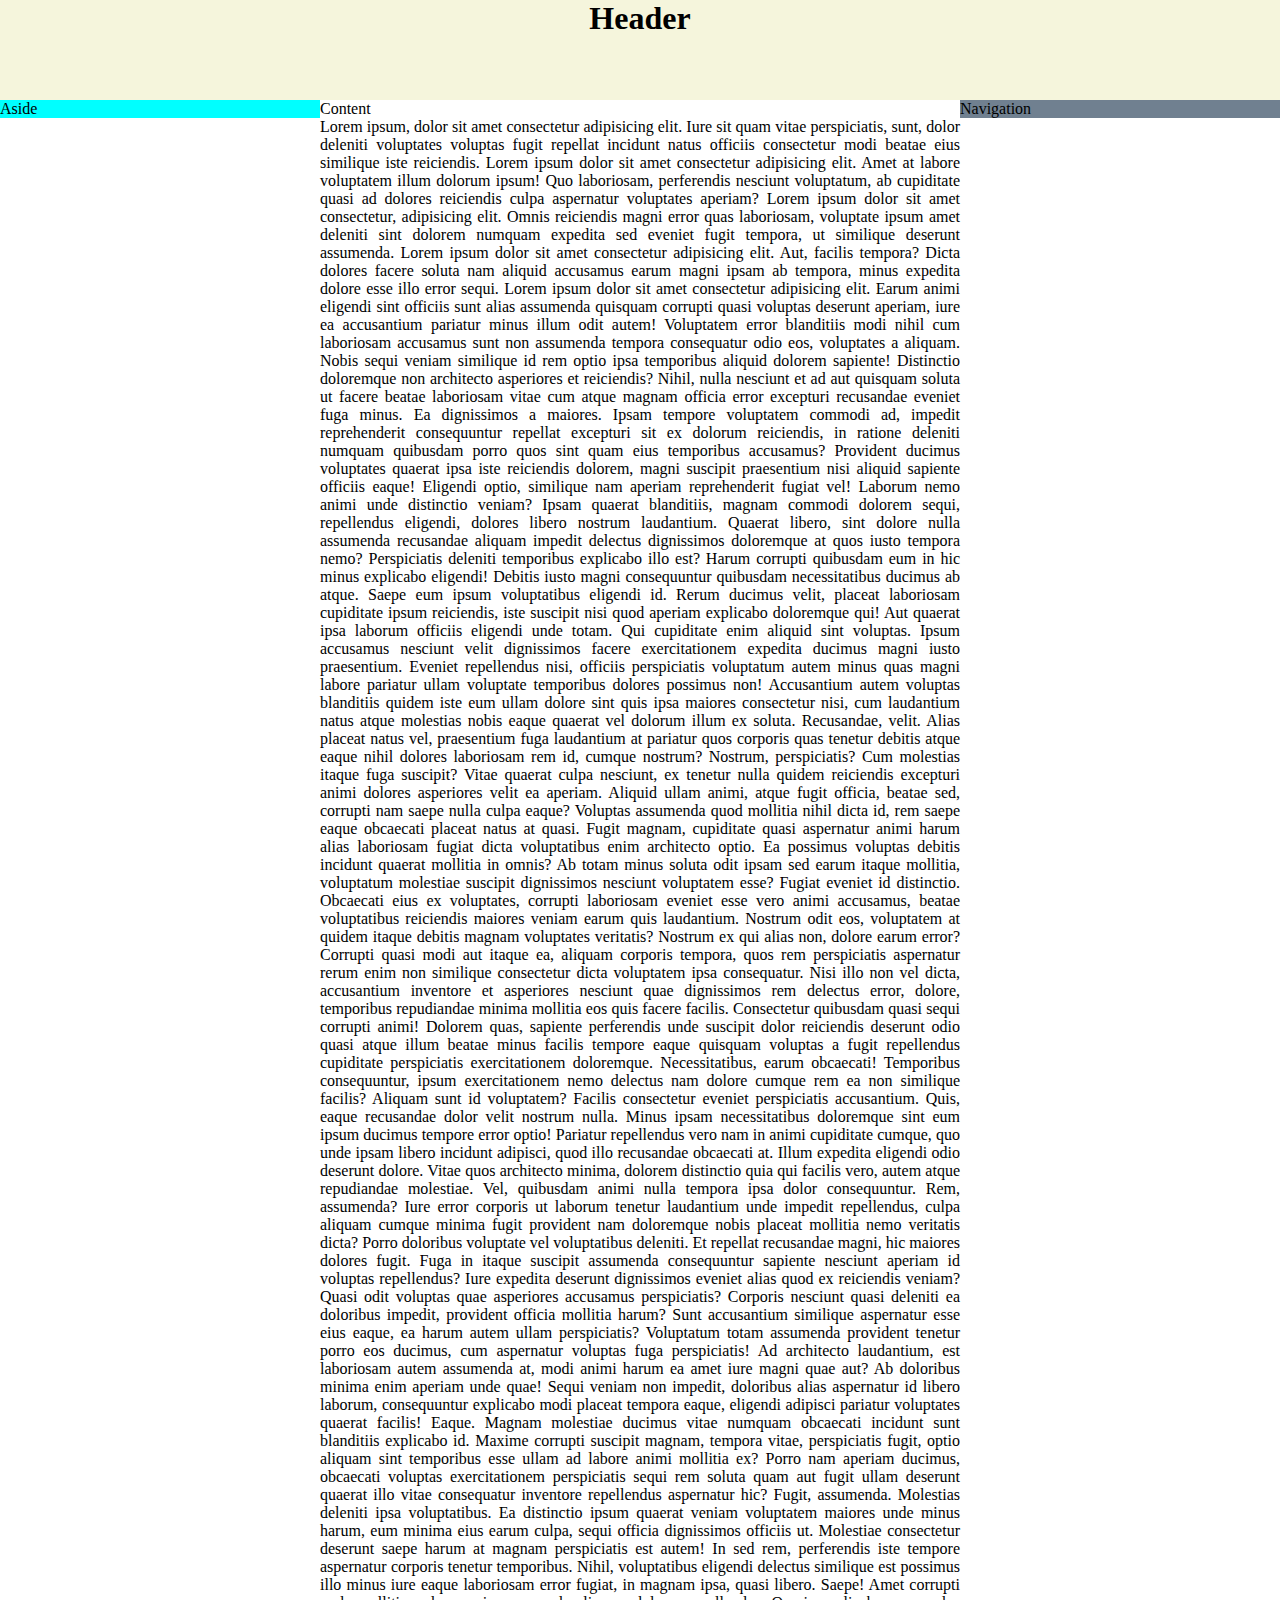
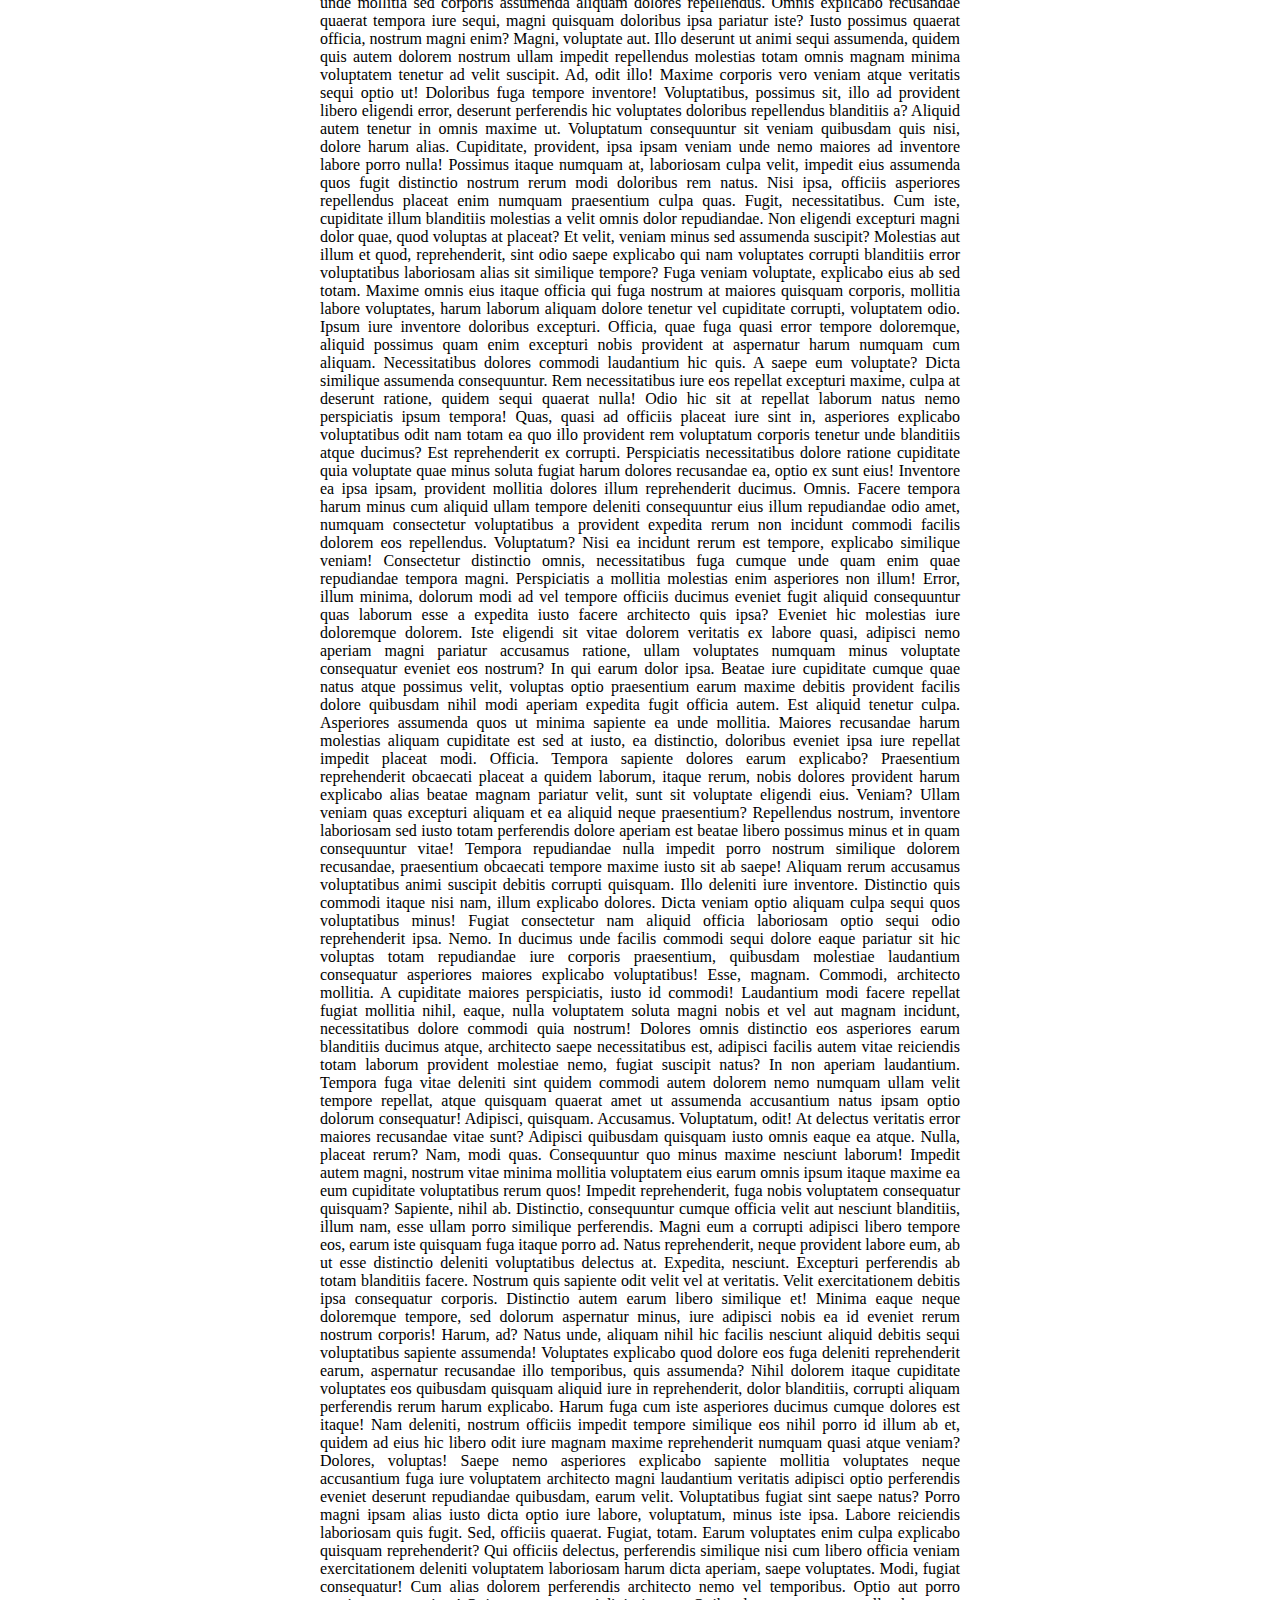
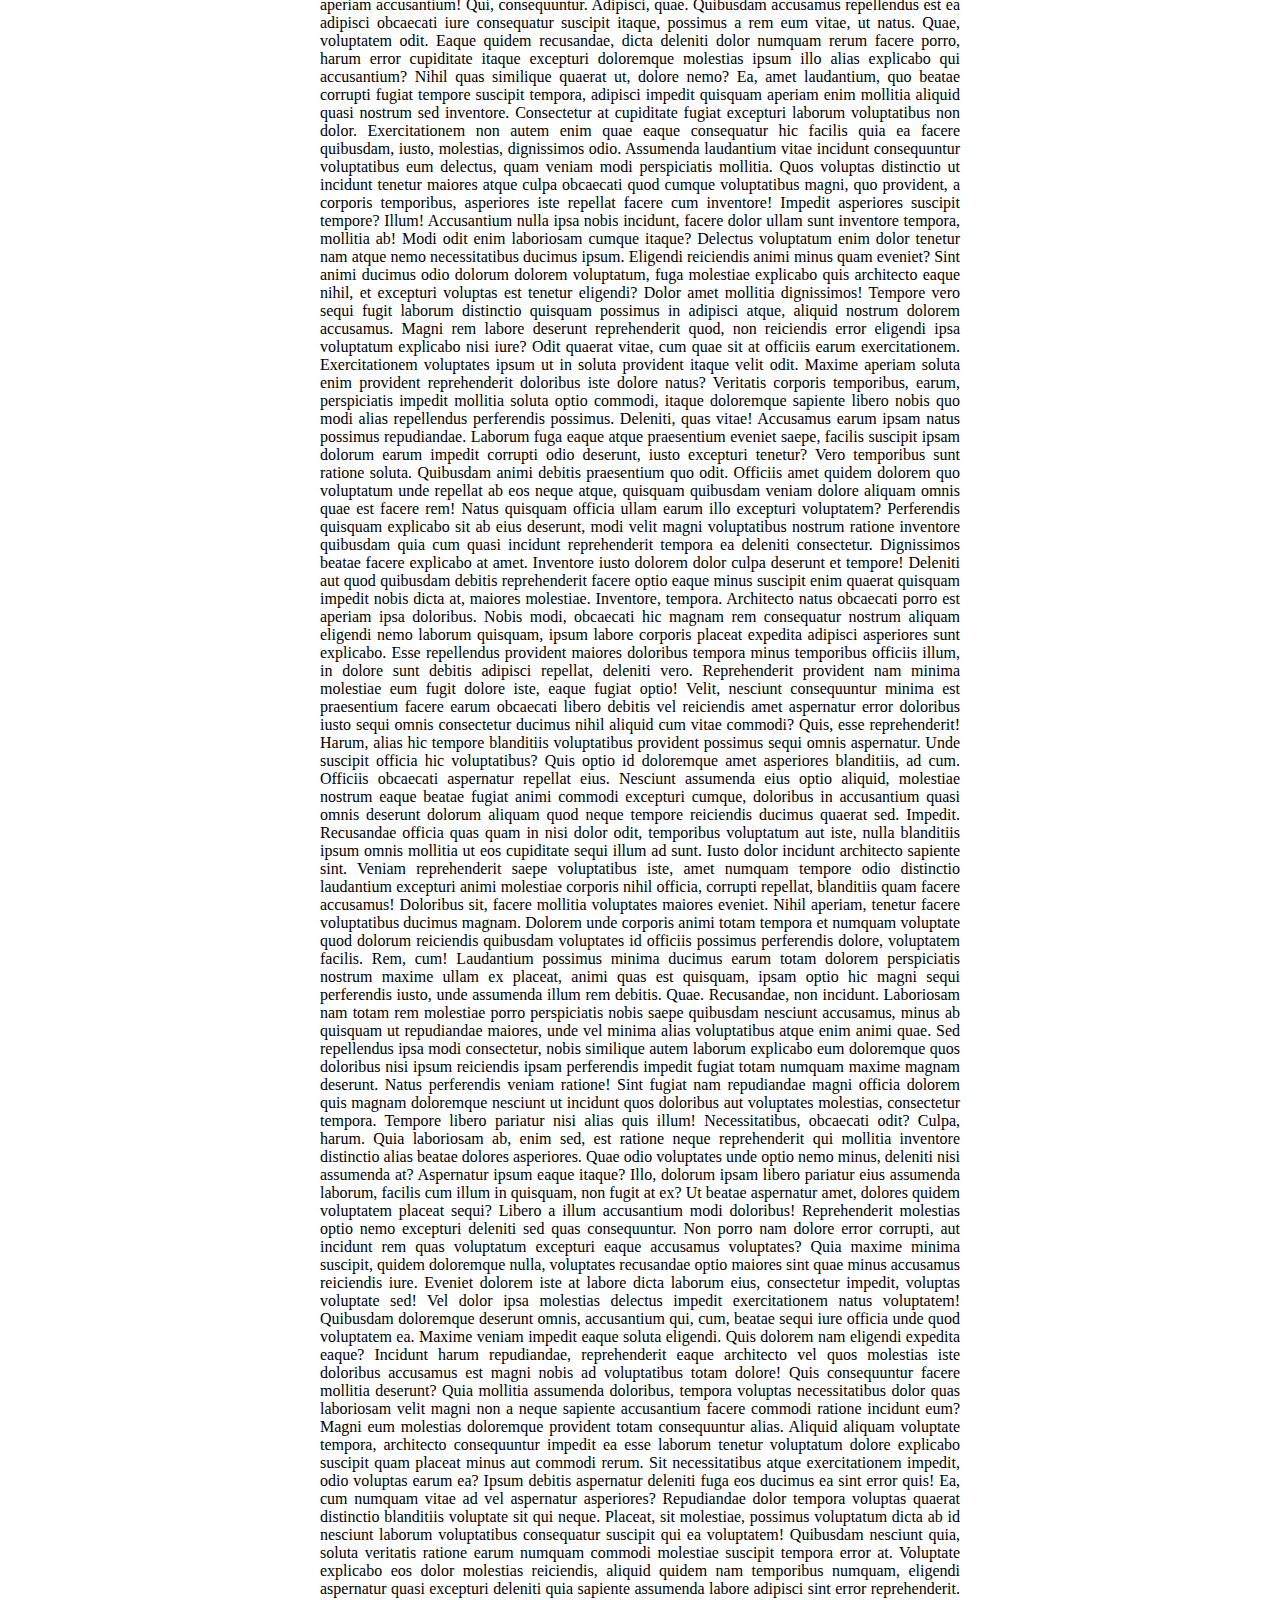
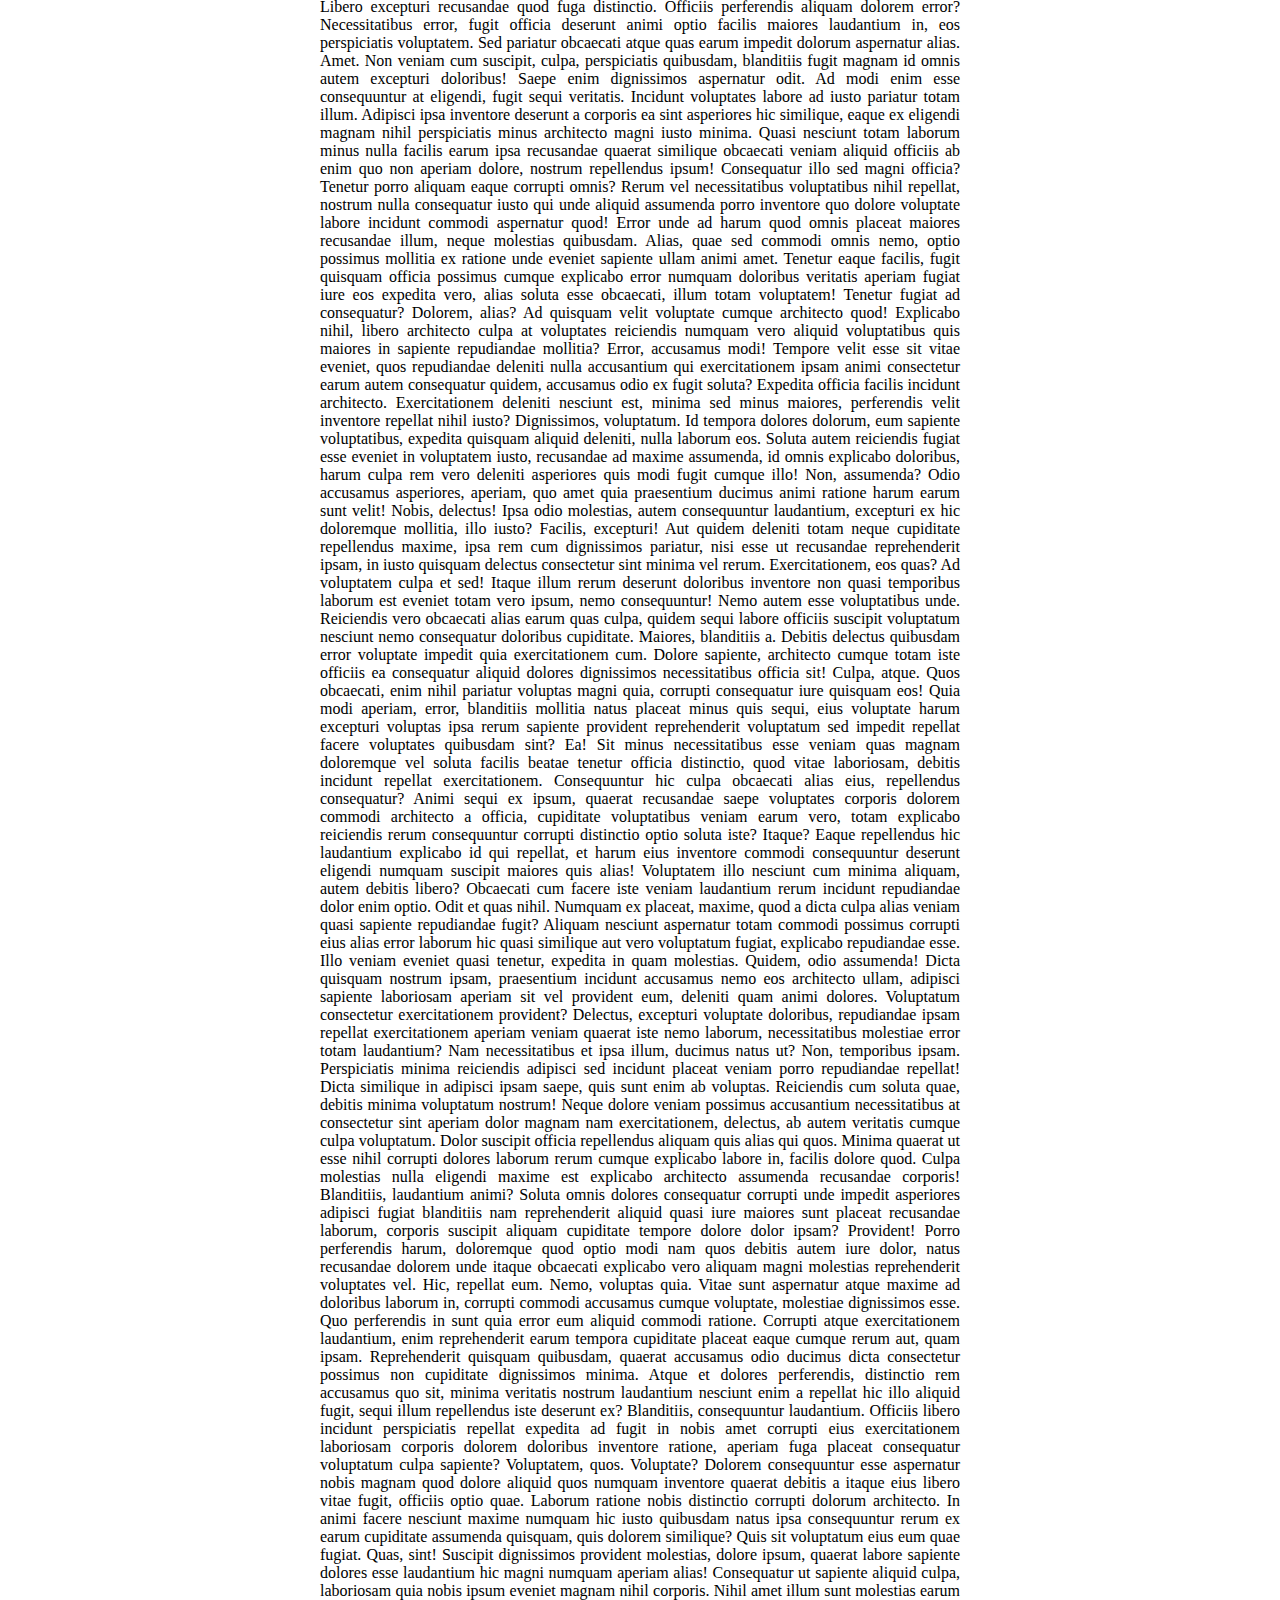
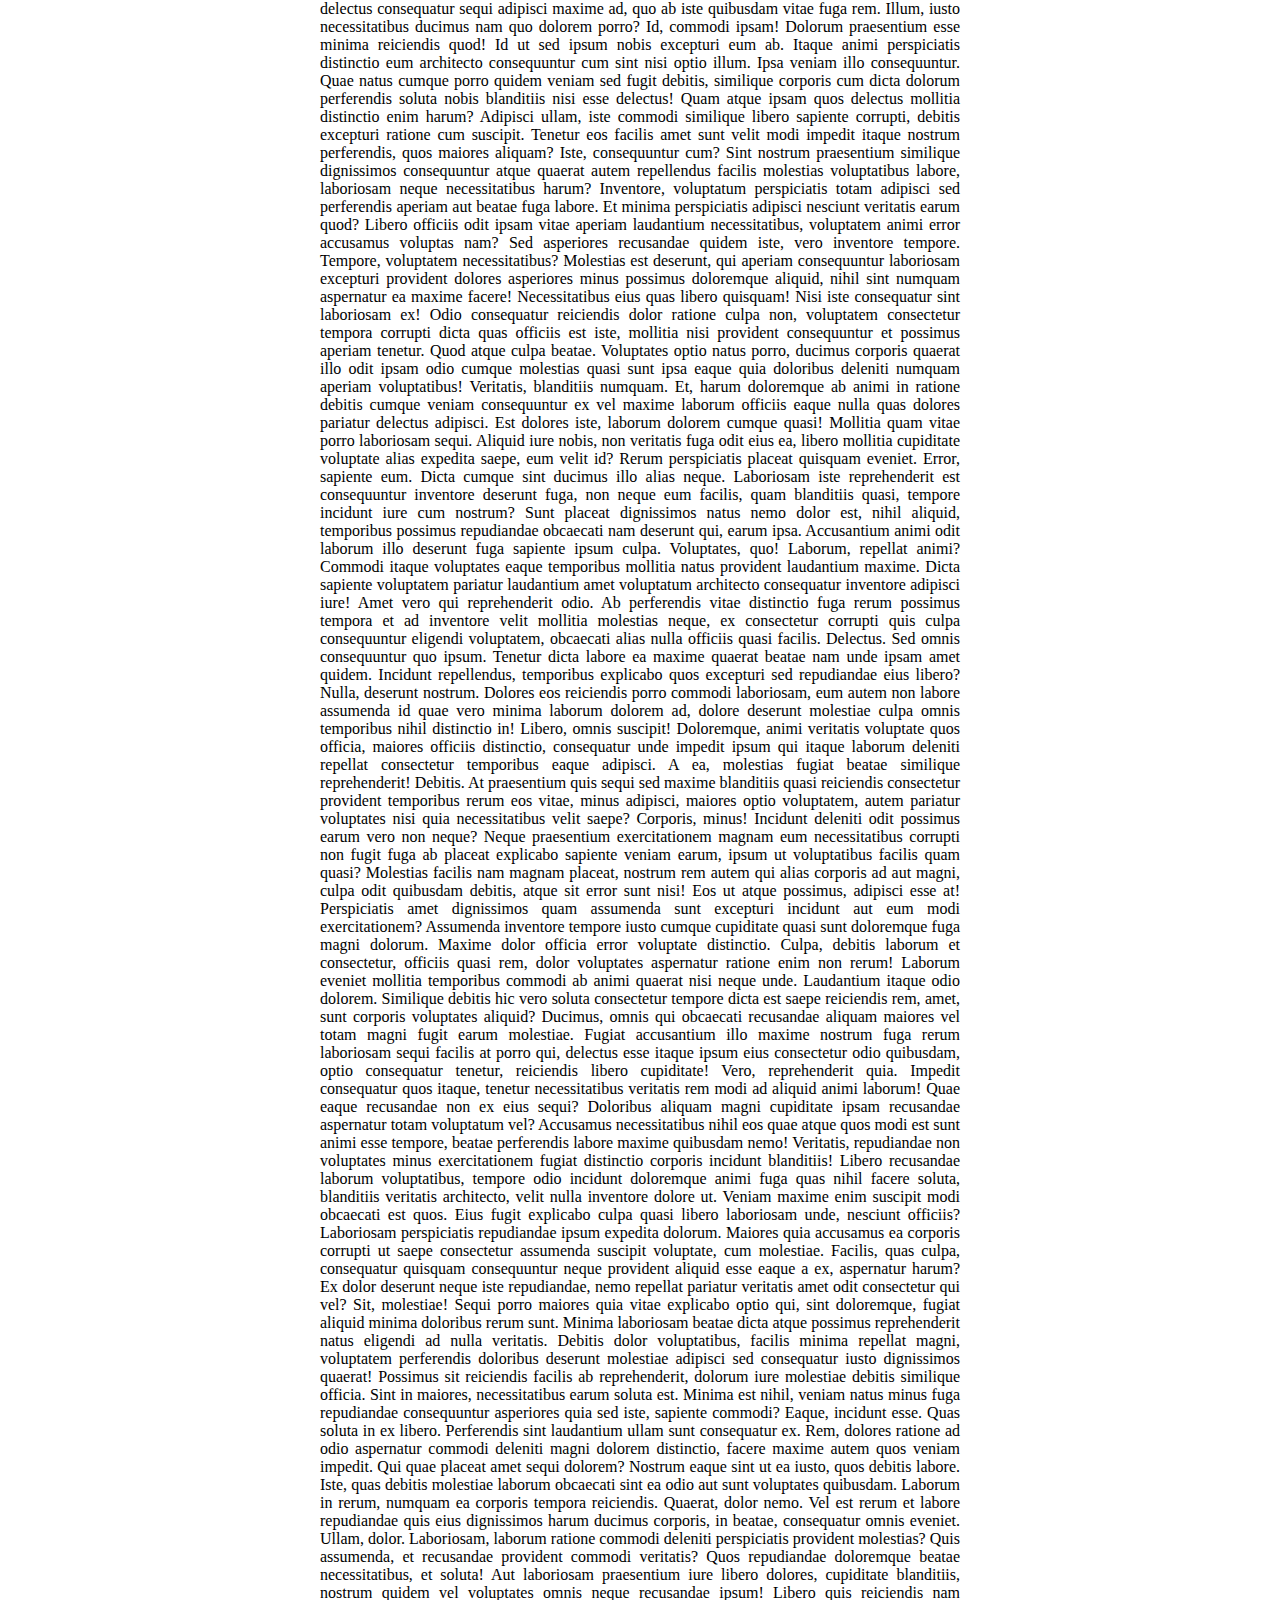
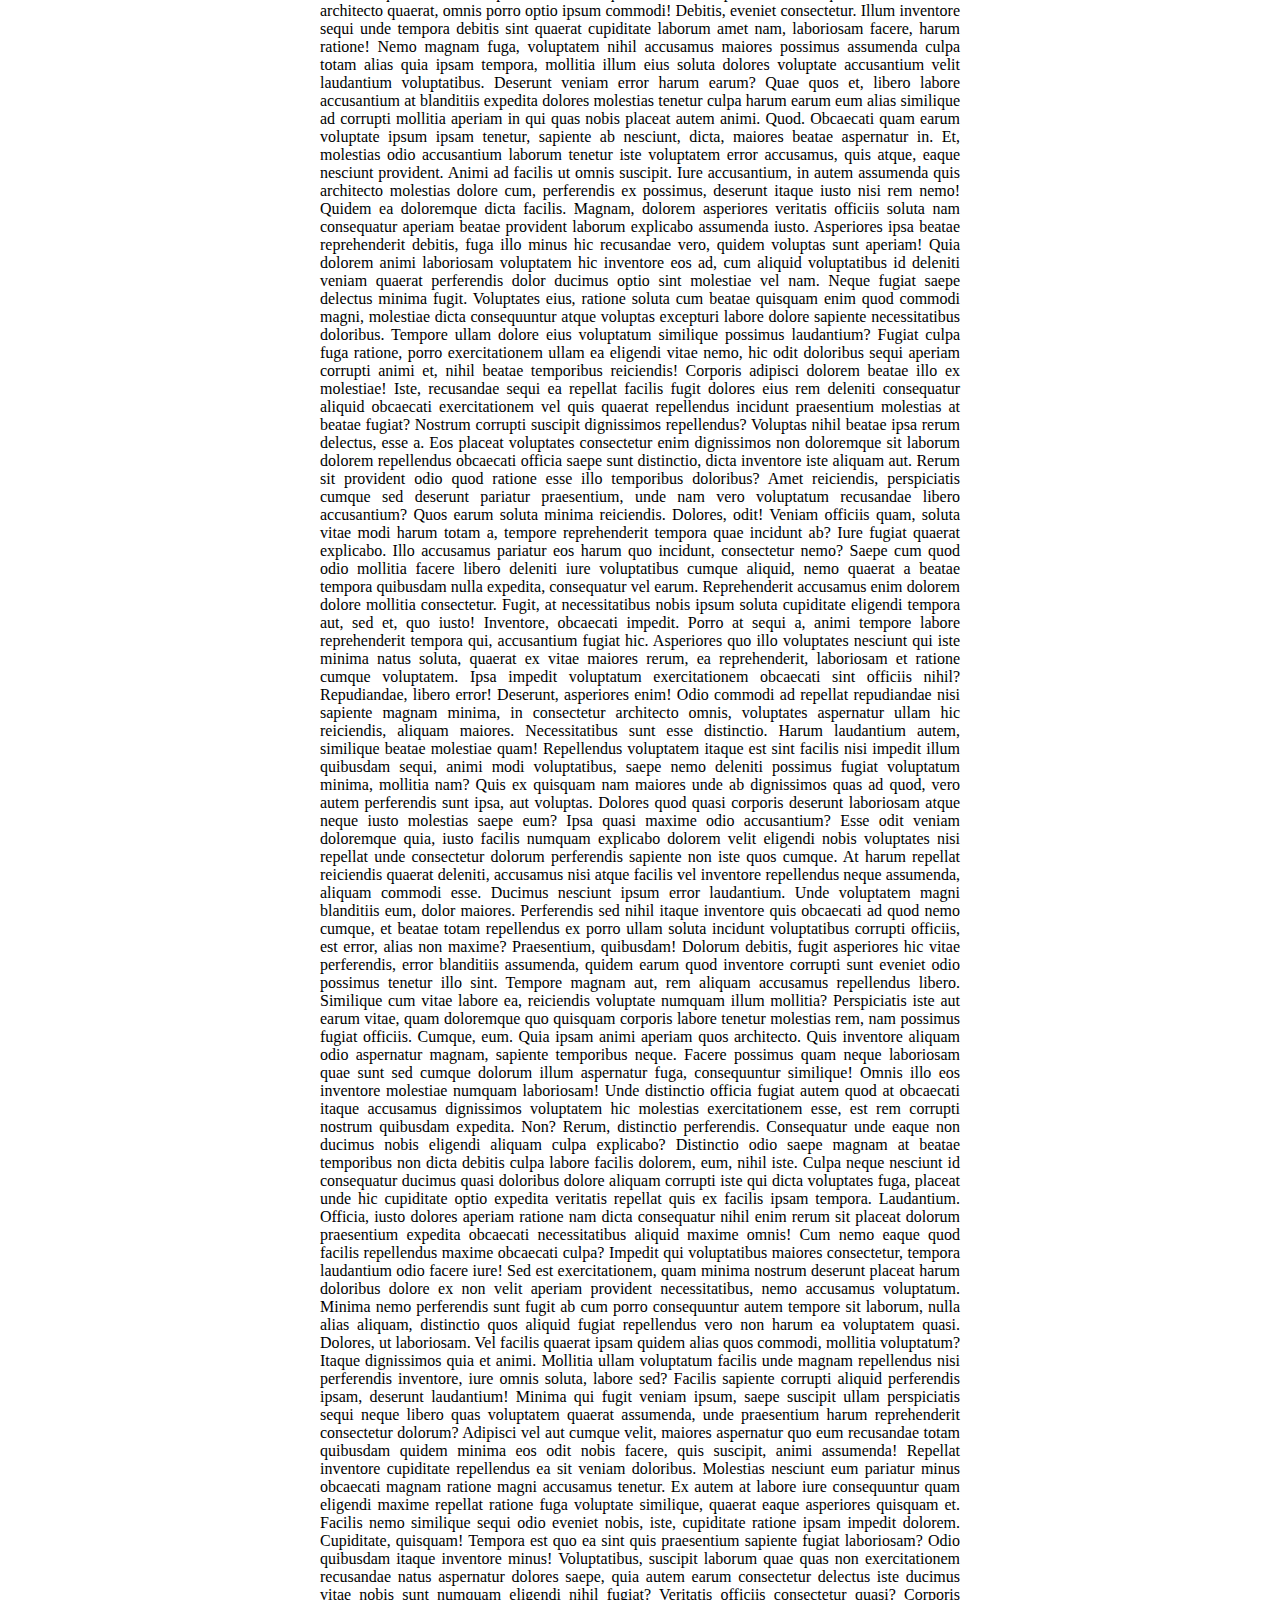
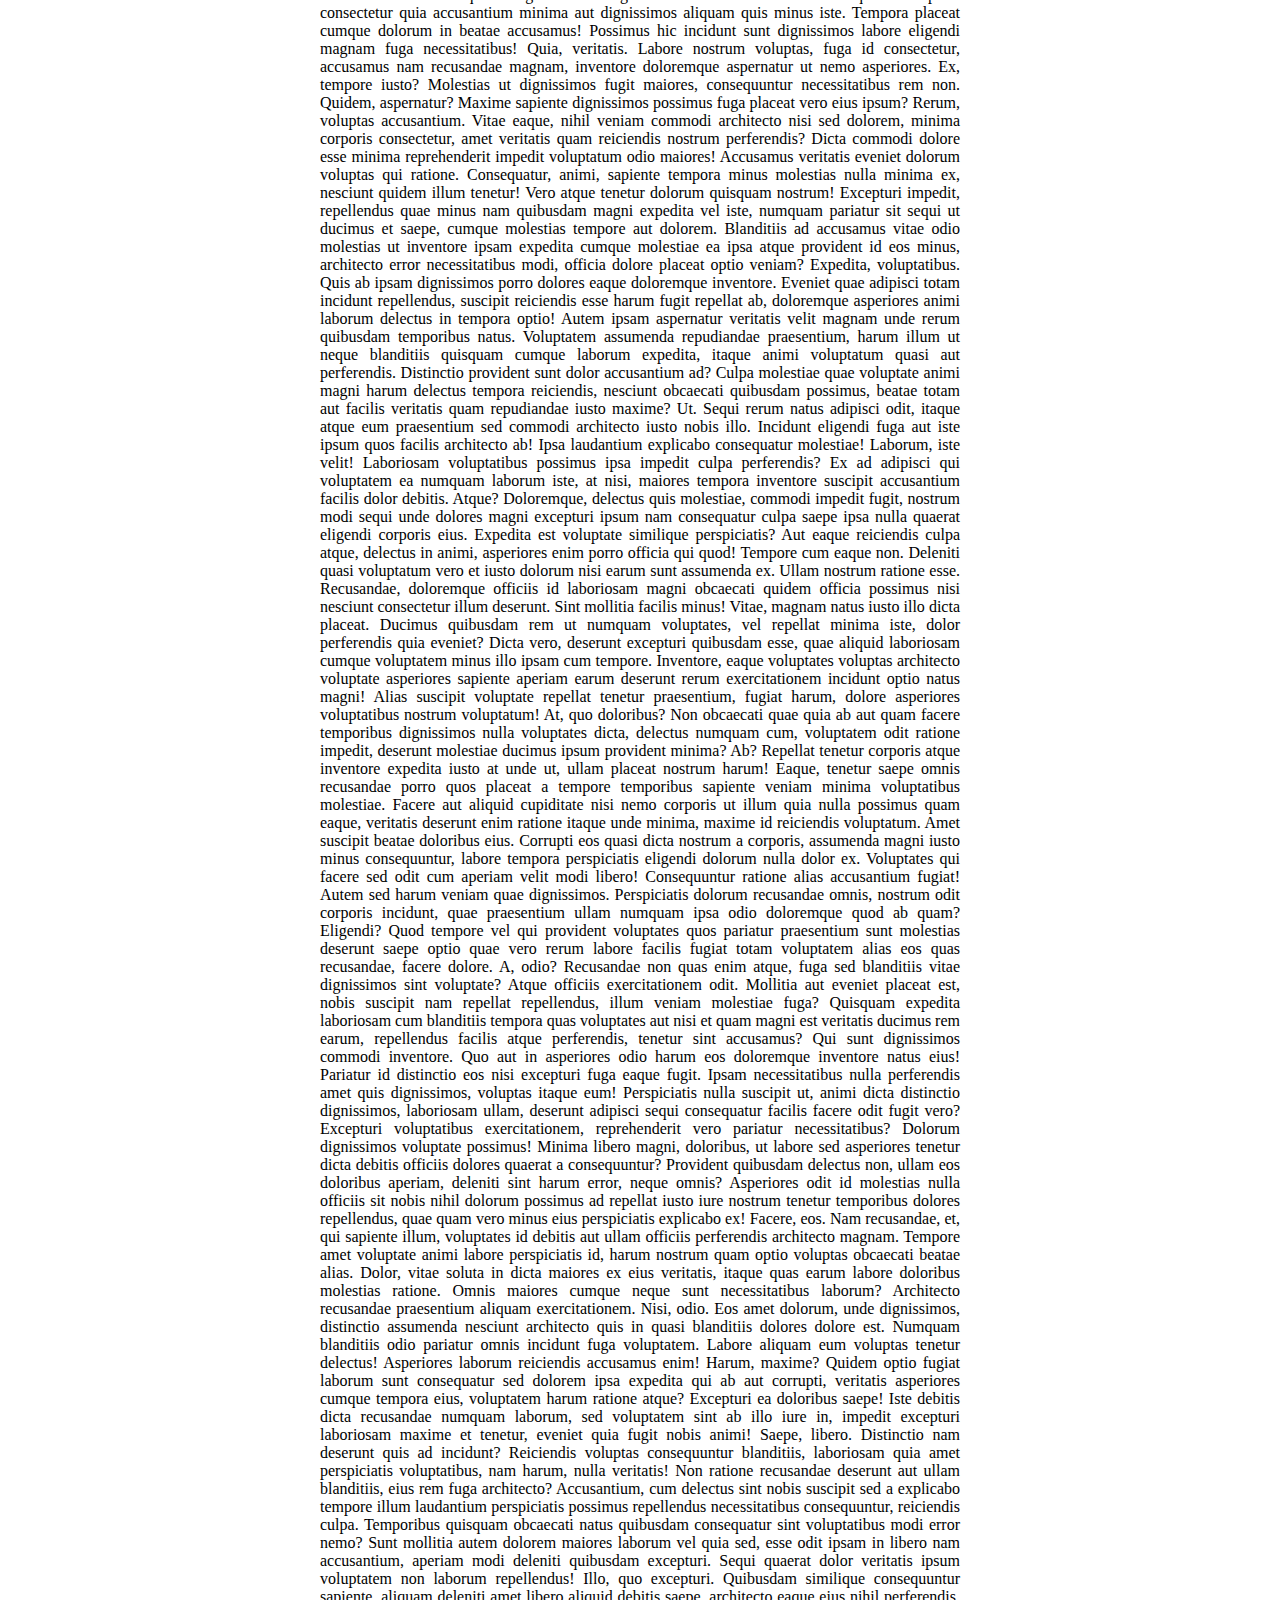
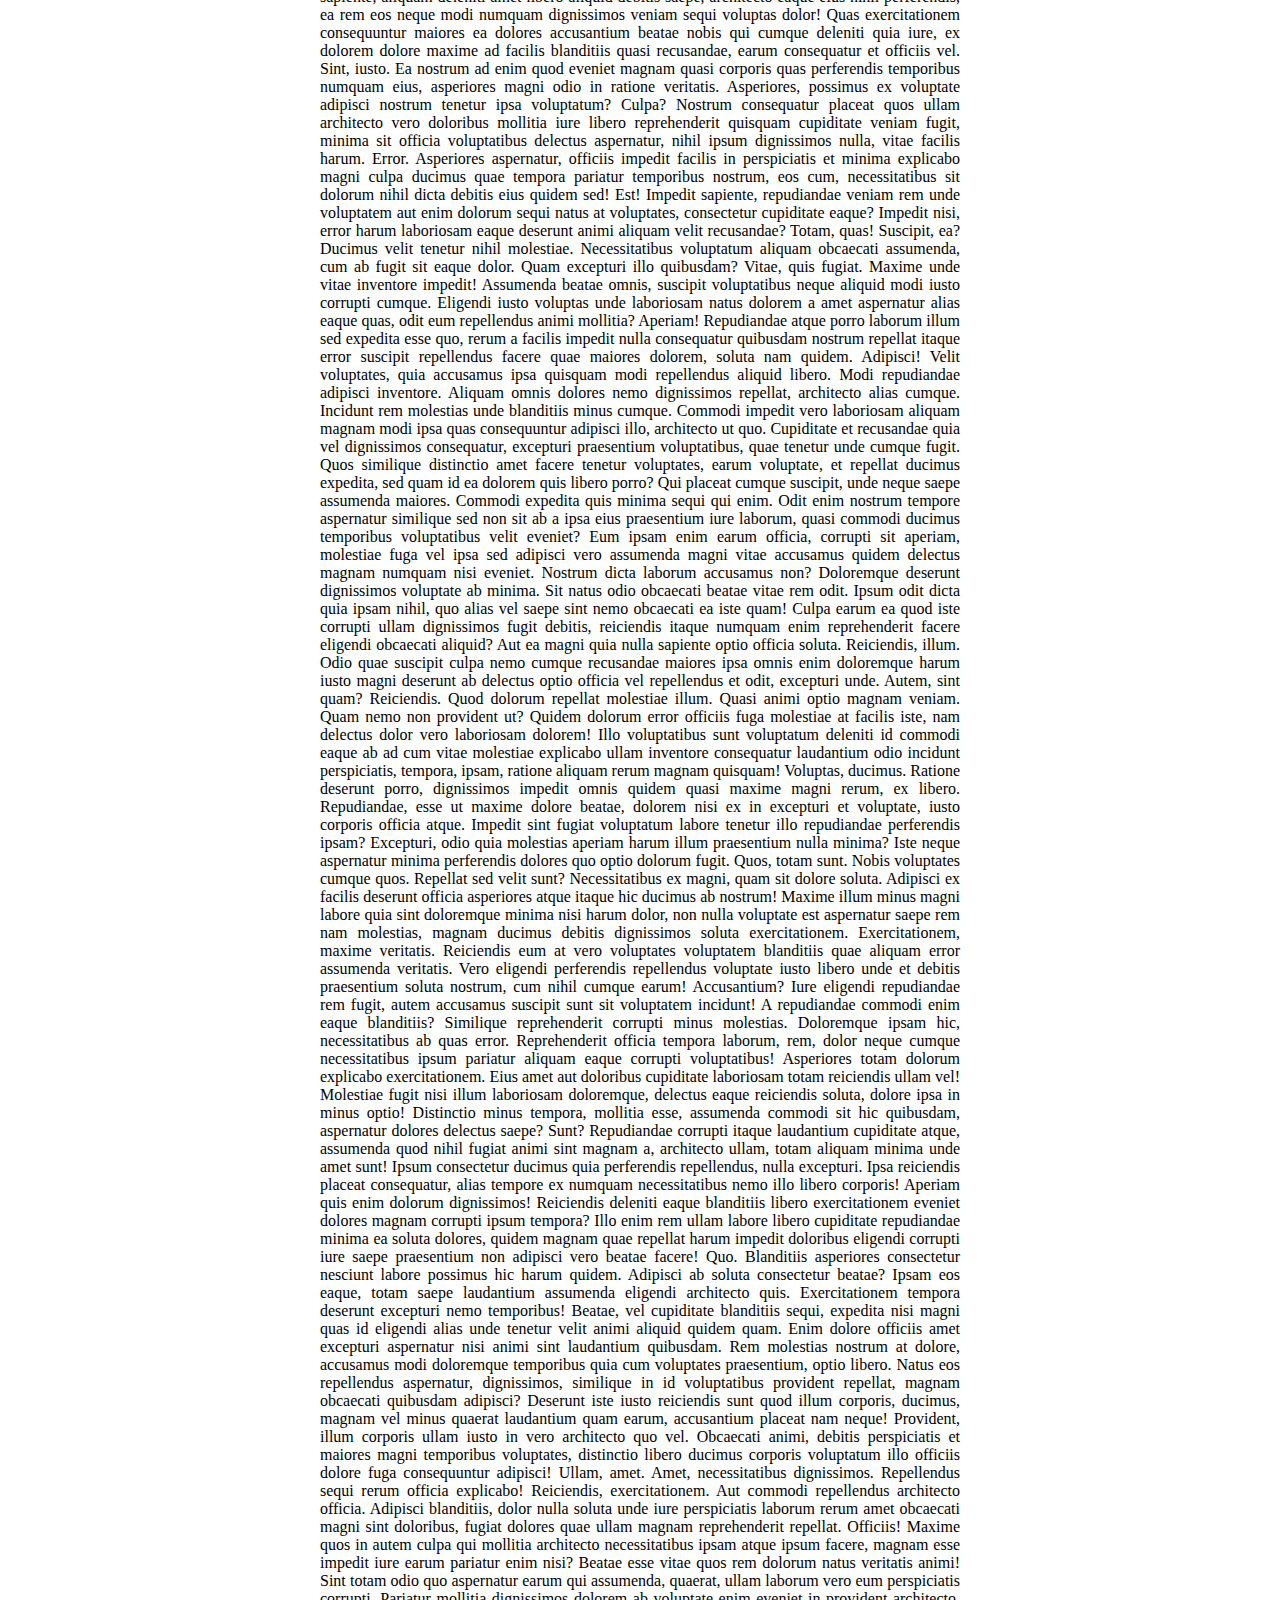
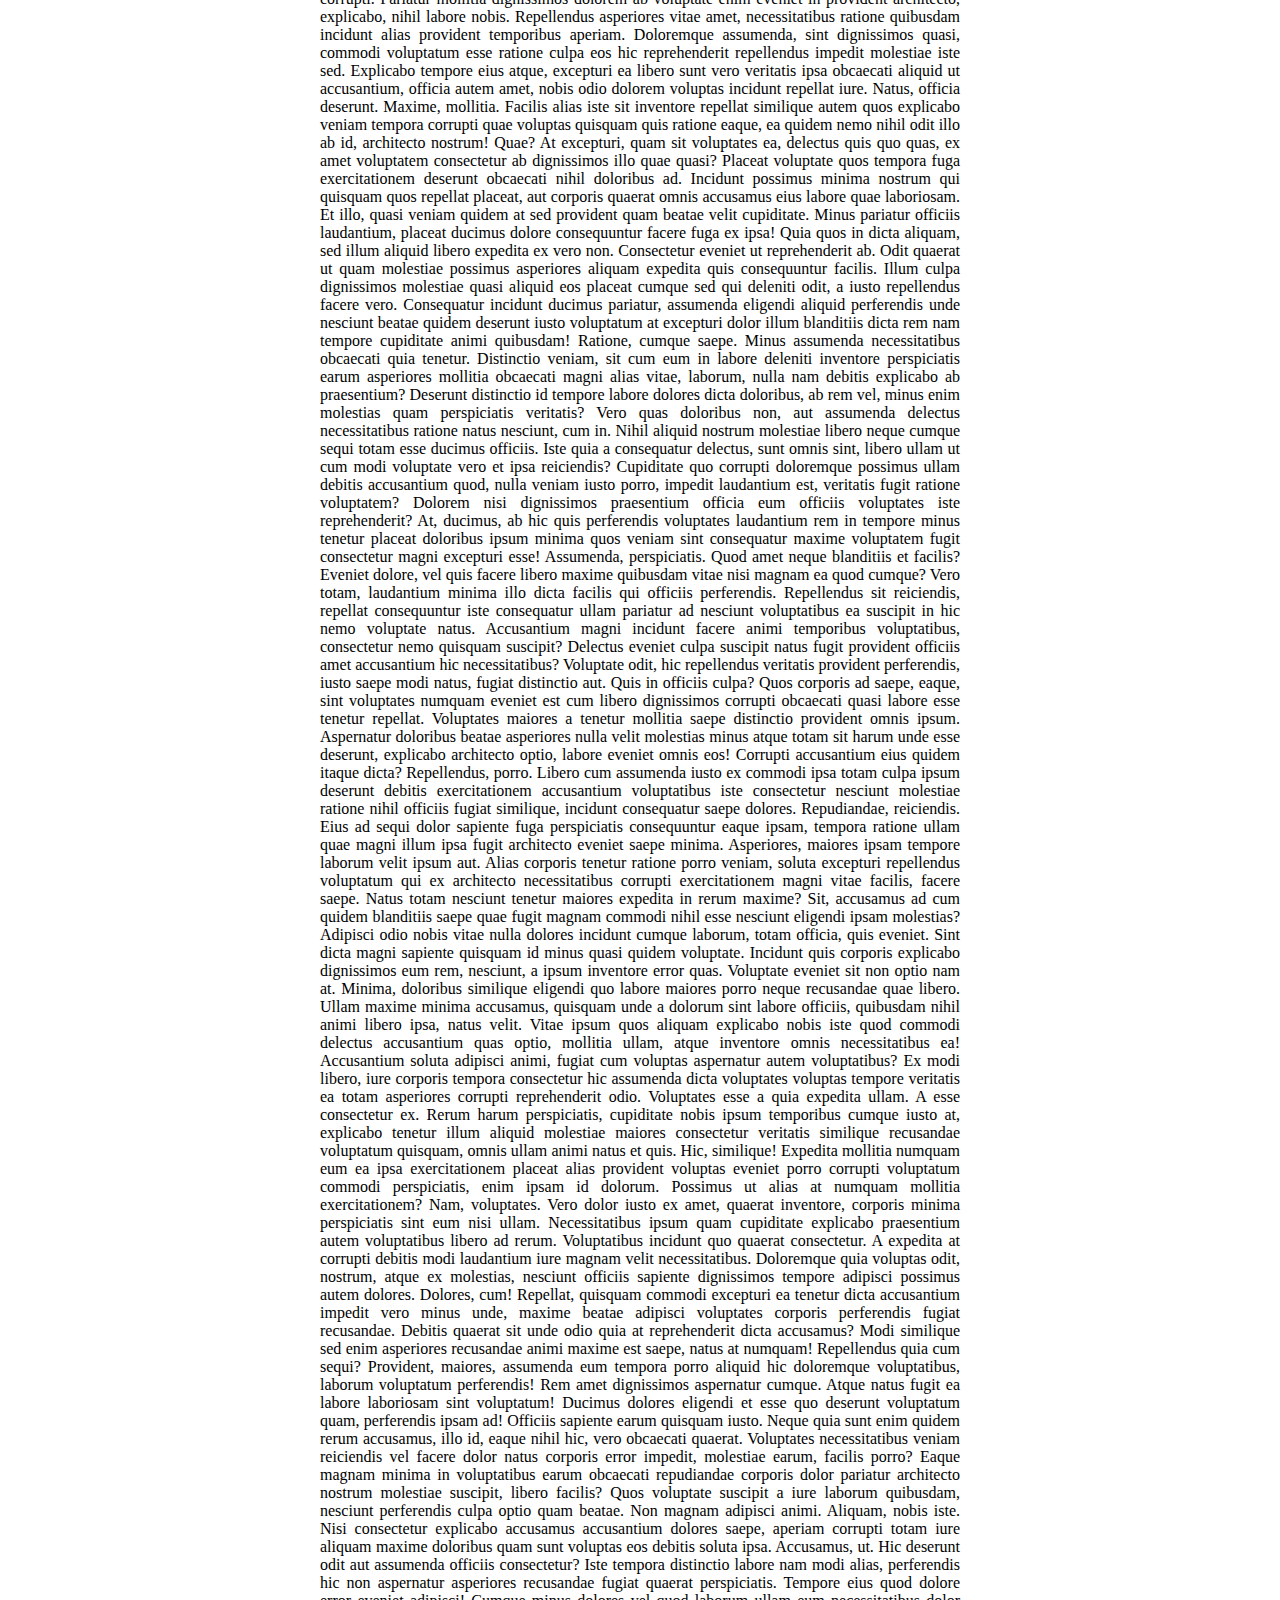
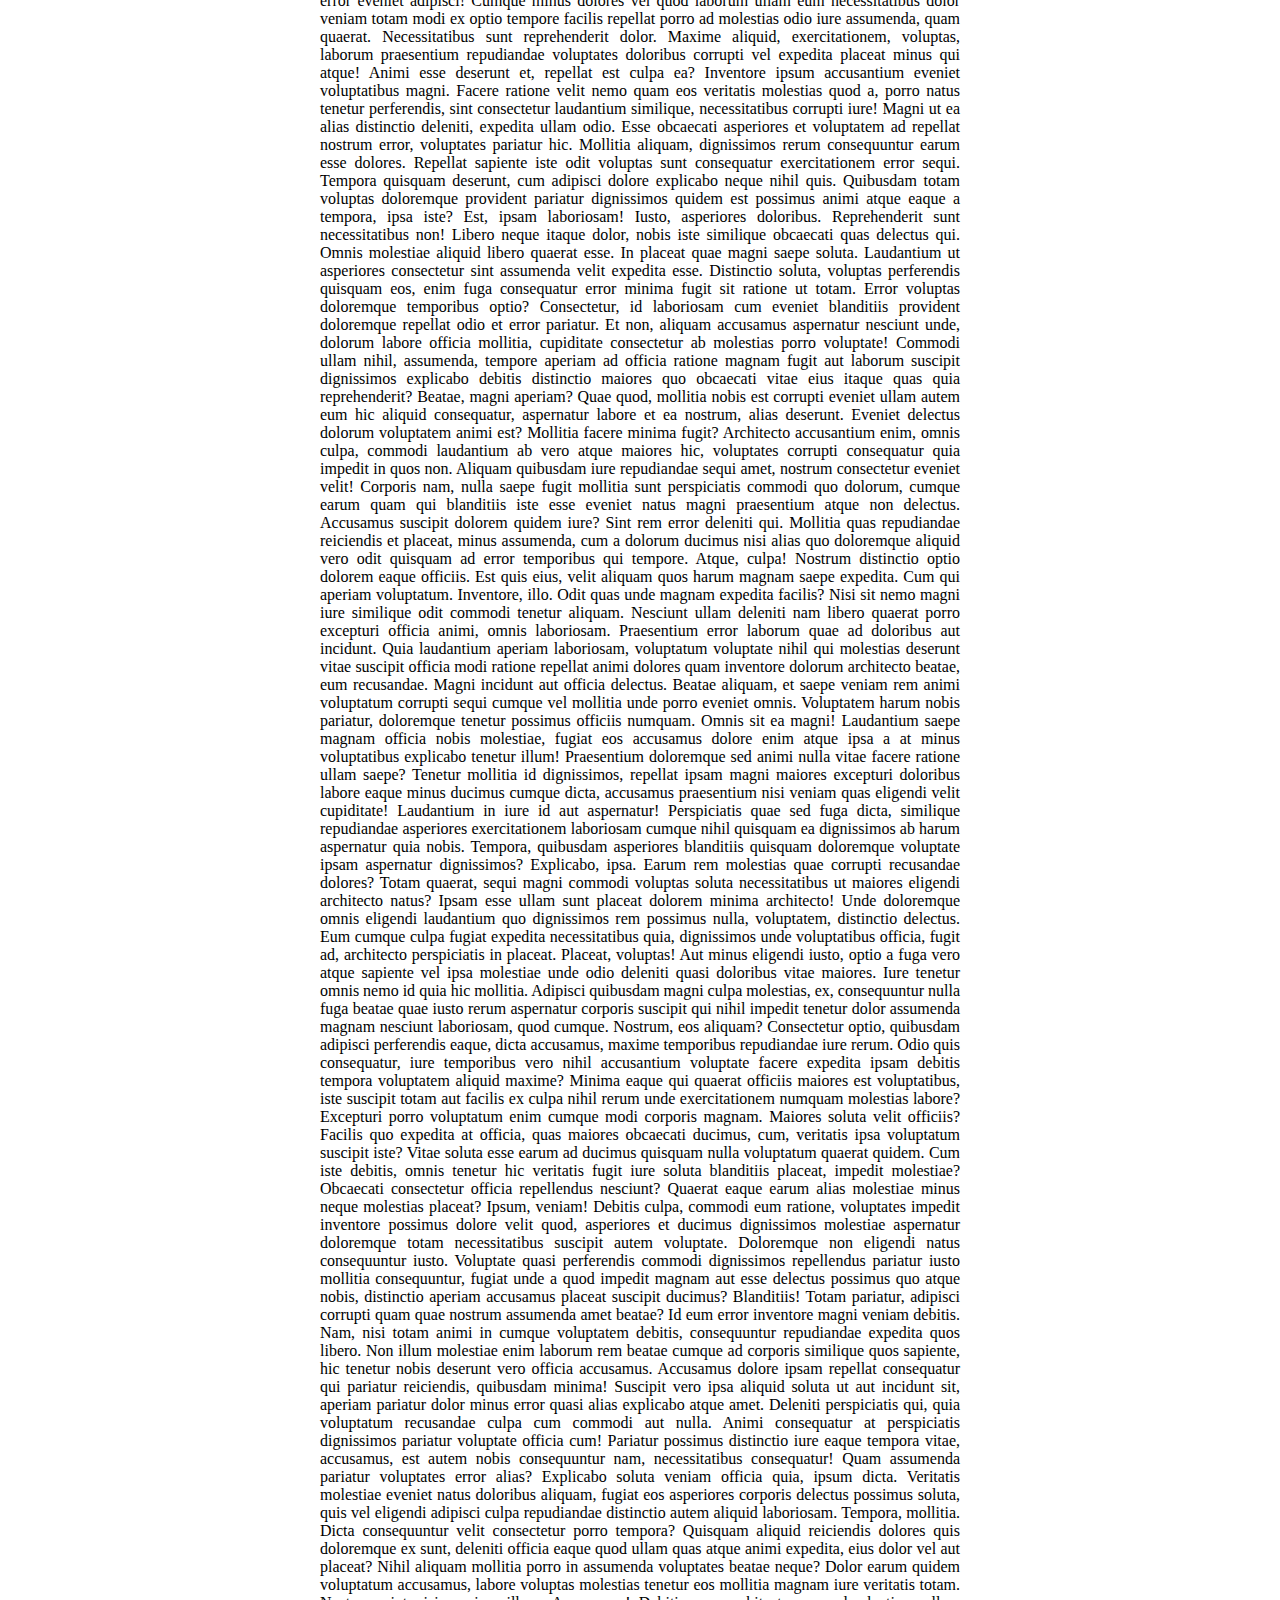
<file: index.html>
<!DOCTYPE html>
<html lang="en">
<head>
    <meta charset="UTF-8">
    <meta name="viewport" content="width=device-width, initial-scale=1.0">
    <title>Document</title>
    <link rel="stylesheet" href="style.css">
    <link rel="stylesheet" href="maket2.css">
</head>
<body>
    <header><h1>Header</h1></header>
    <main>
        <div id="content">
            <p>Content</p>
            <p>Lorem ipsum, dolor sit amet consectetur adipisicing elit. Iure sit quam vitae perspiciatis, sunt, dolor deleniti voluptates voluptas fugit repellat incidunt natus officiis consectetur modi beatae eius similique iste reiciendis. Lorem ipsum dolor sit amet consectetur adipisicing elit. Amet at labore voluptatem illum dolorum ipsum! Quo laboriosam, perferendis nesciunt voluptatum, ab cupiditate quasi ad dolores reiciendis culpa aspernatur voluptates aperiam? Lorem ipsum dolor sit amet consectetur, adipisicing elit. Omnis reiciendis magni error quas laboriosam, voluptate ipsum amet deleniti sint dolorem numquam expedita sed eveniet fugit tempora, ut similique deserunt assumenda. Lorem ipsum dolor sit amet consectetur adipisicing elit. Aut, facilis tempora? Dicta dolores facere soluta nam aliquid accusamus earum magni ipsam ab tempora, minus expedita dolore esse illo error sequi. Lorem ipsum dolor sit amet consectetur adipisicing elit. Earum animi eligendi sint officiis sunt alias assumenda quisquam corrupti quasi voluptas deserunt aperiam, iure ea accusantium pariatur minus illum odit autem!
            Voluptatem error blanditiis modi nihil cum laboriosam accusamus sunt non assumenda tempora consequatur odio eos, voluptates a aliquam. Nobis sequi veniam similique id rem optio ipsa temporibus aliquid dolorem sapiente!
            Distinctio doloremque non architecto asperiores et reiciendis? Nihil, nulla nesciunt et ad aut quisquam soluta ut facere beatae laboriosam vitae cum atque magnam officia error excepturi recusandae eveniet fuga minus.
            Ea dignissimos a maiores. Ipsam tempore voluptatem commodi ad, impedit reprehenderit consequuntur repellat excepturi sit ex dolorum reiciendis, in ratione deleniti numquam quibusdam porro quos sint quam eius temporibus accusamus?
            Provident ducimus voluptates quaerat ipsa iste reiciendis dolorem, magni suscipit praesentium nisi aliquid sapiente officiis eaque! Eligendi optio, similique nam aperiam reprehenderit fugiat vel! Laborum nemo animi unde distinctio veniam?
            Ipsam quaerat blanditiis, magnam commodi dolorem sequi, repellendus eligendi, dolores libero nostrum laudantium. Quaerat libero, sint dolore nulla assumenda recusandae aliquam impedit delectus dignissimos doloremque at quos iusto tempora nemo?
            Perspiciatis deleniti temporibus explicabo illo est? Harum corrupti quibusdam eum in hic minus explicabo eligendi! Debitis iusto magni consequuntur quibusdam necessitatibus ducimus ab atque. Saepe eum ipsum voluptatibus eligendi id.
            Rerum ducimus velit, placeat laboriosam cupiditate ipsum reiciendis, iste suscipit nisi quod aperiam explicabo doloremque qui! Aut quaerat ipsa laborum officiis eligendi unde totam. Qui cupiditate enim aliquid sint voluptas.
            Ipsum accusamus nesciunt velit dignissimos facere exercitationem expedita ducimus magni iusto praesentium. Eveniet repellendus nisi, officiis perspiciatis voluptatum autem minus quas magni labore pariatur ullam voluptate temporibus dolores possimus non!
            Accusantium autem voluptas blanditiis quidem iste eum ullam dolore sint quis ipsa maiores consectetur nisi, cum laudantium natus atque molestias nobis eaque quaerat vel dolorum illum ex soluta. Recusandae, velit.
            Alias placeat natus vel, praesentium fuga laudantium at pariatur quos corporis quas tenetur debitis atque eaque nihil dolores laboriosam rem id, cumque nostrum? Nostrum, perspiciatis? Cum molestias itaque fuga suscipit?
            Vitae quaerat culpa nesciunt, ex tenetur nulla quidem reiciendis excepturi animi dolores asperiores velit ea aperiam. Aliquid ullam animi, atque fugit officia, beatae sed, corrupti nam saepe nulla culpa eaque?
            Voluptas assumenda quod mollitia nihil dicta id, rem saepe eaque obcaecati placeat natus at quasi. Fugit magnam, cupiditate quasi aspernatur animi harum alias laboriosam fugiat dicta voluptatibus enim architecto optio.
            Ea possimus voluptas debitis incidunt quaerat mollitia in omnis? Ab totam minus soluta odit ipsam sed earum itaque mollitia, voluptatum molestiae suscipit dignissimos nesciunt voluptatem esse? Fugiat eveniet id distinctio.
            Obcaecati eius ex voluptates, corrupti laboriosam eveniet esse vero animi accusamus, beatae voluptatibus reiciendis maiores veniam earum quis laudantium. Nostrum odit eos, voluptatem at quidem itaque debitis magnam voluptates veritatis?
            Nostrum ex qui alias non, dolore earum error? Corrupti quasi modi aut itaque ea, aliquam corporis tempora, quos rem perspiciatis aspernatur rerum enim non similique consectetur dicta voluptatem ipsa consequatur.
            Nisi illo non vel dicta, accusantium inventore et asperiores nesciunt quae dignissimos rem delectus error, dolore, temporibus repudiandae minima mollitia eos quis facere facilis. Consectetur quibusdam quasi sequi corrupti animi!
            Dolorem quas, sapiente perferendis unde suscipit dolor reiciendis deserunt odio quasi atque illum beatae minus facilis tempore eaque quisquam voluptas a fugit repellendus cupiditate perspiciatis exercitationem doloremque. Necessitatibus, earum obcaecati!
            Temporibus consequuntur, ipsum exercitationem nemo delectus nam dolore cumque rem ea non similique facilis? Aliquam sunt id voluptatem? Facilis consectetur eveniet perspiciatis accusantium. Quis, eaque recusandae dolor velit nostrum nulla.
            Minus ipsam necessitatibus doloremque sint eum ipsum ducimus tempore error optio! Pariatur repellendus vero nam in animi cupiditate cumque, quo unde ipsam libero incidunt adipisci, quod illo recusandae obcaecati at.
            Illum expedita eligendi odio deserunt dolore. Vitae quos architecto minima, dolorem distinctio quia qui facilis vero, autem atque repudiandae molestiae. Vel, quibusdam animi nulla tempora ipsa dolor consequuntur. Rem, assumenda?
            Iure error corporis ut laborum tenetur laudantium unde impedit repellendus, culpa aliquam cumque minima fugit provident nam doloremque nobis placeat mollitia nemo veritatis dicta? Porro doloribus voluptate vel voluptatibus deleniti.
            Et repellat recusandae magni, hic maiores dolores fugit. Fuga in itaque suscipit assumenda consequuntur sapiente nesciunt aperiam id voluptas repellendus? Iure expedita deserunt dignissimos eveniet alias quod ex reiciendis veniam?
            Quasi odit voluptas quae asperiores accusamus perspiciatis? Corporis nesciunt quasi deleniti ea doloribus impedit, provident officia mollitia harum? Sunt accusantium similique aspernatur esse eius eaque, ea harum autem ullam perspiciatis?
            Voluptatum totam assumenda provident tenetur porro eos ducimus, cum aspernatur voluptas fuga perspiciatis! Ad architecto laudantium, est laboriosam autem assumenda at, modi animi harum ea amet iure magni quae aut?
            Ab doloribus minima enim aperiam unde quae! Sequi veniam non impedit, doloribus alias aspernatur id libero laborum, consequuntur explicabo modi placeat tempora eaque, eligendi adipisci pariatur voluptates quaerat facilis! Eaque.
            Magnam molestiae ducimus vitae numquam obcaecati incidunt sunt blanditiis explicabo id. Maxime corrupti suscipit magnam, tempora vitae, perspiciatis fugit, optio aliquam sint temporibus esse ullam ad labore animi mollitia ex?
            Porro nam aperiam ducimus, obcaecati voluptas exercitationem perspiciatis sequi rem soluta quam aut fugit ullam deserunt quaerat illo vitae consequatur inventore repellendus aspernatur hic? Fugit, assumenda. Molestias deleniti ipsa voluptatibus.
            Ea distinctio ipsum quaerat veniam voluptatem maiores unde minus harum, eum minima eius earum culpa, sequi officia dignissimos officiis ut. Molestiae consectetur deserunt saepe harum at magnam perspiciatis est autem!
            In sed rem, perferendis iste tempore aspernatur corporis tenetur temporibus. Nihil, voluptatibus eligendi delectus similique est possimus illo minus iure eaque laboriosam error fugiat, in magnam ipsa, quasi libero. Saepe!
            Amet corrupti unde mollitia sed corporis assumenda aliquam dolores repellendus. Omnis explicabo recusandae quaerat tempora iure sequi, magni quisquam doloribus ipsa pariatur iste? Iusto possimus quaerat officia, nostrum magni enim?
            Magni, voluptate aut. Illo deserunt ut animi sequi assumenda, quidem quis autem dolorem nostrum ullam impedit repellendus molestias totam omnis magnam minima voluptatem tenetur ad velit suscipit. Ad, odit illo!
            Maxime corporis vero veniam atque veritatis sequi optio ut! Doloribus fuga tempore inventore! Voluptatibus, possimus sit, illo ad provident libero eligendi error, deserunt perferendis hic voluptates doloribus repellendus blanditiis a?
            Aliquid autem tenetur in omnis maxime ut. Voluptatum consequuntur sit veniam quibusdam quis nisi, dolore harum alias. Cupiditate, provident, ipsa ipsam veniam unde nemo maiores ad inventore labore porro nulla!
            Possimus itaque numquam at, laboriosam culpa velit, impedit eius assumenda quos fugit distinctio nostrum rerum modi doloribus rem natus. Nisi ipsa, officiis asperiores repellendus placeat enim numquam praesentium culpa quas.
            Fugit, necessitatibus. Cum iste, cupiditate illum blanditiis molestias a velit omnis dolor repudiandae. Non eligendi excepturi magni dolor quae, quod voluptas at placeat? Et velit, veniam minus sed assumenda suscipit?
            Molestias aut illum et quod, reprehenderit, sint odio saepe explicabo qui nam voluptates corrupti blanditiis error voluptatibus laboriosam alias sit similique tempore? Fuga veniam voluptate, explicabo eius ab sed totam.
            Maxime omnis eius itaque officia qui fuga nostrum at maiores quisquam corporis, mollitia labore voluptates, harum laborum aliquam dolore tenetur vel cupiditate corrupti, voluptatem odio. Ipsum iure inventore doloribus excepturi.
            Officia, quae fuga quasi error tempore doloremque, aliquid possimus quam enim excepturi nobis provident at aspernatur harum numquam cum aliquam. Necessitatibus dolores commodi laudantium hic quis. A saepe eum voluptate?
            Dicta similique assumenda consequuntur. Rem necessitatibus iure eos repellat excepturi maxime, culpa at deserunt ratione, quidem sequi quaerat nulla! Odio hic sit at repellat laborum natus nemo perspiciatis ipsum tempora!
            Quas, quasi ad officiis placeat iure sint in, asperiores explicabo voluptatibus odit nam totam ea quo illo provident rem voluptatum corporis tenetur unde blanditiis atque ducimus? Est reprehenderit ex corrupti.
            Perspiciatis necessitatibus dolore ratione cupiditate quia voluptate quae minus soluta fugiat harum dolores recusandae ea, optio ex sunt eius! Inventore ea ipsa ipsam, provident mollitia dolores illum reprehenderit ducimus. Omnis.
            Facere tempora harum minus cum aliquid ullam tempore deleniti consequuntur eius illum repudiandae odio amet, numquam consectetur voluptatibus a provident expedita rerum non incidunt commodi facilis dolorem eos repellendus. Voluptatum?
            Nisi ea incidunt rerum est tempore, explicabo similique veniam! Consectetur distinctio omnis, necessitatibus fuga cumque unde quam enim quae repudiandae tempora magni. Perspiciatis a mollitia molestias enim asperiores non illum!
            Error, illum minima, dolorum modi ad vel tempore officiis ducimus eveniet fugit aliquid consequuntur quas laborum esse a expedita iusto facere architecto quis ipsa? Eveniet hic molestias iure doloremque dolorem.
            Iste eligendi sit vitae dolorem veritatis ex labore quasi, adipisci nemo aperiam magni pariatur accusamus ratione, ullam voluptates numquam minus voluptate consequatur eveniet eos nostrum? In qui earum dolor ipsa.
            Beatae iure cupiditate cumque quae natus atque possimus velit, voluptas optio praesentium earum maxime debitis provident facilis dolore quibusdam nihil modi aperiam expedita fugit officia autem. Est aliquid tenetur culpa.
            Asperiores assumenda quos ut minima sapiente ea unde mollitia. Maiores recusandae harum molestias aliquam cupiditate est sed at iusto, ea distinctio, doloribus eveniet ipsa iure repellat impedit placeat modi. Officia.
            Tempora sapiente dolores earum explicabo? Praesentium reprehenderit obcaecati placeat a quidem laborum, itaque rerum, nobis dolores provident harum explicabo alias beatae magnam pariatur velit, sunt sit voluptate eligendi eius. Veniam?
            Ullam veniam quas excepturi aliquam et ea aliquid neque praesentium? Repellendus nostrum, inventore laboriosam sed iusto totam perferendis dolore aperiam est beatae libero possimus minus et in quam consequuntur vitae!
            Tempora repudiandae nulla impedit porro nostrum similique dolorem recusandae, praesentium obcaecati tempore maxime iusto sit ab saepe! Aliquam rerum accusamus voluptatibus animi suscipit debitis corrupti quisquam. Illo deleniti iure inventore.
            Distinctio quis commodi itaque nisi nam, illum explicabo dolores. Dicta veniam optio aliquam culpa sequi quos voluptatibus minus! Fugiat consectetur nam aliquid officia laboriosam optio sequi odio reprehenderit ipsa. Nemo.
            In ducimus unde facilis commodi sequi dolore eaque pariatur sit hic voluptas totam repudiandae iure corporis praesentium, quibusdam molestiae laudantium consequatur asperiores maiores explicabo voluptatibus! Esse, magnam. Commodi, architecto mollitia.
            A cupiditate maiores perspiciatis, iusto id commodi! Laudantium modi facere repellat fugiat mollitia nihil, eaque, nulla voluptatem soluta magni nobis et vel aut magnam incidunt, necessitatibus dolore commodi quia nostrum!
            Dolores omnis distinctio eos asperiores earum blanditiis ducimus atque, architecto saepe necessitatibus est, adipisci facilis autem vitae reiciendis totam laborum provident molestiae nemo, fugiat suscipit natus? In non aperiam laudantium.
            Tempora fuga vitae deleniti sint quidem commodi autem dolorem nemo numquam ullam velit tempore repellat, atque quisquam quaerat amet ut assumenda accusantium natus ipsam optio dolorum consequatur! Adipisci, quisquam. Accusamus.
            Voluptatum, odit! At delectus veritatis error maiores recusandae vitae sunt? Adipisci quibusdam quisquam iusto omnis eaque ea atque. Nulla, placeat rerum? Nam, modi quas. Consequuntur quo minus maxime nesciunt laborum!
            Impedit autem magni, nostrum vitae minima mollitia voluptatem eius earum omnis ipsum itaque maxime ea eum cupiditate voluptatibus rerum quos! Impedit reprehenderit, fuga nobis voluptatem consequatur quisquam? Sapiente, nihil ab.
            Distinctio, consequuntur cumque officia velit aut nesciunt blanditiis, illum nam, esse ullam porro similique perferendis. Magni eum a corrupti adipisci libero tempore eos, earum iste quisquam fuga itaque porro ad.
            Natus reprehenderit, neque provident labore eum, ab ut esse distinctio deleniti voluptatibus delectus at. Expedita, nesciunt. Excepturi perferendis ab totam blanditiis facere. Nostrum quis sapiente odit velit vel at veritatis.
            Velit exercitationem debitis ipsa consequatur corporis. Distinctio autem earum libero similique et! Minima eaque neque doloremque tempore, sed dolorum aspernatur minus, iure adipisci nobis ea id eveniet rerum nostrum corporis!
            Harum, ad? Natus unde, aliquam nihil hic facilis nesciunt aliquid debitis sequi voluptatibus sapiente assumenda! Voluptates explicabo quod dolore eos fuga deleniti reprehenderit earum, aspernatur recusandae illo temporibus, quis assumenda?
            Nihil dolorem itaque cupiditate voluptates eos quibusdam quisquam aliquid iure in reprehenderit, dolor blanditiis, corrupti aliquam perferendis rerum harum explicabo. Harum fuga cum iste asperiores ducimus cumque dolores est itaque!
            Nam deleniti, nostrum officiis impedit tempore similique eos nihil porro id illum ab et, quidem ad eius hic libero odit iure magnam maxime reprehenderit numquam quasi atque veniam? Dolores, voluptas!
            Saepe nemo asperiores explicabo sapiente mollitia voluptates neque accusantium fuga iure voluptatem architecto magni laudantium veritatis adipisci optio perferendis eveniet deserunt repudiandae quibusdam, earum velit. Voluptatibus fugiat sint saepe natus?
            Porro magni ipsam alias iusto dicta optio iure labore, voluptatum, minus iste ipsa. Labore reiciendis laboriosam quis fugit. Sed, officiis quaerat. Fugiat, totam. Earum voluptates enim culpa explicabo quisquam reprehenderit?
            Qui officiis delectus, perferendis similique nisi cum libero officia veniam exercitationem deleniti voluptatem laboriosam harum dicta aperiam, saepe voluptates. Modi, fugiat consequatur! Cum alias dolorem perferendis architecto nemo vel temporibus.
            Optio aut porro aperiam accusantium! Qui, consequuntur. Adipisci, quae. Quibusdam accusamus repellendus est ea adipisci obcaecati iure consequatur suscipit itaque, possimus a rem eum vitae, ut natus. Quae, voluptatem odit.
            Eaque quidem recusandae, dicta deleniti dolor numquam rerum facere porro, harum error cupiditate itaque excepturi doloremque molestias ipsum illo alias explicabo qui accusantium? Nihil quas similique quaerat ut, dolore nemo?
            Ea, amet laudantium, quo beatae corrupti fugiat tempore suscipit tempora, adipisci impedit quisquam aperiam enim mollitia aliquid quasi nostrum sed inventore. Consectetur at cupiditate fugiat excepturi laborum voluptatibus non dolor.
            Exercitationem non autem enim quae eaque consequatur hic facilis quia ea facere quibusdam, iusto, molestias, dignissimos odio. Assumenda laudantium vitae incidunt consequuntur voluptatibus eum delectus, quam veniam modi perspiciatis mollitia.
            Quos voluptas distinctio ut incidunt tenetur maiores atque culpa obcaecati quod cumque voluptatibus magni, quo provident, a corporis temporibus, asperiores iste repellat facere cum inventore! Impedit asperiores suscipit tempore? Illum!
            Accusantium nulla ipsa nobis incidunt, facere dolor ullam sunt inventore tempora, mollitia ab! Modi odit enim laboriosam cumque itaque? Delectus voluptatum enim dolor tenetur nam atque nemo necessitatibus ducimus ipsum.
            Eligendi reiciendis animi minus quam eveniet? Sint animi ducimus odio dolorum dolorem voluptatum, fuga molestiae explicabo quis architecto eaque nihil, et excepturi voluptas est tenetur eligendi? Dolor amet mollitia dignissimos!
            Tempore vero sequi fugit laborum distinctio quisquam possimus in adipisci atque, aliquid nostrum dolorem accusamus. Magni rem labore deserunt reprehenderit quod, non reiciendis error eligendi ipsa voluptatum explicabo nisi iure?
            Odit quaerat vitae, cum quae sit at officiis earum exercitationem. Exercitationem voluptates ipsum ut in soluta provident itaque velit odit. Maxime aperiam soluta enim provident reprehenderit doloribus iste dolore natus?
            Veritatis corporis temporibus, earum, perspiciatis impedit mollitia soluta optio commodi, itaque doloremque sapiente libero nobis quo modi alias repellendus perferendis possimus. Deleniti, quas vitae! Accusamus earum ipsam natus possimus repudiandae.
            Laborum fuga eaque atque praesentium eveniet saepe, facilis suscipit ipsam dolorum earum impedit corrupti odio deserunt, iusto excepturi tenetur? Vero temporibus sunt ratione soluta. Quibusdam animi debitis praesentium quo odit.
            Officiis amet quidem dolorem quo voluptatum unde repellat ab eos neque atque, quisquam quibusdam veniam dolore aliquam omnis quae est facere rem! Natus quisquam officia ullam earum illo excepturi voluptatem?
            Perferendis quisquam explicabo sit ab eius deserunt, modi velit magni voluptatibus nostrum ratione inventore quibusdam quia cum quasi incidunt reprehenderit tempora ea deleniti consectetur. Dignissimos beatae facere explicabo at amet.
            Inventore iusto dolorem dolor culpa deserunt et tempore! Deleniti aut quod quibusdam debitis reprehenderit facere optio eaque minus suscipit enim quaerat quisquam impedit nobis dicta at, maiores molestiae. Inventore, tempora.
            Architecto natus obcaecati porro est aperiam ipsa doloribus. Nobis modi, obcaecati hic magnam rem consequatur nostrum aliquam eligendi nemo laborum quisquam, ipsum labore corporis placeat expedita adipisci asperiores sunt explicabo.
            Esse repellendus provident maiores doloribus tempora minus temporibus officiis illum, in dolore sunt debitis adipisci repellat, deleniti vero. Reprehenderit provident nam minima molestiae eum fugit dolore iste, eaque fugiat optio!
            Velit, nesciunt consequuntur minima est praesentium facere earum obcaecati libero debitis vel reiciendis amet aspernatur error doloribus iusto sequi omnis consectetur ducimus nihil aliquid cum vitae commodi? Quis, esse reprehenderit!
            Harum, alias hic tempore blanditiis voluptatibus provident possimus sequi omnis aspernatur. Unde suscipit officia hic voluptatibus? Quis optio id doloremque amet asperiores blanditiis, ad cum. Officiis obcaecati aspernatur repellat eius.
            Nesciunt assumenda eius optio aliquid, molestiae nostrum eaque beatae fugiat animi commodi excepturi cumque, doloribus in accusantium quasi omnis deserunt dolorum aliquam quod neque tempore reiciendis ducimus quaerat sed. Impedit.
            Recusandae officia quas quam in nisi dolor odit, temporibus voluptatum aut iste, nulla blanditiis ipsum omnis mollitia ut eos cupiditate sequi illum ad sunt. Iusto dolor incidunt architecto sapiente sint.
            Veniam reprehenderit saepe voluptatibus iste, amet numquam tempore odio distinctio laudantium excepturi animi molestiae corporis nihil officia, corrupti repellat, blanditiis quam facere accusamus! Doloribus sit, facere mollitia voluptates maiores eveniet.
            Nihil aperiam, tenetur facere voluptatibus ducimus magnam. Dolorem unde corporis animi totam tempora et numquam voluptate quod dolorum reiciendis quibusdam voluptates id officiis possimus perferendis dolore, voluptatem facilis. Rem, cum!
            Laudantium possimus minima ducimus earum totam dolorem perspiciatis nostrum maxime ullam ex placeat, animi quas est quisquam, ipsam optio hic magni sequi perferendis iusto, unde assumenda illum rem debitis. Quae.
            Recusandae, non incidunt. Laboriosam nam totam rem molestiae porro perspiciatis nobis saepe quibusdam nesciunt accusamus, minus ab quisquam ut repudiandae maiores, unde vel minima alias voluptatibus atque enim animi quae.
            Sed repellendus ipsa modi consectetur, nobis similique autem laborum explicabo eum doloremque quos doloribus nisi ipsum reiciendis ipsam perferendis impedit fugiat totam numquam maxime magnam deserunt. Natus perferendis veniam ratione!
            Sint fugiat nam repudiandae magni officia dolorem quis magnam doloremque nesciunt ut incidunt quos doloribus aut voluptates molestias, consectetur tempora. Tempore libero pariatur nisi alias quis illum! Necessitatibus, obcaecati odit?
            Culpa, harum. Quia laboriosam ab, enim sed, est ratione neque reprehenderit qui mollitia inventore distinctio alias beatae dolores asperiores. Quae odio voluptates unde optio nemo minus, deleniti nisi assumenda at?
            Aspernatur ipsum eaque itaque? Illo, dolorum ipsam libero pariatur eius assumenda laborum, facilis cum illum in quisquam, non fugit at ex? Ut beatae aspernatur amet, dolores quidem voluptatem placeat sequi?
            Libero a illum accusantium modi doloribus! Reprehenderit molestias optio nemo excepturi deleniti sed quas consequuntur. Non porro nam dolore error corrupti, aut incidunt rem quas voluptatum excepturi eaque accusamus voluptates?
            Quia maxime minima suscipit, quidem doloremque nulla, voluptates recusandae optio maiores sint quae minus accusamus reiciendis iure. Eveniet dolorem iste at labore dicta laborum eius, consectetur impedit, voluptas voluptate sed!
            Vel dolor ipsa molestias delectus impedit exercitationem natus voluptatem! Quibusdam doloremque deserunt omnis, accusantium qui, cum, beatae sequi iure officia unde quod voluptatem ea. Maxime veniam impedit eaque soluta eligendi.
            Quis dolorem nam eligendi expedita eaque? Incidunt harum repudiandae, reprehenderit eaque architecto vel quos molestias iste doloribus accusamus est magni nobis ad voluptatibus totam dolore! Quis consequuntur facere mollitia deserunt?
            Quia mollitia assumenda doloribus, tempora voluptas necessitatibus dolor quas laboriosam velit magni non a neque sapiente accusantium facere commodi ratione incidunt eum? Magni eum molestias doloremque provident totam consequuntur alias.
            Aliquid aliquam voluptate tempora, architecto consequuntur impedit ea esse laborum tenetur voluptatum dolore explicabo suscipit quam placeat minus aut commodi rerum. Sit necessitatibus atque exercitationem impedit, odio voluptas earum ea?
            Ipsum debitis aspernatur deleniti fuga eos ducimus ea sint error quis! Ea, cum numquam vitae ad vel aspernatur asperiores? Repudiandae dolor tempora voluptas quaerat distinctio blanditiis voluptate sit qui neque.
            Placeat, sit molestiae, possimus voluptatum dicta ab id nesciunt laborum voluptatibus consequatur suscipit qui ea voluptatem! Quibusdam nesciunt quia, soluta veritatis ratione earum numquam commodi molestiae suscipit tempora error at.
            Voluptate explicabo eos dolor molestias reiciendis, aliquid quidem nam temporibus numquam, eligendi aspernatur quasi excepturi deleniti quia sapiente assumenda labore adipisci sint error reprehenderit. Libero excepturi recusandae quod fuga distinctio.
            Officiis perferendis aliquam dolorem error? Necessitatibus error, fugit officia deserunt animi optio facilis maiores laudantium in, eos perspiciatis voluptatem. Sed pariatur obcaecati atque quas earum impedit dolorum aspernatur alias. Amet.
            Non veniam cum suscipit, culpa, perspiciatis quibusdam, blanditiis fugit magnam id omnis autem excepturi doloribus! Saepe enim dignissimos aspernatur odit. Ad modi enim esse consequuntur at eligendi, fugit sequi veritatis.
            Incidunt voluptates labore ad iusto pariatur totam illum. Adipisci ipsa inventore deserunt a corporis ea sint asperiores hic similique, eaque ex eligendi magnam nihil perspiciatis minus architecto magni iusto minima.
            Quasi nesciunt totam laborum minus nulla facilis earum ipsa recusandae quaerat similique obcaecati veniam aliquid officiis ab enim quo non aperiam dolore, nostrum repellendus ipsum! Consequatur illo sed magni officia?
            Tenetur porro aliquam eaque corrupti omnis? Rerum vel necessitatibus voluptatibus nihil repellat, nostrum nulla consequatur iusto qui unde aliquid assumenda porro inventore quo dolore voluptate labore incidunt commodi aspernatur quod!
            Error unde ad harum quod omnis placeat maiores recusandae illum, neque molestias quibusdam. Alias, quae sed commodi omnis nemo, optio possimus mollitia ex ratione unde eveniet sapiente ullam animi amet.
            Tenetur eaque facilis, fugit quisquam officia possimus cumque explicabo error numquam doloribus veritatis aperiam fugiat iure eos expedita vero, alias soluta esse obcaecati, illum totam voluptatem! Tenetur fugiat ad consequatur?
            Dolorem, alias? Ad quisquam velit voluptate cumque architecto quod! Explicabo nihil, libero architecto culpa at voluptates reiciendis numquam vero aliquid voluptatibus quis maiores in sapiente repudiandae mollitia? Error, accusamus modi!
            Tempore velit esse sit vitae eveniet, quos repudiandae deleniti nulla accusantium qui exercitationem ipsam animi consectetur earum autem consequatur quidem, accusamus odio ex fugit soluta? Expedita officia facilis incidunt architecto.
            Exercitationem deleniti nesciunt est, minima sed minus maiores, perferendis velit inventore repellat nihil iusto? Dignissimos, voluptatum. Id tempora dolores dolorum, eum sapiente voluptatibus, expedita quisquam aliquid deleniti, nulla laborum eos.
            Soluta autem reiciendis fugiat esse eveniet in voluptatem iusto, recusandae ad maxime assumenda, id omnis explicabo doloribus, harum culpa rem vero deleniti asperiores quis modi fugit cumque illo! Non, assumenda?
            Odio accusamus asperiores, aperiam, quo amet quia praesentium ducimus animi ratione harum earum sunt velit! Nobis, delectus! Ipsa odio molestias, autem consequuntur laudantium, excepturi ex hic doloremque mollitia, illo iusto?
            Facilis, excepturi! Aut quidem deleniti totam neque cupiditate repellendus maxime, ipsa rem cum dignissimos pariatur, nisi esse ut recusandae reprehenderit ipsam, in iusto quisquam delectus consectetur sint minima vel rerum.
            Exercitationem, eos quas? Ad voluptatem culpa et sed! Itaque illum rerum deserunt doloribus inventore non quasi temporibus laborum est eveniet totam vero ipsum, nemo consequuntur! Nemo autem esse voluptatibus unde.
            Reiciendis vero obcaecati alias earum quas culpa, quidem sequi labore officiis suscipit voluptatum nesciunt nemo consequatur doloribus cupiditate. Maiores, blanditiis a. Debitis delectus quibusdam error voluptate impedit quia exercitationem cum.
            Dolore sapiente, architecto cumque totam iste officiis ea consequatur aliquid dolores dignissimos necessitatibus officia sit! Culpa, atque. Quos obcaecati, enim nihil pariatur voluptas magni quia, corrupti consequatur iure quisquam eos!
            Quia modi aperiam, error, blanditiis mollitia natus placeat minus quis sequi, eius voluptate harum excepturi voluptas ipsa rerum sapiente provident reprehenderit voluptatum sed impedit repellat facere voluptates quibusdam sint? Ea!
            Sit minus necessitatibus esse veniam quas magnam doloremque vel soluta facilis beatae tenetur officia distinctio, quod vitae laboriosam, debitis incidunt repellat exercitationem. Consequuntur hic culpa obcaecati alias eius, repellendus consequatur?
            Animi sequi ex ipsum, quaerat recusandae saepe voluptates corporis dolorem commodi architecto a officia, cupiditate voluptatibus veniam earum vero, totam explicabo reiciendis rerum consequuntur corrupti distinctio optio soluta iste? Itaque?
            Eaque repellendus hic laudantium explicabo id qui repellat, et harum eius inventore commodi consequuntur deserunt eligendi numquam suscipit maiores quis alias! Voluptatem illo nesciunt cum minima aliquam, autem debitis libero?
            Obcaecati cum facere iste veniam laudantium rerum incidunt repudiandae dolor enim optio. Odit et quas nihil. Numquam ex placeat, maxime, quod a dicta culpa alias veniam quasi sapiente repudiandae fugit?
            Aliquam nesciunt aspernatur totam commodi possimus corrupti eius alias error laborum hic quasi similique aut vero voluptatum fugiat, explicabo repudiandae esse. Illo veniam eveniet quasi tenetur, expedita in quam molestias.
            Quidem, odio assumenda! Dicta quisquam nostrum ipsam, praesentium incidunt accusamus nemo eos architecto ullam, adipisci sapiente laboriosam aperiam sit vel provident eum, deleniti quam animi dolores. Voluptatum consectetur exercitationem provident?
            Delectus, excepturi voluptate doloribus, repudiandae ipsam repellat exercitationem aperiam veniam quaerat iste nemo laborum, necessitatibus molestiae error totam laudantium? Nam necessitatibus et ipsa illum, ducimus natus ut? Non, temporibus ipsam.
            Perspiciatis minima reiciendis adipisci sed incidunt placeat veniam porro repudiandae repellat! Dicta similique in adipisci ipsam saepe, quis sunt enim ab voluptas. Reiciendis cum soluta quae, debitis minima voluptatum nostrum!
            Neque dolore veniam possimus accusantium necessitatibus at consectetur sint aperiam dolor magnam nam exercitationem, delectus, ab autem veritatis cumque culpa voluptatum. Dolor suscipit officia repellendus aliquam quis alias qui quos.
            Minima quaerat ut esse nihil corrupti dolores laborum rerum cumque explicabo labore in, facilis dolore quod. Culpa molestias nulla eligendi maxime est explicabo architecto assumenda recusandae corporis! Blanditiis, laudantium animi?
            Soluta omnis dolores consequatur corrupti unde impedit asperiores adipisci fugiat blanditiis nam reprehenderit aliquid quasi iure maiores sunt placeat recusandae laborum, corporis suscipit aliquam cupiditate tempore dolore dolor ipsam? Provident!
            Porro perferendis harum, doloremque quod optio modi nam quos debitis autem iure dolor, natus recusandae dolorem unde itaque obcaecati explicabo vero aliquam magni molestias reprehenderit voluptates vel. Hic, repellat eum.
            Nemo, voluptas quia. Vitae sunt aspernatur atque maxime ad doloribus laborum in, corrupti commodi accusamus cumque voluptate, molestiae dignissimos esse. Quo perferendis in sunt quia error eum aliquid commodi ratione.
            Corrupti atque exercitationem laudantium, enim reprehenderit earum tempora cupiditate placeat eaque cumque rerum aut, quam ipsam. Reprehenderit quisquam quibusdam, quaerat accusamus odio ducimus dicta consectetur possimus non cupiditate dignissimos minima.
            Atque et dolores perferendis, distinctio rem accusamus quo sit, minima veritatis nostrum laudantium nesciunt enim a repellat hic illo aliquid fugit, sequi illum repellendus iste deserunt ex? Blanditiis, consequuntur laudantium.
            Officiis libero incidunt perspiciatis repellat expedita ad fugit in nobis amet corrupti eius exercitationem laboriosam corporis dolorem doloribus inventore ratione, aperiam fuga placeat consequatur voluptatum culpa sapiente? Voluptatem, quos. Voluptate?
            Dolorem consequuntur esse aspernatur nobis magnam quod dolore aliquid quos numquam inventore quaerat debitis a itaque eius libero vitae fugit, officiis optio quae. Laborum ratione nobis distinctio corrupti dolorum architecto.
            In animi facere nesciunt maxime numquam hic iusto quibusdam natus ipsa consequuntur rerum ex earum cupiditate assumenda quisquam, quis dolorem similique? Quis sit voluptatum eius eum quae fugiat. Quas, sint!
            Suscipit dignissimos provident molestias, dolore ipsum, quaerat labore sapiente dolores esse laudantium hic magni numquam aperiam alias! Consequatur ut sapiente aliquid culpa, laboriosam quia nobis ipsum eveniet magnam nihil corporis.
            Nihil amet illum sunt molestias earum delectus consequatur sequi adipisci maxime ad, quo ab iste quibusdam vitae fuga rem. Illum, iusto necessitatibus ducimus nam quo dolorem porro? Id, commodi ipsam!
            Dolorum praesentium esse minima reiciendis quod! Id ut sed ipsum nobis excepturi eum ab. Itaque animi perspiciatis distinctio eum architecto consequuntur cum sint nisi optio illum. Ipsa veniam illo consequuntur.
            Quae natus cumque porro quidem veniam sed fugit debitis, similique corporis cum dicta dolorum perferendis soluta nobis blanditiis nisi esse delectus! Quam atque ipsam quos delectus mollitia distinctio enim harum?
            Adipisci ullam, iste commodi similique libero sapiente corrupti, debitis excepturi ratione cum suscipit. Tenetur eos facilis amet sunt velit modi impedit itaque nostrum perferendis, quos maiores aliquam? Iste, consequuntur cum?
            Sint nostrum praesentium similique dignissimos consequuntur atque quaerat autem repellendus facilis molestias voluptatibus labore, laboriosam neque necessitatibus harum? Inventore, voluptatum perspiciatis totam adipisci sed perferendis aperiam aut beatae fuga labore.
            Et minima perspiciatis adipisci nesciunt veritatis earum quod? Libero officiis odit ipsam vitae aperiam laudantium necessitatibus, voluptatem animi error accusamus voluptas nam? Sed asperiores recusandae quidem iste, vero inventore tempore.
            Tempore, voluptatem necessitatibus? Molestias est deserunt, qui aperiam consequuntur laboriosam excepturi provident dolores asperiores minus possimus doloremque aliquid, nihil sint numquam aspernatur ea maxime facere! Necessitatibus eius quas libero quisquam!
            Nisi iste consequatur sint laboriosam ex! Odio consequatur reiciendis dolor ratione culpa non, voluptatem consectetur tempora corrupti dicta quas officiis est iste, mollitia nisi provident consequuntur et possimus aperiam tenetur.
            Quod atque culpa beatae. Voluptates optio natus porro, ducimus corporis quaerat illo odit ipsam odio cumque molestias quasi sunt ipsa eaque quia doloribus deleniti numquam aperiam voluptatibus! Veritatis, blanditiis numquam.
            Et, harum doloremque ab animi in ratione debitis cumque veniam consequuntur ex vel maxime laborum officiis eaque nulla quas dolores pariatur delectus adipisci. Est dolores iste, laborum dolorem cumque quasi!
            Mollitia quam vitae porro laboriosam sequi. Aliquid iure nobis, non veritatis fuga odit eius ea, libero mollitia cupiditate voluptate alias expedita saepe, eum velit id? Rerum perspiciatis placeat quisquam eveniet.
            Error, sapiente eum. Dicta cumque sint ducimus illo alias neque. Laboriosam iste reprehenderit est consequuntur inventore deserunt fuga, non neque eum facilis, quam blanditiis quasi, tempore incidunt iure cum nostrum?
            Sunt placeat dignissimos natus nemo dolor est, nihil aliquid, temporibus possimus repudiandae obcaecati nam deserunt qui, earum ipsa. Accusantium animi odit laborum illo deserunt fuga sapiente ipsum culpa. Voluptates, quo!
            Laborum, repellat animi? Commodi itaque voluptates eaque temporibus mollitia natus provident laudantium maxime. Dicta sapiente voluptatem pariatur laudantium amet voluptatum architecto consequatur inventore adipisci iure! Amet vero qui reprehenderit odio.
            Ab perferendis vitae distinctio fuga rerum possimus tempora et ad inventore velit mollitia molestias neque, ex consectetur corrupti quis culpa consequuntur eligendi voluptatem, obcaecati alias nulla officiis quasi facilis. Delectus.
            Sed omnis consequuntur quo ipsum. Tenetur dicta labore ea maxime quaerat beatae nam unde ipsam amet quidem. Incidunt repellendus, temporibus explicabo quos excepturi sed repudiandae eius libero? Nulla, deserunt nostrum.
            Dolores eos reiciendis porro commodi laboriosam, eum autem non labore assumenda id quae vero minima laborum dolorem ad, dolore deserunt molestiae culpa omnis temporibus nihil distinctio in! Libero, omnis suscipit!
            Doloremque, animi veritatis voluptate quos officia, maiores officiis distinctio, consequatur unde impedit ipsum qui itaque laborum deleniti repellat consectetur temporibus eaque adipisci. A ea, molestias fugiat beatae similique reprehenderit! Debitis.
            At praesentium quis sequi sed maxime blanditiis quasi reiciendis consectetur provident temporibus rerum eos vitae, minus adipisci, maiores optio voluptatem, autem pariatur voluptates nisi quia necessitatibus velit saepe? Corporis, minus!
            Incidunt deleniti odit possimus earum vero non neque? Neque praesentium exercitationem magnam eum necessitatibus corrupti non fugit fuga ab placeat explicabo sapiente veniam earum, ipsum ut voluptatibus facilis quam quasi?
            Molestias facilis nam magnam placeat, nostrum rem autem qui alias corporis ad aut magni, culpa odit quibusdam debitis, atque sit error sunt nisi! Eos ut atque possimus, adipisci esse at!
            Perspiciatis amet dignissimos quam assumenda sunt excepturi incidunt aut eum modi exercitationem? Assumenda inventore tempore iusto cumque cupiditate quasi sunt doloremque fuga magni dolorum. Maxime dolor officia error voluptate distinctio.
            Culpa, debitis laborum et consectetur, officiis quasi rem, dolor voluptates aspernatur ratione enim non rerum! Laborum eveniet mollitia temporibus commodi ab animi quaerat nisi neque unde. Laudantium itaque odio dolorem.
            Similique debitis hic vero soluta consectetur tempore dicta est saepe reiciendis rem, amet, sunt corporis voluptates aliquid? Ducimus, omnis qui obcaecati recusandae aliquam maiores vel totam magni fugit earum molestiae.
            Fugiat accusantium illo maxime nostrum fuga rerum laboriosam sequi facilis at porro qui, delectus esse itaque ipsum eius consectetur odio quibusdam, optio consequatur tenetur, reiciendis libero cupiditate! Vero, reprehenderit quia.
            Impedit consequatur quos itaque, tenetur necessitatibus veritatis rem modi ad aliquid animi laborum! Quae eaque recusandae non ex eius sequi? Doloribus aliquam magni cupiditate ipsam recusandae aspernatur totam voluptatum vel?
            Accusamus necessitatibus nihil eos quae atque quos modi est sunt animi esse tempore, beatae perferendis labore maxime quibusdam nemo! Veritatis, repudiandae non voluptates minus exercitationem fugiat distinctio corporis incidunt blanditiis!
            Libero recusandae laborum voluptatibus, tempore odio incidunt doloremque animi fuga quas nihil facere soluta, blanditiis veritatis architecto, velit nulla inventore dolore ut. Veniam maxime enim suscipit modi obcaecati est quos.
            Eius fugit explicabo culpa quasi libero laboriosam unde, nesciunt officiis? Laboriosam perspiciatis repudiandae ipsum expedita dolorum. Maiores quia accusamus ea corporis corrupti ut saepe consectetur assumenda suscipit voluptate, cum molestiae.
            Facilis, quas culpa, consequatur quisquam consequuntur neque provident aliquid esse eaque a ex, aspernatur harum? Ex dolor deserunt neque iste repudiandae, nemo repellat pariatur veritatis amet odit consectetur qui vel?
            Sit, molestiae! Sequi porro maiores quia vitae explicabo optio qui, sint doloremque, fugiat aliquid minima doloribus rerum sunt. Minima laboriosam beatae dicta atque possimus reprehenderit natus eligendi ad nulla veritatis.
            Debitis dolor voluptatibus, facilis minima repellat magni, voluptatem perferendis doloribus deserunt molestiae adipisci sed consequatur iusto dignissimos quaerat! Possimus sit reiciendis facilis ab reprehenderit, dolorum iure molestiae debitis similique officia.
            Sint in maiores, necessitatibus earum soluta est. Minima est nihil, veniam natus minus fuga repudiandae consequuntur asperiores quia sed iste, sapiente commodi? Eaque, incidunt esse. Quas soluta in ex libero.
            Perferendis sint laudantium ullam sunt consequatur ex. Rem, dolores ratione ad odio aspernatur commodi deleniti magni dolorem distinctio, facere maxime autem quos veniam impedit. Qui quae placeat amet sequi dolorem?
            Nostrum eaque sint ut ea iusto, quos debitis labore. Iste, quas debitis molestiae laborum obcaecati sint ea odio aut sunt voluptates quibusdam. Laborum in rerum, numquam ea corporis tempora reiciendis.
            Quaerat, dolor nemo. Vel est rerum et labore repudiandae quis eius dignissimos harum ducimus corporis, in beatae, consequatur omnis eveniet. Ullam, dolor. Laboriosam, laborum ratione commodi deleniti perspiciatis provident molestias?
            Quis assumenda, et recusandae provident commodi veritatis? Quos repudiandae doloremque beatae necessitatibus, et soluta! Aut laboriosam praesentium iure libero dolores, cupiditate blanditiis, nostrum quidem vel voluptates omnis neque recusandae ipsum!
            Libero quis reiciendis nam architecto quaerat, omnis porro optio ipsum commodi! Debitis, eveniet consectetur. Illum inventore sequi unde tempora debitis sint quaerat cupiditate laborum amet nam, laboriosam facere, harum ratione!
            Nemo magnam fuga, voluptatem nihil accusamus maiores possimus assumenda culpa totam alias quia ipsam tempora, mollitia illum eius soluta dolores voluptate accusantium velit laudantium voluptatibus. Deserunt veniam error harum earum?
            Quae quos et, libero labore accusantium at blanditiis expedita dolores molestias tenetur culpa harum earum eum alias similique ad corrupti mollitia aperiam in qui quas nobis placeat autem animi. Quod.
            Obcaecati quam earum voluptate ipsum ipsam tenetur, sapiente ab nesciunt, dicta, maiores beatae aspernatur in. Et, molestias odio accusantium laborum tenetur iste voluptatem error accusamus, quis atque, eaque nesciunt provident.
            Animi ad facilis ut omnis suscipit. Iure accusantium, in autem assumenda quis architecto molestias dolore cum, perferendis ex possimus, deserunt itaque iusto nisi rem nemo! Quidem ea doloremque dicta facilis.
            Magnam, dolorem asperiores veritatis officiis soluta nam consequatur aperiam beatae provident laborum explicabo assumenda iusto. Asperiores ipsa beatae reprehenderit debitis, fuga illo minus hic recusandae vero, quidem voluptas sunt aperiam!
            Quia dolorem animi laboriosam voluptatem hic inventore eos ad, cum aliquid voluptatibus id deleniti veniam quaerat perferendis dolor ducimus optio sint molestiae vel nam. Neque fugiat saepe delectus minima fugit.
            Voluptates eius, ratione soluta cum beatae quisquam enim quod commodi magni, molestiae dicta consequuntur atque voluptas excepturi labore dolore sapiente necessitatibus doloribus. Tempore ullam dolore eius voluptatum similique possimus laudantium?
            Fugiat culpa fuga ratione, porro exercitationem ullam ea eligendi vitae nemo, hic odit doloribus sequi aperiam corrupti animi et, nihil beatae temporibus reiciendis! Corporis adipisci dolorem beatae illo ex molestiae!
            Iste, recusandae sequi ea repellat facilis fugit dolores eius rem deleniti consequatur aliquid obcaecati exercitationem vel quis quaerat repellendus incidunt praesentium molestias at beatae fugiat? Nostrum corrupti suscipit dignissimos repellendus?
            Voluptas nihil beatae ipsa rerum delectus, esse a. Eos placeat voluptates consectetur enim dignissimos non doloremque sit laborum dolorem repellendus obcaecati officia saepe sunt distinctio, dicta inventore iste aliquam aut.
            Rerum sit provident odio quod ratione esse illo temporibus doloribus? Amet reiciendis, perspiciatis cumque sed deserunt pariatur praesentium, unde nam vero voluptatum recusandae libero accusantium? Quos earum soluta minima reiciendis.
            Dolores, odit! Veniam officiis quam, soluta vitae modi harum totam a, tempore reprehenderit tempora quae incidunt ab? Iure fugiat quaerat explicabo. Illo accusamus pariatur eos harum quo incidunt, consectetur nemo?
            Saepe cum quod odio mollitia facere libero deleniti iure voluptatibus cumque aliquid, nemo quaerat a beatae tempora quibusdam nulla expedita, consequatur vel earum. Reprehenderit accusamus enim dolorem dolore mollitia consectetur.
            Fugit, at necessitatibus nobis ipsum soluta cupiditate eligendi tempora aut, sed et, quo iusto! Inventore, obcaecati impedit. Porro at sequi a, animi tempore labore reprehenderit tempora qui, accusantium fugiat hic.
            Asperiores quo illo voluptates nesciunt qui iste minima natus soluta, quaerat ex vitae maiores rerum, ea reprehenderit, laboriosam et ratione cumque voluptatem. Ipsa impedit voluptatum exercitationem obcaecati sint officiis nihil?
            Repudiandae, libero error! Deserunt, asperiores enim! Odio commodi ad repellat repudiandae nisi sapiente magnam minima, in consectetur architecto omnis, voluptates aspernatur ullam hic reiciendis, aliquam maiores. Necessitatibus sunt esse distinctio.
            Harum laudantium autem, similique beatae molestiae quam! Repellendus voluptatem itaque est sint facilis nisi impedit illum quibusdam sequi, animi modi voluptatibus, saepe nemo deleniti possimus fugiat voluptatum minima, mollitia nam?
            Quis ex quisquam nam maiores unde ab dignissimos quas ad quod, vero autem perferendis sunt ipsa, aut voluptas. Dolores quod quasi corporis deserunt laboriosam atque neque iusto molestias saepe eum?
            Ipsa quasi maxime odio accusantium? Esse odit veniam doloremque quia, iusto facilis numquam explicabo dolorem velit eligendi nobis voluptates nisi repellat unde consectetur dolorum perferendis sapiente non iste quos cumque.
            At harum repellat reiciendis quaerat deleniti, accusamus nisi atque facilis vel inventore repellendus neque assumenda, aliquam commodi esse. Ducimus nesciunt ipsum error laudantium. Unde voluptatem magni blanditiis eum, dolor maiores.
            Perferendis sed nihil itaque inventore quis obcaecati ad quod nemo cumque, et beatae totam repellendus ex porro ullam soluta incidunt voluptatibus corrupti officiis, est error, alias non maxime? Praesentium, quibusdam!
            Dolorum debitis, fugit asperiores hic vitae perferendis, error blanditiis assumenda, quidem earum quod inventore corrupti sunt eveniet odio possimus tenetur illo sint. Tempore magnam aut, rem aliquam accusamus repellendus libero.
            Similique cum vitae labore ea, reiciendis voluptate numquam illum mollitia? Perspiciatis iste aut earum vitae, quam doloremque quo quisquam corporis labore tenetur molestias rem, nam possimus fugiat officiis. Cumque, eum.
            Quia ipsam animi aperiam quos architecto. Quis inventore aliquam odio aspernatur magnam, sapiente temporibus neque. Facere possimus quam neque laboriosam quae sunt sed cumque dolorum illum aspernatur fuga, consequuntur similique!
            Omnis illo eos inventore molestiae numquam laboriosam! Unde distinctio officia fugiat autem quod at obcaecati itaque accusamus dignissimos voluptatem hic molestias exercitationem esse, est rem corrupti nostrum quibusdam expedita. Non?
            Rerum, distinctio perferendis. Consequatur unde eaque non ducimus nobis eligendi aliquam culpa explicabo? Distinctio odio saepe magnam at beatae temporibus non dicta debitis culpa labore facilis dolorem, eum, nihil iste.
            Culpa neque nesciunt id consequatur ducimus quasi doloribus dolore aliquam corrupti iste qui dicta voluptates fuga, placeat unde hic cupiditate optio expedita veritatis repellat quis ex facilis ipsam tempora. Laudantium.
            Officia, iusto dolores aperiam ratione nam dicta consequatur nihil enim rerum sit placeat dolorum praesentium expedita obcaecati necessitatibus aliquid maxime omnis! Cum nemo eaque quod facilis repellendus maxime obcaecati culpa?
            Impedit qui voluptatibus maiores consectetur, tempora laudantium odio facere iure! Sed est exercitationem, quam minima nostrum deserunt placeat harum doloribus dolore ex non velit aperiam provident necessitatibus, nemo accusamus voluptatum.
            Minima nemo perferendis sunt fugit ab cum porro consequuntur autem tempore sit laborum, nulla alias aliquam, distinctio quos aliquid fugiat repellendus vero non harum ea voluptatem quasi. Dolores, ut laboriosam.
            Vel facilis quaerat ipsam quidem alias quos commodi, mollitia voluptatum? Itaque dignissimos quia et animi. Mollitia ullam voluptatum facilis unde magnam repellendus nisi perferendis inventore, iure omnis soluta, labore sed?
            Facilis sapiente corrupti aliquid perferendis ipsam, deserunt laudantium! Minima qui fugit veniam ipsum, saepe suscipit ullam perspiciatis sequi neque libero quas voluptatem quaerat assumenda, unde praesentium harum reprehenderit consectetur dolorum?
            Adipisci vel aut cumque velit, maiores aspernatur quo eum recusandae totam quibusdam quidem minima eos odit nobis facere, quis suscipit, animi assumenda! Repellat inventore cupiditate repellendus ea sit veniam doloribus.
            Molestias nesciunt eum pariatur minus obcaecati magnam ratione magni accusamus tenetur. Ex autem at labore iure consequuntur quam eligendi maxime repellat ratione fuga voluptate similique, quaerat eaque asperiores quisquam et.
            Facilis nemo similique sequi odio eveniet nobis, iste, cupiditate ratione ipsam impedit dolorem. Cupiditate, quisquam! Tempora est quo ea sint quis praesentium sapiente fugiat laboriosam? Odio quibusdam itaque inventore minus!
            Voluptatibus, suscipit laborum quae quas non exercitationem recusandae natus aspernatur dolores saepe, quia autem earum consectetur delectus iste ducimus vitae nobis sunt numquam eligendi nihil fugiat? Veritatis officiis consectetur quasi?
            Corporis consectetur quia accusantium minima aut dignissimos aliquam quis minus iste. Tempora placeat cumque dolorum in beatae accusamus! Possimus hic incidunt sunt dignissimos labore eligendi magnam fuga necessitatibus! Quia, veritatis.
            Labore nostrum voluptas, fuga id consectetur, accusamus nam recusandae magnam, inventore doloremque aspernatur ut nemo asperiores. Ex, tempore iusto? Molestias ut dignissimos fugit maiores, consequuntur necessitatibus rem non. Quidem, aspernatur?
            Maxime sapiente dignissimos possimus fuga placeat vero eius ipsum? Rerum, voluptas accusantium. Vitae eaque, nihil veniam commodi architecto nisi sed dolorem, minima corporis consectetur, amet veritatis quam reiciendis nostrum perferendis?
            Dicta commodi dolore esse minima reprehenderit impedit voluptatum odio maiores! Accusamus veritatis eveniet dolorum voluptas qui ratione. Consequatur, animi, sapiente tempora minus molestias nulla minima ex, nesciunt quidem illum tenetur!
            Vero atque tenetur dolorum quisquam nostrum! Excepturi impedit, repellendus quae minus nam quibusdam magni expedita vel iste, numquam pariatur sit sequi ut ducimus et saepe, cumque molestias tempore aut dolorem.
            Blanditiis ad accusamus vitae odio molestias ut inventore ipsam expedita cumque molestiae ea ipsa atque provident id eos minus, architecto error necessitatibus modi, officia dolore placeat optio veniam? Expedita, voluptatibus.
            Quis ab ipsam dignissimos porro dolores eaque doloremque inventore. Eveniet quae adipisci totam incidunt repellendus, suscipit reiciendis esse harum fugit repellat ab, doloremque asperiores animi laborum delectus in tempora optio!
            Autem ipsam aspernatur veritatis velit magnam unde rerum quibusdam temporibus natus. Voluptatem assumenda repudiandae praesentium, harum illum ut neque blanditiis quisquam cumque laborum expedita, itaque animi voluptatum quasi aut perferendis.
            Distinctio provident sunt dolor accusantium ad? Culpa molestiae quae voluptate animi magni harum delectus tempora reiciendis, nesciunt obcaecati quibusdam possimus, beatae totam aut facilis veritatis quam repudiandae iusto maxime? Ut.
            Sequi rerum natus adipisci odit, itaque atque eum praesentium sed commodi architecto iusto nobis illo. Incidunt eligendi fuga aut iste ipsum quos facilis architecto ab! Ipsa laudantium explicabo consequatur molestiae!
            Laborum, iste velit! Laboriosam voluptatibus possimus ipsa impedit culpa perferendis? Ex ad adipisci qui voluptatem ea numquam laborum iste, at nisi, maiores tempora inventore suscipit accusantium facilis dolor debitis. Atque?
            Doloremque, delectus quis molestiae, commodi impedit fugit, nostrum modi sequi unde dolores magni excepturi ipsum nam consequatur culpa saepe ipsa nulla quaerat eligendi corporis eius. Expedita est voluptate similique perspiciatis?
            Aut eaque reiciendis culpa atque, delectus in animi, asperiores enim porro officia qui quod! Tempore cum eaque non. Deleniti quasi voluptatum vero et iusto dolorum nisi earum sunt assumenda ex.
            Ullam nostrum ratione esse. Recusandae, doloremque officiis id laboriosam magni obcaecati quidem officia possimus nisi nesciunt consectetur illum deserunt. Sint mollitia facilis minus! Vitae, magnam natus iusto illo dicta placeat.
            Ducimus quibusdam rem ut numquam voluptates, vel repellat minima iste, dolor perferendis quia eveniet? Dicta vero, deserunt excepturi quibusdam esse, quae aliquid laboriosam cumque voluptatem minus illo ipsam cum tempore.
            Inventore, eaque voluptates voluptas architecto voluptate asperiores sapiente aperiam earum deserunt rerum exercitationem incidunt optio natus magni! Alias suscipit voluptate repellat tenetur praesentium, fugiat harum, dolore asperiores voluptatibus nostrum voluptatum!
            At, quo doloribus? Non obcaecati quae quia ab aut quam facere temporibus dignissimos nulla voluptates dicta, delectus numquam cum, voluptatem odit ratione impedit, deserunt molestiae ducimus ipsum provident minima? Ab?
            Repellat tenetur corporis atque inventore expedita iusto at unde ut, ullam placeat nostrum harum! Eaque, tenetur saepe omnis recusandae porro quos placeat a tempore temporibus sapiente veniam minima voluptatibus molestiae.
            Facere aut aliquid cupiditate nisi nemo corporis ut illum quia nulla possimus quam eaque, veritatis deserunt enim ratione itaque unde minima, maxime id reiciendis voluptatum. Amet suscipit beatae doloribus eius.
            Corrupti eos quasi dicta nostrum a corporis, assumenda magni iusto minus consequuntur, labore tempora perspiciatis eligendi dolorum nulla dolor ex. Voluptates qui facere sed odit cum aperiam velit modi libero!
            Consequuntur ratione alias accusantium fugiat! Autem sed harum veniam quae dignissimos. Perspiciatis dolorum recusandae omnis, nostrum odit corporis incidunt, quae praesentium ullam numquam ipsa odio doloremque quod ab quam? Eligendi?
            Quod tempore vel qui provident voluptates quos pariatur praesentium sunt molestias deserunt saepe optio quae vero rerum labore facilis fugiat totam voluptatem alias eos quas recusandae, facere dolore. A, odio?
            Recusandae non quas enim atque, fuga sed blanditiis vitae dignissimos sint voluptate? Atque officiis exercitationem odit. Mollitia aut eveniet placeat est, nobis suscipit nam repellat repellendus, illum veniam molestiae fuga?
            Quisquam expedita laboriosam cum blanditiis tempora quas voluptates aut nisi et quam magni est veritatis ducimus rem earum, repellendus facilis atque perferendis, tenetur sint accusamus? Qui sunt dignissimos commodi inventore.
            Quo aut in asperiores odio harum eos doloremque inventore natus eius! Pariatur id distinctio eos nisi excepturi fuga eaque fugit. Ipsam necessitatibus nulla perferendis amet quis dignissimos, voluptas itaque eum!
            Perspiciatis nulla suscipit ut, animi dicta distinctio dignissimos, laboriosam ullam, deserunt adipisci sequi consequatur facilis facere odit fugit vero? Excepturi voluptatibus exercitationem, reprehenderit vero pariatur necessitatibus? Dolorum dignissimos voluptate possimus!
            Minima libero magni, doloribus, ut labore sed asperiores tenetur dicta debitis officiis dolores quaerat a consequuntur? Provident quibusdam delectus non, ullam eos doloribus aperiam, deleniti sint harum error, neque omnis?
            Asperiores odit id molestias nulla officiis sit nobis nihil dolorum possimus ad repellat iusto iure nostrum tenetur temporibus dolores repellendus, quae quam vero minus eius perspiciatis explicabo ex! Facere, eos.
            Nam recusandae, et, qui sapiente illum, voluptates id debitis aut ullam officiis perferendis architecto magnam. Tempore amet voluptate animi labore perspiciatis id, harum nostrum quam optio voluptas obcaecati beatae alias.
            Dolor, vitae soluta in dicta maiores ex eius veritatis, itaque quas earum labore doloribus molestias ratione. Omnis maiores cumque neque sunt necessitatibus laborum? Architecto recusandae praesentium aliquam exercitationem. Nisi, odio.
            Eos amet dolorum, unde dignissimos, distinctio assumenda nesciunt architecto quis in quasi blanditiis dolores dolore est. Numquam blanditiis odio pariatur omnis incidunt fuga voluptatem. Labore aliquam eum voluptas tenetur delectus!
            Asperiores laborum reiciendis accusamus enim! Harum, maxime? Quidem optio fugiat laborum sunt consequatur sed dolorem ipsa expedita qui ab aut corrupti, veritatis asperiores cumque tempora eius, voluptatem harum ratione atque?
            Excepturi ea doloribus saepe! Iste debitis dicta recusandae numquam laborum, sed voluptatem sint ab illo iure in, impedit excepturi laboriosam maxime et tenetur, eveniet quia fugit nobis animi! Saepe, libero.
            Distinctio nam deserunt quis ad incidunt? Reiciendis voluptas consequuntur blanditiis, laboriosam quia amet perspiciatis voluptatibus, nam harum, nulla veritatis! Non ratione recusandae deserunt aut ullam blanditiis, eius rem fuga architecto?
            Accusantium, cum delectus sint nobis suscipit sed a explicabo tempore illum laudantium perspiciatis possimus repellendus necessitatibus consequuntur, reiciendis culpa. Temporibus quisquam obcaecati natus quibusdam consequatur sint voluptatibus modi error nemo?
            Sunt mollitia autem dolorem maiores laborum vel quia sed, esse odit ipsam in libero nam accusantium, aperiam modi deleniti quibusdam excepturi. Sequi quaerat dolor veritatis ipsum voluptatem non laborum repellendus!
            Illo, quo excepturi. Quibusdam similique consequuntur sapiente, aliquam deleniti amet libero aliquid debitis saepe, architecto eaque eius nihil perferendis, ea rem eos neque modi numquam dignissimos veniam sequi voluptas dolor!
            Quas exercitationem consequuntur maiores ea dolores accusantium beatae nobis qui cumque deleniti quia iure, ex dolorem dolore maxime ad facilis blanditiis quasi recusandae, earum consequatur et officiis vel. Sint, iusto.
            Ea nostrum ad enim quod eveniet magnam quasi corporis quas perferendis temporibus numquam eius, asperiores magni odio in ratione veritatis. Asperiores, possimus ex voluptate adipisci nostrum tenetur ipsa voluptatum? Culpa?
            Nostrum consequatur placeat quos ullam architecto vero doloribus mollitia iure libero reprehenderit quisquam cupiditate veniam fugit, minima sit officia voluptatibus delectus aspernatur, nihil ipsum dignissimos nulla, vitae facilis harum. Error.
            Asperiores aspernatur, officiis impedit facilis in perspiciatis et minima explicabo magni culpa ducimus quae tempora pariatur temporibus nostrum, eos cum, necessitatibus sit dolorum nihil dicta debitis eius quidem sed! Est!
            Impedit sapiente, repudiandae veniam rem unde voluptatem aut enim dolorum sequi natus at voluptates, consectetur cupiditate eaque? Impedit nisi, error harum laboriosam eaque deserunt animi aliquam velit recusandae? Totam, quas!
            Suscipit, ea? Ducimus velit tenetur nihil molestiae. Necessitatibus voluptatum aliquam obcaecati assumenda, cum ab fugit sit eaque dolor. Quam excepturi illo quibusdam? Vitae, quis fugiat. Maxime unde vitae inventore impedit!
            Assumenda beatae omnis, suscipit voluptatibus neque aliquid modi iusto corrupti cumque. Eligendi iusto voluptas unde laboriosam natus dolorem a amet aspernatur alias eaque quas, odit eum repellendus animi mollitia? Aperiam!
            Repudiandae atque porro laborum illum sed expedita esse quo, rerum a facilis impedit nulla consequatur quibusdam nostrum repellat itaque error suscipit repellendus facere quae maiores dolorem, soluta nam quidem. Adipisci!
            Velit voluptates, quia accusamus ipsa quisquam modi repellendus aliquid libero. Modi repudiandae adipisci inventore. Aliquam omnis dolores nemo dignissimos repellat, architecto alias cumque. Incidunt rem molestias unde blanditiis minus cumque.
            Commodi impedit vero laboriosam aliquam magnam modi ipsa quas consequuntur adipisci illo, architecto ut quo. Cupiditate et recusandae quia vel dignissimos consequatur, excepturi praesentium voluptatibus, quae tenetur unde cumque fugit.
            Quos similique distinctio amet facere tenetur voluptates, earum voluptate, et repellat ducimus expedita, sed quam id ea dolorem quis libero porro? Qui placeat cumque suscipit, unde neque saepe assumenda maiores.
            Commodi expedita quis minima sequi qui enim. Odit enim nostrum tempore aspernatur similique sed non sit ab a ipsa eius praesentium iure laborum, quasi commodi ducimus temporibus voluptatibus velit eveniet?
            Eum ipsam enim earum officia, corrupti sit aperiam, molestiae fuga vel ipsa sed adipisci vero assumenda magni vitae accusamus quidem delectus magnam numquam nisi eveniet. Nostrum dicta laborum accusamus non?
            Doloremque deserunt dignissimos voluptate ab minima. Sit natus odio obcaecati beatae vitae rem odit. Ipsum odit dicta quia ipsam nihil, quo alias vel saepe sint nemo obcaecati ea iste quam!
            Culpa earum ea quod iste corrupti ullam dignissimos fugit debitis, reiciendis itaque numquam enim reprehenderit facere eligendi obcaecati aliquid? Aut ea magni quia nulla sapiente optio officia soluta. Reiciendis, illum.
            Odio quae suscipit culpa nemo cumque recusandae maiores ipsa omnis enim doloremque harum iusto magni deserunt ab delectus optio officia vel repellendus et odit, excepturi unde. Autem, sint quam? Reiciendis.
            Quod dolorum repellat molestiae illum. Quasi animi optio magnam veniam. Quam nemo non provident ut? Quidem dolorum error officiis fuga molestiae at facilis iste, nam delectus dolor vero laboriosam dolorem!
            Illo voluptatibus sunt voluptatum deleniti id commodi eaque ab ad cum vitae molestiae explicabo ullam inventore consequatur laudantium odio incidunt perspiciatis, tempora, ipsam, ratione aliquam rerum magnam quisquam! Voluptas, ducimus.
            Ratione deserunt porro, dignissimos impedit omnis quidem quasi maxime magni rerum, ex libero. Repudiandae, esse ut maxime dolore beatae, dolorem nisi ex in excepturi et voluptate, iusto corporis officia atque.
            Impedit sint fugiat voluptatum labore tenetur illo repudiandae perferendis ipsam? Excepturi, odio quia molestias aperiam harum illum praesentium nulla minima? Iste neque aspernatur minima perferendis dolores quo optio dolorum fugit.
            Quos, totam sunt. Nobis voluptates cumque quos. Repellat sed velit sunt? Necessitatibus ex magni, quam sit dolore soluta. Adipisci ex facilis deserunt officia asperiores atque itaque hic ducimus ab nostrum!
            Maxime illum minus magni labore quia sint doloremque minima nisi harum dolor, non nulla voluptate est aspernatur saepe rem nam molestias, magnam ducimus debitis dignissimos soluta exercitationem. Exercitationem, maxime veritatis.
            Reiciendis eum at vero voluptates voluptatem blanditiis quae aliquam error assumenda veritatis. Vero eligendi perferendis repellendus voluptate iusto libero unde et debitis praesentium soluta nostrum, cum nihil cumque earum! Accusantium?
            Iure eligendi repudiandae rem fugit, autem accusamus suscipit sunt sit voluptatem incidunt! A repudiandae commodi enim eaque blanditiis? Similique reprehenderit corrupti minus molestias. Doloremque ipsam hic, necessitatibus ab quas error.
            Reprehenderit officia tempora laborum, rem, dolor neque cumque necessitatibus ipsum pariatur aliquam eaque corrupti voluptatibus! Asperiores totam dolorum explicabo exercitationem. Eius amet aut doloribus cupiditate laboriosam totam reiciendis ullam vel!
            Molestiae fugit nisi illum laboriosam doloremque, delectus eaque reiciendis soluta, dolore ipsa in minus optio! Distinctio minus tempora, mollitia esse, assumenda commodi sit hic quibusdam, aspernatur dolores delectus saepe? Sunt?
            Repudiandae corrupti itaque laudantium cupiditate atque, assumenda quod nihil fugiat animi sint magnam a, architecto ullam, totam aliquam minima unde amet sunt! Ipsum consectetur ducimus quia perferendis repellendus, nulla excepturi.
            Ipsa reiciendis placeat consequatur, alias tempore ex numquam necessitatibus nemo illo libero corporis! Aperiam quis enim dolorum dignissimos! Reiciendis deleniti eaque blanditiis libero exercitationem eveniet dolores magnam corrupti ipsum tempora?
            Illo enim rem ullam labore libero cupiditate repudiandae minima ea soluta dolores, quidem magnam quae repellat harum impedit doloribus eligendi corrupti iure saepe praesentium non adipisci vero beatae facere! Quo.
            Blanditiis asperiores consectetur nesciunt labore possimus hic harum quidem. Adipisci ab soluta consectetur beatae? Ipsam eos eaque, totam saepe laudantium assumenda eligendi architecto quis. Exercitationem tempora deserunt excepturi nemo temporibus!
            Beatae, vel cupiditate blanditiis sequi, expedita nisi magni quas id eligendi alias unde tenetur velit animi aliquid quidem quam. Enim dolore officiis amet excepturi aspernatur nisi animi sint laudantium quibusdam.
            Rem molestias nostrum at dolore, accusamus modi doloremque temporibus quia cum voluptates praesentium, optio libero. Natus eos repellendus aspernatur, dignissimos, similique in id voluptatibus provident repellat, magnam obcaecati quibusdam adipisci?
            Deserunt iste iusto reiciendis sunt quod illum corporis, ducimus, magnam vel minus quaerat laudantium quam earum, accusantium placeat nam neque! Provident, illum corporis ullam iusto in vero architecto quo vel.
            Obcaecati animi, debitis perspiciatis et maiores magni temporibus voluptates, distinctio libero ducimus corporis voluptatum illo officiis dolore fuga consequuntur adipisci! Ullam, amet. Amet, necessitatibus dignissimos. Repellendus sequi rerum officia explicabo!
            Reiciendis, exercitationem. Aut commodi repellendus architecto officia. Adipisci blanditiis, dolor nulla soluta unde iure perspiciatis laborum rerum amet obcaecati magni sint doloribus, fugiat dolores quae ullam magnam reprehenderit repellat. Officiis!
            Maxime quos in autem culpa qui mollitia architecto necessitatibus ipsam atque ipsum facere, magnam esse impedit iure earum pariatur enim nisi? Beatae esse vitae quos rem dolorum natus veritatis animi!
            Sint totam odio quo aspernatur earum qui assumenda, quaerat, ullam laborum vero eum perspiciatis corrupti. Pariatur mollitia dignissimos dolorem ab voluptate enim eveniet in provident architecto, explicabo, nihil labore nobis.
            Repellendus asperiores vitae amet, necessitatibus ratione quibusdam incidunt alias provident temporibus aperiam. Doloremque assumenda, sint dignissimos quasi, commodi voluptatum esse ratione culpa eos hic reprehenderit repellendus impedit molestiae iste sed.
            Explicabo tempore eius atque, excepturi ea libero sunt vero veritatis ipsa obcaecati aliquid ut accusantium, officia autem amet, nobis odio dolorem voluptas incidunt repellat iure. Natus, officia deserunt. Maxime, mollitia.
            Facilis alias iste sit inventore repellat similique autem quos explicabo veniam tempora corrupti quae voluptas quisquam quis ratione eaque, ea quidem nemo nihil odit illo ab id, architecto nostrum! Quae?
            At excepturi, quam sit voluptates ea, delectus quis quo quas, ex amet voluptatem consectetur ab dignissimos illo quae quasi? Placeat voluptate quos tempora fuga exercitationem deserunt obcaecati nihil doloribus ad.
            Incidunt possimus minima nostrum qui quisquam quos repellat placeat, aut corporis quaerat omnis accusamus eius labore quae laboriosam. Et illo, quasi veniam quidem at sed provident quam beatae velit cupiditate.
            Minus pariatur officiis laudantium, placeat ducimus dolore consequuntur facere fuga ex ipsa! Quia quos in dicta aliquam, sed illum aliquid libero expedita ex vero non. Consectetur eveniet ut reprehenderit ab.
            Odit quaerat ut quam molestiae possimus asperiores aliquam expedita quis consequuntur facilis. Illum culpa dignissimos molestiae quasi aliquid eos placeat cumque sed qui deleniti odit, a iusto repellendus facere vero.
            Consequatur incidunt ducimus pariatur, assumenda eligendi aliquid perferendis unde nesciunt beatae quidem deserunt iusto voluptatum at excepturi dolor illum blanditiis dicta rem nam tempore cupiditate animi quibusdam! Ratione, cumque saepe.
            Minus assumenda necessitatibus obcaecati quia tenetur. Distinctio veniam, sit cum eum in labore deleniti inventore perspiciatis earum asperiores mollitia obcaecati magni alias vitae, laborum, nulla nam debitis explicabo ab praesentium?
            Deserunt distinctio id tempore labore dolores dicta doloribus, ab rem vel, minus enim molestias quam perspiciatis veritatis? Vero quas doloribus non, aut assumenda delectus necessitatibus ratione natus nesciunt, cum in.
            Nihil aliquid nostrum molestiae libero neque cumque sequi totam esse ducimus officiis. Iste quia a consequatur delectus, sunt omnis sint, libero ullam ut cum modi voluptate vero et ipsa reiciendis?
            Cupiditate quo corrupti doloremque possimus ullam debitis accusantium quod, nulla veniam iusto porro, impedit laudantium est, veritatis fugit ratione voluptatem? Dolorem nisi dignissimos praesentium officia eum officiis voluptates iste reprehenderit?
            At, ducimus, ab hic quis perferendis voluptates laudantium rem in tempore minus tenetur placeat doloribus ipsum minima quos veniam sint consequatur maxime voluptatem fugit consectetur magni excepturi esse! Assumenda, perspiciatis.
            Quod amet neque blanditiis et facilis? Eveniet dolore, vel quis facere libero maxime quibusdam vitae nisi magnam ea quod cumque? Vero totam, laudantium minima illo dicta facilis qui officiis perferendis.
            Repellendus sit reiciendis, repellat consequuntur iste consequatur ullam pariatur ad nesciunt voluptatibus ea suscipit in hic nemo voluptate natus. Accusantium magni incidunt facere animi temporibus voluptatibus, consectetur nemo quisquam suscipit?
            Delectus eveniet culpa suscipit natus fugit provident officiis amet accusantium hic necessitatibus? Voluptate odit, hic repellendus veritatis provident perferendis, iusto saepe modi natus, fugiat distinctio aut. Quis in officiis culpa?
            Quos corporis ad saepe, eaque, sint voluptates numquam eveniet est cum libero dignissimos corrupti obcaecati quasi labore esse tenetur repellat. Voluptates maiores a tenetur mollitia saepe distinctio provident omnis ipsum.
            Aspernatur doloribus beatae asperiores nulla velit molestias minus atque totam sit harum unde esse deserunt, explicabo architecto optio, labore eveniet omnis eos! Corrupti accusantium eius quidem itaque dicta? Repellendus, porro.
            Libero cum assumenda iusto ex commodi ipsa totam culpa ipsum deserunt debitis exercitationem accusantium voluptatibus iste consectetur nesciunt molestiae ratione nihil officiis fugiat similique, incidunt consequatur saepe dolores. Repudiandae, reiciendis.
            Eius ad sequi dolor sapiente fuga perspiciatis consequuntur eaque ipsam, tempora ratione ullam quae magni illum ipsa fugit architecto eveniet saepe minima. Asperiores, maiores ipsam tempore laborum velit ipsum aut.
            Alias corporis tenetur ratione porro veniam, soluta excepturi repellendus voluptatum qui ex architecto necessitatibus corrupti exercitationem magni vitae facilis, facere saepe. Natus totam nesciunt tenetur maiores expedita in rerum maxime?
            Sit, accusamus ad cum quidem blanditiis saepe quae fugit magnam commodi nihil esse nesciunt eligendi ipsam molestias? Adipisci odio nobis vitae nulla dolores incidunt cumque laborum, totam officia, quis eveniet.
            Sint dicta magni sapiente quisquam id minus quasi quidem voluptate. Incidunt quis corporis explicabo dignissimos eum rem, nesciunt, a ipsum inventore error quas. Voluptate eveniet sit non optio nam at.
            Minima, doloribus similique eligendi quo labore maiores porro neque recusandae quae libero. Ullam maxime minima accusamus, quisquam unde a dolorum sint labore officiis, quibusdam nihil animi libero ipsa, natus velit.
            Vitae ipsum quos aliquam explicabo nobis iste quod commodi delectus accusantium quas optio, mollitia ullam, atque inventore omnis necessitatibus ea! Accusantium soluta adipisci animi, fugiat cum voluptas aspernatur autem voluptatibus?
            Ex modi libero, iure corporis tempora consectetur hic assumenda dicta voluptates voluptas tempore veritatis ea totam asperiores corrupti reprehenderit odio. Voluptates esse a quia expedita ullam. A esse consectetur ex.
            Rerum harum perspiciatis, cupiditate nobis ipsum temporibus cumque iusto at, explicabo tenetur illum aliquid molestiae maiores consectetur veritatis similique recusandae voluptatum quisquam, omnis ullam animi natus et quis. Hic, similique!
            Expedita mollitia numquam eum ea ipsa exercitationem placeat alias provident voluptas eveniet porro corrupti voluptatum commodi perspiciatis, enim ipsam id dolorum. Possimus ut alias at numquam mollitia exercitationem? Nam, voluptates.
            Vero dolor iusto ex amet, quaerat inventore, corporis minima perspiciatis sint eum nisi ullam. Necessitatibus ipsum quam cupiditate explicabo praesentium autem voluptatibus libero ad rerum. Voluptatibus incidunt quo quaerat consectetur.
            A expedita at corrupti debitis modi laudantium iure magnam velit necessitatibus. Doloremque quia voluptas odit, nostrum, atque ex molestias, nesciunt officiis sapiente dignissimos tempore adipisci possimus autem dolores. Dolores, cum!
            Repellat, quisquam commodi excepturi ea tenetur dicta accusantium impedit vero minus unde, maxime beatae adipisci voluptates corporis perferendis fugiat recusandae. Debitis quaerat sit unde odio quia at reprehenderit dicta accusamus?
            Modi similique sed enim asperiores recusandae animi maxime est saepe, natus at numquam! Repellendus quia cum sequi? Provident, maiores, assumenda eum tempora porro aliquid hic doloremque voluptatibus, laborum voluptatum perferendis!
            Rem amet dignissimos aspernatur cumque. Atque natus fugit ea labore laboriosam sint voluptatum! Ducimus dolores eligendi et esse quo deserunt voluptatum quam, perferendis ipsam ad! Officiis sapiente earum quisquam iusto.
            Neque quia sunt enim quidem rerum accusamus, illo id, eaque nihil hic, vero obcaecati quaerat. Voluptates necessitatibus veniam reiciendis vel facere dolor natus corporis error impedit, molestiae earum, facilis porro?
            Eaque magnam minima in voluptatibus earum obcaecati repudiandae corporis dolor pariatur architecto nostrum molestiae suscipit, libero facilis? Quos voluptate suscipit a iure laborum quibusdam, nesciunt perferendis culpa optio quam beatae.
            Non magnam adipisci animi. Aliquam, nobis iste. Nisi consectetur explicabo accusamus accusantium dolores saepe, aperiam corrupti totam iure aliquam maxime doloribus quam sunt voluptas eos debitis soluta ipsa. Accusamus, ut.
            Hic deserunt odit aut assumenda officiis consectetur? Iste tempora distinctio labore nam modi alias, perferendis hic non aspernatur asperiores recusandae fugiat quaerat perspiciatis. Tempore eius quod dolore error eveniet adipisci!
            Cumque minus dolores vel quod laborum ullam eum necessitatibus dolor veniam totam modi ex optio tempore facilis repellat porro ad molestias odio iure assumenda, quam quaerat. Necessitatibus sunt reprehenderit dolor.
            Maxime aliquid, exercitationem, voluptas, laborum praesentium repudiandae voluptates doloribus corrupti vel expedita placeat minus qui atque! Animi esse deserunt et, repellat est culpa ea? Inventore ipsum accusantium eveniet voluptatibus magni.
            Facere ratione velit nemo quam eos veritatis molestias quod a, porro natus tenetur perferendis, sint consectetur laudantium similique, necessitatibus corrupti iure! Magni ut ea alias distinctio deleniti, expedita ullam odio.
            Esse obcaecati asperiores et voluptatem ad repellat nostrum error, voluptates pariatur hic. Mollitia aliquam, dignissimos rerum consequuntur earum esse dolores. Repellat sapiente iste odit voluptas sunt consequatur exercitationem error sequi.
            Tempora quisquam deserunt, cum adipisci dolore explicabo neque nihil quis. Quibusdam totam voluptas doloremque provident pariatur dignissimos quidem est possimus animi atque eaque a tempora, ipsa iste? Est, ipsam laboriosam!
            Iusto, asperiores doloribus. Reprehenderit sunt necessitatibus non! Libero neque itaque dolor, nobis iste similique obcaecati quas delectus qui. Omnis molestiae aliquid libero quaerat esse. In placeat quae magni saepe soluta.
            Laudantium ut asperiores consectetur sint assumenda velit expedita esse. Distinctio soluta, voluptas perferendis quisquam eos, enim fuga consequatur error minima fugit sit ratione ut totam. Error voluptas doloremque temporibus optio?
            Consectetur, id laboriosam cum eveniet blanditiis provident doloremque repellat odio et error pariatur. Et non, aliquam accusamus aspernatur nesciunt unde, dolorum labore officia mollitia, cupiditate consectetur ab molestias porro voluptate!
            Commodi ullam nihil, assumenda, tempore aperiam ad officia ratione magnam fugit aut laborum suscipit dignissimos explicabo debitis distinctio maiores quo obcaecati vitae eius itaque quas quia reprehenderit? Beatae, magni aperiam?
            Quae quod, mollitia nobis est corrupti eveniet ullam autem eum hic aliquid consequatur, aspernatur labore et ea nostrum, alias deserunt. Eveniet delectus dolorum voluptatem animi est? Mollitia facere minima fugit?
            Architecto accusantium enim, omnis culpa, commodi laudantium ab vero atque maiores hic, voluptates corrupti consequatur quia impedit in quos non. Aliquam quibusdam iure repudiandae sequi amet, nostrum consectetur eveniet velit!
            Corporis nam, nulla saepe fugit mollitia sunt perspiciatis commodi quo dolorum, cumque earum quam qui blanditiis iste esse eveniet natus magni praesentium atque non delectus. Accusamus suscipit dolorem quidem iure?
            Sint rem error deleniti qui. Mollitia quas repudiandae reiciendis et placeat, minus assumenda, cum a dolorum ducimus nisi alias quo doloremque aliquid vero odit quisquam ad error temporibus qui tempore.
            Atque, culpa! Nostrum distinctio optio dolorem eaque officiis. Est quis eius, velit aliquam quos harum magnam saepe expedita. Cum qui aperiam voluptatum. Inventore, illo. Odit quas unde magnam expedita facilis?
            Nisi sit nemo magni iure similique odit commodi tenetur aliquam. Nesciunt ullam deleniti nam libero quaerat porro excepturi officia animi, omnis laboriosam. Praesentium error laborum quae ad doloribus aut incidunt.
            Quia laudantium aperiam laboriosam, voluptatum voluptate nihil qui molestias deserunt vitae suscipit officia modi ratione repellat animi dolores quam inventore dolorum architecto beatae, eum recusandae. Magni incidunt aut officia delectus.
            Beatae aliquam, et saepe veniam rem animi voluptatum corrupti sequi cumque vel mollitia unde porro eveniet omnis. Voluptatem harum nobis pariatur, doloremque tenetur possimus officiis numquam. Omnis sit ea magni!
            Laudantium saepe magnam officia nobis molestiae, fugiat eos accusamus dolore enim atque ipsa a at minus voluptatibus explicabo tenetur illum! Praesentium doloremque sed animi nulla vitae facere ratione ullam saepe?
            Tenetur mollitia id dignissimos, repellat ipsam magni maiores excepturi doloribus labore eaque minus ducimus cumque dicta, accusamus praesentium nisi veniam quas eligendi velit cupiditate! Laudantium in iure id aut aspernatur!
            Perspiciatis quae sed fuga dicta, similique repudiandae asperiores exercitationem laboriosam cumque nihil quisquam ea dignissimos ab harum aspernatur quia nobis. Tempora, quibusdam asperiores blanditiis quisquam doloremque voluptate ipsam aspernatur dignissimos?
            Explicabo, ipsa. Earum rem molestias quae corrupti recusandae dolores? Totam quaerat, sequi magni commodi voluptas soluta necessitatibus ut maiores eligendi architecto natus? Ipsam esse ullam sunt placeat dolorem minima architecto!
            Unde doloremque omnis eligendi laudantium quo dignissimos rem possimus nulla, voluptatem, distinctio delectus. Eum cumque culpa fugiat expedita necessitatibus quia, dignissimos unde voluptatibus officia, fugit ad, architecto perspiciatis in placeat.
            Placeat, voluptas! Aut minus eligendi iusto, optio a fuga vero atque sapiente vel ipsa molestiae unde odio deleniti quasi doloribus vitae maiores. Iure tenetur omnis nemo id quia hic mollitia.
            Adipisci quibusdam magni culpa molestias, ex, consequuntur nulla fuga beatae quae iusto rerum aspernatur corporis suscipit qui nihil impedit tenetur dolor assumenda magnam nesciunt laboriosam, quod cumque. Nostrum, eos aliquam?
            Consectetur optio, quibusdam adipisci perferendis eaque, dicta accusamus, maxime temporibus repudiandae iure rerum. Odio quis consequatur, iure temporibus vero nihil accusantium voluptate facere expedita ipsam debitis tempora voluptatem aliquid maxime?
            Minima eaque qui quaerat officiis maiores est voluptatibus, iste suscipit totam aut facilis ex culpa nihil rerum unde exercitationem numquam molestias labore? Excepturi porro voluptatum enim cumque modi corporis magnam.
            Maiores soluta velit officiis? Facilis quo expedita at officia, quas maiores obcaecati ducimus, cum, veritatis ipsa voluptatum suscipit iste? Vitae soluta esse earum ad ducimus quisquam nulla voluptatum quaerat quidem.
            Cum iste debitis, omnis tenetur hic veritatis fugit iure soluta blanditiis placeat, impedit molestiae? Obcaecati consectetur officia repellendus nesciunt? Quaerat eaque earum alias molestiae minus neque molestias placeat? Ipsum, veniam!
            Debitis culpa, commodi eum ratione, voluptates impedit inventore possimus dolore velit quod, asperiores et ducimus dignissimos molestiae aspernatur doloremque totam necessitatibus suscipit autem voluptate. Doloremque non eligendi natus consequuntur iusto.
            Voluptate quasi perferendis commodi dignissimos repellendus pariatur iusto mollitia consequuntur, fugiat unde a quod impedit magnam aut esse delectus possimus quo atque nobis, distinctio aperiam accusamus placeat suscipit ducimus? Blanditiis!
            Totam pariatur, adipisci corrupti quam quae nostrum assumenda amet beatae? Id eum error inventore magni veniam debitis. Nam, nisi totam animi in cumque voluptatem debitis, consequuntur repudiandae expedita quos libero.
            Non illum molestiae enim laborum rem beatae cumque ad corporis similique quos sapiente, hic tenetur nobis deserunt vero officia accusamus. Accusamus dolore ipsam repellat consequatur qui pariatur reiciendis, quibusdam minima!
            Suscipit vero ipsa aliquid soluta ut aut incidunt sit, aperiam pariatur dolor minus error quasi alias explicabo atque amet. Deleniti perspiciatis qui, quia voluptatum recusandae culpa cum commodi aut nulla.
            Animi consequatur at perspiciatis dignissimos pariatur voluptate officia cum! Pariatur possimus distinctio iure eaque tempora vitae, accusamus, est autem nobis consequuntur nam, necessitatibus consequatur! Quam assumenda pariatur voluptates error alias?
            Explicabo soluta veniam officia quia, ipsum dicta. Veritatis molestiae eveniet natus doloribus aliquam, fugiat eos asperiores corporis delectus possimus soluta, quis vel eligendi adipisci culpa repudiandae distinctio autem aliquid laboriosam.
            Tempora, mollitia. Dicta consequuntur velit consectetur porro tempora? Quisquam aliquid reiciendis dolores quis doloremque ex sunt, deleniti officia eaque quod ullam quas atque animi expedita, eius dolor vel aut placeat?
            Nihil aliquam mollitia porro in assumenda voluptates beatae neque? Dolor earum quidem voluptatum accusamus, labore voluptas molestias tenetur eos mollitia magnam iure veritatis totam. Nostrum sint nisi aperiam illum. Accusamus!
            Debitis, eos architecto eaque laudantium ullam reprehenderit! Iusto commodi assumenda voluptatibus ea corrupti quasi delectus ratione dicta dolore asperiores porro, modi, quos omnis. Eaque voluptate asperiores corporis mollitia qui. Non!
            Deleniti autem laborum incidunt similique, vero consectetur odit accusamus sed iure illo nostrum corporis quos eius necessitatibus praesentium! Optio eveniet delectus facilis possimus totam tenetur accusamus reiciendis quod saepe aliquid!
            Earum iste maiores nostrum dolor molestiae adipisci eos fuga nam consequuntur, aliquam quod. Ipsam veritatis tenetur eius eligendi sed libero doloribus placeat excepturi molestiae. Sequi numquam ex molestiae accusantium repellendus.
            Veritatis amet veniam ea commodi ipsum repudiandae sit cumque quos? Perspiciatis labore sunt dolorum doloribus laboriosam accusantium cupiditate beatae, quidem dolorem animi necessitatibus distinctio voluptatibus hic ab quibusdam aspernatur. Amet.
            Unde sint deleniti cumque quisquam possimus explicabo quia voluptatum porro, ducimus nostrum facere autem repellat aliquid et aspernatur dolore quod ad officia hic soluta? Ullam aliquam consequuntur ex totam illum?
            Fuga, possimus. Eligendi esse iusto neque nobis quasi dolore laboriosam doloremque exercitationem labore sed eum, distinctio, a fugit aut quos suscipit reprehenderit voluptas veniam illum similique tempore voluptate vel! Totam.
            Voluptas voluptates aliquid repellat, deserunt at sequi, quasi omnis laboriosam fuga iste vero error, doloribus eius quis odit nostrum ad ab rerum? In maxime id, similique blanditiis consectetur ipsa deserunt!
            Ut a ipsum, excepturi necessitatibus velit eaque nam hic rerum. Iste quibusdam ut officiis! Iusto consectetur ipsa vero fuga nobis asperiores quisquam dicta, cumque similique quis, sit dolorem necessitatibus debitis.
            Praesentium ipsa consectetur at, voluptates laborum cupiditate dolore officiis nobis maxime deserunt fuga consequuntur magni ratione reiciendis earum fugiat ullam perferendis minima corporis officia esse ut quia. Labore, quibusdam vitae!
            Necessitatibus possimus accusamus atque quasi. Nulla non corporis a quaerat mollitia, explicabo illo vel nostrum fugiat, perferendis adipisci reprehenderit aperiam ea architecto perspiciatis quia? Natus expedita cum id magni magnam.
            Fuga maxime quibusdam voluptate alias necessitatibus nemo ab porro, voluptas nihil quae est? Ut autem officiis consequatur quo ratione, quasi iusto possimus id excepturi praesentium ipsum hic facilis, omnis repudiandae?
            Accusantium facere non fugit temporibus natus reprehenderit quam qui nulla itaque dignissimos, cupiditate assumenda saepe, molestias quisquam ut consequatur. Excepturi, porro enim corrupti et nemo sit expedita iste ea? Distinctio.
            Eaque corrupti voluptatibus nam corporis! Reprehenderit voluptate inventore rerum quaerat provident in sed sit! Iusto laudantium voluptates numquam eligendi obcaecati. Voluptate mollitia autem laudantium suscipit non itaque cumque sit delectus?
            Aperiam sint, consectetur deleniti natus corrupti fuga perspiciatis exercitationem, dolorum voluptas consequuntur laudantium quis non. Optio delectus nam qui corrupti eveniet earum tenetur fugit quasi accusamus, voluptates enim quis error.
            Esse in quas obcaecati minus? Magnam repudiandae pariatur tenetur quisquam et. Repellendus doloribus, sunt reprehenderit eius adipisci quasi exercitationem accusamus dolores similique minus earum impedit laudantium enim consectetur, rem voluptates.
            Culpa sit, odio doloremque, vitae iste quod nisi temporibus, natus non ut porro magni? Nobis dolorem officia quam placeat magni vel voluptatum voluptate minima suscipit, perferendis asperiores cupiditate, alias et!
            Consectetur perferendis earum quidem eos maxime voluptatibus iste reprehenderit vel. Porro fugiat ab, minus est facere voluptas a, nesciunt possimus ipsam eaque expedita, sed nulla itaque aliquam. Animi, at impedit.
            Mollitia quia facere aut? Impedit animi accusantium delectus illum, vel explicabo et porro reprehenderit ullam ab nam totam corporis, repellendus beatae quae, optio modi eaque id dicta ratione! Sapiente, nemo!
            Commodi totam sed dolor numquam ab quos iusto sequi libero accusamus est laborum ut dignissimos placeat at quia labore nemo incidunt voluptatem, modi a officiis quaerat facere! Incidunt, at obcaecati.
            Suscipit dolore doloremque minus animi iure molestiae veritatis ab laborum impedit fuga! Culpa molestias quod sunt, sint rem autem, enim, nihil sequi est suscipit doloremque harum nobis vero laboriosam quos.
            Quo perspiciatis, sed facilis numquam sapiente eos possimus corrupti maiores facere quae soluta iste asperiores ut dolor nulla quas blanditiis! Repellat, dolorem sequi sint ipsa error placeat nesciunt est quod.
            Id atque explicabo quidem, necessitatibus sed, aut autem, sequi sint blanditiis inventore corporis? Sequi saepe quia exercitationem minus ducimus! Omnis doloribus perspiciatis ducimus aperiam possimus error quam molestiae, odio cupiditate?
            Ducimus harum quas sequi cupiditate, veritatis assumenda reiciendis eveniet doloremque at error. Dolorem similique repudiandae itaque quis, dignissimos maxime nihil deserunt dolor nisi modi numquam aliquid officiis, repellendus soluta impedit?
            Officiis quisquam ducimus reiciendis rem ut ad neque accusantium cum autem iusto laborum dolorum temporibus est nobis fugiat aperiam fuga, vel odio maiores ipsum quia beatae! Enim mollitia eaque accusantium?
            Vitae, repellat sint. Officia, sapiente vel. Asperiores, ut facilis! Similique molestiae doloribus porro nihil tenetur, sed odit laborum doloremque necessitatibus tempore dolorum autem fuga sint fugiat, esse amet ratione? Ex.
            Ducimus repellendus hic mollitia incidunt culpa impedit commodi inventore numquam tenetur labore sapiente dicta repellat quas deserunt dolore perferendis corrupti, quidem dignissimos beatae amet consectetur provident delectus tempora. Laudantium, possimus.
            Animi maxime numquam recusandae officiis fuga nesciunt nobis consectetur deleniti illum magnam. Porro voluptate perferendis cumque est accusantium, at quos voluptatibus! Harum nulla voluptate voluptatibus quo excepturi molestias ullam odit.
            Unde ipsa quisquam accusamus! Molestias impedit repellendus sunt id debitis dignissimos libero quos ullam ut ratione exercitationem pariatur iure, reiciendis tempore consequatur neque quasi. Esse blanditiis pariatur dolore. Repudiandae, aut.
            Autem dicta, veritatis quam, quia fuga tempora odit laudantium aspernatur labore, voluptatum doloribus iure omnis esse! Amet dignissimos, iusto eius corrupti laudantium hic consequuntur cum totam tenetur repellat temporibus voluptates?
            Obcaecati, perferendis! Saepe possimus, necessitatibus iusto officiis blanditiis, obcaecati, fugiat magnam error quae tempore animi quidem voluptas? Placeat, obcaecati! Maxime incidunt dicta magnam eveniet, ipsum reprehenderit cum mollitia repellendus nostrum.
            Ducimus eum dolor molestiae iure obcaecati consectetur sint sunt aliquid ex suscipit voluptate, enim maxime vel ad temporibus quia reprehenderit cumque aliquam? Cupiditate odit nam laborum officiis, facere nulla porro?
            Fugiat eaque voluptas iste dolore! Consectetur, explicabo delectus animi soluta praesentium similique architecto laborum reprehenderit obcaecati, eaque nisi quod! Itaque, omnis nobis! Corrupti repellendus labore doloribus earum laudantium aliquam voluptates.
            Non quasi, error eos excepturi, deleniti commodi quae rem, ullam consequatur nam nemo nisi ex voluptate nobis. Quam, sit. Velit temporibus amet earum unde esse vel praesentium minus quod doloremque.
            Impedit molestias perspiciatis aliquam dolor quos architecto aspernatur beatae excepturi dolorem dignissimos. Expedita possimus delectus ea iste earum velit temporibus, natus corporis quasi incidunt quod voluptate! Eos voluptas ducimus reprehenderit.
            Rem iure doloremque, aperiam quo praesentium qui voluptas vel odio magni inventore, maxime ad dolorum dolores tempora harum nulla natus, sit cupiditate quam? Mollitia quo similique quaerat iste rem omnis.
            Maiores aut delectus natus aliquam, quas excepturi dolores earum beatae neque non voluptatibus saepe quo debitis dolor, alias ipsam eum! Tenetur impedit aspernatur neque sapiente totam velit maiores quidem unde!
            Sed, delectus. Voluptas exercitationem fugit nobis culpa, dolore porro repellendus dolores aliquid blanditiis ad suscipit adipisci maxime, autem pariatur distinctio rerum. Magni iste ipsum ex modi voluptates! Minus, id asperiores!
            Blanditiis libero laboriosam sequi sed voluptatum provident cum earum, beatae nam dolore aperiam sit quae expedita veniam quo officiis accusantium sunt perferendis architecto repudiandae, facere quibusdam magnam. Eaque, neque voluptatibus!
            Ex dolor ut obcaecati accusamus quo tenetur modi necessitatibus sed dicta cumque iusto, libero eveniet. Quia porro qui doloremque. Aperiam, illo. Hic possimus praesentium id expedita ab doloribus velit reiciendis?
            Tempora omnis, corrupti explicabo nesciunt illo nam optio sequi perspiciatis animi porro officia vel officiis impedit eaque. Incidunt omnis ab est recusandae cumque, error magni nemo adipisci inventore perspiciatis velit!
            Molestiae qui harum, eum dolor ab odit earum error iste saepe est assumenda iure sapiente porro laudantium sequi doloribus fuga maiores repellendus nostrum, excepturi magnam sed nobis at? Exercitationem, cum!
            Voluptas distinctio pariatur ad quis, magnam perferendis placeat odio magni iusto qui commodi dignissimos iure, minus optio! Alias et facere iste repellat dolores omnis cumque, quae quisquam fugiat nesciunt sequi.
            Architecto delectus fugit officia earum, et magni fugiat? Ab repellat exercitationem veritatis provident amet quos earum, quam ullam, eaque obcaecati aut vitae totam, recusandae ratione odit optio minus alias? Error?
            Numquam sit magnam fugiat culpa debitis dolorem facilis? Officiis voluptatibus tempora temporibus perferendis, suscipit placeat. Nemo magni, sint similique corporis vitae quae rerum vero nostrum, tempora neque cum odit recusandae?
            Ab commodi reiciendis, vitae doloremque molestiae, quibusdam aliquid est ipsam praesentium omnis nemo rerum qui maiores cumque velit illum inventore, beatae nesciunt? Qui fugiat minus perspiciatis error illum quo doloremque.
            Tenetur tempore voluptatem ipsum nihil dolores? Harum ullam sunt accusantium praesentium. Sed similique ut mollitia culpa adipisci hic sequi exercitationem minus harum, optio quam nobis distinctio ipsam quos, consectetur libero?
            Sunt itaque laborum nesciunt dignissimos autem quidem odio maiores praesentium officiis obcaecati ipsam repellendus, adipisci necessitatibus quod facilis eaque doloremque tenetur voluptate blanditiis nobis? Voluptate id harum magnam eveniet maxime.
            Temporibus dolorum adipisci velit! Consequatur expedita dolorem aliquam libero illo! Mollitia facilis itaque saepe culpa pariatur alias, modi dicta tenetur, est quibusdam, eveniet nesciunt necessitatibus repellendus. Consequuntur, accusamus. Voluptas, eum.
            Non fugit veniam blanditiis sit qui, ipsa incidunt nobis deleniti. Eum, illo exercitationem omnis nisi quam enim ad ullam at deserunt in eius quia qui cum iste illum culpa tenetur.
            Esse veniam corporis iure reiciendis earum libero porro? Architecto earum laudantium illo labore exercitationem neque aspernatur esse atque accusamus, maxime aut facere magnam dolorem ratione unde culpa quaerat ducimus nisi.
            Nihil doloribus neque aliquid aspernatur sequi odio repellendus illo earum, sunt suscipit assumenda quisquam beatae iure deleniti reprehenderit quod error quae, vero molestias aperiam accusantium modi debitis animi obcaecati. Nam!
            Cupiditate dolorem architecto culpa natus, libero deleniti itaque molestias quo eveniet, labore rerum incidunt asperiores facere fugiat, consequuntur inventore aperiam tempore eius quisquam cum nesciunt nam cumque soluta? Suscipit, error.
            Possimus voluptas provident, molestias distinctio sit sed recusandae voluptatum et culpa, eaque quis consequuntur eius quasi repellat delectus aut odit? Enim ad quasi maiores saepe quas voluptatem nesciunt obcaecati fuga!
            Laboriosam maxime molestiae rerum odit officiis quaerat nisi ratione consectetur assumenda, obcaecati rem nesciunt quos quibusdam. Ut laborum esse et, debitis ullam qui. Deserunt reprehenderit quod voluptates omnis. Tempora, sint?
            Nobis debitis in voluptate, perspiciatis iure eum aliquam distinctio? Praesentium ipsam, iste, quo tenetur harum eius exercitationem reprehenderit nisi eum aliquid assumenda at tempora sapiente cumque reiciendis impedit eaque repudiandae?
            Facere asperiores tempore excepturi, deleniti officiis saepe atque, totam quo voluptatum corrupti dolores harum minima possimus quis consequuntur aperiam sapiente eligendi doloribus nisi error ipsam? Ratione rerum incidunt temporibus sit.
            Quibusdam, voluptatem minus saepe enim ex harum magni cupiditate est qui laborum illum sit ea pariatur quaerat doloremque inventore esse sapiente iusto aspernatur? Et corporis facilis autem qui voluptatum quis.
            Rem atque earum cum accusantium, quae maxime. Tenetur quidem totam placeat dolorem, accusamus non odio fugiat consequuntur voluptates architecto molestiae quibusdam earum sequi numquam, velit consequatur nihil suscipit veniam. Aut.
            Voluptatibus tempora a molestiae earum. Qui voluptatibus ea consequuntur natus accusamus! Quisquam, non vel culpa amet fugiat natus placeat autem! Delectus deserunt nihil necessitatibus, quam reiciendis dolorum totam aspernatur eum?
            Ipsum cupiditate quae nam dolorum numquam itaque sapiente, obcaecati enim, saepe commodi aperiam deserunt dignissimos aliquam veniam vero! Eum voluptas eius culpa magni perferendis aut hic eaque cum ipsam doloremque.
            Dolor non nihil deserunt ullam facilis, error vel corporis iure dicta sed fugit, recusandae cupiditate. Consequuntur doloribus porro accusamus recusandae beatae harum repellat asperiores quod ut magni quidem, amet commodi!
            Ullam fugit assumenda, cumque laudantium incidunt eligendi unde nostrum esse aut hic. Magnam soluta dolore iure eaque iste amet! Rerum nihil aliquid quis ab architecto nobis quasi repellat dolorem sapiente?
            Quisquam, officia ipsum. Quod ad cupiditate, adipisci, consequatur consequuntur reiciendis rerum numquam nisi iure debitis omnis optio facere sapiente. Inventore magni, distinctio voluptatem iure porro fugiat tenetur tempore laudantium eaque.
            Ratione, nihil rerum illum non placeat eaque porro inventore a totam ipsam voluptatum in illo dolor quasi? Modi dolore similique molestiae. Est ea nihil consectetur sapiente quisquam earum expedita harum!
            Libero accusantium, at iure architecto corrupti, rerum voluptas nesciunt aperiam laudantium officiis, facere laboriosam fugiat culpa? Dolor optio omnis molestiae inventore officia, asperiores alias beatae delectus soluta corrupti dolores suscipit.
            Ut, excepturi laborum. Qui inventore animi quaerat asperiores fugit amet illum corporis, hic distinctio nihil, eum, ullam doloribus eius fugiat esse? Corporis architecto enim officiis. Ex quaerat mollitia ab cumque!
            Tenetur, incidunt sunt ducimus tempora quod quia corrupti debitis perspiciatis temporibus corporis dolore deserunt accusamus ipsum a suscipit et neque possimus ab quaerat, pariatur repellat ullam sed saepe? Neque, ad.
            Sit distinctio, ipsam excepturi ipsa illo reiciendis nulla inventore aperiam, enim quidem, optio provident vitae animi nesciunt? In ea iure sunt? Dignissimos similique rem quo voluptatem at ipsum necessitatibus molestiae.
            Atque repellendus tempore itaque tempora ab tenetur vel, iste ipsum repudiandae illo debitis, in maxime? Magni similique incidunt molestiae blanditiis? Perspiciatis quam facere, possimus ex quod tempora libero. Quis, perferendis?
            Atque repudiandae ut sed odit nulla laborum fugiat at, temporibus ducimus voluptatem mollitia corrupti blanditiis eligendi praesentium, est inventore ullam voluptatum? Explicabo quasi aperiam dolorem dolore dolorum excepturi aliquid omnis.
            Ad quaerat itaque nobis natus unde dolores ipsa eum dolorem molestiae! Dolore, rerum rem? Provident nobis assumenda nostrum qui. Quisquam odio explicabo voluptate enim ipsum aut pariatur nemo officia est!
            Suscipit sit consequuntur ex illo quam hic, temporibus, quas rem corporis recusandae exercitationem quisquam repudiandae sed. Rerum, laboriosam eveniet minima, nobis repellat, cumque in fugiat deleniti aperiam est cum soluta!
            Quidem nihil incidunt ex distinctio dicta voluptatum rerum id eveniet iure, voluptas non sed, est ipsa culpa totam porro dolorum harum corrupti. Commodi aspernatur numquam eligendi autem illum nesciunt atque.
            Vel dolor incidunt laudantium cum suscipit dolorem consequatur harum mollitia odio, fugiat explicabo ipsum autem natus, reprehenderit quo temporibus necessitatibus magnam architecto! Corporis possimus numquam a tempore, reprehenderit eveniet deserunt?
            Sapiente repellat incidunt eius, expedita laborum culpa quidem id consequatur in, eos consectetur. Quibusdam repellendus, enim magni sed et dicta culpa placeat, eaque, quo ea eveniet pariatur sunt earum esse!
            Ex soluta nulla dolorum minus culpa iure ullam dolore voluptatem nam exercitationem numquam et, rerum voluptate tempora ipsum inventore, cupiditate repudiandae ipsa laudantium ad debitis velit nisi fugiat commodi? Error.
            Laborum nostrum recusandae iste, ab sunt enim praesentium quidem molestiae, natus error perspiciatis! Qui vero ut voluptate quod fugit, doloremque veniam error laboriosam, eaque, optio porro aperiam architecto iusto delectus.
            Nostrum accusantium a sunt ut possimus neque sequi nam mollitia quidem perspiciatis? Excepturi recusandae nesciunt ipsa fugit nobis facilis aliquid ratione ut veritatis vitae, porro facere dolores quas natus quo.
            Quia ullam quis quam, esse harum sint explicabo minima, earum autem sequi, saepe nisi. Eos voluptatum distinctio incidunt, eligendi vitae dolorem cumque, repellat, adipisci officiis ex voluptate saepe repellendus dignissimos!
            Nobis eos suscipit in reiciendis sequi tenetur quam, earum perferendis consequuntur ea, aut nostrum placeat. Facere exercitationem nesciunt ipsa suscipit iure ratione aliquam reiciendis temporibus neque eos, quos necessitatibus sequi!
            Recusandae est natus eos sit fugiat dicta quis aliquam at, nisi numquam, dolores accusantium enim, amet ipsum nesciunt aspernatur quia vel. Soluta nihil sit voluptas, quisquam veniam dignissimos incidunt voluptatum.
            Praesentium unde rem excepturi minus quasi mollitia nisi non porro dolores aliquam, maiores magni cumque architecto asperiores, ullam sapiente sint ipsa minima modi accusamus quam repellat facere. Cum, soluta quasi.
            Reiciendis labore sunt optio consequuntur impedit nihil, temporibus beatae sed maxime quod placeat accusantium voluptatem iste recusandae molestias, dicta eligendi ratione cupiditate! Eligendi totam, similique recusandae ab suscipit nisi minus.
            Eos suscipit natus nobis fugiat dolore deserunt, consequatur unde odio soluta voluptatibus doloribus tempore temporibus illo in minima, nisi molestias obcaecati blanditiis quae maxime voluptatem magnam sapiente aliquid provident? Impedit.
            Beatae cumque id cupiditate tempore asperiores esse aut accusantium incidunt. Obcaecati voluptas nulla alias ut hic! Corrupti recusandae, optio delectus dolorum ex perferendis officia a est reprehenderit, quisquam blanditiis autem.
            Quas iure maxime doloribus error earum consequatur vel minus a? Dolorem dolore at placeat doloribus id ratione maiores nisi. Nostrum nobis at mollitia dolorem nihil error placeat, alias repellendus perspiciatis.
            Magnam excepturi earum illum rem, voluptatibus commodi id quia atque cupiditate voluptate reprehenderit a vitae soluta nulla temporibus, doloribus fugit facilis eveniet. Sint porro maxime sed consectetur et eveniet perferendis?
            Aliquam facere qui eligendi, pariatur, fugit sunt recusandae neque nostrum fugiat necessitatibus excepturi soluta deserunt fuga dolore nam officiis atque natus. At quidem sit aut distinctio expedita numquam tenetur quaerat.
            Deleniti numquam doloremque neque quidem hic id dolore modi, cupiditate placeat dicta sequi doloribus maxime, velit quam sunt accusamus repellendus aut illum rerum minus nihil repudiandae dolorem. Incidunt, pariatur quo.
            Id, autem. Saepe possimus eligendi qui maiores iste repudiandae incidunt beatae odio. Ullam veniam ut maxime nemo quas? Architecto cumque harum iusto quisquam quos ducimus dolore necessitatibus, dignissimos vel est!
            Architecto quam eligendi totam dignissimos porro modi enim similique quaerat. Ratione veniam porro quibusdam debitis sed expedita enim impedit dolorem magni, dignissimos temporibus fugiat iure neque pariatur labore necessitatibus provident?
            Explicabo aliquam laborum aspernatur natus est fugiat optio quod dolor veritatis vitae, ipsa tempora repellendus maxime consequuntur culpa sed cupiditate necessitatibus tenetur. Rerum recusandae odit totam, rem ea architecto quia!
            Accusamus, earum unde rerum ea corporis rem autem facere nobis ipsa consequuntur optio placeat minima! Voluptas molestiae delectus illum, eos ipsa maxime est voluptate, commodi unde enim qui optio recusandae!
            Nostrum asperiores rerum a excepturi enim inventore ullam dicta maxime mollitia dolor praesentium, architecto, ipsam facere aspernatur labore. Doloribus explicabo ex eveniet pariatur! Fugit voluptates, mollitia deserunt amet eveniet error.
            Non beatae voluptate impedit perferendis aperiam ab tempore voluptatem necessitatibus sequi exercitationem quas et pariatur quae nobis, consequuntur earum labore molestias? Magnam soluta eligendi doloribus sint tenetur unde aut consectetur!
            Fugit numquam rerum laboriosam nihil accusantium, dolore rem atque ad blanditiis molestiae explicabo architecto sint veniam, debitis sit fugiat non facere quod amet tempora. Facere deserunt quia magnam consequuntur quidem?
            Sapiente deleniti amet perspiciatis, alias pariatur distinctio repudiandae quibusdam voluptates. Exercitationem alias amet ratione, ut odit laborum deleniti, autem aut praesentium tempore deserunt quibusdam quaerat quam vitae, libero fugiat reprehenderit?
            Modi sequi quaerat praesentium quasi reprehenderit! Quae facere quaerat quos quis, nihil, ratione eius atque nobis provident quod corrupti culpa ex maxime necessitatibus eum unde libero voluptatem consequatur? Libero, assumenda!
            Deserunt aliquam neque alias distinctio enim dicta earum corporis atque sint debitis, porro maxime cupiditate. Saepe asperiores explicabo rem, praesentium, laborum id beatae deserunt delectus ipsam, repellendus sequi nam iure?
            Vel laudantium dolore vero, maiores unde quos optio architecto libero perspiciatis, error quia! Aliquid quasi dolores magnam architecto, voluptas cum commodi repellendus ducimus modi id officiis doloremque amet porro perspiciatis?
            Expedita consequatur distinctio laudantium quod sint pariatur tempore, cumque facilis accusantium unde eligendi totam veritatis? Sequi eaque rem molestiae inventore reprehenderit? At maxime sit impedit vero voluptate quae labore magni?
            Beatae blanditiis doloribus sequi nesciunt voluptatibus culpa accusantium delectus quo laudantium accusamus maiores possimus adipisci debitis dolores, id officia. Officia eveniet necessitatibus aperiam libero dolorum quia tempore consequatur quod vitae.
            Deserunt minus minima autem quis exercitationem esse asperiores? Deserunt sint quo quos facere deleniti, temporibus ipsum, illum quae, consectetur ullam commodi distinctio laudantium reiciendis eum accusamus ut modi eligendi eius?
            Maxime tempore praesentium nostrum debitis laboriosam? Dolore laboriosam delectus doloremque doloribus id assumenda blanditiis voluptatibus esse quisquam odio modi ipsam omnis, rerum quam quidem minus autem corporis molestiae, enim cumque.
            Molestiae eligendi, alias rem a dolorem aut perspiciatis quia maiores magni suscipit sequi nobis aliquid voluptatibus nisi enim architecto magnam neque pariatur, voluptates voluptatum? Corrupti rem molestiae ratione nostrum quos!
            Veniam accusamus, voluptatibus labore ipsa dolores vitae ea impedit quaerat, corrupti quidem adipisci ut sint, ipsam cupiditate. Voluptates praesentium sequi repudiandae, fuga accusamus ab doloribus quasi itaque inventore, maxime esse.
            Tempora praesentium ad tempore maxime ratione. Perferendis, minima cupiditate? Beatae fugit mollitia nihil. Quisquam amet, molestias maxime nesciunt commodi architecto voluptatem ipsum, esse culpa totam odio similique reiciendis ipsa quidem.
            A neque quas nisi, voluptatibus veniam veritatis repellat. Aliquam, unde? Amet, ratione dolor illo deleniti nihil sint officiis atque ad libero, tempora pariatur ea quos similique placeat laudantium. Natus, fugit.
            Asperiores consectetur voluptas adipisci quasi nobis eveniet iure neque blanditiis molestiae nostrum. Est beatae quod consectetur veritatis repellendus, ab deserunt voluptas enim iure explicabo. Consectetur cupiditate perferendis maxime dolor laudantium.
            Nemo, repellat. Dolorem maiores quam quas perferendis accusantium sed aspernatur deserunt nisi, recusandae magni eius, voluptas officiis assumenda, ipsum aliquam incidunt quibusdam porro ex. Tempora nulla beatae quasi corporis nihil.
            Repellat eaque fugiat id animi? Perferendis asperiores eius sit officiis, consectetur rem ex sed tempora officia magnam modi molestiae veritatis. Sit tenetur tempora at! Corrupti iusto alias possimus neque exercitationem!
            Magni, perferendis eos ea quia in possimus iure distinctio repudiandae? Dignissimos repellat quia dicta accusamus molestias provident aut facilis, sequi deleniti ipsam cumque fuga cum dolores? Quia itaque magnam labore?
            Ducimus nostrum ea sapiente a alias inventore libero! Nulla asperiores ut similique in omnis repudiandae? Eligendi beatae animi, amet corrupti magnam earum tempora, quae veritatis quis officiis dolorem pariatur libero.
            Expedita nesciunt ut eum ipsam excepturi tempora magnam eligendi laudantium tempore et repellat aliquid eveniet vitae blanditiis rem beatae sapiente porro, dignissimos odit at! Illo ex iste vel eveniet veritatis!
            Enim ab veniam eos, sunt quasi quaerat cum? Perferendis dolor quibusdam nesciunt hic optio incidunt reiciendis, cum corrupti ab itaque. Ratione, libero temporibus architecto molestiae nesciunt vel non commodi id?
            Voluptate, neque quae, dolores debitis voluptatum velit fugiat est reiciendis, a non iure necessitatibus molestiae ducimus magni cum itaque quam! Voluptate error velit eum sed itaque, eaque repellat explicabo qui.
            Assumenda nostrum eligendi cupiditate blanditiis laborum voluptatibus earum? Odit repudiandae nostrum officia, omnis porro asperiores deserunt. Nisi ipsa nostrum perspiciatis nobis neque pariatur, non adipisci eligendi iure, ut modi asperiores.
            Ipsa facilis provident in officia laudantium sint libero excepturi delectus debitis est velit consequatur, minima iure odio exercitationem eius corrupti rerum cupiditate, iste quas nulla numquam ex? Deserunt, porro incidunt?
            Quidem, consequatur excepturi, molestiae autem ea a at odio vero error dicta iusto natus perferendis. Laborum dolor eveniet sapiente laudantium dolorem possimus iure, earum enim excepturi voluptatum, molestias ea exercitationem!
            Facere dignissimos cupiditate commodi dolorum accusamus dolorem quia sapiente unde nulla illum labore facilis explicabo voluptatum cum, tenetur debitis amet ab, consequatur molestias? Ipsum quisquam nostrum explicabo? Asperiores, tempore unde.
            Sunt, impedit cum? Mollitia aliquid consectetur neque eum expedita voluptates magni esse quia repudiandae tempora nihil dolorem quidem repellendus ullam temporibus ipsam assumenda nemo dolore, ex voluptas sit totam natus!
            Voluptatem officia explicabo voluptatibus ipsam dicta expedita, illum quibusdam, itaque amet sequi molestias quis molestiae esse ullam, magni labore cum. Iste maxime provident, dolor id rerum natus quasi laudantium laborum.
            Doloremque iste eligendi fugiat nemo cum saepe excepturi expedita harum. Velit, sit quasi in, maiores, nemo eius eveniet dicta animi ipsam dolorum nam perspiciatis suscipit neque necessitatibus odio harum rem?
            Beatae cumque architecto commodi fugit expedita a sequi praesentium molestiae voluptatum reiciendis obcaecati dolorum excepturi recusandae tempora vero, nisi reprehenderit delectus quidem corrupti ipsam soluta sunt? Natus iste id dignissimos.
            Accusantium debitis consequatur officia, hic asperiores cumque! Distinctio eius in vero veritatis explicabo quaerat maxime, debitis est amet, non nisi aspernatur incidunt sapiente iusto sint eligendi quia? Ex, reprehenderit maiores?
            Reprehenderit facilis vel id modi facere saepe temporibus mollitia in unde blanditiis, asperiores, officiis voluptas. Consequatur quisquam earum explicabo commodi fugit tempora, placeat debitis quos impedit hic! Accusamus, id labore?
            Aperiam sequi temporibus quidem est illum corporis sed autem, reprehenderit, debitis illo voluptas cumque ab expedita voluptatibus nobis. Maiores distinctio veritatis minus! Necessitatibus voluptas illo fugit, reiciendis quisquam mollitia velit?
            In praesentium laboriosam autem doloribus dolore cum, provident tempora! Fugiat, iure. Voluptas facilis eligendi fugit quas in recusandae distinctio perspiciatis est qui odio accusantium debitis adipisci saepe natus, suscipit excepturi!
            Architecto voluptatem dolore dolorum, quia cumque quos, minima accusantium a iusto fuga, quod veniam sequi fugiat laboriosam quae assumenda. Quis, laboriosam. Hic, cumque! Sequi voluptatem quam ipsam alias molestiae velit!
            Quod, minima error. Rem repellendus ad tempore eius. In nihil dicta voluptate delectus architecto assumenda sequi doloremque fuga, consequuntur, optio ratione ab quia debitis deleniti modi ducimus molestiae, reiciendis dolor?
            Corrupti voluptatem, non est ab quod eveniet tempora quas corporis accusamus iusto, libero, consequatur deleniti. Quaerat blanditiis omnis ut nam labore vitae, commodi molestiae expedita dolor, ea fugiat, quis voluptatibus?
            Excepturi ab voluptas soluta quas nulla, reprehenderit beatae corrupti, dicta architecto libero doloremque quibusdam amet. Eligendi quam cumque eveniet praesentium, atque minima, provident unde, quod ab deleniti commodi voluptatum blanditiis.
            Fuga, incidunt officia. Quam accusantium iusto magnam eveniet et, repellendus, aspernatur atque nihil fuga quisquam numquam optio officiis repellat sit esse aliquam delectus sed deserunt est natus praesentium quo? Rem.
            Temporibus, cumque delectus labore voluptatibus iure porro, fuga obcaecati unde praesentium voluptates est nesciunt eveniet debitis excepturi illo. At quos reiciendis voluptates, itaque ducimus aliquid ex cum quia maxime voluptate.
            Expedita tempore tenetur, provident sapiente corporis fugit! Ex eveniet, numquam vel sit qui, accusamus quae commodi minus accusantium, deleniti neque tempora perferendis necessitatibus earum atque quam praesentium vitae quibusdam. Eius?
            Iusto quibusdam saepe commodi itaque rem nisi, cum distinctio rerum sequi non cupiditate assumenda sunt architecto molestiae, iste corporis quidem expedita, voluptatum voluptas tenetur. Id adipisci earum ipsum non nam!
            Esse obcaecati, magni et, earum officia deleniti, delectus optio totam cumque corrupti quod voluptas exercitationem reiciendis nobis culpa sunt aspernatur sed! Esse quia tempore, exercitationem doloribus aliquam quod veniam nostrum!
            Tempora alias numquam dolores suscipit maxime aspernatur odit pariatur iusto nostrum exercitationem, tempore dolor iste illum ipsa est nobis maiores beatae, rem corrupti ullam expedita deleniti veritatis quaerat nisi. Eligendi!</p>
            Lorem ipsum dolor sit amet consectetur adipisicing elit. Placeat rem deserunt cumque inventore ducimus? Numquam nam pariatur iste tenetur odio, consequuntur rem enim, rerum tempore dolores, laborum dignissimos ea repellendus.
            Sequi eveniet, quibusdam quas dolores magnam nemo hic quis reprehenderit nam odit porro est consequuntur labore debitis officia animi quo iusto consectetur repudiandae aspernatur illo sapiente cum deleniti saepe. Tempore.
            Libero est repudiandae laboriosam voluptatibus sit earum, perspiciatis voluptatem eveniet beatae reiciendis voluptatum architecto aut hic, cumque vero quisquam eius consequatur. Dolore, corporis. Nisi aut quam reiciendis, cumque rem veritatis!
            Quod dicta architecto totam at iure ipsum quam qui, aspernatur quisquam dolores temporibus laudantium? Commodi ducimus amet molestiae rem, aperiam vero ipsum nam facilis perferendis earum mollitia quos obcaecati tenetur.
            Totam assumenda incidunt soluta, deserunt, accusantium, accusamus voluptas iste nisi ratione eligendi in expedita? Quibusdam enim est voluptas autem quaerat, iusto a ab amet pariatur eligendi. Iusto dolore adipisci quae.
            Dolorem ab sapiente facere. Quibusdam adipisci facere quas vero illo animi sapiente consequuntur, non ipsam debitis aspernatur, vel sed officiis rem architecto autem eveniet quidem ab, saepe quisquam quae. Cumque!
            Quaerat repellat tempora illo doloremque, iste suscipit omnis ab dicta voluptatibus recusandae libero ipsum sit dolores eius, magni esse eveniet, asperiores nulla cumque velit commodi molestias accusantium! Tempore, numquam aspernatur.
            Dolor reprehenderit cupiditate consequatur veritatis? Quas vitae, ipsam aut quod amet sequi tempore assumenda doloribus sapiente, soluta eos consectetur nesciunt aspernatur, ipsum architecto fugiat. Numquam error vero asperiores neque voluptatem!
            Veniam eum inventore et sunt facilis velit quas dolor, blanditiis, exercitationem quia ea placeat libero pariatur ab dolore soluta incidunt, consectetur nobis nesciunt dolorum harum tenetur laboriosam facere perspiciatis? Minima?
            Placeat sed nemo eius omnis molestiae explicabo itaque quae dolorem. Ipsum laborum fugiat a neque eligendi aspernatur nihil tempora! Vel, quo at? Esse ea, reiciendis iste excepturi molestiae error officiis.
            Porro a et incidunt nemo, corporis voluptas laboriosam expedita architecto quia excepturi vero eos ad rem voluptatum, inventore qui maiores. Aliquam dolores eaque repellat voluptate assumenda sapiente in, eum eveniet.
            Corporis repellendus, non, temporibus ipsam consequatur pariatur dolorum cumque culpa a blanditiis natus modi? Repellat alias incidunt sequi voluptatibus, ipsum, sit unde voluptates dolore dolorem illum tempore quidem sunt consequuntur.
            Placeat porro maiores impedit ipsam veniam sint inventore doloremque perspiciatis adipisci? Ex, tempora ratione dicta, odio inventore eveniet vel, dolor neque harum soluta vitae quasi possimus ipsam dolorem facilis deserunt?
            Consequatur repellat voluptate omnis quo veritatis sit nobis, porro quis quae, repellendus in, hic neque explicabo? Obcaecati voluptates quidem odit laboriosam tempora ratione hic repellendus magnam, quisquam, eligendi iure impedit!
            Explicabo quaerat dolore ullam consectetur nesciunt, voluptatem est dolorem? Provident ad sed repellat accusantium ea recusandae, tenetur dolorum labore saepe aliquam asperiores eveniet hic nulla sint earum omnis! Ea, odit!
            Dicta eos id vitae dolores! Quasi nostrum laborum modi quod quos suscipit fugit eum illum illo odio repellat, esse commodi incidunt doloremque totam tempore nihil, molestias libero dicta deleniti obcaecati.
            Veniam, minus, voluptatem velit cupiditate quibusdam voluptates, saepe vel esse nemo iure sint doloribus! Repellendus voluptatem ducimus est tempore consequuntur vitae sapiente magni iste distinctio, exercitationem voluptate sint doloremque nam?
            Dolorem a iusto ipsum expedita rem tempora natus odit, nisi qui minus non aperiam nemo sunt recusandae impedit asperiores necessitatibus quasi officia commodi? Earum porro sunt obcaecati dolores, dolorum sapiente.
            Sunt et dignissimos, enim fugiat id laudantium quod quidem illo iure obcaecati voluptas fugit! Enim, nam assumenda nisi debitis modi distinctio voluptatem laudantium, quidem explicabo autem, eaque doloremque culpa possimus.
            Obcaecati, soluta! Quia error ab, dolor impedit nam quidem sapiente unde vitae earum! Autem expedita provident quaerat. Maiores ullam quasi sit minima, vero dignissimos dolorum nobis adipisci, odit nisi exercitationem.
            Suscipit voluptas deleniti enim, beatae maxime iusto fugit corrupti odit minima necessitatibus quasi non doloribus debitis cupiditate obcaecati cumque, consectetur minus eum reiciendis aliquam est exercitationem optio asperiores? Reprehenderit, libero.
            Distinctio exercitationem quasi dignissimos impedit dolorem odio totam, aliquid ducimus iste vel id dolorum quisquam dicta? In ea eaque officia eum, vero dolore? Maxime aperiam, recusandae doloribus iste sed dolor.
            Modi minus in maiores consectetur officiis eaque. Ab tempora tenetur debitis autem temporibus, accusamus odio et non voluptate quia incidunt maiores, beatae minus rerum similique quo aliquam illum sed voluptates!
            Labore cumque quisquam voluptatum nisi impedit dolorum facilis iusto! Modi labore quaerat sunt commodi, exercitationem optio id, aspernatur fugit maxime aliquam incidunt iste delectus provident sint aut asperiores ipsum maiores!
            Molestiae numquam porro fugit odit voluptatibus necessitatibus, quidem nemo a unde, totam voluptate dolorem corporis assumenda explicabo praesentium. Corrupti minus libero aliquam labore ea aut dolorum non sint, eos deserunt.
            Animi minus ipsam id necessitatibus tempora, explicabo nihil ullam? Quasi, quae. Aperiam velit fugit ducimus vitae quos omnis, perferendis quae ex repudiandae nisi tenetur error quibusdam mollitia. Totam, sit blanditiis!
            Architecto iste molestias sapiente voluptatem neque id laudantium aut blanditiis ducimus, qui commodi eos. Neque rem, sit eos maxime repellendus voluptate accusamus quidem fugiat unde earum ab quis possimus reiciendis?
            Fugiat ullam vitae voluptas iste, debitis earum sint repellendus eveniet repellat consequatur mollitia quod, illo quaerat est eius, sed aspernatur nisi. Repellat alias ex nesciunt dignissimos rem consectetur omnis esse?
            Exercitationem ratione voluptate obcaecati quis corporis nisi, eaque cumque, temporibus ad eius doloremque, libero excepturi amet illo! Voluptatibus, nisi laboriosam. Nulla rerum fugiat, recusandae est ipsam hic a eum non?
            Officiis tempora nam repudiandae iusto sint molestias, odio in itaque quia aliquam veritatis explicabo, praesentium alias nesciunt. Error aliquid quos doloremque, tempore deserunt esse aliquam optio eaque minus, numquam officia.
            Ipsa autem cupiditate, necessitatibus nostrum repudiandae rerum quos dolore totam, et vero ut quam hic amet recusandae. Odio, reprehenderit! Explicabo voluptates saepe corporis nulla error. Rem nihil repellat saepe ab!
            Error velit id doloremque, magni vitae voluptate assumenda quibusdam delectus nemo culpa. Tempora, dolor officiis, quibusdam optio repellat deleniti esse asperiores nobis tempore alias dolore voluptatum sed, animi sunt quo?
            In inventore aperiam aliquid totam porro consequatur praesentium quibusdam atque ea suscipit animi est, quia deserunt reiciendis? Odit possimus, exercitationem, accusantium veniam optio eum sapiente nostrum fugiat consectetur, illum ea?
            Quos corporis quaerat at eveniet, assumenda soluta vel officia eos perspiciatis ab consequatur, velit saepe deleniti iusto tempora nobis quo aut repellendus. Adipisci, dignissimos fugit id cumque minima corporis vero.
            Ipsum, officia sit sunt odit architecto veniam animi reprehenderit quod accusamus iusto a praesentium ullam, aspernatur consequatur temporibus impedit cupiditate est, repudiandae totam? Aspernatur minima temporibus exercitationem ad sequi aut!
            Repellat doloremque quam aliquam in totam blanditiis inventore maiores quis debitis eius dolorem voluptates, vel possimus error adipisci quasi porro velit dignissimos itaque iure! Dicta eius fugiat molestias quia dolorem?
            Harum odio velit molestiae. Voluptatibus illo autem, maxime rem illum ducimus aperiam velit, in, adipisci impedit temporibus optio saepe tenetur nulla inventore tempore expedita quia! Excepturi voluptatibus officiis totam aliquam!
            Voluptate maxime officiis tenetur molestiae repellendus aperiam debitis quisquam nemo mollitia nihil eos, consectetur inventore optio, dolorem id facilis. Temporibus nam tempore nemo in est corporis impedit fugiat dicta quidem.
            Laboriosam, reprehenderit ab laudantium, libero explicabo, nesciunt sapiente et modi provident tenetur blanditiis praesentium commodi accusamus nostrum itaque minus accusantium cumque ea? Quibusdam voluptate, quisquam possimus ipsa labore tempora odit.
            Fuga error doloribus totam voluptatibus hic assumenda, obcaecati blanditiis nemo suscipit esse recusandae ab vitae, quis dolore voluptatem quia reiciendis itaque eos. Rerum dicta veritatis inventore omnis optio quidem pariatur!
            Autem adipisci unde nam officia. Tempora modi eum voluptas, recusandae, dolorem accusamus eligendi eius natus blanditiis, eos asperiores possimus! Vero nobis itaque harum delectus ipsam nam explicabo eaque, cupiditate doloremque?
            Soluta illum quos similique, earum molestiae quasi tenetur est molestias odio. Dignissimos doloremque, ratione aspernatur, aliquid ducimus unde repellat in quaerat, corrupti inventore maxime magni ipsam vitae officiis nesciunt voluptas!
            Aliquam cumque expedita maxime omnis voluptatem soluta quisquam voluptatum, consequuntur rem laborum. Dignissimos nulla sequi id voluptatibus mollitia nesciunt amet iste, quaerat, blanditiis voluptatem accusamus nisi quod aliquam consectetur. Distinctio.
            Praesentium, maiores nesciunt dolorem ipsa recusandae ducimus voluptatem suscipit debitis nostrum earum ab! Ipsum, harum consectetur consequuntur sit blanditiis odit magnam sapiente! Aperiam saepe sequi consectetur dicta. Animi, pariatur expedita.
            Excepturi dolore consectetur aliquid alias quos esse temporibus eos, sequi itaque deleniti, corrupti sed aut labore aspernatur nostrum rerum laudantium accusantium nihil nisi. Voluptate assumenda laborum quis debitis aliquam repellat!
            Non quibusdam nemo aliquam, sunt vel incidunt eveniet numquam odio iste illo assumenda exercitationem doloremque necessitatibus laboriosam libero ullam, nihil repudiandae maxime nulla ab dolorem. Quo tempora vel iste dolore.
            Eum, quis esse debitis nihil veniam est officiis nam quae aliquid numquam. Deserunt iste soluta incidunt nobis ex, temporibus, laudantium ducimus suscipit amet, accusantium reiciendis natus nostrum quasi? Aut, accusamus?
            Fugiat voluptatem pariatur quae odit enim labore a error dolorem veniam hic. Ipsum, vel accusantium, rem vitae deserunt, dignissimos officiis tempora in ut expedita error! Eaque ab tempore tenetur numquam?
            Architecto, repudiandae. Veritatis assumenda perferendis voluptatibus, consequuntur iste ullam, repellendus a minus sunt at blanditiis esse tempore! Temporibus, mollitia, quis delectus quaerat harum quam explicabo eius nihil reiciendis, odio modi?
            Asperiores tempora amet temporibus magnam facilis unde quibusdam voluptates, vero, est ex nemo itaque sequi? Eveniet dolores blanditiis quas, consectetur ut culpa, at sequi vel delectus, dolorem asperiores perferendis iure?
            Ex officia in laboriosam autem a ducimus quas, vel itaque pariatur consequatur harum aliquam. Consequuntur, cupiditate quas. Deserunt quibusdam quos iste laborum qui nihil voluptates eaque, iure sequi non aperiam.
            Porro impedit nihil quisquam ipsa quaerat quae pariatur voluptates aliquid sed exercitationem saepe dicta hic voluptatum, corporis tenetur, eos, velit eligendi eum molestias cupiditate. Dolorum perferendis aspernatur ullam ex soluta.
            Distinctio quibusdam pariatur corporis, iusto rerum ducimus nobis dignissimos quas sequi veniam quo expedita? Modi nobis neque, consequuntur distinctio dolorem reprehenderit nihil iusto impedit excepturi enim veritatis totam iure aperiam.
            Cum aliquam iste saepe ex repellendus, temporibus, voluptatum, odio quod debitis enim deserunt sint quas perspiciatis iure officiis consectetur atque dolorum quo aliquid? Eaque, ipsum! Dolores eaque distinctio nisi quaerat.
            Iure laborum nulla voluptates iusto repellendus. Est, rem. Blanditiis praesentium dolorum totam quae incidunt nam rerum labore quisquam asperiores, alias autem repellendus vero ratione repellat provident magni tempora inventore quam?
            Dolore laborum repudiandae nihil suscipit omnis ducimus autem aliquam nulla et iusto, modi molestiae temporibus unde, nobis iste velit inventore necessitatibus cupiditate quis eum ipsa quaerat officia iure! Non, corporis.
            Quidem eos quod distinctio aspernatur molestiae, exercitationem odio nam nemo iure maxime architecto. Architecto ut debitis modi alias rem aperiam in sit labore, vitae illum ratione distinctio, velit quisquam officia.
            Quas odio aperiam corporis, et sapiente fugiat minus mollitia. Pariatur, ducimus maiores inventore placeat aliquam minima molestiae! Animi eaque natus aperiam sint voluptatem labore tenetur delectus repellat, eos asperiores fugit?
            Velit ullam veniam quia repudiandae, recusandae laborum, error cumque dicta quibusdam consectetur adipisci eum nesciunt. Dolor nesciunt temporibus, consectetur neque, veniam, at assumenda alias totam adipisci ea aut eaque possimus.
            Alias animi tempore exercitationem voluptatem, et cum omnis impedit dolore ipsum iste doloribus magnam praesentium soluta fuga, aut nesciunt rem. Laudantium nam nulla suscipit eveniet ad culpa, rem tempora. Id.
            Laudantium unde, eligendi exercitationem odit, vero molestias itaque minus assumenda similique, harum dicta. Porro ipsa, voluptatem dolorum iste explicabo quisquam molestiae nam eveniet aspernatur reiciendis, iusto fugiat harum iure tenetur?
            Quibusdam praesentium dignissimos cupiditate laboriosam ipsa magni voluptatum, reiciendis, cumque mollitia quaerat tempora? Et, sequi doloribus corrupti quis libero quisquam ipsa laborum aspernatur temporibus voluptatibus pariatur repellendus. Similique, numquam aliquam?
            Dicta repellat modi veniam. Iusto tenetur dolorum ipsam voluptatem delectus, repellendus totam odio autem ad quasi adipisci dolor voluptates, vel beatae excepturi quo molestias laborum expedita natus maiores. Natus, quos?
            Doloremque quae repellendus expedita voluptatem totam accusamus nisi ducimus doloribus et asperiores incidunt a labore, quisquam corrupti odio aut vel iusto facilis eum exercitationem eveniet sequi, suscipit laudantium? Dolorem, deleniti.
            Harum, perspiciatis nisi delectus eaque architecto assumenda error dignissimos itaque maiores et ipsum sunt fugit totam saepe. At similique vitae, quia sunt inventore necessitatibus asperiores consequatur consectetur dolor quod laudantium?
            Eveniet nam facere tenetur repellendus aliquam nisi obcaecati debitis illo natus nobis pariatur quas vitae saepe error porro harum perspiciatis consectetur sunt, accusantium asperiores alias. Eum delectus mollitia ad vero.
            Quas praesentium iusto natus itaque distinctio modi laborum nesciunt obcaecati aliquam quae autem at ducimus ipsa id architecto excepturi, quis omnis. Ex quod facilis architecto nihil voluptate voluptatem deleniti obcaecati?
            Consequatur illum repellendus iste modi! Temporibus magnam corporis aut dicta? Dolor enim necessitatibus, fugiat deleniti, doloribus veritatis, mollitia officia laboriosam error blanditiis repellat eligendi perferendis ea saepe sed debitis sequi.
            Vero, mollitia, atque inventore aliquam, nihil numquam doloribus saepe at reiciendis quasi porro velit architecto sapiente delectus quisquam illum dicta consequatur quo et obcaecati? Enim quis impedit provident nostrum placeat.
            Cupiditate perferendis molestias odio error deserunt repellendus suscipit tempore rerum nihil. Vero voluptas officia voluptates labore! Corrupti voluptatum alias repellat vel dolorum accusantium distinctio sapiente? Ullam exercitationem fugit perferendis amet.
            Esse odio soluta veniam, consequuntur porro velit harum deleniti. Eos id ad quidem dolorem non nulla, esse et commodi cumque iste delectus in itaque totam, tempore quas exercitationem, cupiditate impedit!
            Ratione harum omnis, hic neque veniam, odit iste quaerat totam earum ab sapiente quasi dolore aspernatur sunt dolor voluptatum inventore perferendis distinctio animi illum consectetur, quo mollitia necessitatibus ad! Tempore.
            Maxime, consectetur iusto deleniti neque culpa consequuntur asperiores cupiditate quasi provident voluptatem inventore ullam minus. Quis, ipsam. Unde hic saepe dolorum, odit, maxime veritatis consequatur repellat, a distinctio in ducimus.
            Sunt incidunt expedita accusamus fuga veritatis sapiente? Necessitatibus rem odit recusandae velit perspiciatis similique iure accusantium totam? Dicta recusandae sequi temporibus doloribus cupiditate nostrum tempora illo eum. Dignissimos, distinctio deserunt?
            Veritatis, non voluptates. Fuga a nulla saepe, vitae, vel commodi ipsa pariatur veniam dolor quisquam, atque obcaecati rem rerum temporibus consectetur. Possimus consequuntur aspernatur fugiat laudantium et. Quibusdam, deleniti quia?
            Aperiam suscipit veniam dolores placeat, modi accusantium voluptates deserunt pariatur, explicabo architecto commodi ratione aliquam sed exercitationem aspernatur quisquam. Quos ut harum, provident ipsam tenetur ab voluptate veniam commodi iure.
            Voluptatibus reiciendis soluta, necessitatibus temporibus provident laboriosam ipsa ex, minima aut, at modi sunt commodi obcaecati doloremque reprehenderit quia odit adipisci molestiae. Autem quibusdam, quaerat accusamus ad quam accusantium ducimus.
            Commodi eius consequuntur eum dolor necessitatibus eos minus molestias officia non porro incidunt accusamus delectus laudantium magni dolores ad aspernatur dolorem vitae numquam atque repudiandae ex, magnam et. Ex, laboriosam!
            Eveniet aliquid quisquam iure, inventore consequatur adipisci? Possimus nisi vero libero modi est similique totam quos perferendis explicabo. Culpa, reiciendis? Est deleniti quisquam rerum accusantium maiores et impedit distinctio! Similique.
            Molestiae, incidunt modi? Quisquam neque dolorum doloremque odio dolorem inventore ea fugit facilis voluptates maiores obcaecati officiis nam perspiciatis architecto natus, autem magni sapiente sunt, placeat tenetur. Voluptas, possimus ab.
            Quae odit laboriosam nulla ut labore praesentium iusto placeat veritatis deleniti. Obcaecati deleniti sapiente molestias modi saepe, iure laborum quod ea voluptas minus, nam mollitia tempore doloribus vitae labore eius?
            Saepe eveniet quod illum adipisci eius dicta expedita in deleniti recusandae rerum, vitae est excepturi earum tempore sunt molestiae nostrum doloremque consequatur unde tenetur voluptatum odit dignissimos! Odio, aspernatur magnam.
            Consectetur alias quis voluptas ex animi eius quaerat saepe odio totam laudantium, sapiente corporis? Sunt expedita beatae fugiat dolorem distinctio nobis consectetur nostrum, obcaecati iusto blanditiis alias non veritatis odio!
            Reprehenderit consequuntur sunt quasi rerum atque veritatis qui consequatur aliquid quidem voluptate facere, libero ea earum soluta corporis fugit? Quia consequuntur commodi, esse voluptatibus ad sed voluptates amet qui maiores!
            Tempore eos consectetur, dicta ullam pariatur commodi? Quas veniam delectus illo, rerum fugiat ipsam voluptate similique repellendus earum saepe facere beatae consequatur in consequuntur culpa accusamus cupiditate impedit commodi necessitatibus.
            Tempora iste pariatur tenetur minus, consequuntur impedit laudantium! Culpa corporis earum molestias repellat. Fuga laboriosam, ducimus assumenda quibusdam, necessitatibus non corrupti perspiciatis, culpa neque dicta animi hic officia est ea?
            Debitis, dolorem qui perferendis porro maxime est accusamus, quo veniam impedit temporibus atque fugit? Ipsam quas ex temporibus possimus magni voluptatibus porro. Necessitatibus velit repudiandae minima? Veritatis quam voluptates nobis.
            Aperiam, totam vel rem pariatur deserunt tenetur explicabo alias quam blanditiis sed delectus officia excepturi iste quas eum doloremque dolorum modi, sit aliquid numquam labore, dolorem beatae voluptates! Itaque, id?
            Laborum molestiae, mollitia maiores non laboriosam pariatur perspiciatis! Dolorum atque quia, repudiandae aliquam eaque laborum iste laboriosam pariatur tenetur quas est harum numquam, incidunt adipisci culpa labore a obcaecati nobis.
            Laudantium minus eos officia? Beatae aliquam quam in aperiam sapiente velit libero veniam, odio cupiditate similique distinctio reiciendis dolorem illum placeat, consectetur repudiandae error quisquam eius nostrum aliquid. Ea, autem!
            Vitae natus similique sequi molestias, beatae officiis fuga esse! Ullam a delectus fugiat quidem, at, cum ea eligendi minima hic incidunt fuga deserunt nisi facilis ex labore earum placeat blanditiis?
            Cum ipsa temporibus autem ut qui, tempore officiis! Sint iusto quam distinctio deleniti eos quaerat! Eveniet repellat libero, facilis vero illo officia eius molestiae aliquam iste veniam id hic modi.
            Quod totam porro repellendus obcaecati voluptatem autem facere nulla illo aliquid corrupti, debitis, quidem consequuntur rem illum excepturi, atque facilis? Tempore eius blanditiis natus aut qui sit suscipit vitae recusandae.
            Sed ea velit assumenda aperiam aliquid ipsam consequuntur, ullam placeat molestiae nostrum amet, corporis dolorum aut. Natus, perspiciatis. Blanditiis necessitatibus vitae et cum veritatis nam nulla commodi nobis asperiores autem!
            Architecto explicabo aut possimus cumque vero deleniti laudantium dolor ipsum similique ut, repellat porro excepturi nam quo, soluta recusandae quisquam temporibus, distinctio cum eos? Neque quae corrupti culpa quis corporis?
            Corrupti, ipsa expedita libero magni quae optio ratione aliquid illo repudiandae eius sed esse earum aspernatur quos repellendus praesentium, officiis natus laboriosam id facere, est assumenda voluptatum ipsam! Ex, eos.
            Rerum voluptatibus cumque consequuntur minima laboriosam itaque, omnis tempora eius placeat. Laudantium dolorum, alias iusto molestias recusandae, porro velit modi odit, quos deserunt eveniet vero nam blanditiis numquam explicabo amet?
            Quibusdam earum eveniet eaque odit vero ut. Voluptatibus reiciendis repellendus maxime commodi deleniti et consequatur quaerat natus. Asperiores aut voluptas dignissimos, labore debitis, adipisci optio, veritatis laboriosam enim possimus voluptatem.
            Sint eos quos sequi provident voluptatem? Ut reiciendis repellat obcaecati natus? Iste consectetur maiores enim provident error aperiam, qui dolorum earum quidem voluptatum aut quia cumque impedit libero debitis sit.
            Quia nesciunt officia corrupti sapiente voluptas perferendis eos id accusamus non suscipit earum, dignissimos dolores quibusdam ullam ratione deleniti perspiciatis eum officiis, magni omnis nam. Minus autem nihil pariatur ipsum.
            Recusandae, dolores vel. Dolor praesentium neque, a consequuntur facere repudiandae earum rerum molestiae tenetur rem quisquam reiciendis non veritatis deserunt aliquam? Earum ipsam eaque, possimus quo vero nihil soluta assumenda?
            Nulla itaque, error nam eligendi rerum repellat non tempora voluptates est nobis fugit vitae nostrum dignissimos vel saepe. Animi perspiciatis illo dolores, praesentium iusto quod porro deserunt tenetur nostrum obcaecati.
            Sed, aperiam assumenda cum harum eos dolore. Molestias consectetur saepe neque eveniet dignissimos nisi numquam impedit sequi quae possimus, dolores deserunt a minima itaque obcaecati amet ratione rerum libero harum?
            Illum pariatur repudiandae vel nam, cumque ea laudantium sed saepe et magni culpa quasi provident reprehenderit minima dolorem voluptatum iusto odio necessitatibus praesentium omnis fugit corporis ut doloremque. Ratione, impedit?
            Architecto enim corporis iusto laudantium ex earum culpa quam nemo laboriosam repudiandae! Unde incidunt cumque officiis eius, facilis molestias quasi culpa sed necessitatibus fuga saepe perspiciatis praesentium reiciendis enim obcaecati!
            Fugit voluptatem cum eos fuga placeat assumenda facilis magnam nesciunt quod alias eius, ut dignissimos illo quidem aspernatur molestiae atque incidunt, magni nulla quo reprehenderit! Reprehenderit est adipisci dolorem cupiditate!
            Praesentium omnis est dignissimos expedita, illo autem, a quod accusamus pariatur laudantium possimus non, ipsum dolorum unde in odio cupiditate nihil tempora porro sequi nam. Odit dignissimos perspiciatis optio maxime.
            Ea id eius sed eligendi. Voluptatem culpa necessitatibus beatae quibusdam quas. Reiciendis praesentium sunt architecto. Molestiae excepturi culpa hic, quia impedit consequatur ullam, explicabo, cum itaque unde corporis beatae ipsa.
            Amet, commodi aliquam. Ipsa, voluptatum quo voluptatibus sequi voluptates, placeat tenetur aut, veniam distinctio debitis sit velit rem. Quia consectetur exercitationem dolorem quam aspernatur soluta molestias porro vero optio explicabo!
            Reiciendis ea labore eum laborum facere, mollitia voluptatem consequuntur molestias numquam, quidem dolorem qui alias explicabo quam! Eius vel dolore, voluptatum sed temporibus ad vero repudiandae cupiditate neque modi expedita!
            Quod, delectus aut dolor culpa debitis ipsa, dolorem minus natus ducimus, nostrum odit doloremque dolores soluta! Consequatur, non corrupti ipsa perferendis nam maiores, eligendi magnam, minus iste quod magni vel.
            Quaerat dolorem iusto suscipit natus quas non facilis, nemo fugiat? Velit saepe facere minus, esse voluptatibus natus repellat temporibus et beatae tempore! Enim nobis quidem odio? Dicta dolore explicabo eaque!
            Animi laborum ipsa saepe blanditiis corporis iste veniam ab, dolores ad tenetur! Dignissimos asperiores totam sint quo incidunt enim. Eaque eos harum voluptatum, blanditiis minima magni enim ut optio quo!
            Officiis iure dignissimos deserunt neque repellendus tempora. Sed voluptates rem nam, excepturi harum perspiciatis omnis, aliquam fugiat amet esse dicta perferendis quam odit laboriosam aspernatur ipsa tempora ipsam repudiandae ad.
            Harum consequuntur sunt facilis quidem, animi itaque rem, ab quo, error voluptate libero quia ducimus. Voluptatum deleniti numquam ad qui accusamus explicabo porro quibusdam nemo harum nihil! Illum, ut optio?
            Dolores ut necessitatibus pariatur! Odio ullam omnis illo impedit eum labore voluptatibus laudantium tenetur totam, ex adipisci. Nulla, accusantium inventore maiores aut expedita dicta voluptatibus architecto perferendis labore numquam provident!
            Necessitatibus id expedita, possimus voluptates dicta rem ipsa totam hic ut laudantium ea cumque accusantium debitis, magnam autem saepe praesentium dolor commodi maiores eos ipsam, itaque amet dolorum impedit? Omnis?
            Ex quibusdam reprehenderit accusamus in ipsam, illo a, unde quo doloribus quos odit sint fugiat, iste recusandae maxime perspiciatis ad nihil qui earum totam. Quo fugiat impedit dicta repellat commodi!
            Qui, repudiandae sunt harum quasi maxime blanditiis, saepe adipisci, eum atque magnam unde. At, illo dicta labore omnis perspiciatis eveniet! Porro, similique doloremque. Distinctio sequi aspernatur harum quibusdam natus itaque?
            Labore ea unde deleniti nisi nostrum blanditiis nulla asperiores consequuntur reiciendis, magni quis veniam magnam. Vel, harum temporibus ut adipisci rerum obcaecati blanditiis quidem molestiae excepturi, praesentium recusandae numquam nobis.
            Laborum, impedit ratione totam magni possimus maiores corrupti nobis quaerat esse error earum quod vero nemo! Iste quos, excepturi tempora fugiat architecto eveniet quasi! Eum quis maiores ab error labore!
            Veniam porro quis beatae! Itaque, reiciendis ab fuga enim delectus reprehenderit quaerat nobis dolorum animi voluptatem facere quos porro harum eius repellendus voluptatibus esse soluta necessitatibus laboriosam modi, corrupti quis.
            Aliquid voluptates aliquam sit dolor aperiam vel, magnam, quidem exercitationem, maiores laborum odit beatae nisi fugiat voluptatem. Fugiat ab tempore necessitatibus numquam a. Perspiciatis beatae debitis est dolorum numquam vitae!
            Aliquid quia iure, dignissimos itaque minima hic numquam eveniet quisquam ex suscipit saepe commodi! Fugit excepturi libero eos animi cumque voluptatibus quam doloribus, officiis amet ullam atque, quae nihil. Veniam?
            Dolores error id iusto voluptatem, nobis eligendi, vitae inventore alias non ratione dolorum sed vero architecto illo qui, velit ad magnam enim in! Iure, iste blanditiis. Quis aut in maiores.
            Possimus fuga molestiae atque tempore laborum ratione incidunt voluptates molestias omnis, saepe aliquam necessitatibus repudiandae voluptatibus earum maiores. Dignissimos eligendi quidem hic numquam cumque unde at beatae quisquam amet minus.
            Error fugit quisquam veniam. Numquam ipsa exercitationem corporis cumque ipsam magni dignissimos dolore itaque quae velit ea molestiae eaque, quisquam enim ipsum? Eos possimus suscipit repudiandae debitis cum fuga iusto?
            Itaque unde explicabo odit nisi! Est asperiores sapiente beatae ea soluta esse delectus nostrum explicabo dolor expedita. Quae, reprehenderit possimus? Illo temporibus maiores dolores officiis molestiae explicabo excepturi ad quod!
            Nulla ipsum illo cum odit exercitationem earum voluptates expedita quae soluta maxime perspiciatis iusto, eaque dolores distinctio, delectus odio eum nostrum autem enim. Quisquam officiis beatae facilis fugiat natus vel.
            Nobis quod cumque explicabo eligendi dignissimos beatae nihil incidunt, illum iure nam ipsam magnam sed omnis ducimus laudantium quos ipsum nostrum distinctio? Suscipit neque mollitia iste fugit pariatur. Maxime, ad.
            Cumque, molestiae voluptatibus vel culpa nobis, beatae debitis sapiente omnis velit dolore nesciunt quas voluptatum accusantium tenetur similique facilis id explicabo at ea. Necessitatibus voluptas ea voluptate quo quis excepturi?
            Iusto debitis nemo eveniet eius dolores et amet unde nesciunt modi ullam repudiandae quam praesentium, autem laboriosam officiis voluptatum. Quos cum alias delectus provident nam quasi mollitia excepturi labore distinctio.
            Adipisci incidunt quaerat cumque culpa id, magnam accusantium fugiat asperiores voluptas, minima ut eveniet quasi velit beatae. Obcaecati sit voluptatem voluptate unde dicta dolore dolor ratione provident, quod praesentium optio.
            Debitis placeat nostrum laboriosam nemo commodi? Voluptate voluptates doloremque beatae atque fugiat iste laborum nisi, repellat repudiandae totam est soluta rerum, sint nam culpa voluptatum quibusdam asperiores? Ad, corrupti dolorem?
            Atque unde pariatur eos modi architecto itaque neque animi. Aut eum voluptatibus voluptates odit nam eveniet enim blanditiis sed placeat, modi quia neque unde minima sapiente fuga rerum dolorum quidem.
            Praesentium modi perspiciatis enim amet, sequi velit consequatur explicabo, nam alias sed nemo labore voluptatibus culpa recusandae repellat molestiae veniam quae ullam iusto ducimus accusantium beatae nostrum eum totam. Rem.
            Omnis placeat sequi, ipsa atque illum temporibus reiciendis. Aspernatur delectus dolor ullam animi nihil odio, rerum tenetur rem laboriosam unde eaque magni ea deleniti at eveniet, impedit voluptas labore minus.
            Ratione unde consequatur eveniet dicta, deserunt blanditiis maiores, iste, tempore at quidem excepturi in suscipit illo atque totam earum fugit ipsa odio. Est in laboriosam fuga cumque! Possimus, accusamus similique.
            Iure perferendis tempore modi error est cumque, earum vero maiores repudiandae consectetur, veniam saepe illum alias consequatur. Perspiciatis quibusdam iste, nulla saepe quae, molestias laboriosam ducimus error nam sunt assumenda.
            Impedit necessitatibus nulla dolores pariatur reprehenderit atque unde blanditiis placeat voluptatum perferendis ipsam esse excepturi, tempore officia! Eveniet repudiandae, maiores tempore, eligendi numquam provident dolorem saepe maxime fugiat officia omnis.
            Obcaecati, nisi recusandae! Porro earum vitae soluta laboriosam minima! Harum officiis, in tempora enim commodi distinctio totam atque libero mollitia eum ex laudantium ipsum exercitationem, laboriosam vitae deleniti ut dicta?
            Veritatis ipsa illum voluptas vel expedita explicabo consequatur molestiae similique vitae harum possimus qui, ipsum repudiandae ducimus ipsam minima omnis tenetur adipisci enim, asperiores libero eum porro animi quo. Nulla.
            Consequatur itaque aspernatur dolorum ipsum! Sunt, impedit. Debitis laboriosam eius vel est enim nihil, pariatur excepturi quam, odio quod, velit quasi fugiat similique? Sint, sed neque culpa itaque nihil optio.
            Natus ipsum neque maiores, sunt et ad quas minus corporis quo eum? Earum eius aperiam a, illo est deleniti. Placeat sequi minima facere magni cumque reprehenderit asperiores minus ad quia.
            Neque recusandae mollitia iusto ut, corporis tempora itaque aliquam tempore dolor praesentium similique nostrum voluptate et fugit perspiciatis, harum dolorem, consequatur iure ipsum sapiente? Minus quam recusandae consequatur enim tenetur.
            Dolor voluptatibus asperiores eum minima maxime ab, error quam ipsa unde corporis expedita a vero quia aliquid dolores, id ducimus temporibus. Facilis doloribus dolorem rem dicta optio quaerat at praesentium.
            Architecto, earum ipsa nihil perspiciatis accusantium ea similique reprehenderit quam. Sequi minima assumenda doloribus eum mollitia labore, quisquam expedita excepturi, delectus dolore corrupti porro optio tempora! Ratione delectus earum autem.
            Neque perspiciatis quod ab ipsam fugit, aliquam reprehenderit, molestiae non natus minima qui ratione, assumenda quisquam libero? Quos similique perferendis voluptate fugiat, ipsa esse voluptates facere facilis atque ad excepturi.
            Obcaecati iste maiores officia provident tempora cumque corrupti et. Rerum quo adipisci modi non dolorum sunt eligendi corrupti molestiae. Laudantium perferendis neque et atque voluptatem, iusto aliquid aspernatur architecto dolorum!
            Saepe fugit obcaecati, optio dignissimos qui illo odit maiores voluptatem provident ducimus nobis nihil ullam iure in, neque tempore mollitia tempora assumenda reprehenderit minima reiciendis impedit quos dicta. Animi, repellat.
            Commodi autem nesciunt modi maiores iusto quas deleniti dolores veritatis distinctio ipsa eaque doloribus illo omnis, rem impedit quod ea ipsam quo voluptatem. Ullam, eaque vitae odit eveniet ut ad.
            Ipsam voluptate vitae perspiciatis eaque ratione rem, consequuntur illum autem laudantium, temporibus quod harum eum. Quos non explicabo debitis eum nostrum blanditiis doloremque, nobis quam facilis est vel accusantium architecto!
            Quos, unde mollitia cupiditate iste omnis possimus odit architecto dignissimos temporibus aliquam ad ex, quas ducimus facere nam deserunt! Vel architecto doloribus iste ex dolorem non quas quia optio incidunt?
            Assumenda maiores, magnam animi nisi recusandae aut nihil odio atque neque autem, numquam dignissimos ipsa incidunt eligendi ut possimus molestias ipsum dolores alias doloremque adipisci, earum iste modi iusto. Possimus?
            Odio explicabo fuga eius. Vero minus libero tenetur corporis? Delectus exercitationem ab, vero sint, recusandae rerum fuga saepe eius ducimus libero tempore earum perspiciatis ipsum odio asperiores quidem qui voluptas?
            Perspiciatis nobis commodi quasi aspernatur neque. Unde dicta architecto hic eveniet quaerat, reiciendis autem, labore nisi earum cupiditate maiores sit, itaque porro eius repudiandae facilis qui dolore ex officia voluptates?
            Voluptatibus amet rerum ut illum, saepe sit iusto fugiat, nihil quod ipsam eligendi quo quos placeat porro minima labore temporibus, optio vel at! Maiores soluta mollitia at officiis quaerat earum!
            Accusamus laborum culpa quibusdam corporis blanditiis, facilis voluptatibus, magni doloremque laboriosam error nemo ad quis officiis illo, incidunt neque iste expedita! Illo quo at ex ab dolor delectus blanditiis hic!
            Ipsa perspiciatis libero, voluptates consequatur aut necessitatibus quae ab eligendi eius odit. Vel recusandae molestias esse quasi at pariatur, aperiam obcaecati. Amet, quia sapiente. Quibusdam exercitationem vitae autem praesentium sint?
            Eius assumenda natus aut quia veniam laudantium voluptatum rem nam! Consequuntur enim vel pariatur ex asperiores repellat illo quidem tempora nam quia ut, provident quod excepturi libero officia nesciunt sapiente.
            Praesentium, quidem quo velit ut corrupti labore sit est possimus distinctio corporis temporibus voluptates alias natus maxime excepturi nihil ex nesciunt accusantium inventore et rem. Veritatis ad corrupti eos eius?
            Deserunt beatae maxime omnis quasi, praesentium necessitatibus, debitis, nesciunt doloremque fugit quae quod et! Dicta omnis nostrum quas qui maiores facilis libero earum sit soluta. Sit reprehenderit molestiae perspiciatis! Nemo.
            Provident impedit illo aliquam nam numquam, reprehenderit repellat possimus quis earum dolorum totam soluta ex architecto sunt eligendi sequi repellendus accusamus facilis, neque voluptates libero explicabo a tempora dignissimos. Dolor.
            Dolorem, facere provident, dolorum reprehenderit in omnis quia at nemo ratione corporis hic modi veritatis laudantium eum eius perspiciatis, cupiditate praesentium a tempora! Nulla aspernatur corrupti quaerat itaque eius dicta.
            Error asperiores quisquam possimus voluptate mollitia sequi nam, magni ullam deleniti dolore voluptatibus rerum omnis eligendi quis nisi tempore aspernatur? Distinctio voluptatem earum molestiae, optio iste a consequuntur. Et, explicabo!
            Nesciunt minus accusantium ab rem porro consequuntur nemo dolor. Velit natus iste laudantium totam aut soluta, sit voluptatum esse molestiae vero veritatis laborum praesentium ex ratione omnis commodi, optio quibusdam!
            Error eveniet aliquid iure a vel? Eligendi quibusdam maxime ipsam temporibus a, velit reprehenderit repudiandae dolorem, expedita ratione eius laudantium quo? Nostrum ea, velit cupiditate ratione quae doloribus odio ut?
            Assumenda delectus recusandae ratione corporis ipsa animi rerum minus consequatur blanditiis? Consequatur corrupti doloremque ratione nostrum repellendus repellat blanditiis incidunt ipsum! Explicabo laudantium beatae molestiae ducimus corrupti, dolore dolorum blanditiis!
            Qui, ratione aliquam similique inventore assumenda illum deleniti dolorem eius velit sequi ullam! Odio aliquid vel cumque illo, distinctio quaerat rem esse voluptates perferendis rerum earum architecto facilis? Quos, dignissimos.
            Rem iusto nam animi harum magni ipsam odio fuga adipisci error quibusdam, nisi totam doloribus, ullam, laudantium aliquid accusamus quia eveniet architecto vel officia. Repellat necessitatibus ea labore non delectus?
            Veritatis exercitationem nihil itaque dolorem reprehenderit nulla dignissimos hic, perspiciatis omnis velit cum error tempore laboriosam officia voluptatum, incidunt adipisci? In omnis eos, quasi saepe a tempore vero aliquam. Facere.
            Labore unde, nostrum, facilis delectus magni incidunt id nulla deserunt voluptas expedita provident, doloribus maiores! Numquam, beatae nobis. Voluptatibus assumenda accusamus ullam deleniti laborum quam doloremque amet enim perferendis accusantium?
            Officia veritatis dolores commodi pariatur repellendus alias delectus voluptates sapiente adipisci aut quisquam minima facilis maiores in eveniet, eligendi expedita hic tempore iure illo laudantium consequuntur vitae architecto optio! Impedit.
            Sequi omnis fuga ratione optio nobis asperiores unde earum illo, rem saepe reprehenderit deserunt magnam qui. Sequi quaerat architecto, at non minus quasi sed rem, velit nostrum id magnam tenetur.
            A expedita, distinctio earum quam voluptas hic dolor consectetur commodi maiores dolores, error velit pariatur atque explicabo quos aliquam quaerat unde est ab nulla veniam ea ratione? Illum, dignissimos perferendis.
            Illum eos autem laborum maiores sed, atque cupiditate velit, labore molestiae porro accusantium ratione nisi neque vitae qui id voluptate veritatis! Officiis dolore dicta necessitatibus error fugiat alias labore vitae.
            Optio, accusamus enim! Ratione, facilis! Voluptatibus ex doloribus eius, corrupti iure nihil qui alias amet numquam molestiae maxime beatae accusantium distinctio voluptas nostrum adipisci pariatur saepe? Provident natus molestias vitae.
            Corrupti animi esse magnam asperiores. Dolorem quidem consectetur nemo dignissimos id explicabo qui eum enim perferendis cupiditate! Officia eum voluptatibus iure nisi porro tempora natus, commodi omnis dolore voluptatum tempore.
            Libero quis et velit magni eveniet unde eos reiciendis porro perferendis repudiandae suscipit soluta, quo assumenda hic quas ea cumque similique tempore nesciunt ipsam deleniti possimus. Obcaecati dolorem architecto consectetur!
            Doloribus eius ullam odit quas deleniti iste, assumenda expedita impedit officiis nobis ut nostrum quam optio cum facere facilis quis quasi quisquam, illo adipisci quos. At excepturi molestias ab porro!
            Eos necessitatibus maiores at officia! Qui vitae, doloremque saepe incidunt sint temporibus rerum commodi, voluptatum distinctio culpa, numquam autem nihil accusamus error deserunt vel. Atque repellendus mollitia cum doloremque praesentium?
            Quae rem aliquam minima, magni numquam magnam soluta, iusto laboriosam natus quam enim incidunt quisquam aut sunt eos deleniti quasi officiis tenetur nesciunt quo eveniet voluptatem! Assumenda accusantium necessitatibus quidem?
            Nihil deserunt fugit beatae modi non velit voluptatem quos voluptates, aspernatur amet ipsa! Dolor aut illum qui laudantium inventore, quisquam exercitationem porro corporis sunt vel, impedit modi dolorum, sint delectus.
            Corrupti vero eius culpa nisi qui tempore reiciendis ipsum, exercitationem quidem quas quibusdam facilis sint veritatis ratione cupiditate rerum in nostrum aut? Molestias fugiat, nostrum beatae pariatur ea necessitatibus enim.
            Numquam itaque maxime id eligendi, natus ad dolorem eaque nobis dolore adipisci inventore praesentium necessitatibus, voluptatibus quia, delectus laborum corrupti. Similique rem fugit quaerat earum unde beatae molestias. Accusamus, quibusdam?
            Quod nobis reiciendis illum numquam laudantium ab rem reprehenderit, sint amet modi totam labore ex assumenda aliquid molestiae, nihil adipisci eius ea sequi! Dicta pariatur sint possimus quod vero accusantium.
            Ab culpa dolores consectetur est dignissimos ducimus quasi ea corrupti doloremque aliquam iusto assumenda perspiciatis nisi itaque quod laboriosam autem tempore dolorum ullam tenetur repellendus quia, consequuntur illo maxime. Incidunt.
            Vitae soluta pariatur doloremque enim voluptas. Voluptatem at ab, placeat alias illo voluptas tempore dicta velit. Minus soluta temporibus nostrum, sit quasi, aliquid quam voluptas velit nisi corrupti repellat molestias.
            Hic, eligendi perferendis beatae dolor dolorum velit voluptas assumenda necessitatibus, fugiat consequuntur nemo totam soluta maiores suscipit quos ea nostrum cumque, eveniet laudantium! Consequatur laudantium nisi quia tenetur delectus voluptates?
            Consequuntur culpa sequi pariatur, quas quo odit! Obcaecati enim ex minima distinctio veritatis adipisci, quibusdam deserunt iure. Molestiae rem voluptates nobis alias modi minus! Exercitationem deserunt veritatis dolorem sint possimus!
            Consectetur quasi excepturi deleniti nam delectus corrupti in doloribus, nulla qui est ipsam iusto corporis perferendis dolorem facere provident rem amet optio. Itaque nobis pariatur inventore, enim perferendis officia cum?
            Atque, dolores molestiae? Illum id non vel molestias quos excepturi qui at pariatur nesciunt cumque sit dicta nisi similique voluptas blanditiis magni, expedita esse laudantium distinctio quas porro debitis velit!
            Nihil, inventore molestias. Inventore, consequuntur. Inventore vero numquam aperiam sequi reprehenderit, voluptate minima sed, quidem suscipit quis exercitationem tempora, odio nemo? Deleniti, expedita. Aperiam hic cupiditate omnis molestias in numquam.
            Dolores, a autem sit possimus, est quo ipsum nostrum reiciendis quod odio dolorum ad natus accusamus voluptas iure corporis adipisci voluptates eos. Quae cum ex corporis, quis distinctio recusandae eius.
            Reiciendis consequuntur iure deserunt? Dolorem quidem ipsa mollitia, odit, ratione inventore quae harum eligendi eos quasi magnam. Error libero minus et. Iure aspernatur neque culpa iusto ea eaque doloribus doloremque?
            Nobis ab atque vero repudiandae. Facere accusantium vitae, earum vel rerum placeat cupiditate animi sapiente tenetur autem veritatis. Inventore expedita maiores mollitia et veritatis corrupti delectus nobis voluptates velit modi.
            Quasi laborum modi impedit aliquid, illo harum! Et, similique! Cum aliquam fugit aperiam rerum repudiandae praesentium ut, asperiores, odio molestiae, nulla quod incidunt qui libero consequuntur modi sunt. Reprehenderit, deleniti?
            Aperiam repellat hic praesentium, nemo rerum eius accusamus explicabo voluptatibus quaerat! Recusandae, dolore culpa nulla magnam corrupti dicta iusto quaerat consectetur doloremque. Natus veniam sunt quod voluptas inventore eos voluptatum?
            Sint, dolores fugit fuga placeat eveniet cum aspernatur ab, reiciendis neque non cupiditate odit! Possimus autem magnam doloremque veniam fugiat, neque aut voluptas, exercitationem suscipit ipsa, reiciendis maiores. Soluta, ullam!
            Hic libero autem ullam non facere magni veniam vero dolore aspernatur commodi ipsum, dolorum, quo ea quis deserunt quae nesciunt reprehenderit odit animi esse possimus officiis quos excepturi quisquam. Neque.
            Nam accusamus corrupti id maiores dolore officiis quidem quia iste. Unde facilis eos sapiente, natus obcaecati distinctio adipisci. Ad cumque iusto laudantium sequi itaque nobis perferendis nesciunt aspernatur minima dolorem?
            Beatae necessitatibus, qui autem enim eum assumenda ipsum architecto laborum. Neque magnam tempore unde quis nihil incidunt quisquam amet! Sit officiis ducimus laboriosam corrupti explicabo porro temporibus sed officia fuga.
            Quasi voluptatum eos sit obcaecati quae dolorem ullam maiores adipisci consectetur ut eius quisquam, doloremque in eveniet quia id quos aut explicabo minus officia. Earum assumenda maiores sequi autem laborum.
            Quaerat aperiam ipsam illum illo nam, fugit aspernatur eius corporis vel, placeat nesciunt omnis veritatis quo quae aut ratione deserunt, modi ex rerum. Magni non earum voluptates quo fuga tempore!
            Facilis labore cupiditate, rerum sunt nihil, libero ratione magni minima recusandae necessitatibus quod doloribus pariatur, repudiandae numquam! Repudiandae, hic quis! Voluptatibus nisi quaerat quidem consectetur facilis itaque eos animi ab?
            Quasi delectus dicta animi perferendis dignissimos, adipisci a rerum neque. Ad nesciunt quia numquam mollitia, fugit consequuntur cum, minus voluptatum earum ullam eum? Adipisci quos voluptatem possimus, saepe maiores expedita!
            Tempore, nisi! Quo eum aperiam, voluptatem pariatur porro distinctio, odit quibusdam facere esse veritatis provident asperiores non nostrum quia dolore incidunt rem eos ullam sint corporis quam ratione obcaecati aliquid!
            Magni placeat ipsam temporibus corrupti qui aut! Possimus cupiditate natus omnis labore maiores alias harum sed! Natus hic minima illo consequuntur quod optio voluptates, odit minus voluptas. Molestias, facilis recusandae!
            Magni exercitationem et ut commodi eum molestias, tempora laudantium amet repellendus repudiandae, tenetur, rerum provident debitis facere! Officiis, quos laborum. Velit tenetur voluptas dolores aliquid officia maiores eos quas totam!
            Optio labore aspernatur, laborum provident sequi expedita culpa molestias suscipit fugit enim ex accusantium consectetur repellendus blanditiis at laboriosam quod? Mollitia perferendis a rem libero tempore possimus facere porro in.
            Quisquam beatae facere ad sit blanditiis obcaecati quod ea! Obcaecati dolorem libero amet hic saepe aspernatur quo sequi. Cumque, nostrum rem! Ut officia illo quos maiores error pariatur accusamus eveniet.
            Adipisci officiis ipsa, ut delectus cumque tenetur ducimus eligendi a quibusdam doloribus pariatur mollitia maxime nemo? Illum vero itaque aliquam corporis nemo eaque officia nostrum, corrupti quasi est magni quam.
            Doloribus sapiente eum debitis tempora minus, officiis similique ab doloremque deleniti praesentium ullam totam molestias, fugiat veniam quam sint voluptatibus cum corporis dicta eius tenetur repudiandae velit obcaecati. Tempora, quaerat.
            Necessitatibus beatae nam repellat ad nesciunt sed nulla laboriosam error odio eaque delectus quas harum soluta quisquam cum unde blanditiis sapiente minus quos iure ullam non, similique explicabo. Veniam, facilis!
            Non doloribus possimus ad accusamus officiis, vel omnis, quam iusto dolorem voluptatibus repellat et quos error recusandae rem? Consequatur eaque, sunt recusandae repellendus esse illum quia rem quasi? Illum, recusandae!
            Quam, veritatis consectetur asperiores, alias voluptatum doloremque similique quibusdam necessitatibus iure, fugit officia placeat. Facere illum tempora esse, delectus hic maxime quis perspiciatis optio cum obcaecati. Facere obcaecati dignissimos vel.
            Adipisci in ea nemo rem fugiat voluptatibus laboriosam sunt, quaerat obcaecati officia excepturi repellendus. Hic iusto ipsum molestiae error? Nostrum eum suscipit autem tenetur ullam. Nemo, sit placeat? Perspiciatis, quaerat!
            Voluptas quam molestias numquam quo sapiente sint error cupiditate eveniet distinctio optio iste harum, nam accusamus, earum provident corrupti beatae non ullam labore facilis natus. Inventore, aliquid. Veniam, tenetur veritatis?
            Dolorum temporibus asperiores est necessitatibus repellat architecto praesentium numquam dignissimos ab hic, harum ea consequatur veritatis consequuntur voluptatibus in deserunt iste aut ratione dolor totam! Corrupti maxime sed accusamus neque!
            Reprehenderit labore provident eius quos eum! Qui accusamus voluptatibus repellat consequatur similique nisi deserunt quos quod. Unde, perspiciatis. Officiis delectus quod ab quae cupiditate, eligendi tenetur ex rem tempore quaerat.
            Minima perferendis architecto qui numquam consequatur accusantium voluptas placeat omnis est inventore doloremque illo, pariatur optio cupiditate, sunt assumenda modi alias? Quisquam ipsam corporis velit temporibus libero. Sit, eaque atque?
            Ipsum itaque hic, et ut asperiores ipsa non voluptatibus quod corporis porro ratione veritatis esse rem ducimus atque repudiandae commodi repellat excepturi? Necessitatibus cum reiciendis magnam maxime autem aliquid impedit.
            Magni nisi fugit ipsa itaque fuga hic quo blanditiis sequi atque at dolor quam repudiandae minima pariatur quisquam porro, doloremque dolores unde, harum ad ipsam, molestiae veritatis. Soluta, quis veniam!
            Omnis, incidunt in velit architecto, libero non saepe exercitationem cupiditate atque, iusto nam dolorum sapiente consequatur earum nisi! Adipisci eligendi necessitatibus magnam illum eius consequatur voluptate quidem tempore exercitationem nihil!
            Magnam minima maiores iusto consequatur et molestias aut placeat consequuntur voluptatum illum, aliquid accusamus dolor explicabo distinctio nesciunt, ipsam cum accusantium nulla, debitis voluptas sed sint architecto aperiam atque? A.
            Esse, maxime sed praesentium quas laudantium reprehenderit tenetur officiis laboriosam voluptatibus recusandae modi, facere repudiandae velit harum deserunt quae voluptas, distinctio provident totam cumque aperiam alias sapiente aspernatur. Quaerat, voluptatem!
            Molestiae molestias itaque suscipit ea laborum nobis repellendus magnam nemo cum quis fuga illum, autem eius, laboriosam sint aliquid dolores expedita corrupti saepe? Perspiciatis, aut? Minus non sapiente eum soluta.
            Reprehenderit, asperiores error nobis fugiat molestias dignissimos modi deleniti labore reiciendis consequatur. Magnam provident et quia, quidem ducimus id aperiam cumque deserunt quaerat veniam est sequi sint ex doloremque. Consequatur?
            Maiores soluta labore eligendi laboriosam. Provident soluta facilis quod, ipsam quo amet laudantium iste neque ea mollitia ab voluptates nam dolores tempora id vero dolorum reprehenderit est veritatis culpa architecto?
            Aut repellendus accusantium dolorum deleniti temporibus sunt soluta expedita. Commodi velit a odit reprehenderit beatae, non, eos asperiores eum aut quis illo facilis soluta possimus iste repudiandae numquam nulla suscipit!
            Voluptatum nulla odio, maxime, similique quibusdam incidunt assumenda dolorem itaque aperiam, vel rerum. Quaerat assumenda sequi ipsa facere, ipsum consequuntur molestiae impedit cum labore consequatur. Reprehenderit iste ipsa fugit quis.
            Repudiandae rerum exercitationem quisquam tenetur soluta inventore vel praesentium fugiat atque culpa, blanditiis voluptate quam velit vitae laboriosam, illo possimus ratione molestias expedita, sint officia aliquid neque. Minima, eveniet exercitationem.
            Labore, quisquam itaque. Voluptate voluptatibus saepe optio accusamus cumque cum molestiae recusandae sit! Quis, molestias assumenda tempore iusto quasi pariatur, eaque error iste beatae deserunt dolorem, accusantium numquam dolor repudiandae!
            Voluptatibus corporis atque quam obcaecati in, deleniti, asperiores alias expedita quas tempora debitis rem, iste odio esse a nulla tenetur dolorem itaque laudantium! A, optio placeat. Ad perferendis mollitia eos.
            Quaerat itaque blanditiis a laudantium ipsum sit libero adipisci? Facere repellendus magni commodi ducimus assumenda debitis quasi dolore officia itaque animi sunt asperiores fugiat, saepe nobis cum incidunt tenetur vero.
            Quos ullam laudantium odit ea quis eum ratione quisquam modi tempore amet at ipsam consequuntur cupiditate sapiente, sunt cum, odio natus fugit, ad hic non consequatur magni? Eos, eligendi a.
            Ab minus impedit, et velit numquam expedita voluptas? Suscipit accusamus laudantium vitae nulla expedita blanditiis, dolor possimus quisquam mollitia obcaecati. Consectetur adipisci fugiat in ea aut. Molestias magni corporis facilis.
            Repellat natus doloribus quae, minus eos quidem dolore in voluptatem quasi non voluptate sed, obcaecati impedit velit! Optio nobis aut error quo sunt pariatur nulla minima ipsam impedit? Sapiente, reiciendis.
            Impedit ullam vel consequuntur exercitationem optio alias voluptas laudantium, sit quo, ducimus fugit provident commodi culpa inventore. Eaque reprehenderit tempore laborum? Debitis alias molestiae hic error itaque, saepe repellat rem.
            Ducimus molestiae praesentium esse fugit asperiores aperiam, sequi enim exercitationem architecto. Incidunt eius voluptatem porro, perspiciatis repellendus dolores, suscipit neque nisi deserunt impedit explicabo dolorem autem. Laboriosam earum nisi voluptatem.
            Voluptatum totam deleniti nihil fugit harum quae temporibus corporis itaque dolor ratione hic modi repellat officiis delectus minima numquam, sit illo assumenda veniam iste eos soluta incidunt consectetur culpa. Dolores.
            Ipsam iure non aspernatur voluptates quod ipsa tempore vitae nostrum blanditiis a adipisci eveniet, ab sapiente, rerum vero tenetur. Exercitationem nesciunt dolores laudantium quos at asperiores praesentium officia dignissimos aperiam!
            Aut, nobis quas itaque praesentium, consectetur vel ratione ex unde dolore rem modi voluptatum sint labore, omnis voluptas. Enim eius obcaecati aliquid accusantium deserunt vitae fugiat nam quod cupiditate quo?
            Eos ipsum quisquam ducimus minima ex pariatur doloribus. Libero delectus accusamus cum perspiciatis minima dolorem ullam vel molestias fugiat facilis dolor consectetur nesciunt blanditiis recusandae, dolores quaerat optio voluptatibus totam!
            Deserunt quos suscipit beatae a quam ipsa perspiciatis, dolores quasi odio delectus modi illum explicabo, itaque aspernatur culpa, eos nihil id? Officia, ab. Nulla esse placeat officiis officia iste culpa.
            Ducimus accusantium ipsam ipsum. Animi vitae vel, repellat velit a deserunt repellendus amet odio minima pariatur. Alias iusto nostrum ipsum adipisci sint. Voluptatem asperiores numquam ipsam praesentium blanditiis, modi laudantium.
            Aut officiis fugit obcaecati consectetur beatae magni quis rem dolore, reiciendis quidem mollitia illum! Quaerat eius sunt nulla, nostrum dolor eligendi neque quisquam? Ea laboriosam perferendis debitis facere deleniti saepe!
            Autem, illum quaerat rem eos dignissimos veniam alias ipsa dolor fuga quos optio asperiores inventore, possimus corrupti odit accusamus sint, unde nobis laboriosam ex qui doloremque quasi perspiciatis placeat! Officia.
            Veniam illo suscipit sequi, nihil atque saepe dicta voluptates vero fuga, libero minus nobis similique aperiam ratione quos minima deserunt itaque doloribus facilis, omnis fugiat voluptatibus ipsum! Impedit, explicabo aliquam?
            Debitis cum soluta quo quasi a! Nemo non aliquid accusamus autem eum ab nisi ratione aut veritatis nesciunt, quod fugiat similique quisquam ea ipsam, fuga eius. Doloribus accusamus maxime ipsum.
            Numquam consequuntur odio omnis aliquam aspernatur magnam temporibus veniam dolorum aliquid quod. Eveniet eaque nihil at magni, culpa, vero et est praesentium cumque nostrum, amet quaerat eius beatae nam itaque?
            Dolorum veniam blanditiis earum ipsum in accusamus ad sequi perferendis exercitationem? Necessitatibus eligendi nesciunt asperiores sunt dolor ipsum ipsa eaque molestiae ullam temporibus impedit nam vel voluptates fuga, cupiditate amet!
            Soluta maiores mollitia ipsa fugiat suscipit aspernatur, omnis, id eius quidem eum cumque magni architecto assumenda dignissimos doloremque praesentium maxime adipisci voluptatem blanditiis? Distinctio recusandae aspernatur itaque voluptatibus quasi dolore.
            Est repellendus ad magni ab voluptas laudantium dolore. Velit in, impedit enim vel modi ipsam reprehenderit, soluta earum quas iusto accusamus laudantium. Atque impedit dignissimos commodi quam quas asperiores fugiat?
            Aspernatur, dolores, possimus incidunt sint reprehenderit dolor vero ea maxime hic corrupti illo repellendus nam cupiditate voluptatibus ipsam labore. Facere iure animi nihil omnis velit laborum, esse odio quod libero?
            Exercitationem provident consequuntur nisi blanditiis qui aut, quia quos adipisci pariatur iste et? Neque accusantium quas aspernatur, ipsum porro possimus molestiae ducimus, necessitatibus repellat laboriosam deleniti harum dolores sapiente cum?
            Odit numquam, iste neque, nam qui maxime ratione vitae minima assumenda debitis modi blanditiis illum veniam vel minus suscipit quas rerum alias officia? Sint temporibus, qui veritatis nostrum tempora necessitatibus.
            Eum aspernatur voluptates inventore nostrum cupiditate odio, dolorum deserunt quisquam delectus eos iste nihil vel ad vero ut minima est nobis culpa qui tempora fugit cum! Rerum dolorem nam veniam.
            Voluptatum vero sit natus repudiandae necessitatibus explicabo enim laudantium quibusdam voluptas aliquam suscipit, culpa saepe pariatur animi voluptates itaque dolorem et nihil aspernatur. Quaerat, dolore non quod neque minima quo?
            In, eveniet explicabo nemo autem a repellendus, nulla vel vitae beatae non veniam, libero voluptas. Necessitatibus reiciendis illum cumque delectus esse. Voluptatibus nisi fuga iure vero excepturi molestias. Porro, quisquam.
            Deleniti reiciendis iste expedita repudiandae rem! Dignissimos ducimus magnam voluptatibus autem sapiente culpa nisi saepe ut quia, consequuntur odit, rem dolorem! Porro sint quam facilis voluptate nisi officia, deserunt molestiae.
            Inventore debitis cum, mollitia, saepe at commodi ratione possimus accusantium sint amet exercitationem rem unde laudantium repudiandae ex culpa enim. Impedit aspernatur ratione mollitia laudantium ullam molestiae libero odio ipsum?
            Consequatur temporibus dolor recusandae et labore, ipsa dignissimos facere necessitatibus ratione nesciunt quo cum qui velit quae dolorem itaque aspernatur ipsam sit. Harum minima qui officiis. Commodi tempore ex voluptatem.
            Quia praesentium veniam ratione natus, asperiores atque ducimus id quis vitae iste odit obcaecati voluptate! Eveniet laborum incidunt dicta quibusdam similique voluptatibus impedit nostrum, at dolores, blanditiis possimus rerum perspiciatis!
            Placeat, non sunt laudantium excepturi aliquid maiores commodi nulla, distinctio quae porro iusto, facere ab. Modi eligendi ipsa vel aut obcaecati similique iste reiciendis, veritatis pariatur! Nulla ratione accusantium dicta!
            Esse, eum? Voluptatem, odit consequuntur animi reprehenderit cupiditate sunt explicabo a nesciunt. Veritatis tempore commodi unde iusto accusamus corporis omnis architecto excepturi, necessitatibus, tempora quas labore, sapiente cupiditate aperiam ex?
            Amet esse sed odit voluptatum nam voluptatem exercitationem, qui quia quisquam fugit quas, doloribus voluptates iste iure excepturi soluta quibusdam facilis eum asperiores provident. Voluptatem quia a laboriosam corrupti possimus.
            Minima necessitatibus eligendi modi quasi incidunt labore voluptas hic reiciendis culpa voluptates animi corrupti facere suscipit vitae deserunt accusamus dignissimos, id delectus. Molestiae deleniti magni commodi odit maxime repudiandae magnam?
            Nesciunt voluptate officia fugit nam perferendis id vero porro quasi numquam impedit, architecto voluptatem quo, similique voluptates! Dolorem architecto sunt magnam quod fugiat fuga sequi, laborum id quo optio rem.
            Odio eius alias molestias ipsam! Magni aliquam sed perspiciatis ea doloribus saepe praesentium voluptates rem tempore! Doloribus quasi sit, quam iste laborum nulla commodi perferendis tempore beatae dolorem, repellat nisi.
            Debitis ad tempora aut perferendis, totam delectus veritatis magni soluta consectetur sed iste tempore expedita in obcaecati atque, eligendi deserunt autem temporibus placeat accusantium, doloribus harum natus. Eius, sint officia.
            Minus sit itaque inventore quae explicabo! Quibusdam ut labore officiis tempore illo illum, dignissimos obcaecati eius inventore quaerat consequatur quam vitae sint. Sequi perspiciatis quis voluptas autem libero aliquam eligendi.
            Iste, eveniet laboriosam neque ullam veniam eum debitis, quia blanditiis dicta, dolore harum. Ipsa dolore impedit ullam modi eum sunt doloribus tempora, totam vitae repellendus. Vero non consequuntur iure ad!
            Error quidem aliquid vero tempora. Amet quis aliquid totam, quod tempora voluptate illo esse minus atque repellat et nisi sunt doloremque suscipit perferendis. At nobis omnis dolorem ullam sunt tenetur.
            Deleniti quas officiis voluptatibus hic reiciendis enim dolores facere possimus commodi, dolorum, incidunt, minima ad? Sint est laborum corporis neque culpa deleniti eius sunt eum impedit iusto fuga, saepe excepturi?
            Alias, dolor nobis dolorem repellat laborum beatae obcaecati placeat nostrum possimus est quibusdam eveniet, nam error. Quam temporibus ratione eum voluptate nemo, ut odit, doloribus saepe provident odio debitis officia.
            Consectetur tempore id debitis odio distinctio dolor ullam corporis ipsam! Excepturi odit maiores debitis voluptas. Dicta, mollitia assumenda natus repellendus ea saepe? Soluta sint amet alias temporibus ad aperiam voluptate?
            Nihil, odio eos dolorem magnam ex et reiciendis earum. Sequi quaerat, perspiciatis magni error iste voluptatibus fuga saepe in cumque! Quam maxime inventore cupiditate qui, explicabo fugit vero perferendis hic.
            Labore perspiciatis veniam ipsa asperiores quae consequatur praesentium cumque, sit, illo nostrum nisi mollitia. Facere dolores, unde dolorem minus recusandae dolorum eligendi nesciunt dignissimos velit, maxime sed dicta, quis ipsam!
            Illum, ea aspernatur. Soluta ea excepturi reprehenderit suscipit ut voluptatibus cumque recusandae temporibus blanditiis eveniet corrupti eligendi cum eaque nisi quidem debitis, nulla rerum in aspernatur voluptatum laboriosam odio! Perferendis?
            A accusantium corrupti aliquam eum neque eaque cum ipsam magnam repellendus, ullam aut eius mollitia, iusto error ex et rerum ea delectus iure labore saepe voluptate! Molestiae est tempore earum.
            Maxime perferendis earum ex exercitationem blanditiis, vel delectus rem animi repellendus atque, doloribus harum sed veritatis nemo nisi facere veniam dolor ratione! Nisi perspiciatis nihil omnis consequuntur ipsam voluptatem debitis.
            Qui deleniti tenetur autem labore voluptatum consequuntur aliquam eligendi quibusdam hic cum possimus, quod reprehenderit provident quidem neque, officiis facere delectus asperiores explicabo consequatur? Voluptates molestiae ducimus aspernatur ea aperiam!
            Nam perferendis vel repellat quis quasi, laboriosam laudantium dolorem? Omnis, non, nulla voluptate, voluptates ea reiciendis voluptatibus odit consequuntur ipsa placeat nisi qui natus laborum. Similique ipsam tempora repellat quos!
            Eius voluptatibus illum similique, aspernatur ab architecto inventore exercitationem earum, sit dicta quaerat doloremque vitae, possimus illo soluta ratione corporis odit velit deserunt! Fugit quo officia tenetur, nobis error possimus?
            Veritatis at recusandae tenetur eaque excepturi repudiandae quas non dolores sunt! Blanditiis quo esse in optio asperiores obcaecati alias at facilis ipsam fugiat vero beatae, aperiam cumque, eum necessitatibus fugit?
            Architecto aliquid beatae minima numquam soluta magni voluptas, aperiam, excepturi est voluptatem, animi blanditiis. Alias at voluptatum corrupti porro aspernatur nobis qui eos similique! Minima animi accusantium odit a fuga?
            Soluta iste, unde quidem fugiat aliquam voluptatem pariatur aut sit tempore reprehenderit eius praesentium quisquam totam deleniti nostrum eaque delectus. Quis nam, labore cupiditate expedita numquam inventore ab natus! Temporibus.
            Ratione sit earum neque aspernatur fugit cumque recusandae corporis culpa exercitationem provident! Qui tempora molestias omnis quos et! Optio quibusdam tenetur nisi possimus obcaecati mollitia, cumque aut ratione dolore iste?
            Labore officia eveniet commodi ipsum! Cumque molestiae corporis ut nesciunt et, impedit aspernatur inventore officia beatae dolorum autem, deserunt aperiam iusto amet quasi quo? Quas harum aut laboriosam quod culpa!
            Expedita soluta hic eos numquam minus, sint velit magni quidem dignissimos cum aspernatur? Voluptatem fuga aperiam commodi voluptas fugit est earum asperiores quaerat ex minus? Itaque odio rem inventore blanditiis!
            Maiores eum odio laborum enim eius accusamus sit libero nihil laudantium vel, beatae amet odit ea blanditiis aperiam placeat illum laboriosam distinctio repellat corporis esse! Vel veniam soluta voluptatum fugiat.
            Fuga quam veritatis quibusdam, cupiditate consequatur iste beatae tenetur cum ad, eos commodi laudantium eius non minus earum nemo at quis magni? Porro ut enim, nobis nihil molestias eos nemo?
            Eligendi, odio delectus. Aut sunt dolorum in nisi fuga aperiam hic enim, odit doloremque, sed quis voluptatibus esse rerum? In impedit asperiores ab amet iusto porro praesentium quam cumque fuga?
            Aperiam error voluptatem amet labore facilis architecto dolore. Magnam perferendis deleniti consequuntur ullam voluptates repudiandae eos obcaecati distinctio, eum nobis accusamus eaque qui, harum beatae ratione ut, temporibus quisquam optio.
            Incidunt labore quidem rem corporis maiores quaerat numquam, reprehenderit error voluptates eveniet eius molestias. Iste quia labore fuga reiciendis tempora. Alias rem debitis, inventore mollitia officia molestias nemo praesentium sequi!
            Officiis similique saepe quae odit, iste sequi placeat nisi esse vitae corporis necessitatibus, quibusdam cumque tempora, non architecto et quasi delectus doloremque quos assumenda explicabo consequatur. Maiores dignissimos dolore error.
            Saepe porro blanditiis aut tenetur ullam, perspiciatis non mollitia maxime id ipsum distinctio sit tempore voluptatem error, pariatur, molestias debitis omnis repellendus eligendi ad facilis obcaecati quasi molestiae. Unde, corrupti.
            Dolorem neque dolorum odit itaque voluptate impedit aspernatur voluptates ex qui nemo quam voluptas, alias sint quas, suscipit repellat explicabo incidunt iusto repellendus repudiandae perferendis ratione nam? Vel, quam optio.
            Eligendi, blanditiis ut sapiente iusto veritatis ullam natus quod voluptate maxime tenetur provident qui, architecto tempore delectus cupiditate reprehenderit ab nemo voluptatem? Assumenda quos quo libero, ex iure fugiat! Quis.
            Voluptatibus obcaecati, vel aspernatur culpa similique error beatae ea repudiandae consequatur quidem accusamus atque praesentium? Corporis magnam deleniti praesentium qui illum ad dolores obcaecati cupiditate maiores et veritatis, molestias dolorem?
            Maiores aspernatur ea dolorem vel. Eveniet animi, esse natus consequuntur praesentium error ducimus, aut quasi quia mollitia est aliquid, beatae at tempora cum. Illum aliquid maiores ipsum quibusdam sed! A?
            Quos culpa corrupti amet ex provident quasi aut sint quis saepe delectus adipisci aliquid impedit quae sed a accusamus harum hic, nobis laborum nemo magnam tempore qui. Aperiam, sed optio.
            Quod, perspiciatis sunt dolorem veniam minus ipsa atque enim obcaecati, aliquid magni ea temporibus distinctio explicabo dicta, eveniet aut! Enim, accusamus quod? Ad iusto eligendi ducimus nemo dolore quidem voluptate.
            Maxime adipisci quasi est cupiditate debitis! Inventore repellat eveniet, facilis expedita, praesentium, ducimus sunt cum qui architecto neque minima laudantium iusto deleniti labore sit reiciendis sapiente laborum dolores? Recusandae, quasi.
            Et, odio! Recusandae aliquam voluptate id voluptatem provident totam rerum facere quia, aliquid tenetur. Itaque saepe deserunt perferendis! Aperiam in fugiat exercitationem voluptatibus voluptate molestiae sunt vitae voluptatem vel soluta?
            Maiores nostrum doloribus explicabo, nobis reprehenderit beatae nam obcaecati. Pariatur blanditiis commodi eum, atque itaque velit accusantium odio quae, explicabo totam ipsam expedita deleniti aliquid enim repellendus aliquam nemo aperiam.
            Facilis, dolore! Enim vel harum officia non placeat itaque commodi laborum, sapiente, similique labore qui odit veniam! Natus, aliquid, consectetur voluptatibus voluptas, unde ab expedita veritatis alias excepturi inventore ex!
            Ipsa quod deleniti laudantium qui quae quos obcaecati? Provident temporibus, atque nostrum vero explicabo voluptate nam eaque similique ad eveniet non magnam reprehenderit fugit, voluptatibus molestiae corrupti nisi ullam fugiat.
            Soluta recusandae, itaque ullam consequatur vitae illum repudiandae, quo nostrum odio, rem laborum harum nobis quos deleniti obcaecati! Alias fugiat eum quae quas modi laboriosam quod aperiam ipsa pariatur voluptates!
            Ea praesentium doloribus omnis ut, exercitationem eum quae nobis ipsa! Voluptatem fugiat iste facere quos error nulla mollitia esse aliquid alias nam voluptatum, cumque repellat officiis expedita suscipit dolore modi?
            Deserunt incidunt consectetur excepturi velit suscipit recusandae omnis, laudantium aut asperiores! At mollitia autem ducimus tempora quod reiciendis omnis? Quia itaque voluptatum harum, saepe repudiandae fugit magnam incidunt ipsum ex!
            Incidunt accusantium tempora nesciunt accusamus quaerat obcaecati, autem sed adipisci, culpa, aut itaque saepe rerum molestiae similique. Delectus dolore velit perspiciatis repellendus, placeat dicta tempore, ad itaque ipsa nemo quasi.
            Mollitia minus autem voluptates, tempore odit voluptatem magni! Excepturi officia voluptas officiis ex amet dicta quis eligendi ipsum cumque laboriosam, natus, mollitia pariatur asperiores nemo? Aliquam nulla id expedita dicta!
            Sed in repellat saepe iste deserunt, officia similique nemo harum esse magni omnis praesentium ducimus fuga, hic modi doloribus facere aliquid pariatur porro illum placeat! Dolore alias similique quibusdam vero.
            Ea mollitia quos fugit et enim ab nobis accusantium quidem omnis eius id reiciendis nemo voluptas assumenda sunt aperiam vitae praesentium aut, corrupti molestias illum saepe voluptatem quas vero. Dolorum?
            Dolore tempore odit fugiat explicabo libero, veritatis rem dolorem deleniti, excepturi sint tenetur blanditiis? Eius aut inventore a ipsam dolorem qui, ipsa pariatur modi, corrupti esse provident, cumque necessitatibus asperiores!
            Modi ab reiciendis maiores similique, sint illum itaque odit molestiae officiis voluptates, eligendi soluta, nesciunt impedit corporis. Laboriosam qui eligendi, exercitationem totam cupiditate dicta libero? Soluta labore voluptatum accusamus quos?
            Quam voluptatibus magni nulla, quis iure, recusandae officia excepturi consectetur atque ratione reiciendis eius commodi officiis, laboriosam temporibus vero velit impedit maiores aut modi facilis a? Sapiente nihil doloremque dolores.
            Cupiditate alias aliquid dolorem ipsa sit accusantium fugit eaque earum eum voluptate, repudiandae magni. Enim suscipit molestiae accusamus est consequatur laborum minima distinctio officia dolorum, nobis at, aliquam ad atque.
            Veritatis maxime corporis, excepturi ullam accusamus numquam, voluptates quis eaque fugiat esse debitis quod deleniti. Corporis voluptas iusto optio nemo? Ducimus placeat consequuntur quia sint obcaecati reprehenderit iure dolor quam.
            Soluta adipisci repudiandae dolorem eos ad totam illum suscipit excepturi, voluptas minima sint doloribus atque corrupti incidunt, hic non nesciunt aliquid quod! Magni sunt inventore similique est eveniet dolore distinctio.
            Earum, ullam rem laudantium iste ea quae quis accusamus, quas perferendis voluptates iusto similique obcaecati voluptas sit sed tempore cupiditate excepturi provident temporibus omnis debitis dolores! Eveniet fugit harum ea.
            Cupiditate distinctio unde nesciunt dicta magnam hic cum nobis tempore natus, voluptas sed, ex repellat? Commodi corporis nam nemo alias aliquid architecto. Iure, numquam facilis? Perferendis, facere tempora. Voluptatem, adipisci.
            Dolore in nam sit odio quaerat placeat quos magnam voluptatum doloremque enim facere dolor rem quidem quo optio, est distinctio et quas asperiores molestias sint exercitationem natus. Laborum, ipsa corrupti.
            Consequuntur repudiandae impedit quaerat sint laborum nisi adipisci magnam quod! Voluptatum quasi doloribus cum omnis eos ut, dignissimos eligendi reprehenderit. Impedit alias illo laboriosam iure asperiores nihil rerum libero eaque?
            Laborum minus dolores laboriosam maxime incidunt enim quia tempore voluptatem dolorem recusandae consequatur excepturi laudantium veritatis, blanditiis necessitatibus facere fugiat similique dicta asperiores reiciendis? Ex accusantium ducimus culpa natus voluptatum.
            Laudantium, quod cum expedita facere error veniam iure eum modi voluptas nemo, corrupti voluptatibus porro quaerat veritatis beatae ad minus. Libero assumenda quidem vel, sit a mollitia officia id iure!
            Distinctio itaque blanditiis ipsam dolorum quod quia tempora tempore delectus aspernatur, autem consequuntur. Velit officiis consequuntur vitae animi, cum atque ipsam, enim hic qui quia nesciunt soluta, aperiam possimus magnam.
            Accusantium odio veritatis ut atque? Enim tempora, culpa, eligendi dolor necessitatibus impedit ipsa cupiditate nemo nisi id fugit quod aperiam quo tenetur! Eum, perspiciatis? Veritatis ratione recusandae ipsam officiis itaque?
            Quas eos excepturi quia quo! Repudiandae commodi, ad quod eos explicabo cum odio optio ex repellendus aliquid eum vitae neque ab consequatur architecto natus, earum illo deleniti eius voluptates rem.
            Cum soluta minus provident ipsum facilis aliquam quod magnam. Sit architecto consequuntur ipsum? Natus provident nihil praesentium labore architecto autem, vel consectetur, quaerat ullam neque nisi ratione vero voluptatum temporibus.
            Autem laudantium temporibus cupiditate expedita quis consequuntur et assumenda, soluta laboriosam vitae molestias non impedit natus in blanditiis facilis quae recusandae. Totam quam aliquam quasi fuga tenetur, soluta ipsam dolore.
            Sit atque doloribus a commodi temporibus veniam mollitia esse eum facere quisquam quibusdam molestiae, porro libero eveniet eaque, iusto possimus, explicabo minus officia enim voluptatibus? Accusantium, eveniet sed. Veniam, dolore!
            Quam perferendis, culpa distinctio assumenda ipsum possimus earum deserunt et nisi voluptates veritatis autem iusto quisquam sed consequuntur repellendus! Corporis nostrum laudantium deleniti recusandae dolore ea magni quis facere. Nostrum.
            Rerum incidunt odit saepe quod veniam quidem, dolores accusantium magnam impedit ipsam vel, tenetur, quae error id beatae illo nam fuga iusto iure fugit sit deserunt reiciendis recusandae nesciunt! Temporibus!
            Autem, voluptatibus cum sunt, veritatis repellendus laboriosam quisquam at doloremque fugit, delectus aliquid perspiciatis odit iusto ipsum similique sint! Animi dolore cum atque magni temporibus praesentium, tenetur veritatis necessitatibus laudantium!
            Officiis dolorum quis excepturi dicta iusto architecto magnam laborum doloribus corporis accusantium est commodi, rem tempore fugit sunt id illo consectetur expedita. Amet cupiditate, totam sunt cumque eligendi ab laudantium.
            Dignissimos id eligendi quaerat, officiis, labore optio consequatur eveniet quo, voluptatibus natus ipsa qui iste commodi mollitia consectetur! Cumque alias eius laudantium minima debitis molestias eveniet, expedita quis nemo veritatis.
            Obcaecati accusamus minima animi quaerat maiores cum soluta ex ea fugiat totam, deleniti dignissimos maxime amet veniam optio impedit facere numquam beatae aliquid. Deleniti, officia iste eaque aliquam labore a.
            Temporibus aliquam pariatur quaerat iure magnam, eius voluptas, libero eveniet et facilis adipisci eligendi repudiandae corrupti nostrum iusto accusantium rem dolor a dolores expedita laboriosam ducimus nobis veniam. Ut, necessitatibus.
            Hic adipisci consequatur voluptatum fugit nulla, quidem praesentium, saepe velit vitae officia maiores pariatur optio aperiam necessitatibus repellendus molestias facere voluptatem libero reiciendis cupiditate deleniti distinctio dolor. Laborum, impedit adipisci?
            Ratione asperiores exercitationem nisi tempora voluptate ipsam alias cum repellendus ipsa culpa libero velit quam odit illo perspiciatis quasi illum voluptates tenetur sed nulla repellat sapiente quos, facere impedit. Culpa.
            Doloremque tempora quibusdam, quos voluptates incidunt temporibus animi soluta officia aliquid aperiam maiores provident nesciunt itaque libero fugiat distinctio qui architecto cumque. Obcaecati id eaque, tempora quisquam asperiores dolore voluptatibus.
            Magni, ipsum rem in at sint repellendus sunt nam facilis nostrum. Earum, ea. Labore neque nulla impedit consectetur assumenda magni maiores soluta odio quibusdam fugiat voluptatibus voluptates, culpa, ratione minima!
            Beatae, sapiente. Numquam itaque quod nulla beatae molestiae incidunt minus nostrum ad ducimus asperiores praesentium minima porro error adipisci aliquam ab, accusamus harum aut quia quos! Consequuntur nobis numquam incidunt!
            Corporis, voluptatem! Sit ab corporis pariatur ducimus sed ratione magnam architecto animi, facere, aliquid quos voluptas eligendi doloribus quis ea voluptate a tenetur nobis nisi deleniti illum, distinctio consectetur quae!
            Quasi, aut accusamus. Voluptatum cum est aspernatur nesciunt minus at quas placeat, blanditiis explicabo, officia optio alias fuga enim, voluptates deserunt unde magnam quae non. Magni ratione doloremque vero accusantium.
            Doloremque iste quos odio. Repudiandae, nobis ex. Beatae maxime ex sed omnis sint eveniet, odit numquam, at totam officiis aut nesciunt, doloremque molestiae id quasi! Quia quibusdam earum eligendi voluptates?
            Placeat consequuntur veniam soluta provident ipsam voluptates hic quibusdam ducimus quisquam aliquam quos laudantium corporis, in, recusandae quam. Mollitia iure nemo autem accusamus tempora cumque veritatis, odit velit nobis incidunt.
            Consequuntur vero earum totam obcaecati! Aperiam eum nesciunt ipsam libero nobis praesentium asperiores repudiandae, accusantium fuga incidunt beatae. Totam veritatis perspiciatis deserunt ab! Aut recusandae assumenda earum nisi sed repellat!
            Minus vitae ex dicta nulla, incidunt obcaecati, tempore necessitatibus voluptas, sapiente ad a reprehenderit? Aliquam cum, laudantium voluptates saepe dolorum consequatur blanditiis voluptatem provident dignissimos omnis esse fugiat nulla nisi.
            Ex voluptatem nam, delectus, recusandae similique molestiae sed saepe repellendus officia repudiandae ducimus soluta ab eligendi ut illo suscipit magni earum deleniti praesentium? Explicabo, nostrum. Voluptatibus facere cupiditate ipsa dolorum.
            Saepe aperiam, magni sint possimus similique animi atque sed amet nostrum nemo cum nihil temporibus repellendus dolorum quasi officia sapiente quia et. Sapiente vero architecto corporis expedita, laboriosam possimus neque.
            Ex dolore iure facilis recusandae esse fuga consectetur ullam molestiae reiciendis quod beatae necessitatibus quidem ad sint sunt expedita perspiciatis eligendi quasi, numquam ab at. Nulla quas minus excepturi reprehenderit?
            Vero suscipit voluptate eligendi, totam incidunt exercitationem at iure illum adipisci ad? Quia fugiat consequatur dicta, voluptates aspernatur, ab quo exercitationem, necessitatibus harum nisi explicabo quae amet praesentium excepturi ipsum?
            Culpa ducimus iste consequuntur omnis. Ipsa natus similique iste quibusdam, maxime laboriosam laborum dolorem quaerat perferendis odio nostrum nisi excepturi facere est quos explicabo, sit corporis! Neque nisi ex quia?
            Voluptatibus ullam praesentium iste dolore nesciunt aperiam, eaque expedita dicta sed ut quae veniam similique libero illum optio laudantium, minima recusandae laborum culpa? Illo quia eos consequatur voluptatum, molestiae fuga!
            Nobis quam nulla vero odit cumque, tempore accusantium asperiores ut quo dolorum ipsum rem, est quis modi officia nisi non optio eligendi facilis. Eos repellendus harum quos sunt ipsum neque.
            Doloribus totam veniam recusandae placeat accusamus, libero asperiores aliquam ab in, earum maiores porro voluptas fugiat similique voluptates obcaecati consequatur atque? Mollitia accusamus tempora praesentium odit laboriosam sint debitis cupiditate?
            Temporibus quam laboriosam neque impedit quis reprehenderit perspiciatis corporis sapiente vel adipisci? Minus, voluptatem voluptate quis eum possimus omnis, laborum fugiat consequuntur debitis sunt nisi repellendus officia itaque inventore sed.
            Illo enim nobis quisquam modi ipsam provident laborum porro autem nihil, hic unde libero. Eius illo, impedit corporis dolores veritatis tempore fugiat magnam cumque tempora rerum distinctio explicabo, delectus tenetur?
            Soluta suscipit, quidem iusto iste minima vel qui officiis? Et quibusdam odio perspiciatis laudantium nemo iusto voluptates laboriosam tempore aliquid ullam, officia, non, quod ad incidunt. Quos accusamus obcaecati vitae!
            Corrupti fugiat consectetur corporis placeat eligendi voluptate, ipsum incidunt reiciendis praesentium unde tempore ratione et quisquam autem dolores nobis beatae. Excepturi ex nam consequuntur corporis minima veniam voluptates a fugiat!
            Rem voluptatibus odio iure, nulla possimus facere aliquid minima, cupiditate soluta accusamus corrupti a voluptatum excepturi eos cum nobis eligendi! Explicabo sequi reiciendis totam repellat ad debitis enim voluptatibus beatae.
            Numquam beatae, fugit tempore quos perferendis dignissimos assumenda molestiae animi asperiores unde atque cupiditate ipsa eum quam voluptate adipisci pariatur quis labore necessitatibus fuga. Deleniti dolorum iste velit praesentium. Illum.
            Optio iure rerum accusantium nisi rem exercitationem dignissimos ad eaque dolorem facilis, quasi incidunt ipsa cupiditate maiores earum velit id vero eligendi minima, tenetur voluptatibus voluptatum iusto voluptate. Impedit, asperiores!
            Ipsa dolorem exercitationem illum repudiandae mollitia tenetur id dolor. Iusto voluptate quo necessitatibus minima dolorum. Commodi quibusdam facere libero sed voluptate consequatur quia dolorum accusantium. Culpa exercitationem tempora accusamus quam.
            Quis dignissimos necessitatibus delectus neque repellat iste provident autem, laudantium ullam fugit dolore nemo, corporis sequi quidem ipsa. Rem porro iure veniam? Ad vitae voluptatem voluptate, temporibus ducimus magnam perspiciatis?
            Dolorem at, quod enim delectus nihil dicta quisquam expedita aliquid labore deleniti repellendus, maiores nisi, temporibus nemo rem vero consequuntur inventore laborum cumque magnam fuga! Repellat ipsam obcaecati reiciendis hic.
            Cumque, unde quam harum ab voluptas accusamus totam, esse recusandae, officia qui doloremque possimus labore ipsa praesentium tempora velit molestiae! Maiores perspiciatis sequi recusandae debitis nesciunt quo ut nostrum iusto?
            Ratione saepe neque debitis consequuntur maxime molestias tempora consectetur excepturi ipsam asperiores inventore eligendi, error autem, minus aspernatur odit non ad nulla quia? Id dicta, iure ea repudiandae deleniti minima!
            Eaque voluptates placeat dolores voluptatibus nihil facilis nam quod. Quaerat facere ad, ea, sequi in hic consectetur quia, sapiente earum error exercitationem et dolor? Laudantium cum distinctio fugiat laboriosam iusto!
            Iste quidem voluptate vitae reprehenderit illo corporis eveniet minima, ut, voluptatum vel consectetur, ratione ipsam aut nulla minus distinctio. Veritatis iure neque esse, dolore consequatur fugit repellendus necessitatibus illum a.
            Maxime sequi nam corrupti quo vitae, architecto blanditiis dolorem repudiandae nulla odit veritatis, error labore, minus eius corporis dolore fuga ipsum reprehenderit unde ratione aperiam id optio. Deserunt, quos eius!
            Voluptate quod dolor nesciunt deserunt rem cum numquam accusamus aperiam animi vero magni atque quidem maiores, voluptas sunt accusantium, repellat dignissimos qui quasi deleniti! Eos eius harum enim totam ipsa.
            Esse mollitia iusto praesentium corrupti omnis quas id impedit, ratione laudantium unde nulla voluptatem, excepturi qui tenetur soluta, suscipit voluptatibus porro perspiciatis aperiam obcaecati beatae itaque! Voluptas sit illo corrupti!
            Laudantium culpa blanditiis fugiat repudiandae possimus eveniet, beatae, iure magnam tempora perspiciatis vitae atque a voluptatibus laboriosam qui architecto sint, aliquid libero doloremque voluptatem! Itaque dolore odio unde autem! Voluptatum.
            Suscipit ratione in, voluptatibus itaque earum molestias asperiores optio nesciunt vel beatae reprehenderit amet, ducimus nihil cumque ullam? Repudiandae suscipit vel accusamus rem natus repellendus sapiente ducimus laudantium a nostrum!
            Dolorem illo ullam, quo modi eos ut sapiente vitae dolores laborum perspiciatis nisi minima? Iusto architecto dolorem ut earum, inventore assumenda ipsam rem id quos odio tenetur, ad, eius quaerat.
            In nulla iure dolor optio magnam, a expedita illum dolorum blanditiis accusantium aliquam nostrum magni quis consectetur provident doloribus adipisci facere? Provident atque quos necessitatibus laudantium aliquam minima laborum vitae?
            Excepturi sapiente magnam quaerat illo explicabo vel nemo reiciendis consequuntur molestiae sed a omnis debitis aspernatur modi facilis distinctio praesentium, rem doloremque harum? Repudiandae atque quisquam non, minima illum quas.
            Nisi illo accusantium quas cum perferendis odit voluptatum, autem optio deleniti fugiat neque soluta sed quod nobis mollitia. Laudantium nemo quidem nobis eveniet facere nihil maiores. Amet sed odio eveniet.
            Similique voluptatibus fugit harum ducimus recusandae odio eum quo modi sapiente explicabo. Dignissimos sapiente recusandae in, at fugiat dicta quas magni deleniti molestiae animi expedita a. Exercitationem amet ut nam.
            Ipsam ipsa eaque accusantium veniam ducimus dolor ad, alias iure voluptas consequuntur illo! Quidem eligendi sapiente id eos voluptates sunt odit. Repudiandae consequatur ad beatae inventore totam, voluptatibus aliquid eaque!
            Molestias corrupti ex impedit tempore porro repellendus, nesciunt deleniti explicabo sed eaque soluta veritatis ad expedita at voluptates ratione cumque aut eligendi quidem quod autem, ducimus incidunt! Numquam, minus ex.
            Nulla architecto corporis quae nihil repellendus deserunt error nemo ducimus molestias aperiam corrupti tempora, tempore dolor vitae voluptatum nobis laudantium repellat? Porro impedit eaque hic voluptate aspernatur qui, atque ex!
            Accusantium earum nam adipisci odit dolores odio praesentium quisquam cupiditate. Voluptas natus non consequatur cum corporis vel enim libero distinctio, quas necessitatibus, numquam fuga nam suscipit aperiam tempora, accusamus est?
            Ea, deleniti architecto est animi obcaecati provident eos laudantium quos expedita nostrum reiciendis fuga illo possimus numquam neque recusandae laboriosam fugiat doloremque at earum suscipit magnam modi repudiandae harum. Tempore.
            Molestias nostrum eligendi quia molestiae sunt tempora facilis delectus incidunt. Voluptate et, sapiente molestias debitis ea accusamus omnis aut, quasi maxime sequi laborum ab reprehenderit optio, vitae exercitationem iure dolor!
            Doloribus autem reprehenderit facere rerum eos aliquam, commodi nemo adipisci? Dolore dolores dolorem deserunt adipisci. Obcaecati repellendus, voluptatum aliquam alias eveniet exercitationem velit odit adipisci tenetur odio molestiae nulla dolore.
            Eos quasi cupiditate eum excepturi tempore qui sed vitae blanditiis officia! Voluptate sequi ex sunt odit quibusdam, maiores harum soluta laborum iste mollitia debitis, doloremque sint tempora nemo delectus quas.
            Quam explicabo corrupti est sequi possimus voluptate quidem nobis placeat minus pariatur iusto porro illum, magni architecto exercitationem sint necessitatibus vitae libero quia esse dolores! Obcaecati omnis voluptas illo consectetur.
            Explicabo nam, nostrum voluptas esse dolore vitae ratione deserunt nisi, error unde maxime saepe laborum voluptates beatae alias eaque. Libero magnam cumque, illum atque cum dicta corporis at accusantium nam?
            Accusamus sunt illo dolore omnis ullam magni dolores iste porro consectetur nihil, fugit ipsa possimus, sequi nam ipsam laudantium distinctio quam mollitia voluptate voluptates molestias? Illum sit veritatis aliquid odit?
            Voluptatum eaque possimus optio repellat molestias quaerat nobis? Quis nemo earum minima voluptates! Accusantium veritatis, veniam, sequi tenetur omnis eaque, placeat dolorum vitae nam aut illum est culpa illo dolorem!
            Necessitatibus doloribus consequatur atque voluptatum, reprehenderit voluptates, dolor ex nisi eum ipsum voluptatem libero voluptatibus eos laboriosam consectetur dicta dignissimos magnam. Omnis consectetur corrupti dolore laudantium ipsam soluta eius! Dolore?
            Vel cupiditate excepturi saepe? Est nostrum neque velit repellat modi ab deleniti nisi sint, nemo, laudantium magnam perferendis quisquam cumque. Aspernatur similique laudantium unde ipsam, sit tempora numquam nam. Officia!
            Fuga maiores rem consectetur consequuntur quam, eligendi commodi, architecto beatae expedita voluptatum dolores esse in a molestias et. Totam repudiandae ea provident veniam, perferendis iure. Ipsum perferendis quam eum laboriosam?
            Animi quisquam non aliquam asperiores nemo eligendi ut, veritatis dignissimos cum ab impedit atque voluptates vel est perferendis cumque inventore sunt nostrum! Rem, harum! Voluptates sequi obcaecati id at eligendi.
            Recusandae error ducimus dignissimos blanditiis libero quod explicabo facere mollitia enim neque eveniet, tempora sint sapiente eum placeat earum itaque expedita odio velit harum inventore? Blanditiis esse quod perspiciatis consectetur!
            Mollitia autem, unde iure pariatur corrupti aliquam maiores at maxime earum tempora optio, consequuntur consequatur ipsam repellat libero dignissimos, assumenda odit. Consectetur debitis voluptatibus perferendis fugiat nam eos, rem recusandae.
            Similique quam aspernatur magnam corporis eaque perspiciatis a quaerat exercitationem sequi cumque minima fugiat, quis, cum autem est consectetur aliquid vitae voluptatibus quasi ex ut ipsum. Eveniet autem dicta voluptate!
            Officia pariatur perspiciatis cupiditate provident nulla deserunt architecto nam repudiandae expedita at, facilis aperiam eius officiis nobis, optio dolorum nesciunt molestiae magni temporibus tenetur, excepturi eos ducimus modi. Quae, aut!
            Ad, facere eveniet. Repellendus quidem, quod sed aperiam ad consequuntur? Cum quas consequatur repudiandae perspiciatis doloremque ullam totam quae. Velit dolor nesciunt fuga alias eius inventore quam, facilis unde aliquam!
            Nam, facilis laboriosam itaque autem assumenda saepe velit veritatis accusamus quo ullam necessitatibus vitae magni, sapiente sint maxime blanditiis, quibusdam laudantium vel repellat consequuntur dolores temporibus nemo reprehenderit quisquam! Consequuntur?
            Omnis illum non deserunt nisi, magnam ipsam voluptatem necessitatibus odio totam corrupti expedita commodi minima quae. Odit facilis, facere laborum quod, sit aliquid quae dolor aut a dolores consectetur repellendus.
            Voluptatem numquam inventore quo quasi, delectus fugit, dicta ab explicabo iure expedita obcaecati veniam soluta! Necessitatibus recusandae natus molestiae distinctio beatae autem vel eum, eveniet quis tenetur commodi dolorum officia.
            Doloribus explicabo laudantium magni corporis eaque vitae id excepturi alias beatae vel, nesciunt odio expedita error iure, nemo at hic dolorum non. Ipsam itaque, ipsa ex suscipit esse numquam reiciendis?
            Iusto dolorem qui obcaecati ipsam ullam harum porro pariatur deleniti! Temporibus explicabo sit pariatur repellendus quis! Quaerat, rem repellat molestias amet minus provident, voluptatem beatae porro, natus voluptatum repudiandae perferendis.
            Eveniet architecto libero eos necessitatibus praesentium officiis vitae fuga officia minus blanditiis nulla labore totam dicta veniam provident, sapiente explicabo aliquid, sequi tempore illum accusamus similique odio quia rem? Sit.
            Iste quae voluptas blanditiis, doloremque ratione necessitatibus praesentium. Tempora in doloribus sint, officia debitis voluptatibus error! Odit iste soluta rerum, architecto quidem illo dolorem eius. Error neque iste praesentium aliquid?
            Ratione, doloribus dolorem. Repellat magni commodi eveniet totam, eligendi suscipit at quos quo, nobis rerum accusamus, id distinctio. Magni officiis cupiditate modi iure tenetur atque. Voluptas fugit ducimus suscipit dolores?
            Fugiat laudantium alias atque aspernatur modi ut odio expedita, quia vitae corporis similique mollitia earum iusto reiciendis, non sapiente iste ipsa minima inventore minus illum enim necessitatibus! Enim, molestiae possimus?
            Qui ipsum voluptas nam dolorum, natus iusto eum ab suscipit aspernatur tempora repellendus earum est autem rem praesentium. Incidunt magnam explicabo quaerat maxime nobis repudiandae quod beatae natus, iste officia?
            Officiis, nemo animi doloremque accusamus facere dolores optio dolor id accusantium eligendi repellat, quibusdam non temporibus? Vero quaerat distinctio, voluptatem velit rem nemo dicta! Omnis quam voluptatibus assumenda ut quia!
            Fuga ipsam dolor nostrum, ratione molestias dicta voluptate, nesciunt consectetur atque sequi voluptas, veritatis ipsa a harum praesentium? Suscipit quasi ab nesciunt harum incidunt nihil laudantium amet sed totam placeat?
            Praesentium nostrum fugit, provident enim iure autem temporibus molestiae sunt cum dolorem ducimus, iste amet ullam. Dolorum rem excepturi neque eum libero modi quod, nobis deserunt veniam adipisci! Illo, tempore.
            Consequatur, illo! Impedit corporis deserunt magni enim aliquam recusandae repudiandae tenetur veritatis assumenda voluptate rerum consequatur modi nostrum nobis voluptates quo minus eveniet, facilis quisquam voluptatum vero? Hic, totam quasi.
            Necessitatibus reprehenderit, molestiae nulla voluptas ipsa in aliquid expedita ratione maxime esse blanditiis odio dolorem earum, debitis sequi nobis cupiditate, temporibus quo soluta repudiandae illo. Repellat unde sequi voluptates architecto.
            Sequi, soluta possimus necessitatibus vel tempore non illo est voluptate assumenda adipisci id dolorem, quo incidunt eos nesciunt. Nulla earum eum, laudantium quas at odit repellat corrupti dolorem eligendi perferendis?
            Dolorum repudiandae quod veritatis, mollitia temporibus asperiores odio odit officia, sint nam quasi nisi veniam? Eum culpa tempora commodi placeat. Facere hic officiis reiciendis harum est qui quas corrupti quam?
            Explicabo laudantium asperiores ab animi unde minus incidunt ipsam, eum culpa aliquam eaque dolor similique excepturi repellat adipisci ratione eveniet natus laborum dicta. Rerum possimus, iste animi vitae rem veniam!
            Voluptas consequuntur nihil dignissimos tenetur cum debitis delectus distinctio facere voluptates modi a, soluta porro quia ea exercitationem vero omnis laboriosam corrupti nam perferendis at. Delectus ullam porro dolor minus?
            Et, amet aperiam id non perferendis, facilis, quo laudantium delectus repellat corrupti error! Maiores labore, exercitationem harum pariatur veritatis, nulla rerum eius eum voluptates, doloremque necessitatibus laborum. Consequatur, repellat nemo!
            Sunt vitae aperiam, qui odit amet eligendi consequuntur voluptas. Placeat, fugiat, numquam non quae culpa et maiores nulla esse assumenda magni enim deserunt. Beatae, nisi veritatis dicta ratione officiis voluptates.
            Aliquam, est modi laboriosam voluptatem, facere veniam totam fugiat tempora non doloribus labore tenetur unde debitis reiciendis! Iusto consequatur quia temporibus ullam itaque dolorum perferendis, odit doloribus facere repellat corporis.
            At pariatur fugiat ullam cupiditate animi vel, dolores, amet molestiae et adipisci consequatur quae error earum doloribus soluta accusamus, similique minima ut a voluptatem possimus. Odio qui placeat minus quam!
            Expedita rerum neque nemo fugit cumque explicabo non, et inventore? Dolorum recusandae doloribus sequi deleniti, praesentium explicabo dolores? Consequuntur quos obcaecati modi voluptatem labore laudantium totam quia vitae similique itaque?
            Vitae magni praesentium impedit eius veritatis maxime, nisi animi tempore, temporibus in quae eos amet possimus laborum exercitationem, labore nemo eum quod consequuntur sint? Omnis cupiditate tempore animi neque incidunt.
            Dolores aliquam eligendi animi deleniti aperiam error odit ipsam, ipsa earum velit quia possimus provident voluptas aliquid libero delectus atque quaerat nulla illum. Minus porro accusantium quod sit eligendi tenetur?
            Quos aut labore sunt nihil ut repudiandae hic perspiciatis nemo atque omnis, expedita et quae, quaerat eum reiciendis quo! Perferendis, qui molestias reiciendis obcaecati quasi assumenda sed sint aperiam illo?
            Expedita voluptas accusantium sequi sed, rerum quo, vero soluta nobis ipsa porro deleniti tenetur itaque praesentium delectus facilis sit consectetur odit dicta enim rem? Sint dignissimos ipsum molestiae nam saepe.
            Animi saepe voluptate, at ab aliquam accusamus velit beatae nam aliquid, vero, eos ex dolores. Cupiditate, praesentium ab nihil omnis voluptatem modi quisquam! Eos debitis dolore quidem iusto odio! Incidunt.
            Illum sunt voluptas delectus voluptate iure ad dicta, fuga sint ratione quisquam enim amet exercitationem maiores, quod quibusdam laudantium repellendus vitae ea? Architecto corrupti doloremque voluptatum, quas perferendis molestiae pariatur!
            Cupiditate minima maiores officia nemo et voluptas corporis maxime sint fugiat, odit deserunt asperiores recusandae voluptatibus consequatur tempora quos? Excepturi fugit velit tenetur alias neque eos itaque vitae voluptatum deleniti?
            Labore iste dolores ipsam fuga minus error. Aspernatur esse minus tempore libero explicabo in, dignissimos eligendi? Nesciunt doloribus sint aperiam ad recusandae, maxime veniam? Vero exercitationem nihil ullam mollitia officia?
            Mollitia velit quam autem eaque corporis unde corrupti deleniti, amet at magni sequi iusto, libero earum. Placeat fuga repellendus, consequuntur delectus repudiandae expedita impedit sit, alias quia, libero illo illum.
            Consequatur atque nisi, eum quasi voluptatem nulla minima soluta laborum eos, culpa nostrum ipsum neque doloremque corporis explicabo quis temporibus harum enim distinctio? Id in veniam debitis, asperiores quo repellendus.
            Deleniti molestias voluptate fuga, minima et assumenda cupiditate aperiam, nostrum quisquam vel totam, dolorem molestiae vitae odio esse ipsam placeat fugiat dignissimos sed! Sunt enim saepe perferendis magnam quae ea?
            Repellendus ipsum reprehenderit fugit maiores nam autem quia praesentium tempora voluptate eius, ducimus saepe, vitae perferendis magni quidem vel eum quisquam quam? Ex ad libero aperiam eos harum assumenda accusamus?
            Mollitia eos ducimus explicabo ad adipisci! Dolore natus nulla ab deleniti quia, velit numquam et impedit mollitia dolorum ratione ut facilis suscipit provident obcaecati vel doloremque aliquid, fugiat saepe dicta?
            Iste iusto rerum qui esse nemo accusantium reiciendis. Laborum dignissimos illo neque, nisi possimus tempora. Nihil non vitae, veritatis optio blanditiis nulla eos alias cupiditate voluptatibus pariatur reprehenderit inventore esse!
            Illum amet quam dolorem earum nemo totam odit quod illo perferendis laudantium ex, modi consectetur eius necessitatibus asperiores animi odio inventore blanditiis unde deserunt mollitia. Nesciunt tempora at harum facere!
            Impedit quasi fugit recusandae eveniet porro quod suscipit nesciunt totam dolorem cupiditate obcaecati ad quisquam animi et eaque, deleniti beatae. Obcaecati porro corrupti iure modi repudiandae, officia vel aperiam enim.
            Architecto sint veniam maiores recusandae vero mollitia quisquam minima repellendus dignissimos optio facere obcaecati quas minus blanditiis, esse velit, ipsum consectetur reiciendis, sequi nemo consequuntur expedita sed hic quos? Ducimus?
            Neque, voluptas fugiat fugit inventore eos ea? Sit maxime repudiandae labore aliquid ex. Natus obcaecati quidem nemo nobis, cumque nihil laborum, eaque eius voluptatibus reiciendis saepe. Iure natus vel recusandae.
            Illum consectetur amet libero omnis quod perferendis eum? Saepe amet veritatis quos minus ab. Cum consectetur quos consequuntur sed repellat nostrum, fugit optio aliquam possimus, autem vero veniam rerum minima.
            Corrupti nobis nostrum, aliquid, quam quisquam cumque tempore, itaque nulla eaque deleniti recusandae illum neque commodi possimus. Optio enim praesentium, quam ducimus dicta quo numquam autem velit nostrum aliquam harum.
            Impedit aliquid qui quasi perspiciatis velit? Beatae, atque, quasi deleniti voluptatem accusantium nisi odio iste, harum consequuntur voluptatibus eum? Autem consequatur tempore dignissimos sint? Dolores rem accusamus impedit asperiores cum.
            Ea doloremque laudantium in ipsam sapiente, qui minima excepturi deserunt maiores non corporis eius eligendi voluptatibus dolores porro dignissimos quidem velit neque eaque consequatur unde modi earum vel quas! Quasi.
            Maiores explicabo minus labore quasi necessitatibus modi doloribus consequuntur, illo recusandae maxime quas praesentium. Dolor modi, aspernatur necessitatibus vero omnis eligendi, mollitia deserunt impedit, quod quo ea quidem praesentium molestias?
            Eaque magni officiis saepe aliquid sed, quaerat rem praesentium obcaecati consequatur est eligendi non esse sit! Quaerat eligendi, aliquam quia tenetur quo praesentium delectus. Quos voluptate sapiente voluptatibus ut odio.
            Placeat deleniti ducimus velit hic voluptas. Dolorem modi dignissimos enim assumenda reprehenderit totam dolore sequi qui id doloremque. Sed inventore dolor earum in incidunt fuga dolore. Vel ipsum modi architecto.
            Officiis ducimus architecto consequuntur dolores corrupti laboriosam reiciendis aspernatur doloribus, ipsum itaque ea perspiciatis culpa dolor esse. Velit, magnam. Placeat atque laborum ipsa quidem qui iure, labore architecto aperiam officiis.
            Perferendis inventore nihil consequuntur natus, commodi sapiente quae veritatis nobis error vel? Qui consequatur quae saepe reprehenderit, quasi quibusdam nostrum magni, provident aliquid adipisci assumenda incidunt aspernatur? Officiis, expedita pariatur.
            Veritatis mollitia beatae, quae, eum laudantium error ad fuga cum ipsa iusto nihil nisi enim nemo quaerat, officia blanditiis nostrum earum repellendus? Quod sapiente illum rerum laborum vitae aut dignissimos?
            Natus pariatur nesciunt placeat hic ducimus, voluptatibus est reiciendis quia adipisci. Repellendus eaque enim fuga praesentium dolorem nostrum reiciendis, dolore illo laborum suscipit, laudantium quae maiores libero, accusamus odio minus.
            Provident enim, libero esse, cupiditate reprehenderit nulla suscipit iure neque facere delectus molestiae quibusdam porro in amet quos quisquam quia dolore temporibus. Dolorem ad dolor debitis rem aliquam! Perferendis, explicabo.
            Ad nobis quam vel magnam a, maiores aliquam! Possimus maxime quo tenetur cum, libero in, unde provident quisquam totam non velit dolor nam quia voluptate, ea natus inventore. Mollitia, consequatur?
            Porro, harum qui ad sequi officia rem magnam unde incidunt doloribus voluptates iure sit minus odio amet veritatis illo cum dolore natus tempore ea corporis. Ullam deserunt suscipit fugiat minima.
            Praesentium beatae repudiandae facere ut, quaerat harum modi eligendi reprehenderit nemo soluta sed perferendis nesciunt dignissimos? Ut eligendi alias dignissimos laboriosam sunt dolorem, sint rerum velit facilis nesciunt corporis placeat?
            Ex quidem sed non ducimus quae expedita officia nobis neque repellendus, eos, nihil fugiat voluptatem ad odit quis aliquid alias maiores esse? Provident minima nihil animi adipisci. Suscipit, facere ullam!
            Quia laborum consequatur aliquam iste ea pariatur fuga ipsam dicta, at alias unde, ad temporibus itaque suscipit corporis magnam rem officia! Facilis at dolorem omnis alias optio modi, sint odit.
            Corrupti accusamus repudiandae voluptatem quisquam ullam ipsam hic voluptas porro inventore placeat asperiores quo nihil in, animi at eveniet assumenda modi ad voluptatibus quasi! Deleniti ipsa voluptatibus quas aut quibusdam.
            Quos odit excepturi consequatur tenetur doloribus, non amet atque recusandae alias a reprehenderit debitis nemo iure soluta nostrum eaque, totam repudiandae reiciendis ipsa modi ratione voluptate. Rerum neque similique perferendis!
            Dolorum ipsam dolore dignissimos vel ea nisi molestias, officiis consequuntur, nam doloribus iste optio iusto eligendi, mollitia nulla ducimus labore maiores qui. Maiores dolorum, ipsum rem quaerat officia nobis atque.
            Minima, recusandae repellendus obcaecati repudiandae architecto tempore nobis impedit sint unde veniam autem mollitia voluptates facilis reprehenderit, eum beatae placeat aspernatur magni animi qui sed, fugit maxime cum? Ullam, ea?
            Et cumque error, voluptas quisquam omnis corrupti dolore nesciunt enim cupiditate magni ipsum porro inventore, repellendus pariatur nisi illo repellat velit ad officiis incidunt sit eaque! Cupiditate odit accusamus quidem?
            Neque explicabo tempore quia dolores atque quo natus harum quidem, sit corrupti commodi laboriosam iusto recusandae deserunt quibusdam soluta? Quis qui similique impedit eos. Quisquam, explicabo fuga! Accusamus, consectetur aliquam?
            Cumque omnis ipsa quos totam ea rerum tempore aliquam necessitatibus quia placeat, pariatur obcaecati est autem beatae eaque iure libero accusamus? Alias nihil laudantium hic reiciendis cum ad possimus nemo!
            Facere ad laborum voluptatem rerum incidunt saepe, est mollitia, deleniti itaque placeat repellendus. Nihil at nesciunt iusto, optio explicabo numquam dolore deleniti quisquam repellat aperiam ea reprehenderit autem, corporis illo.
            Voluptatum laborum laboriosam excepturi, sequi vel alias nesciunt iusto. Nam, ad recusandae. Sit ratione adipisci cupiditate nam nemo accusamus recusandae a laudantium nisi dicta soluta id molestiae, repellat in nesciunt.
            Sapiente voluptatum, praesentium accusantium ratione amet sint velit vel, dolorem optio expedita similique vero ad fugiat. Quod architecto accusantium, rem laudantium enim itaque beatae, in cupiditate odio numquam unde vitae?
            Cum itaque sapiente fugiat neque in labore quisquam earum molestias aliquam magnam, voluptates possimus! Obcaecati eum tempora, adipisci facere dolorum necessitatibus, omnis animi consequatur ipsam earum nemo consequuntur ipsa tenetur?
            Aliquam quaerat eius dolorem nesciunt facilis doloribus ratione dolor molestias optio voluptate laborum earum ex at amet tempore vero sequi quis, nisi eos excepturi quisquam numquam! Dolor sit nobis facere!
            Error quasi numquam provident perferendis quis praesentium quod, doloribus ipsam illum minima unde quae aspernatur iste, vel ex sint. Quibusdam asperiores nesciunt iure aliquid consequuntur, repellendus dolores rem in harum!
            Beatae voluptate iusto soluta quos voluptates odit iure perspiciatis dignissimos dolorum, quam alias ipsam vitae at voluptatibus, eum provident explicabo culpa in delectus incidunt quaerat quibusdam? Quasi laborum aliquam beatae?
            Corporis eligendi, officiis aliquid consequuntur quas deleniti accusamus suscipit! Ut enim quisquam illo odit? Quos cum, recusandae fugiat ab sit natus quis dolores sapiente cumque dicta beatae! Unde, non incidunt.
            Quas nobis eius atque, magnam dolor accusantium aliquam est illo sit ad fugit totam esse odit, eum voluptate libero! Itaque dicta sed tenetur illo! Perspiciatis officiis deleniti minus nobis ad?
            Provident nobis, quae placeat voluptatibus in eius quam veritatis minima repellendus facere exercitationem ea at. Nam quam ullam, unde tempora dignissimos pariatur totam, earum repellat tenetur tempore quisquam inventore. Sapiente?
            Fuga in illo quia aliquam excepturi. Accusantium, iste aliquam odio earum veritatis nam laboriosam ab provident eveniet rem praesentium minus pariatur minima placeat, nesciunt maiores tempore error itaque cum qui!
            Impedit delectus minima quam, iusto quo unde magnam maiores ducimus ipsum, repellat, eum amet id. Molestiae eveniet voluptatum debitis provident blanditiis, explicabo delectus, nobis cumque nihil vel dolorum necessitatibus beatae?
            Dignissimos ad voluptatibus sint animi maxime debitis reprehenderit, voluptas ut unde magni tempore est veniam corrupti esse inventore nulla non sit. Assumenda sed ut laboriosam quam est, repudiandae ab obcaecati?
            Provident odio ducimus culpa cupiditate voluptates suscipit eius modi, mollitia unde blanditiis, accusamus dolores quae laborum, eos dolor temporibus quo totam nihil maxime? Ipsa officiis ipsum delectus tempora, rerum dicta.
            Neque eos nemo sequi modi architecto sint labore, non quis totam similique deleniti odio, accusamus, possimus sapiente. Vero ab culpa esse veniam ratione natus ipsam laudantium vitae nihil, doloribus voluptate.
            Perferendis modi libero nisi voluptatibus. Pariatur id vitae aliquam quis earum voluptate quas rerum, beatae atque! Repellat ipsam necessitatibus iure illo voluptas possimus! Expedita eius quam cumque neque, exercitationem aliquam.
            Quaerat eaque tempore modi odio officia in commodi magnam quod maiores dolorem, necessitatibus alias laudantium consequatur? Illum asperiores eum voluptate nesciunt saepe architecto, accusantium tenetur eligendi cum delectus sed non!
            Odit, natus assumenda. Asperiores ab porro illo mollitia harum quibusdam sint adipisci voluptatum. Magni at odit animi totam, ipsa accusamus perspiciatis architecto omnis reprehenderit quasi dicta fugit tempora iusto culpa.
            Atque delectus sint aliquam qui inventore reiciendis reprehenderit veniam error expedita doloremque similique nemo quibusdam non nobis libero autem, nulla sed, corrupti et? Fugit quasi rem, quo nobis aliquam dolorum.
            Quae laborum eligendi cumque officia rem, facilis accusamus, similique ipsam consequuntur iure minima voluptates ad nesciunt cum explicabo repellendus ea natus quam a molestiae atque mollitia, vel harum omnis! Inventore.
            Tempora perspiciatis harum officiis provident eum, corporis temporibus atque voluptate ex debitis saepe maxime expedita placeat ab neque aperiam nisi quidem amet. Enim tenetur non, ducimus sed quisquam cumque amet?
            Laboriosam itaque assumenda vel amet perspiciatis. Iusto, voluptatum corrupti, sit quasi id expedita fuga odio repudiandae incidunt nisi nostrum, sint eveniet et laborum eligendi dolor ex. Quae molestias architecto magni!
            Dolores dolore laudantium debitis molestias temporibus atque quos, repellendus soluta ut quod consequatur assumenda, natus distinctio amet eligendi nobis? Dolor vel itaque expedita nam asperiores minus ea nobis eligendi enim.
            Ducimus ratione cumque natus quo perferendis et. Sapiente id esse, laborum necessitatibus excepturi cum assumenda, officia consequuntur culpa laboriosam odio a ducimus aliquam sit vel, corporis numquam minus blanditiis! Harum!
            Voluptas in aliquam eligendi distinctio sapiente molestias mollitia. Quasi obcaecati quos omnis porro eos placeat, voluptas, velit asperiores temporibus excepturi ducimus debitis possimus? Voluptates aperiam totam velit! Odio, in veniam.
            Commodi repellat architecto fugit adipisci necessitatibus voluptatem et totam earum quaerat. Consectetur recusandae velit, vitae nemo neque non dolorem aliquid! Voluptatem voluptate, dolorum voluptatibus tempora et consequatur distinctio tenetur magnam.
            Sint, libero ab. Explicabo quod ducimus, veniam excepturi, voluptatum dolore et nihil laudantium iste odio itaque, suscipit saepe animi a. Debitis pariatur, voluptatum dolorem harum laudantium distinctio ad repudiandae assumenda?
            Enim assumenda in tempore? Deleniti vero aut nesciunt beatae. Quae amet magnam sint facere esse recusandae, eaque tenetur enim labore ad dolor fuga a debitis obcaecati doloribus laborum reprehenderit! Quam.
            Quos, exercitationem perferendis quasi atque quod ipsum repellat cupiditate obcaecati autem? Cupiditate et ea quasi blanditiis possimus ipsa maxime tempora, animi alias expedita mollitia iste corrupti consectetur necessitatibus similique. Est!
            Optio, dolore tenetur quod iusto asperiores fuga voluptatibus laborum magni possimus quisquam suscipit commodi veniam reprehenderit molestias accusamus sit, minus vel cum officia unde, quo perspiciatis sunt illum. Quae, explicabo.
            Odio commodi voluptatem velit ipsa sit itaque dignissimos facilis atque eius enim consequatur cum natus provident architecto, alias cupiditate fugit reiciendis, soluta consectetur aliquam vel aperiam ab! Veniam, et reiciendis.
            Quo, qui in harum a accusamus unde placeat, nesciunt tempore quasi odit id? Quibusdam exercitationem molestiae expedita eligendi, error non omnis quia cupiditate temporibus placeat! Necessitatibus eveniet autem quod enim!
            Deleniti ut perspiciatis eum maxime laudantium rerum fuga quos minus autem nisi, eos eligendi odit enim est quas unde? Sequi et, voluptate quisquam odit deleniti quae necessitatibus maiores ratione cum.
            Fuga repellendus quidem impedit quisquam temporibus suscipit nam, nihil incidunt architecto inventore excepturi quae accusantium, aliquam provident beatae id similique ea quos obcaecati soluta, voluptatibus error! Quas dolorem alias nesciunt.
            Voluptatibus modi cumque recusandae molestiae pariatur eum ea unde inventore velit facilis iste ducimus totam nemo, magni accusantium vitae exercitationem sequi incidunt mollitia illo, quas aspernatur rem adipisci! Qui, soluta?
            Et recusandae odio alias culpa quia cumque vero eum esse at. Dolorem, optio eaque tenetur explicabo eius ipsa et aspernatur nostrum minima nobis reprehenderit quos autem maxime sequi, omnis exercitationem!
            Maiores reiciendis repellat magni eligendi quam minus quaerat impedit! Reprehenderit laboriosam, nisi suscipit dignissimos aperiam fugit dolorum veritatis quas optio harum, quasi excepturi voluptas. Nihil at nemo voluptas nesciunt. Magnam.
            Ullam distinctio repellat consequuntur, neque fugit veritatis iusto debitis voluptatibus recusandae ratione amet nisi aut laboriosam, rerum commodi dignissimos eum iure? Voluptas aut amet sapiente numquam officiis quidem molestiae tempore!
            Voluptas dignissimos aperiam, voluptatum placeat impedit iusto, nisi, nulla quia labore beatae molestias assumenda praesentium quas incidunt reprehenderit. Quos quae molestias, commodi vitae explicabo et ducimus est quisquam nemo nobis.
            Quaerat debitis ut inventore velit suscipit ex quis sit sapiente tempora, obcaecati necessitatibus, consectetur repellat dolor modi fugiat rem unde iure laborum voluptatem aspernatur, ab aut? Natus iste a officia.
            Id explicabo delectus impedit quos praesentium sint libero in, dolorem, quasi dignissimos, cupiditate nemo laboriosam veniam? Rerum voluptatem nihil tempora modi saepe aut nulla dolores placeat eum architecto, doloribus dolorum.
            Debitis dolorem accusantium dicta quaerat illo asperiores labore architecto placeat sunt nam. Velit, hic quisquam sequi quia error facilis vitae sed cumque architecto atque odio nam iure, similique commodi mollitia!
            Sequi quisquam ipsum ratione magnam asperiores soluta excepturi voluptatum, blanditiis, hic suscipit quibusdam accusantium! Dolor, ut expedita officia odit mollitia itaque laboriosam id facilis atque natus. Perferendis obcaecati odit quidem!
            Ipsam blanditiis corrupti perferendis ut, beatae dolor nobis cumque. Accusamus dolores voluptatum harum dolorem aut tempora consectetur ab minus, a natus dolore consequuntur fuga exercitationem eos magni sit veritatis aspernatur!
            Voluptatibus blanditiis quasi molestiae nam ut nisi optio atque. Sunt, minus repellendus nesciunt earum libero aspernatur iusto dolor molestias modi quae, quia possimus velit beatae facilis veniam voluptate nulla accusamus!
            Possimus ullam consectetur repudiandae, autem repellat eius cumque ducimus natus labore harum dolores iste, ut, exercitationem nesciunt. Vitae animi magni consequatur recusandae voluptas voluptates perspiciatis consectetur deleniti praesentium aut. Reiciendis.
            Incidunt, itaque quisquam aperiam veniam tempora, tenetur, exercitationem natus unde accusantium similique non totam aliquam sapiente sequi sed nam perferendis ipsa optio quia. Maiores omnis accusantium incidunt perferendis doloribus hic.
            Architecto voluptas blanditiis aut aperiam nostrum ipsam dolorum pariatur aliquam ipsa, doloribus dolore id sint voluptatum adipisci. Corrupti amet eaque, tenetur quod fuga nihil blanditiis incidunt, ratione officiis laudantium in!
            Asperiores ullam minus, exercitationem, debitis, deleniti omnis aspernatur placeat ipsum quas illum aliquid maiores delectus facilis ut ipsam animi officia commodi eligendi. Eius dolores ipsum optio error facilis facere consectetur!
            Saepe temporibus vel consequuntur architecto quidem voluptatum? Esse sit dolor modi, harum eius commodi repudiandae blanditiis debitis recusandae vitae iusto, dolore culpa natus ea facere beatae enim. Voluptatum, voluptate amet!
            Voluptatum asperiores temporibus molestias harum praesentium excepturi dolor cupiditate rerum, ipsa accusamus vitae iure accusantium totam distinctio, quaerat cum dolore minima incidunt tempora recusandae possimus numquam. Deserunt incidunt praesentium id.
            Recusandae, similique ex tenetur error quisquam consequuntur vitae quam voluptas iusto necessitatibus. Obcaecati exercitationem, magni qui quaerat officiis magnam culpa molestias, praesentium corporis officia corrupti. At, eum quaerat. Recusandae, voluptatum.
            Nulla, minus nemo inventore error, commodi maiores accusantium architecto veniam nihil doloribus est adipisci itaque aliquid aut mollitia vel ratione quod autem dolor laboriosam quisquam eum! Expedita excepturi eum reprehenderit?
            Sequi dolorum aliquam aut veritatis quod consectetur, molestias ipsam totam neque cumque animi dicta labore vero magni eaque nulla quisquam corrupti esse reiciendis eveniet perferendis impedit libero expedita. Nesciunt, fuga.
            Nulla ex nobis doloribus quod, eveniet, asperiores consequuntur repellat, minus obcaecati corrupti nisi! Pariatur laborum magni illo assumenda laudantium! Nobis voluptates hic labore nostrum alias commodi mollitia nesciunt veniam aut!
            Odio, accusamus magni! Repellendus dolore commodi ducimus eius corrupti itaque sunt quibusdam numquam blanditiis quos quia repudiandae voluptatem quasi, eaque dolorem fuga similique aspernatur minus. Corrupti minima placeat deleniti molestiae?
            Eligendi aut temporibus omnis totam tempore eaque debitis, quasi quos? Repudiandae cupiditate magni inventore sunt libero! Nemo magnam tenetur, fuga consequuntur molestias dolores. Laudantium a sed sit consequuntur eligendi distinctio!
            Quaerat esse numquam iure labore placeat fuga, quae laboriosam sapiente sed nihil aperiam ut est dignissimos dolor laborum incidunt distinctio, sequi modi exercitationem ab itaque eum ex. Quod, id placeat?
            Nobis illo animi mollitia quam dignissimos sed placeat nisi saepe repudiandae iusto natus iste ullam odit exercitationem deleniti non consequatur blanditiis commodi ut deserunt, fuga adipisci, ab, quaerat nesciunt. Aliquid!
            Cum enim illum asperiores atque natus accusantium deleniti ullam ipsum, perferendis vero explicabo velit illo officia porro placeat sunt distinctio consequatur repellat autem! Odio nesciunt eum aspernatur fugit. Rerum, nihil.
            Eum animi vero corrupti earum neque similique aliquam nesciunt magnam vitae aliquid provident quo, omnis, ipsa dolor voluptate! At ipsa dolor impedit reprehenderit doloremque, sit rerum nisi maxime laudantium perspiciatis?
            Quidem commodi quo accusamus atque natus corrupti veniam asperiores, qui sed tenetur praesentium eos autem aut eius molestias enim. Ex doloremque debitis facere, labore est ipsa exercitationem nam quasi voluptatum!
            Harum mollitia sint esse doloremque quaerat blanditiis libero odit quibusdam molestiae deleniti, commodi soluta accusantium earum neque nobis assumenda quos fugiat dicta pariatur ex maxime. Enim nostrum sint dolore sequi?
            Repellat optio, hic ab exercitationem qui fuga magnam odio. Quidem veniam laudantium est, at assumenda dolorum necessitatibus nesciunt! Veniam quod omnis laudantium ut magni doloremque. Fugit ea rem suscipit obcaecati.
            Ab, veniam? Natus unde nisi labore fugiat commodi quas consequuntur totam reiciendis! Labore natus dolor voluptatibus et, voluptates at saepe velit pariatur. Dolorem a error provident non dignissimos adipisci at.
            Ea itaque reprehenderit quibusdam sequi. Dolores ullam dolor consequuntur similique aspernatur deserunt odit, maxime, cumque obcaecati nostrum reiciendis id neque tenetur adipisci? Labore esse animi in excepturi pariatur eaque vel!
            Consequatur eum natus accusamus numquam labore incidunt vitae voluptas odio! Facilis unde consectetur accusantium! Soluta harum rerum, voluptatibus possimus perferendis incidunt cupiditate natus neque, deserunt error impedit iusto amet aliquid!
            Repellendus illum quis dignissimos nulla tenetur, veritatis odit quae iusto tempore ipsam sit unde recusandae saepe provident aliquam nemo deleniti temporibus esse quia quos corrupti praesentium? Nam molestias nobis excepturi?
            Officia modi, laudantium dolor id quo suscipit possimus sunt eius itaque reprehenderit dolore nam ullam sapiente facilis vitae consequatur at repellat quam voluptates tempore velit! Sequi eos distinctio reprehenderit rerum!
            Soluta neque fugiat, nulla praesentium expedita impedit obcaecati iusto, vero error maiores ullam delectus ratione sapiente quod voluptates ea doloremque ut non minus in fugit! Dignissimos distinctio est provident accusamus?
            Asperiores tenetur itaque a eveniet nulla fuga! Enim eligendi asperiores vitae, ea unde laboriosam sint similique, architecto corporis perspiciatis nostrum in, libero ipsum officia. Animi quidem voluptatem cumque consectetur veritatis.
            Odit, officia deleniti, et ipsum autem architecto consequuntur unde pariatur non, culpa voluptates mollitia sed a hic corporis. Ipsum dolorum, laudantium modi adipisci cumque recusandae explicabo ratione veniam consectetur inventore?
            Illo sequi illum asperiores fuga deleniti nihil ullam facere rerum assumenda? Ratione, aliquam harum? Laudantium consectetur, in dolorum debitis ad excepturi consequatur adipisci. Quibusdam enim iste, at deleniti quaerat iusto!
            Minus quidem, obcaecati earum ipsam accusantium quia fuga facilis magni! Neque, deleniti eum ea architecto adipisci quis natus. Vel cum sit repudiandae commodi est voluptatem id debitis aperiam molestiae tempore?
            Vitae dolor maiores veritatis excepturi tenetur quis culpa cupiditate. Nesciunt reprehenderit laudantium sequi quo, cum officia? Nam consectetur voluptatum neque corrupti rem optio sequi labore beatae. Architecto deserunt libero quis.
            Non similique facere delectus incidunt, natus quis repellendus ullam optio? Deleniti alias omnis recusandae aspernatur libero, reprehenderit voluptates nulla aut saepe ad, architecto dicta tempore suscipit error amet mollitia repellendus.
            Ea explicabo eum asperiores mollitia, aliquam distinctio laboriosam rem libero illum repellat corrupti adipisci eveniet molestiae similique nulla tempore veritatis dignissimos facilis! Aliquam eveniet porro laborum? Eveniet facere libero numquam.
            Molestias officiis labore deserunt possimus assumenda, debitis itaque quisquam incidunt. Consectetur quisquam voluptas enim tempore recusandae sed hic cum natus nostrum! Ab voluptatum porro aspernatur minima esse expedita quo! Nisi?
            Necessitatibus pariatur distinctio cumque, assumenda commodi animi corporis eligendi labore. At, facere maxime ex enim amet ipsum ut in recusandae officia tempore totam. Magnam maxime temporibus facilis atque vel libero.
            Mollitia ab cum nisi eaque qui dolores! Est ut voluptas, laudantium necessitatibus possimus neque numquam minus similique suscipit vero laborum ad impedit, consectetur atque. Voluptas atque placeat dolores officia excepturi?
            Dolores, saepe fugiat. Tempore ipsam eum libero, magni quaerat corporis magnam aperiam enim numquam voluptatem beatae voluptatum odio explicabo fugiat odit minus doloribus quisquam aut rerum tenetur autem facere molestiae.
            Quis asperiores blanditiis earum consequuntur nobis a necessitatibus vel nisi autem, magni, maiores quia numquam temporibus ab cupiditate amet excepturi maxime reiciendis inventore voluptas quas architecto officia iure incidunt. Repellat!
            Perferendis odio itaque nemo eligendi assumenda quia! Quis eius quidem enim, inventore labore veritatis perspiciatis natus, quam molestiae omnis ullam mollitia delectus est magnam, dolorem iste iusto et obcaecati quia.
            Sapiente dolorum voluptas ipsum necessitatibus. Pariatur quas alias impedit ad natus adipisci. Sit dicta, doloremque distinctio reprehenderit, omnis fuga cum quaerat, eaque numquam odit eum! Veniam molestias dolor laudantium unde?
            Nostrum assumenda aspernatur architecto! Aliquam, reiciendis dolorum earum voluptatem voluptates ad ipsa repudiandae culpa exercitationem a aut doloremque eum numquam in quibusdam corporis iste sint optio nesciunt error dignissimos delectus?
            Totam provident nam quasi beatae, a, velit ab numquam maiores molestias sapiente explicabo voluptatum recusandae ratione quisquam voluptatibus vitae tempora laborum consequatur reprehenderit mollitia eius necessitatibus animi. Ipsum, natus officia!
            Corrupti ad aliquid animi praesentium maiores, ea numquam aspernatur quisquam incidunt odit at pariatur ipsa, aliquam nisi totam explicabo inventore! Quibusdam eveniet eum, id qui a atque dolor necessitatibus eaque!
            Consequuntur ea corporis explicabo repellendus! Consequatur voluptatibus velit tempora nobis voluptate sit quasi amet quo sint unde omnis ad provident dolor aut corrupti porro nesciunt rerum, temporibus animi quod commodi.
            Dignissimos quos optio illo ut dolor voluptas fugiat aspernatur quis eveniet facilis odit adipisci, natus, sit quas labore repellat est perferendis. Blanditiis eveniet illum officia vitae vel velit porro! Nam?
            Ut, iusto nobis ab, perferendis maxime, inventore temporibus fugiat eos explicabo optio tenetur? Delectus numquam doloribus necessitatibus esse distinctio dolores incidunt, ex, totam soluta deserunt itaque minus quae. Necessitatibus, fugit?
            Veritatis ratione quo magni voluptate consequatur. Architecto eum perferendis neque asperiores maiores itaque inventore dolor et doloribus quidem quod voluptatum nesciunt ducimus, ipsa sed molestias, obcaecati magni distinctio, aut autem!
            Odio quasi maiores inventore id, mollitia accusamus omnis corporis explicabo quae repellat eligendi a modi unde facilis esse nam nesciunt quis culpa sapiente asperiores magni alias. Natus modi consequatur obcaecati.
            Adipisci dolores vero distinctio quas, maxime consectetur suscipit, earum, culpa odio iste incidunt illo sequi. Est quibusdam labore maxime! Provident vel blanditiis harum quas, accusamus impedit tempora eum quia omnis.
            Temporibus quae itaque veritatis quaerat, facere repellat quam! Voluptatum vitae aliquam dolore similique impedit illum facere explicabo, obcaecati eligendi nisi amet iste modi sint magnam, iusto et pariatur fuga. Quia.
            Aperiam, ducimus mollitia possimus a facere non officiis distinctio quam! Blanditiis magnam sed fuga incidunt rem temporibus illo unde nesciunt quas dolorem necessitatibus veniam possimus, omnis minima laborum perferendis laudantium.
            Quia qui amet vitae? Doloribus soluta natus nihil delectus officiis autem! Veniam officiis debitis esse maxime provident facilis quo qui commodi perferendis, saepe incidunt excepturi aperiam! Quam consequuntur quisquam commodi?
            Dignissimos esse fuga, delectus, tenetur autem, similique nulla voluptatibus inventore fugit excepturi porro distinctio exercitationem fugiat. Ab sequi, ipsa, quasi voluptatum repudiandae cum obcaecati accusamus quisquam ipsum at harum ad.
            Est iure quia suscipit perferendis eum nihil aliquid sint qui neque quae laborum, esse sed, accusantium illum laboriosam animi corrupti adipisci similique? Facilis dolor ratione praesentium officia, libero maxime accusamus?
            Atque qui aliquid distinctio ut eligendi doloribus quos ex beatae facilis harum esse quod cupiditate accusamus id error eius, sed quidem debitis sequi voluptates quas rerum nulla quo maiores? Delectus?
            Blanditiis minus similique commodi sint quidem. Eveniet, totam? Nisi dignissimos itaque libero, exercitationem amet fuga adipisci quaerat quos impedit voluptatem, maiores blanditiis ducimus? Doloremque alias ratione delectus, ad ducimus ipsum.
            Sunt rem consequatur aperiam, eligendi quidem veniam dicta debitis nulla nobis, odio modi, iusto provident saepe libero beatae obcaecati. Totam ratione consectetur eaque minima aspernatur blanditiis natus minus error facere.
            Ullam at rerum dignissimos ratione fuga quisquam corporis nisi sunt. Officia repellendus quaerat natus iure dolore rerum. Ad ea quis quasi molestiae illo esse aspernatur dicta sit amet. Doloremque, repudiandae!
            Maxime ipsam nemo ipsa aliquid dolorum illo porro asperiores iure accusantium obcaecati quo culpa quos saepe expedita vitae maiores temporibus, deserunt aut aperiam. Necessitatibus voluptatum rerum iste, perspiciatis at neque!
            Animi quae velit incidunt, repudiandae maxime minus ullam perspiciatis eveniet adipisci neque eius distinctio doloribus accusantium, id rerum eligendi debitis laudantium dolore reprehenderit, vel consectetur dolores similique accusamus? Laborum, aperiam.
            Modi nostrum, omnis quibusdam laboriosam fugit obcaecati aspernatur delectus animi accusamus laborum beatae numquam voluptatem est quo. Veritatis dolor, deserunt nulla perferendis laboriosam non beatae possimus cum praesentium deleniti pariatur.
            Exercitationem iusto quaerat sapiente accusamus distinctio adipisci maiores earum perferendis expedita nobis totam soluta sit ea quam iure at fuga laudantium, harum explicabo! Alias architecto possimus vero iure, a eos?
            Ipsum numquam doloribus sunt, assumenda illum iure quas rem illo dolores facilis placeat fugit unde iusto, asperiores ducimus ullam quo repellendus quae voluptate quod. Id est molestias sit nesciunt aliquam?
            Libero quas, corporis deleniti eligendi voluptatum vero perspiciatis reiciendis adipisci, inventore fuga voluptatibus corrupti rem doloribus dicta est cupiditate recusandae? Minima repellat eaque officia dolorem nisi ad obcaecati rem corporis?
            Nulla natus nostrum eaque neque officia, ipsam aperiam quos iste, quas qui dolorum sequi minima impedit, placeat minus magni corrupti? Eaque laudantium voluptatem autem sequi! Temporibus quibusdam tempora dolor tenetur?
            Commodi consequuntur magni inventore libero, quos minus, natus repudiandae aliquam suscipit, repellendus architecto dolor optio cupiditate nihil laborum fugiat itaque perspiciatis veritatis numquam voluptatibus. Vero corporis laboriosam porro eos cupiditate!
            Itaque, hic incidunt. Quisquam tenetur enim beatae praesentium voluptatum unde quo, eos doloribus inventore minus similique esse possimus animi itaque aut dolore quas totam dolorum debitis illo perspiciatis, architecto nam?
            Et debitis accusamus nulla, labore praesentium laudantium fugiat illo vero unde quis id asperiores rerum eveniet aliquid iste? Eos nemo officiis atque laborum aut eveniet deleniti tempore itaque laudantium saepe?
            Tempora magni mollitia deserunt quasi delectus veritatis dolore, aliquid, molestiae fuga nam vel ipsam provident dignissimos. Obcaecati, impedit nemo ad aperiam laudantium magni tempore ipsum aliquid fugiat voluptatum nesciunt voluptates?
            Error provident perferendis dolores quibusdam esse, labore ipsa, minima nihil, ipsum sit commodi? Inventore consequatur doloribus cupiditate iusto tenetur eos voluptates blanditiis odit temporibus, delectus, assumenda ut omnis ipsa ad.
            Eos possimus nisi minus quidem laboriosam officiis modi, vel temporibus tempore quo ipsum magnam commodi repudiandae aliquid eum et dolor non mollitia veritatis quod est voluptatem. Ipsum maxime odit magnam?
            Impedit nisi illo pariatur consequatur, recusandae nulla, quia dolore nostrum amet voluptatum, in itaque quaerat omnis non. Adipisci veniam voluptates autem rem. Sunt dolorum quibusdam, sint dignissimos voluptate repellat tempore!
            Mollitia accusantium dolores molestias quaerat nesciunt earum ex sint doloribus soluta, beatae alias voluptate expedita saepe nihil corrupti, quae itaque reiciendis dolor error aspernatur recusandae! Ex cupiditate nostrum fuga a!
            Fugit dolorum nostrum sint at dolor incidunt commodi, velit voluptates animi ex perferendis nam. Architecto, laboriosam totam repellat maiores minus quasi blanditiis aliquam deserunt expedita. Aliquid tenetur numquam ad magnam.
            Assumenda illum similique eveniet earum eos cum ratione. Sapiente, fugit omnis debitis accusantium suscipit, blanditiis iste delectus neque quibusdam officiis ad quisquam quia nesciunt ratione, perferendis placeat velit est dignissimos.
            Numquam facilis soluta sapiente, excepturi voluptatibus impedit veniam. Quisquam, corrupti neque labore quam libero, accusamus expedita possimus ea cumque blanditiis quo maiores, dignissimos fugit enim! Soluta accusantium ex ipsum? Iste?
            Dolor eius doloremque veritatis rem, culpa quis dicta dignissimos amet, modi beatae vero architecto, aliquam laboriosam veniam at quas suscipit exercitationem inventore quod minus! Nulla quisquam blanditiis quidem dicta mollitia.
            Temporibus blanditiis non fugit eveniet architecto doloremque quis, accusantium laborum cumque illo quos consectetur doloribus quo, vitae est optio animi? Veniam harum voluptatum dolores cupiditate magni modi cumque omnis quae.
            Ut non iusto, quidem nisi sunt laboriosam harum aliquid neque ea corrupti perspiciatis suscipit itaque ipsam nihil, minima aut deleniti animi, doloremque repudiandae. Consectetur, iusto vero. Ad maxime eveniet error.
            Beatae sequi atque esse odio neque tenetur nam soluta maiores quos labore repudiandae debitis, dolor impedit facilis corrupti quae omnis nihil modi. Aut laudantium tenetur illum molestiae similique minus consequatur?
            Obcaecati exercitationem voluptate est autem omnis sunt porro suscipit perspiciatis rem. Debitis adipisci ducimus cum harum quia veritatis omnis sint voluptatibus libero placeat, sit, perspiciatis optio! Deserunt itaque numquam minus.
            Libero nostrum, magni odio provident, esse vel iusto animi, maxime quae eius culpa exercitationem distinctio quia sint. Repellat iusto veritatis reiciendis eveniet? Blanditiis aliquid saepe ipsum delectus at numquam deserunt.
            Perspiciatis dolore quos, corporis quo voluptatem deserunt odit veniam, deleniti explicabo laudantium eius aliquam? Voluptatibus sit, tempore doloribus eius, amet alias, fugiat numquam laboriosam inventore itaque esse quae eum ex.
            Quia illo mollitia fuga eligendi corporis dolore sint blanditiis nemo, saepe voluptates cupiditate natus praesentium architecto odio, tempore fugit ducimus amet! In quos dolorem sequi, eos tenetur excepturi temporibus minus!
            Porro ex officia sapiente vel, nesciunt totam accusantium doloremque, adipisci quisquam vitae doloribus iste consequuntur sed ipsa cumque quibusdam! Inventore nihil asperiores soluta reprehenderit. Sunt repudiandae molestiae nihil adipisci? Soluta!
            Fuga nemo facilis doloremque consequuntur autem? Sint nobis sapiente provident fugiat esse alias dignissimos quasi hic, repellat ratione iste harum, eius quo inventore excepturi molestiae sed, magnam reiciendis possimus ad.
            Quas in nesciunt doloribus cumque excepturi dolorem facilis. Suscipit dolorem aliquam iusto. Voluptate libero officiis cumque. At recusandae dignissimos illum quis error deleniti minima fugiat nemo repellat, voluptatibus commodi corrupti!
            Perferendis iusto quis praesentium iure officia, suscipit sit fuga voluptatum assumenda placeat molestiae deleniti natus eligendi sapiente quam excepturi dolores illo laborum. Distinctio maxime delectus quod saepe minima asperiores quaerat?
            Porro qui accusantium, ipsa quas maxime nulla et nobis eligendi dolor eveniet fuga dignissimos distinctio pariatur minus, aspernatur quos sequi beatae! Nulla a corrupti, laborum nostrum vel recusandae molestias accusantium?
            Cum quibusdam tempora impedit nostrum quae cumque ducimus officiis possimus amet debitis ipsum omnis assumenda nihil, magni perspiciatis veritatis molestiae? Voluptates excepturi perferendis esse dolorum sit recusandae, consequuntur quasi cumque.
            Ducimus dolorum dicta voluptate expedita mollitia magni, porro voluptas aut! Maiores, nostrum rem, commodi nulla suscipit voluptates perferendis provident voluptatum ipsum asperiores neque iusto quos, consequuntur dolore modi quam quia.
            Obcaecati earum vel sint laboriosam unde necessitatibus, quo ea eum explicabo, deserunt animi odit dicta quis quasi nesciunt commodi temporibus ratione culpa vitae. Natus exercitationem eaque, quam quis praesentium facere.
            Sint, exercitationem dolore! Assumenda, enim. Facere voluptas, porro perspiciatis eveniet dignissimos soluta? Incidunt eveniet voluptates maxime atque, perspiciatis inventore saepe? Nemo excepturi amet porro, rem magnam minus provident voluptas sequi!
            Voluptate nobis voluptatibus, odit praesentium sint temporibus at consectetur a iusto sunt, est aut quaerat culpa tempore voluptatum mollitia? Molestias placeat similique animi. Earum iste delectus impedit qui minus natus.
            Dignissimos, quidem error. In eligendi maxime itaque. Corrupti ipsum vel soluta fuga molestiae quis vero nulla exercitationem voluptas dolorum, dolores asperiores illo similique, aperiam perferendis iure, ex accusamus commodi. Neque.
            Qui corporis quaerat cupiditate veritatis omnis porro quis beatae saepe consequuntur dolorem ea tempora atque eos molestias quam exercitationem, accusantium assumenda sunt aperiam magnam. Laudantium quo commodi officiis at quis!
            Quam sapiente veritatis veniam commodi in et repudiandae illum, alias vel autem fuga voluptas labore eum. Magni beatae unde laborum suscipit debitis minima, illum odio id quibusdam facere similique quia?
            Aperiam itaque alias error illum ex assumenda laboriosam placeat nostrum blanditiis, nobis sapiente accusamus maiores quae voluptatum voluptatem porro ea culpa inventore voluptatibus! Sint aperiam dolorum cumque nisi eligendi ut.
            Sint, quas quibusdam eum dolorem, rem laborum eveniet dignissimos repudiandae magnam a earum cumque, adipisci voluptas non exercitationem nisi dolore similique ratione cupiditate consequuntur eligendi doloribus? Eos velit reprehenderit quia.
            Tenetur numquam impedit ipsum facere quo atque nulla dolor! Voluptatem dolorum facere ex quia possimus veritatis necessitatibus error amet deserunt vero. Obcaecati dolor ullam impedit molestias. Quasi dolores voluptatum labore.
            Quis ex eaque dolores alias modi autem ullam voluptatum numquam molestiae repellendus debitis fugit in ipsum, soluta mollitia provident iure architecto atque aliquam nostrum, eligendi deserunt explicabo ad qui. Explicabo.
            Libero quaerat vero modi adipisci, quis perferendis suscipit ullam molestias, nihil tempora rerum sapiente alias fugit itaque qui quam nemo tempore recusandae blanditiis voluptate corporis ratione a! Vitae, atque eveniet!
            Assumenda, exercitationem repudiandae hic distinctio asperiores pariatur et voluptatibus aut nobis perferendis veritatis nostrum est nesciunt animi rem dolor fugiat repellendus. Consequatur quae, repellat asperiores sit minima ipsa blanditiis quis!
            Voluptates velit deserunt esse pariatur odio magnam sed, soluta, est dignissimos a quis voluptas commodi. Nisi sed quam tenetur aspernatur libero, deleniti recusandae officia, voluptas nobis error impedit consequatur atque.
            Quos repellendus voluptate tempora harum perferendis, itaque molestias provident doloribus nemo illum ut consequatur reiciendis nulla inventore. Eveniet architecto exercitationem natus quibusdam nihil explicabo earum voluptates, ipsum, ea necessitatibus vel?
            Iste reiciendis a et id neque, aliquam repellat fugit dolorum nobis similique mollitia. Commodi placeat ad recusandae enim, quis iusto ab iure sit repellendus blanditiis praesentium ullam consequatur vel optio.
            Cumque saepe et ullam eos, placeat laudantium nesciunt esse non! Ab consequatur ullam quod dolorum, asperiores exercitationem sed atque officia quis, numquam deleniti doloremque illo! Qui alias quam neque officiis!
            Cupiditate, voluptatem illo quas sed excepturi nisi maxime unde alias voluptas consequuntur! Tempora accusantium dolorum quo officia, quia amet dolore iure consectetur soluta, deserunt, animi eum pariatur ducimus ipsa rerum.
            Voluptates et sed architecto incidunt perferendis, perspiciatis corrupti! Aperiam, amet ratione illum sint excepturi tempore sed quas nisi inventore eligendi nulla odio cum aliquid rerum porro nam iusto esse deserunt!
            Illo, quas dignissimos pariatur non totam ex obcaecati voluptatum vel porro accusamus molestiae expedita suscipit tempora corporis magni molestias animi ab, autem dolores quis dicta at soluta, magnam temporibus! Alias!
            Error vero, asperiores totam libero eveniet fugit rem facilis sequi sint aliquam, cupiditate, neque enim quis quae fuga atque? Adipisci quod quaerat iusto debitis commodi voluptates praesentium, dicta quidem magni.
            Amet debitis eos, quaerat aperiam nemo inventore maxime quibusdam ratione sapiente illum itaque culpa incidunt sed? Ab dolore, molestiae earum doloribus deleniti repellat quam fuga? Minima cupiditate impedit exercitationem nostrum.
            Illo minus voluptatem sunt quam dignissimos. Laborum maxime sequi rem, qui quod, minima delectus vitae debitis amet obcaecati distinctio vel, voluptates aspernatur consequatur. Illum vel possimus quis libero minima cupiditate.
            Voluptatibus nobis odit voluptas natus, libero sit sunt totam labore ipsa accusamus ducimus, quasi maxime quaerat itaque soluta, magnam repellendus a corrupti laudantium dolore voluptatem iure. Inventore saepe rerum laborum.
            Doloribus suscipit beatae itaque ad magni amet maxime, accusamus esse, nostrum eaque voluptas tempore quo! Earum, culpa consequuntur illo commodi recusandae a, voluptates assumenda in facilis quidem praesentium ipsa nemo!
            Maiores iste ut tempora, enim aspernatur rem magnam accusamus excepturi, eveniet incidunt dolor nihil perspiciatis dignissimos eos consequuntur. Laborum unde voluptates quas itaque placeat! Error sapiente odio eos architecto ratione.
            Hic, aperiam quo. Impedit ducimus atque, itaque dolorum dolor quia vel, corrupti beatae blanditiis ipsa vitae pariatur distinctio voluptatem laudantium inventore, natus explicabo placeat enim modi earum doloribus nostrum provident.
            Ad officia asperiores eaque a, vitae nemo maxime ex rem iste, error magnam architecto laborum, nobis laboriosam consequatur delectus! Unde dolores, provident officia nisi voluptates consectetur? Sunt tenetur ex neque.
            Excepturi quas quibusdam inventore facere libero iusto consectetur dolor adipisci quis, laborum nam aut, amet, non temporibus blanditiis vitae? Nemo ipsam impedit velit exercitationem veritatis commodi ea illum rerum natus!
            Cupiditate, dicta doloribus commodi laudantium qui explicabo natus ipsa ipsam, quos quaerat quae veritatis, incidunt iusto impedit amet dolorem molestiae at magnam ea corporis ut voluptas. Aut assumenda nemo error.
            Voluptate earum non, ea rerum eum dolore perspiciatis assumenda debitis dolores soluta. Debitis, distinctio autem id repellendus iure, obcaecati eligendi itaque labore laboriosam hic necessitatibus eos laudantium vel ex. Sapiente.
            Quos quisquam quasi exercitationem minus autem hic! Iusto inventore suscipit, deleniti aliquam, architecto fugiat repudiandae explicabo temporibus libero dolorum maxime eligendi mollitia optio ut voluptatibus odit quisquam corrupti placeat molestiae.
            Molestiae autem ab ut numquam doloribus rem commodi? Nam impedit ipsam, quam, corrupti quas itaque facilis saepe excepturi, suscipit vero ad recusandae? Provident earum est exercitationem nobis asperiores, repudiandae debitis!
            Nisi saepe a labore repudiandae sint odit praesentium ad ea delectus soluta dignissimos vitae beatae est placeat, illum cumque consequuntur eius perspiciatis cupiditate facilis. Accusantium placeat molestiae sint explicabo quos!
            Fuga excepturi explicabo nesciunt blanditiis dicta voluptatum laudantium eius veritatis soluta error, rem cumque nisi non ipsa quod distinctio dolorem, temporibus, dignissimos et illum mollitia. Excepturi quam praesentium cumque omnis.
            Nobis harum velit reiciendis incidunt libero sunt eligendi, quibusdam consequuntur laborum nam veritatis aperiam, animi autem dolorem non consectetur! Voluptas esse optio laboriosam sit possimus magnam itaque, quam assumenda ipsum!
            Voluptas alias, eaque repudiandae necessitatibus reiciendis nisi maiores doloremque at fugit, ducimus tenetur repellendus eos ex placeat ullam omnis! At in nesciunt laudantium aut sequi nihil fugiat quis harum necessitatibus.
            Iusto ducimus, autem, voluptatum consectetur laborum officia beatae nulla consequuntur laudantium tenetur nesciunt fugiat porro magni recusandae soluta veniam sunt commodi atque assumenda a illum cum et natus saepe! Omnis?
            Ea quod, doloremque id sint sed corporis? Similique quasi aliquam quo labore natus nihil. Nobis doloribus qui provident atque sed deleniti, quibusdam numquam deserunt aliquid dicta non eaque a voluptatibus!
            Aliquid facere accusantium perspiciatis nostrum rem a corrupti illum dolorem at non in dolorum eligendi laudantium vero commodi consectetur placeat cum, excepturi voluptatem cupiditate voluptas doloremque. Veniam, sit incidunt? Commodi.
            Quaerat earum ullam nisi consequatur perspiciatis tenetur, culpa corporis dolores ab vero blanditiis eaque reprehenderit alias quisquam? Illum suscipit, vero vitae consequuntur omnis laboriosam molestiae illo velit, doloremque enim delectus!
            Adipisci voluptates doloremque saepe accusantium ut unde nihil, asperiores delectus temporibus cum error animi aliquam ex facilis, sapiente fuga qui soluta itaque dolorum vero! Veritatis illo hic distinctio possimus voluptatem.
            Nihil repudiandae delectus rem, unde eos provident dolorum inventore repellat nemo officia molestias vitae at! Voluptatem quam doloribus est sed magnam itaque perferendis veritatis nobis? Molestiae quis eveniet sapiente distinctio.
            Tempora cupiditate distinctio omnis doloribus maxime mollitia nulla amet assumenda, vel quo iure quidem a, esse tempore velit consequuntur ex provident perferendis, nemo deserunt consequatur modi neque ipsum quam. Eveniet!
            Itaque dicta voluptates sed in sequi, magni deserunt, accusantium at, libero repellat qui ratione. Voluptas reprehenderit modi eveniet ipsam quasi enim accusantium voluptatem obcaecati. Impedit, nesciunt dolorem. Commodi, dolores non.
            Error possimus consectetur eum, esse totam laborum! Rerum ipsa natus qui mollitia a harum nobis culpa porro? Qui totam, quas commodi animi temporibus aliquam, in, explicabo sapiente adipisci quibusdam voluptas!
            Animi illum fuga sapiente praesentium. Quod reprehenderit maxime fugiat quia nihil ipsa rerum vero maiores neque at aspernatur inventore distinctio officiis, amet obcaecati, quam, vitae eum ut laudantium. Sed, quaerat.
            Atque facilis ipsam eos, fugit ut quisquam accusamus voluptatem libero dolore quidem qui est inventore aspernatur provident! Praesentium fuga tempora reiciendis. Quo eligendi minus autem quas similique iusto assumenda? Quia.
            Nemo et, inventore quidem cum obcaecati est vitae architecto libero maxime id sint animi ad optio magnam eveniet placeat, ipsam incidunt tempora accusamus repellendus nesciunt nisi necessitatibus! Iure, cupiditate placeat!
            Magnam in iste dicta ducimus placeat maxime atque minima quod quisquam mollitia, impedit ratione suscipit dolores modi cumque esse. Quis, corporis! Deserunt asperiores quisquam vel aperiam mollitia. Quia, consequatur asperiores?
            Explicabo laudantium quas molestias et architecto quae dignissimos perferendis cumque ipsa rerum placeat aliquid iste minima ut soluta enim reprehenderit, magni nemo dolore, debitis ratione eaque obcaecati sit. Accusamus, alias.
            Voluptates vitae rem fuga dolor placeat sit at aliquam, id veritatis quod porro quae alias nisi, quam debitis eum harum officia labore quisquam consectetur nobis? Inventore rem quaerat pariatur ipsam?
            Quasi labore sunt, quia asperiores, perspiciatis consectetur ratione necessitatibus modi rem nihil optio consequuntur deserunt dolorum iure similique temporibus earum unde odio porro eum. Perferendis culpa eaque nobis ducimus iusto.
            Fuga voluptatibus commodi nulla repudiandae eaque itaque architecto, reprehenderit, facere mollitia porro inventore iure! Minima fugit velit illo eius laboriosam cupiditate dignissimos eum, nihil aut non numquam molestiae quibusdam magnam!
            Error quas inventore recusandae sapiente ab neque at, maiores quaerat, saepe magnam sequi aperiam veritatis cum aliquam doloremque eaque sunt cupiditate praesentium voluptas autem. Tempora officiis deleniti ipsum iure itaque.
            Eum doloremque in architecto voluptates deserunt. Vitae eligendi saepe at tempore quam, totam et hic animi ipsam nulla perspiciatis praesentium placeat reprehenderit non ut rerum! Ea animi odit quidem explicabo?
            Commodi consequatur natus quia obcaecati, similique libero, quidem qui officia repellendus reiciendis, enim non molestias sequi corrupti nulla. Repellat praesentium, culpa laboriosam molestiae qui officiis animi vitae impedit ad voluptates.
            Maxime illum quas autem natus, voluptatem delectus tempore eligendi aliquid repudiandae vel atque a nemo sequi aut ipsa repellat amet sed. Doloribus minima ex, quo expedita amet quas corporis fuga?
            Voluptate placeat explicabo blanditiis sint? Nostrum cum quas beatae aliquid fugiat placeat tenetur suscipit odio aperiam ratione dolore, maxime itaque odit molestiae mollitia voluptates nam quod officia! Cumque, molestias sint!
            Reiciendis iusto eos dolor molestias voluptatem quae, possimus laudantium beatae accusamus aliquid ducimus similique fuga nihil expedita temporibus! Esse, fugiat. Similique perferendis neque eius cum nisi consectetur consequatur non ratione?
            Labore rem temporibus deleniti optio veniam aliquid animi sit, non ut eveniet veritatis qui voluptatibus eligendi atque fugiat, et eos id ipsum amet impedit. Laboriosam dolor nesciunt id velit ea?
            Ex veniam deserunt autem in, repellendus quibusdam? Ab obcaecati nihil amet, rerum hic blanditiis. Maiores ratione ab, aut amet et fuga, culpa eveniet delectus veniam itaque architecto repellat a dicta!
            Consequuntur, hic. Quidem molestiae temporibus tempore, quos id repellat voluptatem harum expedita. Dolorum expedita fugiat architecto quibusdam, perferendis cumque pariatur libero quod ex ratione labore accusamus vel nam quaerat saepe?
            Explicabo adipisci velit ut illo, et veritatis reiciendis pariatur voluptas dolorum, commodi fugiat repudiandae ab obcaecati. Magni voluptates totam repudiandae ab mollitia odio deleniti quasi quis! Placeat veritatis odit necessitatibus?
            Culpa amet porro esse, quod veniam neque in error necessitatibus ut vero ad nihil? Numquam quos soluta aspernatur possimus commodi tenetur recusandae omnis repudiandae at ab. Facere nihil incidunt neque.
            Laudantium doloremque quod autem blanditiis adipisci. Iusto repellat eos quos facilis! Neque deleniti aut facere, quisquam ipsum adipisci, maiores cum, ex qui rerum id perspiciatis repellat ipsam harum quo exercitationem.
            Exercitationem praesentium necessitatibus quaerat, laborum numquam hic perspiciatis eveniet maiores cupiditate veniam neque aspernatur, asperiores commodi architecto, minima error odio iste! Qui consequuntur sequi vero asperiores tempore tempora sed non?
            Ducimus, excepturi quia soluta veniam incidunt laudantium sequi facilis? Cum expedita laboriosam nisi! Vero maiores enim beatae fugiat facere autem, magni iusto, recusandae suscipit dicta qui delectus repellendus ipsam sed?
            Vitae quo ut tempora fuga nisi libero veniam laboriosam debitis vel. Nesciunt, quibusdam? Reprehenderit, similique eum, quidem porro et veritatis nemo adipisci enim commodi in repellendus necessitatibus, perferendis sunt error!
            Modi aut ducimus debitis exercitationem quisquam ex ab voluptate officia quos sunt ipsam eveniet beatae mollitia sed cumque, iure architecto autem vel expedita hic aliquid sint? Quos dolore omnis blanditiis.
            Eaque illo id earum vitae ipsum necessitatibus consequuntur eum dolorum dignissimos nulla atque amet dicta laborum consequatur sunt non, minima quisquam accusamus ducimus, similique illum! Repellat necessitatibus error obcaecati voluptatibus?
            Quod deleniti beatae consequuntur! Cumque, distinctio aliquam facilis qui, voluptatem accusamus nulla sapiente delectus repudiandae consequuntur harum debitis molestias corrupti eligendi ipsam labore modi officiis eos deleniti perferendis voluptatibus reprehenderit!
            Sed ea, quasi quisquam laudantium culpa ex quis alias quod magnam dolore eaque dicta excepturi error fuga similique eligendi libero ipsam explicabo necessitatibus? Laudantium velit molestias beatae maxime! Eligendi, eos?
            Autem atque amet aliquam eveniet mollitia totam eligendi, sint quaerat voluptas quae modi. Tempore nostrum modi cum minus dolorum aspernatur soluta voluptas earum fugit. Earum, totam reiciendis. Aliquid, a reprehenderit?
            Quibusdam, nulla necessitatibus officia aspernatur enim odit quisquam vel maiores culpa minus? Quae exercitationem, numquam odio, amet non maxime architecto fugit rem enim eius perferendis, nobis velit asperiores sint eligendi.
            Suscipit rerum rem, illum dignissimos ea dolore, vel architecto odit corporis nam magni possimus in, similique laborum inventore saepe voluptatibus ab quisquam repellendus ipsum officiis! At eum iusto saepe expedita.
            Esse dicta, perspiciatis officiis tempora sed, blanditiis nihil ratione excepturi earum perferendis, cumque possimus amet nobis obcaecati quis pariatur nemo impedit enim nulla alias facilis! Sint similique nulla unde quas.
            Consequatur ducimus reiciendis ad officia. Vel consectetur labore repellat! Incidunt ipsa illo obcaecati magni dolorum eius voluptas, rem odit, cum est minus. Adipisci quis qui non tempore suscipit ut molestiae.
            Dolore, est vel aperiam, repellendus corrupti debitis ipsum obcaecati dicta totam aspernatur animi officiis voluptates minus maxime. Ex rerum, fugit vitae ut repellat qui in quod necessitatibus, unde laboriosam asperiores?
            Consequatur asperiores nobis consequuntur aspernatur minus, perspiciatis sunt, veniam repellendus vel inventore alias ea dolore consectetur. Tenetur debitis est vero commodi. Incidunt et nostrum officia inventore, sapiente pariatur? Numquam, sint!
            At explicabo asperiores aperiam alias corrupti accusantium cum adipisci reiciendis consectetur amet quia nisi mollitia neque, quasi aspernatur, qui cupiditate ab soluta? Molestias illum, aspernatur repellendus eius dolor consequatur ipsum!
            Fugit odit, fugiat repellat ducimus ea earum minima nesciunt? Sunt beatae at nam dolore quod a! Tempora, excepturi? Id omnis a magnam iste voluptates veritatis impedit tenetur at molestiae maxime!
            Assumenda dolor natus vel inventore amet deserunt soluta cupiditate iure distinctio nisi nostrum id placeat voluptates nulla, porro voluptate culpa iste repellendus asperiores laboriosam ex tempora ut nihil. Error, quaerat?
            Illo explicabo corporis nihil exercitationem delectus facere veritatis quisquam, alias, eius maiores, quo quas ab a consequatur neque eaque architecto vitae. Earum, repudiandae aliquam! Quisquam quaerat quae deserunt esse itaque.
            Impedit animi nemo quod qui quisquam? Vitae repellat sunt voluptatem ex iusto cum veritatis, nihil laudantium corporis. Error, dolores possimus culpa minima voluptatibus molestiae accusamus id sit provident, nihil magnam?
            Molestiae praesentium quam impedit assumenda alias facere expedita nemo voluptas odio. Laborum, maxime, saepe a nihil doloremque fugiat ipsam amet cum excepturi laudantium eos optio quod corrupti exercitationem ipsum est!
            Nobis atque facere temporibus non excepturi quidem beatae hic quasi, rerum deleniti aut, perspiciatis id unde mollitia praesentium accusantium! Recusandae voluptates quam qui magnam nihil commodi quos quisquam porro minus.
            Facere vitae debitis consequatur omnis in totam autem soluta. Officiis nihil deleniti culpa, et consectetur temporibus at doloremque est ullam inventore, libero vero. Velit laudantium doloremque eaque reiciendis nisi culpa.
            Nobis, vero, ad atque exercitationem modi distinctio blanditiis ullam placeat corporis sapiente nesciunt quas amet quibusdam ducimus hic quo odio illo, ea eaque nulla mollitia. Inventore ipsum totam impedit aliquid.
            Illum mollitia modi temporibus quibusdam dolorem dicta, consequuntur ad velit earum quod necessitatibus, consectetur dolorum minus atque, commodi odit officiis? Tempore, non. Voluptate aut placeat consequuntur dolore eos a deleniti.
            Atque illo quas incidunt necessitatibus aut! Nobis consectetur labore, atque deserunt et architecto error sit reiciendis fugit optio animi laudantium. Nesciunt sit enim consequatur, maxime doloremque aspernatur officia laboriosam dolore!
            Molestias, cumque, non corporis quis enim provident quas minima dolor in nulla iusto, nihil sint dicta quos nesciunt fuga odio nisi fugit ut ullam. Recusandae provident numquam quo hic consequatur.
            Voluptatum minima assumenda nobis aspernatur temporibus mollitia nam doloribus molestias? Voluptas blanditiis aliquid unde quidem tempore, exercitationem velit ducimus iure ex, natus alias voluptate laudantium. Inventore incidunt totam reprehenderit earum!
            Quia sint fuga impedit consectetur voluptatum aliquam eos rerum a, quasi aut quibusdam voluptatibus quam. Quia provident laborum labore similique quaerat maxime dolores necessitatibus minima corporis. Dolore laudantium ullam est.
            Odit inventore repudiandae voluptatum accusamus laudantium corporis praesentium maxime id dolorum sapiente, beatae sint voluptate consectetur ab nulla natus possimus earum fugit sunt, consequuntur nostrum? Nesciunt animi consectetur dignissimos dolores.
            Iusto laborum dolorum nemo enim suscipit quia accusamus porro. A aperiam expedita animi harum in, debitis itaque aliquid repudiandae consequuntur voluptatum ratione blanditiis nostrum sint eius dolores iusto? Exercitationem, culpa?
            Obcaecati eligendi minima est dolorem aliquam aut sit fugit id quae quasi, magnam consequuntur odit doloremque eaque rem, repellat consequatur nemo ullam explicabo quis laudantium quo, possimus blanditiis? Perspiciatis, sunt!
            Ipsa labore earum exercitationem sed laboriosam magni assumenda suscipit eaque, eos alias natus voluptatibus maiores consequatur eligendi modi quam magnam error voluptas et tempora aliquid. Dicta officia repellat odit illo?
            Omnis sequi, aliquid, accusamus cumque ratione praesentium quia, eos officia laudantium et hic consequatur maiores! Ex expedita fugiat eligendi, nam cupiditate magni ad autem pariatur architecto veniam perferendis omnis tenetur.
            Perferendis ut consequuntur libero tenetur ducimus praesentium earum eligendi eos labore assumenda id, veniam ullam ipsum fugit modi provident deserunt facere architecto tempore. Tempora, repellendus fuga sapiente pariatur aut neque.
            Temporibus consectetur nobis quis fuga dicta minus vitae, minima itaque possimus aspernatur odio quidem praesentium, corporis voluptatum inventore rem nesciunt? Reprehenderit explicabo facilis quidem. Facilis quae enim culpa esse mollitia!
            Sit, recusandae libero! Et, quae eligendi? Expedita accusamus, dolorem ea magnam ipsum suscipit odit ex placeat iusto fuga enim, est pariatur modi voluptatibus recusandae. Necessitatibus, minima! Voluptates fugit facilis harum.
            Ipsam dolorem modi quos tenetur maiores velit maxime repellendus commodi, odit facere, fugit perferendis doloremque odio saepe dicta ducimus exercitationem aperiam illo. Cupiditate illum modi earum accusantium aliquam sequi voluptate.
            Iusto sint commodi eum id. Mollitia, eaque, asperiores sed eius quae, culpa veniam quia impedit repellendus alias consectetur sit ducimus! Dolorum optio veniam sequi reiciendis, cum accusamus eius totam sit.
            Repudiandae possimus repellat, eligendi quia suscipit atque quod veritatis fugiat praesentium, eum excepturi tempora cumque facilis magni inventore, dolor ipsam velit aperiam labore reiciendis mollitia distinctio accusamus! Pariatur, deleniti alias!
            Tenetur facere dolore rerum, facilis illum ipsum sed voluptates, quas voluptas consectetur in laudantium quia laboriosam commodi, corrupti eaque. Quisquam officia quaerat porro et praesentium sit aliquid. Veritatis, asperiores placeat.
            Harum sunt aut consectetur eaque voluptate. Vitae, a, molestiae quo enim exercitationem, sed quia temporibus unde tempore minus dolore eaque ipsa vel asperiores velit voluptatum fugiat necessitatibus consequatur? Natus, fugit!
            Dolores vitae dolorum nam voluptate fugit animi reiciendis recusandae aperiam assumenda neque sed minus quaerat fugiat illum harum modi enim, similique corporis ipsam ratione, error, qui eos cumque? Vitae, vero.
            Repellendus deleniti voluptatibus non labore expedita explicabo mollitia totam velit. Totam in, dicta laborum magnam eius excepturi nisi hic expedita quisquam autem ipsam ut officia illum quia explicabo harum iure.
            Enim, temporibus aperiam adipisci eum voluptas aliquid, reiciendis et amet tenetur, explicabo sequi sit. Veniam maxime maiores velit sequi? Sapiente voluptas magni delectus laudantium non natus nemo, voluptates possimus magnam.
            Fugit doloremque harum beatae quam porro corporis. Odio quod numquam sint aliquid minima impedit et similique cumque eveniet. Expedita natus, itaque voluptates minima mollitia possimus magni temporibus perferendis obcaecati rerum!
            Distinctio soluta minima omnis nemo, debitis unde doloribus? Nesciunt, culpa non quo nisi neque fugiat saepe perferendis odio ad, facilis necessitatibus? Perferendis quia ex, ut pariatur aliquam reiciendis delectus repellat.
            Illo eos necessitatibus ab illum tempora magni, eum corrupti repellat cum, temporibus ea nemo dolores maxime. Delectus, corrupti veritatis ipsam ratione alias sit laboriosam? Incidunt a deserunt nihil maxime sunt.
            Corrupti id aliquid illum nisi eaque esse soluta. Deleniti dolor ab officiis libero blanditiis illum nulla, at consectetur explicabo quas laudantium accusantium maxime modi non recusandae, omnis, itaque cumque dolore!
            A, iusto aspernatur! Nisi consectetur nihil aliquam magni amet vero saepe cumque maxime, quos quia cupiditate adipisci exercitationem et, ipsa eum. Consequuntur, nihil temporibus reprehenderit ratione doloribus atque earum ipsa?
            Tempore, similique debitis quaerat magni sunt impedit laudantium vel minus iure id rem quidem vitae molestiae illum facilis natus atque quisquam quae aperiam ut voluptates cum! Repudiandae architecto velit recusandae.
            Quasi ea cumque perspiciatis veniam sit aut alias. Molestiae aliquid molestias quod tempora quae? Sint culpa id accusantium, dolorem ex eos omnis dolore labore, atque quas consectetur recusandae, facere praesentium!
            Provident, at quod vitae, nisi ut, magnam tempore harum tenetur iste assumenda veniam? Recusandae id, ex ab inventore aliquam quis quod! Sint perspiciatis id quo excepturi sed dolorem, magni eum!
            Tempora tenetur voluptas quidem placeat deserunt non, similique eos tempore consequuntur magnam, provident dignissimos voluptatum aut molestias possimus quos sapiente temporibus hic unde. Alias velit dignissimos eius veniam quia. Quidem?
            Dolore illo nihil quam ex libero quos dicta sapiente quo voluptatum accusantium error repellat rerum, vero dolor minima iusto fuga magni, maxime similique? Reprehenderit laboriosam dolorum maiores, dolore animi vel.
            Dolores tempora non, quo quia sequi velit impedit laboriosam eius porro aliquid laudantium quis, optio numquam quasi neque. Quis sapiente suscipit fugiat nulla placeat! Dolorem suscipit doloremque temporibus autem minus?
            Doloremque sunt quia adipisci non quasi fugiat, sint ut aliquid architecto, ratione porro aspernatur deserunt quo laboriosam nisi totam itaque neque ex similique dignissimos voluptatem deleniti doloribus illo explicabo. Quas?
            Porro reprehenderit, non assumenda cumque quas accusamus id laborum. Non, dignissimos, quis amet, aliquam doloremque facere suscipit ab fugit incidunt quaerat aspernatur velit eaque nesciunt quidem assumenda labore sint ut.
            Officiis, corporis voluptates omnis vero iure quae minus. Veritatis saepe, omnis facilis quidem odit similique ad, earum dolorem vel perferendis blanditiis officiis! Ratione laborum ut repellat reiciendis qui maiores provident.
            Tenetur repellendus nihil eius nemo, recusandae facilis sequi alias modi, dolore neque molestiae reiciendis distinctio assumenda maxime maiores omnis quasi fugit quis! Hic deleniti optio autem voluptates distinctio. Sunt, doloribus!
            Neque a eius et accusamus deleniti eligendi natus aperiam delectus reiciendis excepturi id, voluptate beatae! Deserunt veniam eveniet reprehenderit neque, sunt amet ipsum id nulla possimus harum. Nesciunt, nostrum hic!
            Non iste optio dolorem dignissimos rem, iure atque dolores ipsum, numquam tempore ad error ducimus rerum consequatur aliquid accusamus blanditiis. A repellat voluptatibus veniam facere incidunt placeat eos, esse ducimus!
            Voluptatum, molestias illum id esse minima ratione nostrum, fugit recusandae pariatur quasi qui assumenda autem itaque consequatur voluptatem earum consequuntur mollitia, commodi veritatis natus tempora quam tenetur aliquam. Reiciendis, temporibus?
            Voluptas enim aut sapiente dolore, eum, quasi rem eos iste deleniti non accusantium voluptate! Repellat, libero! Quas incidunt, laboriosam, aut quidem numquam cupiditate laudantium amet doloremque vero voluptate in nobis?
            Amet eligendi vel quisquam cumque fuga soluta aut nostrum quam eveniet repellat ut facilis, laudantium unde blanditiis fugiat. Soluta aut ut perspiciatis sapiente asperiores, molestiae ducimus et iste voluptas unde!
            Amet qui fugiat cumque iste assumenda exercitationem facere, aut velit sint ratione ipsam ipsa, atque obcaecati dolores. Ex consequatur corporis corrupti natus a? Soluta harum nostrum praesentium eveniet eligendi eaque?
            Eius ipsum modi aperiam praesentium, ut tempore provident omnis, hic, aut unde odit reprehenderit soluta reiciendis fugit blanditiis. Quibusdam consequuntur in quisquam ad asperiores autem consectetur iure eligendi exercitationem animi?
            Dolores exercitationem aliquid corporis. Laudantium voluptates omnis, rem nobis commodi quae pariatur! Maiores culpa facere officia soluta velit amet tempore ullam nostrum quibusdam. Est porro nam officia eligendi ipsam fugiat.
            Voluptatibus corporis commodi eaque veniam esse repellat accusamus quam? Ad, hic tenetur odit, aliquam nostrum ea dolorem magnam sint pariatur reiciendis quas eos, incidunt ullam possimus obcaecati nesciunt perspiciatis aliquid?
            Autem minus dicta maiores, et quam quis odit deserunt, quod dignissimos hic illo possimus modi. Explicabo ad, dicta placeat necessitatibus dolore reiciendis modi expedita similique amet repudiandae, delectus architecto culpa?
            Dolores ad perspiciatis accusamus illum ipsum quo officia numquam minima consequuntur recusandae ipsa consectetur, quod delectus aliquam debitis minus quia necessitatibus cumque, placeat maxime sunt aliquid rerum saepe odio. Deleniti.
            Exercitationem impedit facere corporis commodi reprehenderit sapiente. Excepturi temporibus doloribus sunt consequuntur modi mollitia fugiat rem aperiam ex at quia saepe facilis voluptates harum velit qui quos exercitationem, necessitatibus voluptas!
            Similique unde minus optio saepe deserunt ex maxime enim quibusdam! Vero totam quasi magnam voluptatibus nam cumque iusto soluta ducimus quidem, facere dolores voluptates veritatis perspiciatis impedit esse voluptatum fugit.
            Maxime vitae in ex officia labore, iure dicta non corporis dignissimos aspernatur exercitationem excepturi odit soluta tempore quasi vel? Deleniti, odit! Et enim doloremque unde beatae rerum! Quas, consequuntur accusantium!
            Vero, odit itaque perferendis, dolor quaerat iure laudantium, voluptate vel dolorem debitis commodi consequuntur illo voluptatum asperiores aperiam veniam quas consequatur sequi autem deserunt laboriosam? Debitis quam earum consequuntur architecto.
            Eum aliquid, repellat vero quas voluptas voluptate, aspernatur rem sequi alias quasi dolorum laborum quidem delectus et, similique quaerat. Unde, maxime aliquid? Aut aspernatur numquam labore expedita, provident fugiat nesciunt!
            Beatae quae fugiat eum autem minus temporibus adipisci nulla dolorem labore nobis eius repellendus ipsa, hic voluptatibus. Quia illo excepturi, at cum, sit aliquid praesentium obcaecati rerum numquam omnis eos.
            Eius doloribus reiciendis ratione optio inventore nesciunt culpa fugiat suscipit. Temporibus cupiditate aperiam quidem maxime harum amet accusamus nisi tenetur voluptates nulla beatae illo, adipisci laborum excepturi, eligendi non id!
            Eum corrupti quisquam sunt atque nulla iusto, explicabo ducimus alias, at ab odio expedita fugit molestiae. Officiis sint sit facilis iure incidunt beatae, aliquam libero quis, eum, rem tenetur voluptas.
            Corporis dolor ducimus error esse, placeat omnis id tempora voluptates ipsam ratione cupiditate, at maiores ab, deleniti est. Exercitationem, animi facere! Qui eaque magnam non minus veritatis quibusdam earum et.
            Voluptas, saepe eaque vero nisi consequuntur praesentium laborum ab neque quam consectetur dignissimos non totam, ad aperiam impedit odit unde asperiores eius doloribus mollitia sapiente, molestias natus? Repellat, omnis quaerat.
            Doloremque, tempora suscipit mollitia nulla beatae cupiditate qui aut quos iste quidem vitae? Fuga deserunt optio facilis aut quis est nobis rerum, porro soluta neque commodi? Molestiae earum itaque dolor.
            Quis, officiis voluptatem magnam commodi quo cupiditate impedit nostrum. Aliquam mollitia sequi et repudiandae iure molestiae maiores incidunt labore sunt voluptatibus quidem expedita tempora, voluptatum corporis earum, blanditiis laboriosam alias!
            Commodi, perferendis modi labore aliquam molestias doloremque impedit fugiat deleniti voluptates vel error animi hic obcaecati voluptatibus officiis repellendus voluptatem excepturi! Laudantium dicta quod velit aliquam, voluptatem exercitationem sunt atque.
            A, aliquid. Vero adipisci sit nesciunt reprehenderit animi alias aspernatur accusantium harum, commodi ut, sed nihil porro perferendis voluptas! Voluptatibus modi esse, placeat possimus saepe laborum est beatae. Maxime, vel!
            Odio corporis accusantium alias perspiciatis sed quas ea consequatur cupiditate, reprehenderit eaque placeat, expedita blanditiis incidunt unde consectetur molestias exercitationem itaque, ullam magni. Possimus velit quos tenetur vel consequatur repellat.
            Consequuntur saepe quos consectetur similique neque, sit repellendus, consequatur, voluptates exercitationem ratione nobis! Ipsam, esse fugit ipsum sed assumenda quisquam nam sunt error dignissimos illo nihil, earum voluptatum dolore deleniti.
            Aliquid quod quae quos explicabo quasi delectus eaque dolores ducimus fugiat! Laudantium eveniet qui sint provident aut ex inventore mollitia aperiam esse earum quibusdam blanditiis nihil, nobis, soluta perferendis commodi.
            Quia corrupti, quos delectus et minima dolorem? Non et consectetur nemo ipsum cumque eveniet voluptatum nulla beatae placeat corrupti, provident amet deserunt quia consequatur blanditiis officia, impedit molestiae, enim temporibus?
            Atque dolores sed explicabo facere consequatur expedita optio ipsa ipsam exercitationem pariatur magnam quia, ut eius obcaecati velit quod similique magni illum ipsum est. Commodi voluptatem necessitatibus reiciendis voluptas officiis!
            Ratione cumque repellendus maxime debitis ipsa pariatur perspiciatis repellat nemo dolor labore quasi, earum harum, ut, magnam cupiditate rem! Voluptate voluptatem rerum quia in, animi quaerat placeat corrupti libero sapiente!
            Expedita atque repellendus et laboriosam in eum obcaecati asperiores architecto. Consectetur dolores corrupti perferendis? Corrupti esse a voluptatibus provident dignissimos commodi nemo, non hic labore harum laboriosam in ad corporis.
            Voluptate fuga a quae voluptatibus modi aut dolores fugiat repellendus fugit facere, explicabo aperiam? Voluptas in deleniti aperiam similique iure voluptate sed officiis neque accusantium, voluptatibus cupiditate quasi quos impedit!
            Beatae necessitatibus officia consequuntur modi, provident expedita nobis quae voluptatem dolorum molestiae dolor aut blanditiis, a mollitia atque veritatis similique! Maxime delectus numquam dolores deleniti iusto. Exercitationem, blanditiis obcaecati. Ipsa.
            Minus, eveniet harum optio, dolores labore porro veniam necessitatibus voluptatibus tenetur blanditiis earum soluta obcaecati error. Magni officia animi rem soluta dolorum ab, dignissimos consequatur esse at, consequuntur, reiciendis inventore.
            Possimus deleniti voluptate commodi, enim eos sunt dicta saepe aperiam dolor pariatur eligendi hic doloribus laborum perspiciatis at voluptatibus perferendis distinctio ipsam, magni consequuntur impedit! Maxime qui iusto porro corporis?
            Recusandae vero veritatis sit, itaque sed ullam eos repellendus a, soluta qui obcaecati quis culpa expedita quod! Laudantium repellat voluptatem consequuntur sapiente recusandae blanditiis aperiam, error similique ea in saepe.
            Voluptatum id quas tempore sequi eos. Excepturi, harum molestias. Aspernatur magnam autem perspiciatis earum minima adipisci exercitationem placeat hic, quaerat eaque quod nulla numquam harum nisi ipsum iusto eos eum!
            Dolore debitis quasi officia inventore dolorem? Ipsum iure vero aliquid quibusdam ullam quidem nostrum repellat enim eum, recusandae cum veniam! Quos obcaecati ullam eum, nesciunt maiores impedit iste quam deserunt!
            Obcaecati ad expedita sapiente nesciunt. Unde, architecto! Quaerat totam eius aut, molestias dolore nobis eos excepturi. Vitae labore tempore, quos asperiores fugiat ad temporibus facere rem incidunt obcaecati maiores corrupti.
            Hic consequatur quisquam possimus dicta delectus autem consequuntur quibusdam, fugiat distinctio placeat voluptatibus quia temporibus quaerat nesciunt aut quo expedita a cupiditate nulla quis illum blanditiis! Amet blanditiis cupiditate est.
            Quo, veniam nam. Dolorum facere consequatur at, eveniet odio necessitatibus ex beatae cum commodi a dicta, magni doloribus odit consectetur architecto quaerat esse! Autem culpa in ducimus accusamus recusandae asperiores?
            Dolores neque facilis quos rem nemo eveniet reprehenderit ipsum vero voluptatibus, nobis at ullam sequi! Dicta, eum inventore! Adipisci atque maiores consectetur repellat deleniti quas ad praesentium nam expedita veniam.
            Natus repellendus sapiente unde error sed cum, nisi eos eaque delectus libero eligendi deserunt officiis ratione atque explicabo impedit officia incidunt perferendis recusandae laborum? Provident nemo adipisci modi illo dicta.
            Delectus maxime consequuntur earum esse impedit, odio nobis ea exercitationem. Sit laboriosam saepe repudiandae accusantium quia, sequi, labore dolorum dolores consequatur consectetur fuga inventore magni quod laborum voluptas numquam itaque.
            Illum reprehenderit distinctio ullam quas eos, sit numquam! Numquam cum reprehenderit quod voluptatum cupiditate corrupti a nobis quidem sequi vero iure maxime, voluptatem, quas eaque doloremque illum voluptate totam dicta!
            Fugit repellendus voluptatem voluptatum reiciendis tenetur necessitatibus corrupti ab rerum quibusdam quasi esse a aperiam harum quos, adipisci non perspiciatis eligendi? Laudantium maxime nihil consectetur neque nesciunt voluptatem eveniet inventore.
            Praesentium voluptatum temporibus, minima consectetur perferendis repellat nulla! Ad nam voluptates doloremque laboriosam soluta architecto maxime voluptatibus perferendis ab, iusto dolor, corporis, voluptas amet provident recusandae quod! Nesciunt, expedita a.
            Totam illo sequi maiores, corrupti harum, debitis recusandae rerum exercitationem quo voluptates earum quia reiciendis. Consectetur assumenda minima repudiandae perspiciatis quae autem? Molestias quod earum, doloremque sunt molestiae quae voluptatum.
            Dignissimos rem dolore itaque inventore asperiores? Temporibus est, autem quam nihil aperiam aut cumque voluptatum vero, iste voluptate placeat alias adipisci, aspernatur eaque! Distinctio officia mollitia impedit unde in rem.
            Sed quibusdam architecto, ex cum cupiditate tempore veniam nihil aspernatur vitae eligendi atque, at perspiciatis quaerat ratione maiores harum itaque sequi voluptates? Non nam ipsa fugiat quasi tenetur. Fuga, omnis.
            Ullam, minus? Quo modi maiores hic! Eius quibusdam, eaque voluptas at id ipsum aperiam laborum magnam unde adipisci eveniet? Aliquam repellendus illo inventore aperiam eum sint magnam ex quod doloremque?
            Tempore adipisci aspernatur deserunt odio molestias, sunt, fugiat incidunt quam quibusdam, at aliquam a minima quae ex atque laboriosam eos! Quia in nostrum voluptates enim odit perferendis ut delectus odio!
            Provident quibusdam quidem, consequuntur doloribus vel labore exercitationem quaerat sequi explicabo dolor officiis itaque, saepe officia. Aperiam id maxime, tempora nam mollitia ab, aspernatur voluptatum iusto magni obcaecati, ipsam laboriosam.
            Harum eligendi optio praesentium earum vitae nam quod necessitatibus vero. Corrupti nam sunt saepe ex? Tempora magni veritatis eum dicta! Debitis voluptatem blanditiis quis perspiciatis aspernatur voluptatibus omnis molestiae quisquam!
            Eaque dolores, optio consequuntur repudiandae excepturi pariatur voluptatibus vitae repellendus quisquam consectetur in similique magni quaerat iure nisi, fugit cum temporibus. Alias veritatis, repellat corporis perferendis aut cum inventore necessitatibus!
            Unde sequi nobis nihil, sapiente aliquid fugit dicta atque molestias temporibus laborum cum adipisci hic, minus velit ratione placeat voluptates quos illo asperiores deleniti facere nisi, fuga ipsum quam. Sunt.
            Earum minus voluptatem tempora, sint enim adipisci id. Voluptate voluptas, temporibus eligendi ab provident odit sit beatae sed tempora, nisi molestias voluptatibus explicabo, nemo impedit tenetur. Itaque reiciendis dolor odit.
            Ut nihil autem dolor nesciunt ab nemo facere ipsa inventore quasi saepe sunt tempore, unde a illum et accusantium ratione magnam reiciendis sequi mollitia optio? Illo a sequi quasi odit.
            Dicta omnis explicabo nam eius quidem culpa harum vel ipsam tempora quos, rerum amet, itaque optio voluptatibus officia reiciendis aperiam natus ratione excepturi eos minus, qui eveniet possimus. Recusandae, ipsum?
            Sed, vitae dignissimos. Qui fugiat quos ad sit eius minima ut magnam. Consequuntur iste numquam magnam illo atque odio minus fuga animi at sint doloribus saepe, repudiandae ullam iure consectetur.
            Quis quasi repellat beatae cum dolor excepturi est inventore, quas sunt. Ducimus aliquid aspernatur, explicabo provident illo at minima enim quod? Neque sed eius quam voluptatum officia aperiam, quia perspiciatis.
            Odio natus impedit, soluta praesentium rem perferendis culpa temporibus, architecto iusto animi sed dolores, nam commodi facere delectus voluptates eveniet nostrum minima. Tempora rerum ratione unde alias numquam dolorum placeat?
            A vero eaque praesentium error sit voluptatem reprehenderit at, placeat voluptas odit, fugit eos molestiae in, molestias delectus ea enim labore. Ad perferendis itaque nesciunt in consectetur natus dolorem nobis!
            Voluptatum quos ducimus modi architecto nihil repellat, ipsum voluptates doloribus numquam eveniet sed? Eveniet porro doloremque temporibus. Est quam atque expedita culpa accusamus excepturi. Itaque distinctio in voluptas fugit consequatur!
            Quasi tempore animi in, sit perspiciatis sunt quaerat earum amet et illo placeat alias suscipit eum, praesentium eaque modi! Eveniet placeat neque tempora quisquam quibusdam laudantium, reprehenderit sit perspiciatis iste!
            Minus natus animi rem nisi iure, culpa ipsum nihil voluptas exercitationem qui distinctio numquam aliquid laboriosam quas alias voluptatibus neque suscipit quam delectus fuga dolores doloremque voluptatum incidunt? Amet, fugiat?
            Tempora consequuntur qui, eum unde atque deleniti. Corrupti consectetur fuga maxime praesentium optio voluptatem repudiandae culpa repellendus quasi iure amet, perspiciatis aut! Ipsam et, deserunt laborum maiores voluptas quos nihil!
            Magnam vitae nihil, illum incidunt vero suscipit dolores repudiandae possimus ipsa! Amet, tenetur numquam. Ad, nulla ea qui esse, minima placeat reprehenderit sequi nobis quaerat earum recusandae sed minus tempore!
            Quis beatae aspernatur iure suscipit nostrum! Eveniet, aspernatur quod necessitatibus, magnam, qui ad sed tempora nihil repudiandae reprehenderit saepe! Impedit omnis exercitationem officia quis expedita debitis, sit laborum vero eligendi.
            Nisi, consequuntur quibusdam saepe, at maxime, voluptates a ea ratione libero enim nobis asperiores accusantium repudiandae animi magni! Ut dolores provident ullam odio autem explicabo nostrum inventore cumque suscipit enim.
            Neque pariatur maiores numquam, qui enim ipsum nihil, tempore laborum nam sequi praesentium mollitia placeat! Facilis labore et sint expedita? Suscipit sint velit voluptas aperiam ad eveniet voluptatum ex debitis.
            Molestiae labore aliquid voluptatibus? Adipisci libero eum, a enim facere soluta voluptatibus nobis recusandae doloribus atque asperiores, nostrum aliquid delectus? Id a corporis commodi nemo ipsam fuga temporibus sit libero?
            Iusto rerum necessitatibus doloremque expedita illum magni ducimus molestiae facere, saepe nulla fugit? Odit ipsam cum aspernatur eveniet illum unde, corrupti vitae quam mollitia impedit consectetur maxime, qui nostrum quos.
            Dolores quibusdam eligendi iusto placeat magni commodi error quisquam repellat repudiandae animi consectetur, ipsum nemo perspiciatis praesentium ullam. Culpa quibusdam beatae suscipit hic tempora omnis rem asperiores provident iusto eligendi!
            Eos veritatis, nemo eius ad, aperiam similique inventore id dignissimos porro doloribus obcaecati ut ab tempora quaerat quod ullam quidem possimus totam natus suscipit. Iste dolore laborum id ullam ducimus!
            Quas voluptatum cupiditate suscipit cum sit laboriosam nostrum dolorem quae eligendi vitae doloremque minus, aliquid blanditiis laborum, culpa impedit officia inventore! Consectetur repellat quas nihil doloremque quisquam aut natus ratione.
            Placeat aut beatae eligendi. Tenetur accusantium asperiores delectus pariatur iure expedita similique dolorum ullam autem architecto, facilis, provident quod nobis corporis recusandae enim magni exercitationem a reiciendis? Repellat, perferendis odio!
            Delectus, cum. Harum dolor quis est voluptas debitis ab reiciendis esse a voluptate, error exercitationem mollitia velit? Quis iste delectus odit maiores repellendus! Nihil similique iste numquam non impedit fugiat!
            Corporis nam quas dolor officiis sequi corrupti, possimus vel, recusandae nihil aliquam eos dolore illum fugit quae distinctio, non magnam laborum eligendi aut. Quisquam similique doloremque odit. Magni, eum alias?
            Incidunt reiciendis aperiam numquam inventore dolore et perspiciatis in alias, voluptatum repudiandae fugit. Id, ducimus? Nisi deleniti fugit officia officiis, maxime corporis dolorem ab sunt qui earum? Velit, necessitatibus ipsam!
            Fugiat a similique sint, possimus molestias libero numquam fugit cum eius assumenda nemo? Deserunt non modi tenetur illo velit ullam eius consequuntur, laboriosam maxime deleniti ipsum nulla, quo dolor soluta.
            Temporibus voluptatibus maxime modi veniam quis perferendis soluta voluptate, vel labore ut cum aspernatur quibusdam eaque accusamus dolorem consectetur. Necessitatibus ratione suscipit culpa asperiores error facilis vel ad et aperiam.
            Laboriosam, deserunt animi facere ratione quo officiis nesciunt perferendis! Magnam provident culpa molestiae ut odit iste esse quam ratione est assumenda. Quas odio laborum nobis ipsa quibusdam, asperiores culpa molestiae.
            Corrupti autem distinctio consequatur doloribus! Non ab delectus voluptas magni? Consequuntur officiis debitis, quo doloribus sapiente facilis, non reiciendis quas assumenda modi eaque nostrum natus porro optio voluptatibus, saepe unde!
            Consequuntur, repellendus. Magni sed, assumenda nulla culpa beatae incidunt fugiat ab dolore asperiores animi, est ad at quia labore veritatis iusto quos consequatur omnis quo. Blanditiis, voluptate. Qui, commodi dolor.
            Sit, accusantium voluptate! Excepturi possimus iure ea nulla, doloremque corporis suscipit eligendi voluptatum magni animi, ab est, voluptate labore exercitationem quia! Error voluptates nam ad iusto modi aspernatur, repudiandae deleniti.
            Dignissimos quod, maiores doloribus aliquam nihil quia enim unde ab illum minima! Consequatur ducimus necessitatibus tenetur aut quam ipsa molestiae dolorem, unde temporibus quasi laboriosam, porro voluptatem, officia repellendus molestias.
            Veniam error fuga quidem excepturi et! Dolorum et possimus, deleniti perferendis fuga delectus. Quis nobis amet voluptas beatae eum at necessitatibus autem obcaecati veritatis a aliquid dolor repellat, rerum nesciunt.
            Iste eaque necessitatibus excepturi provident deleniti exercitationem asperiores perspiciatis iure libero quaerat molestiae, laboriosam temporibus debitis eos consequuntur aliquid in consectetur quibusdam et, aspernatur minus vel ipsum! Facere, porro placeat.
            Reiciendis vero modi autem eligendi dolore ducimus, natus assumenda eum rerum ab consequuntur dicta illum eaque necessitatibus asperiores, aliquid deserunt provident ratione vitae odio aliquam voluptatibus nam voluptatem? Optio, ullam?
            Quasi debitis cumque dolores illum libero, rerum expedita ab repudiandae nulla obcaecati molestias delectus, officia rem dicta nostrum sed porro dolorum laboriosam fugiat doloremque perferendis commodi iure veniam ducimus! Odit.
            Quam suscipit, quo sit eius sequi repellat tenetur veniam, qui aspernatur rem, ullam vero maxime magni molestias tempore fugiat totam perspiciatis culpa eum quis. Nihil explicabo natus similique in hic.
            Voluptatem, repellat ipsum? Aspernatur blanditiis hic eligendi ex iusto at ea quasi dolores autem repudiandae voluptas explicabo molestiae facere numquam ad ab cum dolore sed porro iste qui, aperiam neque?
            Doloribus nisi quo officia omnis, iure harum hic consectetur odit eum quos necessitatibus placeat. Deleniti ipsam, inventore neque, minima fugit voluptates libero, culpa nostrum tenetur illum maiores odio corporis optio!
            Ducimus quidem optio, fugit aspernatur esse fuga! Illum, quisquam cupiditate. Eaque quae aspernatur cupiditate minima voluptatum rem culpa impedit, nostrum fugit porro dolor perferendis totam non dolore modi aliquid voluptatem.
            Est consequatur, debitis iste numquam magni aliquid soluta, repudiandae perferendis, accusamus labore rem nesciunt ab maxime tempore magnam minus eaque aut dolores quasi. Autem fugit suscipit aliquam! Aut, dignissimos ex?
            Deleniti sapiente sequi tempore error inventore aspernatur eum dicta aperiam voluptates, quasi perspiciatis doloremque, velit iure unde, possimus vitae laborum facilis obcaecati? Labore quas non amet maxime. Illo, odit ratione.
            Veritatis voluptate illo a, maiores velit ea eligendi eveniet sit dolor itaque, nobis blanditiis consectetur. Perspiciatis facilis, exercitationem similique quis consectetur adipisci, assumenda quia enim recusandae aliquid culpa dolor sit.
            Distinctio ad praesentium iusto illum earum voluptatem illo minima recusandae? Delectus necessitatibus iure tempore quas cum fuga nisi! Dolorem iure at ipsa cumque deserunt, ducimus voluptas veritatis nemo earum similique!
            Reprehenderit ratione numquam soluta quos exercitationem consequuntur magnam tempore natus aliquam nisi debitis, quaerat voluptatem earum eius voluptates dolorum saepe quas cupiditate blanditiis vitae, veritatis pariatur tempora quod. Quod, excepturi!
            Placeat doloribus laudantium at iure autem in eos et quisquam, obcaecati officiis? Quas odio repellat maxime ducimus adipisci cupiditate necessitatibus asperiores! Inventore officiis culpa ad ea dignissimos praesentium ipsum eveniet.
            Corrupti nostrum cupiditate soluta itaque id amet molestiae, magnam iste dolor voluptatem et sint ipsa molestias nam fuga sed consectetur quos praesentium necessitatibus earum sunt vero veniam. Dolorum, eligendi earum.
            Et itaque deserunt animi delectus quia mollitia veritatis, recusandae maxime saepe quisquam facilis sed esse velit doloribus odit ab aut rerum quidem! Cupiditate incidunt quaerat libero qui hic, quae provident?
            Dolores quaerat provident facere culpa sit tempore rerum? Quo, error voluptatum aliquid molestias dicta assumenda doloribus pariatur saepe corrupti, consectetur quas hic laboriosam, nostrum fugiat a quis eaque vero exercitationem!
            Nihil, aliquid incidunt. Neque, iusto veritatis omnis libero soluta, delectus obcaecati doloremque nisi dolore, voluptates quis necessitatibus ratione at. Repellat, ipsa repudiandae voluptatibus tempora deserunt suscipit sint nobis omnis asperiores?
            Soluta omnis quas laudantium aliquam, sed corrupti odit eius maxime nulla, ullam sint natus quia beatae! Labore laudantium maxime aperiam natus mollitia, eos quod dolorum nostrum amet expedita, inventore veniam.
            Sunt, facilis neque? Tempora, beatae provident. Quis itaque aspernatur obcaecati commodi suscipit cupiditate, aliquam eius. Debitis, eligendi, voluptates, eos nihil dolorum magni et eveniet enim odio ab qui. Beatae, distinctio!
            Est consequatur, ipsum, provident ex illo eos sint perspiciatis ducimus veritatis commodi nostrum qui eligendi. Dolorum, libero delectus cumque laborum ipsa vero sit eius, alias, temporibus inventore perspiciatis debitis accusamus!
            Molestiae architecto sit maxime, necessitatibus dolor repellat soluta amet facilis eius atque harum quod eveniet! Explicabo facere quod amet? Praesentium, quam suscipit? Voluptatibus aliquam enim sint quidem itaque repellat culpa.
            Temporibus sequi, nulla autem aliquid quae maxime laborum ipsam sed rerum recusandae possimus exercitationem nesciunt nemo soluta illum ad? Voluptate unde pariatur voluptatibus neque voluptas! Exercitationem quisquam expedita aperiam consequatur?
            Ipsa inventore facere ipsam reprehenderit doloremque libero non, aliquid numquam, quisquam quos quas illo odit nobis. Nesciunt commodi culpa adipisci nisi soluta doloribus illum praesentium, tenetur at consequuntur rem cupiditate?
            Itaque, voluptatibus, temporibus maxime amet asperiores magni ut sed earum natus corrupti sint saepe. Harum officiis illo itaque eius. Numquam ducimus expedita nobis dolorem sunt tempore at necessitatibus, facere asperiores.
            Hic consequatur ullam eum dolorum libero molestiae reprehenderit assumenda iure aspernatur totam incidunt, tempore similique corporis enim odio ipsa aliquam! Quo distinctio ut placeat labore voluptas perferendis, accusamus voluptatibus architecto!
            Iste pariatur molestiae optio, nihil ullam quia voluptates ex qui deleniti fuga nostrum nisi at, perspiciatis reprehenderit repudiandae minus. Sapiente maxime eum dignissimos quia sed ipsum libero labore quibusdam eveniet.
            Exercitationem commodi id voluptatem nam laborum incidunt nesciunt quis molestias quo provident sit, accusamus blanditiis rerum nemo architecto odit maiores quisquam, aliquid quam? Itaque architecto praesentium quo? Unde, mollitia asperiores?
            Aliquam animi veritatis hic magnam odio fuga culpa tempore et ex sint fugiat aperiam corrupti nobis ratione, vero nulla maxime tenetur praesentium, earum, officia maiores voluptate nesciunt? Voluptates, corrupti itaque!
            Nesciunt adipisci ratione blanditiis dolore dignissimos sapiente at voluptatum! Accusantium sit laboriosam adipisci. Consequuntur, fugit in ad sunt laboriosam maiores eum ea alias eveniet deleniti repudiandae recusandae enim dolore unde?
            Neque esse officia expedita tempore voluptatum tenetur consequuntur sit, laboriosam repudiandae numquam amet culpa alias, exercitationem dolorum ducimus, earum quo qui. Non cum corporis, accusamus exercitationem ut libero mollitia natus.
            A temporibus dolore, beatae minima maxime rerum velit tempore expedita, aut voluptate nemo quos labore eum tenetur enim vitae at ipsam voluptatum nihil? Minima sapiente modi tempore ipsa ullam quaerat!
            Ea aspernatur modi, voluptas iusto ducimus, velit dicta laudantium dolorum praesentium nesciunt ratione, ut tempora aliquam asperiores doloremque officia excepturi harum vel minus culpa exercitationem quae nostrum officiis? Praesentium, placeat.
            Praesentium libero quia repellendus voluptates. Dolorum distinctio expedita fugiat quos quam delectus tempora nostrum, facere dolor natus, corporis et inventore vero, optio voluptatum deleniti cum iure nam eaque quia dolores?
            Totam commodi ullam eius, dolorum nam pariatur fuga. Ratione officia voluptates, sunt minus, soluta delectus necessitatibus porro non nostrum veniam quisquam molestias laborum iure, incidunt illo itaque maiores fugiat voluptatum?
            Maxime perspiciatis, adipisci minima veniam asperiores deleniti officiis. Dolorem, excepturi alias adipisci illum eveniet error assumenda dolorum unde dignissimos! Quisquam distinctio hic placeat sequi quo inventore, iure veniam repellat quasi?
            Architecto sed id asperiores similique tempora molestiae sequi, nihil esse adipisci doloremque recusandae fugiat perferendis numquam. Consequatur maxime sed ipsa explicabo facere, quaerat maiores asperiores voluptate voluptatibus officiis quam omnis!
            Aliquam non quia eos illo vero nesciunt eveniet distinctio quam, quo reiciendis harum assumenda magni quas adipisci, dolor fugiat molestiae voluptas maiores nulla nam repellendus earum modi. Fugit, aliquid quas!
            Quod odit enim placeat dolorum quae cupiditate exercitationem culpa nostrum illo magnam impedit adipisci animi sapiente explicabo, in maxime aliquam recusandae vel temporibus? Repellat inventore ad fugiat labore! Repellendus, totam.
            Doloribus voluptatibus corrupti labore suscipit, quae dolor possimus, consequuntur natus expedita voluptas quas, assumenda nobis rem velit blanditiis. Architecto fuga ullam, cupiditate excepturi reprehenderit ipsum harum laboriosam! Sint, maiores perspiciatis.
            Tenetur laborum tempora explicabo temporibus quas cumque quae ex nihil amet quasi ad enim facere eaque odio, alias, fugiat sint? Assumenda voluptatem consequuntur cumque provident tenetur dolorem, odio voluptate cum?
            Et molestias dolores perspiciatis dignissimos? Sit voluptates eligendi, asperiores sed est voluptate ratione nemo corrupti quibusdam laudantium dolorum rem in dolorem enim sapiente officia quae laboriosam id magni unde eum?
            Sunt et, corporis eius harum minima veniam. Hic quod ab iusto libero dignissimos quis architecto quia porro molestiae excepturi ratione alias officia, dolore sit molestias consectetur, odit qui voluptas provident.
            Ipsam in modi exercitationem, ullam sint qui pariatur nemo atque voluptatibus excepturi iure consectetur eos quasi eius sit minus est voluptates laudantium saepe, velit, tenetur fugit voluptas reiciendis inventore. Asperiores!
            Voluptatem, expedita fugiat aperiam laborum omnis dicta quaerat illo, excepturi atque porro eum fugit numquam veritatis similique adipisci est aliquam ratione animi provident! Eius, maxime laboriosam tempora eveniet sapiente id!
            Obcaecati eos officia, iste atque consequatur nostrum quos unde corporis aut rerum esse sed velit! Reprehenderit ratione iure, nemo labore alias aliquam excepturi nisi officia placeat modi non nobis aspernatur.
            Voluptatum, sint iste? Labore, laborum explicabo numquam neque quos officiis esse ex suscipit placeat possimus eum fuga eveniet autem magnam atque repellat vero aspernatur quaerat in minus est laudantium. Doloribus!
            Illum natus vel, deleniti nulla placeat ipsam omnis quia explicabo aliquam sapiente possimus quos dolor recusandae doloremque maiores sit enim, qui est totam officiis. Et doloribus fuga inventore esse incidunt.
            Exercitationem amet ipsum voluptatem, veniam magni, necessitatibus accusamus minima labore iste expedita sed itaque, officia odio deleniti consequuntur dolores laboriosam suscipit tenetur tempora delectus assumenda veritatis qui est! Deleniti, laborum.
            Quidem, veniam similique. Quasi unde quisquam debitis quia aut voluptate nostrum quo iure repellendus quos doloribus accusamus reprehenderit, et itaque dolorem ex sapiente rem minus ipsam vel cupiditate. Sequi, veniam.
            Necessitatibus culpa explicabo in consequuntur voluptate eaque, quibusdam laboriosam corrupti consequatur aliquam amet aperiam dicta quae perspiciatis optio libero? Quasi omnis exercitationem dolorum tempore enim dolor voluptatibus quae animi provident?
            Quaerat quos nobis fuga non, aperiam asperiores cupiditate voluptatibus in dignissimos nostrum, distinctio provident odio temporibus! Nesciunt rem, vel vitae aliquam iure aperiam animi? Commodi quod itaque deserunt pariatur aspernatur.
            Amet ullam maxime perferendis dignissimos blanditiis at, enim expedita quasi veniam facere dolore sequi illo voluptates culpa quas ab. Repudiandae delectus quae vitae quos aut reiciendis libero quaerat animi inventore!
            Repellat ratione autem iusto voluptas, optio excepturi fugit nobis amet magni aperiam sunt dolores eveniet natus ab similique totam enim unde illo tempore magnam nostrum incidunt quia placeat sint. Non!
            Deserunt, voluptate soluta. Reprehenderit nobis officiis temporibus quisquam totam, fugiat dolor quis odio nemo aliquam necessitatibus deserunt sint consectetur ad dolorum accusamus voluptas aut dolorem libero nulla sequi repellat? Vel?
            Vitae reiciendis id totam cumque quo modi laborum iste, voluptatibus perferendis autem numquam ullam suscipit fugit, sit quod maiores. Totam, nihil et explicabo ipsam fuga nemo accusantium quam eaque animi!
            Fuga minima asperiores placeat cumque sint architecto corporis nisi vitae, amet eius vel laborum iure excepturi beatae repellendus quidem consequatur modi ex commodi aliquam? Facilis corporis tempore expedita iusto temporibus.
            Iusto, eveniet quod quaerat earum voluptatum architecto a eaque reprehenderit vel, molestiae autem fuga officia atque pariatur dolore culpa. Dolorem illum fuga est molestias! Ducimus inventore atque omnis laborum rem.
            Consequatur, vero iste, ipsam blanditiis earum accusantium, fugit sunt obcaecati veniam quaerat modi voluptas repellendus qui. Sed aliquam est saepe repellendus! Et perspiciatis accusamus ex officiis, delectus porro optio incidunt.
            Fuga similique tempore magnam et perferendis! Quidem aut necessitatibus molestias temporibus, voluptate iure aliquam quam facere inventore eveniet dolores eaque harum. Earum officiis libero placeat natus, enim laborum qui repudiandae!
            Ea enim, consectetur, ducimus aut totam nemo fuga error quo, odit dolorum corrupti dicta quibusdam sit veniam at nulla. Rem temporibus deleniti voluptate enim ratione impedit, dignissimos repudiandae dolorem minus.
            Consequatur hic deleniti aliquam tempore quae nihil, minima, soluta quaerat tempora sit facere fugiat. Distinctio repellat, modi nostrum rem quaerat, voluptatibus aperiam numquam iusto quasi aliquid accusamus, sed magnam id.
            Amet nulla nihil dolorum. Consequatur quibusdam, porro deserunt consequuntur labore autem dolores ullam sint tenetur nulla dignissimos nesciunt dicta illo laboriosam eveniet, incidunt doloribus repellat corporis amet iusto sapiente. Quo!
            Labore repellendus modi itaque beatae, a eaque praesentium libero expedita repellat. Porro eaque quos laudantium nihil nesciunt consequatur iusto? Nihil obcaecati modi voluptas earum sapiente perferendis suscipit tempore excepturi repellendus?
            Reiciendis, officiis quas. Maiores repellendus id exercitationem animi eos quidem? Quos doloremque odit veritatis eligendi asperiores! Voluptas dolore animi quidem facere voluptatum enim reprehenderit fuga vitae autem laudantium, nisi saepe!
            Libero voluptate similique possimus reiciendis nemo nobis harum obcaecati ullam sit itaque. Eligendi beatae possimus sequi dicta animi fugit! Possimus a id sint odit sequi nam enim perspiciatis, veritatis maiores!
            Ipsum quam aperiam cum commodi quis modi labore quo libero sit molestias nemo facilis tenetur nisi eligendi, non rerum praesentium cumque dolor porro dolores ullam incidunt fuga ab odit! Aperiam?
            Ullam, voluptas? Dolore obcaecati hic libero consectetur porro eos tempore dignissimos id esse minima, amet rem illo nobis quibusdam veniam tenetur. Perferendis, repudiandae neque vitae asperiores cumque voluptate nobis! Odit.
            Atque commodi, voluptatem nesciunt vitae molestias tenetur. Obcaecati fugiat officia voluptate suscipit incidunt magnam illum debitis reiciendis esse, quas repellat dicta eveniet dolorum odio quasi dolores similique ducimus harum modi!
            Illum neque suscipit necessitatibus, reiciendis dolorem consequatur distinctio omnis velit, totam accusamus nemo, ut laboriosam? Velit quibusdam ut vel! Repellat, nam? Iusto quo corrupti eius est quae sint veniam neque.
            Tempore quo praesentium unde molestiae recusandae hic odio dicta itaque adipisci natus quos, numquam nobis amet. Possimus ullam, modi tempore vel nemo unde maiores quis iste illum, rerum odit veritatis.
            Nisi, ullam nam labore a cumque error omnis veniam voluptatibus. Aperiam aspernatur deleniti exercitationem quas quidem, nostrum omnis veniam veritatis sit distinctio modi. Suscipit eius rerum dolore minima obcaecati exercitationem!
            Non, qui soluta molestias eos natus nostrum inventore expedita officia recusandae libero quae atque facilis hic facere, voluptas exercitationem fugit blanditiis odit culpa nobis et. Illo ea alias in quidem?
            Pariatur quam esse inventore neque minus quos suscipit tempora. Illum aliquid ab perspiciatis recusandae cumque asperiores dignissimos neque, corporis esse laudantium minus libero? Possimus eveniet consequatur repellat nostrum minus autem.
            Distinctio numquam minima quo, doloremque labore, alias explicabo autem dicta nisi quaerat placeat molestiae quia, mollitia non! Commodi in odio, molestiae ea id accusantium nam eaque, blanditiis fugit aut dolorem?
            A ipsa pariatur ducimus dolorem accusamus saepe necessitatibus delectus expedita impedit consectetur animi incidunt, neque nulla reprehenderit debitis eius in perferendis nihil? Veritatis, iure ex sed ratione eius consectetur ad?
            Voluptates saepe ex fugiat nemo error eveniet autem accusamus explicabo rerum officia repudiandae porro magni libero aliquam aut sed, tempora aliquid voluptatum laboriosam sequi. Minima veniam eaque consectetur laborum est!
            Sed, nihil doloribus qui unde dignissimos aperiam tempore possimus, a dolore adipisci quaerat provident at in cum voluptatem. Nemo tenetur eaque molestiae porro, repellendus ea dolore placeat molestias accusamus a?
            Fugiat praesentium temporibus ipsum, architecto error dolorum natus ut pariatur autem suscipit. Libero eos eaque nostrum, necessitatibus consequuntur eius ipsa soluta tenetur iure laborum rem esse odit aliquam quidem ipsam?
            Harum minima inventore ratione voluptas vitae quod labore atque similique numquam, architecto facilis quidem eos neque magni, debitis ducimus natus ipsum exercitationem dolorum. Veniam ab laboriosam vitae culpa inventore. At.
            Earum necessitatibus eum, perferendis consequuntur voluptatem hic officia ducimus dolores corrupti ea porro dolor possimus, reprehenderit distinctio obcaecati accusantium nam. Pariatur hic eaque dignissimos debitis officia dolorem quas minima ut.
            Magnam dicta laboriosam dignissimos quaerat! Ullam recusandae labore excepturi a nobis, beatae cumque magnam, cupiditate alias ipsa odio facere tempora sunt necessitatibus reiciendis? Consequatur in, esse ex recusandae itaque quod.
            Quo quod nihil quibusdam sint incidunt, corporis soluta tempore natus consequuntur ratione quia! Quia optio pariatur quidem sed nemo, quos assumenda totam error quas fugiat nobis itaque minima blanditiis incidunt?
            Cum, assumenda dolorum a ad officia, quisquam error, vel iure incidunt tempora dolores! Hic consequatur ullam sapiente repudiandae, consectetur eos dignissimos libero provident ea aperiam facere dolorem debitis quas quibusdam?
            Harum reprehenderit exercitationem ipsa delectus eos quod libero quia nostrum numquam nesciunt, cumque et adipisci repellat eum veniam. Minus recusandae et molestias magni impedit iste veritatis doloribus neque asperiores sed!
            Velit, repellendus! Magni, repellendus facilis harum, natus veniam doloremque possimus distinctio amet fuga, dolores quis placeat itaque eum unde quidem quos dignissimos voluptatem vel molestiae mollitia odit incidunt iure corrupti?
            Debitis reprehenderit temporibus repellendus amet, nemo nesciunt ipsam tempora voluptates repudiandae, officia neque nulla cupiditate fugit aliquid culpa itaque, minima asperiores nobis corrupti. Quae maxime necessitatibus vel debitis perspiciatis dolor!
            Error mollitia perspiciatis, natus harum voluptatum libero in vitae nostrum similique iste recusandae at? Corporis veniam porro quisquam qui commodi ducimus illum? Commodi, ullam. Optio in accusamus quo quibusdam repellendus.
            Eos autem ratione illo explicabo inventore. Eum ad itaque, possimus laborum aperiam dolorem deserunt quibusdam aut vel suscipit non praesentium aliquam repudiandae veritatis, necessitatibus dolores assumenda et recusandae beatae repellat!
            Culpa reprehenderit sunt quae dolore ex est quasi iure vero blanditiis mollitia dolorum fuga aliquid, suscipit ab voluptas ipsam. Officia molestias quaerat ratione accusantium sint, dolor earum totam hic maxime?
            Natus quae consequuntur repellendus id neque, ipsa dicta! Recusandae animi iure aliquid aspernatur magnam nostrum neque fugiat, suscipit dicta nisi, voluptatum rem itaque facilis nihil culpa doloribus illum. Officiis, fuga!
            Officiis nesciunt eveniet reprehenderit, mollitia, ratione facilis totam voluptates quam tenetur, eum inventore vel dignissimos iusto sapiente quidem officia! Earum quisquam adipisci quibusdam aliquid deserunt libero non assumenda doloremque nisi!
            Pariatur porro veniam fugiat voluptatibus, commodi numquam magnam molestias rerum a totam architecto doloribus dolorem eos excepturi consectetur nam, repellat eum distinctio iusto. Dolor modi aliquam, atque delectus quasi rerum.
            Mollitia officia ea eligendi illum nesciunt reiciendis. Ab id magni molestiae iste magnam asperiores odit ex fugit ad explicabo alias ullam itaque soluta error, nam sint exercitationem eaque harum consequuntur?
            Quibusdam delectus nesciunt voluptatibus culpa molestias illo temporibus qui minus omnis a dolores optio, rerum, ratione blanditiis, ut quis saepe dolorem fugit accusamus impedit nobis modi! Fuga ex modi est.
            Explicabo aspernatur rem harum, distinctio cumque illum quaerat id magnam, iste dolorum porro deserunt velit vero non voluptatem eveniet laboriosam modi blanditiis minus cupiditate reiciendis nesciunt, soluta eaque! Praesentium, quasi?
            Doloremque sint provident quidem ratione reiciendis accusantium, numquam ut vel consectetur obcaecati natus magnam eligendi ad mollitia illum? Delectus vel consequuntur, molestiae vitae voluptatem dicta molestias itaque quod libero sunt.
            Excepturi nesciunt repellendus repellat explicabo sapiente incidunt natus minima nemo expedita numquam assumenda doloribus suscipit ea illo rerum, ducimus dolor quas, nobis, pariatur sunt corrupti est in cupiditate magni! Facere!
            Officia architecto incidunt reiciendis. Hic, incidunt numquam? Recusandae sunt libero fugit vel nesciunt nemo. Amet magnam impedit qui tempora culpa, blanditiis voluptatum deserunt porro totam exercitationem, nisi alias a reiciendis?
            Numquam consectetur nobis eaque nulla ipsam unde fugiat eligendi eveniet temporibus! Molestiae possimus, ipsa voluptatem rerum labore, esse, iusto rem tempore eligendi magnam facilis ex optio porro libero iste dolorem?
            Id, totam nostrum assumenda distinctio vel saepe sit quis accusantium fuga? Sunt voluptas illum ut asperiores nemo quis at autem. Magnam quis nemo delectus, consequatur voluptates laudantium expedita porro. Id?
            Veritatis, aliquid alias pariatur, illo, ipsum ad provident nostrum non nobis sed quia! Facere iste aperiam ipsa dolor rerum eveniet maxime ad nisi, labore, sunt illum voluptatibus quis! Cupiditate, voluptatibus.
            Expedita excepturi nobis iste eveniet? Nobis iure dignissimos quasi voluptates dolor ipsam vero officia explicabo, tempora animi quidem voluptas distinctio repellendus! Officia sapiente iusto suscipit consequatur, ex reprehenderit. Eos, deserunt.
            Inventore quis blanditiis dolorem suscipit facilis nihil cumque provident quaerat, sequi quam qui obcaecati neque nemo dolor culpa aliquam, laboriosam nisi illum nulla sit quibusdam iure reiciendis et? Natus, necessitatibus.
            Illum quod molestias commodi aliquam consectetur omnis officia quia aliquid a earum itaque beatae cupiditate, porro dolorum assumenda tenetur perspiciatis ea suscipit iusto facere sequi aperiam eveniet non. Voluptas, vel!
            Quia magnam, delectus cum nisi placeat, deleniti voluptatum et obcaecati distinctio ratione, aperiam itaque quas animi ex molestias iusto? Blanditiis eveniet sapiente aut voluptatem, unde maxime. Doloremque sit cumque voluptatum.
            Quidem illum quibusdam expedita voluptas, illo et tempore maxime aspernatur quod, vero laudantium dolores veritatis repellendus magni molestiae aliquam atque ut quas optio iure provident soluta nisi. Dignissimos, corporis voluptates.
            Voluptates repudiandae explicabo necessitatibus quia dicta. Tempora labore incidunt ea odio ab, provident, distinctio adipisci non sit molestias enim harum pariatur nostrum, mollitia optio aut sequi nemo qui! Enim, distinctio.
            Quia impedit nemo, ducimus molestias sit libero accusantium ut molestiae saepe, culpa asperiores voluptates quae repellendus nobis possimus voluptatem? Sit, expedita? Dolores unde ut quas quod quisquam. Perspiciatis, debitis at?
            Ipsum quibusdam dolores fuga porro vero fugit alias eum exercitationem dolorum deleniti possimus cupiditate labore consequatur quasi veritatis eligendi et suscipit magnam tempora cumque quae ipsa perspiciatis, quas ex! Officia!
            Quo delectus animi id fuga facilis placeat repellendus, asperiores dolor totam nihil ipsa eligendi non alias quasi magnam temporibus reiciendis. Praesentium aliquid reiciendis ab. Aut eveniet perspiciatis quos iusto tempora.
            Repellendus illum eveniet, excepturi error suscipit nobis nisi itaque laborum, repudiandae praesentium enim quasi, porro architecto dolores aperiam iure libero. Numquam aut similique vero necessitatibus hic accusamus delectus rerum voluptatum.
            Temporibus recusandae rerum dignissimos vitae ut, illo perferendis, doloribus repellendus quaerat libero, fugiat sapiente? Distinctio vel magnam quaerat nostrum nam obcaecati. Expedita, aut! Sequi nobis praesentium facere tempore, officia perspiciatis?
            Perspiciatis ab minus facere beatae dolore eos atque ipsa! Sit dignissimos optio debitis reprehenderit cum dolorem ea, distinctio voluptas est numquam laboriosam neque beatae illo vel non, quisquam blanditiis aliquid!
            Voluptate quis debitis, animi expedita quidem molestiae deserunt ducimus id voluptates? Blanditiis sit possimus dolores corporis ab minus perspiciatis optio neque deserunt ducimus, reiciendis nostrum consequatur ipsam non nisi ratione?
            Corporis fugit eveniet molestiae aspernatur tenetur commodi unde cum a sapiente mollitia. Dolorum quae officia veritatis ipsam consectetur tenetur amet laboriosam, omnis sit modi laudantium repellendus fuga doloremque reprehenderit quod!
            Adipisci ea accusamus dolor aperiam recusandae? Fuga, tenetur? Nemo deleniti magnam dolorem! Odit dolore dicta error consequatur deleniti hic eligendi vero quaerat perferendis, maiores saepe culpa enim excepturi? Nulla, itaque!
            Excepturi ea nihil molestiae nostrum delectus ducimus quam dolorum officia nulla nisi, nesciunt culpa, temporibus itaque maxime, perspiciatis doloremque reiciendis? Aspernatur ratione quos autem id, enim deleniti omnis officiis labore?
            A veritatis voluptatum accusamus nobis reprehenderit porro quia quo, natus dolorum vel vitae voluptates nesciunt laborum animi architecto? Minus, officia corporis labore obcaecati aliquam itaque tempora voluptatem aperiam non doloribus!
            Dolores dolorem saepe officiis veritatis ut. Odit impedit itaque enim! Cumque nulla quae distinctio mollitia adipisci fuga alias rem assumenda, commodi explicabo quia ab deserunt magnam iusto quidem maxime a.
            Ut culpa nihil explicabo laboriosam temporibus dignissimos aliquam repellendus minima, vel corrupti dolorem suscipit eaque. Aut, maiores ipsa! Dolores, aliquam ad? A vero soluta laborum amet optio quis tenetur quisquam.
            Maxime nihil dolorem aliquam nostrum iusto dignissimos provident consequuntur nulla modi vel repellat asperiores illo corporis quibusdam dolore itaque non minima accusantium, sed, similique vero dolores, aspernatur necessitatibus? Facere, dicta.
            Saepe, cumque maxime dolorum eum dicta quia, beatae ad eius earum iure placeat labore distinctio libero animi obcaecati blanditiis! Dolorem nihil placeat porro recusandae molestias deleniti corrupti, sed unde sit.
            Voluptatum cupiditate mollitia nisi incidunt rem, laborum architecto? Vero vitae autem voluptate adipisci dolorum impedit ipsa nemo nam dolores quia modi, optio porro in libero provident, veritatis commodi necessitatibus perferendis.
            Voluptatibus repellendus esse perspiciatis nulla magni earum, consequatur repellat iusto facere quidem. Dolorum architecto culpa nihil vel! Commodi, deserunt sunt et temporibus, adipisci quod perferendis optio amet quis cum natus.
            Consectetur distinctio laboriosam harum, pariatur perferendis voluptate nostrum praesentium suscipit alias soluta nisi. Totam deserunt nisi atque, consectetur incidunt ipsum aliquam laboriosam, vel quasi blanditiis exercitationem cumque facere voluptates numquam?
            Similique, illum dolorem, aperiam quas, nostrum numquam explicabo eligendi ratione perspiciatis voluptate exercitationem illo molestias neque labore! Voluptas similique labore laborum minus maxime error, ea tenetur dolore eligendi, repellendus voluptates!
            Aut rerum labore nam! Fugit ex animi odio quibusdam dolorum corrupti quasi? Consequuntur ratione quia saepe modi, libero in distinctio voluptates. Libero quibusdam quia ea sit corrupti sapiente tempora dicta.
            Assumenda, voluptate dolorem nostrum voluptatum fugit architecto porro nam doloribus maiores incidunt, mollitia voluptatibus optio maxime itaque neque quo, in excepturi sed. At temporibus molestias perferendis, cupiditate voluptatibus qui iure?
            Enim accusantium porro ea doloribus corporis non fugit repellat blanditiis, nisi aliquam? Vel mollitia sunt excepturi quaerat illum, illo officia nihil aliquam animi ducimus! Voluptatibus dignissimos reprehenderit repellendus voluptas culpa?
            Ipsum in odio, hic ea magni similique possimus atque illo cumque magnam ipsam molestias facere officia aut tempora perspiciatis dolorum, nisi dolorem vel libero nihil dolores. Corrupti earum facilis tempora?
            Illum doloribus maiores vero! Tenetur dolor dignissimos fugiat quos inventore vitae temporibus amet deleniti? Temporibus laboriosam, libero distinctio accusantium illo tempore cupiditate quisquam at dolor excepturi voluptatem eos enim quo.
            Alias quam quos laboriosam delectus quaerat nam ea ut porro rerum quod autem excepturi ullam temporibus fuga repellendus at nihil a mollitia sapiente perspiciatis fugiat, recusandae consequuntur odio error. Consectetur!
            Incidunt doloremque corporis labore molestias libero, fugit modi, inventore, architecto ab aut repudiandae. Praesentium voluptatibus, voluptatem sapiente quasi, dolor repellat eaque libero voluptate, iste illum qui culpa. Sunt, harum suscipit!
            Vitae possimus officiis ut similique. Sapiente ut optio natus sunt inventore labore ad sit nihil illo delectus quis ab, quam vitae vero eaque iusto. Sunt pariatur facilis dolorum nostrum voluptatibus.
            Recusandae quam dicta quos dignissimos voluptatem exercitationem atque ullam accusantium delectus fugiat sed soluta, autem deserunt harum reprehenderit rerum dolores vitae quis minus nam debitis aspernatur! Veniam iusto quod officia!
            Aut veniam excepturi beatae porro aliquam dolorum rerum ex facere maiores! Numquam vitae cum in aut. Consectetur reprehenderit fugit error suscipit saepe dignissimos impedit eaque. Maiores repellat tenetur libero ea?
            Voluptates alias quidem ducimus eligendi voluptatibus at non maiores corrupti temporibus. Suscipit placeat commodi reiciendis laboriosam? Sit saepe quis quae fuga quisquam error ea sint earum molestias, vel unde recusandae.
            Cupiditate deleniti ad quae dolore odit dicta vel suscipit non dignissimos ipsa culpa, provident praesentium. Nam in ipsum pariatur odit blanditiis voluptate, porro quisquam praesentium maiores dolor nemo minima molestias.
            Delectus suscipit porro veritatis nulla voluptates cupiditate quidem minus. Quae quasi ut porro quo nemo obcaecati consectetur dolore fuga facere quis! Velit odio similique excepturi nulla natus, eius ipsum animi.
            Maxime nemo voluptatum officiis esse quos vel a nesciunt magnam dignissimos adipisci architecto aperiam numquam laboriosam odit nostrum nisi quia aspernatur labore, debitis, veniam exercitationem repellendus corrupti, error explicabo! Harum!
            Minima provident neque recusandae praesentium magnam sequi voluptas possimus quas autem asperiores odio vitae odit perferendis consectetur enim repudiandae quam tempore explicabo, expedita, error non cupiditate placeat, corrupti eveniet. In!
            Nisi consequatur totam illo hic, cum inventore molestias, dolore eligendi quasi corporis ad tempore aspernatur est quae debitis sit ex voluptatem esse deserunt quaerat nesciunt! Veniam veritatis laboriosam modi. Recusandae!
            Obcaecati hic eum aliquid itaque, reprehenderit ab? Et sapiente aperiam harum facere eum? Minus voluptatum ex debitis magnam ea sequi perferendis atque perspiciatis alias voluptatem et, iste, consequatur soluta aperiam.
            Sapiente quibusdam recusandae blanditiis consequatur alias rem illum ea aliquid totam, tempora dolorem minima incidunt libero dolorum id, sint expedita ducimus enim aut? Eos similique reiciendis, deleniti ex illo vel.
            Delectus molestiae non temporibus. Corporis incidunt rem accusamus! Iusto quidem illo nemo accusantium. Eius obcaecati perferendis quod, fugit architecto incidunt quibusdam repellat laboriosam exercitationem, sed dolorum quas. Aut, tempora dolorum.
            Officiis, debitis consequuntur, eius tempora nihil natus labore adipisci esse nulla odit dolorum voluptate, nisi minima vel dolore nesciunt earum incidunt! Iusto, reiciendis recusandae. Quas consectetur non aliquid debitis qui?
            Reprehenderit tempore inventore reiciendis autem deleniti, laborum quam quo doloribus non alias, necessitatibus, temporibus beatae. Consectetur ducimus iure, asperiores animi deserunt voluptatem voluptates debitis dolorem quam voluptatum, nam velit laborum!
            Debitis magni quae dolores quis minus, cupiditate deserunt rem earum unde ipsum quaerat temporibus. Voluptatum ea quod tempore obcaecati provident? Neque perspiciatis placeat delectus omnis voluptate, ut tenetur ex quisquam.
            Ea neque tenetur ipsum ratione, modi accusamus earum sit perspiciatis soluta commodi, reprehenderit, fuga velit libero. Nostrum impedit ipsa illum necessitatibus reiciendis minus? Esse, provident id incidunt possimus fugiat nam?
            Atque obcaecati officia dignissimos sequi repellat. Odio consequuntur consectetur commodi quaerat cum laboriosam eveniet accusantium quod porro eius dignissimos architecto, ullam ad quia atque sunt officia distinctio? Totam, inventore magni?
            Impedit sed dolorem et, rem molestiae ipsum quidem laudantium amet excepturi tenetur, nobis praesentium placeat explicabo aspernatur magnam autem omnis architecto. Eveniet officiis asperiores, dicta debitis iure quod vero pariatur!
            Aliquid exercitationem tempore porro tempora voluptates necessitatibus fuga hic numquam ratione culpa, incidunt sed earum ipsam odio corporis maxime dolorum debitis aliquam suscipit laboriosam minus quaerat assumenda labore placeat. Esse?
            Sint, corporis? Labore optio quis aspernatur culpa rem tenetur, quaerat vero non porro eos necessitatibus, quia id, nemo cum tempora aliquid ipsa! Obcaecati deleniti fugiat debitis dolorum optio, quia voluptatibus.
            Dicta nisi laborum, repudiandae nihil incidunt assumenda dignissimos quidem quam ab ipsa illum reiciendis doloremque voluptate laboriosam, voluptatum eum quisquam dolorum neque praesentium quaerat ea facilis autem? Veniam, officiis? Possimus?
            Et id fugit at, sequi doloremque rem iste minima quo maxime officiis autem, dolore cum voluptas quae soluta fugiat nemo repudiandae unde recusandae eaque praesentium qui iure impedit voluptate. Voluptates!
            Eos nisi quisquam facilis esse aspernatur consequuntur omnis vero, ullam officia laudantium beatae rem totam sapiente, fuga similique aut id adipisci iste, suscipit aliquam hic. Omnis ipsum accusantium delectus quaerat.
            Rem praesentium ab iusto nihil accusantium, dolorum sed, odio iste id unde asperiores placeat fugit ullam corporis ex quo hic quae. Magni blanditiis ea quos nam nisi doloribus quo aut!
            Id ipsam inventore doloribus! Maiores facilis tempora error ipsa non saepe! Cum facere ut debitis soluta temporibus quisquam rem qui illum autem amet excepturi quam, nihil distinctio voluptatem corporis odit.
            Veniam suscipit maxime laborum consequuntur incidunt corporis quae, facilis velit quidem quis tempore saepe illum exercitationem molestias earum dolorem ex eveniet dignissimos necessitatibus, quo, sequi illo accusantium ut qui. Odio.
            Non, at obcaecati? Esse sed quos, inventore molestias laborum aliquid officiis id corrupti saepe quam commodi eaque. Nostrum vel neque et eius, consequatur rerum numquam error corporis dicta obcaecati nisi?
            Odit id hic officia a eaque? Iure at cupiditate, dignissimos veritatis repellendus itaque culpa dolore sequi cum earum magnam incidunt libero temporibus perferendis magni soluta voluptate provident dolores sapiente modi?
            Aspernatur maiores expedita soluta vel? Minima ullam laboriosam, voluptate consequatur fuga illo suscipit officia, esse atque corrupti asperiores, commodi odio maxime. Ad atque neque odio qui maxime dolore, facilis suscipit?
            Asperiores dolorum doloremque obcaecati unde atque itaque aut eum amet impedit saepe. At suscipit, harum itaque ratione atque blanditiis eum, sequi illum deserunt saepe distinctio possimus reprehenderit id? Sunt, quaerat.
            At repudiandae nostrum officia asperiores optio omnis, debitis numquam voluptatum enim, dolores cumque? Et aliquam veniam quis alias exercitationem cupiditate, quasi vitae ab numquam quas, repellendus nam. Fugiat, blanditiis quibusdam?
            Reiciendis amet corporis, accusamus magni harum similique cum iste culpa aliquid neque ipsum quas vero fuga consequuntur distinctio expedita et dolorem laboriosam corrupti facilis atque laudantium explicabo? Nostrum, rem sunt?
            Modi accusantium voluptas quidem iure, dicta veritatis eius. Neque quis eos veniam perspiciatis explicabo nostrum quod delectus odio commodi quidem nemo sed, illum, autem alias soluta beatae harum esse minima?
            Officiis dolorum eaque necessitatibus repellat similique autem, ut sapiente unde, accusamus cum temporibus quo ea neque tenetur aliquid tempore laudantium optio! Aliquid eum quam consectetur, adipisci id a magni recusandae!
            Doloribus quisquam suscipit reprehenderit animi alias, deserunt debitis! Incidunt excepturi laudantium provident adipisci saepe eveniet molestias explicabo velit! Similique sequi sit esse recusandae quasi perferendis consequatur repudiandae et! Doloribus, eos.
            Amet dignissimos magnam obcaecati quos eos voluptatem, enim expedita reiciendis fugiat. Illo veritatis exercitationem eveniet ab atque voluptates, fugiat quaerat amet accusamus porro cumque nostrum incidunt vero voluptas sit excepturi!
            Odio natus perferendis, adipisci unde dolor ducimus accusamus numquam. Voluptas ipsam voluptatum voluptatem minus excepturi eligendi itaque sint assumenda similique dolorum pariatur doloremque officiis, ducimus quia quidem iste id quod?
            Culpa nobis fuga unde laboriosam at sequi inventore voluptatibus quidem voluptas alias incidunt, amet voluptatem, soluta corporis in doloremque, natus excepturi quasi corrupti repellat velit aliquam. Ipsum doloremque rem soluta.
            Perspiciatis eaque dolorum similique dolores! Impedit quidem placeat sunt tempora libero vero ad doloremque, fuga voluptas autem accusamus sed laboriosam perferendis, voluptatem corporis beatae molestias. Pariatur est consectetur inventore! Possimus.
            Ex iste repellat ullam voluptatem beatae impedit numquam maiores nobis deleniti? Id deserunt, iusto tenetur ullam repellat ipsum incidunt optio nobis placeat deleniti culpa? Sed beatae at aspernatur voluptatum? Ex.
            Placeat quod autem excepturi, quos architecto incidunt deserunt unde similique, numquam tempora quis, tenetur officiis reiciendis consequuntur blanditiis eius vitae dolor minus! Illum maxime laudantium excepturi in rerum recusandae? Non!
            Aut tempore eveniet eaque odio laudantium facilis voluptatibus quo possimus aperiam voluptates. Quod laborum est totam. Harum similique, voluptates nam eveniet facilis rem veniam? Nobis recusandae illo cumque voluptate cum?
            Voluptatem consequatur fugit vitae sapiente facilis dolorem, voluptatum et quaerat aut numquam cumque nam enim voluptate ipsam distinctio perspiciatis culpa cupiditate, suscipit, corrupti totam laudantium sed ut. Impedit, sequi aliquid!
            Atque excepturi, reiciendis voluptate possimus libero voluptates sed sit quaerat voluptatibus nemo. Quis eaque consequatur beatae illum? Vitae quisquam, sed adipisci alias fugit quia, cum quod nemo quam porro commodi!
            Sequi ipsa at deleniti, unde excepturi natus modi perspiciatis vitae mollitia dolore quod! Necessitatibus cupiditate debitis ullam deserunt illum temporibus voluptatum, voluptas, quis sit nam libero suscipit, veritatis dolores quae?
            Beatae similique assumenda nisi dolor itaque! Quod illo in cumque non, magnam esse aut, placeat voluptate neque iste id dolor suscipit rem. Quis neque incidunt quo nesciunt corrupti ipsa ullam.
            Est architecto, quibusdam iusto illo possimus illum laboriosam quos, quo ipsa, nesciunt recusandae. Quis, itaque! Voluptatum explicabo earum voluptatibus incidunt. Itaque laboriosam repellat ea porro eligendi distinctio illum quos quisquam?
            Impedit, rem obcaecati inventore provident error minus minima quia, vitae reiciendis rerum consequatur nihil optio officiis nobis delectus laborum. Ducimus alias voluptate perspiciatis quibusdam numquam, a quia quidem. Repellendus, ducimus?
        </div>
    </main>
    <aside>
        <p>Aside</p>
    </aside>
    <nav>
        <p>Navigation</p>
    </nav>
    <footer>
        <p>Footer</p>
    </footer>
</body>
</html>
</file>
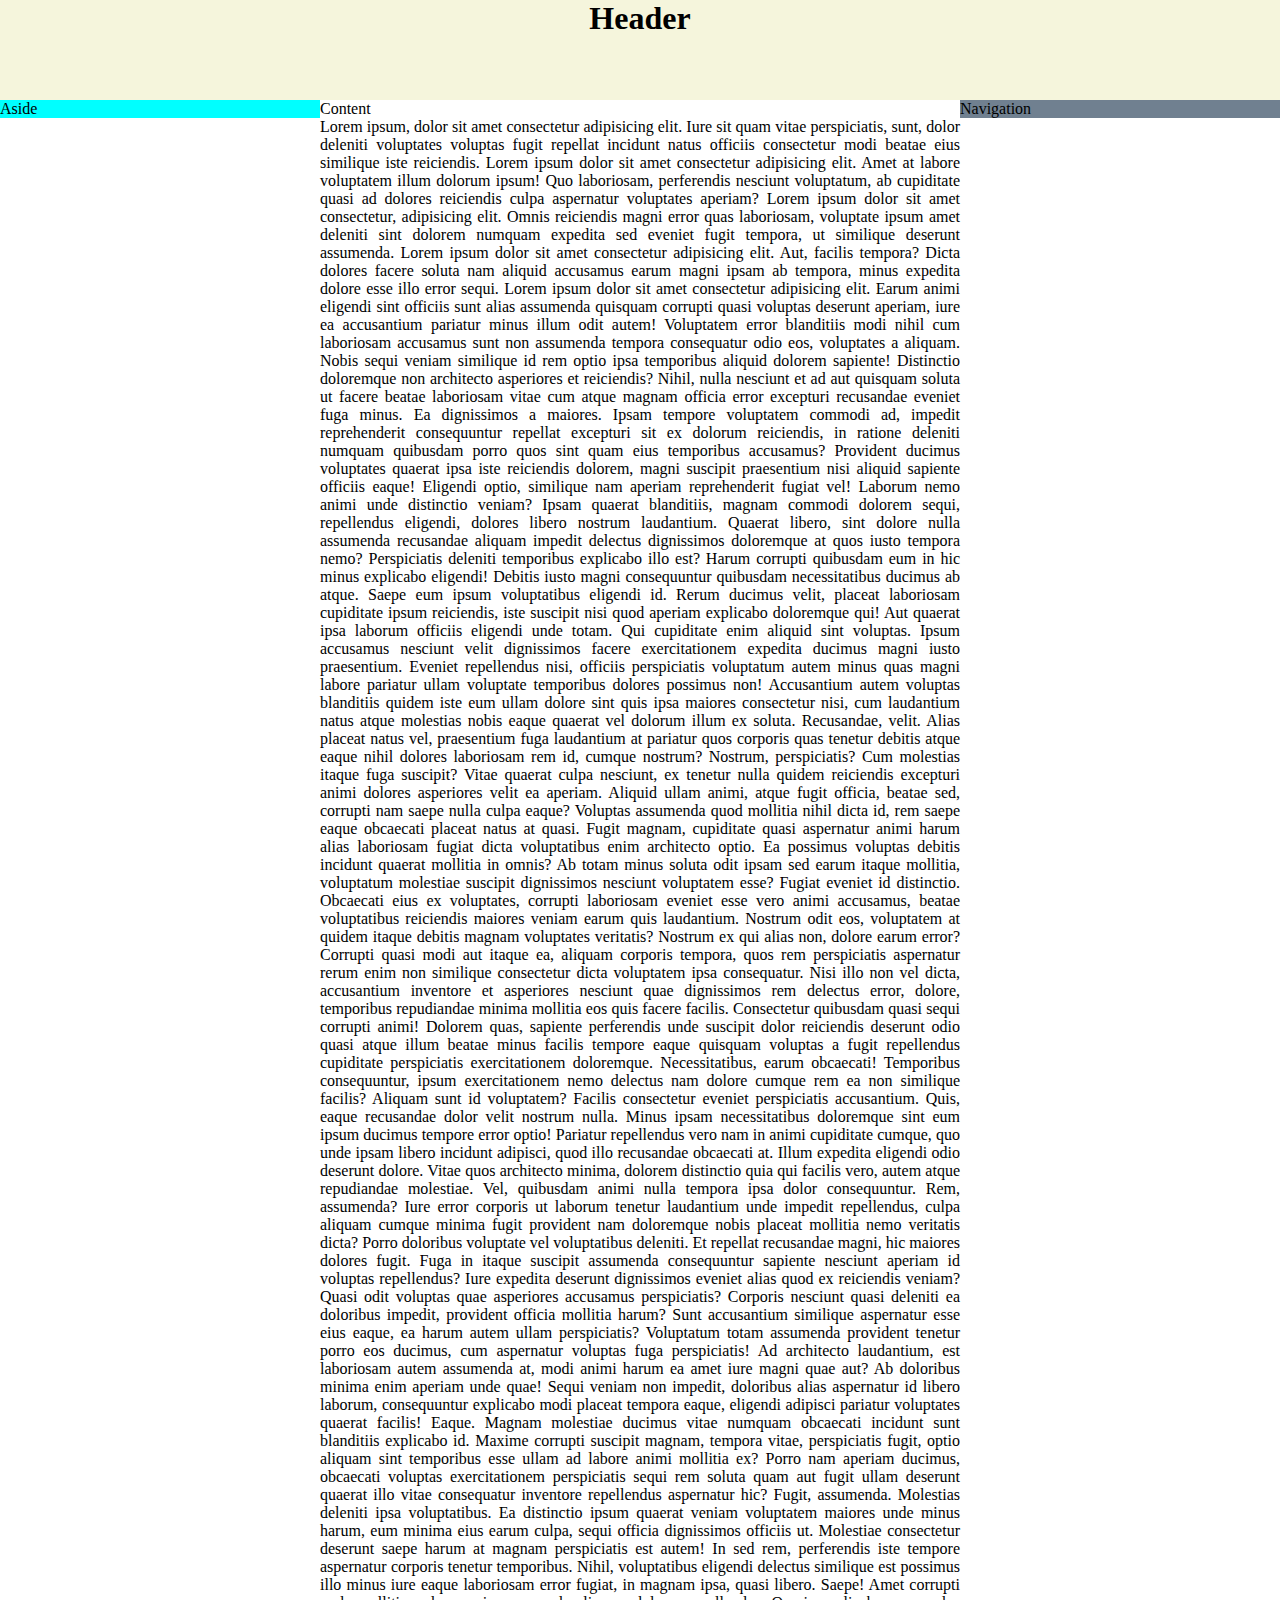
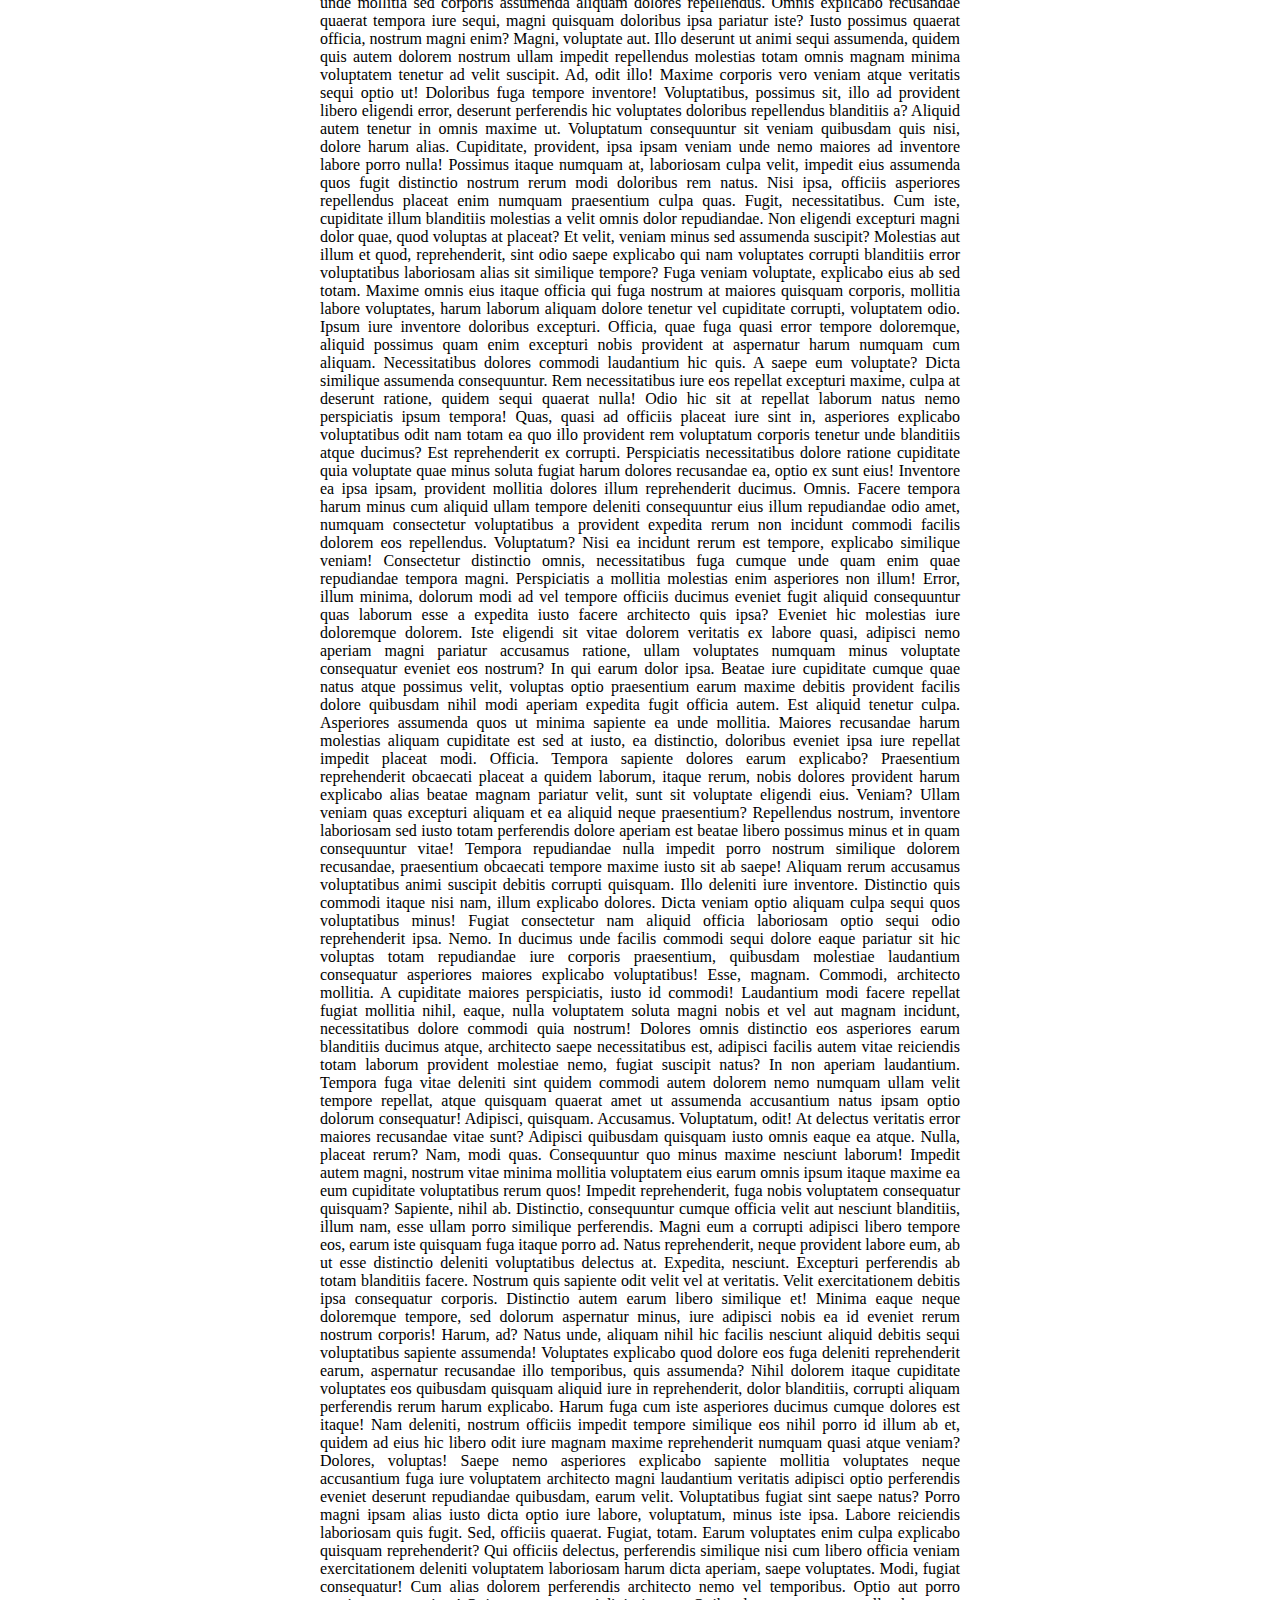
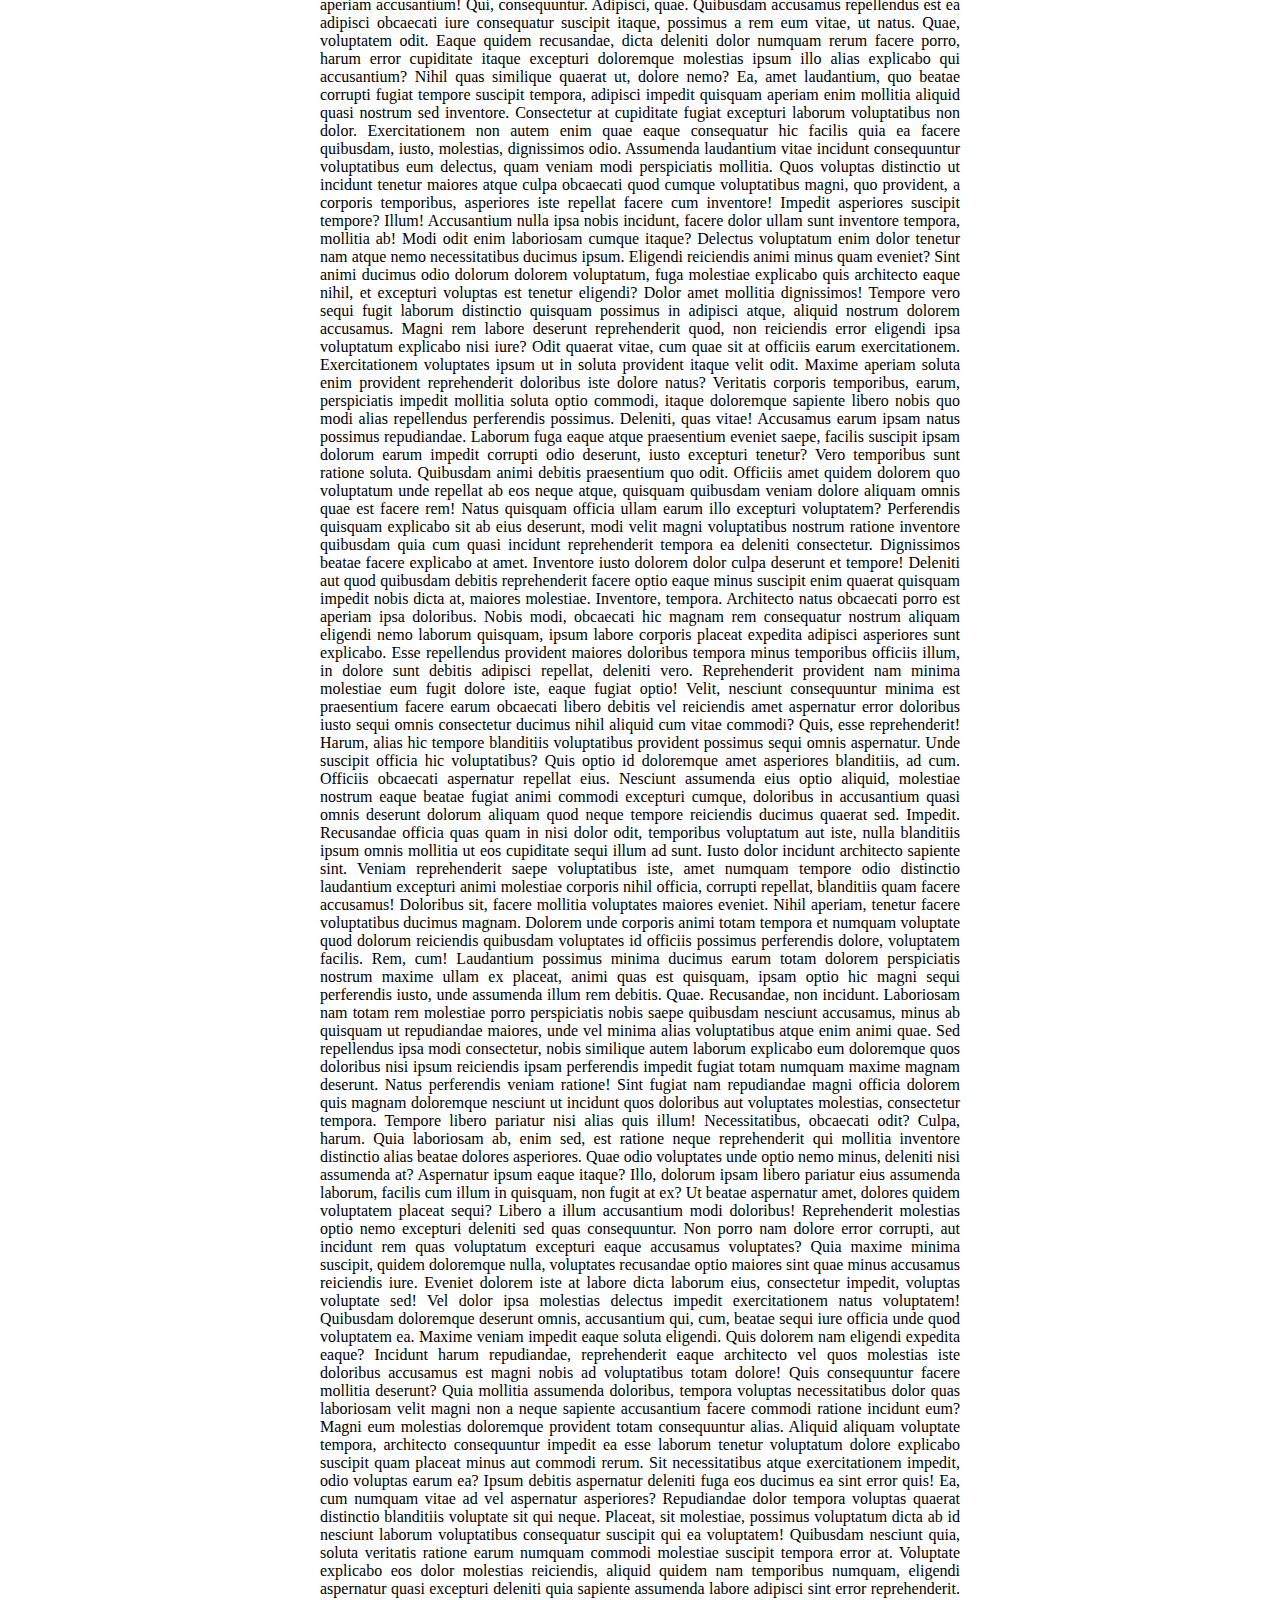
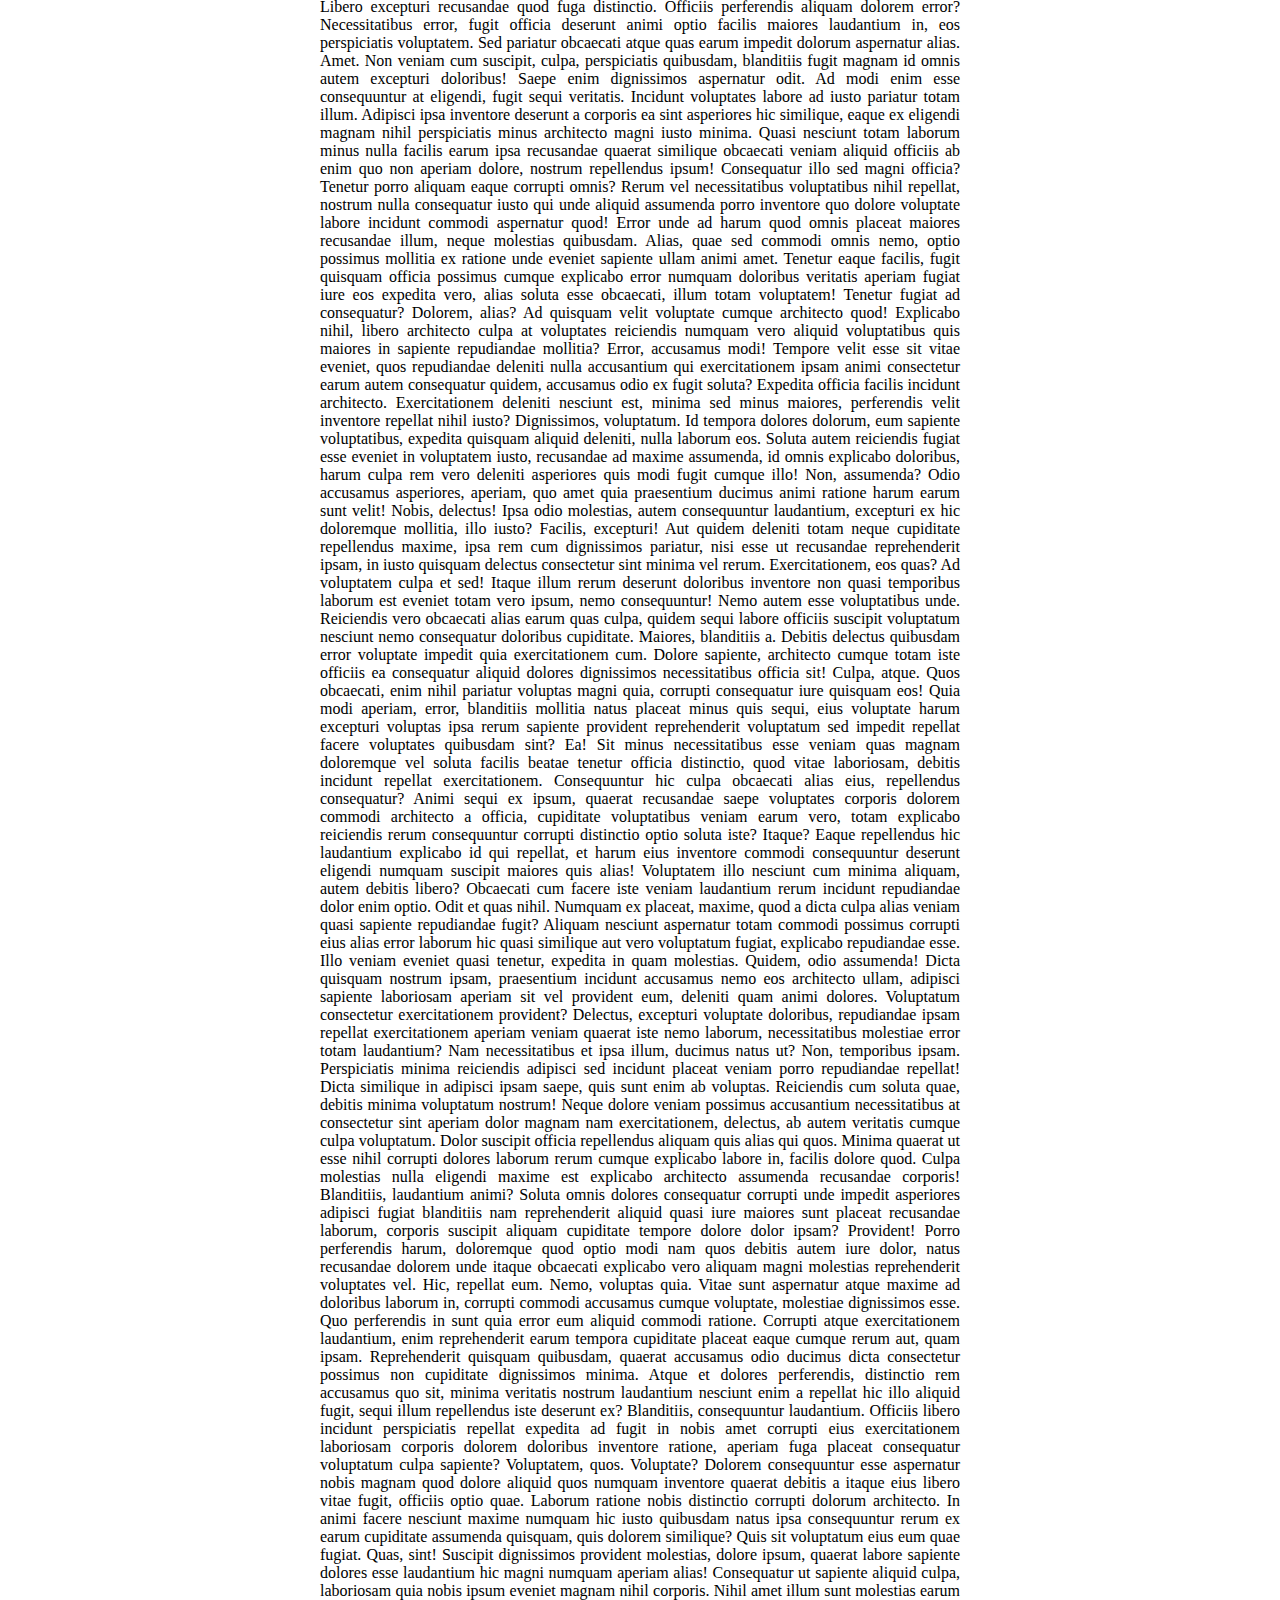
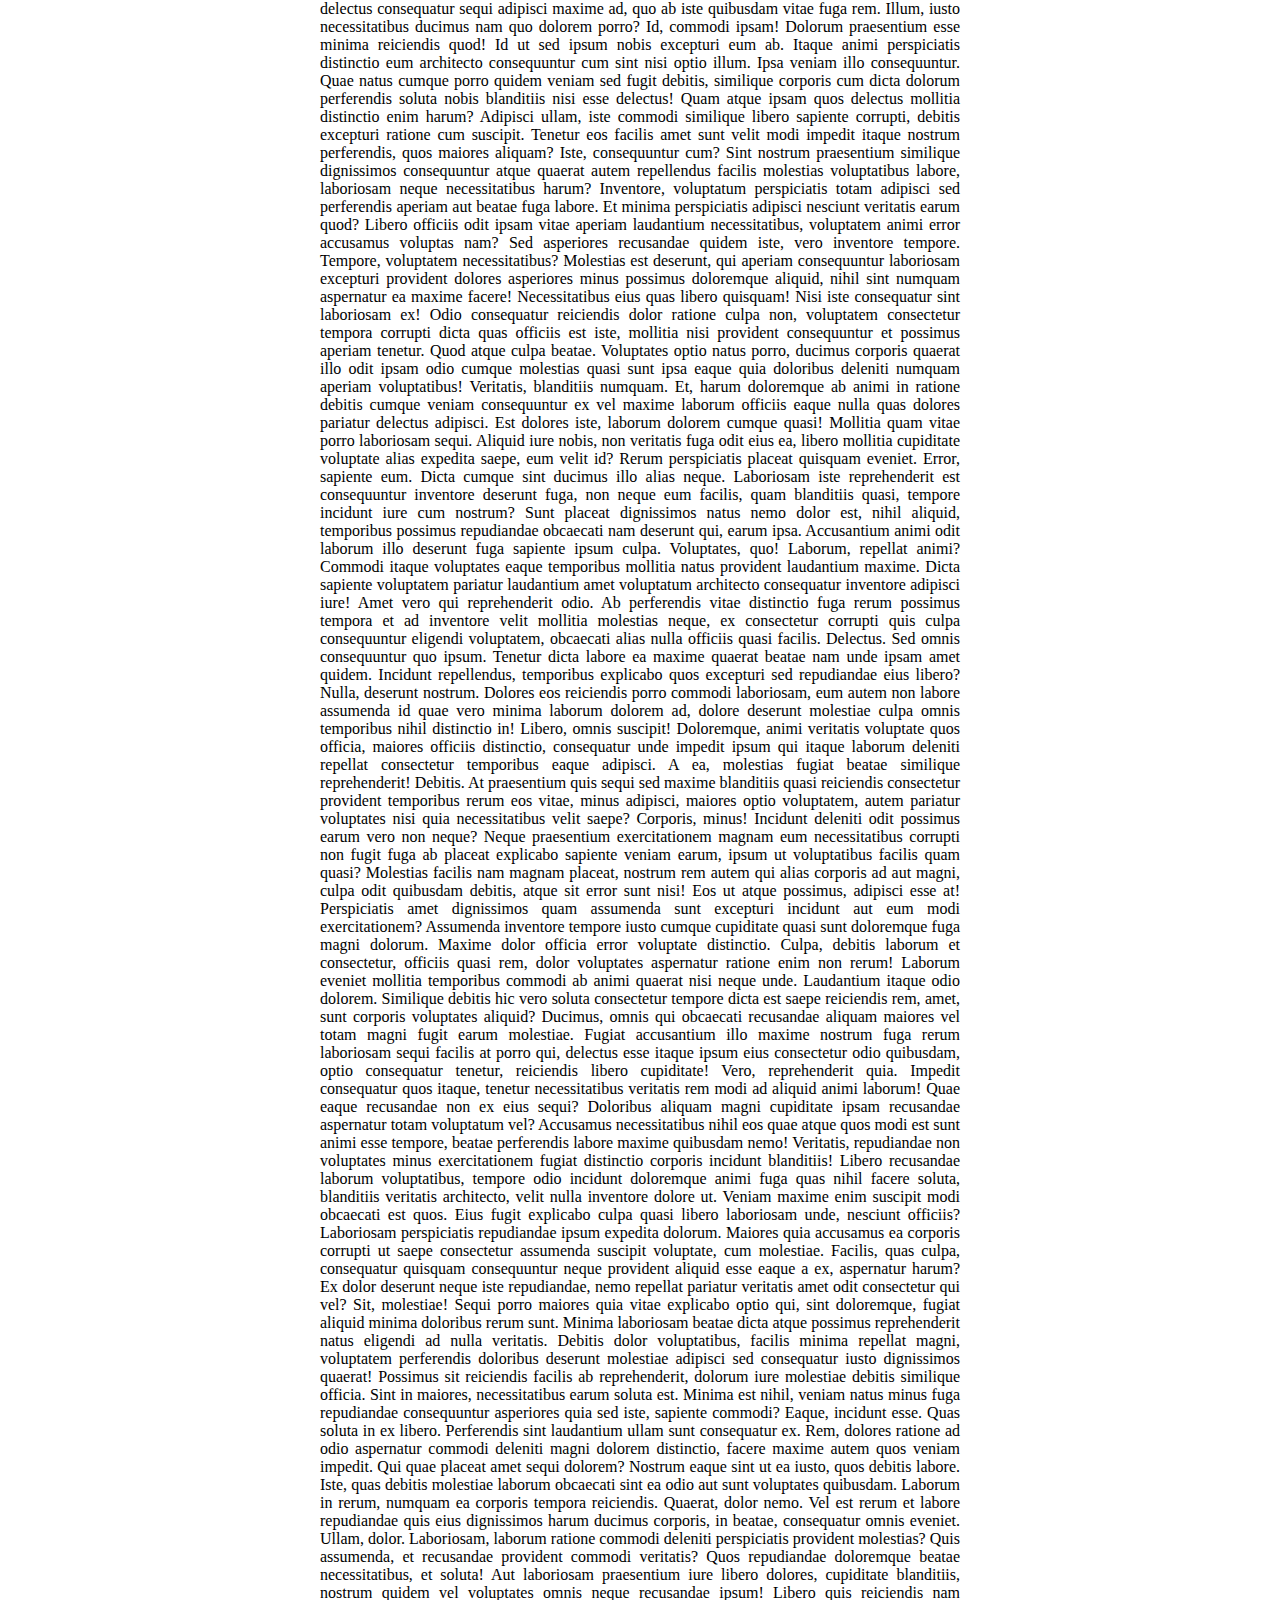
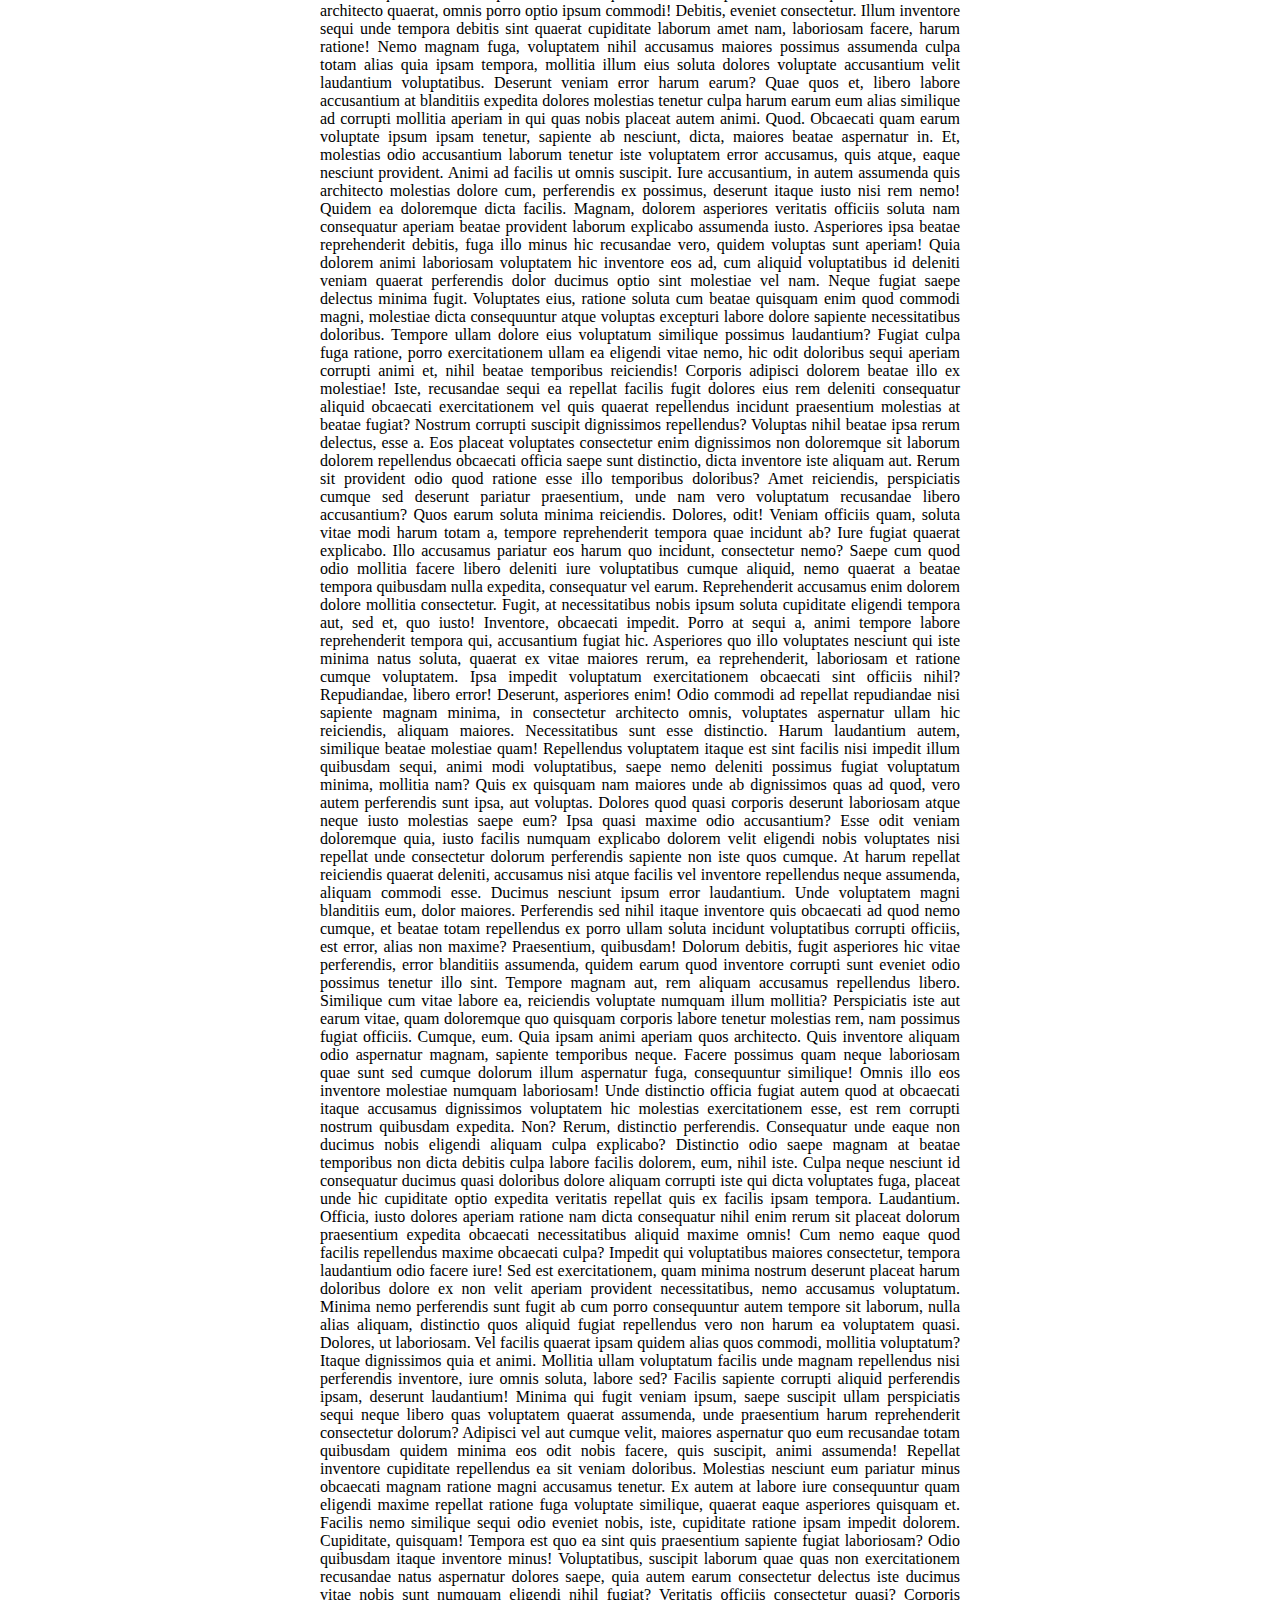
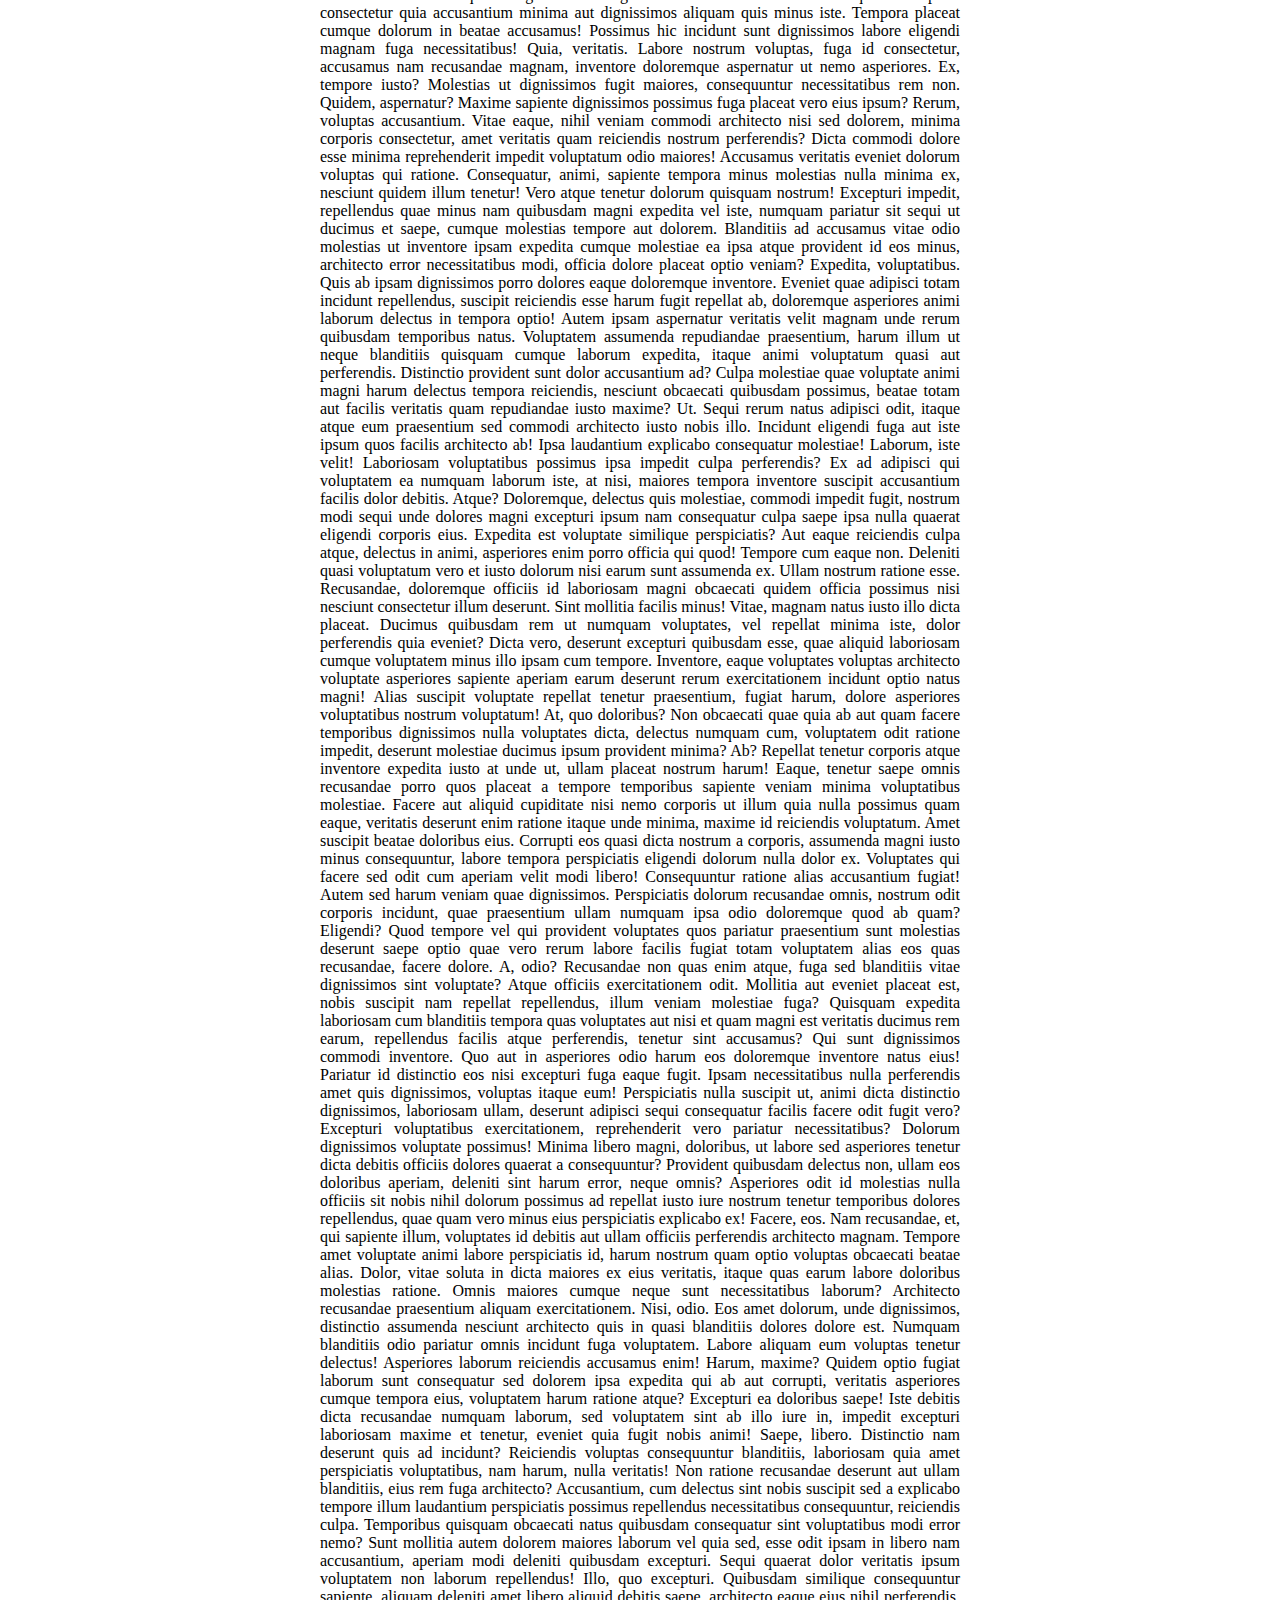
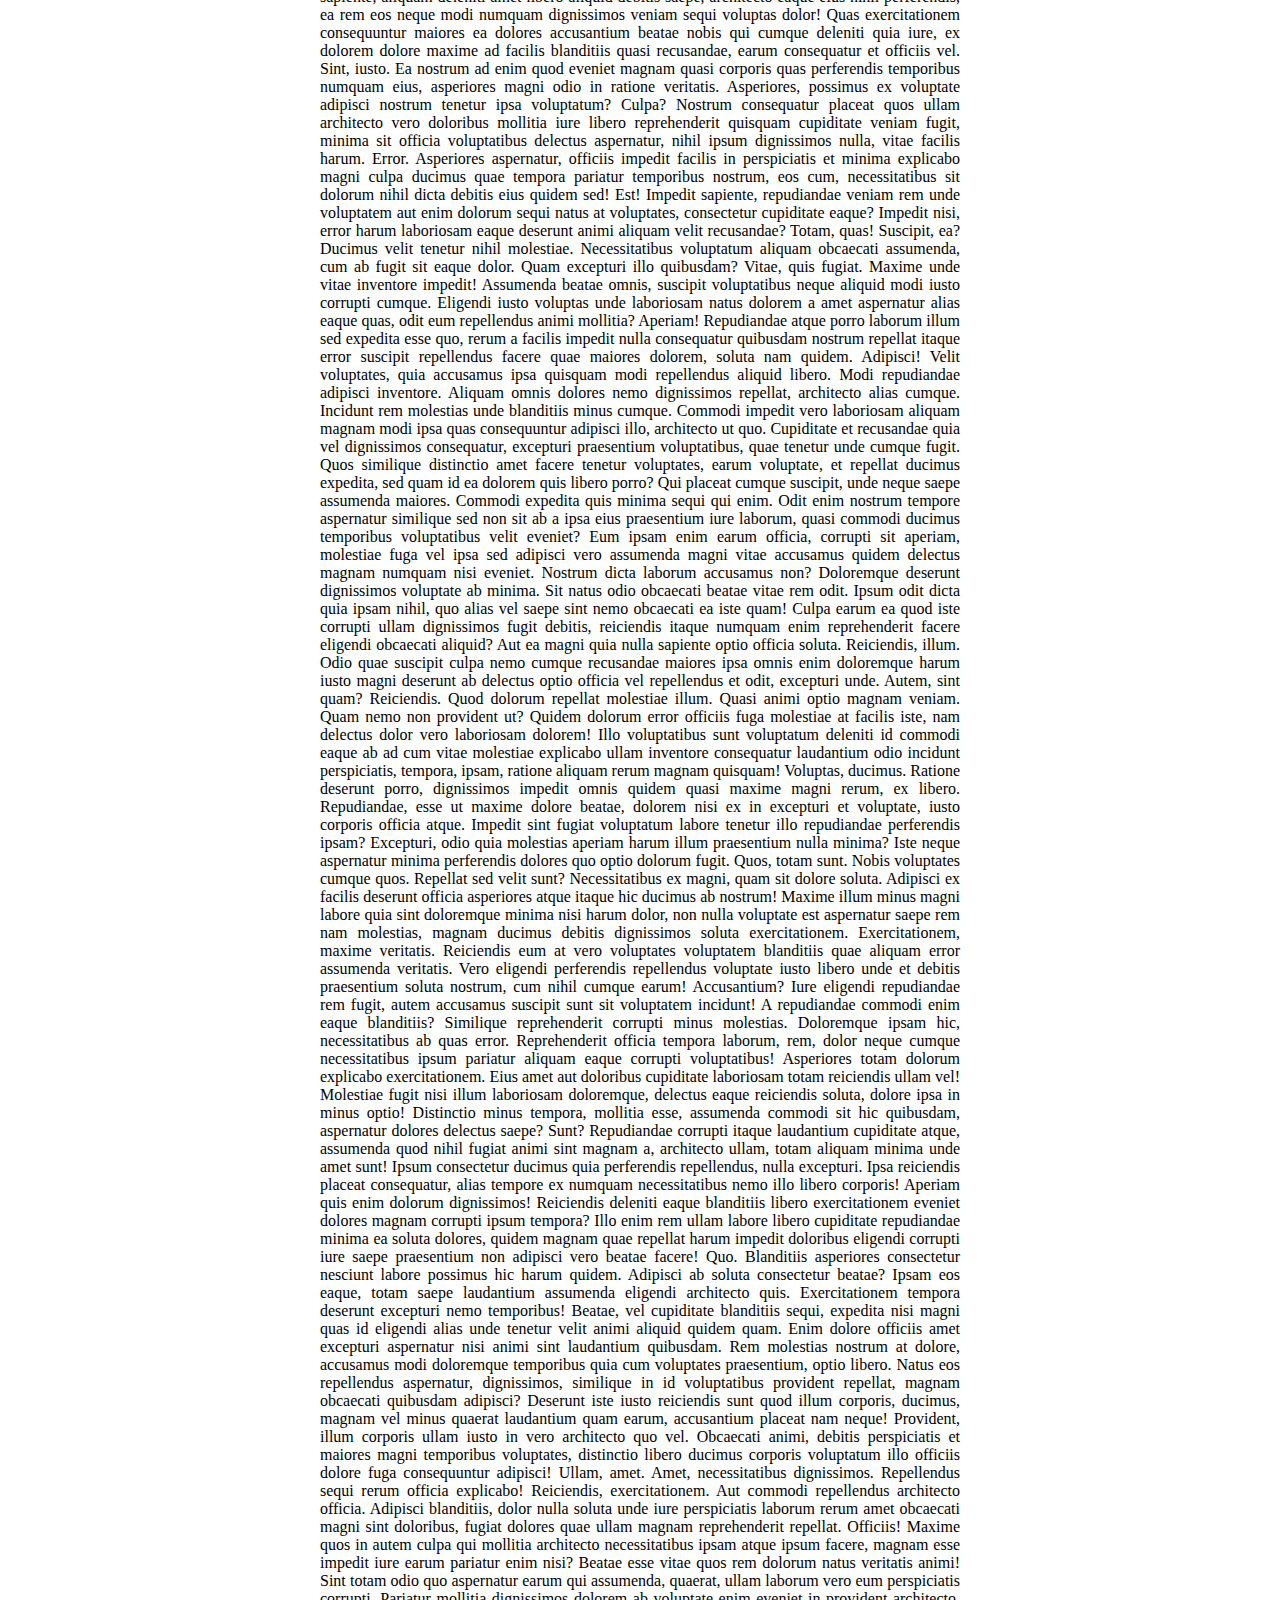
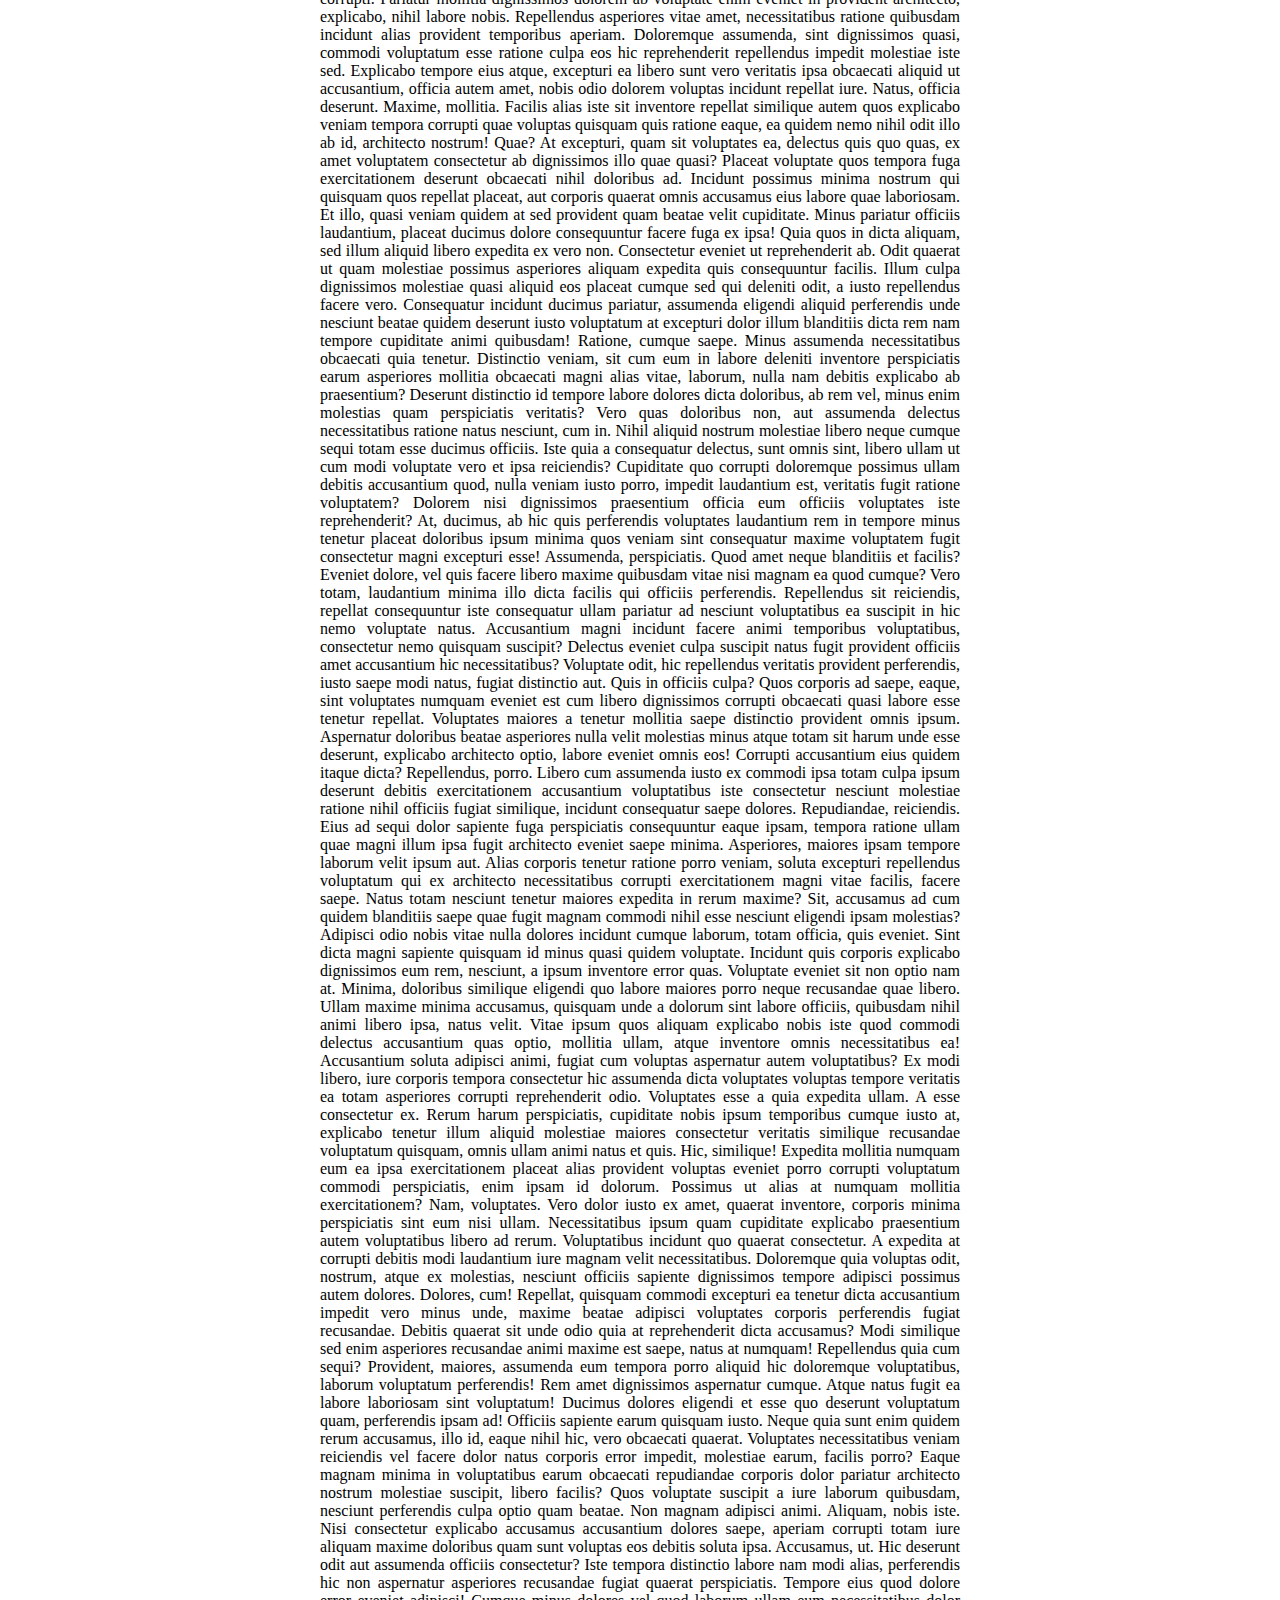
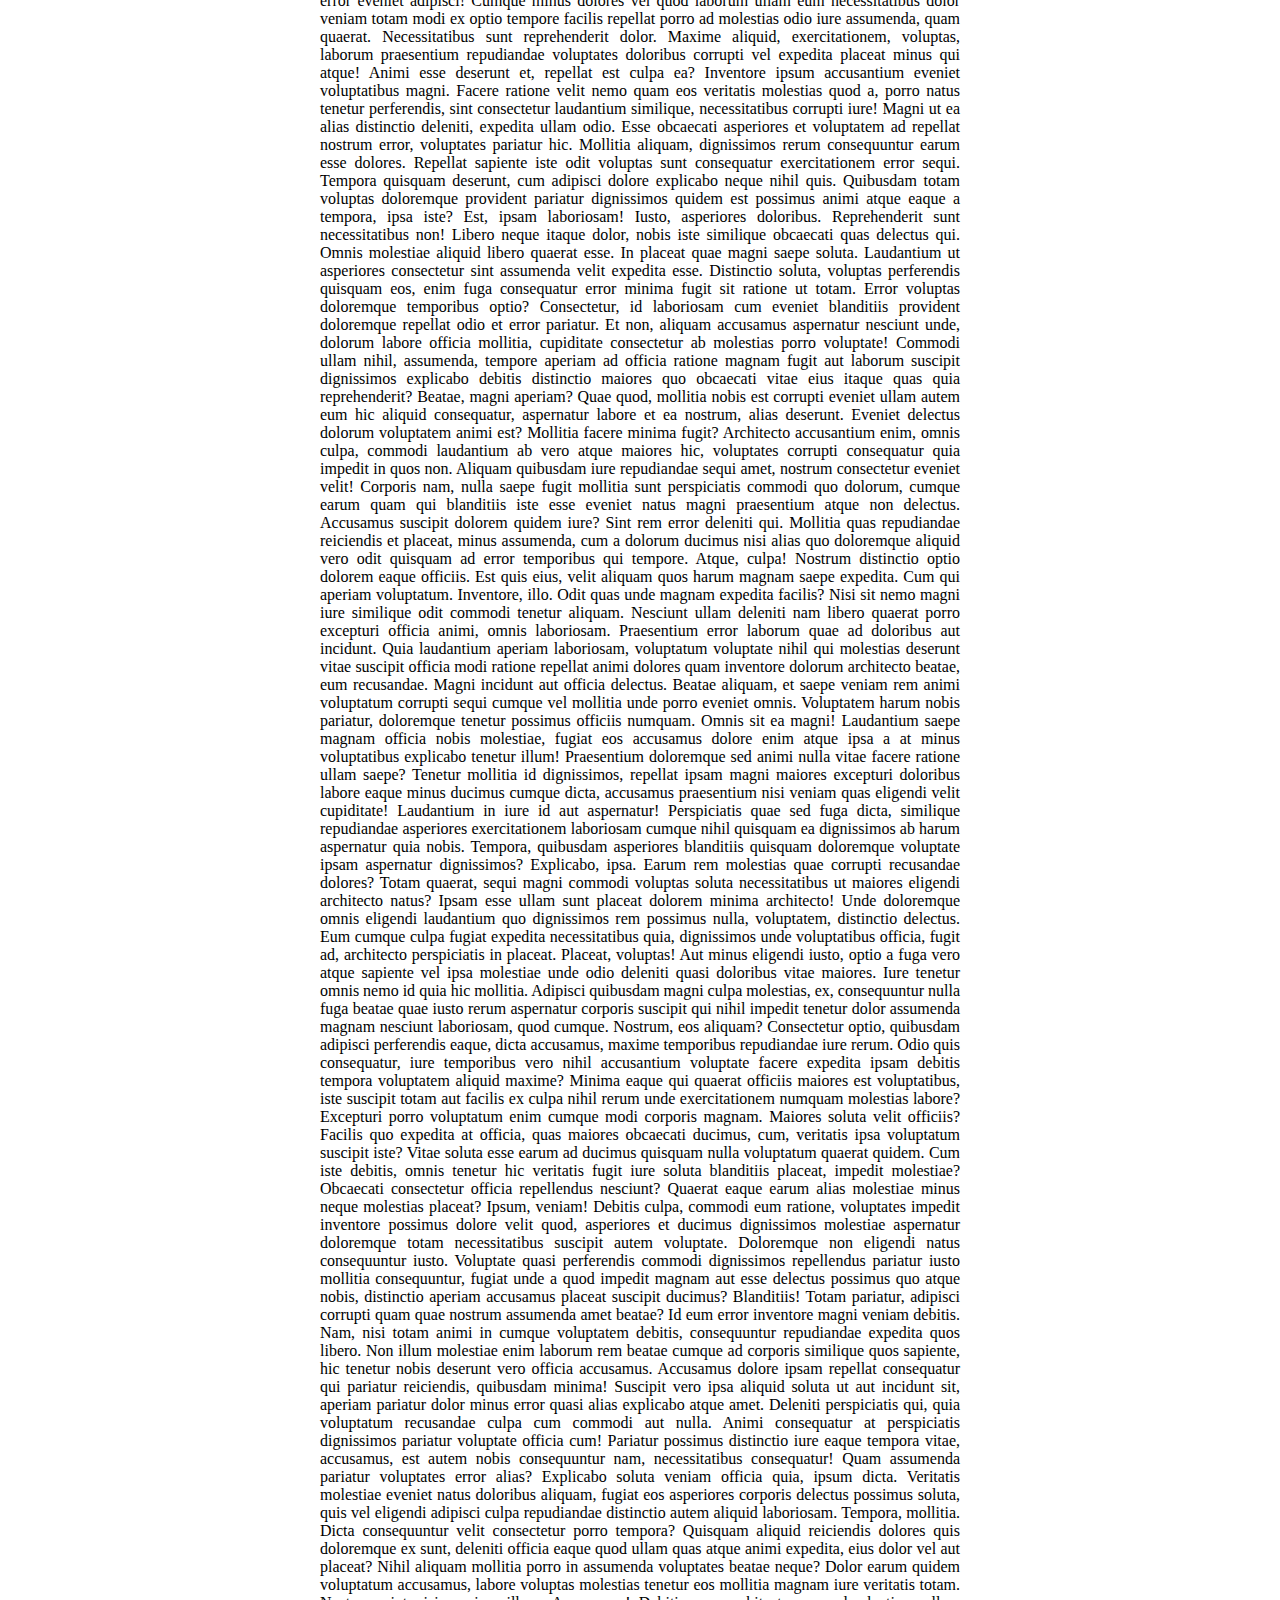
<file: index2.html>
<!DOCTYPE html>
<html lang="en">
<head>
    <meta charset="UTF-8">
    <meta name="viewport" content="width=device-width, initial-scale=1.0">
    <title>Document</title>
    <link rel="stylesheet" href="style.css">
    <link rel="stylesheet" href="maket2.css">
</head>
<body>
    <header><h1>Header</h1></header>
    <main>
        <div id="content">
            <p>Content</p>
            <p>Lorem ipsum, dolor sit amet consectetur adipisicing elit. Iure sit quam vitae perspiciatis, sunt, dolor deleniti voluptates voluptas fugit repellat incidunt natus officiis consectetur modi beatae eius similique iste reiciendis. Lorem ipsum dolor sit amet consectetur adipisicing elit. Amet at labore voluptatem illum dolorum ipsum! Quo laboriosam, perferendis nesciunt voluptatum, ab cupiditate quasi ad dolores reiciendis culpa aspernatur voluptates aperiam? Lorem ipsum dolor sit amet consectetur, adipisicing elit. Omnis reiciendis magni error quas laboriosam, voluptate ipsum amet deleniti sint dolorem numquam expedita sed eveniet fugit tempora, ut similique deserunt assumenda. Lorem ipsum dolor sit amet consectetur adipisicing elit. Aut, facilis tempora? Dicta dolores facere soluta nam aliquid accusamus earum magni ipsam ab tempora, minus expedita dolore esse illo error sequi. Lorem ipsum dolor sit amet consectetur adipisicing elit. Earum animi eligendi sint officiis sunt alias assumenda quisquam corrupti quasi voluptas deserunt aperiam, iure ea accusantium pariatur minus illum odit autem!
            Voluptatem error blanditiis modi nihil cum laboriosam accusamus sunt non assumenda tempora consequatur odio eos, voluptates a aliquam. Nobis sequi veniam similique id rem optio ipsa temporibus aliquid dolorem sapiente!
            Distinctio doloremque non architecto asperiores et reiciendis? Nihil, nulla nesciunt et ad aut quisquam soluta ut facere beatae laboriosam vitae cum atque magnam officia error excepturi recusandae eveniet fuga minus.
            Ea dignissimos a maiores. Ipsam tempore voluptatem commodi ad, impedit reprehenderit consequuntur repellat excepturi sit ex dolorum reiciendis, in ratione deleniti numquam quibusdam porro quos sint quam eius temporibus accusamus?
            Provident ducimus voluptates quaerat ipsa iste reiciendis dolorem, magni suscipit praesentium nisi aliquid sapiente officiis eaque! Eligendi optio, similique nam aperiam reprehenderit fugiat vel! Laborum nemo animi unde distinctio veniam?
            Ipsam quaerat blanditiis, magnam commodi dolorem sequi, repellendus eligendi, dolores libero nostrum laudantium. Quaerat libero, sint dolore nulla assumenda recusandae aliquam impedit delectus dignissimos doloremque at quos iusto tempora nemo?
            Perspiciatis deleniti temporibus explicabo illo est? Harum corrupti quibusdam eum in hic minus explicabo eligendi! Debitis iusto magni consequuntur quibusdam necessitatibus ducimus ab atque. Saepe eum ipsum voluptatibus eligendi id.
            Rerum ducimus velit, placeat laboriosam cupiditate ipsum reiciendis, iste suscipit nisi quod aperiam explicabo doloremque qui! Aut quaerat ipsa laborum officiis eligendi unde totam. Qui cupiditate enim aliquid sint voluptas.
            Ipsum accusamus nesciunt velit dignissimos facere exercitationem expedita ducimus magni iusto praesentium. Eveniet repellendus nisi, officiis perspiciatis voluptatum autem minus quas magni labore pariatur ullam voluptate temporibus dolores possimus non!
            Accusantium autem voluptas blanditiis quidem iste eum ullam dolore sint quis ipsa maiores consectetur nisi, cum laudantium natus atque molestias nobis eaque quaerat vel dolorum illum ex soluta. Recusandae, velit.
            Alias placeat natus vel, praesentium fuga laudantium at pariatur quos corporis quas tenetur debitis atque eaque nihil dolores laboriosam rem id, cumque nostrum? Nostrum, perspiciatis? Cum molestias itaque fuga suscipit?
            Vitae quaerat culpa nesciunt, ex tenetur nulla quidem reiciendis excepturi animi dolores asperiores velit ea aperiam. Aliquid ullam animi, atque fugit officia, beatae sed, corrupti nam saepe nulla culpa eaque?
            Voluptas assumenda quod mollitia nihil dicta id, rem saepe eaque obcaecati placeat natus at quasi. Fugit magnam, cupiditate quasi aspernatur animi harum alias laboriosam fugiat dicta voluptatibus enim architecto optio.
            Ea possimus voluptas debitis incidunt quaerat mollitia in omnis? Ab totam minus soluta odit ipsam sed earum itaque mollitia, voluptatum molestiae suscipit dignissimos nesciunt voluptatem esse? Fugiat eveniet id distinctio.
            Obcaecati eius ex voluptates, corrupti laboriosam eveniet esse vero animi accusamus, beatae voluptatibus reiciendis maiores veniam earum quis laudantium. Nostrum odit eos, voluptatem at quidem itaque debitis magnam voluptates veritatis?
            Nostrum ex qui alias non, dolore earum error? Corrupti quasi modi aut itaque ea, aliquam corporis tempora, quos rem perspiciatis aspernatur rerum enim non similique consectetur dicta voluptatem ipsa consequatur.
            Nisi illo non vel dicta, accusantium inventore et asperiores nesciunt quae dignissimos rem delectus error, dolore, temporibus repudiandae minima mollitia eos quis facere facilis. Consectetur quibusdam quasi sequi corrupti animi!
            Dolorem quas, sapiente perferendis unde suscipit dolor reiciendis deserunt odio quasi atque illum beatae minus facilis tempore eaque quisquam voluptas a fugit repellendus cupiditate perspiciatis exercitationem doloremque. Necessitatibus, earum obcaecati!
            Temporibus consequuntur, ipsum exercitationem nemo delectus nam dolore cumque rem ea non similique facilis? Aliquam sunt id voluptatem? Facilis consectetur eveniet perspiciatis accusantium. Quis, eaque recusandae dolor velit nostrum nulla.
            Minus ipsam necessitatibus doloremque sint eum ipsum ducimus tempore error optio! Pariatur repellendus vero nam in animi cupiditate cumque, quo unde ipsam libero incidunt adipisci, quod illo recusandae obcaecati at.
            Illum expedita eligendi odio deserunt dolore. Vitae quos architecto minima, dolorem distinctio quia qui facilis vero, autem atque repudiandae molestiae. Vel, quibusdam animi nulla tempora ipsa dolor consequuntur. Rem, assumenda?
            Iure error corporis ut laborum tenetur laudantium unde impedit repellendus, culpa aliquam cumque minima fugit provident nam doloremque nobis placeat mollitia nemo veritatis dicta? Porro doloribus voluptate vel voluptatibus deleniti.
            Et repellat recusandae magni, hic maiores dolores fugit. Fuga in itaque suscipit assumenda consequuntur sapiente nesciunt aperiam id voluptas repellendus? Iure expedita deserunt dignissimos eveniet alias quod ex reiciendis veniam?
            Quasi odit voluptas quae asperiores accusamus perspiciatis? Corporis nesciunt quasi deleniti ea doloribus impedit, provident officia mollitia harum? Sunt accusantium similique aspernatur esse eius eaque, ea harum autem ullam perspiciatis?
            Voluptatum totam assumenda provident tenetur porro eos ducimus, cum aspernatur voluptas fuga perspiciatis! Ad architecto laudantium, est laboriosam autem assumenda at, modi animi harum ea amet iure magni quae aut?
            Ab doloribus minima enim aperiam unde quae! Sequi veniam non impedit, doloribus alias aspernatur id libero laborum, consequuntur explicabo modi placeat tempora eaque, eligendi adipisci pariatur voluptates quaerat facilis! Eaque.
            Magnam molestiae ducimus vitae numquam obcaecati incidunt sunt blanditiis explicabo id. Maxime corrupti suscipit magnam, tempora vitae, perspiciatis fugit, optio aliquam sint temporibus esse ullam ad labore animi mollitia ex?
            Porro nam aperiam ducimus, obcaecati voluptas exercitationem perspiciatis sequi rem soluta quam aut fugit ullam deserunt quaerat illo vitae consequatur inventore repellendus aspernatur hic? Fugit, assumenda. Molestias deleniti ipsa voluptatibus.
            Ea distinctio ipsum quaerat veniam voluptatem maiores unde minus harum, eum minima eius earum culpa, sequi officia dignissimos officiis ut. Molestiae consectetur deserunt saepe harum at magnam perspiciatis est autem!
            In sed rem, perferendis iste tempore aspernatur corporis tenetur temporibus. Nihil, voluptatibus eligendi delectus similique est possimus illo minus iure eaque laboriosam error fugiat, in magnam ipsa, quasi libero. Saepe!
            Amet corrupti unde mollitia sed corporis assumenda aliquam dolores repellendus. Omnis explicabo recusandae quaerat tempora iure sequi, magni quisquam doloribus ipsa pariatur iste? Iusto possimus quaerat officia, nostrum magni enim?
            Magni, voluptate aut. Illo deserunt ut animi sequi assumenda, quidem quis autem dolorem nostrum ullam impedit repellendus molestias totam omnis magnam minima voluptatem tenetur ad velit suscipit. Ad, odit illo!
            Maxime corporis vero veniam atque veritatis sequi optio ut! Doloribus fuga tempore inventore! Voluptatibus, possimus sit, illo ad provident libero eligendi error, deserunt perferendis hic voluptates doloribus repellendus blanditiis a?
            Aliquid autem tenetur in omnis maxime ut. Voluptatum consequuntur sit veniam quibusdam quis nisi, dolore harum alias. Cupiditate, provident, ipsa ipsam veniam unde nemo maiores ad inventore labore porro nulla!
            Possimus itaque numquam at, laboriosam culpa velit, impedit eius assumenda quos fugit distinctio nostrum rerum modi doloribus rem natus. Nisi ipsa, officiis asperiores repellendus placeat enim numquam praesentium culpa quas.
            Fugit, necessitatibus. Cum iste, cupiditate illum blanditiis molestias a velit omnis dolor repudiandae. Non eligendi excepturi magni dolor quae, quod voluptas at placeat? Et velit, veniam minus sed assumenda suscipit?
            Molestias aut illum et quod, reprehenderit, sint odio saepe explicabo qui nam voluptates corrupti blanditiis error voluptatibus laboriosam alias sit similique tempore? Fuga veniam voluptate, explicabo eius ab sed totam.
            Maxime omnis eius itaque officia qui fuga nostrum at maiores quisquam corporis, mollitia labore voluptates, harum laborum aliquam dolore tenetur vel cupiditate corrupti, voluptatem odio. Ipsum iure inventore doloribus excepturi.
            Officia, quae fuga quasi error tempore doloremque, aliquid possimus quam enim excepturi nobis provident at aspernatur harum numquam cum aliquam. Necessitatibus dolores commodi laudantium hic quis. A saepe eum voluptate?
            Dicta similique assumenda consequuntur. Rem necessitatibus iure eos repellat excepturi maxime, culpa at deserunt ratione, quidem sequi quaerat nulla! Odio hic sit at repellat laborum natus nemo perspiciatis ipsum tempora!
            Quas, quasi ad officiis placeat iure sint in, asperiores explicabo voluptatibus odit nam totam ea quo illo provident rem voluptatum corporis tenetur unde blanditiis atque ducimus? Est reprehenderit ex corrupti.
            Perspiciatis necessitatibus dolore ratione cupiditate quia voluptate quae minus soluta fugiat harum dolores recusandae ea, optio ex sunt eius! Inventore ea ipsa ipsam, provident mollitia dolores illum reprehenderit ducimus. Omnis.
            Facere tempora harum minus cum aliquid ullam tempore deleniti consequuntur eius illum repudiandae odio amet, numquam consectetur voluptatibus a provident expedita rerum non incidunt commodi facilis dolorem eos repellendus. Voluptatum?
            Nisi ea incidunt rerum est tempore, explicabo similique veniam! Consectetur distinctio omnis, necessitatibus fuga cumque unde quam enim quae repudiandae tempora magni. Perspiciatis a mollitia molestias enim asperiores non illum!
            Error, illum minima, dolorum modi ad vel tempore officiis ducimus eveniet fugit aliquid consequuntur quas laborum esse a expedita iusto facere architecto quis ipsa? Eveniet hic molestias iure doloremque dolorem.
            Iste eligendi sit vitae dolorem veritatis ex labore quasi, adipisci nemo aperiam magni pariatur accusamus ratione, ullam voluptates numquam minus voluptate consequatur eveniet eos nostrum? In qui earum dolor ipsa.
            Beatae iure cupiditate cumque quae natus atque possimus velit, voluptas optio praesentium earum maxime debitis provident facilis dolore quibusdam nihil modi aperiam expedita fugit officia autem. Est aliquid tenetur culpa.
            Asperiores assumenda quos ut minima sapiente ea unde mollitia. Maiores recusandae harum molestias aliquam cupiditate est sed at iusto, ea distinctio, doloribus eveniet ipsa iure repellat impedit placeat modi. Officia.
            Tempora sapiente dolores earum explicabo? Praesentium reprehenderit obcaecati placeat a quidem laborum, itaque rerum, nobis dolores provident harum explicabo alias beatae magnam pariatur velit, sunt sit voluptate eligendi eius. Veniam?
            Ullam veniam quas excepturi aliquam et ea aliquid neque praesentium? Repellendus nostrum, inventore laboriosam sed iusto totam perferendis dolore aperiam est beatae libero possimus minus et in quam consequuntur vitae!
            Tempora repudiandae nulla impedit porro nostrum similique dolorem recusandae, praesentium obcaecati tempore maxime iusto sit ab saepe! Aliquam rerum accusamus voluptatibus animi suscipit debitis corrupti quisquam. Illo deleniti iure inventore.
            Distinctio quis commodi itaque nisi nam, illum explicabo dolores. Dicta veniam optio aliquam culpa sequi quos voluptatibus minus! Fugiat consectetur nam aliquid officia laboriosam optio sequi odio reprehenderit ipsa. Nemo.
            In ducimus unde facilis commodi sequi dolore eaque pariatur sit hic voluptas totam repudiandae iure corporis praesentium, quibusdam molestiae laudantium consequatur asperiores maiores explicabo voluptatibus! Esse, magnam. Commodi, architecto mollitia.
            A cupiditate maiores perspiciatis, iusto id commodi! Laudantium modi facere repellat fugiat mollitia nihil, eaque, nulla voluptatem soluta magni nobis et vel aut magnam incidunt, necessitatibus dolore commodi quia nostrum!
            Dolores omnis distinctio eos asperiores earum blanditiis ducimus atque, architecto saepe necessitatibus est, adipisci facilis autem vitae reiciendis totam laborum provident molestiae nemo, fugiat suscipit natus? In non aperiam laudantium.
            Tempora fuga vitae deleniti sint quidem commodi autem dolorem nemo numquam ullam velit tempore repellat, atque quisquam quaerat amet ut assumenda accusantium natus ipsam optio dolorum consequatur! Adipisci, quisquam. Accusamus.
            Voluptatum, odit! At delectus veritatis error maiores recusandae vitae sunt? Adipisci quibusdam quisquam iusto omnis eaque ea atque. Nulla, placeat rerum? Nam, modi quas. Consequuntur quo minus maxime nesciunt laborum!
            Impedit autem magni, nostrum vitae minima mollitia voluptatem eius earum omnis ipsum itaque maxime ea eum cupiditate voluptatibus rerum quos! Impedit reprehenderit, fuga nobis voluptatem consequatur quisquam? Sapiente, nihil ab.
            Distinctio, consequuntur cumque officia velit aut nesciunt blanditiis, illum nam, esse ullam porro similique perferendis. Magni eum a corrupti adipisci libero tempore eos, earum iste quisquam fuga itaque porro ad.
            Natus reprehenderit, neque provident labore eum, ab ut esse distinctio deleniti voluptatibus delectus at. Expedita, nesciunt. Excepturi perferendis ab totam blanditiis facere. Nostrum quis sapiente odit velit vel at veritatis.
            Velit exercitationem debitis ipsa consequatur corporis. Distinctio autem earum libero similique et! Minima eaque neque doloremque tempore, sed dolorum aspernatur minus, iure adipisci nobis ea id eveniet rerum nostrum corporis!
            Harum, ad? Natus unde, aliquam nihil hic facilis nesciunt aliquid debitis sequi voluptatibus sapiente assumenda! Voluptates explicabo quod dolore eos fuga deleniti reprehenderit earum, aspernatur recusandae illo temporibus, quis assumenda?
            Nihil dolorem itaque cupiditate voluptates eos quibusdam quisquam aliquid iure in reprehenderit, dolor blanditiis, corrupti aliquam perferendis rerum harum explicabo. Harum fuga cum iste asperiores ducimus cumque dolores est itaque!
            Nam deleniti, nostrum officiis impedit tempore similique eos nihil porro id illum ab et, quidem ad eius hic libero odit iure magnam maxime reprehenderit numquam quasi atque veniam? Dolores, voluptas!
            Saepe nemo asperiores explicabo sapiente mollitia voluptates neque accusantium fuga iure voluptatem architecto magni laudantium veritatis adipisci optio perferendis eveniet deserunt repudiandae quibusdam, earum velit. Voluptatibus fugiat sint saepe natus?
            Porro magni ipsam alias iusto dicta optio iure labore, voluptatum, minus iste ipsa. Labore reiciendis laboriosam quis fugit. Sed, officiis quaerat. Fugiat, totam. Earum voluptates enim culpa explicabo quisquam reprehenderit?
            Qui officiis delectus, perferendis similique nisi cum libero officia veniam exercitationem deleniti voluptatem laboriosam harum dicta aperiam, saepe voluptates. Modi, fugiat consequatur! Cum alias dolorem perferendis architecto nemo vel temporibus.
            Optio aut porro aperiam accusantium! Qui, consequuntur. Adipisci, quae. Quibusdam accusamus repellendus est ea adipisci obcaecati iure consequatur suscipit itaque, possimus a rem eum vitae, ut natus. Quae, voluptatem odit.
            Eaque quidem recusandae, dicta deleniti dolor numquam rerum facere porro, harum error cupiditate itaque excepturi doloremque molestias ipsum illo alias explicabo qui accusantium? Nihil quas similique quaerat ut, dolore nemo?
            Ea, amet laudantium, quo beatae corrupti fugiat tempore suscipit tempora, adipisci impedit quisquam aperiam enim mollitia aliquid quasi nostrum sed inventore. Consectetur at cupiditate fugiat excepturi laborum voluptatibus non dolor.
            Exercitationem non autem enim quae eaque consequatur hic facilis quia ea facere quibusdam, iusto, molestias, dignissimos odio. Assumenda laudantium vitae incidunt consequuntur voluptatibus eum delectus, quam veniam modi perspiciatis mollitia.
            Quos voluptas distinctio ut incidunt tenetur maiores atque culpa obcaecati quod cumque voluptatibus magni, quo provident, a corporis temporibus, asperiores iste repellat facere cum inventore! Impedit asperiores suscipit tempore? Illum!
            Accusantium nulla ipsa nobis incidunt, facere dolor ullam sunt inventore tempora, mollitia ab! Modi odit enim laboriosam cumque itaque? Delectus voluptatum enim dolor tenetur nam atque nemo necessitatibus ducimus ipsum.
            Eligendi reiciendis animi minus quam eveniet? Sint animi ducimus odio dolorum dolorem voluptatum, fuga molestiae explicabo quis architecto eaque nihil, et excepturi voluptas est tenetur eligendi? Dolor amet mollitia dignissimos!
            Tempore vero sequi fugit laborum distinctio quisquam possimus in adipisci atque, aliquid nostrum dolorem accusamus. Magni rem labore deserunt reprehenderit quod, non reiciendis error eligendi ipsa voluptatum explicabo nisi iure?
            Odit quaerat vitae, cum quae sit at officiis earum exercitationem. Exercitationem voluptates ipsum ut in soluta provident itaque velit odit. Maxime aperiam soluta enim provident reprehenderit doloribus iste dolore natus?
            Veritatis corporis temporibus, earum, perspiciatis impedit mollitia soluta optio commodi, itaque doloremque sapiente libero nobis quo modi alias repellendus perferendis possimus. Deleniti, quas vitae! Accusamus earum ipsam natus possimus repudiandae.
            Laborum fuga eaque atque praesentium eveniet saepe, facilis suscipit ipsam dolorum earum impedit corrupti odio deserunt, iusto excepturi tenetur? Vero temporibus sunt ratione soluta. Quibusdam animi debitis praesentium quo odit.
            Officiis amet quidem dolorem quo voluptatum unde repellat ab eos neque atque, quisquam quibusdam veniam dolore aliquam omnis quae est facere rem! Natus quisquam officia ullam earum illo excepturi voluptatem?
            Perferendis quisquam explicabo sit ab eius deserunt, modi velit magni voluptatibus nostrum ratione inventore quibusdam quia cum quasi incidunt reprehenderit tempora ea deleniti consectetur. Dignissimos beatae facere explicabo at amet.
            Inventore iusto dolorem dolor culpa deserunt et tempore! Deleniti aut quod quibusdam debitis reprehenderit facere optio eaque minus suscipit enim quaerat quisquam impedit nobis dicta at, maiores molestiae. Inventore, tempora.
            Architecto natus obcaecati porro est aperiam ipsa doloribus. Nobis modi, obcaecati hic magnam rem consequatur nostrum aliquam eligendi nemo laborum quisquam, ipsum labore corporis placeat expedita adipisci asperiores sunt explicabo.
            Esse repellendus provident maiores doloribus tempora minus temporibus officiis illum, in dolore sunt debitis adipisci repellat, deleniti vero. Reprehenderit provident nam minima molestiae eum fugit dolore iste, eaque fugiat optio!
            Velit, nesciunt consequuntur minima est praesentium facere earum obcaecati libero debitis vel reiciendis amet aspernatur error doloribus iusto sequi omnis consectetur ducimus nihil aliquid cum vitae commodi? Quis, esse reprehenderit!
            Harum, alias hic tempore blanditiis voluptatibus provident possimus sequi omnis aspernatur. Unde suscipit officia hic voluptatibus? Quis optio id doloremque amet asperiores blanditiis, ad cum. Officiis obcaecati aspernatur repellat eius.
            Nesciunt assumenda eius optio aliquid, molestiae nostrum eaque beatae fugiat animi commodi excepturi cumque, doloribus in accusantium quasi omnis deserunt dolorum aliquam quod neque tempore reiciendis ducimus quaerat sed. Impedit.
            Recusandae officia quas quam in nisi dolor odit, temporibus voluptatum aut iste, nulla blanditiis ipsum omnis mollitia ut eos cupiditate sequi illum ad sunt. Iusto dolor incidunt architecto sapiente sint.
            Veniam reprehenderit saepe voluptatibus iste, amet numquam tempore odio distinctio laudantium excepturi animi molestiae corporis nihil officia, corrupti repellat, blanditiis quam facere accusamus! Doloribus sit, facere mollitia voluptates maiores eveniet.
            Nihil aperiam, tenetur facere voluptatibus ducimus magnam. Dolorem unde corporis animi totam tempora et numquam voluptate quod dolorum reiciendis quibusdam voluptates id officiis possimus perferendis dolore, voluptatem facilis. Rem, cum!
            Laudantium possimus minima ducimus earum totam dolorem perspiciatis nostrum maxime ullam ex placeat, animi quas est quisquam, ipsam optio hic magni sequi perferendis iusto, unde assumenda illum rem debitis. Quae.
            Recusandae, non incidunt. Laboriosam nam totam rem molestiae porro perspiciatis nobis saepe quibusdam nesciunt accusamus, minus ab quisquam ut repudiandae maiores, unde vel minima alias voluptatibus atque enim animi quae.
            Sed repellendus ipsa modi consectetur, nobis similique autem laborum explicabo eum doloremque quos doloribus nisi ipsum reiciendis ipsam perferendis impedit fugiat totam numquam maxime magnam deserunt. Natus perferendis veniam ratione!
            Sint fugiat nam repudiandae magni officia dolorem quis magnam doloremque nesciunt ut incidunt quos doloribus aut voluptates molestias, consectetur tempora. Tempore libero pariatur nisi alias quis illum! Necessitatibus, obcaecati odit?
            Culpa, harum. Quia laboriosam ab, enim sed, est ratione neque reprehenderit qui mollitia inventore distinctio alias beatae dolores asperiores. Quae odio voluptates unde optio nemo minus, deleniti nisi assumenda at?
            Aspernatur ipsum eaque itaque? Illo, dolorum ipsam libero pariatur eius assumenda laborum, facilis cum illum in quisquam, non fugit at ex? Ut beatae aspernatur amet, dolores quidem voluptatem placeat sequi?
            Libero a illum accusantium modi doloribus! Reprehenderit molestias optio nemo excepturi deleniti sed quas consequuntur. Non porro nam dolore error corrupti, aut incidunt rem quas voluptatum excepturi eaque accusamus voluptates?
            Quia maxime minima suscipit, quidem doloremque nulla, voluptates recusandae optio maiores sint quae minus accusamus reiciendis iure. Eveniet dolorem iste at labore dicta laborum eius, consectetur impedit, voluptas voluptate sed!
            Vel dolor ipsa molestias delectus impedit exercitationem natus voluptatem! Quibusdam doloremque deserunt omnis, accusantium qui, cum, beatae sequi iure officia unde quod voluptatem ea. Maxime veniam impedit eaque soluta eligendi.
            Quis dolorem nam eligendi expedita eaque? Incidunt harum repudiandae, reprehenderit eaque architecto vel quos molestias iste doloribus accusamus est magni nobis ad voluptatibus totam dolore! Quis consequuntur facere mollitia deserunt?
            Quia mollitia assumenda doloribus, tempora voluptas necessitatibus dolor quas laboriosam velit magni non a neque sapiente accusantium facere commodi ratione incidunt eum? Magni eum molestias doloremque provident totam consequuntur alias.
            Aliquid aliquam voluptate tempora, architecto consequuntur impedit ea esse laborum tenetur voluptatum dolore explicabo suscipit quam placeat minus aut commodi rerum. Sit necessitatibus atque exercitationem impedit, odio voluptas earum ea?
            Ipsum debitis aspernatur deleniti fuga eos ducimus ea sint error quis! Ea, cum numquam vitae ad vel aspernatur asperiores? Repudiandae dolor tempora voluptas quaerat distinctio blanditiis voluptate sit qui neque.
            Placeat, sit molestiae, possimus voluptatum dicta ab id nesciunt laborum voluptatibus consequatur suscipit qui ea voluptatem! Quibusdam nesciunt quia, soluta veritatis ratione earum numquam commodi molestiae suscipit tempora error at.
            Voluptate explicabo eos dolor molestias reiciendis, aliquid quidem nam temporibus numquam, eligendi aspernatur quasi excepturi deleniti quia sapiente assumenda labore adipisci sint error reprehenderit. Libero excepturi recusandae quod fuga distinctio.
            Officiis perferendis aliquam dolorem error? Necessitatibus error, fugit officia deserunt animi optio facilis maiores laudantium in, eos perspiciatis voluptatem. Sed pariatur obcaecati atque quas earum impedit dolorum aspernatur alias. Amet.
            Non veniam cum suscipit, culpa, perspiciatis quibusdam, blanditiis fugit magnam id omnis autem excepturi doloribus! Saepe enim dignissimos aspernatur odit. Ad modi enim esse consequuntur at eligendi, fugit sequi veritatis.
            Incidunt voluptates labore ad iusto pariatur totam illum. Adipisci ipsa inventore deserunt a corporis ea sint asperiores hic similique, eaque ex eligendi magnam nihil perspiciatis minus architecto magni iusto minima.
            Quasi nesciunt totam laborum minus nulla facilis earum ipsa recusandae quaerat similique obcaecati veniam aliquid officiis ab enim quo non aperiam dolore, nostrum repellendus ipsum! Consequatur illo sed magni officia?
            Tenetur porro aliquam eaque corrupti omnis? Rerum vel necessitatibus voluptatibus nihil repellat, nostrum nulla consequatur iusto qui unde aliquid assumenda porro inventore quo dolore voluptate labore incidunt commodi aspernatur quod!
            Error unde ad harum quod omnis placeat maiores recusandae illum, neque molestias quibusdam. Alias, quae sed commodi omnis nemo, optio possimus mollitia ex ratione unde eveniet sapiente ullam animi amet.
            Tenetur eaque facilis, fugit quisquam officia possimus cumque explicabo error numquam doloribus veritatis aperiam fugiat iure eos expedita vero, alias soluta esse obcaecati, illum totam voluptatem! Tenetur fugiat ad consequatur?
            Dolorem, alias? Ad quisquam velit voluptate cumque architecto quod! Explicabo nihil, libero architecto culpa at voluptates reiciendis numquam vero aliquid voluptatibus quis maiores in sapiente repudiandae mollitia? Error, accusamus modi!
            Tempore velit esse sit vitae eveniet, quos repudiandae deleniti nulla accusantium qui exercitationem ipsam animi consectetur earum autem consequatur quidem, accusamus odio ex fugit soluta? Expedita officia facilis incidunt architecto.
            Exercitationem deleniti nesciunt est, minima sed minus maiores, perferendis velit inventore repellat nihil iusto? Dignissimos, voluptatum. Id tempora dolores dolorum, eum sapiente voluptatibus, expedita quisquam aliquid deleniti, nulla laborum eos.
            Soluta autem reiciendis fugiat esse eveniet in voluptatem iusto, recusandae ad maxime assumenda, id omnis explicabo doloribus, harum culpa rem vero deleniti asperiores quis modi fugit cumque illo! Non, assumenda?
            Odio accusamus asperiores, aperiam, quo amet quia praesentium ducimus animi ratione harum earum sunt velit! Nobis, delectus! Ipsa odio molestias, autem consequuntur laudantium, excepturi ex hic doloremque mollitia, illo iusto?
            Facilis, excepturi! Aut quidem deleniti totam neque cupiditate repellendus maxime, ipsa rem cum dignissimos pariatur, nisi esse ut recusandae reprehenderit ipsam, in iusto quisquam delectus consectetur sint minima vel rerum.
            Exercitationem, eos quas? Ad voluptatem culpa et sed! Itaque illum rerum deserunt doloribus inventore non quasi temporibus laborum est eveniet totam vero ipsum, nemo consequuntur! Nemo autem esse voluptatibus unde.
            Reiciendis vero obcaecati alias earum quas culpa, quidem sequi labore officiis suscipit voluptatum nesciunt nemo consequatur doloribus cupiditate. Maiores, blanditiis a. Debitis delectus quibusdam error voluptate impedit quia exercitationem cum.
            Dolore sapiente, architecto cumque totam iste officiis ea consequatur aliquid dolores dignissimos necessitatibus officia sit! Culpa, atque. Quos obcaecati, enim nihil pariatur voluptas magni quia, corrupti consequatur iure quisquam eos!
            Quia modi aperiam, error, blanditiis mollitia natus placeat minus quis sequi, eius voluptate harum excepturi voluptas ipsa rerum sapiente provident reprehenderit voluptatum sed impedit repellat facere voluptates quibusdam sint? Ea!
            Sit minus necessitatibus esse veniam quas magnam doloremque vel soluta facilis beatae tenetur officia distinctio, quod vitae laboriosam, debitis incidunt repellat exercitationem. Consequuntur hic culpa obcaecati alias eius, repellendus consequatur?
            Animi sequi ex ipsum, quaerat recusandae saepe voluptates corporis dolorem commodi architecto a officia, cupiditate voluptatibus veniam earum vero, totam explicabo reiciendis rerum consequuntur corrupti distinctio optio soluta iste? Itaque?
            Eaque repellendus hic laudantium explicabo id qui repellat, et harum eius inventore commodi consequuntur deserunt eligendi numquam suscipit maiores quis alias! Voluptatem illo nesciunt cum minima aliquam, autem debitis libero?
            Obcaecati cum facere iste veniam laudantium rerum incidunt repudiandae dolor enim optio. Odit et quas nihil. Numquam ex placeat, maxime, quod a dicta culpa alias veniam quasi sapiente repudiandae fugit?
            Aliquam nesciunt aspernatur totam commodi possimus corrupti eius alias error laborum hic quasi similique aut vero voluptatum fugiat, explicabo repudiandae esse. Illo veniam eveniet quasi tenetur, expedita in quam molestias.
            Quidem, odio assumenda! Dicta quisquam nostrum ipsam, praesentium incidunt accusamus nemo eos architecto ullam, adipisci sapiente laboriosam aperiam sit vel provident eum, deleniti quam animi dolores. Voluptatum consectetur exercitationem provident?
            Delectus, excepturi voluptate doloribus, repudiandae ipsam repellat exercitationem aperiam veniam quaerat iste nemo laborum, necessitatibus molestiae error totam laudantium? Nam necessitatibus et ipsa illum, ducimus natus ut? Non, temporibus ipsam.
            Perspiciatis minima reiciendis adipisci sed incidunt placeat veniam porro repudiandae repellat! Dicta similique in adipisci ipsam saepe, quis sunt enim ab voluptas. Reiciendis cum soluta quae, debitis minima voluptatum nostrum!
            Neque dolore veniam possimus accusantium necessitatibus at consectetur sint aperiam dolor magnam nam exercitationem, delectus, ab autem veritatis cumque culpa voluptatum. Dolor suscipit officia repellendus aliquam quis alias qui quos.
            Minima quaerat ut esse nihil corrupti dolores laborum rerum cumque explicabo labore in, facilis dolore quod. Culpa molestias nulla eligendi maxime est explicabo architecto assumenda recusandae corporis! Blanditiis, laudantium animi?
            Soluta omnis dolores consequatur corrupti unde impedit asperiores adipisci fugiat blanditiis nam reprehenderit aliquid quasi iure maiores sunt placeat recusandae laborum, corporis suscipit aliquam cupiditate tempore dolore dolor ipsam? Provident!
            Porro perferendis harum, doloremque quod optio modi nam quos debitis autem iure dolor, natus recusandae dolorem unde itaque obcaecati explicabo vero aliquam magni molestias reprehenderit voluptates vel. Hic, repellat eum.
            Nemo, voluptas quia. Vitae sunt aspernatur atque maxime ad doloribus laborum in, corrupti commodi accusamus cumque voluptate, molestiae dignissimos esse. Quo perferendis in sunt quia error eum aliquid commodi ratione.
            Corrupti atque exercitationem laudantium, enim reprehenderit earum tempora cupiditate placeat eaque cumque rerum aut, quam ipsam. Reprehenderit quisquam quibusdam, quaerat accusamus odio ducimus dicta consectetur possimus non cupiditate dignissimos minima.
            Atque et dolores perferendis, distinctio rem accusamus quo sit, minima veritatis nostrum laudantium nesciunt enim a repellat hic illo aliquid fugit, sequi illum repellendus iste deserunt ex? Blanditiis, consequuntur laudantium.
            Officiis libero incidunt perspiciatis repellat expedita ad fugit in nobis amet corrupti eius exercitationem laboriosam corporis dolorem doloribus inventore ratione, aperiam fuga placeat consequatur voluptatum culpa sapiente? Voluptatem, quos. Voluptate?
            Dolorem consequuntur esse aspernatur nobis magnam quod dolore aliquid quos numquam inventore quaerat debitis a itaque eius libero vitae fugit, officiis optio quae. Laborum ratione nobis distinctio corrupti dolorum architecto.
            In animi facere nesciunt maxime numquam hic iusto quibusdam natus ipsa consequuntur rerum ex earum cupiditate assumenda quisquam, quis dolorem similique? Quis sit voluptatum eius eum quae fugiat. Quas, sint!
            Suscipit dignissimos provident molestias, dolore ipsum, quaerat labore sapiente dolores esse laudantium hic magni numquam aperiam alias! Consequatur ut sapiente aliquid culpa, laboriosam quia nobis ipsum eveniet magnam nihil corporis.
            Nihil amet illum sunt molestias earum delectus consequatur sequi adipisci maxime ad, quo ab iste quibusdam vitae fuga rem. Illum, iusto necessitatibus ducimus nam quo dolorem porro? Id, commodi ipsam!
            Dolorum praesentium esse minima reiciendis quod! Id ut sed ipsum nobis excepturi eum ab. Itaque animi perspiciatis distinctio eum architecto consequuntur cum sint nisi optio illum. Ipsa veniam illo consequuntur.
            Quae natus cumque porro quidem veniam sed fugit debitis, similique corporis cum dicta dolorum perferendis soluta nobis blanditiis nisi esse delectus! Quam atque ipsam quos delectus mollitia distinctio enim harum?
            Adipisci ullam, iste commodi similique libero sapiente corrupti, debitis excepturi ratione cum suscipit. Tenetur eos facilis amet sunt velit modi impedit itaque nostrum perferendis, quos maiores aliquam? Iste, consequuntur cum?
            Sint nostrum praesentium similique dignissimos consequuntur atque quaerat autem repellendus facilis molestias voluptatibus labore, laboriosam neque necessitatibus harum? Inventore, voluptatum perspiciatis totam adipisci sed perferendis aperiam aut beatae fuga labore.
            Et minima perspiciatis adipisci nesciunt veritatis earum quod? Libero officiis odit ipsam vitae aperiam laudantium necessitatibus, voluptatem animi error accusamus voluptas nam? Sed asperiores recusandae quidem iste, vero inventore tempore.
            Tempore, voluptatem necessitatibus? Molestias est deserunt, qui aperiam consequuntur laboriosam excepturi provident dolores asperiores minus possimus doloremque aliquid, nihil sint numquam aspernatur ea maxime facere! Necessitatibus eius quas libero quisquam!
            Nisi iste consequatur sint laboriosam ex! Odio consequatur reiciendis dolor ratione culpa non, voluptatem consectetur tempora corrupti dicta quas officiis est iste, mollitia nisi provident consequuntur et possimus aperiam tenetur.
            Quod atque culpa beatae. Voluptates optio natus porro, ducimus corporis quaerat illo odit ipsam odio cumque molestias quasi sunt ipsa eaque quia doloribus deleniti numquam aperiam voluptatibus! Veritatis, blanditiis numquam.
            Et, harum doloremque ab animi in ratione debitis cumque veniam consequuntur ex vel maxime laborum officiis eaque nulla quas dolores pariatur delectus adipisci. Est dolores iste, laborum dolorem cumque quasi!
            Mollitia quam vitae porro laboriosam sequi. Aliquid iure nobis, non veritatis fuga odit eius ea, libero mollitia cupiditate voluptate alias expedita saepe, eum velit id? Rerum perspiciatis placeat quisquam eveniet.
            Error, sapiente eum. Dicta cumque sint ducimus illo alias neque. Laboriosam iste reprehenderit est consequuntur inventore deserunt fuga, non neque eum facilis, quam blanditiis quasi, tempore incidunt iure cum nostrum?
            Sunt placeat dignissimos natus nemo dolor est, nihil aliquid, temporibus possimus repudiandae obcaecati nam deserunt qui, earum ipsa. Accusantium animi odit laborum illo deserunt fuga sapiente ipsum culpa. Voluptates, quo!
            Laborum, repellat animi? Commodi itaque voluptates eaque temporibus mollitia natus provident laudantium maxime. Dicta sapiente voluptatem pariatur laudantium amet voluptatum architecto consequatur inventore adipisci iure! Amet vero qui reprehenderit odio.
            Ab perferendis vitae distinctio fuga rerum possimus tempora et ad inventore velit mollitia molestias neque, ex consectetur corrupti quis culpa consequuntur eligendi voluptatem, obcaecati alias nulla officiis quasi facilis. Delectus.
            Sed omnis consequuntur quo ipsum. Tenetur dicta labore ea maxime quaerat beatae nam unde ipsam amet quidem. Incidunt repellendus, temporibus explicabo quos excepturi sed repudiandae eius libero? Nulla, deserunt nostrum.
            Dolores eos reiciendis porro commodi laboriosam, eum autem non labore assumenda id quae vero minima laborum dolorem ad, dolore deserunt molestiae culpa omnis temporibus nihil distinctio in! Libero, omnis suscipit!
            Doloremque, animi veritatis voluptate quos officia, maiores officiis distinctio, consequatur unde impedit ipsum qui itaque laborum deleniti repellat consectetur temporibus eaque adipisci. A ea, molestias fugiat beatae similique reprehenderit! Debitis.
            At praesentium quis sequi sed maxime blanditiis quasi reiciendis consectetur provident temporibus rerum eos vitae, minus adipisci, maiores optio voluptatem, autem pariatur voluptates nisi quia necessitatibus velit saepe? Corporis, minus!
            Incidunt deleniti odit possimus earum vero non neque? Neque praesentium exercitationem magnam eum necessitatibus corrupti non fugit fuga ab placeat explicabo sapiente veniam earum, ipsum ut voluptatibus facilis quam quasi?
            Molestias facilis nam magnam placeat, nostrum rem autem qui alias corporis ad aut magni, culpa odit quibusdam debitis, atque sit error sunt nisi! Eos ut atque possimus, adipisci esse at!
            Perspiciatis amet dignissimos quam assumenda sunt excepturi incidunt aut eum modi exercitationem? Assumenda inventore tempore iusto cumque cupiditate quasi sunt doloremque fuga magni dolorum. Maxime dolor officia error voluptate distinctio.
            Culpa, debitis laborum et consectetur, officiis quasi rem, dolor voluptates aspernatur ratione enim non rerum! Laborum eveniet mollitia temporibus commodi ab animi quaerat nisi neque unde. Laudantium itaque odio dolorem.
            Similique debitis hic vero soluta consectetur tempore dicta est saepe reiciendis rem, amet, sunt corporis voluptates aliquid? Ducimus, omnis qui obcaecati recusandae aliquam maiores vel totam magni fugit earum molestiae.
            Fugiat accusantium illo maxime nostrum fuga rerum laboriosam sequi facilis at porro qui, delectus esse itaque ipsum eius consectetur odio quibusdam, optio consequatur tenetur, reiciendis libero cupiditate! Vero, reprehenderit quia.
            Impedit consequatur quos itaque, tenetur necessitatibus veritatis rem modi ad aliquid animi laborum! Quae eaque recusandae non ex eius sequi? Doloribus aliquam magni cupiditate ipsam recusandae aspernatur totam voluptatum vel?
            Accusamus necessitatibus nihil eos quae atque quos modi est sunt animi esse tempore, beatae perferendis labore maxime quibusdam nemo! Veritatis, repudiandae non voluptates minus exercitationem fugiat distinctio corporis incidunt blanditiis!
            Libero recusandae laborum voluptatibus, tempore odio incidunt doloremque animi fuga quas nihil facere soluta, blanditiis veritatis architecto, velit nulla inventore dolore ut. Veniam maxime enim suscipit modi obcaecati est quos.
            Eius fugit explicabo culpa quasi libero laboriosam unde, nesciunt officiis? Laboriosam perspiciatis repudiandae ipsum expedita dolorum. Maiores quia accusamus ea corporis corrupti ut saepe consectetur assumenda suscipit voluptate, cum molestiae.
            Facilis, quas culpa, consequatur quisquam consequuntur neque provident aliquid esse eaque a ex, aspernatur harum? Ex dolor deserunt neque iste repudiandae, nemo repellat pariatur veritatis amet odit consectetur qui vel?
            Sit, molestiae! Sequi porro maiores quia vitae explicabo optio qui, sint doloremque, fugiat aliquid minima doloribus rerum sunt. Minima laboriosam beatae dicta atque possimus reprehenderit natus eligendi ad nulla veritatis.
            Debitis dolor voluptatibus, facilis minima repellat magni, voluptatem perferendis doloribus deserunt molestiae adipisci sed consequatur iusto dignissimos quaerat! Possimus sit reiciendis facilis ab reprehenderit, dolorum iure molestiae debitis similique officia.
            Sint in maiores, necessitatibus earum soluta est. Minima est nihil, veniam natus minus fuga repudiandae consequuntur asperiores quia sed iste, sapiente commodi? Eaque, incidunt esse. Quas soluta in ex libero.
            Perferendis sint laudantium ullam sunt consequatur ex. Rem, dolores ratione ad odio aspernatur commodi deleniti magni dolorem distinctio, facere maxime autem quos veniam impedit. Qui quae placeat amet sequi dolorem?
            Nostrum eaque sint ut ea iusto, quos debitis labore. Iste, quas debitis molestiae laborum obcaecati sint ea odio aut sunt voluptates quibusdam. Laborum in rerum, numquam ea corporis tempora reiciendis.
            Quaerat, dolor nemo. Vel est rerum et labore repudiandae quis eius dignissimos harum ducimus corporis, in beatae, consequatur omnis eveniet. Ullam, dolor. Laboriosam, laborum ratione commodi deleniti perspiciatis provident molestias?
            Quis assumenda, et recusandae provident commodi veritatis? Quos repudiandae doloremque beatae necessitatibus, et soluta! Aut laboriosam praesentium iure libero dolores, cupiditate blanditiis, nostrum quidem vel voluptates omnis neque recusandae ipsum!
            Libero quis reiciendis nam architecto quaerat, omnis porro optio ipsum commodi! Debitis, eveniet consectetur. Illum inventore sequi unde tempora debitis sint quaerat cupiditate laborum amet nam, laboriosam facere, harum ratione!
            Nemo magnam fuga, voluptatem nihil accusamus maiores possimus assumenda culpa totam alias quia ipsam tempora, mollitia illum eius soluta dolores voluptate accusantium velit laudantium voluptatibus. Deserunt veniam error harum earum?
            Quae quos et, libero labore accusantium at blanditiis expedita dolores molestias tenetur culpa harum earum eum alias similique ad corrupti mollitia aperiam in qui quas nobis placeat autem animi. Quod.
            Obcaecati quam earum voluptate ipsum ipsam tenetur, sapiente ab nesciunt, dicta, maiores beatae aspernatur in. Et, molestias odio accusantium laborum tenetur iste voluptatem error accusamus, quis atque, eaque nesciunt provident.
            Animi ad facilis ut omnis suscipit. Iure accusantium, in autem assumenda quis architecto molestias dolore cum, perferendis ex possimus, deserunt itaque iusto nisi rem nemo! Quidem ea doloremque dicta facilis.
            Magnam, dolorem asperiores veritatis officiis soluta nam consequatur aperiam beatae provident laborum explicabo assumenda iusto. Asperiores ipsa beatae reprehenderit debitis, fuga illo minus hic recusandae vero, quidem voluptas sunt aperiam!
            Quia dolorem animi laboriosam voluptatem hic inventore eos ad, cum aliquid voluptatibus id deleniti veniam quaerat perferendis dolor ducimus optio sint molestiae vel nam. Neque fugiat saepe delectus minima fugit.
            Voluptates eius, ratione soluta cum beatae quisquam enim quod commodi magni, molestiae dicta consequuntur atque voluptas excepturi labore dolore sapiente necessitatibus doloribus. Tempore ullam dolore eius voluptatum similique possimus laudantium?
            Fugiat culpa fuga ratione, porro exercitationem ullam ea eligendi vitae nemo, hic odit doloribus sequi aperiam corrupti animi et, nihil beatae temporibus reiciendis! Corporis adipisci dolorem beatae illo ex molestiae!
            Iste, recusandae sequi ea repellat facilis fugit dolores eius rem deleniti consequatur aliquid obcaecati exercitationem vel quis quaerat repellendus incidunt praesentium molestias at beatae fugiat? Nostrum corrupti suscipit dignissimos repellendus?
            Voluptas nihil beatae ipsa rerum delectus, esse a. Eos placeat voluptates consectetur enim dignissimos non doloremque sit laborum dolorem repellendus obcaecati officia saepe sunt distinctio, dicta inventore iste aliquam aut.
            Rerum sit provident odio quod ratione esse illo temporibus doloribus? Amet reiciendis, perspiciatis cumque sed deserunt pariatur praesentium, unde nam vero voluptatum recusandae libero accusantium? Quos earum soluta minima reiciendis.
            Dolores, odit! Veniam officiis quam, soluta vitae modi harum totam a, tempore reprehenderit tempora quae incidunt ab? Iure fugiat quaerat explicabo. Illo accusamus pariatur eos harum quo incidunt, consectetur nemo?
            Saepe cum quod odio mollitia facere libero deleniti iure voluptatibus cumque aliquid, nemo quaerat a beatae tempora quibusdam nulla expedita, consequatur vel earum. Reprehenderit accusamus enim dolorem dolore mollitia consectetur.
            Fugit, at necessitatibus nobis ipsum soluta cupiditate eligendi tempora aut, sed et, quo iusto! Inventore, obcaecati impedit. Porro at sequi a, animi tempore labore reprehenderit tempora qui, accusantium fugiat hic.
            Asperiores quo illo voluptates nesciunt qui iste minima natus soluta, quaerat ex vitae maiores rerum, ea reprehenderit, laboriosam et ratione cumque voluptatem. Ipsa impedit voluptatum exercitationem obcaecati sint officiis nihil?
            Repudiandae, libero error! Deserunt, asperiores enim! Odio commodi ad repellat repudiandae nisi sapiente magnam minima, in consectetur architecto omnis, voluptates aspernatur ullam hic reiciendis, aliquam maiores. Necessitatibus sunt esse distinctio.
            Harum laudantium autem, similique beatae molestiae quam! Repellendus voluptatem itaque est sint facilis nisi impedit illum quibusdam sequi, animi modi voluptatibus, saepe nemo deleniti possimus fugiat voluptatum minima, mollitia nam?
            Quis ex quisquam nam maiores unde ab dignissimos quas ad quod, vero autem perferendis sunt ipsa, aut voluptas. Dolores quod quasi corporis deserunt laboriosam atque neque iusto molestias saepe eum?
            Ipsa quasi maxime odio accusantium? Esse odit veniam doloremque quia, iusto facilis numquam explicabo dolorem velit eligendi nobis voluptates nisi repellat unde consectetur dolorum perferendis sapiente non iste quos cumque.
            At harum repellat reiciendis quaerat deleniti, accusamus nisi atque facilis vel inventore repellendus neque assumenda, aliquam commodi esse. Ducimus nesciunt ipsum error laudantium. Unde voluptatem magni blanditiis eum, dolor maiores.
            Perferendis sed nihil itaque inventore quis obcaecati ad quod nemo cumque, et beatae totam repellendus ex porro ullam soluta incidunt voluptatibus corrupti officiis, est error, alias non maxime? Praesentium, quibusdam!
            Dolorum debitis, fugit asperiores hic vitae perferendis, error blanditiis assumenda, quidem earum quod inventore corrupti sunt eveniet odio possimus tenetur illo sint. Tempore magnam aut, rem aliquam accusamus repellendus libero.
            Similique cum vitae labore ea, reiciendis voluptate numquam illum mollitia? Perspiciatis iste aut earum vitae, quam doloremque quo quisquam corporis labore tenetur molestias rem, nam possimus fugiat officiis. Cumque, eum.
            Quia ipsam animi aperiam quos architecto. Quis inventore aliquam odio aspernatur magnam, sapiente temporibus neque. Facere possimus quam neque laboriosam quae sunt sed cumque dolorum illum aspernatur fuga, consequuntur similique!
            Omnis illo eos inventore molestiae numquam laboriosam! Unde distinctio officia fugiat autem quod at obcaecati itaque accusamus dignissimos voluptatem hic molestias exercitationem esse, est rem corrupti nostrum quibusdam expedita. Non?
            Rerum, distinctio perferendis. Consequatur unde eaque non ducimus nobis eligendi aliquam culpa explicabo? Distinctio odio saepe magnam at beatae temporibus non dicta debitis culpa labore facilis dolorem, eum, nihil iste.
            Culpa neque nesciunt id consequatur ducimus quasi doloribus dolore aliquam corrupti iste qui dicta voluptates fuga, placeat unde hic cupiditate optio expedita veritatis repellat quis ex facilis ipsam tempora. Laudantium.
            Officia, iusto dolores aperiam ratione nam dicta consequatur nihil enim rerum sit placeat dolorum praesentium expedita obcaecati necessitatibus aliquid maxime omnis! Cum nemo eaque quod facilis repellendus maxime obcaecati culpa?
            Impedit qui voluptatibus maiores consectetur, tempora laudantium odio facere iure! Sed est exercitationem, quam minima nostrum deserunt placeat harum doloribus dolore ex non velit aperiam provident necessitatibus, nemo accusamus voluptatum.
            Minima nemo perferendis sunt fugit ab cum porro consequuntur autem tempore sit laborum, nulla alias aliquam, distinctio quos aliquid fugiat repellendus vero non harum ea voluptatem quasi. Dolores, ut laboriosam.
            Vel facilis quaerat ipsam quidem alias quos commodi, mollitia voluptatum? Itaque dignissimos quia et animi. Mollitia ullam voluptatum facilis unde magnam repellendus nisi perferendis inventore, iure omnis soluta, labore sed?
            Facilis sapiente corrupti aliquid perferendis ipsam, deserunt laudantium! Minima qui fugit veniam ipsum, saepe suscipit ullam perspiciatis sequi neque libero quas voluptatem quaerat assumenda, unde praesentium harum reprehenderit consectetur dolorum?
            Adipisci vel aut cumque velit, maiores aspernatur quo eum recusandae totam quibusdam quidem minima eos odit nobis facere, quis suscipit, animi assumenda! Repellat inventore cupiditate repellendus ea sit veniam doloribus.
            Molestias nesciunt eum pariatur minus obcaecati magnam ratione magni accusamus tenetur. Ex autem at labore iure consequuntur quam eligendi maxime repellat ratione fuga voluptate similique, quaerat eaque asperiores quisquam et.
            Facilis nemo similique sequi odio eveniet nobis, iste, cupiditate ratione ipsam impedit dolorem. Cupiditate, quisquam! Tempora est quo ea sint quis praesentium sapiente fugiat laboriosam? Odio quibusdam itaque inventore minus!
            Voluptatibus, suscipit laborum quae quas non exercitationem recusandae natus aspernatur dolores saepe, quia autem earum consectetur delectus iste ducimus vitae nobis sunt numquam eligendi nihil fugiat? Veritatis officiis consectetur quasi?
            Corporis consectetur quia accusantium minima aut dignissimos aliquam quis minus iste. Tempora placeat cumque dolorum in beatae accusamus! Possimus hic incidunt sunt dignissimos labore eligendi magnam fuga necessitatibus! Quia, veritatis.
            Labore nostrum voluptas, fuga id consectetur, accusamus nam recusandae magnam, inventore doloremque aspernatur ut nemo asperiores. Ex, tempore iusto? Molestias ut dignissimos fugit maiores, consequuntur necessitatibus rem non. Quidem, aspernatur?
            Maxime sapiente dignissimos possimus fuga placeat vero eius ipsum? Rerum, voluptas accusantium. Vitae eaque, nihil veniam commodi architecto nisi sed dolorem, minima corporis consectetur, amet veritatis quam reiciendis nostrum perferendis?
            Dicta commodi dolore esse minima reprehenderit impedit voluptatum odio maiores! Accusamus veritatis eveniet dolorum voluptas qui ratione. Consequatur, animi, sapiente tempora minus molestias nulla minima ex, nesciunt quidem illum tenetur!
            Vero atque tenetur dolorum quisquam nostrum! Excepturi impedit, repellendus quae minus nam quibusdam magni expedita vel iste, numquam pariatur sit sequi ut ducimus et saepe, cumque molestias tempore aut dolorem.
            Blanditiis ad accusamus vitae odio molestias ut inventore ipsam expedita cumque molestiae ea ipsa atque provident id eos minus, architecto error necessitatibus modi, officia dolore placeat optio veniam? Expedita, voluptatibus.
            Quis ab ipsam dignissimos porro dolores eaque doloremque inventore. Eveniet quae adipisci totam incidunt repellendus, suscipit reiciendis esse harum fugit repellat ab, doloremque asperiores animi laborum delectus in tempora optio!
            Autem ipsam aspernatur veritatis velit magnam unde rerum quibusdam temporibus natus. Voluptatem assumenda repudiandae praesentium, harum illum ut neque blanditiis quisquam cumque laborum expedita, itaque animi voluptatum quasi aut perferendis.
            Distinctio provident sunt dolor accusantium ad? Culpa molestiae quae voluptate animi magni harum delectus tempora reiciendis, nesciunt obcaecati quibusdam possimus, beatae totam aut facilis veritatis quam repudiandae iusto maxime? Ut.
            Sequi rerum natus adipisci odit, itaque atque eum praesentium sed commodi architecto iusto nobis illo. Incidunt eligendi fuga aut iste ipsum quos facilis architecto ab! Ipsa laudantium explicabo consequatur molestiae!
            Laborum, iste velit! Laboriosam voluptatibus possimus ipsa impedit culpa perferendis? Ex ad adipisci qui voluptatem ea numquam laborum iste, at nisi, maiores tempora inventore suscipit accusantium facilis dolor debitis. Atque?
            Doloremque, delectus quis molestiae, commodi impedit fugit, nostrum modi sequi unde dolores magni excepturi ipsum nam consequatur culpa saepe ipsa nulla quaerat eligendi corporis eius. Expedita est voluptate similique perspiciatis?
            Aut eaque reiciendis culpa atque, delectus in animi, asperiores enim porro officia qui quod! Tempore cum eaque non. Deleniti quasi voluptatum vero et iusto dolorum nisi earum sunt assumenda ex.
            Ullam nostrum ratione esse. Recusandae, doloremque officiis id laboriosam magni obcaecati quidem officia possimus nisi nesciunt consectetur illum deserunt. Sint mollitia facilis minus! Vitae, magnam natus iusto illo dicta placeat.
            Ducimus quibusdam rem ut numquam voluptates, vel repellat minima iste, dolor perferendis quia eveniet? Dicta vero, deserunt excepturi quibusdam esse, quae aliquid laboriosam cumque voluptatem minus illo ipsam cum tempore.
            Inventore, eaque voluptates voluptas architecto voluptate asperiores sapiente aperiam earum deserunt rerum exercitationem incidunt optio natus magni! Alias suscipit voluptate repellat tenetur praesentium, fugiat harum, dolore asperiores voluptatibus nostrum voluptatum!
            At, quo doloribus? Non obcaecati quae quia ab aut quam facere temporibus dignissimos nulla voluptates dicta, delectus numquam cum, voluptatem odit ratione impedit, deserunt molestiae ducimus ipsum provident minima? Ab?
            Repellat tenetur corporis atque inventore expedita iusto at unde ut, ullam placeat nostrum harum! Eaque, tenetur saepe omnis recusandae porro quos placeat a tempore temporibus sapiente veniam minima voluptatibus molestiae.
            Facere aut aliquid cupiditate nisi nemo corporis ut illum quia nulla possimus quam eaque, veritatis deserunt enim ratione itaque unde minima, maxime id reiciendis voluptatum. Amet suscipit beatae doloribus eius.
            Corrupti eos quasi dicta nostrum a corporis, assumenda magni iusto minus consequuntur, labore tempora perspiciatis eligendi dolorum nulla dolor ex. Voluptates qui facere sed odit cum aperiam velit modi libero!
            Consequuntur ratione alias accusantium fugiat! Autem sed harum veniam quae dignissimos. Perspiciatis dolorum recusandae omnis, nostrum odit corporis incidunt, quae praesentium ullam numquam ipsa odio doloremque quod ab quam? Eligendi?
            Quod tempore vel qui provident voluptates quos pariatur praesentium sunt molestias deserunt saepe optio quae vero rerum labore facilis fugiat totam voluptatem alias eos quas recusandae, facere dolore. A, odio?
            Recusandae non quas enim atque, fuga sed blanditiis vitae dignissimos sint voluptate? Atque officiis exercitationem odit. Mollitia aut eveniet placeat est, nobis suscipit nam repellat repellendus, illum veniam molestiae fuga?
            Quisquam expedita laboriosam cum blanditiis tempora quas voluptates aut nisi et quam magni est veritatis ducimus rem earum, repellendus facilis atque perferendis, tenetur sint accusamus? Qui sunt dignissimos commodi inventore.
            Quo aut in asperiores odio harum eos doloremque inventore natus eius! Pariatur id distinctio eos nisi excepturi fuga eaque fugit. Ipsam necessitatibus nulla perferendis amet quis dignissimos, voluptas itaque eum!
            Perspiciatis nulla suscipit ut, animi dicta distinctio dignissimos, laboriosam ullam, deserunt adipisci sequi consequatur facilis facere odit fugit vero? Excepturi voluptatibus exercitationem, reprehenderit vero pariatur necessitatibus? Dolorum dignissimos voluptate possimus!
            Minima libero magni, doloribus, ut labore sed asperiores tenetur dicta debitis officiis dolores quaerat a consequuntur? Provident quibusdam delectus non, ullam eos doloribus aperiam, deleniti sint harum error, neque omnis?
            Asperiores odit id molestias nulla officiis sit nobis nihil dolorum possimus ad repellat iusto iure nostrum tenetur temporibus dolores repellendus, quae quam vero minus eius perspiciatis explicabo ex! Facere, eos.
            Nam recusandae, et, qui sapiente illum, voluptates id debitis aut ullam officiis perferendis architecto magnam. Tempore amet voluptate animi labore perspiciatis id, harum nostrum quam optio voluptas obcaecati beatae alias.
            Dolor, vitae soluta in dicta maiores ex eius veritatis, itaque quas earum labore doloribus molestias ratione. Omnis maiores cumque neque sunt necessitatibus laborum? Architecto recusandae praesentium aliquam exercitationem. Nisi, odio.
            Eos amet dolorum, unde dignissimos, distinctio assumenda nesciunt architecto quis in quasi blanditiis dolores dolore est. Numquam blanditiis odio pariatur omnis incidunt fuga voluptatem. Labore aliquam eum voluptas tenetur delectus!
            Asperiores laborum reiciendis accusamus enim! Harum, maxime? Quidem optio fugiat laborum sunt consequatur sed dolorem ipsa expedita qui ab aut corrupti, veritatis asperiores cumque tempora eius, voluptatem harum ratione atque?
            Excepturi ea doloribus saepe! Iste debitis dicta recusandae numquam laborum, sed voluptatem sint ab illo iure in, impedit excepturi laboriosam maxime et tenetur, eveniet quia fugit nobis animi! Saepe, libero.
            Distinctio nam deserunt quis ad incidunt? Reiciendis voluptas consequuntur blanditiis, laboriosam quia amet perspiciatis voluptatibus, nam harum, nulla veritatis! Non ratione recusandae deserunt aut ullam blanditiis, eius rem fuga architecto?
            Accusantium, cum delectus sint nobis suscipit sed a explicabo tempore illum laudantium perspiciatis possimus repellendus necessitatibus consequuntur, reiciendis culpa. Temporibus quisquam obcaecati natus quibusdam consequatur sint voluptatibus modi error nemo?
            Sunt mollitia autem dolorem maiores laborum vel quia sed, esse odit ipsam in libero nam accusantium, aperiam modi deleniti quibusdam excepturi. Sequi quaerat dolor veritatis ipsum voluptatem non laborum repellendus!
            Illo, quo excepturi. Quibusdam similique consequuntur sapiente, aliquam deleniti amet libero aliquid debitis saepe, architecto eaque eius nihil perferendis, ea rem eos neque modi numquam dignissimos veniam sequi voluptas dolor!
            Quas exercitationem consequuntur maiores ea dolores accusantium beatae nobis qui cumque deleniti quia iure, ex dolorem dolore maxime ad facilis blanditiis quasi recusandae, earum consequatur et officiis vel. Sint, iusto.
            Ea nostrum ad enim quod eveniet magnam quasi corporis quas perferendis temporibus numquam eius, asperiores magni odio in ratione veritatis. Asperiores, possimus ex voluptate adipisci nostrum tenetur ipsa voluptatum? Culpa?
            Nostrum consequatur placeat quos ullam architecto vero doloribus mollitia iure libero reprehenderit quisquam cupiditate veniam fugit, minima sit officia voluptatibus delectus aspernatur, nihil ipsum dignissimos nulla, vitae facilis harum. Error.
            Asperiores aspernatur, officiis impedit facilis in perspiciatis et minima explicabo magni culpa ducimus quae tempora pariatur temporibus nostrum, eos cum, necessitatibus sit dolorum nihil dicta debitis eius quidem sed! Est!
            Impedit sapiente, repudiandae veniam rem unde voluptatem aut enim dolorum sequi natus at voluptates, consectetur cupiditate eaque? Impedit nisi, error harum laboriosam eaque deserunt animi aliquam velit recusandae? Totam, quas!
            Suscipit, ea? Ducimus velit tenetur nihil molestiae. Necessitatibus voluptatum aliquam obcaecati assumenda, cum ab fugit sit eaque dolor. Quam excepturi illo quibusdam? Vitae, quis fugiat. Maxime unde vitae inventore impedit!
            Assumenda beatae omnis, suscipit voluptatibus neque aliquid modi iusto corrupti cumque. Eligendi iusto voluptas unde laboriosam natus dolorem a amet aspernatur alias eaque quas, odit eum repellendus animi mollitia? Aperiam!
            Repudiandae atque porro laborum illum sed expedita esse quo, rerum a facilis impedit nulla consequatur quibusdam nostrum repellat itaque error suscipit repellendus facere quae maiores dolorem, soluta nam quidem. Adipisci!
            Velit voluptates, quia accusamus ipsa quisquam modi repellendus aliquid libero. Modi repudiandae adipisci inventore. Aliquam omnis dolores nemo dignissimos repellat, architecto alias cumque. Incidunt rem molestias unde blanditiis minus cumque.
            Commodi impedit vero laboriosam aliquam magnam modi ipsa quas consequuntur adipisci illo, architecto ut quo. Cupiditate et recusandae quia vel dignissimos consequatur, excepturi praesentium voluptatibus, quae tenetur unde cumque fugit.
            Quos similique distinctio amet facere tenetur voluptates, earum voluptate, et repellat ducimus expedita, sed quam id ea dolorem quis libero porro? Qui placeat cumque suscipit, unde neque saepe assumenda maiores.
            Commodi expedita quis minima sequi qui enim. Odit enim nostrum tempore aspernatur similique sed non sit ab a ipsa eius praesentium iure laborum, quasi commodi ducimus temporibus voluptatibus velit eveniet?
            Eum ipsam enim earum officia, corrupti sit aperiam, molestiae fuga vel ipsa sed adipisci vero assumenda magni vitae accusamus quidem delectus magnam numquam nisi eveniet. Nostrum dicta laborum accusamus non?
            Doloremque deserunt dignissimos voluptate ab minima. Sit natus odio obcaecati beatae vitae rem odit. Ipsum odit dicta quia ipsam nihil, quo alias vel saepe sint nemo obcaecati ea iste quam!
            Culpa earum ea quod iste corrupti ullam dignissimos fugit debitis, reiciendis itaque numquam enim reprehenderit facere eligendi obcaecati aliquid? Aut ea magni quia nulla sapiente optio officia soluta. Reiciendis, illum.
            Odio quae suscipit culpa nemo cumque recusandae maiores ipsa omnis enim doloremque harum iusto magni deserunt ab delectus optio officia vel repellendus et odit, excepturi unde. Autem, sint quam? Reiciendis.
            Quod dolorum repellat molestiae illum. Quasi animi optio magnam veniam. Quam nemo non provident ut? Quidem dolorum error officiis fuga molestiae at facilis iste, nam delectus dolor vero laboriosam dolorem!
            Illo voluptatibus sunt voluptatum deleniti id commodi eaque ab ad cum vitae molestiae explicabo ullam inventore consequatur laudantium odio incidunt perspiciatis, tempora, ipsam, ratione aliquam rerum magnam quisquam! Voluptas, ducimus.
            Ratione deserunt porro, dignissimos impedit omnis quidem quasi maxime magni rerum, ex libero. Repudiandae, esse ut maxime dolore beatae, dolorem nisi ex in excepturi et voluptate, iusto corporis officia atque.
            Impedit sint fugiat voluptatum labore tenetur illo repudiandae perferendis ipsam? Excepturi, odio quia molestias aperiam harum illum praesentium nulla minima? Iste neque aspernatur minima perferendis dolores quo optio dolorum fugit.
            Quos, totam sunt. Nobis voluptates cumque quos. Repellat sed velit sunt? Necessitatibus ex magni, quam sit dolore soluta. Adipisci ex facilis deserunt officia asperiores atque itaque hic ducimus ab nostrum!
            Maxime illum minus magni labore quia sint doloremque minima nisi harum dolor, non nulla voluptate est aspernatur saepe rem nam molestias, magnam ducimus debitis dignissimos soluta exercitationem. Exercitationem, maxime veritatis.
            Reiciendis eum at vero voluptates voluptatem blanditiis quae aliquam error assumenda veritatis. Vero eligendi perferendis repellendus voluptate iusto libero unde et debitis praesentium soluta nostrum, cum nihil cumque earum! Accusantium?
            Iure eligendi repudiandae rem fugit, autem accusamus suscipit sunt sit voluptatem incidunt! A repudiandae commodi enim eaque blanditiis? Similique reprehenderit corrupti minus molestias. Doloremque ipsam hic, necessitatibus ab quas error.
            Reprehenderit officia tempora laborum, rem, dolor neque cumque necessitatibus ipsum pariatur aliquam eaque corrupti voluptatibus! Asperiores totam dolorum explicabo exercitationem. Eius amet aut doloribus cupiditate laboriosam totam reiciendis ullam vel!
            Molestiae fugit nisi illum laboriosam doloremque, delectus eaque reiciendis soluta, dolore ipsa in minus optio! Distinctio minus tempora, mollitia esse, assumenda commodi sit hic quibusdam, aspernatur dolores delectus saepe? Sunt?
            Repudiandae corrupti itaque laudantium cupiditate atque, assumenda quod nihil fugiat animi sint magnam a, architecto ullam, totam aliquam minima unde amet sunt! Ipsum consectetur ducimus quia perferendis repellendus, nulla excepturi.
            Ipsa reiciendis placeat consequatur, alias tempore ex numquam necessitatibus nemo illo libero corporis! Aperiam quis enim dolorum dignissimos! Reiciendis deleniti eaque blanditiis libero exercitationem eveniet dolores magnam corrupti ipsum tempora?
            Illo enim rem ullam labore libero cupiditate repudiandae minima ea soluta dolores, quidem magnam quae repellat harum impedit doloribus eligendi corrupti iure saepe praesentium non adipisci vero beatae facere! Quo.
            Blanditiis asperiores consectetur nesciunt labore possimus hic harum quidem. Adipisci ab soluta consectetur beatae? Ipsam eos eaque, totam saepe laudantium assumenda eligendi architecto quis. Exercitationem tempora deserunt excepturi nemo temporibus!
            Beatae, vel cupiditate blanditiis sequi, expedita nisi magni quas id eligendi alias unde tenetur velit animi aliquid quidem quam. Enim dolore officiis amet excepturi aspernatur nisi animi sint laudantium quibusdam.
            Rem molestias nostrum at dolore, accusamus modi doloremque temporibus quia cum voluptates praesentium, optio libero. Natus eos repellendus aspernatur, dignissimos, similique in id voluptatibus provident repellat, magnam obcaecati quibusdam adipisci?
            Deserunt iste iusto reiciendis sunt quod illum corporis, ducimus, magnam vel minus quaerat laudantium quam earum, accusantium placeat nam neque! Provident, illum corporis ullam iusto in vero architecto quo vel.
            Obcaecati animi, debitis perspiciatis et maiores magni temporibus voluptates, distinctio libero ducimus corporis voluptatum illo officiis dolore fuga consequuntur adipisci! Ullam, amet. Amet, necessitatibus dignissimos. Repellendus sequi rerum officia explicabo!
            Reiciendis, exercitationem. Aut commodi repellendus architecto officia. Adipisci blanditiis, dolor nulla soluta unde iure perspiciatis laborum rerum amet obcaecati magni sint doloribus, fugiat dolores quae ullam magnam reprehenderit repellat. Officiis!
            Maxime quos in autem culpa qui mollitia architecto necessitatibus ipsam atque ipsum facere, magnam esse impedit iure earum pariatur enim nisi? Beatae esse vitae quos rem dolorum natus veritatis animi!
            Sint totam odio quo aspernatur earum qui assumenda, quaerat, ullam laborum vero eum perspiciatis corrupti. Pariatur mollitia dignissimos dolorem ab voluptate enim eveniet in provident architecto, explicabo, nihil labore nobis.
            Repellendus asperiores vitae amet, necessitatibus ratione quibusdam incidunt alias provident temporibus aperiam. Doloremque assumenda, sint dignissimos quasi, commodi voluptatum esse ratione culpa eos hic reprehenderit repellendus impedit molestiae iste sed.
            Explicabo tempore eius atque, excepturi ea libero sunt vero veritatis ipsa obcaecati aliquid ut accusantium, officia autem amet, nobis odio dolorem voluptas incidunt repellat iure. Natus, officia deserunt. Maxime, mollitia.
            Facilis alias iste sit inventore repellat similique autem quos explicabo veniam tempora corrupti quae voluptas quisquam quis ratione eaque, ea quidem nemo nihil odit illo ab id, architecto nostrum! Quae?
            At excepturi, quam sit voluptates ea, delectus quis quo quas, ex amet voluptatem consectetur ab dignissimos illo quae quasi? Placeat voluptate quos tempora fuga exercitationem deserunt obcaecati nihil doloribus ad.
            Incidunt possimus minima nostrum qui quisquam quos repellat placeat, aut corporis quaerat omnis accusamus eius labore quae laboriosam. Et illo, quasi veniam quidem at sed provident quam beatae velit cupiditate.
            Minus pariatur officiis laudantium, placeat ducimus dolore consequuntur facere fuga ex ipsa! Quia quos in dicta aliquam, sed illum aliquid libero expedita ex vero non. Consectetur eveniet ut reprehenderit ab.
            Odit quaerat ut quam molestiae possimus asperiores aliquam expedita quis consequuntur facilis. Illum culpa dignissimos molestiae quasi aliquid eos placeat cumque sed qui deleniti odit, a iusto repellendus facere vero.
            Consequatur incidunt ducimus pariatur, assumenda eligendi aliquid perferendis unde nesciunt beatae quidem deserunt iusto voluptatum at excepturi dolor illum blanditiis dicta rem nam tempore cupiditate animi quibusdam! Ratione, cumque saepe.
            Minus assumenda necessitatibus obcaecati quia tenetur. Distinctio veniam, sit cum eum in labore deleniti inventore perspiciatis earum asperiores mollitia obcaecati magni alias vitae, laborum, nulla nam debitis explicabo ab praesentium?
            Deserunt distinctio id tempore labore dolores dicta doloribus, ab rem vel, minus enim molestias quam perspiciatis veritatis? Vero quas doloribus non, aut assumenda delectus necessitatibus ratione natus nesciunt, cum in.
            Nihil aliquid nostrum molestiae libero neque cumque sequi totam esse ducimus officiis. Iste quia a consequatur delectus, sunt omnis sint, libero ullam ut cum modi voluptate vero et ipsa reiciendis?
            Cupiditate quo corrupti doloremque possimus ullam debitis accusantium quod, nulla veniam iusto porro, impedit laudantium est, veritatis fugit ratione voluptatem? Dolorem nisi dignissimos praesentium officia eum officiis voluptates iste reprehenderit?
            At, ducimus, ab hic quis perferendis voluptates laudantium rem in tempore minus tenetur placeat doloribus ipsum minima quos veniam sint consequatur maxime voluptatem fugit consectetur magni excepturi esse! Assumenda, perspiciatis.
            Quod amet neque blanditiis et facilis? Eveniet dolore, vel quis facere libero maxime quibusdam vitae nisi magnam ea quod cumque? Vero totam, laudantium minima illo dicta facilis qui officiis perferendis.
            Repellendus sit reiciendis, repellat consequuntur iste consequatur ullam pariatur ad nesciunt voluptatibus ea suscipit in hic nemo voluptate natus. Accusantium magni incidunt facere animi temporibus voluptatibus, consectetur nemo quisquam suscipit?
            Delectus eveniet culpa suscipit natus fugit provident officiis amet accusantium hic necessitatibus? Voluptate odit, hic repellendus veritatis provident perferendis, iusto saepe modi natus, fugiat distinctio aut. Quis in officiis culpa?
            Quos corporis ad saepe, eaque, sint voluptates numquam eveniet est cum libero dignissimos corrupti obcaecati quasi labore esse tenetur repellat. Voluptates maiores a tenetur mollitia saepe distinctio provident omnis ipsum.
            Aspernatur doloribus beatae asperiores nulla velit molestias minus atque totam sit harum unde esse deserunt, explicabo architecto optio, labore eveniet omnis eos! Corrupti accusantium eius quidem itaque dicta? Repellendus, porro.
            Libero cum assumenda iusto ex commodi ipsa totam culpa ipsum deserunt debitis exercitationem accusantium voluptatibus iste consectetur nesciunt molestiae ratione nihil officiis fugiat similique, incidunt consequatur saepe dolores. Repudiandae, reiciendis.
            Eius ad sequi dolor sapiente fuga perspiciatis consequuntur eaque ipsam, tempora ratione ullam quae magni illum ipsa fugit architecto eveniet saepe minima. Asperiores, maiores ipsam tempore laborum velit ipsum aut.
            Alias corporis tenetur ratione porro veniam, soluta excepturi repellendus voluptatum qui ex architecto necessitatibus corrupti exercitationem magni vitae facilis, facere saepe. Natus totam nesciunt tenetur maiores expedita in rerum maxime?
            Sit, accusamus ad cum quidem blanditiis saepe quae fugit magnam commodi nihil esse nesciunt eligendi ipsam molestias? Adipisci odio nobis vitae nulla dolores incidunt cumque laborum, totam officia, quis eveniet.
            Sint dicta magni sapiente quisquam id minus quasi quidem voluptate. Incidunt quis corporis explicabo dignissimos eum rem, nesciunt, a ipsum inventore error quas. Voluptate eveniet sit non optio nam at.
            Minima, doloribus similique eligendi quo labore maiores porro neque recusandae quae libero. Ullam maxime minima accusamus, quisquam unde a dolorum sint labore officiis, quibusdam nihil animi libero ipsa, natus velit.
            Vitae ipsum quos aliquam explicabo nobis iste quod commodi delectus accusantium quas optio, mollitia ullam, atque inventore omnis necessitatibus ea! Accusantium soluta adipisci animi, fugiat cum voluptas aspernatur autem voluptatibus?
            Ex modi libero, iure corporis tempora consectetur hic assumenda dicta voluptates voluptas tempore veritatis ea totam asperiores corrupti reprehenderit odio. Voluptates esse a quia expedita ullam. A esse consectetur ex.
            Rerum harum perspiciatis, cupiditate nobis ipsum temporibus cumque iusto at, explicabo tenetur illum aliquid molestiae maiores consectetur veritatis similique recusandae voluptatum quisquam, omnis ullam animi natus et quis. Hic, similique!
            Expedita mollitia numquam eum ea ipsa exercitationem placeat alias provident voluptas eveniet porro corrupti voluptatum commodi perspiciatis, enim ipsam id dolorum. Possimus ut alias at numquam mollitia exercitationem? Nam, voluptates.
            Vero dolor iusto ex amet, quaerat inventore, corporis minima perspiciatis sint eum nisi ullam. Necessitatibus ipsum quam cupiditate explicabo praesentium autem voluptatibus libero ad rerum. Voluptatibus incidunt quo quaerat consectetur.
            A expedita at corrupti debitis modi laudantium iure magnam velit necessitatibus. Doloremque quia voluptas odit, nostrum, atque ex molestias, nesciunt officiis sapiente dignissimos tempore adipisci possimus autem dolores. Dolores, cum!
            Repellat, quisquam commodi excepturi ea tenetur dicta accusantium impedit vero minus unde, maxime beatae adipisci voluptates corporis perferendis fugiat recusandae. Debitis quaerat sit unde odio quia at reprehenderit dicta accusamus?
            Modi similique sed enim asperiores recusandae animi maxime est saepe, natus at numquam! Repellendus quia cum sequi? Provident, maiores, assumenda eum tempora porro aliquid hic doloremque voluptatibus, laborum voluptatum perferendis!
            Rem amet dignissimos aspernatur cumque. Atque natus fugit ea labore laboriosam sint voluptatum! Ducimus dolores eligendi et esse quo deserunt voluptatum quam, perferendis ipsam ad! Officiis sapiente earum quisquam iusto.
            Neque quia sunt enim quidem rerum accusamus, illo id, eaque nihil hic, vero obcaecati quaerat. Voluptates necessitatibus veniam reiciendis vel facere dolor natus corporis error impedit, molestiae earum, facilis porro?
            Eaque magnam minima in voluptatibus earum obcaecati repudiandae corporis dolor pariatur architecto nostrum molestiae suscipit, libero facilis? Quos voluptate suscipit a iure laborum quibusdam, nesciunt perferendis culpa optio quam beatae.
            Non magnam adipisci animi. Aliquam, nobis iste. Nisi consectetur explicabo accusamus accusantium dolores saepe, aperiam corrupti totam iure aliquam maxime doloribus quam sunt voluptas eos debitis soluta ipsa. Accusamus, ut.
            Hic deserunt odit aut assumenda officiis consectetur? Iste tempora distinctio labore nam modi alias, perferendis hic non aspernatur asperiores recusandae fugiat quaerat perspiciatis. Tempore eius quod dolore error eveniet adipisci!
            Cumque minus dolores vel quod laborum ullam eum necessitatibus dolor veniam totam modi ex optio tempore facilis repellat porro ad molestias odio iure assumenda, quam quaerat. Necessitatibus sunt reprehenderit dolor.
            Maxime aliquid, exercitationem, voluptas, laborum praesentium repudiandae voluptates doloribus corrupti vel expedita placeat minus qui atque! Animi esse deserunt et, repellat est culpa ea? Inventore ipsum accusantium eveniet voluptatibus magni.
            Facere ratione velit nemo quam eos veritatis molestias quod a, porro natus tenetur perferendis, sint consectetur laudantium similique, necessitatibus corrupti iure! Magni ut ea alias distinctio deleniti, expedita ullam odio.
            Esse obcaecati asperiores et voluptatem ad repellat nostrum error, voluptates pariatur hic. Mollitia aliquam, dignissimos rerum consequuntur earum esse dolores. Repellat sapiente iste odit voluptas sunt consequatur exercitationem error sequi.
            Tempora quisquam deserunt, cum adipisci dolore explicabo neque nihil quis. Quibusdam totam voluptas doloremque provident pariatur dignissimos quidem est possimus animi atque eaque a tempora, ipsa iste? Est, ipsam laboriosam!
            Iusto, asperiores doloribus. Reprehenderit sunt necessitatibus non! Libero neque itaque dolor, nobis iste similique obcaecati quas delectus qui. Omnis molestiae aliquid libero quaerat esse. In placeat quae magni saepe soluta.
            Laudantium ut asperiores consectetur sint assumenda velit expedita esse. Distinctio soluta, voluptas perferendis quisquam eos, enim fuga consequatur error minima fugit sit ratione ut totam. Error voluptas doloremque temporibus optio?
            Consectetur, id laboriosam cum eveniet blanditiis provident doloremque repellat odio et error pariatur. Et non, aliquam accusamus aspernatur nesciunt unde, dolorum labore officia mollitia, cupiditate consectetur ab molestias porro voluptate!
            Commodi ullam nihil, assumenda, tempore aperiam ad officia ratione magnam fugit aut laborum suscipit dignissimos explicabo debitis distinctio maiores quo obcaecati vitae eius itaque quas quia reprehenderit? Beatae, magni aperiam?
            Quae quod, mollitia nobis est corrupti eveniet ullam autem eum hic aliquid consequatur, aspernatur labore et ea nostrum, alias deserunt. Eveniet delectus dolorum voluptatem animi est? Mollitia facere minima fugit?
            Architecto accusantium enim, omnis culpa, commodi laudantium ab vero atque maiores hic, voluptates corrupti consequatur quia impedit in quos non. Aliquam quibusdam iure repudiandae sequi amet, nostrum consectetur eveniet velit!
            Corporis nam, nulla saepe fugit mollitia sunt perspiciatis commodi quo dolorum, cumque earum quam qui blanditiis iste esse eveniet natus magni praesentium atque non delectus. Accusamus suscipit dolorem quidem iure?
            Sint rem error deleniti qui. Mollitia quas repudiandae reiciendis et placeat, minus assumenda, cum a dolorum ducimus nisi alias quo doloremque aliquid vero odit quisquam ad error temporibus qui tempore.
            Atque, culpa! Nostrum distinctio optio dolorem eaque officiis. Est quis eius, velit aliquam quos harum magnam saepe expedita. Cum qui aperiam voluptatum. Inventore, illo. Odit quas unde magnam expedita facilis?
            Nisi sit nemo magni iure similique odit commodi tenetur aliquam. Nesciunt ullam deleniti nam libero quaerat porro excepturi officia animi, omnis laboriosam. Praesentium error laborum quae ad doloribus aut incidunt.
            Quia laudantium aperiam laboriosam, voluptatum voluptate nihil qui molestias deserunt vitae suscipit officia modi ratione repellat animi dolores quam inventore dolorum architecto beatae, eum recusandae. Magni incidunt aut officia delectus.
            Beatae aliquam, et saepe veniam rem animi voluptatum corrupti sequi cumque vel mollitia unde porro eveniet omnis. Voluptatem harum nobis pariatur, doloremque tenetur possimus officiis numquam. Omnis sit ea magni!
            Laudantium saepe magnam officia nobis molestiae, fugiat eos accusamus dolore enim atque ipsa a at minus voluptatibus explicabo tenetur illum! Praesentium doloremque sed animi nulla vitae facere ratione ullam saepe?
            Tenetur mollitia id dignissimos, repellat ipsam magni maiores excepturi doloribus labore eaque minus ducimus cumque dicta, accusamus praesentium nisi veniam quas eligendi velit cupiditate! Laudantium in iure id aut aspernatur!
            Perspiciatis quae sed fuga dicta, similique repudiandae asperiores exercitationem laboriosam cumque nihil quisquam ea dignissimos ab harum aspernatur quia nobis. Tempora, quibusdam asperiores blanditiis quisquam doloremque voluptate ipsam aspernatur dignissimos?
            Explicabo, ipsa. Earum rem molestias quae corrupti recusandae dolores? Totam quaerat, sequi magni commodi voluptas soluta necessitatibus ut maiores eligendi architecto natus? Ipsam esse ullam sunt placeat dolorem minima architecto!
            Unde doloremque omnis eligendi laudantium quo dignissimos rem possimus nulla, voluptatem, distinctio delectus. Eum cumque culpa fugiat expedita necessitatibus quia, dignissimos unde voluptatibus officia, fugit ad, architecto perspiciatis in placeat.
            Placeat, voluptas! Aut minus eligendi iusto, optio a fuga vero atque sapiente vel ipsa molestiae unde odio deleniti quasi doloribus vitae maiores. Iure tenetur omnis nemo id quia hic mollitia.
            Adipisci quibusdam magni culpa molestias, ex, consequuntur nulla fuga beatae quae iusto rerum aspernatur corporis suscipit qui nihil impedit tenetur dolor assumenda magnam nesciunt laboriosam, quod cumque. Nostrum, eos aliquam?
            Consectetur optio, quibusdam adipisci perferendis eaque, dicta accusamus, maxime temporibus repudiandae iure rerum. Odio quis consequatur, iure temporibus vero nihil accusantium voluptate facere expedita ipsam debitis tempora voluptatem aliquid maxime?
            Minima eaque qui quaerat officiis maiores est voluptatibus, iste suscipit totam aut facilis ex culpa nihil rerum unde exercitationem numquam molestias labore? Excepturi porro voluptatum enim cumque modi corporis magnam.
            Maiores soluta velit officiis? Facilis quo expedita at officia, quas maiores obcaecati ducimus, cum, veritatis ipsa voluptatum suscipit iste? Vitae soluta esse earum ad ducimus quisquam nulla voluptatum quaerat quidem.
            Cum iste debitis, omnis tenetur hic veritatis fugit iure soluta blanditiis placeat, impedit molestiae? Obcaecati consectetur officia repellendus nesciunt? Quaerat eaque earum alias molestiae minus neque molestias placeat? Ipsum, veniam!
            Debitis culpa, commodi eum ratione, voluptates impedit inventore possimus dolore velit quod, asperiores et ducimus dignissimos molestiae aspernatur doloremque totam necessitatibus suscipit autem voluptate. Doloremque non eligendi natus consequuntur iusto.
            Voluptate quasi perferendis commodi dignissimos repellendus pariatur iusto mollitia consequuntur, fugiat unde a quod impedit magnam aut esse delectus possimus quo atque nobis, distinctio aperiam accusamus placeat suscipit ducimus? Blanditiis!
            Totam pariatur, adipisci corrupti quam quae nostrum assumenda amet beatae? Id eum error inventore magni veniam debitis. Nam, nisi totam animi in cumque voluptatem debitis, consequuntur repudiandae expedita quos libero.
            Non illum molestiae enim laborum rem beatae cumque ad corporis similique quos sapiente, hic tenetur nobis deserunt vero officia accusamus. Accusamus dolore ipsam repellat consequatur qui pariatur reiciendis, quibusdam minima!
            Suscipit vero ipsa aliquid soluta ut aut incidunt sit, aperiam pariatur dolor minus error quasi alias explicabo atque amet. Deleniti perspiciatis qui, quia voluptatum recusandae culpa cum commodi aut nulla.
            Animi consequatur at perspiciatis dignissimos pariatur voluptate officia cum! Pariatur possimus distinctio iure eaque tempora vitae, accusamus, est autem nobis consequuntur nam, necessitatibus consequatur! Quam assumenda pariatur voluptates error alias?
            Explicabo soluta veniam officia quia, ipsum dicta. Veritatis molestiae eveniet natus doloribus aliquam, fugiat eos asperiores corporis delectus possimus soluta, quis vel eligendi adipisci culpa repudiandae distinctio autem aliquid laboriosam.
            Tempora, mollitia. Dicta consequuntur velit consectetur porro tempora? Quisquam aliquid reiciendis dolores quis doloremque ex sunt, deleniti officia eaque quod ullam quas atque animi expedita, eius dolor vel aut placeat?
            Nihil aliquam mollitia porro in assumenda voluptates beatae neque? Dolor earum quidem voluptatum accusamus, labore voluptas molestias tenetur eos mollitia magnam iure veritatis totam. Nostrum sint nisi aperiam illum. Accusamus!
            Debitis, eos architecto eaque laudantium ullam reprehenderit! Iusto commodi assumenda voluptatibus ea corrupti quasi delectus ratione dicta dolore asperiores porro, modi, quos omnis. Eaque voluptate asperiores corporis mollitia qui. Non!
            Deleniti autem laborum incidunt similique, vero consectetur odit accusamus sed iure illo nostrum corporis quos eius necessitatibus praesentium! Optio eveniet delectus facilis possimus totam tenetur accusamus reiciendis quod saepe aliquid!
            Earum iste maiores nostrum dolor molestiae adipisci eos fuga nam consequuntur, aliquam quod. Ipsam veritatis tenetur eius eligendi sed libero doloribus placeat excepturi molestiae. Sequi numquam ex molestiae accusantium repellendus.
            Veritatis amet veniam ea commodi ipsum repudiandae sit cumque quos? Perspiciatis labore sunt dolorum doloribus laboriosam accusantium cupiditate beatae, quidem dolorem animi necessitatibus distinctio voluptatibus hic ab quibusdam aspernatur. Amet.
            Unde sint deleniti cumque quisquam possimus explicabo quia voluptatum porro, ducimus nostrum facere autem repellat aliquid et aspernatur dolore quod ad officia hic soluta? Ullam aliquam consequuntur ex totam illum?
            Fuga, possimus. Eligendi esse iusto neque nobis quasi dolore laboriosam doloremque exercitationem labore sed eum, distinctio, a fugit aut quos suscipit reprehenderit voluptas veniam illum similique tempore voluptate vel! Totam.
            Voluptas voluptates aliquid repellat, deserunt at sequi, quasi omnis laboriosam fuga iste vero error, doloribus eius quis odit nostrum ad ab rerum? In maxime id, similique blanditiis consectetur ipsa deserunt!
            Ut a ipsum, excepturi necessitatibus velit eaque nam hic rerum. Iste quibusdam ut officiis! Iusto consectetur ipsa vero fuga nobis asperiores quisquam dicta, cumque similique quis, sit dolorem necessitatibus debitis.
            Praesentium ipsa consectetur at, voluptates laborum cupiditate dolore officiis nobis maxime deserunt fuga consequuntur magni ratione reiciendis earum fugiat ullam perferendis minima corporis officia esse ut quia. Labore, quibusdam vitae!
            Necessitatibus possimus accusamus atque quasi. Nulla non corporis a quaerat mollitia, explicabo illo vel nostrum fugiat, perferendis adipisci reprehenderit aperiam ea architecto perspiciatis quia? Natus expedita cum id magni magnam.
            Fuga maxime quibusdam voluptate alias necessitatibus nemo ab porro, voluptas nihil quae est? Ut autem officiis consequatur quo ratione, quasi iusto possimus id excepturi praesentium ipsum hic facilis, omnis repudiandae?
            Accusantium facere non fugit temporibus natus reprehenderit quam qui nulla itaque dignissimos, cupiditate assumenda saepe, molestias quisquam ut consequatur. Excepturi, porro enim corrupti et nemo sit expedita iste ea? Distinctio.
            Eaque corrupti voluptatibus nam corporis! Reprehenderit voluptate inventore rerum quaerat provident in sed sit! Iusto laudantium voluptates numquam eligendi obcaecati. Voluptate mollitia autem laudantium suscipit non itaque cumque sit delectus?
            Aperiam sint, consectetur deleniti natus corrupti fuga perspiciatis exercitationem, dolorum voluptas consequuntur laudantium quis non. Optio delectus nam qui corrupti eveniet earum tenetur fugit quasi accusamus, voluptates enim quis error.
            Esse in quas obcaecati minus? Magnam repudiandae pariatur tenetur quisquam et. Repellendus doloribus, sunt reprehenderit eius adipisci quasi exercitationem accusamus dolores similique minus earum impedit laudantium enim consectetur, rem voluptates.
            Culpa sit, odio doloremque, vitae iste quod nisi temporibus, natus non ut porro magni? Nobis dolorem officia quam placeat magni vel voluptatum voluptate minima suscipit, perferendis asperiores cupiditate, alias et!
            Consectetur perferendis earum quidem eos maxime voluptatibus iste reprehenderit vel. Porro fugiat ab, minus est facere voluptas a, nesciunt possimus ipsam eaque expedita, sed nulla itaque aliquam. Animi, at impedit.
            Mollitia quia facere aut? Impedit animi accusantium delectus illum, vel explicabo et porro reprehenderit ullam ab nam totam corporis, repellendus beatae quae, optio modi eaque id dicta ratione! Sapiente, nemo!
            Commodi totam sed dolor numquam ab quos iusto sequi libero accusamus est laborum ut dignissimos placeat at quia labore nemo incidunt voluptatem, modi a officiis quaerat facere! Incidunt, at obcaecati.
            Suscipit dolore doloremque minus animi iure molestiae veritatis ab laborum impedit fuga! Culpa molestias quod sunt, sint rem autem, enim, nihil sequi est suscipit doloremque harum nobis vero laboriosam quos.
            Quo perspiciatis, sed facilis numquam sapiente eos possimus corrupti maiores facere quae soluta iste asperiores ut dolor nulla quas blanditiis! Repellat, dolorem sequi sint ipsa error placeat nesciunt est quod.
            Id atque explicabo quidem, necessitatibus sed, aut autem, sequi sint blanditiis inventore corporis? Sequi saepe quia exercitationem minus ducimus! Omnis doloribus perspiciatis ducimus aperiam possimus error quam molestiae, odio cupiditate?
            Ducimus harum quas sequi cupiditate, veritatis assumenda reiciendis eveniet doloremque at error. Dolorem similique repudiandae itaque quis, dignissimos maxime nihil deserunt dolor nisi modi numquam aliquid officiis, repellendus soluta impedit?
            Officiis quisquam ducimus reiciendis rem ut ad neque accusantium cum autem iusto laborum dolorum temporibus est nobis fugiat aperiam fuga, vel odio maiores ipsum quia beatae! Enim mollitia eaque accusantium?
            Vitae, repellat sint. Officia, sapiente vel. Asperiores, ut facilis! Similique molestiae doloribus porro nihil tenetur, sed odit laborum doloremque necessitatibus tempore dolorum autem fuga sint fugiat, esse amet ratione? Ex.
            Ducimus repellendus hic mollitia incidunt culpa impedit commodi inventore numquam tenetur labore sapiente dicta repellat quas deserunt dolore perferendis corrupti, quidem dignissimos beatae amet consectetur provident delectus tempora. Laudantium, possimus.
            Animi maxime numquam recusandae officiis fuga nesciunt nobis consectetur deleniti illum magnam. Porro voluptate perferendis cumque est accusantium, at quos voluptatibus! Harum nulla voluptate voluptatibus quo excepturi molestias ullam odit.
            Unde ipsa quisquam accusamus! Molestias impedit repellendus sunt id debitis dignissimos libero quos ullam ut ratione exercitationem pariatur iure, reiciendis tempore consequatur neque quasi. Esse blanditiis pariatur dolore. Repudiandae, aut.
            Autem dicta, veritatis quam, quia fuga tempora odit laudantium aspernatur labore, voluptatum doloribus iure omnis esse! Amet dignissimos, iusto eius corrupti laudantium hic consequuntur cum totam tenetur repellat temporibus voluptates?
            Obcaecati, perferendis! Saepe possimus, necessitatibus iusto officiis blanditiis, obcaecati, fugiat magnam error quae tempore animi quidem voluptas? Placeat, obcaecati! Maxime incidunt dicta magnam eveniet, ipsum reprehenderit cum mollitia repellendus nostrum.
            Ducimus eum dolor molestiae iure obcaecati consectetur sint sunt aliquid ex suscipit voluptate, enim maxime vel ad temporibus quia reprehenderit cumque aliquam? Cupiditate odit nam laborum officiis, facere nulla porro?
            Fugiat eaque voluptas iste dolore! Consectetur, explicabo delectus animi soluta praesentium similique architecto laborum reprehenderit obcaecati, eaque nisi quod! Itaque, omnis nobis! Corrupti repellendus labore doloribus earum laudantium aliquam voluptates.
            Non quasi, error eos excepturi, deleniti commodi quae rem, ullam consequatur nam nemo nisi ex voluptate nobis. Quam, sit. Velit temporibus amet earum unde esse vel praesentium minus quod doloremque.
            Impedit molestias perspiciatis aliquam dolor quos architecto aspernatur beatae excepturi dolorem dignissimos. Expedita possimus delectus ea iste earum velit temporibus, natus corporis quasi incidunt quod voluptate! Eos voluptas ducimus reprehenderit.
            Rem iure doloremque, aperiam quo praesentium qui voluptas vel odio magni inventore, maxime ad dolorum dolores tempora harum nulla natus, sit cupiditate quam? Mollitia quo similique quaerat iste rem omnis.
            Maiores aut delectus natus aliquam, quas excepturi dolores earum beatae neque non voluptatibus saepe quo debitis dolor, alias ipsam eum! Tenetur impedit aspernatur neque sapiente totam velit maiores quidem unde!
            Sed, delectus. Voluptas exercitationem fugit nobis culpa, dolore porro repellendus dolores aliquid blanditiis ad suscipit adipisci maxime, autem pariatur distinctio rerum. Magni iste ipsum ex modi voluptates! Minus, id asperiores!
            Blanditiis libero laboriosam sequi sed voluptatum provident cum earum, beatae nam dolore aperiam sit quae expedita veniam quo officiis accusantium sunt perferendis architecto repudiandae, facere quibusdam magnam. Eaque, neque voluptatibus!
            Ex dolor ut obcaecati accusamus quo tenetur modi necessitatibus sed dicta cumque iusto, libero eveniet. Quia porro qui doloremque. Aperiam, illo. Hic possimus praesentium id expedita ab doloribus velit reiciendis?
            Tempora omnis, corrupti explicabo nesciunt illo nam optio sequi perspiciatis animi porro officia vel officiis impedit eaque. Incidunt omnis ab est recusandae cumque, error magni nemo adipisci inventore perspiciatis velit!
            Molestiae qui harum, eum dolor ab odit earum error iste saepe est assumenda iure sapiente porro laudantium sequi doloribus fuga maiores repellendus nostrum, excepturi magnam sed nobis at? Exercitationem, cum!
            Voluptas distinctio pariatur ad quis, magnam perferendis placeat odio magni iusto qui commodi dignissimos iure, minus optio! Alias et facere iste repellat dolores omnis cumque, quae quisquam fugiat nesciunt sequi.
            Architecto delectus fugit officia earum, et magni fugiat? Ab repellat exercitationem veritatis provident amet quos earum, quam ullam, eaque obcaecati aut vitae totam, recusandae ratione odit optio minus alias? Error?
            Numquam sit magnam fugiat culpa debitis dolorem facilis? Officiis voluptatibus tempora temporibus perferendis, suscipit placeat. Nemo magni, sint similique corporis vitae quae rerum vero nostrum, tempora neque cum odit recusandae?
            Ab commodi reiciendis, vitae doloremque molestiae, quibusdam aliquid est ipsam praesentium omnis nemo rerum qui maiores cumque velit illum inventore, beatae nesciunt? Qui fugiat minus perspiciatis error illum quo doloremque.
            Tenetur tempore voluptatem ipsum nihil dolores? Harum ullam sunt accusantium praesentium. Sed similique ut mollitia culpa adipisci hic sequi exercitationem minus harum, optio quam nobis distinctio ipsam quos, consectetur libero?
            Sunt itaque laborum nesciunt dignissimos autem quidem odio maiores praesentium officiis obcaecati ipsam repellendus, adipisci necessitatibus quod facilis eaque doloremque tenetur voluptate blanditiis nobis? Voluptate id harum magnam eveniet maxime.
            Temporibus dolorum adipisci velit! Consequatur expedita dolorem aliquam libero illo! Mollitia facilis itaque saepe culpa pariatur alias, modi dicta tenetur, est quibusdam, eveniet nesciunt necessitatibus repellendus. Consequuntur, accusamus. Voluptas, eum.
            Non fugit veniam blanditiis sit qui, ipsa incidunt nobis deleniti. Eum, illo exercitationem omnis nisi quam enim ad ullam at deserunt in eius quia qui cum iste illum culpa tenetur.
            Esse veniam corporis iure reiciendis earum libero porro? Architecto earum laudantium illo labore exercitationem neque aspernatur esse atque accusamus, maxime aut facere magnam dolorem ratione unde culpa quaerat ducimus nisi.
            Nihil doloribus neque aliquid aspernatur sequi odio repellendus illo earum, sunt suscipit assumenda quisquam beatae iure deleniti reprehenderit quod error quae, vero molestias aperiam accusantium modi debitis animi obcaecati. Nam!
            Cupiditate dolorem architecto culpa natus, libero deleniti itaque molestias quo eveniet, labore rerum incidunt asperiores facere fugiat, consequuntur inventore aperiam tempore eius quisquam cum nesciunt nam cumque soluta? Suscipit, error.
            Possimus voluptas provident, molestias distinctio sit sed recusandae voluptatum et culpa, eaque quis consequuntur eius quasi repellat delectus aut odit? Enim ad quasi maiores saepe quas voluptatem nesciunt obcaecati fuga!
            Laboriosam maxime molestiae rerum odit officiis quaerat nisi ratione consectetur assumenda, obcaecati rem nesciunt quos quibusdam. Ut laborum esse et, debitis ullam qui. Deserunt reprehenderit quod voluptates omnis. Tempora, sint?
            Nobis debitis in voluptate, perspiciatis iure eum aliquam distinctio? Praesentium ipsam, iste, quo tenetur harum eius exercitationem reprehenderit nisi eum aliquid assumenda at tempora sapiente cumque reiciendis impedit eaque repudiandae?
            Facere asperiores tempore excepturi, deleniti officiis saepe atque, totam quo voluptatum corrupti dolores harum minima possimus quis consequuntur aperiam sapiente eligendi doloribus nisi error ipsam? Ratione rerum incidunt temporibus sit.
            Quibusdam, voluptatem minus saepe enim ex harum magni cupiditate est qui laborum illum sit ea pariatur quaerat doloremque inventore esse sapiente iusto aspernatur? Et corporis facilis autem qui voluptatum quis.
            Rem atque earum cum accusantium, quae maxime. Tenetur quidem totam placeat dolorem, accusamus non odio fugiat consequuntur voluptates architecto molestiae quibusdam earum sequi numquam, velit consequatur nihil suscipit veniam. Aut.
            Voluptatibus tempora a molestiae earum. Qui voluptatibus ea consequuntur natus accusamus! Quisquam, non vel culpa amet fugiat natus placeat autem! Delectus deserunt nihil necessitatibus, quam reiciendis dolorum totam aspernatur eum?
            Ipsum cupiditate quae nam dolorum numquam itaque sapiente, obcaecati enim, saepe commodi aperiam deserunt dignissimos aliquam veniam vero! Eum voluptas eius culpa magni perferendis aut hic eaque cum ipsam doloremque.
            Dolor non nihil deserunt ullam facilis, error vel corporis iure dicta sed fugit, recusandae cupiditate. Consequuntur doloribus porro accusamus recusandae beatae harum repellat asperiores quod ut magni quidem, amet commodi!
            Ullam fugit assumenda, cumque laudantium incidunt eligendi unde nostrum esse aut hic. Magnam soluta dolore iure eaque iste amet! Rerum nihil aliquid quis ab architecto nobis quasi repellat dolorem sapiente?
            Quisquam, officia ipsum. Quod ad cupiditate, adipisci, consequatur consequuntur reiciendis rerum numquam nisi iure debitis omnis optio facere sapiente. Inventore magni, distinctio voluptatem iure porro fugiat tenetur tempore laudantium eaque.
            Ratione, nihil rerum illum non placeat eaque porro inventore a totam ipsam voluptatum in illo dolor quasi? Modi dolore similique molestiae. Est ea nihil consectetur sapiente quisquam earum expedita harum!
            Libero accusantium, at iure architecto corrupti, rerum voluptas nesciunt aperiam laudantium officiis, facere laboriosam fugiat culpa? Dolor optio omnis molestiae inventore officia, asperiores alias beatae delectus soluta corrupti dolores suscipit.
            Ut, excepturi laborum. Qui inventore animi quaerat asperiores fugit amet illum corporis, hic distinctio nihil, eum, ullam doloribus eius fugiat esse? Corporis architecto enim officiis. Ex quaerat mollitia ab cumque!
            Tenetur, incidunt sunt ducimus tempora quod quia corrupti debitis perspiciatis temporibus corporis dolore deserunt accusamus ipsum a suscipit et neque possimus ab quaerat, pariatur repellat ullam sed saepe? Neque, ad.
            Sit distinctio, ipsam excepturi ipsa illo reiciendis nulla inventore aperiam, enim quidem, optio provident vitae animi nesciunt? In ea iure sunt? Dignissimos similique rem quo voluptatem at ipsum necessitatibus molestiae.
            Atque repellendus tempore itaque tempora ab tenetur vel, iste ipsum repudiandae illo debitis, in maxime? Magni similique incidunt molestiae blanditiis? Perspiciatis quam facere, possimus ex quod tempora libero. Quis, perferendis?
            Atque repudiandae ut sed odit nulla laborum fugiat at, temporibus ducimus voluptatem mollitia corrupti blanditiis eligendi praesentium, est inventore ullam voluptatum? Explicabo quasi aperiam dolorem dolore dolorum excepturi aliquid omnis.
            Ad quaerat itaque nobis natus unde dolores ipsa eum dolorem molestiae! Dolore, rerum rem? Provident nobis assumenda nostrum qui. Quisquam odio explicabo voluptate enim ipsum aut pariatur nemo officia est!
            Suscipit sit consequuntur ex illo quam hic, temporibus, quas rem corporis recusandae exercitationem quisquam repudiandae sed. Rerum, laboriosam eveniet minima, nobis repellat, cumque in fugiat deleniti aperiam est cum soluta!
            Quidem nihil incidunt ex distinctio dicta voluptatum rerum id eveniet iure, voluptas non sed, est ipsa culpa totam porro dolorum harum corrupti. Commodi aspernatur numquam eligendi autem illum nesciunt atque.
            Vel dolor incidunt laudantium cum suscipit dolorem consequatur harum mollitia odio, fugiat explicabo ipsum autem natus, reprehenderit quo temporibus necessitatibus magnam architecto! Corporis possimus numquam a tempore, reprehenderit eveniet deserunt?
            Sapiente repellat incidunt eius, expedita laborum culpa quidem id consequatur in, eos consectetur. Quibusdam repellendus, enim magni sed et dicta culpa placeat, eaque, quo ea eveniet pariatur sunt earum esse!
            Ex soluta nulla dolorum minus culpa iure ullam dolore voluptatem nam exercitationem numquam et, rerum voluptate tempora ipsum inventore, cupiditate repudiandae ipsa laudantium ad debitis velit nisi fugiat commodi? Error.
            Laborum nostrum recusandae iste, ab sunt enim praesentium quidem molestiae, natus error perspiciatis! Qui vero ut voluptate quod fugit, doloremque veniam error laboriosam, eaque, optio porro aperiam architecto iusto delectus.
            Nostrum accusantium a sunt ut possimus neque sequi nam mollitia quidem perspiciatis? Excepturi recusandae nesciunt ipsa fugit nobis facilis aliquid ratione ut veritatis vitae, porro facere dolores quas natus quo.
            Quia ullam quis quam, esse harum sint explicabo minima, earum autem sequi, saepe nisi. Eos voluptatum distinctio incidunt, eligendi vitae dolorem cumque, repellat, adipisci officiis ex voluptate saepe repellendus dignissimos!
            Nobis eos suscipit in reiciendis sequi tenetur quam, earum perferendis consequuntur ea, aut nostrum placeat. Facere exercitationem nesciunt ipsa suscipit iure ratione aliquam reiciendis temporibus neque eos, quos necessitatibus sequi!
            Recusandae est natus eos sit fugiat dicta quis aliquam at, nisi numquam, dolores accusantium enim, amet ipsum nesciunt aspernatur quia vel. Soluta nihil sit voluptas, quisquam veniam dignissimos incidunt voluptatum.
            Praesentium unde rem excepturi minus quasi mollitia nisi non porro dolores aliquam, maiores magni cumque architecto asperiores, ullam sapiente sint ipsa minima modi accusamus quam repellat facere. Cum, soluta quasi.
            Reiciendis labore sunt optio consequuntur impedit nihil, temporibus beatae sed maxime quod placeat accusantium voluptatem iste recusandae molestias, dicta eligendi ratione cupiditate! Eligendi totam, similique recusandae ab suscipit nisi minus.
            Eos suscipit natus nobis fugiat dolore deserunt, consequatur unde odio soluta voluptatibus doloribus tempore temporibus illo in minima, nisi molestias obcaecati blanditiis quae maxime voluptatem magnam sapiente aliquid provident? Impedit.
            Beatae cumque id cupiditate tempore asperiores esse aut accusantium incidunt. Obcaecati voluptas nulla alias ut hic! Corrupti recusandae, optio delectus dolorum ex perferendis officia a est reprehenderit, quisquam blanditiis autem.
            Quas iure maxime doloribus error earum consequatur vel minus a? Dolorem dolore at placeat doloribus id ratione maiores nisi. Nostrum nobis at mollitia dolorem nihil error placeat, alias repellendus perspiciatis.
            Magnam excepturi earum illum rem, voluptatibus commodi id quia atque cupiditate voluptate reprehenderit a vitae soluta nulla temporibus, doloribus fugit facilis eveniet. Sint porro maxime sed consectetur et eveniet perferendis?
            Aliquam facere qui eligendi, pariatur, fugit sunt recusandae neque nostrum fugiat necessitatibus excepturi soluta deserunt fuga dolore nam officiis atque natus. At quidem sit aut distinctio expedita numquam tenetur quaerat.
            Deleniti numquam doloremque neque quidem hic id dolore modi, cupiditate placeat dicta sequi doloribus maxime, velit quam sunt accusamus repellendus aut illum rerum minus nihil repudiandae dolorem. Incidunt, pariatur quo.
            Id, autem. Saepe possimus eligendi qui maiores iste repudiandae incidunt beatae odio. Ullam veniam ut maxime nemo quas? Architecto cumque harum iusto quisquam quos ducimus dolore necessitatibus, dignissimos vel est!
            Architecto quam eligendi totam dignissimos porro modi enim similique quaerat. Ratione veniam porro quibusdam debitis sed expedita enim impedit dolorem magni, dignissimos temporibus fugiat iure neque pariatur labore necessitatibus provident?
            Explicabo aliquam laborum aspernatur natus est fugiat optio quod dolor veritatis vitae, ipsa tempora repellendus maxime consequuntur culpa sed cupiditate necessitatibus tenetur. Rerum recusandae odit totam, rem ea architecto quia!
            Accusamus, earum unde rerum ea corporis rem autem facere nobis ipsa consequuntur optio placeat minima! Voluptas molestiae delectus illum, eos ipsa maxime est voluptate, commodi unde enim qui optio recusandae!
            Nostrum asperiores rerum a excepturi enim inventore ullam dicta maxime mollitia dolor praesentium, architecto, ipsam facere aspernatur labore. Doloribus explicabo ex eveniet pariatur! Fugit voluptates, mollitia deserunt amet eveniet error.
            Non beatae voluptate impedit perferendis aperiam ab tempore voluptatem necessitatibus sequi exercitationem quas et pariatur quae nobis, consequuntur earum labore molestias? Magnam soluta eligendi doloribus sint tenetur unde aut consectetur!
            Fugit numquam rerum laboriosam nihil accusantium, dolore rem atque ad blanditiis molestiae explicabo architecto sint veniam, debitis sit fugiat non facere quod amet tempora. Facere deserunt quia magnam consequuntur quidem?
            Sapiente deleniti amet perspiciatis, alias pariatur distinctio repudiandae quibusdam voluptates. Exercitationem alias amet ratione, ut odit laborum deleniti, autem aut praesentium tempore deserunt quibusdam quaerat quam vitae, libero fugiat reprehenderit?
            Modi sequi quaerat praesentium quasi reprehenderit! Quae facere quaerat quos quis, nihil, ratione eius atque nobis provident quod corrupti culpa ex maxime necessitatibus eum unde libero voluptatem consequatur? Libero, assumenda!
            Deserunt aliquam neque alias distinctio enim dicta earum corporis atque sint debitis, porro maxime cupiditate. Saepe asperiores explicabo rem, praesentium, laborum id beatae deserunt delectus ipsam, repellendus sequi nam iure?
            Vel laudantium dolore vero, maiores unde quos optio architecto libero perspiciatis, error quia! Aliquid quasi dolores magnam architecto, voluptas cum commodi repellendus ducimus modi id officiis doloremque amet porro perspiciatis?
            Expedita consequatur distinctio laudantium quod sint pariatur tempore, cumque facilis accusantium unde eligendi totam veritatis? Sequi eaque rem molestiae inventore reprehenderit? At maxime sit impedit vero voluptate quae labore magni?
            Beatae blanditiis doloribus sequi nesciunt voluptatibus culpa accusantium delectus quo laudantium accusamus maiores possimus adipisci debitis dolores, id officia. Officia eveniet necessitatibus aperiam libero dolorum quia tempore consequatur quod vitae.
            Deserunt minus minima autem quis exercitationem esse asperiores? Deserunt sint quo quos facere deleniti, temporibus ipsum, illum quae, consectetur ullam commodi distinctio laudantium reiciendis eum accusamus ut modi eligendi eius?
            Maxime tempore praesentium nostrum debitis laboriosam? Dolore laboriosam delectus doloremque doloribus id assumenda blanditiis voluptatibus esse quisquam odio modi ipsam omnis, rerum quam quidem minus autem corporis molestiae, enim cumque.
            Molestiae eligendi, alias rem a dolorem aut perspiciatis quia maiores magni suscipit sequi nobis aliquid voluptatibus nisi enim architecto magnam neque pariatur, voluptates voluptatum? Corrupti rem molestiae ratione nostrum quos!
            Veniam accusamus, voluptatibus labore ipsa dolores vitae ea impedit quaerat, corrupti quidem adipisci ut sint, ipsam cupiditate. Voluptates praesentium sequi repudiandae, fuga accusamus ab doloribus quasi itaque inventore, maxime esse.
            Tempora praesentium ad tempore maxime ratione. Perferendis, minima cupiditate? Beatae fugit mollitia nihil. Quisquam amet, molestias maxime nesciunt commodi architecto voluptatem ipsum, esse culpa totam odio similique reiciendis ipsa quidem.
            A neque quas nisi, voluptatibus veniam veritatis repellat. Aliquam, unde? Amet, ratione dolor illo deleniti nihil sint officiis atque ad libero, tempora pariatur ea quos similique placeat laudantium. Natus, fugit.
            Asperiores consectetur voluptas adipisci quasi nobis eveniet iure neque blanditiis molestiae nostrum. Est beatae quod consectetur veritatis repellendus, ab deserunt voluptas enim iure explicabo. Consectetur cupiditate perferendis maxime dolor laudantium.
            Nemo, repellat. Dolorem maiores quam quas perferendis accusantium sed aspernatur deserunt nisi, recusandae magni eius, voluptas officiis assumenda, ipsum aliquam incidunt quibusdam porro ex. Tempora nulla beatae quasi corporis nihil.
            Repellat eaque fugiat id animi? Perferendis asperiores eius sit officiis, consectetur rem ex sed tempora officia magnam modi molestiae veritatis. Sit tenetur tempora at! Corrupti iusto alias possimus neque exercitationem!
            Magni, perferendis eos ea quia in possimus iure distinctio repudiandae? Dignissimos repellat quia dicta accusamus molestias provident aut facilis, sequi deleniti ipsam cumque fuga cum dolores? Quia itaque magnam labore?
            Ducimus nostrum ea sapiente a alias inventore libero! Nulla asperiores ut similique in omnis repudiandae? Eligendi beatae animi, amet corrupti magnam earum tempora, quae veritatis quis officiis dolorem pariatur libero.
            Expedita nesciunt ut eum ipsam excepturi tempora magnam eligendi laudantium tempore et repellat aliquid eveniet vitae blanditiis rem beatae sapiente porro, dignissimos odit at! Illo ex iste vel eveniet veritatis!
            Enim ab veniam eos, sunt quasi quaerat cum? Perferendis dolor quibusdam nesciunt hic optio incidunt reiciendis, cum corrupti ab itaque. Ratione, libero temporibus architecto molestiae nesciunt vel non commodi id?
            Voluptate, neque quae, dolores debitis voluptatum velit fugiat est reiciendis, a non iure necessitatibus molestiae ducimus magni cum itaque quam! Voluptate error velit eum sed itaque, eaque repellat explicabo qui.
            Assumenda nostrum eligendi cupiditate blanditiis laborum voluptatibus earum? Odit repudiandae nostrum officia, omnis porro asperiores deserunt. Nisi ipsa nostrum perspiciatis nobis neque pariatur, non adipisci eligendi iure, ut modi asperiores.
            Ipsa facilis provident in officia laudantium sint libero excepturi delectus debitis est velit consequatur, minima iure odio exercitationem eius corrupti rerum cupiditate, iste quas nulla numquam ex? Deserunt, porro incidunt?
            Quidem, consequatur excepturi, molestiae autem ea a at odio vero error dicta iusto natus perferendis. Laborum dolor eveniet sapiente laudantium dolorem possimus iure, earum enim excepturi voluptatum, molestias ea exercitationem!
            Facere dignissimos cupiditate commodi dolorum accusamus dolorem quia sapiente unde nulla illum labore facilis explicabo voluptatum cum, tenetur debitis amet ab, consequatur molestias? Ipsum quisquam nostrum explicabo? Asperiores, tempore unde.
            Sunt, impedit cum? Mollitia aliquid consectetur neque eum expedita voluptates magni esse quia repudiandae tempora nihil dolorem quidem repellendus ullam temporibus ipsam assumenda nemo dolore, ex voluptas sit totam natus!
            Voluptatem officia explicabo voluptatibus ipsam dicta expedita, illum quibusdam, itaque amet sequi molestias quis molestiae esse ullam, magni labore cum. Iste maxime provident, dolor id rerum natus quasi laudantium laborum.
            Doloremque iste eligendi fugiat nemo cum saepe excepturi expedita harum. Velit, sit quasi in, maiores, nemo eius eveniet dicta animi ipsam dolorum nam perspiciatis suscipit neque necessitatibus odio harum rem?
            Beatae cumque architecto commodi fugit expedita a sequi praesentium molestiae voluptatum reiciendis obcaecati dolorum excepturi recusandae tempora vero, nisi reprehenderit delectus quidem corrupti ipsam soluta sunt? Natus iste id dignissimos.
            Accusantium debitis consequatur officia, hic asperiores cumque! Distinctio eius in vero veritatis explicabo quaerat maxime, debitis est amet, non nisi aspernatur incidunt sapiente iusto sint eligendi quia? Ex, reprehenderit maiores?
            Reprehenderit facilis vel id modi facere saepe temporibus mollitia in unde blanditiis, asperiores, officiis voluptas. Consequatur quisquam earum explicabo commodi fugit tempora, placeat debitis quos impedit hic! Accusamus, id labore?
            Aperiam sequi temporibus quidem est illum corporis sed autem, reprehenderit, debitis illo voluptas cumque ab expedita voluptatibus nobis. Maiores distinctio veritatis minus! Necessitatibus voluptas illo fugit, reiciendis quisquam mollitia velit?
            In praesentium laboriosam autem doloribus dolore cum, provident tempora! Fugiat, iure. Voluptas facilis eligendi fugit quas in recusandae distinctio perspiciatis est qui odio accusantium debitis adipisci saepe natus, suscipit excepturi!
            Architecto voluptatem dolore dolorum, quia cumque quos, minima accusantium a iusto fuga, quod veniam sequi fugiat laboriosam quae assumenda. Quis, laboriosam. Hic, cumque! Sequi voluptatem quam ipsam alias molestiae velit!
            Quod, minima error. Rem repellendus ad tempore eius. In nihil dicta voluptate delectus architecto assumenda sequi doloremque fuga, consequuntur, optio ratione ab quia debitis deleniti modi ducimus molestiae, reiciendis dolor?
            Corrupti voluptatem, non est ab quod eveniet tempora quas corporis accusamus iusto, libero, consequatur deleniti. Quaerat blanditiis omnis ut nam labore vitae, commodi molestiae expedita dolor, ea fugiat, quis voluptatibus?
            Excepturi ab voluptas soluta quas nulla, reprehenderit beatae corrupti, dicta architecto libero doloremque quibusdam amet. Eligendi quam cumque eveniet praesentium, atque minima, provident unde, quod ab deleniti commodi voluptatum blanditiis.
            Fuga, incidunt officia. Quam accusantium iusto magnam eveniet et, repellendus, aspernatur atque nihil fuga quisquam numquam optio officiis repellat sit esse aliquam delectus sed deserunt est natus praesentium quo? Rem.
            Temporibus, cumque delectus labore voluptatibus iure porro, fuga obcaecati unde praesentium voluptates est nesciunt eveniet debitis excepturi illo. At quos reiciendis voluptates, itaque ducimus aliquid ex cum quia maxime voluptate.
            Expedita tempore tenetur, provident sapiente corporis fugit! Ex eveniet, numquam vel sit qui, accusamus quae commodi minus accusantium, deleniti neque tempora perferendis necessitatibus earum atque quam praesentium vitae quibusdam. Eius?
            Iusto quibusdam saepe commodi itaque rem nisi, cum distinctio rerum sequi non cupiditate assumenda sunt architecto molestiae, iste corporis quidem expedita, voluptatum voluptas tenetur. Id adipisci earum ipsum non nam!
            Esse obcaecati, magni et, earum officia deleniti, delectus optio totam cumque corrupti quod voluptas exercitationem reiciendis nobis culpa sunt aspernatur sed! Esse quia tempore, exercitationem doloribus aliquam quod veniam nostrum!
            Tempora alias numquam dolores suscipit maxime aspernatur odit pariatur iusto nostrum exercitationem, tempore dolor iste illum ipsa est nobis maiores beatae, rem corrupti ullam expedita deleniti veritatis quaerat nisi. Eligendi!</p>
            Lorem ipsum dolor sit amet consectetur adipisicing elit. Placeat rem deserunt cumque inventore ducimus? Numquam nam pariatur iste tenetur odio, consequuntur rem enim, rerum tempore dolores, laborum dignissimos ea repellendus.
            Sequi eveniet, quibusdam quas dolores magnam nemo hic quis reprehenderit nam odit porro est consequuntur labore debitis officia animi quo iusto consectetur repudiandae aspernatur illo sapiente cum deleniti saepe. Tempore.
            Libero est repudiandae laboriosam voluptatibus sit earum, perspiciatis voluptatem eveniet beatae reiciendis voluptatum architecto aut hic, cumque vero quisquam eius consequatur. Dolore, corporis. Nisi aut quam reiciendis, cumque rem veritatis!
            Quod dicta architecto totam at iure ipsum quam qui, aspernatur quisquam dolores temporibus laudantium? Commodi ducimus amet molestiae rem, aperiam vero ipsum nam facilis perferendis earum mollitia quos obcaecati tenetur.
            Totam assumenda incidunt soluta, deserunt, accusantium, accusamus voluptas iste nisi ratione eligendi in expedita? Quibusdam enim est voluptas autem quaerat, iusto a ab amet pariatur eligendi. Iusto dolore adipisci quae.
            Dolorem ab sapiente facere. Quibusdam adipisci facere quas vero illo animi sapiente consequuntur, non ipsam debitis aspernatur, vel sed officiis rem architecto autem eveniet quidem ab, saepe quisquam quae. Cumque!
            Quaerat repellat tempora illo doloremque, iste suscipit omnis ab dicta voluptatibus recusandae libero ipsum sit dolores eius, magni esse eveniet, asperiores nulla cumque velit commodi molestias accusantium! Tempore, numquam aspernatur.
            Dolor reprehenderit cupiditate consequatur veritatis? Quas vitae, ipsam aut quod amet sequi tempore assumenda doloribus sapiente, soluta eos consectetur nesciunt aspernatur, ipsum architecto fugiat. Numquam error vero asperiores neque voluptatem!
            Veniam eum inventore et sunt facilis velit quas dolor, blanditiis, exercitationem quia ea placeat libero pariatur ab dolore soluta incidunt, consectetur nobis nesciunt dolorum harum tenetur laboriosam facere perspiciatis? Minima?
            Placeat sed nemo eius omnis molestiae explicabo itaque quae dolorem. Ipsum laborum fugiat a neque eligendi aspernatur nihil tempora! Vel, quo at? Esse ea, reiciendis iste excepturi molestiae error officiis.
            Porro a et incidunt nemo, corporis voluptas laboriosam expedita architecto quia excepturi vero eos ad rem voluptatum, inventore qui maiores. Aliquam dolores eaque repellat voluptate assumenda sapiente in, eum eveniet.
            Corporis repellendus, non, temporibus ipsam consequatur pariatur dolorum cumque culpa a blanditiis natus modi? Repellat alias incidunt sequi voluptatibus, ipsum, sit unde voluptates dolore dolorem illum tempore quidem sunt consequuntur.
            Placeat porro maiores impedit ipsam veniam sint inventore doloremque perspiciatis adipisci? Ex, tempora ratione dicta, odio inventore eveniet vel, dolor neque harum soluta vitae quasi possimus ipsam dolorem facilis deserunt?
            Consequatur repellat voluptate omnis quo veritatis sit nobis, porro quis quae, repellendus in, hic neque explicabo? Obcaecati voluptates quidem odit laboriosam tempora ratione hic repellendus magnam, quisquam, eligendi iure impedit!
            Explicabo quaerat dolore ullam consectetur nesciunt, voluptatem est dolorem? Provident ad sed repellat accusantium ea recusandae, tenetur dolorum labore saepe aliquam asperiores eveniet hic nulla sint earum omnis! Ea, odit!
            Dicta eos id vitae dolores! Quasi nostrum laborum modi quod quos suscipit fugit eum illum illo odio repellat, esse commodi incidunt doloremque totam tempore nihil, molestias libero dicta deleniti obcaecati.
            Veniam, minus, voluptatem velit cupiditate quibusdam voluptates, saepe vel esse nemo iure sint doloribus! Repellendus voluptatem ducimus est tempore consequuntur vitae sapiente magni iste distinctio, exercitationem voluptate sint doloremque nam?
            Dolorem a iusto ipsum expedita rem tempora natus odit, nisi qui minus non aperiam nemo sunt recusandae impedit asperiores necessitatibus quasi officia commodi? Earum porro sunt obcaecati dolores, dolorum sapiente.
            Sunt et dignissimos, enim fugiat id laudantium quod quidem illo iure obcaecati voluptas fugit! Enim, nam assumenda nisi debitis modi distinctio voluptatem laudantium, quidem explicabo autem, eaque doloremque culpa possimus.
            Obcaecati, soluta! Quia error ab, dolor impedit nam quidem sapiente unde vitae earum! Autem expedita provident quaerat. Maiores ullam quasi sit minima, vero dignissimos dolorum nobis adipisci, odit nisi exercitationem.
            Suscipit voluptas deleniti enim, beatae maxime iusto fugit corrupti odit minima necessitatibus quasi non doloribus debitis cupiditate obcaecati cumque, consectetur minus eum reiciendis aliquam est exercitationem optio asperiores? Reprehenderit, libero.
            Distinctio exercitationem quasi dignissimos impedit dolorem odio totam, aliquid ducimus iste vel id dolorum quisquam dicta? In ea eaque officia eum, vero dolore? Maxime aperiam, recusandae doloribus iste sed dolor.
            Modi minus in maiores consectetur officiis eaque. Ab tempora tenetur debitis autem temporibus, accusamus odio et non voluptate quia incidunt maiores, beatae minus rerum similique quo aliquam illum sed voluptates!
            Labore cumque quisquam voluptatum nisi impedit dolorum facilis iusto! Modi labore quaerat sunt commodi, exercitationem optio id, aspernatur fugit maxime aliquam incidunt iste delectus provident sint aut asperiores ipsum maiores!
            Molestiae numquam porro fugit odit voluptatibus necessitatibus, quidem nemo a unde, totam voluptate dolorem corporis assumenda explicabo praesentium. Corrupti minus libero aliquam labore ea aut dolorum non sint, eos deserunt.
            Animi minus ipsam id necessitatibus tempora, explicabo nihil ullam? Quasi, quae. Aperiam velit fugit ducimus vitae quos omnis, perferendis quae ex repudiandae nisi tenetur error quibusdam mollitia. Totam, sit blanditiis!
            Architecto iste molestias sapiente voluptatem neque id laudantium aut blanditiis ducimus, qui commodi eos. Neque rem, sit eos maxime repellendus voluptate accusamus quidem fugiat unde earum ab quis possimus reiciendis?
            Fugiat ullam vitae voluptas iste, debitis earum sint repellendus eveniet repellat consequatur mollitia quod, illo quaerat est eius, sed aspernatur nisi. Repellat alias ex nesciunt dignissimos rem consectetur omnis esse?
            Exercitationem ratione voluptate obcaecati quis corporis nisi, eaque cumque, temporibus ad eius doloremque, libero excepturi amet illo! Voluptatibus, nisi laboriosam. Nulla rerum fugiat, recusandae est ipsam hic a eum non?
            Officiis tempora nam repudiandae iusto sint molestias, odio in itaque quia aliquam veritatis explicabo, praesentium alias nesciunt. Error aliquid quos doloremque, tempore deserunt esse aliquam optio eaque minus, numquam officia.
            Ipsa autem cupiditate, necessitatibus nostrum repudiandae rerum quos dolore totam, et vero ut quam hic amet recusandae. Odio, reprehenderit! Explicabo voluptates saepe corporis nulla error. Rem nihil repellat saepe ab!
            Error velit id doloremque, magni vitae voluptate assumenda quibusdam delectus nemo culpa. Tempora, dolor officiis, quibusdam optio repellat deleniti esse asperiores nobis tempore alias dolore voluptatum sed, animi sunt quo?
            In inventore aperiam aliquid totam porro consequatur praesentium quibusdam atque ea suscipit animi est, quia deserunt reiciendis? Odit possimus, exercitationem, accusantium veniam optio eum sapiente nostrum fugiat consectetur, illum ea?
            Quos corporis quaerat at eveniet, assumenda soluta vel officia eos perspiciatis ab consequatur, velit saepe deleniti iusto tempora nobis quo aut repellendus. Adipisci, dignissimos fugit id cumque minima corporis vero.
            Ipsum, officia sit sunt odit architecto veniam animi reprehenderit quod accusamus iusto a praesentium ullam, aspernatur consequatur temporibus impedit cupiditate est, repudiandae totam? Aspernatur minima temporibus exercitationem ad sequi aut!
            Repellat doloremque quam aliquam in totam blanditiis inventore maiores quis debitis eius dolorem voluptates, vel possimus error adipisci quasi porro velit dignissimos itaque iure! Dicta eius fugiat molestias quia dolorem?
            Harum odio velit molestiae. Voluptatibus illo autem, maxime rem illum ducimus aperiam velit, in, adipisci impedit temporibus optio saepe tenetur nulla inventore tempore expedita quia! Excepturi voluptatibus officiis totam aliquam!
            Voluptate maxime officiis tenetur molestiae repellendus aperiam debitis quisquam nemo mollitia nihil eos, consectetur inventore optio, dolorem id facilis. Temporibus nam tempore nemo in est corporis impedit fugiat dicta quidem.
            Laboriosam, reprehenderit ab laudantium, libero explicabo, nesciunt sapiente et modi provident tenetur blanditiis praesentium commodi accusamus nostrum itaque minus accusantium cumque ea? Quibusdam voluptate, quisquam possimus ipsa labore tempora odit.
            Fuga error doloribus totam voluptatibus hic assumenda, obcaecati blanditiis nemo suscipit esse recusandae ab vitae, quis dolore voluptatem quia reiciendis itaque eos. Rerum dicta veritatis inventore omnis optio quidem pariatur!
            Autem adipisci unde nam officia. Tempora modi eum voluptas, recusandae, dolorem accusamus eligendi eius natus blanditiis, eos asperiores possimus! Vero nobis itaque harum delectus ipsam nam explicabo eaque, cupiditate doloremque?
            Soluta illum quos similique, earum molestiae quasi tenetur est molestias odio. Dignissimos doloremque, ratione aspernatur, aliquid ducimus unde repellat in quaerat, corrupti inventore maxime magni ipsam vitae officiis nesciunt voluptas!
            Aliquam cumque expedita maxime omnis voluptatem soluta quisquam voluptatum, consequuntur rem laborum. Dignissimos nulla sequi id voluptatibus mollitia nesciunt amet iste, quaerat, blanditiis voluptatem accusamus nisi quod aliquam consectetur. Distinctio.
            Praesentium, maiores nesciunt dolorem ipsa recusandae ducimus voluptatem suscipit debitis nostrum earum ab! Ipsum, harum consectetur consequuntur sit blanditiis odit magnam sapiente! Aperiam saepe sequi consectetur dicta. Animi, pariatur expedita.
            Excepturi dolore consectetur aliquid alias quos esse temporibus eos, sequi itaque deleniti, corrupti sed aut labore aspernatur nostrum rerum laudantium accusantium nihil nisi. Voluptate assumenda laborum quis debitis aliquam repellat!
            Non quibusdam nemo aliquam, sunt vel incidunt eveniet numquam odio iste illo assumenda exercitationem doloremque necessitatibus laboriosam libero ullam, nihil repudiandae maxime nulla ab dolorem. Quo tempora vel iste dolore.
            Eum, quis esse debitis nihil veniam est officiis nam quae aliquid numquam. Deserunt iste soluta incidunt nobis ex, temporibus, laudantium ducimus suscipit amet, accusantium reiciendis natus nostrum quasi? Aut, accusamus?
            Fugiat voluptatem pariatur quae odit enim labore a error dolorem veniam hic. Ipsum, vel accusantium, rem vitae deserunt, dignissimos officiis tempora in ut expedita error! Eaque ab tempore tenetur numquam?
            Architecto, repudiandae. Veritatis assumenda perferendis voluptatibus, consequuntur iste ullam, repellendus a minus sunt at blanditiis esse tempore! Temporibus, mollitia, quis delectus quaerat harum quam explicabo eius nihil reiciendis, odio modi?
            Asperiores tempora amet temporibus magnam facilis unde quibusdam voluptates, vero, est ex nemo itaque sequi? Eveniet dolores blanditiis quas, consectetur ut culpa, at sequi vel delectus, dolorem asperiores perferendis iure?
            Ex officia in laboriosam autem a ducimus quas, vel itaque pariatur consequatur harum aliquam. Consequuntur, cupiditate quas. Deserunt quibusdam quos iste laborum qui nihil voluptates eaque, iure sequi non aperiam.
            Porro impedit nihil quisquam ipsa quaerat quae pariatur voluptates aliquid sed exercitationem saepe dicta hic voluptatum, corporis tenetur, eos, velit eligendi eum molestias cupiditate. Dolorum perferendis aspernatur ullam ex soluta.
            Distinctio quibusdam pariatur corporis, iusto rerum ducimus nobis dignissimos quas sequi veniam quo expedita? Modi nobis neque, consequuntur distinctio dolorem reprehenderit nihil iusto impedit excepturi enim veritatis totam iure aperiam.
            Cum aliquam iste saepe ex repellendus, temporibus, voluptatum, odio quod debitis enim deserunt sint quas perspiciatis iure officiis consectetur atque dolorum quo aliquid? Eaque, ipsum! Dolores eaque distinctio nisi quaerat.
            Iure laborum nulla voluptates iusto repellendus. Est, rem. Blanditiis praesentium dolorum totam quae incidunt nam rerum labore quisquam asperiores, alias autem repellendus vero ratione repellat provident magni tempora inventore quam?
            Dolore laborum repudiandae nihil suscipit omnis ducimus autem aliquam nulla et iusto, modi molestiae temporibus unde, nobis iste velit inventore necessitatibus cupiditate quis eum ipsa quaerat officia iure! Non, corporis.
            Quidem eos quod distinctio aspernatur molestiae, exercitationem odio nam nemo iure maxime architecto. Architecto ut debitis modi alias rem aperiam in sit labore, vitae illum ratione distinctio, velit quisquam officia.
            Quas odio aperiam corporis, et sapiente fugiat minus mollitia. Pariatur, ducimus maiores inventore placeat aliquam minima molestiae! Animi eaque natus aperiam sint voluptatem labore tenetur delectus repellat, eos asperiores fugit?
            Velit ullam veniam quia repudiandae, recusandae laborum, error cumque dicta quibusdam consectetur adipisci eum nesciunt. Dolor nesciunt temporibus, consectetur neque, veniam, at assumenda alias totam adipisci ea aut eaque possimus.
            Alias animi tempore exercitationem voluptatem, et cum omnis impedit dolore ipsum iste doloribus magnam praesentium soluta fuga, aut nesciunt rem. Laudantium nam nulla suscipit eveniet ad culpa, rem tempora. Id.
            Laudantium unde, eligendi exercitationem odit, vero molestias itaque minus assumenda similique, harum dicta. Porro ipsa, voluptatem dolorum iste explicabo quisquam molestiae nam eveniet aspernatur reiciendis, iusto fugiat harum iure tenetur?
            Quibusdam praesentium dignissimos cupiditate laboriosam ipsa magni voluptatum, reiciendis, cumque mollitia quaerat tempora? Et, sequi doloribus corrupti quis libero quisquam ipsa laborum aspernatur temporibus voluptatibus pariatur repellendus. Similique, numquam aliquam?
            Dicta repellat modi veniam. Iusto tenetur dolorum ipsam voluptatem delectus, repellendus totam odio autem ad quasi adipisci dolor voluptates, vel beatae excepturi quo molestias laborum expedita natus maiores. Natus, quos?
            Doloremque quae repellendus expedita voluptatem totam accusamus nisi ducimus doloribus et asperiores incidunt a labore, quisquam corrupti odio aut vel iusto facilis eum exercitationem eveniet sequi, suscipit laudantium? Dolorem, deleniti.
            Harum, perspiciatis nisi delectus eaque architecto assumenda error dignissimos itaque maiores et ipsum sunt fugit totam saepe. At similique vitae, quia sunt inventore necessitatibus asperiores consequatur consectetur dolor quod laudantium?
            Eveniet nam facere tenetur repellendus aliquam nisi obcaecati debitis illo natus nobis pariatur quas vitae saepe error porro harum perspiciatis consectetur sunt, accusantium asperiores alias. Eum delectus mollitia ad vero.
            Quas praesentium iusto natus itaque distinctio modi laborum nesciunt obcaecati aliquam quae autem at ducimus ipsa id architecto excepturi, quis omnis. Ex quod facilis architecto nihil voluptate voluptatem deleniti obcaecati?
            Consequatur illum repellendus iste modi! Temporibus magnam corporis aut dicta? Dolor enim necessitatibus, fugiat deleniti, doloribus veritatis, mollitia officia laboriosam error blanditiis repellat eligendi perferendis ea saepe sed debitis sequi.
            Vero, mollitia, atque inventore aliquam, nihil numquam doloribus saepe at reiciendis quasi porro velit architecto sapiente delectus quisquam illum dicta consequatur quo et obcaecati? Enim quis impedit provident nostrum placeat.
            Cupiditate perferendis molestias odio error deserunt repellendus suscipit tempore rerum nihil. Vero voluptas officia voluptates labore! Corrupti voluptatum alias repellat vel dolorum accusantium distinctio sapiente? Ullam exercitationem fugit perferendis amet.
            Esse odio soluta veniam, consequuntur porro velit harum deleniti. Eos id ad quidem dolorem non nulla, esse et commodi cumque iste delectus in itaque totam, tempore quas exercitationem, cupiditate impedit!
            Ratione harum omnis, hic neque veniam, odit iste quaerat totam earum ab sapiente quasi dolore aspernatur sunt dolor voluptatum inventore perferendis distinctio animi illum consectetur, quo mollitia necessitatibus ad! Tempore.
            Maxime, consectetur iusto deleniti neque culpa consequuntur asperiores cupiditate quasi provident voluptatem inventore ullam minus. Quis, ipsam. Unde hic saepe dolorum, odit, maxime veritatis consequatur repellat, a distinctio in ducimus.
            Sunt incidunt expedita accusamus fuga veritatis sapiente? Necessitatibus rem odit recusandae velit perspiciatis similique iure accusantium totam? Dicta recusandae sequi temporibus doloribus cupiditate nostrum tempora illo eum. Dignissimos, distinctio deserunt?
            Veritatis, non voluptates. Fuga a nulla saepe, vitae, vel commodi ipsa pariatur veniam dolor quisquam, atque obcaecati rem rerum temporibus consectetur. Possimus consequuntur aspernatur fugiat laudantium et. Quibusdam, deleniti quia?
            Aperiam suscipit veniam dolores placeat, modi accusantium voluptates deserunt pariatur, explicabo architecto commodi ratione aliquam sed exercitationem aspernatur quisquam. Quos ut harum, provident ipsam tenetur ab voluptate veniam commodi iure.
            Voluptatibus reiciendis soluta, necessitatibus temporibus provident laboriosam ipsa ex, minima aut, at modi sunt commodi obcaecati doloremque reprehenderit quia odit adipisci molestiae. Autem quibusdam, quaerat accusamus ad quam accusantium ducimus.
            Commodi eius consequuntur eum dolor necessitatibus eos minus molestias officia non porro incidunt accusamus delectus laudantium magni dolores ad aspernatur dolorem vitae numquam atque repudiandae ex, magnam et. Ex, laboriosam!
            Eveniet aliquid quisquam iure, inventore consequatur adipisci? Possimus nisi vero libero modi est similique totam quos perferendis explicabo. Culpa, reiciendis? Est deleniti quisquam rerum accusantium maiores et impedit distinctio! Similique.
            Molestiae, incidunt modi? Quisquam neque dolorum doloremque odio dolorem inventore ea fugit facilis voluptates maiores obcaecati officiis nam perspiciatis architecto natus, autem magni sapiente sunt, placeat tenetur. Voluptas, possimus ab.
            Quae odit laboriosam nulla ut labore praesentium iusto placeat veritatis deleniti. Obcaecati deleniti sapiente molestias modi saepe, iure laborum quod ea voluptas minus, nam mollitia tempore doloribus vitae labore eius?
            Saepe eveniet quod illum adipisci eius dicta expedita in deleniti recusandae rerum, vitae est excepturi earum tempore sunt molestiae nostrum doloremque consequatur unde tenetur voluptatum odit dignissimos! Odio, aspernatur magnam.
            Consectetur alias quis voluptas ex animi eius quaerat saepe odio totam laudantium, sapiente corporis? Sunt expedita beatae fugiat dolorem distinctio nobis consectetur nostrum, obcaecati iusto blanditiis alias non veritatis odio!
            Reprehenderit consequuntur sunt quasi rerum atque veritatis qui consequatur aliquid quidem voluptate facere, libero ea earum soluta corporis fugit? Quia consequuntur commodi, esse voluptatibus ad sed voluptates amet qui maiores!
            Tempore eos consectetur, dicta ullam pariatur commodi? Quas veniam delectus illo, rerum fugiat ipsam voluptate similique repellendus earum saepe facere beatae consequatur in consequuntur culpa accusamus cupiditate impedit commodi necessitatibus.
            Tempora iste pariatur tenetur minus, consequuntur impedit laudantium! Culpa corporis earum molestias repellat. Fuga laboriosam, ducimus assumenda quibusdam, necessitatibus non corrupti perspiciatis, culpa neque dicta animi hic officia est ea?
            Debitis, dolorem qui perferendis porro maxime est accusamus, quo veniam impedit temporibus atque fugit? Ipsam quas ex temporibus possimus magni voluptatibus porro. Necessitatibus velit repudiandae minima? Veritatis quam voluptates nobis.
            Aperiam, totam vel rem pariatur deserunt tenetur explicabo alias quam blanditiis sed delectus officia excepturi iste quas eum doloremque dolorum modi, sit aliquid numquam labore, dolorem beatae voluptates! Itaque, id?
            Laborum molestiae, mollitia maiores non laboriosam pariatur perspiciatis! Dolorum atque quia, repudiandae aliquam eaque laborum iste laboriosam pariatur tenetur quas est harum numquam, incidunt adipisci culpa labore a obcaecati nobis.
            Laudantium minus eos officia? Beatae aliquam quam in aperiam sapiente velit libero veniam, odio cupiditate similique distinctio reiciendis dolorem illum placeat, consectetur repudiandae error quisquam eius nostrum aliquid. Ea, autem!
            Vitae natus similique sequi molestias, beatae officiis fuga esse! Ullam a delectus fugiat quidem, at, cum ea eligendi minima hic incidunt fuga deserunt nisi facilis ex labore earum placeat blanditiis?
            Cum ipsa temporibus autem ut qui, tempore officiis! Sint iusto quam distinctio deleniti eos quaerat! Eveniet repellat libero, facilis vero illo officia eius molestiae aliquam iste veniam id hic modi.
            Quod totam porro repellendus obcaecati voluptatem autem facere nulla illo aliquid corrupti, debitis, quidem consequuntur rem illum excepturi, atque facilis? Tempore eius blanditiis natus aut qui sit suscipit vitae recusandae.
            Sed ea velit assumenda aperiam aliquid ipsam consequuntur, ullam placeat molestiae nostrum amet, corporis dolorum aut. Natus, perspiciatis. Blanditiis necessitatibus vitae et cum veritatis nam nulla commodi nobis asperiores autem!
            Architecto explicabo aut possimus cumque vero deleniti laudantium dolor ipsum similique ut, repellat porro excepturi nam quo, soluta recusandae quisquam temporibus, distinctio cum eos? Neque quae corrupti culpa quis corporis?
            Corrupti, ipsa expedita libero magni quae optio ratione aliquid illo repudiandae eius sed esse earum aspernatur quos repellendus praesentium, officiis natus laboriosam id facere, est assumenda voluptatum ipsam! Ex, eos.
            Rerum voluptatibus cumque consequuntur minima laboriosam itaque, omnis tempora eius placeat. Laudantium dolorum, alias iusto molestias recusandae, porro velit modi odit, quos deserunt eveniet vero nam blanditiis numquam explicabo amet?
            Quibusdam earum eveniet eaque odit vero ut. Voluptatibus reiciendis repellendus maxime commodi deleniti et consequatur quaerat natus. Asperiores aut voluptas dignissimos, labore debitis, adipisci optio, veritatis laboriosam enim possimus voluptatem.
            Sint eos quos sequi provident voluptatem? Ut reiciendis repellat obcaecati natus? Iste consectetur maiores enim provident error aperiam, qui dolorum earum quidem voluptatum aut quia cumque impedit libero debitis sit.
            Quia nesciunt officia corrupti sapiente voluptas perferendis eos id accusamus non suscipit earum, dignissimos dolores quibusdam ullam ratione deleniti perspiciatis eum officiis, magni omnis nam. Minus autem nihil pariatur ipsum.
            Recusandae, dolores vel. Dolor praesentium neque, a consequuntur facere repudiandae earum rerum molestiae tenetur rem quisquam reiciendis non veritatis deserunt aliquam? Earum ipsam eaque, possimus quo vero nihil soluta assumenda?
            Nulla itaque, error nam eligendi rerum repellat non tempora voluptates est nobis fugit vitae nostrum dignissimos vel saepe. Animi perspiciatis illo dolores, praesentium iusto quod porro deserunt tenetur nostrum obcaecati.
            Sed, aperiam assumenda cum harum eos dolore. Molestias consectetur saepe neque eveniet dignissimos nisi numquam impedit sequi quae possimus, dolores deserunt a minima itaque obcaecati amet ratione rerum libero harum?
            Illum pariatur repudiandae vel nam, cumque ea laudantium sed saepe et magni culpa quasi provident reprehenderit minima dolorem voluptatum iusto odio necessitatibus praesentium omnis fugit corporis ut doloremque. Ratione, impedit?
            Architecto enim corporis iusto laudantium ex earum culpa quam nemo laboriosam repudiandae! Unde incidunt cumque officiis eius, facilis molestias quasi culpa sed necessitatibus fuga saepe perspiciatis praesentium reiciendis enim obcaecati!
            Fugit voluptatem cum eos fuga placeat assumenda facilis magnam nesciunt quod alias eius, ut dignissimos illo quidem aspernatur molestiae atque incidunt, magni nulla quo reprehenderit! Reprehenderit est adipisci dolorem cupiditate!
            Praesentium omnis est dignissimos expedita, illo autem, a quod accusamus pariatur laudantium possimus non, ipsum dolorum unde in odio cupiditate nihil tempora porro sequi nam. Odit dignissimos perspiciatis optio maxime.
            Ea id eius sed eligendi. Voluptatem culpa necessitatibus beatae quibusdam quas. Reiciendis praesentium sunt architecto. Molestiae excepturi culpa hic, quia impedit consequatur ullam, explicabo, cum itaque unde corporis beatae ipsa.
            Amet, commodi aliquam. Ipsa, voluptatum quo voluptatibus sequi voluptates, placeat tenetur aut, veniam distinctio debitis sit velit rem. Quia consectetur exercitationem dolorem quam aspernatur soluta molestias porro vero optio explicabo!
            Reiciendis ea labore eum laborum facere, mollitia voluptatem consequuntur molestias numquam, quidem dolorem qui alias explicabo quam! Eius vel dolore, voluptatum sed temporibus ad vero repudiandae cupiditate neque modi expedita!
            Quod, delectus aut dolor culpa debitis ipsa, dolorem minus natus ducimus, nostrum odit doloremque dolores soluta! Consequatur, non corrupti ipsa perferendis nam maiores, eligendi magnam, minus iste quod magni vel.
            Quaerat dolorem iusto suscipit natus quas non facilis, nemo fugiat? Velit saepe facere minus, esse voluptatibus natus repellat temporibus et beatae tempore! Enim nobis quidem odio? Dicta dolore explicabo eaque!
            Animi laborum ipsa saepe blanditiis corporis iste veniam ab, dolores ad tenetur! Dignissimos asperiores totam sint quo incidunt enim. Eaque eos harum voluptatum, blanditiis minima magni enim ut optio quo!
            Officiis iure dignissimos deserunt neque repellendus tempora. Sed voluptates rem nam, excepturi harum perspiciatis omnis, aliquam fugiat amet esse dicta perferendis quam odit laboriosam aspernatur ipsa tempora ipsam repudiandae ad.
            Harum consequuntur sunt facilis quidem, animi itaque rem, ab quo, error voluptate libero quia ducimus. Voluptatum deleniti numquam ad qui accusamus explicabo porro quibusdam nemo harum nihil! Illum, ut optio?
            Dolores ut necessitatibus pariatur! Odio ullam omnis illo impedit eum labore voluptatibus laudantium tenetur totam, ex adipisci. Nulla, accusantium inventore maiores aut expedita dicta voluptatibus architecto perferendis labore numquam provident!
            Necessitatibus id expedita, possimus voluptates dicta rem ipsa totam hic ut laudantium ea cumque accusantium debitis, magnam autem saepe praesentium dolor commodi maiores eos ipsam, itaque amet dolorum impedit? Omnis?
            Ex quibusdam reprehenderit accusamus in ipsam, illo a, unde quo doloribus quos odit sint fugiat, iste recusandae maxime perspiciatis ad nihil qui earum totam. Quo fugiat impedit dicta repellat commodi!
            Qui, repudiandae sunt harum quasi maxime blanditiis, saepe adipisci, eum atque magnam unde. At, illo dicta labore omnis perspiciatis eveniet! Porro, similique doloremque. Distinctio sequi aspernatur harum quibusdam natus itaque?
            Labore ea unde deleniti nisi nostrum blanditiis nulla asperiores consequuntur reiciendis, magni quis veniam magnam. Vel, harum temporibus ut adipisci rerum obcaecati blanditiis quidem molestiae excepturi, praesentium recusandae numquam nobis.
            Laborum, impedit ratione totam magni possimus maiores corrupti nobis quaerat esse error earum quod vero nemo! Iste quos, excepturi tempora fugiat architecto eveniet quasi! Eum quis maiores ab error labore!
            Veniam porro quis beatae! Itaque, reiciendis ab fuga enim delectus reprehenderit quaerat nobis dolorum animi voluptatem facere quos porro harum eius repellendus voluptatibus esse soluta necessitatibus laboriosam modi, corrupti quis.
            Aliquid voluptates aliquam sit dolor aperiam vel, magnam, quidem exercitationem, maiores laborum odit beatae nisi fugiat voluptatem. Fugiat ab tempore necessitatibus numquam a. Perspiciatis beatae debitis est dolorum numquam vitae!
            Aliquid quia iure, dignissimos itaque minima hic numquam eveniet quisquam ex suscipit saepe commodi! Fugit excepturi libero eos animi cumque voluptatibus quam doloribus, officiis amet ullam atque, quae nihil. Veniam?
            Dolores error id iusto voluptatem, nobis eligendi, vitae inventore alias non ratione dolorum sed vero architecto illo qui, velit ad magnam enim in! Iure, iste blanditiis. Quis aut in maiores.
            Possimus fuga molestiae atque tempore laborum ratione incidunt voluptates molestias omnis, saepe aliquam necessitatibus repudiandae voluptatibus earum maiores. Dignissimos eligendi quidem hic numquam cumque unde at beatae quisquam amet minus.
            Error fugit quisquam veniam. Numquam ipsa exercitationem corporis cumque ipsam magni dignissimos dolore itaque quae velit ea molestiae eaque, quisquam enim ipsum? Eos possimus suscipit repudiandae debitis cum fuga iusto?
            Itaque unde explicabo odit nisi! Est asperiores sapiente beatae ea soluta esse delectus nostrum explicabo dolor expedita. Quae, reprehenderit possimus? Illo temporibus maiores dolores officiis molestiae explicabo excepturi ad quod!
            Nulla ipsum illo cum odit exercitationem earum voluptates expedita quae soluta maxime perspiciatis iusto, eaque dolores distinctio, delectus odio eum nostrum autem enim. Quisquam officiis beatae facilis fugiat natus vel.
            Nobis quod cumque explicabo eligendi dignissimos beatae nihil incidunt, illum iure nam ipsam magnam sed omnis ducimus laudantium quos ipsum nostrum distinctio? Suscipit neque mollitia iste fugit pariatur. Maxime, ad.
            Cumque, molestiae voluptatibus vel culpa nobis, beatae debitis sapiente omnis velit dolore nesciunt quas voluptatum accusantium tenetur similique facilis id explicabo at ea. Necessitatibus voluptas ea voluptate quo quis excepturi?
            Iusto debitis nemo eveniet eius dolores et amet unde nesciunt modi ullam repudiandae quam praesentium, autem laboriosam officiis voluptatum. Quos cum alias delectus provident nam quasi mollitia excepturi labore distinctio.
            Adipisci incidunt quaerat cumque culpa id, magnam accusantium fugiat asperiores voluptas, minima ut eveniet quasi velit beatae. Obcaecati sit voluptatem voluptate unde dicta dolore dolor ratione provident, quod praesentium optio.
            Debitis placeat nostrum laboriosam nemo commodi? Voluptate voluptates doloremque beatae atque fugiat iste laborum nisi, repellat repudiandae totam est soluta rerum, sint nam culpa voluptatum quibusdam asperiores? Ad, corrupti dolorem?
            Atque unde pariatur eos modi architecto itaque neque animi. Aut eum voluptatibus voluptates odit nam eveniet enim blanditiis sed placeat, modi quia neque unde minima sapiente fuga rerum dolorum quidem.
            Praesentium modi perspiciatis enim amet, sequi velit consequatur explicabo, nam alias sed nemo labore voluptatibus culpa recusandae repellat molestiae veniam quae ullam iusto ducimus accusantium beatae nostrum eum totam. Rem.
            Omnis placeat sequi, ipsa atque illum temporibus reiciendis. Aspernatur delectus dolor ullam animi nihil odio, rerum tenetur rem laboriosam unde eaque magni ea deleniti at eveniet, impedit voluptas labore minus.
            Ratione unde consequatur eveniet dicta, deserunt blanditiis maiores, iste, tempore at quidem excepturi in suscipit illo atque totam earum fugit ipsa odio. Est in laboriosam fuga cumque! Possimus, accusamus similique.
            Iure perferendis tempore modi error est cumque, earum vero maiores repudiandae consectetur, veniam saepe illum alias consequatur. Perspiciatis quibusdam iste, nulla saepe quae, molestias laboriosam ducimus error nam sunt assumenda.
            Impedit necessitatibus nulla dolores pariatur reprehenderit atque unde blanditiis placeat voluptatum perferendis ipsam esse excepturi, tempore officia! Eveniet repudiandae, maiores tempore, eligendi numquam provident dolorem saepe maxime fugiat officia omnis.
            Obcaecati, nisi recusandae! Porro earum vitae soluta laboriosam minima! Harum officiis, in tempora enim commodi distinctio totam atque libero mollitia eum ex laudantium ipsum exercitationem, laboriosam vitae deleniti ut dicta?
            Veritatis ipsa illum voluptas vel expedita explicabo consequatur molestiae similique vitae harum possimus qui, ipsum repudiandae ducimus ipsam minima omnis tenetur adipisci enim, asperiores libero eum porro animi quo. Nulla.
            Consequatur itaque aspernatur dolorum ipsum! Sunt, impedit. Debitis laboriosam eius vel est enim nihil, pariatur excepturi quam, odio quod, velit quasi fugiat similique? Sint, sed neque culpa itaque nihil optio.
            Natus ipsum neque maiores, sunt et ad quas minus corporis quo eum? Earum eius aperiam a, illo est deleniti. Placeat sequi minima facere magni cumque reprehenderit asperiores minus ad quia.
            Neque recusandae mollitia iusto ut, corporis tempora itaque aliquam tempore dolor praesentium similique nostrum voluptate et fugit perspiciatis, harum dolorem, consequatur iure ipsum sapiente? Minus quam recusandae consequatur enim tenetur.
            Dolor voluptatibus asperiores eum minima maxime ab, error quam ipsa unde corporis expedita a vero quia aliquid dolores, id ducimus temporibus. Facilis doloribus dolorem rem dicta optio quaerat at praesentium.
            Architecto, earum ipsa nihil perspiciatis accusantium ea similique reprehenderit quam. Sequi minima assumenda doloribus eum mollitia labore, quisquam expedita excepturi, delectus dolore corrupti porro optio tempora! Ratione delectus earum autem.
            Neque perspiciatis quod ab ipsam fugit, aliquam reprehenderit, molestiae non natus minima qui ratione, assumenda quisquam libero? Quos similique perferendis voluptate fugiat, ipsa esse voluptates facere facilis atque ad excepturi.
            Obcaecati iste maiores officia provident tempora cumque corrupti et. Rerum quo adipisci modi non dolorum sunt eligendi corrupti molestiae. Laudantium perferendis neque et atque voluptatem, iusto aliquid aspernatur architecto dolorum!
            Saepe fugit obcaecati, optio dignissimos qui illo odit maiores voluptatem provident ducimus nobis nihil ullam iure in, neque tempore mollitia tempora assumenda reprehenderit minima reiciendis impedit quos dicta. Animi, repellat.
            Commodi autem nesciunt modi maiores iusto quas deleniti dolores veritatis distinctio ipsa eaque doloribus illo omnis, rem impedit quod ea ipsam quo voluptatem. Ullam, eaque vitae odit eveniet ut ad.
            Ipsam voluptate vitae perspiciatis eaque ratione rem, consequuntur illum autem laudantium, temporibus quod harum eum. Quos non explicabo debitis eum nostrum blanditiis doloremque, nobis quam facilis est vel accusantium architecto!
            Quos, unde mollitia cupiditate iste omnis possimus odit architecto dignissimos temporibus aliquam ad ex, quas ducimus facere nam deserunt! Vel architecto doloribus iste ex dolorem non quas quia optio incidunt?
            Assumenda maiores, magnam animi nisi recusandae aut nihil odio atque neque autem, numquam dignissimos ipsa incidunt eligendi ut possimus molestias ipsum dolores alias doloremque adipisci, earum iste modi iusto. Possimus?
            Odio explicabo fuga eius. Vero minus libero tenetur corporis? Delectus exercitationem ab, vero sint, recusandae rerum fuga saepe eius ducimus libero tempore earum perspiciatis ipsum odio asperiores quidem qui voluptas?
            Perspiciatis nobis commodi quasi aspernatur neque. Unde dicta architecto hic eveniet quaerat, reiciendis autem, labore nisi earum cupiditate maiores sit, itaque porro eius repudiandae facilis qui dolore ex officia voluptates?
            Voluptatibus amet rerum ut illum, saepe sit iusto fugiat, nihil quod ipsam eligendi quo quos placeat porro minima labore temporibus, optio vel at! Maiores soluta mollitia at officiis quaerat earum!
            Accusamus laborum culpa quibusdam corporis blanditiis, facilis voluptatibus, magni doloremque laboriosam error nemo ad quis officiis illo, incidunt neque iste expedita! Illo quo at ex ab dolor delectus blanditiis hic!
            Ipsa perspiciatis libero, voluptates consequatur aut necessitatibus quae ab eligendi eius odit. Vel recusandae molestias esse quasi at pariatur, aperiam obcaecati. Amet, quia sapiente. Quibusdam exercitationem vitae autem praesentium sint?
            Eius assumenda natus aut quia veniam laudantium voluptatum rem nam! Consequuntur enim vel pariatur ex asperiores repellat illo quidem tempora nam quia ut, provident quod excepturi libero officia nesciunt sapiente.
            Praesentium, quidem quo velit ut corrupti labore sit est possimus distinctio corporis temporibus voluptates alias natus maxime excepturi nihil ex nesciunt accusantium inventore et rem. Veritatis ad corrupti eos eius?
            Deserunt beatae maxime omnis quasi, praesentium necessitatibus, debitis, nesciunt doloremque fugit quae quod et! Dicta omnis nostrum quas qui maiores facilis libero earum sit soluta. Sit reprehenderit molestiae perspiciatis! Nemo.
            Provident impedit illo aliquam nam numquam, reprehenderit repellat possimus quis earum dolorum totam soluta ex architecto sunt eligendi sequi repellendus accusamus facilis, neque voluptates libero explicabo a tempora dignissimos. Dolor.
            Dolorem, facere provident, dolorum reprehenderit in omnis quia at nemo ratione corporis hic modi veritatis laudantium eum eius perspiciatis, cupiditate praesentium a tempora! Nulla aspernatur corrupti quaerat itaque eius dicta.
            Error asperiores quisquam possimus voluptate mollitia sequi nam, magni ullam deleniti dolore voluptatibus rerum omnis eligendi quis nisi tempore aspernatur? Distinctio voluptatem earum molestiae, optio iste a consequuntur. Et, explicabo!
            Nesciunt minus accusantium ab rem porro consequuntur nemo dolor. Velit natus iste laudantium totam aut soluta, sit voluptatum esse molestiae vero veritatis laborum praesentium ex ratione omnis commodi, optio quibusdam!
            Error eveniet aliquid iure a vel? Eligendi quibusdam maxime ipsam temporibus a, velit reprehenderit repudiandae dolorem, expedita ratione eius laudantium quo? Nostrum ea, velit cupiditate ratione quae doloribus odio ut?
            Assumenda delectus recusandae ratione corporis ipsa animi rerum minus consequatur blanditiis? Consequatur corrupti doloremque ratione nostrum repellendus repellat blanditiis incidunt ipsum! Explicabo laudantium beatae molestiae ducimus corrupti, dolore dolorum blanditiis!
            Qui, ratione aliquam similique inventore assumenda illum deleniti dolorem eius velit sequi ullam! Odio aliquid vel cumque illo, distinctio quaerat rem esse voluptates perferendis rerum earum architecto facilis? Quos, dignissimos.
            Rem iusto nam animi harum magni ipsam odio fuga adipisci error quibusdam, nisi totam doloribus, ullam, laudantium aliquid accusamus quia eveniet architecto vel officia. Repellat necessitatibus ea labore non delectus?
            Veritatis exercitationem nihil itaque dolorem reprehenderit nulla dignissimos hic, perspiciatis omnis velit cum error tempore laboriosam officia voluptatum, incidunt adipisci? In omnis eos, quasi saepe a tempore vero aliquam. Facere.
            Labore unde, nostrum, facilis delectus magni incidunt id nulla deserunt voluptas expedita provident, doloribus maiores! Numquam, beatae nobis. Voluptatibus assumenda accusamus ullam deleniti laborum quam doloremque amet enim perferendis accusantium?
            Officia veritatis dolores commodi pariatur repellendus alias delectus voluptates sapiente adipisci aut quisquam minima facilis maiores in eveniet, eligendi expedita hic tempore iure illo laudantium consequuntur vitae architecto optio! Impedit.
            Sequi omnis fuga ratione optio nobis asperiores unde earum illo, rem saepe reprehenderit deserunt magnam qui. Sequi quaerat architecto, at non minus quasi sed rem, velit nostrum id magnam tenetur.
            A expedita, distinctio earum quam voluptas hic dolor consectetur commodi maiores dolores, error velit pariatur atque explicabo quos aliquam quaerat unde est ab nulla veniam ea ratione? Illum, dignissimos perferendis.
            Illum eos autem laborum maiores sed, atque cupiditate velit, labore molestiae porro accusantium ratione nisi neque vitae qui id voluptate veritatis! Officiis dolore dicta necessitatibus error fugiat alias labore vitae.
            Optio, accusamus enim! Ratione, facilis! Voluptatibus ex doloribus eius, corrupti iure nihil qui alias amet numquam molestiae maxime beatae accusantium distinctio voluptas nostrum adipisci pariatur saepe? Provident natus molestias vitae.
            Corrupti animi esse magnam asperiores. Dolorem quidem consectetur nemo dignissimos id explicabo qui eum enim perferendis cupiditate! Officia eum voluptatibus iure nisi porro tempora natus, commodi omnis dolore voluptatum tempore.
            Libero quis et velit magni eveniet unde eos reiciendis porro perferendis repudiandae suscipit soluta, quo assumenda hic quas ea cumque similique tempore nesciunt ipsam deleniti possimus. Obcaecati dolorem architecto consectetur!
            Doloribus eius ullam odit quas deleniti iste, assumenda expedita impedit officiis nobis ut nostrum quam optio cum facere facilis quis quasi quisquam, illo adipisci quos. At excepturi molestias ab porro!
            Eos necessitatibus maiores at officia! Qui vitae, doloremque saepe incidunt sint temporibus rerum commodi, voluptatum distinctio culpa, numquam autem nihil accusamus error deserunt vel. Atque repellendus mollitia cum doloremque praesentium?
            Quae rem aliquam minima, magni numquam magnam soluta, iusto laboriosam natus quam enim incidunt quisquam aut sunt eos deleniti quasi officiis tenetur nesciunt quo eveniet voluptatem! Assumenda accusantium necessitatibus quidem?
            Nihil deserunt fugit beatae modi non velit voluptatem quos voluptates, aspernatur amet ipsa! Dolor aut illum qui laudantium inventore, quisquam exercitationem porro corporis sunt vel, impedit modi dolorum, sint delectus.
            Corrupti vero eius culpa nisi qui tempore reiciendis ipsum, exercitationem quidem quas quibusdam facilis sint veritatis ratione cupiditate rerum in nostrum aut? Molestias fugiat, nostrum beatae pariatur ea necessitatibus enim.
            Numquam itaque maxime id eligendi, natus ad dolorem eaque nobis dolore adipisci inventore praesentium necessitatibus, voluptatibus quia, delectus laborum corrupti. Similique rem fugit quaerat earum unde beatae molestias. Accusamus, quibusdam?
            Quod nobis reiciendis illum numquam laudantium ab rem reprehenderit, sint amet modi totam labore ex assumenda aliquid molestiae, nihil adipisci eius ea sequi! Dicta pariatur sint possimus quod vero accusantium.
            Ab culpa dolores consectetur est dignissimos ducimus quasi ea corrupti doloremque aliquam iusto assumenda perspiciatis nisi itaque quod laboriosam autem tempore dolorum ullam tenetur repellendus quia, consequuntur illo maxime. Incidunt.
            Vitae soluta pariatur doloremque enim voluptas. Voluptatem at ab, placeat alias illo voluptas tempore dicta velit. Minus soluta temporibus nostrum, sit quasi, aliquid quam voluptas velit nisi corrupti repellat molestias.
            Hic, eligendi perferendis beatae dolor dolorum velit voluptas assumenda necessitatibus, fugiat consequuntur nemo totam soluta maiores suscipit quos ea nostrum cumque, eveniet laudantium! Consequatur laudantium nisi quia tenetur delectus voluptates?
            Consequuntur culpa sequi pariatur, quas quo odit! Obcaecati enim ex minima distinctio veritatis adipisci, quibusdam deserunt iure. Molestiae rem voluptates nobis alias modi minus! Exercitationem deserunt veritatis dolorem sint possimus!
            Consectetur quasi excepturi deleniti nam delectus corrupti in doloribus, nulla qui est ipsam iusto corporis perferendis dolorem facere provident rem amet optio. Itaque nobis pariatur inventore, enim perferendis officia cum?
            Atque, dolores molestiae? Illum id non vel molestias quos excepturi qui at pariatur nesciunt cumque sit dicta nisi similique voluptas blanditiis magni, expedita esse laudantium distinctio quas porro debitis velit!
            Nihil, inventore molestias. Inventore, consequuntur. Inventore vero numquam aperiam sequi reprehenderit, voluptate minima sed, quidem suscipit quis exercitationem tempora, odio nemo? Deleniti, expedita. Aperiam hic cupiditate omnis molestias in numquam.
            Dolores, a autem sit possimus, est quo ipsum nostrum reiciendis quod odio dolorum ad natus accusamus voluptas iure corporis adipisci voluptates eos. Quae cum ex corporis, quis distinctio recusandae eius.
            Reiciendis consequuntur iure deserunt? Dolorem quidem ipsa mollitia, odit, ratione inventore quae harum eligendi eos quasi magnam. Error libero minus et. Iure aspernatur neque culpa iusto ea eaque doloribus doloremque?
            Nobis ab atque vero repudiandae. Facere accusantium vitae, earum vel rerum placeat cupiditate animi sapiente tenetur autem veritatis. Inventore expedita maiores mollitia et veritatis corrupti delectus nobis voluptates velit modi.
            Quasi laborum modi impedit aliquid, illo harum! Et, similique! Cum aliquam fugit aperiam rerum repudiandae praesentium ut, asperiores, odio molestiae, nulla quod incidunt qui libero consequuntur modi sunt. Reprehenderit, deleniti?
            Aperiam repellat hic praesentium, nemo rerum eius accusamus explicabo voluptatibus quaerat! Recusandae, dolore culpa nulla magnam corrupti dicta iusto quaerat consectetur doloremque. Natus veniam sunt quod voluptas inventore eos voluptatum?
            Sint, dolores fugit fuga placeat eveniet cum aspernatur ab, reiciendis neque non cupiditate odit! Possimus autem magnam doloremque veniam fugiat, neque aut voluptas, exercitationem suscipit ipsa, reiciendis maiores. Soluta, ullam!
            Hic libero autem ullam non facere magni veniam vero dolore aspernatur commodi ipsum, dolorum, quo ea quis deserunt quae nesciunt reprehenderit odit animi esse possimus officiis quos excepturi quisquam. Neque.
            Nam accusamus corrupti id maiores dolore officiis quidem quia iste. Unde facilis eos sapiente, natus obcaecati distinctio adipisci. Ad cumque iusto laudantium sequi itaque nobis perferendis nesciunt aspernatur minima dolorem?
            Beatae necessitatibus, qui autem enim eum assumenda ipsum architecto laborum. Neque magnam tempore unde quis nihil incidunt quisquam amet! Sit officiis ducimus laboriosam corrupti explicabo porro temporibus sed officia fuga.
            Quasi voluptatum eos sit obcaecati quae dolorem ullam maiores adipisci consectetur ut eius quisquam, doloremque in eveniet quia id quos aut explicabo minus officia. Earum assumenda maiores sequi autem laborum.
            Quaerat aperiam ipsam illum illo nam, fugit aspernatur eius corporis vel, placeat nesciunt omnis veritatis quo quae aut ratione deserunt, modi ex rerum. Magni non earum voluptates quo fuga tempore!
            Facilis labore cupiditate, rerum sunt nihil, libero ratione magni minima recusandae necessitatibus quod doloribus pariatur, repudiandae numquam! Repudiandae, hic quis! Voluptatibus nisi quaerat quidem consectetur facilis itaque eos animi ab?
            Quasi delectus dicta animi perferendis dignissimos, adipisci a rerum neque. Ad nesciunt quia numquam mollitia, fugit consequuntur cum, minus voluptatum earum ullam eum? Adipisci quos voluptatem possimus, saepe maiores expedita!
            Tempore, nisi! Quo eum aperiam, voluptatem pariatur porro distinctio, odit quibusdam facere esse veritatis provident asperiores non nostrum quia dolore incidunt rem eos ullam sint corporis quam ratione obcaecati aliquid!
            Magni placeat ipsam temporibus corrupti qui aut! Possimus cupiditate natus omnis labore maiores alias harum sed! Natus hic minima illo consequuntur quod optio voluptates, odit minus voluptas. Molestias, facilis recusandae!
            Magni exercitationem et ut commodi eum molestias, tempora laudantium amet repellendus repudiandae, tenetur, rerum provident debitis facere! Officiis, quos laborum. Velit tenetur voluptas dolores aliquid officia maiores eos quas totam!
            Optio labore aspernatur, laborum provident sequi expedita culpa molestias suscipit fugit enim ex accusantium consectetur repellendus blanditiis at laboriosam quod? Mollitia perferendis a rem libero tempore possimus facere porro in.
            Quisquam beatae facere ad sit blanditiis obcaecati quod ea! Obcaecati dolorem libero amet hic saepe aspernatur quo sequi. Cumque, nostrum rem! Ut officia illo quos maiores error pariatur accusamus eveniet.
            Adipisci officiis ipsa, ut delectus cumque tenetur ducimus eligendi a quibusdam doloribus pariatur mollitia maxime nemo? Illum vero itaque aliquam corporis nemo eaque officia nostrum, corrupti quasi est magni quam.
            Doloribus sapiente eum debitis tempora minus, officiis similique ab doloremque deleniti praesentium ullam totam molestias, fugiat veniam quam sint voluptatibus cum corporis dicta eius tenetur repudiandae velit obcaecati. Tempora, quaerat.
            Necessitatibus beatae nam repellat ad nesciunt sed nulla laboriosam error odio eaque delectus quas harum soluta quisquam cum unde blanditiis sapiente minus quos iure ullam non, similique explicabo. Veniam, facilis!
            Non doloribus possimus ad accusamus officiis, vel omnis, quam iusto dolorem voluptatibus repellat et quos error recusandae rem? Consequatur eaque, sunt recusandae repellendus esse illum quia rem quasi? Illum, recusandae!
            Quam, veritatis consectetur asperiores, alias voluptatum doloremque similique quibusdam necessitatibus iure, fugit officia placeat. Facere illum tempora esse, delectus hic maxime quis perspiciatis optio cum obcaecati. Facere obcaecati dignissimos vel.
            Adipisci in ea nemo rem fugiat voluptatibus laboriosam sunt, quaerat obcaecati officia excepturi repellendus. Hic iusto ipsum molestiae error? Nostrum eum suscipit autem tenetur ullam. Nemo, sit placeat? Perspiciatis, quaerat!
            Voluptas quam molestias numquam quo sapiente sint error cupiditate eveniet distinctio optio iste harum, nam accusamus, earum provident corrupti beatae non ullam labore facilis natus. Inventore, aliquid. Veniam, tenetur veritatis?
            Dolorum temporibus asperiores est necessitatibus repellat architecto praesentium numquam dignissimos ab hic, harum ea consequatur veritatis consequuntur voluptatibus in deserunt iste aut ratione dolor totam! Corrupti maxime sed accusamus neque!
            Reprehenderit labore provident eius quos eum! Qui accusamus voluptatibus repellat consequatur similique nisi deserunt quos quod. Unde, perspiciatis. Officiis delectus quod ab quae cupiditate, eligendi tenetur ex rem tempore quaerat.
            Minima perferendis architecto qui numquam consequatur accusantium voluptas placeat omnis est inventore doloremque illo, pariatur optio cupiditate, sunt assumenda modi alias? Quisquam ipsam corporis velit temporibus libero. Sit, eaque atque?
            Ipsum itaque hic, et ut asperiores ipsa non voluptatibus quod corporis porro ratione veritatis esse rem ducimus atque repudiandae commodi repellat excepturi? Necessitatibus cum reiciendis magnam maxime autem aliquid impedit.
            Magni nisi fugit ipsa itaque fuga hic quo blanditiis sequi atque at dolor quam repudiandae minima pariatur quisquam porro, doloremque dolores unde, harum ad ipsam, molestiae veritatis. Soluta, quis veniam!
            Omnis, incidunt in velit architecto, libero non saepe exercitationem cupiditate atque, iusto nam dolorum sapiente consequatur earum nisi! Adipisci eligendi necessitatibus magnam illum eius consequatur voluptate quidem tempore exercitationem nihil!
            Magnam minima maiores iusto consequatur et molestias aut placeat consequuntur voluptatum illum, aliquid accusamus dolor explicabo distinctio nesciunt, ipsam cum accusantium nulla, debitis voluptas sed sint architecto aperiam atque? A.
            Esse, maxime sed praesentium quas laudantium reprehenderit tenetur officiis laboriosam voluptatibus recusandae modi, facere repudiandae velit harum deserunt quae voluptas, distinctio provident totam cumque aperiam alias sapiente aspernatur. Quaerat, voluptatem!
            Molestiae molestias itaque suscipit ea laborum nobis repellendus magnam nemo cum quis fuga illum, autem eius, laboriosam sint aliquid dolores expedita corrupti saepe? Perspiciatis, aut? Minus non sapiente eum soluta.
            Reprehenderit, asperiores error nobis fugiat molestias dignissimos modi deleniti labore reiciendis consequatur. Magnam provident et quia, quidem ducimus id aperiam cumque deserunt quaerat veniam est sequi sint ex doloremque. Consequatur?
            Maiores soluta labore eligendi laboriosam. Provident soluta facilis quod, ipsam quo amet laudantium iste neque ea mollitia ab voluptates nam dolores tempora id vero dolorum reprehenderit est veritatis culpa architecto?
            Aut repellendus accusantium dolorum deleniti temporibus sunt soluta expedita. Commodi velit a odit reprehenderit beatae, non, eos asperiores eum aut quis illo facilis soluta possimus iste repudiandae numquam nulla suscipit!
            Voluptatum nulla odio, maxime, similique quibusdam incidunt assumenda dolorem itaque aperiam, vel rerum. Quaerat assumenda sequi ipsa facere, ipsum consequuntur molestiae impedit cum labore consequatur. Reprehenderit iste ipsa fugit quis.
            Repudiandae rerum exercitationem quisquam tenetur soluta inventore vel praesentium fugiat atque culpa, blanditiis voluptate quam velit vitae laboriosam, illo possimus ratione molestias expedita, sint officia aliquid neque. Minima, eveniet exercitationem.
            Labore, quisquam itaque. Voluptate voluptatibus saepe optio accusamus cumque cum molestiae recusandae sit! Quis, molestias assumenda tempore iusto quasi pariatur, eaque error iste beatae deserunt dolorem, accusantium numquam dolor repudiandae!
            Voluptatibus corporis atque quam obcaecati in, deleniti, asperiores alias expedita quas tempora debitis rem, iste odio esse a nulla tenetur dolorem itaque laudantium! A, optio placeat. Ad perferendis mollitia eos.
            Quaerat itaque blanditiis a laudantium ipsum sit libero adipisci? Facere repellendus magni commodi ducimus assumenda debitis quasi dolore officia itaque animi sunt asperiores fugiat, saepe nobis cum incidunt tenetur vero.
            Quos ullam laudantium odit ea quis eum ratione quisquam modi tempore amet at ipsam consequuntur cupiditate sapiente, sunt cum, odio natus fugit, ad hic non consequatur magni? Eos, eligendi a.
            Ab minus impedit, et velit numquam expedita voluptas? Suscipit accusamus laudantium vitae nulla expedita blanditiis, dolor possimus quisquam mollitia obcaecati. Consectetur adipisci fugiat in ea aut. Molestias magni corporis facilis.
            Repellat natus doloribus quae, minus eos quidem dolore in voluptatem quasi non voluptate sed, obcaecati impedit velit! Optio nobis aut error quo sunt pariatur nulla minima ipsam impedit? Sapiente, reiciendis.
            Impedit ullam vel consequuntur exercitationem optio alias voluptas laudantium, sit quo, ducimus fugit provident commodi culpa inventore. Eaque reprehenderit tempore laborum? Debitis alias molestiae hic error itaque, saepe repellat rem.
            Ducimus molestiae praesentium esse fugit asperiores aperiam, sequi enim exercitationem architecto. Incidunt eius voluptatem porro, perspiciatis repellendus dolores, suscipit neque nisi deserunt impedit explicabo dolorem autem. Laboriosam earum nisi voluptatem.
            Voluptatum totam deleniti nihil fugit harum quae temporibus corporis itaque dolor ratione hic modi repellat officiis delectus minima numquam, sit illo assumenda veniam iste eos soluta incidunt consectetur culpa. Dolores.
            Ipsam iure non aspernatur voluptates quod ipsa tempore vitae nostrum blanditiis a adipisci eveniet, ab sapiente, rerum vero tenetur. Exercitationem nesciunt dolores laudantium quos at asperiores praesentium officia dignissimos aperiam!
            Aut, nobis quas itaque praesentium, consectetur vel ratione ex unde dolore rem modi voluptatum sint labore, omnis voluptas. Enim eius obcaecati aliquid accusantium deserunt vitae fugiat nam quod cupiditate quo?
            Eos ipsum quisquam ducimus minima ex pariatur doloribus. Libero delectus accusamus cum perspiciatis minima dolorem ullam vel molestias fugiat facilis dolor consectetur nesciunt blanditiis recusandae, dolores quaerat optio voluptatibus totam!
            Deserunt quos suscipit beatae a quam ipsa perspiciatis, dolores quasi odio delectus modi illum explicabo, itaque aspernatur culpa, eos nihil id? Officia, ab. Nulla esse placeat officiis officia iste culpa.
            Ducimus accusantium ipsam ipsum. Animi vitae vel, repellat velit a deserunt repellendus amet odio minima pariatur. Alias iusto nostrum ipsum adipisci sint. Voluptatem asperiores numquam ipsam praesentium blanditiis, modi laudantium.
            Aut officiis fugit obcaecati consectetur beatae magni quis rem dolore, reiciendis quidem mollitia illum! Quaerat eius sunt nulla, nostrum dolor eligendi neque quisquam? Ea laboriosam perferendis debitis facere deleniti saepe!
            Autem, illum quaerat rem eos dignissimos veniam alias ipsa dolor fuga quos optio asperiores inventore, possimus corrupti odit accusamus sint, unde nobis laboriosam ex qui doloremque quasi perspiciatis placeat! Officia.
            Veniam illo suscipit sequi, nihil atque saepe dicta voluptates vero fuga, libero minus nobis similique aperiam ratione quos minima deserunt itaque doloribus facilis, omnis fugiat voluptatibus ipsum! Impedit, explicabo aliquam?
            Debitis cum soluta quo quasi a! Nemo non aliquid accusamus autem eum ab nisi ratione aut veritatis nesciunt, quod fugiat similique quisquam ea ipsam, fuga eius. Doloribus accusamus maxime ipsum.
            Numquam consequuntur odio omnis aliquam aspernatur magnam temporibus veniam dolorum aliquid quod. Eveniet eaque nihil at magni, culpa, vero et est praesentium cumque nostrum, amet quaerat eius beatae nam itaque?
            Dolorum veniam blanditiis earum ipsum in accusamus ad sequi perferendis exercitationem? Necessitatibus eligendi nesciunt asperiores sunt dolor ipsum ipsa eaque molestiae ullam temporibus impedit nam vel voluptates fuga, cupiditate amet!
            Soluta maiores mollitia ipsa fugiat suscipit aspernatur, omnis, id eius quidem eum cumque magni architecto assumenda dignissimos doloremque praesentium maxime adipisci voluptatem blanditiis? Distinctio recusandae aspernatur itaque voluptatibus quasi dolore.
            Est repellendus ad magni ab voluptas laudantium dolore. Velit in, impedit enim vel modi ipsam reprehenderit, soluta earum quas iusto accusamus laudantium. Atque impedit dignissimos commodi quam quas asperiores fugiat?
            Aspernatur, dolores, possimus incidunt sint reprehenderit dolor vero ea maxime hic corrupti illo repellendus nam cupiditate voluptatibus ipsam labore. Facere iure animi nihil omnis velit laborum, esse odio quod libero?
            Exercitationem provident consequuntur nisi blanditiis qui aut, quia quos adipisci pariatur iste et? Neque accusantium quas aspernatur, ipsum porro possimus molestiae ducimus, necessitatibus repellat laboriosam deleniti harum dolores sapiente cum?
            Odit numquam, iste neque, nam qui maxime ratione vitae minima assumenda debitis modi blanditiis illum veniam vel minus suscipit quas rerum alias officia? Sint temporibus, qui veritatis nostrum tempora necessitatibus.
            Eum aspernatur voluptates inventore nostrum cupiditate odio, dolorum deserunt quisquam delectus eos iste nihil vel ad vero ut minima est nobis culpa qui tempora fugit cum! Rerum dolorem nam veniam.
            Voluptatum vero sit natus repudiandae necessitatibus explicabo enim laudantium quibusdam voluptas aliquam suscipit, culpa saepe pariatur animi voluptates itaque dolorem et nihil aspernatur. Quaerat, dolore non quod neque minima quo?
            In, eveniet explicabo nemo autem a repellendus, nulla vel vitae beatae non veniam, libero voluptas. Necessitatibus reiciendis illum cumque delectus esse. Voluptatibus nisi fuga iure vero excepturi molestias. Porro, quisquam.
            Deleniti reiciendis iste expedita repudiandae rem! Dignissimos ducimus magnam voluptatibus autem sapiente culpa nisi saepe ut quia, consequuntur odit, rem dolorem! Porro sint quam facilis voluptate nisi officia, deserunt molestiae.
            Inventore debitis cum, mollitia, saepe at commodi ratione possimus accusantium sint amet exercitationem rem unde laudantium repudiandae ex culpa enim. Impedit aspernatur ratione mollitia laudantium ullam molestiae libero odio ipsum?
            Consequatur temporibus dolor recusandae et labore, ipsa dignissimos facere necessitatibus ratione nesciunt quo cum qui velit quae dolorem itaque aspernatur ipsam sit. Harum minima qui officiis. Commodi tempore ex voluptatem.
            Quia praesentium veniam ratione natus, asperiores atque ducimus id quis vitae iste odit obcaecati voluptate! Eveniet laborum incidunt dicta quibusdam similique voluptatibus impedit nostrum, at dolores, blanditiis possimus rerum perspiciatis!
            Placeat, non sunt laudantium excepturi aliquid maiores commodi nulla, distinctio quae porro iusto, facere ab. Modi eligendi ipsa vel aut obcaecati similique iste reiciendis, veritatis pariatur! Nulla ratione accusantium dicta!
            Esse, eum? Voluptatem, odit consequuntur animi reprehenderit cupiditate sunt explicabo a nesciunt. Veritatis tempore commodi unde iusto accusamus corporis omnis architecto excepturi, necessitatibus, tempora quas labore, sapiente cupiditate aperiam ex?
            Amet esse sed odit voluptatum nam voluptatem exercitationem, qui quia quisquam fugit quas, doloribus voluptates iste iure excepturi soluta quibusdam facilis eum asperiores provident. Voluptatem quia a laboriosam corrupti possimus.
            Minima necessitatibus eligendi modi quasi incidunt labore voluptas hic reiciendis culpa voluptates animi corrupti facere suscipit vitae deserunt accusamus dignissimos, id delectus. Molestiae deleniti magni commodi odit maxime repudiandae magnam?
            Nesciunt voluptate officia fugit nam perferendis id vero porro quasi numquam impedit, architecto voluptatem quo, similique voluptates! Dolorem architecto sunt magnam quod fugiat fuga sequi, laborum id quo optio rem.
            Odio eius alias molestias ipsam! Magni aliquam sed perspiciatis ea doloribus saepe praesentium voluptates rem tempore! Doloribus quasi sit, quam iste laborum nulla commodi perferendis tempore beatae dolorem, repellat nisi.
            Debitis ad tempora aut perferendis, totam delectus veritatis magni soluta consectetur sed iste tempore expedita in obcaecati atque, eligendi deserunt autem temporibus placeat accusantium, doloribus harum natus. Eius, sint officia.
            Minus sit itaque inventore quae explicabo! Quibusdam ut labore officiis tempore illo illum, dignissimos obcaecati eius inventore quaerat consequatur quam vitae sint. Sequi perspiciatis quis voluptas autem libero aliquam eligendi.
            Iste, eveniet laboriosam neque ullam veniam eum debitis, quia blanditiis dicta, dolore harum. Ipsa dolore impedit ullam modi eum sunt doloribus tempora, totam vitae repellendus. Vero non consequuntur iure ad!
            Error quidem aliquid vero tempora. Amet quis aliquid totam, quod tempora voluptate illo esse minus atque repellat et nisi sunt doloremque suscipit perferendis. At nobis omnis dolorem ullam sunt tenetur.
            Deleniti quas officiis voluptatibus hic reiciendis enim dolores facere possimus commodi, dolorum, incidunt, minima ad? Sint est laborum corporis neque culpa deleniti eius sunt eum impedit iusto fuga, saepe excepturi?
            Alias, dolor nobis dolorem repellat laborum beatae obcaecati placeat nostrum possimus est quibusdam eveniet, nam error. Quam temporibus ratione eum voluptate nemo, ut odit, doloribus saepe provident odio debitis officia.
            Consectetur tempore id debitis odio distinctio dolor ullam corporis ipsam! Excepturi odit maiores debitis voluptas. Dicta, mollitia assumenda natus repellendus ea saepe? Soluta sint amet alias temporibus ad aperiam voluptate?
            Nihil, odio eos dolorem magnam ex et reiciendis earum. Sequi quaerat, perspiciatis magni error iste voluptatibus fuga saepe in cumque! Quam maxime inventore cupiditate qui, explicabo fugit vero perferendis hic.
            Labore perspiciatis veniam ipsa asperiores quae consequatur praesentium cumque, sit, illo nostrum nisi mollitia. Facere dolores, unde dolorem minus recusandae dolorum eligendi nesciunt dignissimos velit, maxime sed dicta, quis ipsam!
            Illum, ea aspernatur. Soluta ea excepturi reprehenderit suscipit ut voluptatibus cumque recusandae temporibus blanditiis eveniet corrupti eligendi cum eaque nisi quidem debitis, nulla rerum in aspernatur voluptatum laboriosam odio! Perferendis?
            A accusantium corrupti aliquam eum neque eaque cum ipsam magnam repellendus, ullam aut eius mollitia, iusto error ex et rerum ea delectus iure labore saepe voluptate! Molestiae est tempore earum.
            Maxime perferendis earum ex exercitationem blanditiis, vel delectus rem animi repellendus atque, doloribus harum sed veritatis nemo nisi facere veniam dolor ratione! Nisi perspiciatis nihil omnis consequuntur ipsam voluptatem debitis.
            Qui deleniti tenetur autem labore voluptatum consequuntur aliquam eligendi quibusdam hic cum possimus, quod reprehenderit provident quidem neque, officiis facere delectus asperiores explicabo consequatur? Voluptates molestiae ducimus aspernatur ea aperiam!
            Nam perferendis vel repellat quis quasi, laboriosam laudantium dolorem? Omnis, non, nulla voluptate, voluptates ea reiciendis voluptatibus odit consequuntur ipsa placeat nisi qui natus laborum. Similique ipsam tempora repellat quos!
            Eius voluptatibus illum similique, aspernatur ab architecto inventore exercitationem earum, sit dicta quaerat doloremque vitae, possimus illo soluta ratione corporis odit velit deserunt! Fugit quo officia tenetur, nobis error possimus?
            Veritatis at recusandae tenetur eaque excepturi repudiandae quas non dolores sunt! Blanditiis quo esse in optio asperiores obcaecati alias at facilis ipsam fugiat vero beatae, aperiam cumque, eum necessitatibus fugit?
            Architecto aliquid beatae minima numquam soluta magni voluptas, aperiam, excepturi est voluptatem, animi blanditiis. Alias at voluptatum corrupti porro aspernatur nobis qui eos similique! Minima animi accusantium odit a fuga?
            Soluta iste, unde quidem fugiat aliquam voluptatem pariatur aut sit tempore reprehenderit eius praesentium quisquam totam deleniti nostrum eaque delectus. Quis nam, labore cupiditate expedita numquam inventore ab natus! Temporibus.
            Ratione sit earum neque aspernatur fugit cumque recusandae corporis culpa exercitationem provident! Qui tempora molestias omnis quos et! Optio quibusdam tenetur nisi possimus obcaecati mollitia, cumque aut ratione dolore iste?
            Labore officia eveniet commodi ipsum! Cumque molestiae corporis ut nesciunt et, impedit aspernatur inventore officia beatae dolorum autem, deserunt aperiam iusto amet quasi quo? Quas harum aut laboriosam quod culpa!
            Expedita soluta hic eos numquam minus, sint velit magni quidem dignissimos cum aspernatur? Voluptatem fuga aperiam commodi voluptas fugit est earum asperiores quaerat ex minus? Itaque odio rem inventore blanditiis!
            Maiores eum odio laborum enim eius accusamus sit libero nihil laudantium vel, beatae amet odit ea blanditiis aperiam placeat illum laboriosam distinctio repellat corporis esse! Vel veniam soluta voluptatum fugiat.
            Fuga quam veritatis quibusdam, cupiditate consequatur iste beatae tenetur cum ad, eos commodi laudantium eius non minus earum nemo at quis magni? Porro ut enim, nobis nihil molestias eos nemo?
            Eligendi, odio delectus. Aut sunt dolorum in nisi fuga aperiam hic enim, odit doloremque, sed quis voluptatibus esse rerum? In impedit asperiores ab amet iusto porro praesentium quam cumque fuga?
            Aperiam error voluptatem amet labore facilis architecto dolore. Magnam perferendis deleniti consequuntur ullam voluptates repudiandae eos obcaecati distinctio, eum nobis accusamus eaque qui, harum beatae ratione ut, temporibus quisquam optio.
            Incidunt labore quidem rem corporis maiores quaerat numquam, reprehenderit error voluptates eveniet eius molestias. Iste quia labore fuga reiciendis tempora. Alias rem debitis, inventore mollitia officia molestias nemo praesentium sequi!
            Officiis similique saepe quae odit, iste sequi placeat nisi esse vitae corporis necessitatibus, quibusdam cumque tempora, non architecto et quasi delectus doloremque quos assumenda explicabo consequatur. Maiores dignissimos dolore error.
            Saepe porro blanditiis aut tenetur ullam, perspiciatis non mollitia maxime id ipsum distinctio sit tempore voluptatem error, pariatur, molestias debitis omnis repellendus eligendi ad facilis obcaecati quasi molestiae. Unde, corrupti.
            Dolorem neque dolorum odit itaque voluptate impedit aspernatur voluptates ex qui nemo quam voluptas, alias sint quas, suscipit repellat explicabo incidunt iusto repellendus repudiandae perferendis ratione nam? Vel, quam optio.
            Eligendi, blanditiis ut sapiente iusto veritatis ullam natus quod voluptate maxime tenetur provident qui, architecto tempore delectus cupiditate reprehenderit ab nemo voluptatem? Assumenda quos quo libero, ex iure fugiat! Quis.
            Voluptatibus obcaecati, vel aspernatur culpa similique error beatae ea repudiandae consequatur quidem accusamus atque praesentium? Corporis magnam deleniti praesentium qui illum ad dolores obcaecati cupiditate maiores et veritatis, molestias dolorem?
            Maiores aspernatur ea dolorem vel. Eveniet animi, esse natus consequuntur praesentium error ducimus, aut quasi quia mollitia est aliquid, beatae at tempora cum. Illum aliquid maiores ipsum quibusdam sed! A?
            Quos culpa corrupti amet ex provident quasi aut sint quis saepe delectus adipisci aliquid impedit quae sed a accusamus harum hic, nobis laborum nemo magnam tempore qui. Aperiam, sed optio.
            Quod, perspiciatis sunt dolorem veniam minus ipsa atque enim obcaecati, aliquid magni ea temporibus distinctio explicabo dicta, eveniet aut! Enim, accusamus quod? Ad iusto eligendi ducimus nemo dolore quidem voluptate.
            Maxime adipisci quasi est cupiditate debitis! Inventore repellat eveniet, facilis expedita, praesentium, ducimus sunt cum qui architecto neque minima laudantium iusto deleniti labore sit reiciendis sapiente laborum dolores? Recusandae, quasi.
            Et, odio! Recusandae aliquam voluptate id voluptatem provident totam rerum facere quia, aliquid tenetur. Itaque saepe deserunt perferendis! Aperiam in fugiat exercitationem voluptatibus voluptate molestiae sunt vitae voluptatem vel soluta?
            Maiores nostrum doloribus explicabo, nobis reprehenderit beatae nam obcaecati. Pariatur blanditiis commodi eum, atque itaque velit accusantium odio quae, explicabo totam ipsam expedita deleniti aliquid enim repellendus aliquam nemo aperiam.
            Facilis, dolore! Enim vel harum officia non placeat itaque commodi laborum, sapiente, similique labore qui odit veniam! Natus, aliquid, consectetur voluptatibus voluptas, unde ab expedita veritatis alias excepturi inventore ex!
            Ipsa quod deleniti laudantium qui quae quos obcaecati? Provident temporibus, atque nostrum vero explicabo voluptate nam eaque similique ad eveniet non magnam reprehenderit fugit, voluptatibus molestiae corrupti nisi ullam fugiat.
            Soluta recusandae, itaque ullam consequatur vitae illum repudiandae, quo nostrum odio, rem laborum harum nobis quos deleniti obcaecati! Alias fugiat eum quae quas modi laboriosam quod aperiam ipsa pariatur voluptates!
            Ea praesentium doloribus omnis ut, exercitationem eum quae nobis ipsa! Voluptatem fugiat iste facere quos error nulla mollitia esse aliquid alias nam voluptatum, cumque repellat officiis expedita suscipit dolore modi?
            Deserunt incidunt consectetur excepturi velit suscipit recusandae omnis, laudantium aut asperiores! At mollitia autem ducimus tempora quod reiciendis omnis? Quia itaque voluptatum harum, saepe repudiandae fugit magnam incidunt ipsum ex!
            Incidunt accusantium tempora nesciunt accusamus quaerat obcaecati, autem sed adipisci, culpa, aut itaque saepe rerum molestiae similique. Delectus dolore velit perspiciatis repellendus, placeat dicta tempore, ad itaque ipsa nemo quasi.
            Mollitia minus autem voluptates, tempore odit voluptatem magni! Excepturi officia voluptas officiis ex amet dicta quis eligendi ipsum cumque laboriosam, natus, mollitia pariatur asperiores nemo? Aliquam nulla id expedita dicta!
            Sed in repellat saepe iste deserunt, officia similique nemo harum esse magni omnis praesentium ducimus fuga, hic modi doloribus facere aliquid pariatur porro illum placeat! Dolore alias similique quibusdam vero.
            Ea mollitia quos fugit et enim ab nobis accusantium quidem omnis eius id reiciendis nemo voluptas assumenda sunt aperiam vitae praesentium aut, corrupti molestias illum saepe voluptatem quas vero. Dolorum?
            Dolore tempore odit fugiat explicabo libero, veritatis rem dolorem deleniti, excepturi sint tenetur blanditiis? Eius aut inventore a ipsam dolorem qui, ipsa pariatur modi, corrupti esse provident, cumque necessitatibus asperiores!
            Modi ab reiciendis maiores similique, sint illum itaque odit molestiae officiis voluptates, eligendi soluta, nesciunt impedit corporis. Laboriosam qui eligendi, exercitationem totam cupiditate dicta libero? Soluta labore voluptatum accusamus quos?
            Quam voluptatibus magni nulla, quis iure, recusandae officia excepturi consectetur atque ratione reiciendis eius commodi officiis, laboriosam temporibus vero velit impedit maiores aut modi facilis a? Sapiente nihil doloremque dolores.
            Cupiditate alias aliquid dolorem ipsa sit accusantium fugit eaque earum eum voluptate, repudiandae magni. Enim suscipit molestiae accusamus est consequatur laborum minima distinctio officia dolorum, nobis at, aliquam ad atque.
            Veritatis maxime corporis, excepturi ullam accusamus numquam, voluptates quis eaque fugiat esse debitis quod deleniti. Corporis voluptas iusto optio nemo? Ducimus placeat consequuntur quia sint obcaecati reprehenderit iure dolor quam.
            Soluta adipisci repudiandae dolorem eos ad totam illum suscipit excepturi, voluptas minima sint doloribus atque corrupti incidunt, hic non nesciunt aliquid quod! Magni sunt inventore similique est eveniet dolore distinctio.
            Earum, ullam rem laudantium iste ea quae quis accusamus, quas perferendis voluptates iusto similique obcaecati voluptas sit sed tempore cupiditate excepturi provident temporibus omnis debitis dolores! Eveniet fugit harum ea.
            Cupiditate distinctio unde nesciunt dicta magnam hic cum nobis tempore natus, voluptas sed, ex repellat? Commodi corporis nam nemo alias aliquid architecto. Iure, numquam facilis? Perferendis, facere tempora. Voluptatem, adipisci.
            Dolore in nam sit odio quaerat placeat quos magnam voluptatum doloremque enim facere dolor rem quidem quo optio, est distinctio et quas asperiores molestias sint exercitationem natus. Laborum, ipsa corrupti.
            Consequuntur repudiandae impedit quaerat sint laborum nisi adipisci magnam quod! Voluptatum quasi doloribus cum omnis eos ut, dignissimos eligendi reprehenderit. Impedit alias illo laboriosam iure asperiores nihil rerum libero eaque?
            Laborum minus dolores laboriosam maxime incidunt enim quia tempore voluptatem dolorem recusandae consequatur excepturi laudantium veritatis, blanditiis necessitatibus facere fugiat similique dicta asperiores reiciendis? Ex accusantium ducimus culpa natus voluptatum.
            Laudantium, quod cum expedita facere error veniam iure eum modi voluptas nemo, corrupti voluptatibus porro quaerat veritatis beatae ad minus. Libero assumenda quidem vel, sit a mollitia officia id iure!
            Distinctio itaque blanditiis ipsam dolorum quod quia tempora tempore delectus aspernatur, autem consequuntur. Velit officiis consequuntur vitae animi, cum atque ipsam, enim hic qui quia nesciunt soluta, aperiam possimus magnam.
            Accusantium odio veritatis ut atque? Enim tempora, culpa, eligendi dolor necessitatibus impedit ipsa cupiditate nemo nisi id fugit quod aperiam quo tenetur! Eum, perspiciatis? Veritatis ratione recusandae ipsam officiis itaque?
            Quas eos excepturi quia quo! Repudiandae commodi, ad quod eos explicabo cum odio optio ex repellendus aliquid eum vitae neque ab consequatur architecto natus, earum illo deleniti eius voluptates rem.
            Cum soluta minus provident ipsum facilis aliquam quod magnam. Sit architecto consequuntur ipsum? Natus provident nihil praesentium labore architecto autem, vel consectetur, quaerat ullam neque nisi ratione vero voluptatum temporibus.
            Autem laudantium temporibus cupiditate expedita quis consequuntur et assumenda, soluta laboriosam vitae molestias non impedit natus in blanditiis facilis quae recusandae. Totam quam aliquam quasi fuga tenetur, soluta ipsam dolore.
            Sit atque doloribus a commodi temporibus veniam mollitia esse eum facere quisquam quibusdam molestiae, porro libero eveniet eaque, iusto possimus, explicabo minus officia enim voluptatibus? Accusantium, eveniet sed. Veniam, dolore!
            Quam perferendis, culpa distinctio assumenda ipsum possimus earum deserunt et nisi voluptates veritatis autem iusto quisquam sed consequuntur repellendus! Corporis nostrum laudantium deleniti recusandae dolore ea magni quis facere. Nostrum.
            Rerum incidunt odit saepe quod veniam quidem, dolores accusantium magnam impedit ipsam vel, tenetur, quae error id beatae illo nam fuga iusto iure fugit sit deserunt reiciendis recusandae nesciunt! Temporibus!
            Autem, voluptatibus cum sunt, veritatis repellendus laboriosam quisquam at doloremque fugit, delectus aliquid perspiciatis odit iusto ipsum similique sint! Animi dolore cum atque magni temporibus praesentium, tenetur veritatis necessitatibus laudantium!
            Officiis dolorum quis excepturi dicta iusto architecto magnam laborum doloribus corporis accusantium est commodi, rem tempore fugit sunt id illo consectetur expedita. Amet cupiditate, totam sunt cumque eligendi ab laudantium.
            Dignissimos id eligendi quaerat, officiis, labore optio consequatur eveniet quo, voluptatibus natus ipsa qui iste commodi mollitia consectetur! Cumque alias eius laudantium minima debitis molestias eveniet, expedita quis nemo veritatis.
            Obcaecati accusamus minima animi quaerat maiores cum soluta ex ea fugiat totam, deleniti dignissimos maxime amet veniam optio impedit facere numquam beatae aliquid. Deleniti, officia iste eaque aliquam labore a.
            Temporibus aliquam pariatur quaerat iure magnam, eius voluptas, libero eveniet et facilis adipisci eligendi repudiandae corrupti nostrum iusto accusantium rem dolor a dolores expedita laboriosam ducimus nobis veniam. Ut, necessitatibus.
            Hic adipisci consequatur voluptatum fugit nulla, quidem praesentium, saepe velit vitae officia maiores pariatur optio aperiam necessitatibus repellendus molestias facere voluptatem libero reiciendis cupiditate deleniti distinctio dolor. Laborum, impedit adipisci?
            Ratione asperiores exercitationem nisi tempora voluptate ipsam alias cum repellendus ipsa culpa libero velit quam odit illo perspiciatis quasi illum voluptates tenetur sed nulla repellat sapiente quos, facere impedit. Culpa.
            Doloremque tempora quibusdam, quos voluptates incidunt temporibus animi soluta officia aliquid aperiam maiores provident nesciunt itaque libero fugiat distinctio qui architecto cumque. Obcaecati id eaque, tempora quisquam asperiores dolore voluptatibus.
            Magni, ipsum rem in at sint repellendus sunt nam facilis nostrum. Earum, ea. Labore neque nulla impedit consectetur assumenda magni maiores soluta odio quibusdam fugiat voluptatibus voluptates, culpa, ratione minima!
            Beatae, sapiente. Numquam itaque quod nulla beatae molestiae incidunt minus nostrum ad ducimus asperiores praesentium minima porro error adipisci aliquam ab, accusamus harum aut quia quos! Consequuntur nobis numquam incidunt!
            Corporis, voluptatem! Sit ab corporis pariatur ducimus sed ratione magnam architecto animi, facere, aliquid quos voluptas eligendi doloribus quis ea voluptate a tenetur nobis nisi deleniti illum, distinctio consectetur quae!
            Quasi, aut accusamus. Voluptatum cum est aspernatur nesciunt minus at quas placeat, blanditiis explicabo, officia optio alias fuga enim, voluptates deserunt unde magnam quae non. Magni ratione doloremque vero accusantium.
            Doloremque iste quos odio. Repudiandae, nobis ex. Beatae maxime ex sed omnis sint eveniet, odit numquam, at totam officiis aut nesciunt, doloremque molestiae id quasi! Quia quibusdam earum eligendi voluptates?
            Placeat consequuntur veniam soluta provident ipsam voluptates hic quibusdam ducimus quisquam aliquam quos laudantium corporis, in, recusandae quam. Mollitia iure nemo autem accusamus tempora cumque veritatis, odit velit nobis incidunt.
            Consequuntur vero earum totam obcaecati! Aperiam eum nesciunt ipsam libero nobis praesentium asperiores repudiandae, accusantium fuga incidunt beatae. Totam veritatis perspiciatis deserunt ab! Aut recusandae assumenda earum nisi sed repellat!
            Minus vitae ex dicta nulla, incidunt obcaecati, tempore necessitatibus voluptas, sapiente ad a reprehenderit? Aliquam cum, laudantium voluptates saepe dolorum consequatur blanditiis voluptatem provident dignissimos omnis esse fugiat nulla nisi.
            Ex voluptatem nam, delectus, recusandae similique molestiae sed saepe repellendus officia repudiandae ducimus soluta ab eligendi ut illo suscipit magni earum deleniti praesentium? Explicabo, nostrum. Voluptatibus facere cupiditate ipsa dolorum.
            Saepe aperiam, magni sint possimus similique animi atque sed amet nostrum nemo cum nihil temporibus repellendus dolorum quasi officia sapiente quia et. Sapiente vero architecto corporis expedita, laboriosam possimus neque.
            Ex dolore iure facilis recusandae esse fuga consectetur ullam molestiae reiciendis quod beatae necessitatibus quidem ad sint sunt expedita perspiciatis eligendi quasi, numquam ab at. Nulla quas minus excepturi reprehenderit?
            Vero suscipit voluptate eligendi, totam incidunt exercitationem at iure illum adipisci ad? Quia fugiat consequatur dicta, voluptates aspernatur, ab quo exercitationem, necessitatibus harum nisi explicabo quae amet praesentium excepturi ipsum?
            Culpa ducimus iste consequuntur omnis. Ipsa natus similique iste quibusdam, maxime laboriosam laborum dolorem quaerat perferendis odio nostrum nisi excepturi facere est quos explicabo, sit corporis! Neque nisi ex quia?
            Voluptatibus ullam praesentium iste dolore nesciunt aperiam, eaque expedita dicta sed ut quae veniam similique libero illum optio laudantium, minima recusandae laborum culpa? Illo quia eos consequatur voluptatum, molestiae fuga!
            Nobis quam nulla vero odit cumque, tempore accusantium asperiores ut quo dolorum ipsum rem, est quis modi officia nisi non optio eligendi facilis. Eos repellendus harum quos sunt ipsum neque.
            Doloribus totam veniam recusandae placeat accusamus, libero asperiores aliquam ab in, earum maiores porro voluptas fugiat similique voluptates obcaecati consequatur atque? Mollitia accusamus tempora praesentium odit laboriosam sint debitis cupiditate?
            Temporibus quam laboriosam neque impedit quis reprehenderit perspiciatis corporis sapiente vel adipisci? Minus, voluptatem voluptate quis eum possimus omnis, laborum fugiat consequuntur debitis sunt nisi repellendus officia itaque inventore sed.
            Illo enim nobis quisquam modi ipsam provident laborum porro autem nihil, hic unde libero. Eius illo, impedit corporis dolores veritatis tempore fugiat magnam cumque tempora rerum distinctio explicabo, delectus tenetur?
            Soluta suscipit, quidem iusto iste minima vel qui officiis? Et quibusdam odio perspiciatis laudantium nemo iusto voluptates laboriosam tempore aliquid ullam, officia, non, quod ad incidunt. Quos accusamus obcaecati vitae!
            Corrupti fugiat consectetur corporis placeat eligendi voluptate, ipsum incidunt reiciendis praesentium unde tempore ratione et quisquam autem dolores nobis beatae. Excepturi ex nam consequuntur corporis minima veniam voluptates a fugiat!
            Rem voluptatibus odio iure, nulla possimus facere aliquid minima, cupiditate soluta accusamus corrupti a voluptatum excepturi eos cum nobis eligendi! Explicabo sequi reiciendis totam repellat ad debitis enim voluptatibus beatae.
            Numquam beatae, fugit tempore quos perferendis dignissimos assumenda molestiae animi asperiores unde atque cupiditate ipsa eum quam voluptate adipisci pariatur quis labore necessitatibus fuga. Deleniti dolorum iste velit praesentium. Illum.
            Optio iure rerum accusantium nisi rem exercitationem dignissimos ad eaque dolorem facilis, quasi incidunt ipsa cupiditate maiores earum velit id vero eligendi minima, tenetur voluptatibus voluptatum iusto voluptate. Impedit, asperiores!
            Ipsa dolorem exercitationem illum repudiandae mollitia tenetur id dolor. Iusto voluptate quo necessitatibus minima dolorum. Commodi quibusdam facere libero sed voluptate consequatur quia dolorum accusantium. Culpa exercitationem tempora accusamus quam.
            Quis dignissimos necessitatibus delectus neque repellat iste provident autem, laudantium ullam fugit dolore nemo, corporis sequi quidem ipsa. Rem porro iure veniam? Ad vitae voluptatem voluptate, temporibus ducimus magnam perspiciatis?
            Dolorem at, quod enim delectus nihil dicta quisquam expedita aliquid labore deleniti repellendus, maiores nisi, temporibus nemo rem vero consequuntur inventore laborum cumque magnam fuga! Repellat ipsam obcaecati reiciendis hic.
            Cumque, unde quam harum ab voluptas accusamus totam, esse recusandae, officia qui doloremque possimus labore ipsa praesentium tempora velit molestiae! Maiores perspiciatis sequi recusandae debitis nesciunt quo ut nostrum iusto?
            Ratione saepe neque debitis consequuntur maxime molestias tempora consectetur excepturi ipsam asperiores inventore eligendi, error autem, minus aspernatur odit non ad nulla quia? Id dicta, iure ea repudiandae deleniti minima!
            Eaque voluptates placeat dolores voluptatibus nihil facilis nam quod. Quaerat facere ad, ea, sequi in hic consectetur quia, sapiente earum error exercitationem et dolor? Laudantium cum distinctio fugiat laboriosam iusto!
            Iste quidem voluptate vitae reprehenderit illo corporis eveniet minima, ut, voluptatum vel consectetur, ratione ipsam aut nulla minus distinctio. Veritatis iure neque esse, dolore consequatur fugit repellendus necessitatibus illum a.
            Maxime sequi nam corrupti quo vitae, architecto blanditiis dolorem repudiandae nulla odit veritatis, error labore, minus eius corporis dolore fuga ipsum reprehenderit unde ratione aperiam id optio. Deserunt, quos eius!
            Voluptate quod dolor nesciunt deserunt rem cum numquam accusamus aperiam animi vero magni atque quidem maiores, voluptas sunt accusantium, repellat dignissimos qui quasi deleniti! Eos eius harum enim totam ipsa.
            Esse mollitia iusto praesentium corrupti omnis quas id impedit, ratione laudantium unde nulla voluptatem, excepturi qui tenetur soluta, suscipit voluptatibus porro perspiciatis aperiam obcaecati beatae itaque! Voluptas sit illo corrupti!
            Laudantium culpa blanditiis fugiat repudiandae possimus eveniet, beatae, iure magnam tempora perspiciatis vitae atque a voluptatibus laboriosam qui architecto sint, aliquid libero doloremque voluptatem! Itaque dolore odio unde autem! Voluptatum.
            Suscipit ratione in, voluptatibus itaque earum molestias asperiores optio nesciunt vel beatae reprehenderit amet, ducimus nihil cumque ullam? Repudiandae suscipit vel accusamus rem natus repellendus sapiente ducimus laudantium a nostrum!
            Dolorem illo ullam, quo modi eos ut sapiente vitae dolores laborum perspiciatis nisi minima? Iusto architecto dolorem ut earum, inventore assumenda ipsam rem id quos odio tenetur, ad, eius quaerat.
            In nulla iure dolor optio magnam, a expedita illum dolorum blanditiis accusantium aliquam nostrum magni quis consectetur provident doloribus adipisci facere? Provident atque quos necessitatibus laudantium aliquam minima laborum vitae?
            Excepturi sapiente magnam quaerat illo explicabo vel nemo reiciendis consequuntur molestiae sed a omnis debitis aspernatur modi facilis distinctio praesentium, rem doloremque harum? Repudiandae atque quisquam non, minima illum quas.
            Nisi illo accusantium quas cum perferendis odit voluptatum, autem optio deleniti fugiat neque soluta sed quod nobis mollitia. Laudantium nemo quidem nobis eveniet facere nihil maiores. Amet sed odio eveniet.
            Similique voluptatibus fugit harum ducimus recusandae odio eum quo modi sapiente explicabo. Dignissimos sapiente recusandae in, at fugiat dicta quas magni deleniti molestiae animi expedita a. Exercitationem amet ut nam.
            Ipsam ipsa eaque accusantium veniam ducimus dolor ad, alias iure voluptas consequuntur illo! Quidem eligendi sapiente id eos voluptates sunt odit. Repudiandae consequatur ad beatae inventore totam, voluptatibus aliquid eaque!
            Molestias corrupti ex impedit tempore porro repellendus, nesciunt deleniti explicabo sed eaque soluta veritatis ad expedita at voluptates ratione cumque aut eligendi quidem quod autem, ducimus incidunt! Numquam, minus ex.
            Nulla architecto corporis quae nihil repellendus deserunt error nemo ducimus molestias aperiam corrupti tempora, tempore dolor vitae voluptatum nobis laudantium repellat? Porro impedit eaque hic voluptate aspernatur qui, atque ex!
            Accusantium earum nam adipisci odit dolores odio praesentium quisquam cupiditate. Voluptas natus non consequatur cum corporis vel enim libero distinctio, quas necessitatibus, numquam fuga nam suscipit aperiam tempora, accusamus est?
            Ea, deleniti architecto est animi obcaecati provident eos laudantium quos expedita nostrum reiciendis fuga illo possimus numquam neque recusandae laboriosam fugiat doloremque at earum suscipit magnam modi repudiandae harum. Tempore.
            Molestias nostrum eligendi quia molestiae sunt tempora facilis delectus incidunt. Voluptate et, sapiente molestias debitis ea accusamus omnis aut, quasi maxime sequi laborum ab reprehenderit optio, vitae exercitationem iure dolor!
            Doloribus autem reprehenderit facere rerum eos aliquam, commodi nemo adipisci? Dolore dolores dolorem deserunt adipisci. Obcaecati repellendus, voluptatum aliquam alias eveniet exercitationem velit odit adipisci tenetur odio molestiae nulla dolore.
            Eos quasi cupiditate eum excepturi tempore qui sed vitae blanditiis officia! Voluptate sequi ex sunt odit quibusdam, maiores harum soluta laborum iste mollitia debitis, doloremque sint tempora nemo delectus quas.
            Quam explicabo corrupti est sequi possimus voluptate quidem nobis placeat minus pariatur iusto porro illum, magni architecto exercitationem sint necessitatibus vitae libero quia esse dolores! Obcaecati omnis voluptas illo consectetur.
            Explicabo nam, nostrum voluptas esse dolore vitae ratione deserunt nisi, error unde maxime saepe laborum voluptates beatae alias eaque. Libero magnam cumque, illum atque cum dicta corporis at accusantium nam?
            Accusamus sunt illo dolore omnis ullam magni dolores iste porro consectetur nihil, fugit ipsa possimus, sequi nam ipsam laudantium distinctio quam mollitia voluptate voluptates molestias? Illum sit veritatis aliquid odit?
            Voluptatum eaque possimus optio repellat molestias quaerat nobis? Quis nemo earum minima voluptates! Accusantium veritatis, veniam, sequi tenetur omnis eaque, placeat dolorum vitae nam aut illum est culpa illo dolorem!
            Necessitatibus doloribus consequatur atque voluptatum, reprehenderit voluptates, dolor ex nisi eum ipsum voluptatem libero voluptatibus eos laboriosam consectetur dicta dignissimos magnam. Omnis consectetur corrupti dolore laudantium ipsam soluta eius! Dolore?
            Vel cupiditate excepturi saepe? Est nostrum neque velit repellat modi ab deleniti nisi sint, nemo, laudantium magnam perferendis quisquam cumque. Aspernatur similique laudantium unde ipsam, sit tempora numquam nam. Officia!
            Fuga maiores rem consectetur consequuntur quam, eligendi commodi, architecto beatae expedita voluptatum dolores esse in a molestias et. Totam repudiandae ea provident veniam, perferendis iure. Ipsum perferendis quam eum laboriosam?
            Animi quisquam non aliquam asperiores nemo eligendi ut, veritatis dignissimos cum ab impedit atque voluptates vel est perferendis cumque inventore sunt nostrum! Rem, harum! Voluptates sequi obcaecati id at eligendi.
            Recusandae error ducimus dignissimos blanditiis libero quod explicabo facere mollitia enim neque eveniet, tempora sint sapiente eum placeat earum itaque expedita odio velit harum inventore? Blanditiis esse quod perspiciatis consectetur!
            Mollitia autem, unde iure pariatur corrupti aliquam maiores at maxime earum tempora optio, consequuntur consequatur ipsam repellat libero dignissimos, assumenda odit. Consectetur debitis voluptatibus perferendis fugiat nam eos, rem recusandae.
            Similique quam aspernatur magnam corporis eaque perspiciatis a quaerat exercitationem sequi cumque minima fugiat, quis, cum autem est consectetur aliquid vitae voluptatibus quasi ex ut ipsum. Eveniet autem dicta voluptate!
            Officia pariatur perspiciatis cupiditate provident nulla deserunt architecto nam repudiandae expedita at, facilis aperiam eius officiis nobis, optio dolorum nesciunt molestiae magni temporibus tenetur, excepturi eos ducimus modi. Quae, aut!
            Ad, facere eveniet. Repellendus quidem, quod sed aperiam ad consequuntur? Cum quas consequatur repudiandae perspiciatis doloremque ullam totam quae. Velit dolor nesciunt fuga alias eius inventore quam, facilis unde aliquam!
            Nam, facilis laboriosam itaque autem assumenda saepe velit veritatis accusamus quo ullam necessitatibus vitae magni, sapiente sint maxime blanditiis, quibusdam laudantium vel repellat consequuntur dolores temporibus nemo reprehenderit quisquam! Consequuntur?
            Omnis illum non deserunt nisi, magnam ipsam voluptatem necessitatibus odio totam corrupti expedita commodi minima quae. Odit facilis, facere laborum quod, sit aliquid quae dolor aut a dolores consectetur repellendus.
            Voluptatem numquam inventore quo quasi, delectus fugit, dicta ab explicabo iure expedita obcaecati veniam soluta! Necessitatibus recusandae natus molestiae distinctio beatae autem vel eum, eveniet quis tenetur commodi dolorum officia.
            Doloribus explicabo laudantium magni corporis eaque vitae id excepturi alias beatae vel, nesciunt odio expedita error iure, nemo at hic dolorum non. Ipsam itaque, ipsa ex suscipit esse numquam reiciendis?
            Iusto dolorem qui obcaecati ipsam ullam harum porro pariatur deleniti! Temporibus explicabo sit pariatur repellendus quis! Quaerat, rem repellat molestias amet minus provident, voluptatem beatae porro, natus voluptatum repudiandae perferendis.
            Eveniet architecto libero eos necessitatibus praesentium officiis vitae fuga officia minus blanditiis nulla labore totam dicta veniam provident, sapiente explicabo aliquid, sequi tempore illum accusamus similique odio quia rem? Sit.
            Iste quae voluptas blanditiis, doloremque ratione necessitatibus praesentium. Tempora in doloribus sint, officia debitis voluptatibus error! Odit iste soluta rerum, architecto quidem illo dolorem eius. Error neque iste praesentium aliquid?
            Ratione, doloribus dolorem. Repellat magni commodi eveniet totam, eligendi suscipit at quos quo, nobis rerum accusamus, id distinctio. Magni officiis cupiditate modi iure tenetur atque. Voluptas fugit ducimus suscipit dolores?
            Fugiat laudantium alias atque aspernatur modi ut odio expedita, quia vitae corporis similique mollitia earum iusto reiciendis, non sapiente iste ipsa minima inventore minus illum enim necessitatibus! Enim, molestiae possimus?
            Qui ipsum voluptas nam dolorum, natus iusto eum ab suscipit aspernatur tempora repellendus earum est autem rem praesentium. Incidunt magnam explicabo quaerat maxime nobis repudiandae quod beatae natus, iste officia?
            Officiis, nemo animi doloremque accusamus facere dolores optio dolor id accusantium eligendi repellat, quibusdam non temporibus? Vero quaerat distinctio, voluptatem velit rem nemo dicta! Omnis quam voluptatibus assumenda ut quia!
            Fuga ipsam dolor nostrum, ratione molestias dicta voluptate, nesciunt consectetur atque sequi voluptas, veritatis ipsa a harum praesentium? Suscipit quasi ab nesciunt harum incidunt nihil laudantium amet sed totam placeat?
            Praesentium nostrum fugit, provident enim iure autem temporibus molestiae sunt cum dolorem ducimus, iste amet ullam. Dolorum rem excepturi neque eum libero modi quod, nobis deserunt veniam adipisci! Illo, tempore.
            Consequatur, illo! Impedit corporis deserunt magni enim aliquam recusandae repudiandae tenetur veritatis assumenda voluptate rerum consequatur modi nostrum nobis voluptates quo minus eveniet, facilis quisquam voluptatum vero? Hic, totam quasi.
            Necessitatibus reprehenderit, molestiae nulla voluptas ipsa in aliquid expedita ratione maxime esse blanditiis odio dolorem earum, debitis sequi nobis cupiditate, temporibus quo soluta repudiandae illo. Repellat unde sequi voluptates architecto.
            Sequi, soluta possimus necessitatibus vel tempore non illo est voluptate assumenda adipisci id dolorem, quo incidunt eos nesciunt. Nulla earum eum, laudantium quas at odit repellat corrupti dolorem eligendi perferendis?
            Dolorum repudiandae quod veritatis, mollitia temporibus asperiores odio odit officia, sint nam quasi nisi veniam? Eum culpa tempora commodi placeat. Facere hic officiis reiciendis harum est qui quas corrupti quam?
            Explicabo laudantium asperiores ab animi unde minus incidunt ipsam, eum culpa aliquam eaque dolor similique excepturi repellat adipisci ratione eveniet natus laborum dicta. Rerum possimus, iste animi vitae rem veniam!
            Voluptas consequuntur nihil dignissimos tenetur cum debitis delectus distinctio facere voluptates modi a, soluta porro quia ea exercitationem vero omnis laboriosam corrupti nam perferendis at. Delectus ullam porro dolor minus?
            Et, amet aperiam id non perferendis, facilis, quo laudantium delectus repellat corrupti error! Maiores labore, exercitationem harum pariatur veritatis, nulla rerum eius eum voluptates, doloremque necessitatibus laborum. Consequatur, repellat nemo!
            Sunt vitae aperiam, qui odit amet eligendi consequuntur voluptas. Placeat, fugiat, numquam non quae culpa et maiores nulla esse assumenda magni enim deserunt. Beatae, nisi veritatis dicta ratione officiis voluptates.
            Aliquam, est modi laboriosam voluptatem, facere veniam totam fugiat tempora non doloribus labore tenetur unde debitis reiciendis! Iusto consequatur quia temporibus ullam itaque dolorum perferendis, odit doloribus facere repellat corporis.
            At pariatur fugiat ullam cupiditate animi vel, dolores, amet molestiae et adipisci consequatur quae error earum doloribus soluta accusamus, similique minima ut a voluptatem possimus. Odio qui placeat minus quam!
            Expedita rerum neque nemo fugit cumque explicabo non, et inventore? Dolorum recusandae doloribus sequi deleniti, praesentium explicabo dolores? Consequuntur quos obcaecati modi voluptatem labore laudantium totam quia vitae similique itaque?
            Vitae magni praesentium impedit eius veritatis maxime, nisi animi tempore, temporibus in quae eos amet possimus laborum exercitationem, labore nemo eum quod consequuntur sint? Omnis cupiditate tempore animi neque incidunt.
            Dolores aliquam eligendi animi deleniti aperiam error odit ipsam, ipsa earum velit quia possimus provident voluptas aliquid libero delectus atque quaerat nulla illum. Minus porro accusantium quod sit eligendi tenetur?
            Quos aut labore sunt nihil ut repudiandae hic perspiciatis nemo atque omnis, expedita et quae, quaerat eum reiciendis quo! Perferendis, qui molestias reiciendis obcaecati quasi assumenda sed sint aperiam illo?
            Expedita voluptas accusantium sequi sed, rerum quo, vero soluta nobis ipsa porro deleniti tenetur itaque praesentium delectus facilis sit consectetur odit dicta enim rem? Sint dignissimos ipsum molestiae nam saepe.
            Animi saepe voluptate, at ab aliquam accusamus velit beatae nam aliquid, vero, eos ex dolores. Cupiditate, praesentium ab nihil omnis voluptatem modi quisquam! Eos debitis dolore quidem iusto odio! Incidunt.
            Illum sunt voluptas delectus voluptate iure ad dicta, fuga sint ratione quisquam enim amet exercitationem maiores, quod quibusdam laudantium repellendus vitae ea? Architecto corrupti doloremque voluptatum, quas perferendis molestiae pariatur!
            Cupiditate minima maiores officia nemo et voluptas corporis maxime sint fugiat, odit deserunt asperiores recusandae voluptatibus consequatur tempora quos? Excepturi fugit velit tenetur alias neque eos itaque vitae voluptatum deleniti?
            Labore iste dolores ipsam fuga minus error. Aspernatur esse minus tempore libero explicabo in, dignissimos eligendi? Nesciunt doloribus sint aperiam ad recusandae, maxime veniam? Vero exercitationem nihil ullam mollitia officia?
            Mollitia velit quam autem eaque corporis unde corrupti deleniti, amet at magni sequi iusto, libero earum. Placeat fuga repellendus, consequuntur delectus repudiandae expedita impedit sit, alias quia, libero illo illum.
            Consequatur atque nisi, eum quasi voluptatem nulla minima soluta laborum eos, culpa nostrum ipsum neque doloremque corporis explicabo quis temporibus harum enim distinctio? Id in veniam debitis, asperiores quo repellendus.
            Deleniti molestias voluptate fuga, minima et assumenda cupiditate aperiam, nostrum quisquam vel totam, dolorem molestiae vitae odio esse ipsam placeat fugiat dignissimos sed! Sunt enim saepe perferendis magnam quae ea?
            Repellendus ipsum reprehenderit fugit maiores nam autem quia praesentium tempora voluptate eius, ducimus saepe, vitae perferendis magni quidem vel eum quisquam quam? Ex ad libero aperiam eos harum assumenda accusamus?
            Mollitia eos ducimus explicabo ad adipisci! Dolore natus nulla ab deleniti quia, velit numquam et impedit mollitia dolorum ratione ut facilis suscipit provident obcaecati vel doloremque aliquid, fugiat saepe dicta?
            Iste iusto rerum qui esse nemo accusantium reiciendis. Laborum dignissimos illo neque, nisi possimus tempora. Nihil non vitae, veritatis optio blanditiis nulla eos alias cupiditate voluptatibus pariatur reprehenderit inventore esse!
            Illum amet quam dolorem earum nemo totam odit quod illo perferendis laudantium ex, modi consectetur eius necessitatibus asperiores animi odio inventore blanditiis unde deserunt mollitia. Nesciunt tempora at harum facere!
            Impedit quasi fugit recusandae eveniet porro quod suscipit nesciunt totam dolorem cupiditate obcaecati ad quisquam animi et eaque, deleniti beatae. Obcaecati porro corrupti iure modi repudiandae, officia vel aperiam enim.
            Architecto sint veniam maiores recusandae vero mollitia quisquam minima repellendus dignissimos optio facere obcaecati quas minus blanditiis, esse velit, ipsum consectetur reiciendis, sequi nemo consequuntur expedita sed hic quos? Ducimus?
            Neque, voluptas fugiat fugit inventore eos ea? Sit maxime repudiandae labore aliquid ex. Natus obcaecati quidem nemo nobis, cumque nihil laborum, eaque eius voluptatibus reiciendis saepe. Iure natus vel recusandae.
            Illum consectetur amet libero omnis quod perferendis eum? Saepe amet veritatis quos minus ab. Cum consectetur quos consequuntur sed repellat nostrum, fugit optio aliquam possimus, autem vero veniam rerum minima.
            Corrupti nobis nostrum, aliquid, quam quisquam cumque tempore, itaque nulla eaque deleniti recusandae illum neque commodi possimus. Optio enim praesentium, quam ducimus dicta quo numquam autem velit nostrum aliquam harum.
            Impedit aliquid qui quasi perspiciatis velit? Beatae, atque, quasi deleniti voluptatem accusantium nisi odio iste, harum consequuntur voluptatibus eum? Autem consequatur tempore dignissimos sint? Dolores rem accusamus impedit asperiores cum.
            Ea doloremque laudantium in ipsam sapiente, qui minima excepturi deserunt maiores non corporis eius eligendi voluptatibus dolores porro dignissimos quidem velit neque eaque consequatur unde modi earum vel quas! Quasi.
            Maiores explicabo minus labore quasi necessitatibus modi doloribus consequuntur, illo recusandae maxime quas praesentium. Dolor modi, aspernatur necessitatibus vero omnis eligendi, mollitia deserunt impedit, quod quo ea quidem praesentium molestias?
            Eaque magni officiis saepe aliquid sed, quaerat rem praesentium obcaecati consequatur est eligendi non esse sit! Quaerat eligendi, aliquam quia tenetur quo praesentium delectus. Quos voluptate sapiente voluptatibus ut odio.
            Placeat deleniti ducimus velit hic voluptas. Dolorem modi dignissimos enim assumenda reprehenderit totam dolore sequi qui id doloremque. Sed inventore dolor earum in incidunt fuga dolore. Vel ipsum modi architecto.
            Officiis ducimus architecto consequuntur dolores corrupti laboriosam reiciendis aspernatur doloribus, ipsum itaque ea perspiciatis culpa dolor esse. Velit, magnam. Placeat atque laborum ipsa quidem qui iure, labore architecto aperiam officiis.
            Perferendis inventore nihil consequuntur natus, commodi sapiente quae veritatis nobis error vel? Qui consequatur quae saepe reprehenderit, quasi quibusdam nostrum magni, provident aliquid adipisci assumenda incidunt aspernatur? Officiis, expedita pariatur.
            Veritatis mollitia beatae, quae, eum laudantium error ad fuga cum ipsa iusto nihil nisi enim nemo quaerat, officia blanditiis nostrum earum repellendus? Quod sapiente illum rerum laborum vitae aut dignissimos?
            Natus pariatur nesciunt placeat hic ducimus, voluptatibus est reiciendis quia adipisci. Repellendus eaque enim fuga praesentium dolorem nostrum reiciendis, dolore illo laborum suscipit, laudantium quae maiores libero, accusamus odio minus.
            Provident enim, libero esse, cupiditate reprehenderit nulla suscipit iure neque facere delectus molestiae quibusdam porro in amet quos quisquam quia dolore temporibus. Dolorem ad dolor debitis rem aliquam! Perferendis, explicabo.
            Ad nobis quam vel magnam a, maiores aliquam! Possimus maxime quo tenetur cum, libero in, unde provident quisquam totam non velit dolor nam quia voluptate, ea natus inventore. Mollitia, consequatur?
            Porro, harum qui ad sequi officia rem magnam unde incidunt doloribus voluptates iure sit minus odio amet veritatis illo cum dolore natus tempore ea corporis. Ullam deserunt suscipit fugiat minima.
            Praesentium beatae repudiandae facere ut, quaerat harum modi eligendi reprehenderit nemo soluta sed perferendis nesciunt dignissimos? Ut eligendi alias dignissimos laboriosam sunt dolorem, sint rerum velit facilis nesciunt corporis placeat?
            Ex quidem sed non ducimus quae expedita officia nobis neque repellendus, eos, nihil fugiat voluptatem ad odit quis aliquid alias maiores esse? Provident minima nihil animi adipisci. Suscipit, facere ullam!
            Quia laborum consequatur aliquam iste ea pariatur fuga ipsam dicta, at alias unde, ad temporibus itaque suscipit corporis magnam rem officia! Facilis at dolorem omnis alias optio modi, sint odit.
            Corrupti accusamus repudiandae voluptatem quisquam ullam ipsam hic voluptas porro inventore placeat asperiores quo nihil in, animi at eveniet assumenda modi ad voluptatibus quasi! Deleniti ipsa voluptatibus quas aut quibusdam.
            Quos odit excepturi consequatur tenetur doloribus, non amet atque recusandae alias a reprehenderit debitis nemo iure soluta nostrum eaque, totam repudiandae reiciendis ipsa modi ratione voluptate. Rerum neque similique perferendis!
            Dolorum ipsam dolore dignissimos vel ea nisi molestias, officiis consequuntur, nam doloribus iste optio iusto eligendi, mollitia nulla ducimus labore maiores qui. Maiores dolorum, ipsum rem quaerat officia nobis atque.
            Minima, recusandae repellendus obcaecati repudiandae architecto tempore nobis impedit sint unde veniam autem mollitia voluptates facilis reprehenderit, eum beatae placeat aspernatur magni animi qui sed, fugit maxime cum? Ullam, ea?
            Et cumque error, voluptas quisquam omnis corrupti dolore nesciunt enim cupiditate magni ipsum porro inventore, repellendus pariatur nisi illo repellat velit ad officiis incidunt sit eaque! Cupiditate odit accusamus quidem?
            Neque explicabo tempore quia dolores atque quo natus harum quidem, sit corrupti commodi laboriosam iusto recusandae deserunt quibusdam soluta? Quis qui similique impedit eos. Quisquam, explicabo fuga! Accusamus, consectetur aliquam?
            Cumque omnis ipsa quos totam ea rerum tempore aliquam necessitatibus quia placeat, pariatur obcaecati est autem beatae eaque iure libero accusamus? Alias nihil laudantium hic reiciendis cum ad possimus nemo!
            Facere ad laborum voluptatem rerum incidunt saepe, est mollitia, deleniti itaque placeat repellendus. Nihil at nesciunt iusto, optio explicabo numquam dolore deleniti quisquam repellat aperiam ea reprehenderit autem, corporis illo.
            Voluptatum laborum laboriosam excepturi, sequi vel alias nesciunt iusto. Nam, ad recusandae. Sit ratione adipisci cupiditate nam nemo accusamus recusandae a laudantium nisi dicta soluta id molestiae, repellat in nesciunt.
            Sapiente voluptatum, praesentium accusantium ratione amet sint velit vel, dolorem optio expedita similique vero ad fugiat. Quod architecto accusantium, rem laudantium enim itaque beatae, in cupiditate odio numquam unde vitae?
            Cum itaque sapiente fugiat neque in labore quisquam earum molestias aliquam magnam, voluptates possimus! Obcaecati eum tempora, adipisci facere dolorum necessitatibus, omnis animi consequatur ipsam earum nemo consequuntur ipsa tenetur?
            Aliquam quaerat eius dolorem nesciunt facilis doloribus ratione dolor molestias optio voluptate laborum earum ex at amet tempore vero sequi quis, nisi eos excepturi quisquam numquam! Dolor sit nobis facere!
            Error quasi numquam provident perferendis quis praesentium quod, doloribus ipsam illum minima unde quae aspernatur iste, vel ex sint. Quibusdam asperiores nesciunt iure aliquid consequuntur, repellendus dolores rem in harum!
            Beatae voluptate iusto soluta quos voluptates odit iure perspiciatis dignissimos dolorum, quam alias ipsam vitae at voluptatibus, eum provident explicabo culpa in delectus incidunt quaerat quibusdam? Quasi laborum aliquam beatae?
            Corporis eligendi, officiis aliquid consequuntur quas deleniti accusamus suscipit! Ut enim quisquam illo odit? Quos cum, recusandae fugiat ab sit natus quis dolores sapiente cumque dicta beatae! Unde, non incidunt.
            Quas nobis eius atque, magnam dolor accusantium aliquam est illo sit ad fugit totam esse odit, eum voluptate libero! Itaque dicta sed tenetur illo! Perspiciatis officiis deleniti minus nobis ad?
            Provident nobis, quae placeat voluptatibus in eius quam veritatis minima repellendus facere exercitationem ea at. Nam quam ullam, unde tempora dignissimos pariatur totam, earum repellat tenetur tempore quisquam inventore. Sapiente?
            Fuga in illo quia aliquam excepturi. Accusantium, iste aliquam odio earum veritatis nam laboriosam ab provident eveniet rem praesentium minus pariatur minima placeat, nesciunt maiores tempore error itaque cum qui!
            Impedit delectus minima quam, iusto quo unde magnam maiores ducimus ipsum, repellat, eum amet id. Molestiae eveniet voluptatum debitis provident blanditiis, explicabo delectus, nobis cumque nihil vel dolorum necessitatibus beatae?
            Dignissimos ad voluptatibus sint animi maxime debitis reprehenderit, voluptas ut unde magni tempore est veniam corrupti esse inventore nulla non sit. Assumenda sed ut laboriosam quam est, repudiandae ab obcaecati?
            Provident odio ducimus culpa cupiditate voluptates suscipit eius modi, mollitia unde blanditiis, accusamus dolores quae laborum, eos dolor temporibus quo totam nihil maxime? Ipsa officiis ipsum delectus tempora, rerum dicta.
            Neque eos nemo sequi modi architecto sint labore, non quis totam similique deleniti odio, accusamus, possimus sapiente. Vero ab culpa esse veniam ratione natus ipsam laudantium vitae nihil, doloribus voluptate.
            Perferendis modi libero nisi voluptatibus. Pariatur id vitae aliquam quis earum voluptate quas rerum, beatae atque! Repellat ipsam necessitatibus iure illo voluptas possimus! Expedita eius quam cumque neque, exercitationem aliquam.
            Quaerat eaque tempore modi odio officia in commodi magnam quod maiores dolorem, necessitatibus alias laudantium consequatur? Illum asperiores eum voluptate nesciunt saepe architecto, accusantium tenetur eligendi cum delectus sed non!
            Odit, natus assumenda. Asperiores ab porro illo mollitia harum quibusdam sint adipisci voluptatum. Magni at odit animi totam, ipsa accusamus perspiciatis architecto omnis reprehenderit quasi dicta fugit tempora iusto culpa.
            Atque delectus sint aliquam qui inventore reiciendis reprehenderit veniam error expedita doloremque similique nemo quibusdam non nobis libero autem, nulla sed, corrupti et? Fugit quasi rem, quo nobis aliquam dolorum.
            Quae laborum eligendi cumque officia rem, facilis accusamus, similique ipsam consequuntur iure minima voluptates ad nesciunt cum explicabo repellendus ea natus quam a molestiae atque mollitia, vel harum omnis! Inventore.
            Tempora perspiciatis harum officiis provident eum, corporis temporibus atque voluptate ex debitis saepe maxime expedita placeat ab neque aperiam nisi quidem amet. Enim tenetur non, ducimus sed quisquam cumque amet?
            Laboriosam itaque assumenda vel amet perspiciatis. Iusto, voluptatum corrupti, sit quasi id expedita fuga odio repudiandae incidunt nisi nostrum, sint eveniet et laborum eligendi dolor ex. Quae molestias architecto magni!
            Dolores dolore laudantium debitis molestias temporibus atque quos, repellendus soluta ut quod consequatur assumenda, natus distinctio amet eligendi nobis? Dolor vel itaque expedita nam asperiores minus ea nobis eligendi enim.
            Ducimus ratione cumque natus quo perferendis et. Sapiente id esse, laborum necessitatibus excepturi cum assumenda, officia consequuntur culpa laboriosam odio a ducimus aliquam sit vel, corporis numquam minus blanditiis! Harum!
            Voluptas in aliquam eligendi distinctio sapiente molestias mollitia. Quasi obcaecati quos omnis porro eos placeat, voluptas, velit asperiores temporibus excepturi ducimus debitis possimus? Voluptates aperiam totam velit! Odio, in veniam.
            Commodi repellat architecto fugit adipisci necessitatibus voluptatem et totam earum quaerat. Consectetur recusandae velit, vitae nemo neque non dolorem aliquid! Voluptatem voluptate, dolorum voluptatibus tempora et consequatur distinctio tenetur magnam.
            Sint, libero ab. Explicabo quod ducimus, veniam excepturi, voluptatum dolore et nihil laudantium iste odio itaque, suscipit saepe animi a. Debitis pariatur, voluptatum dolorem harum laudantium distinctio ad repudiandae assumenda?
            Enim assumenda in tempore? Deleniti vero aut nesciunt beatae. Quae amet magnam sint facere esse recusandae, eaque tenetur enim labore ad dolor fuga a debitis obcaecati doloribus laborum reprehenderit! Quam.
            Quos, exercitationem perferendis quasi atque quod ipsum repellat cupiditate obcaecati autem? Cupiditate et ea quasi blanditiis possimus ipsa maxime tempora, animi alias expedita mollitia iste corrupti consectetur necessitatibus similique. Est!
            Optio, dolore tenetur quod iusto asperiores fuga voluptatibus laborum magni possimus quisquam suscipit commodi veniam reprehenderit molestias accusamus sit, minus vel cum officia unde, quo perspiciatis sunt illum. Quae, explicabo.
            Odio commodi voluptatem velit ipsa sit itaque dignissimos facilis atque eius enim consequatur cum natus provident architecto, alias cupiditate fugit reiciendis, soluta consectetur aliquam vel aperiam ab! Veniam, et reiciendis.
            Quo, qui in harum a accusamus unde placeat, nesciunt tempore quasi odit id? Quibusdam exercitationem molestiae expedita eligendi, error non omnis quia cupiditate temporibus placeat! Necessitatibus eveniet autem quod enim!
            Deleniti ut perspiciatis eum maxime laudantium rerum fuga quos minus autem nisi, eos eligendi odit enim est quas unde? Sequi et, voluptate quisquam odit deleniti quae necessitatibus maiores ratione cum.
            Fuga repellendus quidem impedit quisquam temporibus suscipit nam, nihil incidunt architecto inventore excepturi quae accusantium, aliquam provident beatae id similique ea quos obcaecati soluta, voluptatibus error! Quas dolorem alias nesciunt.
            Voluptatibus modi cumque recusandae molestiae pariatur eum ea unde inventore velit facilis iste ducimus totam nemo, magni accusantium vitae exercitationem sequi incidunt mollitia illo, quas aspernatur rem adipisci! Qui, soluta?
            Et recusandae odio alias culpa quia cumque vero eum esse at. Dolorem, optio eaque tenetur explicabo eius ipsa et aspernatur nostrum minima nobis reprehenderit quos autem maxime sequi, omnis exercitationem!
            Maiores reiciendis repellat magni eligendi quam minus quaerat impedit! Reprehenderit laboriosam, nisi suscipit dignissimos aperiam fugit dolorum veritatis quas optio harum, quasi excepturi voluptas. Nihil at nemo voluptas nesciunt. Magnam.
            Ullam distinctio repellat consequuntur, neque fugit veritatis iusto debitis voluptatibus recusandae ratione amet nisi aut laboriosam, rerum commodi dignissimos eum iure? Voluptas aut amet sapiente numquam officiis quidem molestiae tempore!
            Voluptas dignissimos aperiam, voluptatum placeat impedit iusto, nisi, nulla quia labore beatae molestias assumenda praesentium quas incidunt reprehenderit. Quos quae molestias, commodi vitae explicabo et ducimus est quisquam nemo nobis.
            Quaerat debitis ut inventore velit suscipit ex quis sit sapiente tempora, obcaecati necessitatibus, consectetur repellat dolor modi fugiat rem unde iure laborum voluptatem aspernatur, ab aut? Natus iste a officia.
            Id explicabo delectus impedit quos praesentium sint libero in, dolorem, quasi dignissimos, cupiditate nemo laboriosam veniam? Rerum voluptatem nihil tempora modi saepe aut nulla dolores placeat eum architecto, doloribus dolorum.
            Debitis dolorem accusantium dicta quaerat illo asperiores labore architecto placeat sunt nam. Velit, hic quisquam sequi quia error facilis vitae sed cumque architecto atque odio nam iure, similique commodi mollitia!
            Sequi quisquam ipsum ratione magnam asperiores soluta excepturi voluptatum, blanditiis, hic suscipit quibusdam accusantium! Dolor, ut expedita officia odit mollitia itaque laboriosam id facilis atque natus. Perferendis obcaecati odit quidem!
            Ipsam blanditiis corrupti perferendis ut, beatae dolor nobis cumque. Accusamus dolores voluptatum harum dolorem aut tempora consectetur ab minus, a natus dolore consequuntur fuga exercitationem eos magni sit veritatis aspernatur!
            Voluptatibus blanditiis quasi molestiae nam ut nisi optio atque. Sunt, minus repellendus nesciunt earum libero aspernatur iusto dolor molestias modi quae, quia possimus velit beatae facilis veniam voluptate nulla accusamus!
            Possimus ullam consectetur repudiandae, autem repellat eius cumque ducimus natus labore harum dolores iste, ut, exercitationem nesciunt. Vitae animi magni consequatur recusandae voluptas voluptates perspiciatis consectetur deleniti praesentium aut. Reiciendis.
            Incidunt, itaque quisquam aperiam veniam tempora, tenetur, exercitationem natus unde accusantium similique non totam aliquam sapiente sequi sed nam perferendis ipsa optio quia. Maiores omnis accusantium incidunt perferendis doloribus hic.
            Architecto voluptas blanditiis aut aperiam nostrum ipsam dolorum pariatur aliquam ipsa, doloribus dolore id sint voluptatum adipisci. Corrupti amet eaque, tenetur quod fuga nihil blanditiis incidunt, ratione officiis laudantium in!
            Asperiores ullam minus, exercitationem, debitis, deleniti omnis aspernatur placeat ipsum quas illum aliquid maiores delectus facilis ut ipsam animi officia commodi eligendi. Eius dolores ipsum optio error facilis facere consectetur!
            Saepe temporibus vel consequuntur architecto quidem voluptatum? Esse sit dolor modi, harum eius commodi repudiandae blanditiis debitis recusandae vitae iusto, dolore culpa natus ea facere beatae enim. Voluptatum, voluptate amet!
            Voluptatum asperiores temporibus molestias harum praesentium excepturi dolor cupiditate rerum, ipsa accusamus vitae iure accusantium totam distinctio, quaerat cum dolore minima incidunt tempora recusandae possimus numquam. Deserunt incidunt praesentium id.
            Recusandae, similique ex tenetur error quisquam consequuntur vitae quam voluptas iusto necessitatibus. Obcaecati exercitationem, magni qui quaerat officiis magnam culpa molestias, praesentium corporis officia corrupti. At, eum quaerat. Recusandae, voluptatum.
            Nulla, minus nemo inventore error, commodi maiores accusantium architecto veniam nihil doloribus est adipisci itaque aliquid aut mollitia vel ratione quod autem dolor laboriosam quisquam eum! Expedita excepturi eum reprehenderit?
            Sequi dolorum aliquam aut veritatis quod consectetur, molestias ipsam totam neque cumque animi dicta labore vero magni eaque nulla quisquam corrupti esse reiciendis eveniet perferendis impedit libero expedita. Nesciunt, fuga.
            Nulla ex nobis doloribus quod, eveniet, asperiores consequuntur repellat, minus obcaecati corrupti nisi! Pariatur laborum magni illo assumenda laudantium! Nobis voluptates hic labore nostrum alias commodi mollitia nesciunt veniam aut!
            Odio, accusamus magni! Repellendus dolore commodi ducimus eius corrupti itaque sunt quibusdam numquam blanditiis quos quia repudiandae voluptatem quasi, eaque dolorem fuga similique aspernatur minus. Corrupti minima placeat deleniti molestiae?
            Eligendi aut temporibus omnis totam tempore eaque debitis, quasi quos? Repudiandae cupiditate magni inventore sunt libero! Nemo magnam tenetur, fuga consequuntur molestias dolores. Laudantium a sed sit consequuntur eligendi distinctio!
            Quaerat esse numquam iure labore placeat fuga, quae laboriosam sapiente sed nihil aperiam ut est dignissimos dolor laborum incidunt distinctio, sequi modi exercitationem ab itaque eum ex. Quod, id placeat?
            Nobis illo animi mollitia quam dignissimos sed placeat nisi saepe repudiandae iusto natus iste ullam odit exercitationem deleniti non consequatur blanditiis commodi ut deserunt, fuga adipisci, ab, quaerat nesciunt. Aliquid!
            Cum enim illum asperiores atque natus accusantium deleniti ullam ipsum, perferendis vero explicabo velit illo officia porro placeat sunt distinctio consequatur repellat autem! Odio nesciunt eum aspernatur fugit. Rerum, nihil.
            Eum animi vero corrupti earum neque similique aliquam nesciunt magnam vitae aliquid provident quo, omnis, ipsa dolor voluptate! At ipsa dolor impedit reprehenderit doloremque, sit rerum nisi maxime laudantium perspiciatis?
            Quidem commodi quo accusamus atque natus corrupti veniam asperiores, qui sed tenetur praesentium eos autem aut eius molestias enim. Ex doloremque debitis facere, labore est ipsa exercitationem nam quasi voluptatum!
            Harum mollitia sint esse doloremque quaerat blanditiis libero odit quibusdam molestiae deleniti, commodi soluta accusantium earum neque nobis assumenda quos fugiat dicta pariatur ex maxime. Enim nostrum sint dolore sequi?
            Repellat optio, hic ab exercitationem qui fuga magnam odio. Quidem veniam laudantium est, at assumenda dolorum necessitatibus nesciunt! Veniam quod omnis laudantium ut magni doloremque. Fugit ea rem suscipit obcaecati.
            Ab, veniam? Natus unde nisi labore fugiat commodi quas consequuntur totam reiciendis! Labore natus dolor voluptatibus et, voluptates at saepe velit pariatur. Dolorem a error provident non dignissimos adipisci at.
            Ea itaque reprehenderit quibusdam sequi. Dolores ullam dolor consequuntur similique aspernatur deserunt odit, maxime, cumque obcaecati nostrum reiciendis id neque tenetur adipisci? Labore esse animi in excepturi pariatur eaque vel!
            Consequatur eum natus accusamus numquam labore incidunt vitae voluptas odio! Facilis unde consectetur accusantium! Soluta harum rerum, voluptatibus possimus perferendis incidunt cupiditate natus neque, deserunt error impedit iusto amet aliquid!
            Repellendus illum quis dignissimos nulla tenetur, veritatis odit quae iusto tempore ipsam sit unde recusandae saepe provident aliquam nemo deleniti temporibus esse quia quos corrupti praesentium? Nam molestias nobis excepturi?
            Officia modi, laudantium dolor id quo suscipit possimus sunt eius itaque reprehenderit dolore nam ullam sapiente facilis vitae consequatur at repellat quam voluptates tempore velit! Sequi eos distinctio reprehenderit rerum!
            Soluta neque fugiat, nulla praesentium expedita impedit obcaecati iusto, vero error maiores ullam delectus ratione sapiente quod voluptates ea doloremque ut non minus in fugit! Dignissimos distinctio est provident accusamus?
            Asperiores tenetur itaque a eveniet nulla fuga! Enim eligendi asperiores vitae, ea unde laboriosam sint similique, architecto corporis perspiciatis nostrum in, libero ipsum officia. Animi quidem voluptatem cumque consectetur veritatis.
            Odit, officia deleniti, et ipsum autem architecto consequuntur unde pariatur non, culpa voluptates mollitia sed a hic corporis. Ipsum dolorum, laudantium modi adipisci cumque recusandae explicabo ratione veniam consectetur inventore?
            Illo sequi illum asperiores fuga deleniti nihil ullam facere rerum assumenda? Ratione, aliquam harum? Laudantium consectetur, in dolorum debitis ad excepturi consequatur adipisci. Quibusdam enim iste, at deleniti quaerat iusto!
            Minus quidem, obcaecati earum ipsam accusantium quia fuga facilis magni! Neque, deleniti eum ea architecto adipisci quis natus. Vel cum sit repudiandae commodi est voluptatem id debitis aperiam molestiae tempore?
            Vitae dolor maiores veritatis excepturi tenetur quis culpa cupiditate. Nesciunt reprehenderit laudantium sequi quo, cum officia? Nam consectetur voluptatum neque corrupti rem optio sequi labore beatae. Architecto deserunt libero quis.
            Non similique facere delectus incidunt, natus quis repellendus ullam optio? Deleniti alias omnis recusandae aspernatur libero, reprehenderit voluptates nulla aut saepe ad, architecto dicta tempore suscipit error amet mollitia repellendus.
            Ea explicabo eum asperiores mollitia, aliquam distinctio laboriosam rem libero illum repellat corrupti adipisci eveniet molestiae similique nulla tempore veritatis dignissimos facilis! Aliquam eveniet porro laborum? Eveniet facere libero numquam.
            Molestias officiis labore deserunt possimus assumenda, debitis itaque quisquam incidunt. Consectetur quisquam voluptas enim tempore recusandae sed hic cum natus nostrum! Ab voluptatum porro aspernatur minima esse expedita quo! Nisi?
            Necessitatibus pariatur distinctio cumque, assumenda commodi animi corporis eligendi labore. At, facere maxime ex enim amet ipsum ut in recusandae officia tempore totam. Magnam maxime temporibus facilis atque vel libero.
            Mollitia ab cum nisi eaque qui dolores! Est ut voluptas, laudantium necessitatibus possimus neque numquam minus similique suscipit vero laborum ad impedit, consectetur atque. Voluptas atque placeat dolores officia excepturi?
            Dolores, saepe fugiat. Tempore ipsam eum libero, magni quaerat corporis magnam aperiam enim numquam voluptatem beatae voluptatum odio explicabo fugiat odit minus doloribus quisquam aut rerum tenetur autem facere molestiae.
            Quis asperiores blanditiis earum consequuntur nobis a necessitatibus vel nisi autem, magni, maiores quia numquam temporibus ab cupiditate amet excepturi maxime reiciendis inventore voluptas quas architecto officia iure incidunt. Repellat!
            Perferendis odio itaque nemo eligendi assumenda quia! Quis eius quidem enim, inventore labore veritatis perspiciatis natus, quam molestiae omnis ullam mollitia delectus est magnam, dolorem iste iusto et obcaecati quia.
            Sapiente dolorum voluptas ipsum necessitatibus. Pariatur quas alias impedit ad natus adipisci. Sit dicta, doloremque distinctio reprehenderit, omnis fuga cum quaerat, eaque numquam odit eum! Veniam molestias dolor laudantium unde?
            Nostrum assumenda aspernatur architecto! Aliquam, reiciendis dolorum earum voluptatem voluptates ad ipsa repudiandae culpa exercitationem a aut doloremque eum numquam in quibusdam corporis iste sint optio nesciunt error dignissimos delectus?
            Totam provident nam quasi beatae, a, velit ab numquam maiores molestias sapiente explicabo voluptatum recusandae ratione quisquam voluptatibus vitae tempora laborum consequatur reprehenderit mollitia eius necessitatibus animi. Ipsum, natus officia!
            Corrupti ad aliquid animi praesentium maiores, ea numquam aspernatur quisquam incidunt odit at pariatur ipsa, aliquam nisi totam explicabo inventore! Quibusdam eveniet eum, id qui a atque dolor necessitatibus eaque!
            Consequuntur ea corporis explicabo repellendus! Consequatur voluptatibus velit tempora nobis voluptate sit quasi amet quo sint unde omnis ad provident dolor aut corrupti porro nesciunt rerum, temporibus animi quod commodi.
            Dignissimos quos optio illo ut dolor voluptas fugiat aspernatur quis eveniet facilis odit adipisci, natus, sit quas labore repellat est perferendis. Blanditiis eveniet illum officia vitae vel velit porro! Nam?
            Ut, iusto nobis ab, perferendis maxime, inventore temporibus fugiat eos explicabo optio tenetur? Delectus numquam doloribus necessitatibus esse distinctio dolores incidunt, ex, totam soluta deserunt itaque minus quae. Necessitatibus, fugit?
            Veritatis ratione quo magni voluptate consequatur. Architecto eum perferendis neque asperiores maiores itaque inventore dolor et doloribus quidem quod voluptatum nesciunt ducimus, ipsa sed molestias, obcaecati magni distinctio, aut autem!
            Odio quasi maiores inventore id, mollitia accusamus omnis corporis explicabo quae repellat eligendi a modi unde facilis esse nam nesciunt quis culpa sapiente asperiores magni alias. Natus modi consequatur obcaecati.
            Adipisci dolores vero distinctio quas, maxime consectetur suscipit, earum, culpa odio iste incidunt illo sequi. Est quibusdam labore maxime! Provident vel blanditiis harum quas, accusamus impedit tempora eum quia omnis.
            Temporibus quae itaque veritatis quaerat, facere repellat quam! Voluptatum vitae aliquam dolore similique impedit illum facere explicabo, obcaecati eligendi nisi amet iste modi sint magnam, iusto et pariatur fuga. Quia.
            Aperiam, ducimus mollitia possimus a facere non officiis distinctio quam! Blanditiis magnam sed fuga incidunt rem temporibus illo unde nesciunt quas dolorem necessitatibus veniam possimus, omnis minima laborum perferendis laudantium.
            Quia qui amet vitae? Doloribus soluta natus nihil delectus officiis autem! Veniam officiis debitis esse maxime provident facilis quo qui commodi perferendis, saepe incidunt excepturi aperiam! Quam consequuntur quisquam commodi?
            Dignissimos esse fuga, delectus, tenetur autem, similique nulla voluptatibus inventore fugit excepturi porro distinctio exercitationem fugiat. Ab sequi, ipsa, quasi voluptatum repudiandae cum obcaecati accusamus quisquam ipsum at harum ad.
            Est iure quia suscipit perferendis eum nihil aliquid sint qui neque quae laborum, esse sed, accusantium illum laboriosam animi corrupti adipisci similique? Facilis dolor ratione praesentium officia, libero maxime accusamus?
            Atque qui aliquid distinctio ut eligendi doloribus quos ex beatae facilis harum esse quod cupiditate accusamus id error eius, sed quidem debitis sequi voluptates quas rerum nulla quo maiores? Delectus?
            Blanditiis minus similique commodi sint quidem. Eveniet, totam? Nisi dignissimos itaque libero, exercitationem amet fuga adipisci quaerat quos impedit voluptatem, maiores blanditiis ducimus? Doloremque alias ratione delectus, ad ducimus ipsum.
            Sunt rem consequatur aperiam, eligendi quidem veniam dicta debitis nulla nobis, odio modi, iusto provident saepe libero beatae obcaecati. Totam ratione consectetur eaque minima aspernatur blanditiis natus minus error facere.
            Ullam at rerum dignissimos ratione fuga quisquam corporis nisi sunt. Officia repellendus quaerat natus iure dolore rerum. Ad ea quis quasi molestiae illo esse aspernatur dicta sit amet. Doloremque, repudiandae!
            Maxime ipsam nemo ipsa aliquid dolorum illo porro asperiores iure accusantium obcaecati quo culpa quos saepe expedita vitae maiores temporibus, deserunt aut aperiam. Necessitatibus voluptatum rerum iste, perspiciatis at neque!
            Animi quae velit incidunt, repudiandae maxime minus ullam perspiciatis eveniet adipisci neque eius distinctio doloribus accusantium, id rerum eligendi debitis laudantium dolore reprehenderit, vel consectetur dolores similique accusamus? Laborum, aperiam.
            Modi nostrum, omnis quibusdam laboriosam fugit obcaecati aspernatur delectus animi accusamus laborum beatae numquam voluptatem est quo. Veritatis dolor, deserunt nulla perferendis laboriosam non beatae possimus cum praesentium deleniti pariatur.
            Exercitationem iusto quaerat sapiente accusamus distinctio adipisci maiores earum perferendis expedita nobis totam soluta sit ea quam iure at fuga laudantium, harum explicabo! Alias architecto possimus vero iure, a eos?
            Ipsum numquam doloribus sunt, assumenda illum iure quas rem illo dolores facilis placeat fugit unde iusto, asperiores ducimus ullam quo repellendus quae voluptate quod. Id est molestias sit nesciunt aliquam?
            Libero quas, corporis deleniti eligendi voluptatum vero perspiciatis reiciendis adipisci, inventore fuga voluptatibus corrupti rem doloribus dicta est cupiditate recusandae? Minima repellat eaque officia dolorem nisi ad obcaecati rem corporis?
            Nulla natus nostrum eaque neque officia, ipsam aperiam quos iste, quas qui dolorum sequi minima impedit, placeat minus magni corrupti? Eaque laudantium voluptatem autem sequi! Temporibus quibusdam tempora dolor tenetur?
            Commodi consequuntur magni inventore libero, quos minus, natus repudiandae aliquam suscipit, repellendus architecto dolor optio cupiditate nihil laborum fugiat itaque perspiciatis veritatis numquam voluptatibus. Vero corporis laboriosam porro eos cupiditate!
            Itaque, hic incidunt. Quisquam tenetur enim beatae praesentium voluptatum unde quo, eos doloribus inventore minus similique esse possimus animi itaque aut dolore quas totam dolorum debitis illo perspiciatis, architecto nam?
            Et debitis accusamus nulla, labore praesentium laudantium fugiat illo vero unde quis id asperiores rerum eveniet aliquid iste? Eos nemo officiis atque laborum aut eveniet deleniti tempore itaque laudantium saepe?
            Tempora magni mollitia deserunt quasi delectus veritatis dolore, aliquid, molestiae fuga nam vel ipsam provident dignissimos. Obcaecati, impedit nemo ad aperiam laudantium magni tempore ipsum aliquid fugiat voluptatum nesciunt voluptates?
            Error provident perferendis dolores quibusdam esse, labore ipsa, minima nihil, ipsum sit commodi? Inventore consequatur doloribus cupiditate iusto tenetur eos voluptates blanditiis odit temporibus, delectus, assumenda ut omnis ipsa ad.
            Eos possimus nisi minus quidem laboriosam officiis modi, vel temporibus tempore quo ipsum magnam commodi repudiandae aliquid eum et dolor non mollitia veritatis quod est voluptatem. Ipsum maxime odit magnam?
            Impedit nisi illo pariatur consequatur, recusandae nulla, quia dolore nostrum amet voluptatum, in itaque quaerat omnis non. Adipisci veniam voluptates autem rem. Sunt dolorum quibusdam, sint dignissimos voluptate repellat tempore!
            Mollitia accusantium dolores molestias quaerat nesciunt earum ex sint doloribus soluta, beatae alias voluptate expedita saepe nihil corrupti, quae itaque reiciendis dolor error aspernatur recusandae! Ex cupiditate nostrum fuga a!
            Fugit dolorum nostrum sint at dolor incidunt commodi, velit voluptates animi ex perferendis nam. Architecto, laboriosam totam repellat maiores minus quasi blanditiis aliquam deserunt expedita. Aliquid tenetur numquam ad magnam.
            Assumenda illum similique eveniet earum eos cum ratione. Sapiente, fugit omnis debitis accusantium suscipit, blanditiis iste delectus neque quibusdam officiis ad quisquam quia nesciunt ratione, perferendis placeat velit est dignissimos.
            Numquam facilis soluta sapiente, excepturi voluptatibus impedit veniam. Quisquam, corrupti neque labore quam libero, accusamus expedita possimus ea cumque blanditiis quo maiores, dignissimos fugit enim! Soluta accusantium ex ipsum? Iste?
            Dolor eius doloremque veritatis rem, culpa quis dicta dignissimos amet, modi beatae vero architecto, aliquam laboriosam veniam at quas suscipit exercitationem inventore quod minus! Nulla quisquam blanditiis quidem dicta mollitia.
            Temporibus blanditiis non fugit eveniet architecto doloremque quis, accusantium laborum cumque illo quos consectetur doloribus quo, vitae est optio animi? Veniam harum voluptatum dolores cupiditate magni modi cumque omnis quae.
            Ut non iusto, quidem nisi sunt laboriosam harum aliquid neque ea corrupti perspiciatis suscipit itaque ipsam nihil, minima aut deleniti animi, doloremque repudiandae. Consectetur, iusto vero. Ad maxime eveniet error.
            Beatae sequi atque esse odio neque tenetur nam soluta maiores quos labore repudiandae debitis, dolor impedit facilis corrupti quae omnis nihil modi. Aut laudantium tenetur illum molestiae similique minus consequatur?
            Obcaecati exercitationem voluptate est autem omnis sunt porro suscipit perspiciatis rem. Debitis adipisci ducimus cum harum quia veritatis omnis sint voluptatibus libero placeat, sit, perspiciatis optio! Deserunt itaque numquam minus.
            Libero nostrum, magni odio provident, esse vel iusto animi, maxime quae eius culpa exercitationem distinctio quia sint. Repellat iusto veritatis reiciendis eveniet? Blanditiis aliquid saepe ipsum delectus at numquam deserunt.
            Perspiciatis dolore quos, corporis quo voluptatem deserunt odit veniam, deleniti explicabo laudantium eius aliquam? Voluptatibus sit, tempore doloribus eius, amet alias, fugiat numquam laboriosam inventore itaque esse quae eum ex.
            Quia illo mollitia fuga eligendi corporis dolore sint blanditiis nemo, saepe voluptates cupiditate natus praesentium architecto odio, tempore fugit ducimus amet! In quos dolorem sequi, eos tenetur excepturi temporibus minus!
            Porro ex officia sapiente vel, nesciunt totam accusantium doloremque, adipisci quisquam vitae doloribus iste consequuntur sed ipsa cumque quibusdam! Inventore nihil asperiores soluta reprehenderit. Sunt repudiandae molestiae nihil adipisci? Soluta!
            Fuga nemo facilis doloremque consequuntur autem? Sint nobis sapiente provident fugiat esse alias dignissimos quasi hic, repellat ratione iste harum, eius quo inventore excepturi molestiae sed, magnam reiciendis possimus ad.
            Quas in nesciunt doloribus cumque excepturi dolorem facilis. Suscipit dolorem aliquam iusto. Voluptate libero officiis cumque. At recusandae dignissimos illum quis error deleniti minima fugiat nemo repellat, voluptatibus commodi corrupti!
            Perferendis iusto quis praesentium iure officia, suscipit sit fuga voluptatum assumenda placeat molestiae deleniti natus eligendi sapiente quam excepturi dolores illo laborum. Distinctio maxime delectus quod saepe minima asperiores quaerat?
            Porro qui accusantium, ipsa quas maxime nulla et nobis eligendi dolor eveniet fuga dignissimos distinctio pariatur minus, aspernatur quos sequi beatae! Nulla a corrupti, laborum nostrum vel recusandae molestias accusantium?
            Cum quibusdam tempora impedit nostrum quae cumque ducimus officiis possimus amet debitis ipsum omnis assumenda nihil, magni perspiciatis veritatis molestiae? Voluptates excepturi perferendis esse dolorum sit recusandae, consequuntur quasi cumque.
            Ducimus dolorum dicta voluptate expedita mollitia magni, porro voluptas aut! Maiores, nostrum rem, commodi nulla suscipit voluptates perferendis provident voluptatum ipsum asperiores neque iusto quos, consequuntur dolore modi quam quia.
            Obcaecati earum vel sint laboriosam unde necessitatibus, quo ea eum explicabo, deserunt animi odit dicta quis quasi nesciunt commodi temporibus ratione culpa vitae. Natus exercitationem eaque, quam quis praesentium facere.
            Sint, exercitationem dolore! Assumenda, enim. Facere voluptas, porro perspiciatis eveniet dignissimos soluta? Incidunt eveniet voluptates maxime atque, perspiciatis inventore saepe? Nemo excepturi amet porro, rem magnam minus provident voluptas sequi!
            Voluptate nobis voluptatibus, odit praesentium sint temporibus at consectetur a iusto sunt, est aut quaerat culpa tempore voluptatum mollitia? Molestias placeat similique animi. Earum iste delectus impedit qui minus natus.
            Dignissimos, quidem error. In eligendi maxime itaque. Corrupti ipsum vel soluta fuga molestiae quis vero nulla exercitationem voluptas dolorum, dolores asperiores illo similique, aperiam perferendis iure, ex accusamus commodi. Neque.
            Qui corporis quaerat cupiditate veritatis omnis porro quis beatae saepe consequuntur dolorem ea tempora atque eos molestias quam exercitationem, accusantium assumenda sunt aperiam magnam. Laudantium quo commodi officiis at quis!
            Quam sapiente veritatis veniam commodi in et repudiandae illum, alias vel autem fuga voluptas labore eum. Magni beatae unde laborum suscipit debitis minima, illum odio id quibusdam facere similique quia?
            Aperiam itaque alias error illum ex assumenda laboriosam placeat nostrum blanditiis, nobis sapiente accusamus maiores quae voluptatum voluptatem porro ea culpa inventore voluptatibus! Sint aperiam dolorum cumque nisi eligendi ut.
            Sint, quas quibusdam eum dolorem, rem laborum eveniet dignissimos repudiandae magnam a earum cumque, adipisci voluptas non exercitationem nisi dolore similique ratione cupiditate consequuntur eligendi doloribus? Eos velit reprehenderit quia.
            Tenetur numquam impedit ipsum facere quo atque nulla dolor! Voluptatem dolorum facere ex quia possimus veritatis necessitatibus error amet deserunt vero. Obcaecati dolor ullam impedit molestias. Quasi dolores voluptatum labore.
            Quis ex eaque dolores alias modi autem ullam voluptatum numquam molestiae repellendus debitis fugit in ipsum, soluta mollitia provident iure architecto atque aliquam nostrum, eligendi deserunt explicabo ad qui. Explicabo.
            Libero quaerat vero modi adipisci, quis perferendis suscipit ullam molestias, nihil tempora rerum sapiente alias fugit itaque qui quam nemo tempore recusandae blanditiis voluptate corporis ratione a! Vitae, atque eveniet!
            Assumenda, exercitationem repudiandae hic distinctio asperiores pariatur et voluptatibus aut nobis perferendis veritatis nostrum est nesciunt animi rem dolor fugiat repellendus. Consequatur quae, repellat asperiores sit minima ipsa blanditiis quis!
            Voluptates velit deserunt esse pariatur odio magnam sed, soluta, est dignissimos a quis voluptas commodi. Nisi sed quam tenetur aspernatur libero, deleniti recusandae officia, voluptas nobis error impedit consequatur atque.
            Quos repellendus voluptate tempora harum perferendis, itaque molestias provident doloribus nemo illum ut consequatur reiciendis nulla inventore. Eveniet architecto exercitationem natus quibusdam nihil explicabo earum voluptates, ipsum, ea necessitatibus vel?
            Iste reiciendis a et id neque, aliquam repellat fugit dolorum nobis similique mollitia. Commodi placeat ad recusandae enim, quis iusto ab iure sit repellendus blanditiis praesentium ullam consequatur vel optio.
            Cumque saepe et ullam eos, placeat laudantium nesciunt esse non! Ab consequatur ullam quod dolorum, asperiores exercitationem sed atque officia quis, numquam deleniti doloremque illo! Qui alias quam neque officiis!
            Cupiditate, voluptatem illo quas sed excepturi nisi maxime unde alias voluptas consequuntur! Tempora accusantium dolorum quo officia, quia amet dolore iure consectetur soluta, deserunt, animi eum pariatur ducimus ipsa rerum.
            Voluptates et sed architecto incidunt perferendis, perspiciatis corrupti! Aperiam, amet ratione illum sint excepturi tempore sed quas nisi inventore eligendi nulla odio cum aliquid rerum porro nam iusto esse deserunt!
            Illo, quas dignissimos pariatur non totam ex obcaecati voluptatum vel porro accusamus molestiae expedita suscipit tempora corporis magni molestias animi ab, autem dolores quis dicta at soluta, magnam temporibus! Alias!
            Error vero, asperiores totam libero eveniet fugit rem facilis sequi sint aliquam, cupiditate, neque enim quis quae fuga atque? Adipisci quod quaerat iusto debitis commodi voluptates praesentium, dicta quidem magni.
            Amet debitis eos, quaerat aperiam nemo inventore maxime quibusdam ratione sapiente illum itaque culpa incidunt sed? Ab dolore, molestiae earum doloribus deleniti repellat quam fuga? Minima cupiditate impedit exercitationem nostrum.
            Illo minus voluptatem sunt quam dignissimos. Laborum maxime sequi rem, qui quod, minima delectus vitae debitis amet obcaecati distinctio vel, voluptates aspernatur consequatur. Illum vel possimus quis libero minima cupiditate.
            Voluptatibus nobis odit voluptas natus, libero sit sunt totam labore ipsa accusamus ducimus, quasi maxime quaerat itaque soluta, magnam repellendus a corrupti laudantium dolore voluptatem iure. Inventore saepe rerum laborum.
            Doloribus suscipit beatae itaque ad magni amet maxime, accusamus esse, nostrum eaque voluptas tempore quo! Earum, culpa consequuntur illo commodi recusandae a, voluptates assumenda in facilis quidem praesentium ipsa nemo!
            Maiores iste ut tempora, enim aspernatur rem magnam accusamus excepturi, eveniet incidunt dolor nihil perspiciatis dignissimos eos consequuntur. Laborum unde voluptates quas itaque placeat! Error sapiente odio eos architecto ratione.
            Hic, aperiam quo. Impedit ducimus atque, itaque dolorum dolor quia vel, corrupti beatae blanditiis ipsa vitae pariatur distinctio voluptatem laudantium inventore, natus explicabo placeat enim modi earum doloribus nostrum provident.
            Ad officia asperiores eaque a, vitae nemo maxime ex rem iste, error magnam architecto laborum, nobis laboriosam consequatur delectus! Unde dolores, provident officia nisi voluptates consectetur? Sunt tenetur ex neque.
            Excepturi quas quibusdam inventore facere libero iusto consectetur dolor adipisci quis, laborum nam aut, amet, non temporibus blanditiis vitae? Nemo ipsam impedit velit exercitationem veritatis commodi ea illum rerum natus!
            Cupiditate, dicta doloribus commodi laudantium qui explicabo natus ipsa ipsam, quos quaerat quae veritatis, incidunt iusto impedit amet dolorem molestiae at magnam ea corporis ut voluptas. Aut assumenda nemo error.
            Voluptate earum non, ea rerum eum dolore perspiciatis assumenda debitis dolores soluta. Debitis, distinctio autem id repellendus iure, obcaecati eligendi itaque labore laboriosam hic necessitatibus eos laudantium vel ex. Sapiente.
            Quos quisquam quasi exercitationem minus autem hic! Iusto inventore suscipit, deleniti aliquam, architecto fugiat repudiandae explicabo temporibus libero dolorum maxime eligendi mollitia optio ut voluptatibus odit quisquam corrupti placeat molestiae.
            Molestiae autem ab ut numquam doloribus rem commodi? Nam impedit ipsam, quam, corrupti quas itaque facilis saepe excepturi, suscipit vero ad recusandae? Provident earum est exercitationem nobis asperiores, repudiandae debitis!
            Nisi saepe a labore repudiandae sint odit praesentium ad ea delectus soluta dignissimos vitae beatae est placeat, illum cumque consequuntur eius perspiciatis cupiditate facilis. Accusantium placeat molestiae sint explicabo quos!
            Fuga excepturi explicabo nesciunt blanditiis dicta voluptatum laudantium eius veritatis soluta error, rem cumque nisi non ipsa quod distinctio dolorem, temporibus, dignissimos et illum mollitia. Excepturi quam praesentium cumque omnis.
            Nobis harum velit reiciendis incidunt libero sunt eligendi, quibusdam consequuntur laborum nam veritatis aperiam, animi autem dolorem non consectetur! Voluptas esse optio laboriosam sit possimus magnam itaque, quam assumenda ipsum!
            Voluptas alias, eaque repudiandae necessitatibus reiciendis nisi maiores doloremque at fugit, ducimus tenetur repellendus eos ex placeat ullam omnis! At in nesciunt laudantium aut sequi nihil fugiat quis harum necessitatibus.
            Iusto ducimus, autem, voluptatum consectetur laborum officia beatae nulla consequuntur laudantium tenetur nesciunt fugiat porro magni recusandae soluta veniam sunt commodi atque assumenda a illum cum et natus saepe! Omnis?
            Ea quod, doloremque id sint sed corporis? Similique quasi aliquam quo labore natus nihil. Nobis doloribus qui provident atque sed deleniti, quibusdam numquam deserunt aliquid dicta non eaque a voluptatibus!
            Aliquid facere accusantium perspiciatis nostrum rem a corrupti illum dolorem at non in dolorum eligendi laudantium vero commodi consectetur placeat cum, excepturi voluptatem cupiditate voluptas doloremque. Veniam, sit incidunt? Commodi.
            Quaerat earum ullam nisi consequatur perspiciatis tenetur, culpa corporis dolores ab vero blanditiis eaque reprehenderit alias quisquam? Illum suscipit, vero vitae consequuntur omnis laboriosam molestiae illo velit, doloremque enim delectus!
            Adipisci voluptates doloremque saepe accusantium ut unde nihil, asperiores delectus temporibus cum error animi aliquam ex facilis, sapiente fuga qui soluta itaque dolorum vero! Veritatis illo hic distinctio possimus voluptatem.
            Nihil repudiandae delectus rem, unde eos provident dolorum inventore repellat nemo officia molestias vitae at! Voluptatem quam doloribus est sed magnam itaque perferendis veritatis nobis? Molestiae quis eveniet sapiente distinctio.
            Tempora cupiditate distinctio omnis doloribus maxime mollitia nulla amet assumenda, vel quo iure quidem a, esse tempore velit consequuntur ex provident perferendis, nemo deserunt consequatur modi neque ipsum quam. Eveniet!
            Itaque dicta voluptates sed in sequi, magni deserunt, accusantium at, libero repellat qui ratione. Voluptas reprehenderit modi eveniet ipsam quasi enim accusantium voluptatem obcaecati. Impedit, nesciunt dolorem. Commodi, dolores non.
            Error possimus consectetur eum, esse totam laborum! Rerum ipsa natus qui mollitia a harum nobis culpa porro? Qui totam, quas commodi animi temporibus aliquam, in, explicabo sapiente adipisci quibusdam voluptas!
            Animi illum fuga sapiente praesentium. Quod reprehenderit maxime fugiat quia nihil ipsa rerum vero maiores neque at aspernatur inventore distinctio officiis, amet obcaecati, quam, vitae eum ut laudantium. Sed, quaerat.
            Atque facilis ipsam eos, fugit ut quisquam accusamus voluptatem libero dolore quidem qui est inventore aspernatur provident! Praesentium fuga tempora reiciendis. Quo eligendi minus autem quas similique iusto assumenda? Quia.
            Nemo et, inventore quidem cum obcaecati est vitae architecto libero maxime id sint animi ad optio magnam eveniet placeat, ipsam incidunt tempora accusamus repellendus nesciunt nisi necessitatibus! Iure, cupiditate placeat!
            Magnam in iste dicta ducimus placeat maxime atque minima quod quisquam mollitia, impedit ratione suscipit dolores modi cumque esse. Quis, corporis! Deserunt asperiores quisquam vel aperiam mollitia. Quia, consequatur asperiores?
            Explicabo laudantium quas molestias et architecto quae dignissimos perferendis cumque ipsa rerum placeat aliquid iste minima ut soluta enim reprehenderit, magni nemo dolore, debitis ratione eaque obcaecati sit. Accusamus, alias.
            Voluptates vitae rem fuga dolor placeat sit at aliquam, id veritatis quod porro quae alias nisi, quam debitis eum harum officia labore quisquam consectetur nobis? Inventore rem quaerat pariatur ipsam?
            Quasi labore sunt, quia asperiores, perspiciatis consectetur ratione necessitatibus modi rem nihil optio consequuntur deserunt dolorum iure similique temporibus earum unde odio porro eum. Perferendis culpa eaque nobis ducimus iusto.
            Fuga voluptatibus commodi nulla repudiandae eaque itaque architecto, reprehenderit, facere mollitia porro inventore iure! Minima fugit velit illo eius laboriosam cupiditate dignissimos eum, nihil aut non numquam molestiae quibusdam magnam!
            Error quas inventore recusandae sapiente ab neque at, maiores quaerat, saepe magnam sequi aperiam veritatis cum aliquam doloremque eaque sunt cupiditate praesentium voluptas autem. Tempora officiis deleniti ipsum iure itaque.
            Eum doloremque in architecto voluptates deserunt. Vitae eligendi saepe at tempore quam, totam et hic animi ipsam nulla perspiciatis praesentium placeat reprehenderit non ut rerum! Ea animi odit quidem explicabo?
            Commodi consequatur natus quia obcaecati, similique libero, quidem qui officia repellendus reiciendis, enim non molestias sequi corrupti nulla. Repellat praesentium, culpa laboriosam molestiae qui officiis animi vitae impedit ad voluptates.
            Maxime illum quas autem natus, voluptatem delectus tempore eligendi aliquid repudiandae vel atque a nemo sequi aut ipsa repellat amet sed. Doloribus minima ex, quo expedita amet quas corporis fuga?
            Voluptate placeat explicabo blanditiis sint? Nostrum cum quas beatae aliquid fugiat placeat tenetur suscipit odio aperiam ratione dolore, maxime itaque odit molestiae mollitia voluptates nam quod officia! Cumque, molestias sint!
            Reiciendis iusto eos dolor molestias voluptatem quae, possimus laudantium beatae accusamus aliquid ducimus similique fuga nihil expedita temporibus! Esse, fugiat. Similique perferendis neque eius cum nisi consectetur consequatur non ratione?
            Labore rem temporibus deleniti optio veniam aliquid animi sit, non ut eveniet veritatis qui voluptatibus eligendi atque fugiat, et eos id ipsum amet impedit. Laboriosam dolor nesciunt id velit ea?
            Ex veniam deserunt autem in, repellendus quibusdam? Ab obcaecati nihil amet, rerum hic blanditiis. Maiores ratione ab, aut amet et fuga, culpa eveniet delectus veniam itaque architecto repellat a dicta!
            Consequuntur, hic. Quidem molestiae temporibus tempore, quos id repellat voluptatem harum expedita. Dolorum expedita fugiat architecto quibusdam, perferendis cumque pariatur libero quod ex ratione labore accusamus vel nam quaerat saepe?
            Explicabo adipisci velit ut illo, et veritatis reiciendis pariatur voluptas dolorum, commodi fugiat repudiandae ab obcaecati. Magni voluptates totam repudiandae ab mollitia odio deleniti quasi quis! Placeat veritatis odit necessitatibus?
            Culpa amet porro esse, quod veniam neque in error necessitatibus ut vero ad nihil? Numquam quos soluta aspernatur possimus commodi tenetur recusandae omnis repudiandae at ab. Facere nihil incidunt neque.
            Laudantium doloremque quod autem blanditiis adipisci. Iusto repellat eos quos facilis! Neque deleniti aut facere, quisquam ipsum adipisci, maiores cum, ex qui rerum id perspiciatis repellat ipsam harum quo exercitationem.
            Exercitationem praesentium necessitatibus quaerat, laborum numquam hic perspiciatis eveniet maiores cupiditate veniam neque aspernatur, asperiores commodi architecto, minima error odio iste! Qui consequuntur sequi vero asperiores tempore tempora sed non?
            Ducimus, excepturi quia soluta veniam incidunt laudantium sequi facilis? Cum expedita laboriosam nisi! Vero maiores enim beatae fugiat facere autem, magni iusto, recusandae suscipit dicta qui delectus repellendus ipsam sed?
            Vitae quo ut tempora fuga nisi libero veniam laboriosam debitis vel. Nesciunt, quibusdam? Reprehenderit, similique eum, quidem porro et veritatis nemo adipisci enim commodi in repellendus necessitatibus, perferendis sunt error!
            Modi aut ducimus debitis exercitationem quisquam ex ab voluptate officia quos sunt ipsam eveniet beatae mollitia sed cumque, iure architecto autem vel expedita hic aliquid sint? Quos dolore omnis blanditiis.
            Eaque illo id earum vitae ipsum necessitatibus consequuntur eum dolorum dignissimos nulla atque amet dicta laborum consequatur sunt non, minima quisquam accusamus ducimus, similique illum! Repellat necessitatibus error obcaecati voluptatibus?
            Quod deleniti beatae consequuntur! Cumque, distinctio aliquam facilis qui, voluptatem accusamus nulla sapiente delectus repudiandae consequuntur harum debitis molestias corrupti eligendi ipsam labore modi officiis eos deleniti perferendis voluptatibus reprehenderit!
            Sed ea, quasi quisquam laudantium culpa ex quis alias quod magnam dolore eaque dicta excepturi error fuga similique eligendi libero ipsam explicabo necessitatibus? Laudantium velit molestias beatae maxime! Eligendi, eos?
            Autem atque amet aliquam eveniet mollitia totam eligendi, sint quaerat voluptas quae modi. Tempore nostrum modi cum minus dolorum aspernatur soluta voluptas earum fugit. Earum, totam reiciendis. Aliquid, a reprehenderit?
            Quibusdam, nulla necessitatibus officia aspernatur enim odit quisquam vel maiores culpa minus? Quae exercitationem, numquam odio, amet non maxime architecto fugit rem enim eius perferendis, nobis velit asperiores sint eligendi.
            Suscipit rerum rem, illum dignissimos ea dolore, vel architecto odit corporis nam magni possimus in, similique laborum inventore saepe voluptatibus ab quisquam repellendus ipsum officiis! At eum iusto saepe expedita.
            Esse dicta, perspiciatis officiis tempora sed, blanditiis nihil ratione excepturi earum perferendis, cumque possimus amet nobis obcaecati quis pariatur nemo impedit enim nulla alias facilis! Sint similique nulla unde quas.
            Consequatur ducimus reiciendis ad officia. Vel consectetur labore repellat! Incidunt ipsa illo obcaecati magni dolorum eius voluptas, rem odit, cum est minus. Adipisci quis qui non tempore suscipit ut molestiae.
            Dolore, est vel aperiam, repellendus corrupti debitis ipsum obcaecati dicta totam aspernatur animi officiis voluptates minus maxime. Ex rerum, fugit vitae ut repellat qui in quod necessitatibus, unde laboriosam asperiores?
            Consequatur asperiores nobis consequuntur aspernatur minus, perspiciatis sunt, veniam repellendus vel inventore alias ea dolore consectetur. Tenetur debitis est vero commodi. Incidunt et nostrum officia inventore, sapiente pariatur? Numquam, sint!
            At explicabo asperiores aperiam alias corrupti accusantium cum adipisci reiciendis consectetur amet quia nisi mollitia neque, quasi aspernatur, qui cupiditate ab soluta? Molestias illum, aspernatur repellendus eius dolor consequatur ipsum!
            Fugit odit, fugiat repellat ducimus ea earum minima nesciunt? Sunt beatae at nam dolore quod a! Tempora, excepturi? Id omnis a magnam iste voluptates veritatis impedit tenetur at molestiae maxime!
            Assumenda dolor natus vel inventore amet deserunt soluta cupiditate iure distinctio nisi nostrum id placeat voluptates nulla, porro voluptate culpa iste repellendus asperiores laboriosam ex tempora ut nihil. Error, quaerat?
            Illo explicabo corporis nihil exercitationem delectus facere veritatis quisquam, alias, eius maiores, quo quas ab a consequatur neque eaque architecto vitae. Earum, repudiandae aliquam! Quisquam quaerat quae deserunt esse itaque.
            Impedit animi nemo quod qui quisquam? Vitae repellat sunt voluptatem ex iusto cum veritatis, nihil laudantium corporis. Error, dolores possimus culpa minima voluptatibus molestiae accusamus id sit provident, nihil magnam?
            Molestiae praesentium quam impedit assumenda alias facere expedita nemo voluptas odio. Laborum, maxime, saepe a nihil doloremque fugiat ipsam amet cum excepturi laudantium eos optio quod corrupti exercitationem ipsum est!
            Nobis atque facere temporibus non excepturi quidem beatae hic quasi, rerum deleniti aut, perspiciatis id unde mollitia praesentium accusantium! Recusandae voluptates quam qui magnam nihil commodi quos quisquam porro minus.
            Facere vitae debitis consequatur omnis in totam autem soluta. Officiis nihil deleniti culpa, et consectetur temporibus at doloremque est ullam inventore, libero vero. Velit laudantium doloremque eaque reiciendis nisi culpa.
            Nobis, vero, ad atque exercitationem modi distinctio blanditiis ullam placeat corporis sapiente nesciunt quas amet quibusdam ducimus hic quo odio illo, ea eaque nulla mollitia. Inventore ipsum totam impedit aliquid.
            Illum mollitia modi temporibus quibusdam dolorem dicta, consequuntur ad velit earum quod necessitatibus, consectetur dolorum minus atque, commodi odit officiis? Tempore, non. Voluptate aut placeat consequuntur dolore eos a deleniti.
            Atque illo quas incidunt necessitatibus aut! Nobis consectetur labore, atque deserunt et architecto error sit reiciendis fugit optio animi laudantium. Nesciunt sit enim consequatur, maxime doloremque aspernatur officia laboriosam dolore!
            Molestias, cumque, non corporis quis enim provident quas minima dolor in nulla iusto, nihil sint dicta quos nesciunt fuga odio nisi fugit ut ullam. Recusandae provident numquam quo hic consequatur.
            Voluptatum minima assumenda nobis aspernatur temporibus mollitia nam doloribus molestias? Voluptas blanditiis aliquid unde quidem tempore, exercitationem velit ducimus iure ex, natus alias voluptate laudantium. Inventore incidunt totam reprehenderit earum!
            Quia sint fuga impedit consectetur voluptatum aliquam eos rerum a, quasi aut quibusdam voluptatibus quam. Quia provident laborum labore similique quaerat maxime dolores necessitatibus minima corporis. Dolore laudantium ullam est.
            Odit inventore repudiandae voluptatum accusamus laudantium corporis praesentium maxime id dolorum sapiente, beatae sint voluptate consectetur ab nulla natus possimus earum fugit sunt, consequuntur nostrum? Nesciunt animi consectetur dignissimos dolores.
            Iusto laborum dolorum nemo enim suscipit quia accusamus porro. A aperiam expedita animi harum in, debitis itaque aliquid repudiandae consequuntur voluptatum ratione blanditiis nostrum sint eius dolores iusto? Exercitationem, culpa?
            Obcaecati eligendi minima est dolorem aliquam aut sit fugit id quae quasi, magnam consequuntur odit doloremque eaque rem, repellat consequatur nemo ullam explicabo quis laudantium quo, possimus blanditiis? Perspiciatis, sunt!
            Ipsa labore earum exercitationem sed laboriosam magni assumenda suscipit eaque, eos alias natus voluptatibus maiores consequatur eligendi modi quam magnam error voluptas et tempora aliquid. Dicta officia repellat odit illo?
            Omnis sequi, aliquid, accusamus cumque ratione praesentium quia, eos officia laudantium et hic consequatur maiores! Ex expedita fugiat eligendi, nam cupiditate magni ad autem pariatur architecto veniam perferendis omnis tenetur.
            Perferendis ut consequuntur libero tenetur ducimus praesentium earum eligendi eos labore assumenda id, veniam ullam ipsum fugit modi provident deserunt facere architecto tempore. Tempora, repellendus fuga sapiente pariatur aut neque.
            Temporibus consectetur nobis quis fuga dicta minus vitae, minima itaque possimus aspernatur odio quidem praesentium, corporis voluptatum inventore rem nesciunt? Reprehenderit explicabo facilis quidem. Facilis quae enim culpa esse mollitia!
            Sit, recusandae libero! Et, quae eligendi? Expedita accusamus, dolorem ea magnam ipsum suscipit odit ex placeat iusto fuga enim, est pariatur modi voluptatibus recusandae. Necessitatibus, minima! Voluptates fugit facilis harum.
            Ipsam dolorem modi quos tenetur maiores velit maxime repellendus commodi, odit facere, fugit perferendis doloremque odio saepe dicta ducimus exercitationem aperiam illo. Cupiditate illum modi earum accusantium aliquam sequi voluptate.
            Iusto sint commodi eum id. Mollitia, eaque, asperiores sed eius quae, culpa veniam quia impedit repellendus alias consectetur sit ducimus! Dolorum optio veniam sequi reiciendis, cum accusamus eius totam sit.
            Repudiandae possimus repellat, eligendi quia suscipit atque quod veritatis fugiat praesentium, eum excepturi tempora cumque facilis magni inventore, dolor ipsam velit aperiam labore reiciendis mollitia distinctio accusamus! Pariatur, deleniti alias!
            Tenetur facere dolore rerum, facilis illum ipsum sed voluptates, quas voluptas consectetur in laudantium quia laboriosam commodi, corrupti eaque. Quisquam officia quaerat porro et praesentium sit aliquid. Veritatis, asperiores placeat.
            Harum sunt aut consectetur eaque voluptate. Vitae, a, molestiae quo enim exercitationem, sed quia temporibus unde tempore minus dolore eaque ipsa vel asperiores velit voluptatum fugiat necessitatibus consequatur? Natus, fugit!
            Dolores vitae dolorum nam voluptate fugit animi reiciendis recusandae aperiam assumenda neque sed minus quaerat fugiat illum harum modi enim, similique corporis ipsam ratione, error, qui eos cumque? Vitae, vero.
            Repellendus deleniti voluptatibus non labore expedita explicabo mollitia totam velit. Totam in, dicta laborum magnam eius excepturi nisi hic expedita quisquam autem ipsam ut officia illum quia explicabo harum iure.
            Enim, temporibus aperiam adipisci eum voluptas aliquid, reiciendis et amet tenetur, explicabo sequi sit. Veniam maxime maiores velit sequi? Sapiente voluptas magni delectus laudantium non natus nemo, voluptates possimus magnam.
            Fugit doloremque harum beatae quam porro corporis. Odio quod numquam sint aliquid minima impedit et similique cumque eveniet. Expedita natus, itaque voluptates minima mollitia possimus magni temporibus perferendis obcaecati rerum!
            Distinctio soluta minima omnis nemo, debitis unde doloribus? Nesciunt, culpa non quo nisi neque fugiat saepe perferendis odio ad, facilis necessitatibus? Perferendis quia ex, ut pariatur aliquam reiciendis delectus repellat.
            Illo eos necessitatibus ab illum tempora magni, eum corrupti repellat cum, temporibus ea nemo dolores maxime. Delectus, corrupti veritatis ipsam ratione alias sit laboriosam? Incidunt a deserunt nihil maxime sunt.
            Corrupti id aliquid illum nisi eaque esse soluta. Deleniti dolor ab officiis libero blanditiis illum nulla, at consectetur explicabo quas laudantium accusantium maxime modi non recusandae, omnis, itaque cumque dolore!
            A, iusto aspernatur! Nisi consectetur nihil aliquam magni amet vero saepe cumque maxime, quos quia cupiditate adipisci exercitationem et, ipsa eum. Consequuntur, nihil temporibus reprehenderit ratione doloribus atque earum ipsa?
            Tempore, similique debitis quaerat magni sunt impedit laudantium vel minus iure id rem quidem vitae molestiae illum facilis natus atque quisquam quae aperiam ut voluptates cum! Repudiandae architecto velit recusandae.
            Quasi ea cumque perspiciatis veniam sit aut alias. Molestiae aliquid molestias quod tempora quae? Sint culpa id accusantium, dolorem ex eos omnis dolore labore, atque quas consectetur recusandae, facere praesentium!
            Provident, at quod vitae, nisi ut, magnam tempore harum tenetur iste assumenda veniam? Recusandae id, ex ab inventore aliquam quis quod! Sint perspiciatis id quo excepturi sed dolorem, magni eum!
            Tempora tenetur voluptas quidem placeat deserunt non, similique eos tempore consequuntur magnam, provident dignissimos voluptatum aut molestias possimus quos sapiente temporibus hic unde. Alias velit dignissimos eius veniam quia. Quidem?
            Dolore illo nihil quam ex libero quos dicta sapiente quo voluptatum accusantium error repellat rerum, vero dolor minima iusto fuga magni, maxime similique? Reprehenderit laboriosam dolorum maiores, dolore animi vel.
            Dolores tempora non, quo quia sequi velit impedit laboriosam eius porro aliquid laudantium quis, optio numquam quasi neque. Quis sapiente suscipit fugiat nulla placeat! Dolorem suscipit doloremque temporibus autem minus?
            Doloremque sunt quia adipisci non quasi fugiat, sint ut aliquid architecto, ratione porro aspernatur deserunt quo laboriosam nisi totam itaque neque ex similique dignissimos voluptatem deleniti doloribus illo explicabo. Quas?
            Porro reprehenderit, non assumenda cumque quas accusamus id laborum. Non, dignissimos, quis amet, aliquam doloremque facere suscipit ab fugit incidunt quaerat aspernatur velit eaque nesciunt quidem assumenda labore sint ut.
            Officiis, corporis voluptates omnis vero iure quae minus. Veritatis saepe, omnis facilis quidem odit similique ad, earum dolorem vel perferendis blanditiis officiis! Ratione laborum ut repellat reiciendis qui maiores provident.
            Tenetur repellendus nihil eius nemo, recusandae facilis sequi alias modi, dolore neque molestiae reiciendis distinctio assumenda maxime maiores omnis quasi fugit quis! Hic deleniti optio autem voluptates distinctio. Sunt, doloribus!
            Neque a eius et accusamus deleniti eligendi natus aperiam delectus reiciendis excepturi id, voluptate beatae! Deserunt veniam eveniet reprehenderit neque, sunt amet ipsum id nulla possimus harum. Nesciunt, nostrum hic!
            Non iste optio dolorem dignissimos rem, iure atque dolores ipsum, numquam tempore ad error ducimus rerum consequatur aliquid accusamus blanditiis. A repellat voluptatibus veniam facere incidunt placeat eos, esse ducimus!
            Voluptatum, molestias illum id esse minima ratione nostrum, fugit recusandae pariatur quasi qui assumenda autem itaque consequatur voluptatem earum consequuntur mollitia, commodi veritatis natus tempora quam tenetur aliquam. Reiciendis, temporibus?
            Voluptas enim aut sapiente dolore, eum, quasi rem eos iste deleniti non accusantium voluptate! Repellat, libero! Quas incidunt, laboriosam, aut quidem numquam cupiditate laudantium amet doloremque vero voluptate in nobis?
            Amet eligendi vel quisquam cumque fuga soluta aut nostrum quam eveniet repellat ut facilis, laudantium unde blanditiis fugiat. Soluta aut ut perspiciatis sapiente asperiores, molestiae ducimus et iste voluptas unde!
            Amet qui fugiat cumque iste assumenda exercitationem facere, aut velit sint ratione ipsam ipsa, atque obcaecati dolores. Ex consequatur corporis corrupti natus a? Soluta harum nostrum praesentium eveniet eligendi eaque?
            Eius ipsum modi aperiam praesentium, ut tempore provident omnis, hic, aut unde odit reprehenderit soluta reiciendis fugit blanditiis. Quibusdam consequuntur in quisquam ad asperiores autem consectetur iure eligendi exercitationem animi?
            Dolores exercitationem aliquid corporis. Laudantium voluptates omnis, rem nobis commodi quae pariatur! Maiores culpa facere officia soluta velit amet tempore ullam nostrum quibusdam. Est porro nam officia eligendi ipsam fugiat.
            Voluptatibus corporis commodi eaque veniam esse repellat accusamus quam? Ad, hic tenetur odit, aliquam nostrum ea dolorem magnam sint pariatur reiciendis quas eos, incidunt ullam possimus obcaecati nesciunt perspiciatis aliquid?
            Autem minus dicta maiores, et quam quis odit deserunt, quod dignissimos hic illo possimus modi. Explicabo ad, dicta placeat necessitatibus dolore reiciendis modi expedita similique amet repudiandae, delectus architecto culpa?
            Dolores ad perspiciatis accusamus illum ipsum quo officia numquam minima consequuntur recusandae ipsa consectetur, quod delectus aliquam debitis minus quia necessitatibus cumque, placeat maxime sunt aliquid rerum saepe odio. Deleniti.
            Exercitationem impedit facere corporis commodi reprehenderit sapiente. Excepturi temporibus doloribus sunt consequuntur modi mollitia fugiat rem aperiam ex at quia saepe facilis voluptates harum velit qui quos exercitationem, necessitatibus voluptas!
            Similique unde minus optio saepe deserunt ex maxime enim quibusdam! Vero totam quasi magnam voluptatibus nam cumque iusto soluta ducimus quidem, facere dolores voluptates veritatis perspiciatis impedit esse voluptatum fugit.
            Maxime vitae in ex officia labore, iure dicta non corporis dignissimos aspernatur exercitationem excepturi odit soluta tempore quasi vel? Deleniti, odit! Et enim doloremque unde beatae rerum! Quas, consequuntur accusantium!
            Vero, odit itaque perferendis, dolor quaerat iure laudantium, voluptate vel dolorem debitis commodi consequuntur illo voluptatum asperiores aperiam veniam quas consequatur sequi autem deserunt laboriosam? Debitis quam earum consequuntur architecto.
            Eum aliquid, repellat vero quas voluptas voluptate, aspernatur rem sequi alias quasi dolorum laborum quidem delectus et, similique quaerat. Unde, maxime aliquid? Aut aspernatur numquam labore expedita, provident fugiat nesciunt!
            Beatae quae fugiat eum autem minus temporibus adipisci nulla dolorem labore nobis eius repellendus ipsa, hic voluptatibus. Quia illo excepturi, at cum, sit aliquid praesentium obcaecati rerum numquam omnis eos.
            Eius doloribus reiciendis ratione optio inventore nesciunt culpa fugiat suscipit. Temporibus cupiditate aperiam quidem maxime harum amet accusamus nisi tenetur voluptates nulla beatae illo, adipisci laborum excepturi, eligendi non id!
            Eum corrupti quisquam sunt atque nulla iusto, explicabo ducimus alias, at ab odio expedita fugit molestiae. Officiis sint sit facilis iure incidunt beatae, aliquam libero quis, eum, rem tenetur voluptas.
            Corporis dolor ducimus error esse, placeat omnis id tempora voluptates ipsam ratione cupiditate, at maiores ab, deleniti est. Exercitationem, animi facere! Qui eaque magnam non minus veritatis quibusdam earum et.
            Voluptas, saepe eaque vero nisi consequuntur praesentium laborum ab neque quam consectetur dignissimos non totam, ad aperiam impedit odit unde asperiores eius doloribus mollitia sapiente, molestias natus? Repellat, omnis quaerat.
            Doloremque, tempora suscipit mollitia nulla beatae cupiditate qui aut quos iste quidem vitae? Fuga deserunt optio facilis aut quis est nobis rerum, porro soluta neque commodi? Molestiae earum itaque dolor.
            Quis, officiis voluptatem magnam commodi quo cupiditate impedit nostrum. Aliquam mollitia sequi et repudiandae iure molestiae maiores incidunt labore sunt voluptatibus quidem expedita tempora, voluptatum corporis earum, blanditiis laboriosam alias!
            Commodi, perferendis modi labore aliquam molestias doloremque impedit fugiat deleniti voluptates vel error animi hic obcaecati voluptatibus officiis repellendus voluptatem excepturi! Laudantium dicta quod velit aliquam, voluptatem exercitationem sunt atque.
            A, aliquid. Vero adipisci sit nesciunt reprehenderit animi alias aspernatur accusantium harum, commodi ut, sed nihil porro perferendis voluptas! Voluptatibus modi esse, placeat possimus saepe laborum est beatae. Maxime, vel!
            Odio corporis accusantium alias perspiciatis sed quas ea consequatur cupiditate, reprehenderit eaque placeat, expedita blanditiis incidunt unde consectetur molestias exercitationem itaque, ullam magni. Possimus velit quos tenetur vel consequatur repellat.
            Consequuntur saepe quos consectetur similique neque, sit repellendus, consequatur, voluptates exercitationem ratione nobis! Ipsam, esse fugit ipsum sed assumenda quisquam nam sunt error dignissimos illo nihil, earum voluptatum dolore deleniti.
            Aliquid quod quae quos explicabo quasi delectus eaque dolores ducimus fugiat! Laudantium eveniet qui sint provident aut ex inventore mollitia aperiam esse earum quibusdam blanditiis nihil, nobis, soluta perferendis commodi.
            Quia corrupti, quos delectus et minima dolorem? Non et consectetur nemo ipsum cumque eveniet voluptatum nulla beatae placeat corrupti, provident amet deserunt quia consequatur blanditiis officia, impedit molestiae, enim temporibus?
            Atque dolores sed explicabo facere consequatur expedita optio ipsa ipsam exercitationem pariatur magnam quia, ut eius obcaecati velit quod similique magni illum ipsum est. Commodi voluptatem necessitatibus reiciendis voluptas officiis!
            Ratione cumque repellendus maxime debitis ipsa pariatur perspiciatis repellat nemo dolor labore quasi, earum harum, ut, magnam cupiditate rem! Voluptate voluptatem rerum quia in, animi quaerat placeat corrupti libero sapiente!
            Expedita atque repellendus et laboriosam in eum obcaecati asperiores architecto. Consectetur dolores corrupti perferendis? Corrupti esse a voluptatibus provident dignissimos commodi nemo, non hic labore harum laboriosam in ad corporis.
            Voluptate fuga a quae voluptatibus modi aut dolores fugiat repellendus fugit facere, explicabo aperiam? Voluptas in deleniti aperiam similique iure voluptate sed officiis neque accusantium, voluptatibus cupiditate quasi quos impedit!
            Beatae necessitatibus officia consequuntur modi, provident expedita nobis quae voluptatem dolorum molestiae dolor aut blanditiis, a mollitia atque veritatis similique! Maxime delectus numquam dolores deleniti iusto. Exercitationem, blanditiis obcaecati. Ipsa.
            Minus, eveniet harum optio, dolores labore porro veniam necessitatibus voluptatibus tenetur blanditiis earum soluta obcaecati error. Magni officia animi rem soluta dolorum ab, dignissimos consequatur esse at, consequuntur, reiciendis inventore.
            Possimus deleniti voluptate commodi, enim eos sunt dicta saepe aperiam dolor pariatur eligendi hic doloribus laborum perspiciatis at voluptatibus perferendis distinctio ipsam, magni consequuntur impedit! Maxime qui iusto porro corporis?
            Recusandae vero veritatis sit, itaque sed ullam eos repellendus a, soluta qui obcaecati quis culpa expedita quod! Laudantium repellat voluptatem consequuntur sapiente recusandae blanditiis aperiam, error similique ea in saepe.
            Voluptatum id quas tempore sequi eos. Excepturi, harum molestias. Aspernatur magnam autem perspiciatis earum minima adipisci exercitationem placeat hic, quaerat eaque quod nulla numquam harum nisi ipsum iusto eos eum!
            Dolore debitis quasi officia inventore dolorem? Ipsum iure vero aliquid quibusdam ullam quidem nostrum repellat enim eum, recusandae cum veniam! Quos obcaecati ullam eum, nesciunt maiores impedit iste quam deserunt!
            Obcaecati ad expedita sapiente nesciunt. Unde, architecto! Quaerat totam eius aut, molestias dolore nobis eos excepturi. Vitae labore tempore, quos asperiores fugiat ad temporibus facere rem incidunt obcaecati maiores corrupti.
            Hic consequatur quisquam possimus dicta delectus autem consequuntur quibusdam, fugiat distinctio placeat voluptatibus quia temporibus quaerat nesciunt aut quo expedita a cupiditate nulla quis illum blanditiis! Amet blanditiis cupiditate est.
            Quo, veniam nam. Dolorum facere consequatur at, eveniet odio necessitatibus ex beatae cum commodi a dicta, magni doloribus odit consectetur architecto quaerat esse! Autem culpa in ducimus accusamus recusandae asperiores?
            Dolores neque facilis quos rem nemo eveniet reprehenderit ipsum vero voluptatibus, nobis at ullam sequi! Dicta, eum inventore! Adipisci atque maiores consectetur repellat deleniti quas ad praesentium nam expedita veniam.
            Natus repellendus sapiente unde error sed cum, nisi eos eaque delectus libero eligendi deserunt officiis ratione atque explicabo impedit officia incidunt perferendis recusandae laborum? Provident nemo adipisci modi illo dicta.
            Delectus maxime consequuntur earum esse impedit, odio nobis ea exercitationem. Sit laboriosam saepe repudiandae accusantium quia, sequi, labore dolorum dolores consequatur consectetur fuga inventore magni quod laborum voluptas numquam itaque.
            Illum reprehenderit distinctio ullam quas eos, sit numquam! Numquam cum reprehenderit quod voluptatum cupiditate corrupti a nobis quidem sequi vero iure maxime, voluptatem, quas eaque doloremque illum voluptate totam dicta!
            Fugit repellendus voluptatem voluptatum reiciendis tenetur necessitatibus corrupti ab rerum quibusdam quasi esse a aperiam harum quos, adipisci non perspiciatis eligendi? Laudantium maxime nihil consectetur neque nesciunt voluptatem eveniet inventore.
            Praesentium voluptatum temporibus, minima consectetur perferendis repellat nulla! Ad nam voluptates doloremque laboriosam soluta architecto maxime voluptatibus perferendis ab, iusto dolor, corporis, voluptas amet provident recusandae quod! Nesciunt, expedita a.
            Totam illo sequi maiores, corrupti harum, debitis recusandae rerum exercitationem quo voluptates earum quia reiciendis. Consectetur assumenda minima repudiandae perspiciatis quae autem? Molestias quod earum, doloremque sunt molestiae quae voluptatum.
            Dignissimos rem dolore itaque inventore asperiores? Temporibus est, autem quam nihil aperiam aut cumque voluptatum vero, iste voluptate placeat alias adipisci, aspernatur eaque! Distinctio officia mollitia impedit unde in rem.
            Sed quibusdam architecto, ex cum cupiditate tempore veniam nihil aspernatur vitae eligendi atque, at perspiciatis quaerat ratione maiores harum itaque sequi voluptates? Non nam ipsa fugiat quasi tenetur. Fuga, omnis.
            Ullam, minus? Quo modi maiores hic! Eius quibusdam, eaque voluptas at id ipsum aperiam laborum magnam unde adipisci eveniet? Aliquam repellendus illo inventore aperiam eum sint magnam ex quod doloremque?
            Tempore adipisci aspernatur deserunt odio molestias, sunt, fugiat incidunt quam quibusdam, at aliquam a minima quae ex atque laboriosam eos! Quia in nostrum voluptates enim odit perferendis ut delectus odio!
            Provident quibusdam quidem, consequuntur doloribus vel labore exercitationem quaerat sequi explicabo dolor officiis itaque, saepe officia. Aperiam id maxime, tempora nam mollitia ab, aspernatur voluptatum iusto magni obcaecati, ipsam laboriosam.
            Harum eligendi optio praesentium earum vitae nam quod necessitatibus vero. Corrupti nam sunt saepe ex? Tempora magni veritatis eum dicta! Debitis voluptatem blanditiis quis perspiciatis aspernatur voluptatibus omnis molestiae quisquam!
            Eaque dolores, optio consequuntur repudiandae excepturi pariatur voluptatibus vitae repellendus quisquam consectetur in similique magni quaerat iure nisi, fugit cum temporibus. Alias veritatis, repellat corporis perferendis aut cum inventore necessitatibus!
            Unde sequi nobis nihil, sapiente aliquid fugit dicta atque molestias temporibus laborum cum adipisci hic, minus velit ratione placeat voluptates quos illo asperiores deleniti facere nisi, fuga ipsum quam. Sunt.
            Earum minus voluptatem tempora, sint enim adipisci id. Voluptate voluptas, temporibus eligendi ab provident odit sit beatae sed tempora, nisi molestias voluptatibus explicabo, nemo impedit tenetur. Itaque reiciendis dolor odit.
            Ut nihil autem dolor nesciunt ab nemo facere ipsa inventore quasi saepe sunt tempore, unde a illum et accusantium ratione magnam reiciendis sequi mollitia optio? Illo a sequi quasi odit.
            Dicta omnis explicabo nam eius quidem culpa harum vel ipsam tempora quos, rerum amet, itaque optio voluptatibus officia reiciendis aperiam natus ratione excepturi eos minus, qui eveniet possimus. Recusandae, ipsum?
            Sed, vitae dignissimos. Qui fugiat quos ad sit eius minima ut magnam. Consequuntur iste numquam magnam illo atque odio minus fuga animi at sint doloribus saepe, repudiandae ullam iure consectetur.
            Quis quasi repellat beatae cum dolor excepturi est inventore, quas sunt. Ducimus aliquid aspernatur, explicabo provident illo at minima enim quod? Neque sed eius quam voluptatum officia aperiam, quia perspiciatis.
            Odio natus impedit, soluta praesentium rem perferendis culpa temporibus, architecto iusto animi sed dolores, nam commodi facere delectus voluptates eveniet nostrum minima. Tempora rerum ratione unde alias numquam dolorum placeat?
            A vero eaque praesentium error sit voluptatem reprehenderit at, placeat voluptas odit, fugit eos molestiae in, molestias delectus ea enim labore. Ad perferendis itaque nesciunt in consectetur natus dolorem nobis!
            Voluptatum quos ducimus modi architecto nihil repellat, ipsum voluptates doloribus numquam eveniet sed? Eveniet porro doloremque temporibus. Est quam atque expedita culpa accusamus excepturi. Itaque distinctio in voluptas fugit consequatur!
            Quasi tempore animi in, sit perspiciatis sunt quaerat earum amet et illo placeat alias suscipit eum, praesentium eaque modi! Eveniet placeat neque tempora quisquam quibusdam laudantium, reprehenderit sit perspiciatis iste!
            Minus natus animi rem nisi iure, culpa ipsum nihil voluptas exercitationem qui distinctio numquam aliquid laboriosam quas alias voluptatibus neque suscipit quam delectus fuga dolores doloremque voluptatum incidunt? Amet, fugiat?
            Tempora consequuntur qui, eum unde atque deleniti. Corrupti consectetur fuga maxime praesentium optio voluptatem repudiandae culpa repellendus quasi iure amet, perspiciatis aut! Ipsam et, deserunt laborum maiores voluptas quos nihil!
            Magnam vitae nihil, illum incidunt vero suscipit dolores repudiandae possimus ipsa! Amet, tenetur numquam. Ad, nulla ea qui esse, minima placeat reprehenderit sequi nobis quaerat earum recusandae sed minus tempore!
            Quis beatae aspernatur iure suscipit nostrum! Eveniet, aspernatur quod necessitatibus, magnam, qui ad sed tempora nihil repudiandae reprehenderit saepe! Impedit omnis exercitationem officia quis expedita debitis, sit laborum vero eligendi.
            Nisi, consequuntur quibusdam saepe, at maxime, voluptates a ea ratione libero enim nobis asperiores accusantium repudiandae animi magni! Ut dolores provident ullam odio autem explicabo nostrum inventore cumque suscipit enim.
            Neque pariatur maiores numquam, qui enim ipsum nihil, tempore laborum nam sequi praesentium mollitia placeat! Facilis labore et sint expedita? Suscipit sint velit voluptas aperiam ad eveniet voluptatum ex debitis.
            Molestiae labore aliquid voluptatibus? Adipisci libero eum, a enim facere soluta voluptatibus nobis recusandae doloribus atque asperiores, nostrum aliquid delectus? Id a corporis commodi nemo ipsam fuga temporibus sit libero?
            Iusto rerum necessitatibus doloremque expedita illum magni ducimus molestiae facere, saepe nulla fugit? Odit ipsam cum aspernatur eveniet illum unde, corrupti vitae quam mollitia impedit consectetur maxime, qui nostrum quos.
            Dolores quibusdam eligendi iusto placeat magni commodi error quisquam repellat repudiandae animi consectetur, ipsum nemo perspiciatis praesentium ullam. Culpa quibusdam beatae suscipit hic tempora omnis rem asperiores provident iusto eligendi!
            Eos veritatis, nemo eius ad, aperiam similique inventore id dignissimos porro doloribus obcaecati ut ab tempora quaerat quod ullam quidem possimus totam natus suscipit. Iste dolore laborum id ullam ducimus!
            Quas voluptatum cupiditate suscipit cum sit laboriosam nostrum dolorem quae eligendi vitae doloremque minus, aliquid blanditiis laborum, culpa impedit officia inventore! Consectetur repellat quas nihil doloremque quisquam aut natus ratione.
            Placeat aut beatae eligendi. Tenetur accusantium asperiores delectus pariatur iure expedita similique dolorum ullam autem architecto, facilis, provident quod nobis corporis recusandae enim magni exercitationem a reiciendis? Repellat, perferendis odio!
            Delectus, cum. Harum dolor quis est voluptas debitis ab reiciendis esse a voluptate, error exercitationem mollitia velit? Quis iste delectus odit maiores repellendus! Nihil similique iste numquam non impedit fugiat!
            Corporis nam quas dolor officiis sequi corrupti, possimus vel, recusandae nihil aliquam eos dolore illum fugit quae distinctio, non magnam laborum eligendi aut. Quisquam similique doloremque odit. Magni, eum alias?
            Incidunt reiciendis aperiam numquam inventore dolore et perspiciatis in alias, voluptatum repudiandae fugit. Id, ducimus? Nisi deleniti fugit officia officiis, maxime corporis dolorem ab sunt qui earum? Velit, necessitatibus ipsam!
            Fugiat a similique sint, possimus molestias libero numquam fugit cum eius assumenda nemo? Deserunt non modi tenetur illo velit ullam eius consequuntur, laboriosam maxime deleniti ipsum nulla, quo dolor soluta.
            Temporibus voluptatibus maxime modi veniam quis perferendis soluta voluptate, vel labore ut cum aspernatur quibusdam eaque accusamus dolorem consectetur. Necessitatibus ratione suscipit culpa asperiores error facilis vel ad et aperiam.
            Laboriosam, deserunt animi facere ratione quo officiis nesciunt perferendis! Magnam provident culpa molestiae ut odit iste esse quam ratione est assumenda. Quas odio laborum nobis ipsa quibusdam, asperiores culpa molestiae.
            Corrupti autem distinctio consequatur doloribus! Non ab delectus voluptas magni? Consequuntur officiis debitis, quo doloribus sapiente facilis, non reiciendis quas assumenda modi eaque nostrum natus porro optio voluptatibus, saepe unde!
            Consequuntur, repellendus. Magni sed, assumenda nulla culpa beatae incidunt fugiat ab dolore asperiores animi, est ad at quia labore veritatis iusto quos consequatur omnis quo. Blanditiis, voluptate. Qui, commodi dolor.
            Sit, accusantium voluptate! Excepturi possimus iure ea nulla, doloremque corporis suscipit eligendi voluptatum magni animi, ab est, voluptate labore exercitationem quia! Error voluptates nam ad iusto modi aspernatur, repudiandae deleniti.
            Dignissimos quod, maiores doloribus aliquam nihil quia enim unde ab illum minima! Consequatur ducimus necessitatibus tenetur aut quam ipsa molestiae dolorem, unde temporibus quasi laboriosam, porro voluptatem, officia repellendus molestias.
            Veniam error fuga quidem excepturi et! Dolorum et possimus, deleniti perferendis fuga delectus. Quis nobis amet voluptas beatae eum at necessitatibus autem obcaecati veritatis a aliquid dolor repellat, rerum nesciunt.
            Iste eaque necessitatibus excepturi provident deleniti exercitationem asperiores perspiciatis iure libero quaerat molestiae, laboriosam temporibus debitis eos consequuntur aliquid in consectetur quibusdam et, aspernatur minus vel ipsum! Facere, porro placeat.
            Reiciendis vero modi autem eligendi dolore ducimus, natus assumenda eum rerum ab consequuntur dicta illum eaque necessitatibus asperiores, aliquid deserunt provident ratione vitae odio aliquam voluptatibus nam voluptatem? Optio, ullam?
            Quasi debitis cumque dolores illum libero, rerum expedita ab repudiandae nulla obcaecati molestias delectus, officia rem dicta nostrum sed porro dolorum laboriosam fugiat doloremque perferendis commodi iure veniam ducimus! Odit.
            Quam suscipit, quo sit eius sequi repellat tenetur veniam, qui aspernatur rem, ullam vero maxime magni molestias tempore fugiat totam perspiciatis culpa eum quis. Nihil explicabo natus similique in hic.
            Voluptatem, repellat ipsum? Aspernatur blanditiis hic eligendi ex iusto at ea quasi dolores autem repudiandae voluptas explicabo molestiae facere numquam ad ab cum dolore sed porro iste qui, aperiam neque?
            Doloribus nisi quo officia omnis, iure harum hic consectetur odit eum quos necessitatibus placeat. Deleniti ipsam, inventore neque, minima fugit voluptates libero, culpa nostrum tenetur illum maiores odio corporis optio!
            Ducimus quidem optio, fugit aspernatur esse fuga! Illum, quisquam cupiditate. Eaque quae aspernatur cupiditate minima voluptatum rem culpa impedit, nostrum fugit porro dolor perferendis totam non dolore modi aliquid voluptatem.
            Est consequatur, debitis iste numquam magni aliquid soluta, repudiandae perferendis, accusamus labore rem nesciunt ab maxime tempore magnam minus eaque aut dolores quasi. Autem fugit suscipit aliquam! Aut, dignissimos ex?
            Deleniti sapiente sequi tempore error inventore aspernatur eum dicta aperiam voluptates, quasi perspiciatis doloremque, velit iure unde, possimus vitae laborum facilis obcaecati? Labore quas non amet maxime. Illo, odit ratione.
            Veritatis voluptate illo a, maiores velit ea eligendi eveniet sit dolor itaque, nobis blanditiis consectetur. Perspiciatis facilis, exercitationem similique quis consectetur adipisci, assumenda quia enim recusandae aliquid culpa dolor sit.
            Distinctio ad praesentium iusto illum earum voluptatem illo minima recusandae? Delectus necessitatibus iure tempore quas cum fuga nisi! Dolorem iure at ipsa cumque deserunt, ducimus voluptas veritatis nemo earum similique!
            Reprehenderit ratione numquam soluta quos exercitationem consequuntur magnam tempore natus aliquam nisi debitis, quaerat voluptatem earum eius voluptates dolorum saepe quas cupiditate blanditiis vitae, veritatis pariatur tempora quod. Quod, excepturi!
            Placeat doloribus laudantium at iure autem in eos et quisquam, obcaecati officiis? Quas odio repellat maxime ducimus adipisci cupiditate necessitatibus asperiores! Inventore officiis culpa ad ea dignissimos praesentium ipsum eveniet.
            Corrupti nostrum cupiditate soluta itaque id amet molestiae, magnam iste dolor voluptatem et sint ipsa molestias nam fuga sed consectetur quos praesentium necessitatibus earum sunt vero veniam. Dolorum, eligendi earum.
            Et itaque deserunt animi delectus quia mollitia veritatis, recusandae maxime saepe quisquam facilis sed esse velit doloribus odit ab aut rerum quidem! Cupiditate incidunt quaerat libero qui hic, quae provident?
            Dolores quaerat provident facere culpa sit tempore rerum? Quo, error voluptatum aliquid molestias dicta assumenda doloribus pariatur saepe corrupti, consectetur quas hic laboriosam, nostrum fugiat a quis eaque vero exercitationem!
            Nihil, aliquid incidunt. Neque, iusto veritatis omnis libero soluta, delectus obcaecati doloremque nisi dolore, voluptates quis necessitatibus ratione at. Repellat, ipsa repudiandae voluptatibus tempora deserunt suscipit sint nobis omnis asperiores?
            Soluta omnis quas laudantium aliquam, sed corrupti odit eius maxime nulla, ullam sint natus quia beatae! Labore laudantium maxime aperiam natus mollitia, eos quod dolorum nostrum amet expedita, inventore veniam.
            Sunt, facilis neque? Tempora, beatae provident. Quis itaque aspernatur obcaecati commodi suscipit cupiditate, aliquam eius. Debitis, eligendi, voluptates, eos nihil dolorum magni et eveniet enim odio ab qui. Beatae, distinctio!
            Est consequatur, ipsum, provident ex illo eos sint perspiciatis ducimus veritatis commodi nostrum qui eligendi. Dolorum, libero delectus cumque laborum ipsa vero sit eius, alias, temporibus inventore perspiciatis debitis accusamus!
            Molestiae architecto sit maxime, necessitatibus dolor repellat soluta amet facilis eius atque harum quod eveniet! Explicabo facere quod amet? Praesentium, quam suscipit? Voluptatibus aliquam enim sint quidem itaque repellat culpa.
            Temporibus sequi, nulla autem aliquid quae maxime laborum ipsam sed rerum recusandae possimus exercitationem nesciunt nemo soluta illum ad? Voluptate unde pariatur voluptatibus neque voluptas! Exercitationem quisquam expedita aperiam consequatur?
            Ipsa inventore facere ipsam reprehenderit doloremque libero non, aliquid numquam, quisquam quos quas illo odit nobis. Nesciunt commodi culpa adipisci nisi soluta doloribus illum praesentium, tenetur at consequuntur rem cupiditate?
            Itaque, voluptatibus, temporibus maxime amet asperiores magni ut sed earum natus corrupti sint saepe. Harum officiis illo itaque eius. Numquam ducimus expedita nobis dolorem sunt tempore at necessitatibus, facere asperiores.
            Hic consequatur ullam eum dolorum libero molestiae reprehenderit assumenda iure aspernatur totam incidunt, tempore similique corporis enim odio ipsa aliquam! Quo distinctio ut placeat labore voluptas perferendis, accusamus voluptatibus architecto!
            Iste pariatur molestiae optio, nihil ullam quia voluptates ex qui deleniti fuga nostrum nisi at, perspiciatis reprehenderit repudiandae minus. Sapiente maxime eum dignissimos quia sed ipsum libero labore quibusdam eveniet.
            Exercitationem commodi id voluptatem nam laborum incidunt nesciunt quis molestias quo provident sit, accusamus blanditiis rerum nemo architecto odit maiores quisquam, aliquid quam? Itaque architecto praesentium quo? Unde, mollitia asperiores?
            Aliquam animi veritatis hic magnam odio fuga culpa tempore et ex sint fugiat aperiam corrupti nobis ratione, vero nulla maxime tenetur praesentium, earum, officia maiores voluptate nesciunt? Voluptates, corrupti itaque!
            Nesciunt adipisci ratione blanditiis dolore dignissimos sapiente at voluptatum! Accusantium sit laboriosam adipisci. Consequuntur, fugit in ad sunt laboriosam maiores eum ea alias eveniet deleniti repudiandae recusandae enim dolore unde?
            Neque esse officia expedita tempore voluptatum tenetur consequuntur sit, laboriosam repudiandae numquam amet culpa alias, exercitationem dolorum ducimus, earum quo qui. Non cum corporis, accusamus exercitationem ut libero mollitia natus.
            A temporibus dolore, beatae minima maxime rerum velit tempore expedita, aut voluptate nemo quos labore eum tenetur enim vitae at ipsam voluptatum nihil? Minima sapiente modi tempore ipsa ullam quaerat!
            Ea aspernatur modi, voluptas iusto ducimus, velit dicta laudantium dolorum praesentium nesciunt ratione, ut tempora aliquam asperiores doloremque officia excepturi harum vel minus culpa exercitationem quae nostrum officiis? Praesentium, placeat.
            Praesentium libero quia repellendus voluptates. Dolorum distinctio expedita fugiat quos quam delectus tempora nostrum, facere dolor natus, corporis et inventore vero, optio voluptatum deleniti cum iure nam eaque quia dolores?
            Totam commodi ullam eius, dolorum nam pariatur fuga. Ratione officia voluptates, sunt minus, soluta delectus necessitatibus porro non nostrum veniam quisquam molestias laborum iure, incidunt illo itaque maiores fugiat voluptatum?
            Maxime perspiciatis, adipisci minima veniam asperiores deleniti officiis. Dolorem, excepturi alias adipisci illum eveniet error assumenda dolorum unde dignissimos! Quisquam distinctio hic placeat sequi quo inventore, iure veniam repellat quasi?
            Architecto sed id asperiores similique tempora molestiae sequi, nihil esse adipisci doloremque recusandae fugiat perferendis numquam. Consequatur maxime sed ipsa explicabo facere, quaerat maiores asperiores voluptate voluptatibus officiis quam omnis!
            Aliquam non quia eos illo vero nesciunt eveniet distinctio quam, quo reiciendis harum assumenda magni quas adipisci, dolor fugiat molestiae voluptas maiores nulla nam repellendus earum modi. Fugit, aliquid quas!
            Quod odit enim placeat dolorum quae cupiditate exercitationem culpa nostrum illo magnam impedit adipisci animi sapiente explicabo, in maxime aliquam recusandae vel temporibus? Repellat inventore ad fugiat labore! Repellendus, totam.
            Doloribus voluptatibus corrupti labore suscipit, quae dolor possimus, consequuntur natus expedita voluptas quas, assumenda nobis rem velit blanditiis. Architecto fuga ullam, cupiditate excepturi reprehenderit ipsum harum laboriosam! Sint, maiores perspiciatis.
            Tenetur laborum tempora explicabo temporibus quas cumque quae ex nihil amet quasi ad enim facere eaque odio, alias, fugiat sint? Assumenda voluptatem consequuntur cumque provident tenetur dolorem, odio voluptate cum?
            Et molestias dolores perspiciatis dignissimos? Sit voluptates eligendi, asperiores sed est voluptate ratione nemo corrupti quibusdam laudantium dolorum rem in dolorem enim sapiente officia quae laboriosam id magni unde eum?
            Sunt et, corporis eius harum minima veniam. Hic quod ab iusto libero dignissimos quis architecto quia porro molestiae excepturi ratione alias officia, dolore sit molestias consectetur, odit qui voluptas provident.
            Ipsam in modi exercitationem, ullam sint qui pariatur nemo atque voluptatibus excepturi iure consectetur eos quasi eius sit minus est voluptates laudantium saepe, velit, tenetur fugit voluptas reiciendis inventore. Asperiores!
            Voluptatem, expedita fugiat aperiam laborum omnis dicta quaerat illo, excepturi atque porro eum fugit numquam veritatis similique adipisci est aliquam ratione animi provident! Eius, maxime laboriosam tempora eveniet sapiente id!
            Obcaecati eos officia, iste atque consequatur nostrum quos unde corporis aut rerum esse sed velit! Reprehenderit ratione iure, nemo labore alias aliquam excepturi nisi officia placeat modi non nobis aspernatur.
            Voluptatum, sint iste? Labore, laborum explicabo numquam neque quos officiis esse ex suscipit placeat possimus eum fuga eveniet autem magnam atque repellat vero aspernatur quaerat in minus est laudantium. Doloribus!
            Illum natus vel, deleniti nulla placeat ipsam omnis quia explicabo aliquam sapiente possimus quos dolor recusandae doloremque maiores sit enim, qui est totam officiis. Et doloribus fuga inventore esse incidunt.
            Exercitationem amet ipsum voluptatem, veniam magni, necessitatibus accusamus minima labore iste expedita sed itaque, officia odio deleniti consequuntur dolores laboriosam suscipit tenetur tempora delectus assumenda veritatis qui est! Deleniti, laborum.
            Quidem, veniam similique. Quasi unde quisquam debitis quia aut voluptate nostrum quo iure repellendus quos doloribus accusamus reprehenderit, et itaque dolorem ex sapiente rem minus ipsam vel cupiditate. Sequi, veniam.
            Necessitatibus culpa explicabo in consequuntur voluptate eaque, quibusdam laboriosam corrupti consequatur aliquam amet aperiam dicta quae perspiciatis optio libero? Quasi omnis exercitationem dolorum tempore enim dolor voluptatibus quae animi provident?
            Quaerat quos nobis fuga non, aperiam asperiores cupiditate voluptatibus in dignissimos nostrum, distinctio provident odio temporibus! Nesciunt rem, vel vitae aliquam iure aperiam animi? Commodi quod itaque deserunt pariatur aspernatur.
            Amet ullam maxime perferendis dignissimos blanditiis at, enim expedita quasi veniam facere dolore sequi illo voluptates culpa quas ab. Repudiandae delectus quae vitae quos aut reiciendis libero quaerat animi inventore!
            Repellat ratione autem iusto voluptas, optio excepturi fugit nobis amet magni aperiam sunt dolores eveniet natus ab similique totam enim unde illo tempore magnam nostrum incidunt quia placeat sint. Non!
            Deserunt, voluptate soluta. Reprehenderit nobis officiis temporibus quisquam totam, fugiat dolor quis odio nemo aliquam necessitatibus deserunt sint consectetur ad dolorum accusamus voluptas aut dolorem libero nulla sequi repellat? Vel?
            Vitae reiciendis id totam cumque quo modi laborum iste, voluptatibus perferendis autem numquam ullam suscipit fugit, sit quod maiores. Totam, nihil et explicabo ipsam fuga nemo accusantium quam eaque animi!
            Fuga minima asperiores placeat cumque sint architecto corporis nisi vitae, amet eius vel laborum iure excepturi beatae repellendus quidem consequatur modi ex commodi aliquam? Facilis corporis tempore expedita iusto temporibus.
            Iusto, eveniet quod quaerat earum voluptatum architecto a eaque reprehenderit vel, molestiae autem fuga officia atque pariatur dolore culpa. Dolorem illum fuga est molestias! Ducimus inventore atque omnis laborum rem.
            Consequatur, vero iste, ipsam blanditiis earum accusantium, fugit sunt obcaecati veniam quaerat modi voluptas repellendus qui. Sed aliquam est saepe repellendus! Et perspiciatis accusamus ex officiis, delectus porro optio incidunt.
            Fuga similique tempore magnam et perferendis! Quidem aut necessitatibus molestias temporibus, voluptate iure aliquam quam facere inventore eveniet dolores eaque harum. Earum officiis libero placeat natus, enim laborum qui repudiandae!
            Ea enim, consectetur, ducimus aut totam nemo fuga error quo, odit dolorum corrupti dicta quibusdam sit veniam at nulla. Rem temporibus deleniti voluptate enim ratione impedit, dignissimos repudiandae dolorem minus.
            Consequatur hic deleniti aliquam tempore quae nihil, minima, soluta quaerat tempora sit facere fugiat. Distinctio repellat, modi nostrum rem quaerat, voluptatibus aperiam numquam iusto quasi aliquid accusamus, sed magnam id.
            Amet nulla nihil dolorum. Consequatur quibusdam, porro deserunt consequuntur labore autem dolores ullam sint tenetur nulla dignissimos nesciunt dicta illo laboriosam eveniet, incidunt doloribus repellat corporis amet iusto sapiente. Quo!
            Labore repellendus modi itaque beatae, a eaque praesentium libero expedita repellat. Porro eaque quos laudantium nihil nesciunt consequatur iusto? Nihil obcaecati modi voluptas earum sapiente perferendis suscipit tempore excepturi repellendus?
            Reiciendis, officiis quas. Maiores repellendus id exercitationem animi eos quidem? Quos doloremque odit veritatis eligendi asperiores! Voluptas dolore animi quidem facere voluptatum enim reprehenderit fuga vitae autem laudantium, nisi saepe!
            Libero voluptate similique possimus reiciendis nemo nobis harum obcaecati ullam sit itaque. Eligendi beatae possimus sequi dicta animi fugit! Possimus a id sint odit sequi nam enim perspiciatis, veritatis maiores!
            Ipsum quam aperiam cum commodi quis modi labore quo libero sit molestias nemo facilis tenetur nisi eligendi, non rerum praesentium cumque dolor porro dolores ullam incidunt fuga ab odit! Aperiam?
            Ullam, voluptas? Dolore obcaecati hic libero consectetur porro eos tempore dignissimos id esse minima, amet rem illo nobis quibusdam veniam tenetur. Perferendis, repudiandae neque vitae asperiores cumque voluptate nobis! Odit.
            Atque commodi, voluptatem nesciunt vitae molestias tenetur. Obcaecati fugiat officia voluptate suscipit incidunt magnam illum debitis reiciendis esse, quas repellat dicta eveniet dolorum odio quasi dolores similique ducimus harum modi!
            Illum neque suscipit necessitatibus, reiciendis dolorem consequatur distinctio omnis velit, totam accusamus nemo, ut laboriosam? Velit quibusdam ut vel! Repellat, nam? Iusto quo corrupti eius est quae sint veniam neque.
            Tempore quo praesentium unde molestiae recusandae hic odio dicta itaque adipisci natus quos, numquam nobis amet. Possimus ullam, modi tempore vel nemo unde maiores quis iste illum, rerum odit veritatis.
            Nisi, ullam nam labore a cumque error omnis veniam voluptatibus. Aperiam aspernatur deleniti exercitationem quas quidem, nostrum omnis veniam veritatis sit distinctio modi. Suscipit eius rerum dolore minima obcaecati exercitationem!
            Non, qui soluta molestias eos natus nostrum inventore expedita officia recusandae libero quae atque facilis hic facere, voluptas exercitationem fugit blanditiis odit culpa nobis et. Illo ea alias in quidem?
            Pariatur quam esse inventore neque minus quos suscipit tempora. Illum aliquid ab perspiciatis recusandae cumque asperiores dignissimos neque, corporis esse laudantium minus libero? Possimus eveniet consequatur repellat nostrum minus autem.
            Distinctio numquam minima quo, doloremque labore, alias explicabo autem dicta nisi quaerat placeat molestiae quia, mollitia non! Commodi in odio, molestiae ea id accusantium nam eaque, blanditiis fugit aut dolorem?
            A ipsa pariatur ducimus dolorem accusamus saepe necessitatibus delectus expedita impedit consectetur animi incidunt, neque nulla reprehenderit debitis eius in perferendis nihil? Veritatis, iure ex sed ratione eius consectetur ad?
            Voluptates saepe ex fugiat nemo error eveniet autem accusamus explicabo rerum officia repudiandae porro magni libero aliquam aut sed, tempora aliquid voluptatum laboriosam sequi. Minima veniam eaque consectetur laborum est!
            Sed, nihil doloribus qui unde dignissimos aperiam tempore possimus, a dolore adipisci quaerat provident at in cum voluptatem. Nemo tenetur eaque molestiae porro, repellendus ea dolore placeat molestias accusamus a?
            Fugiat praesentium temporibus ipsum, architecto error dolorum natus ut pariatur autem suscipit. Libero eos eaque nostrum, necessitatibus consequuntur eius ipsa soluta tenetur iure laborum rem esse odit aliquam quidem ipsam?
            Harum minima inventore ratione voluptas vitae quod labore atque similique numquam, architecto facilis quidem eos neque magni, debitis ducimus natus ipsum exercitationem dolorum. Veniam ab laboriosam vitae culpa inventore. At.
            Earum necessitatibus eum, perferendis consequuntur voluptatem hic officia ducimus dolores corrupti ea porro dolor possimus, reprehenderit distinctio obcaecati accusantium nam. Pariatur hic eaque dignissimos debitis officia dolorem quas minima ut.
            Magnam dicta laboriosam dignissimos quaerat! Ullam recusandae labore excepturi a nobis, beatae cumque magnam, cupiditate alias ipsa odio facere tempora sunt necessitatibus reiciendis? Consequatur in, esse ex recusandae itaque quod.
            Quo quod nihil quibusdam sint incidunt, corporis soluta tempore natus consequuntur ratione quia! Quia optio pariatur quidem sed nemo, quos assumenda totam error quas fugiat nobis itaque minima blanditiis incidunt?
            Cum, assumenda dolorum a ad officia, quisquam error, vel iure incidunt tempora dolores! Hic consequatur ullam sapiente repudiandae, consectetur eos dignissimos libero provident ea aperiam facere dolorem debitis quas quibusdam?
            Harum reprehenderit exercitationem ipsa delectus eos quod libero quia nostrum numquam nesciunt, cumque et adipisci repellat eum veniam. Minus recusandae et molestias magni impedit iste veritatis doloribus neque asperiores sed!
            Velit, repellendus! Magni, repellendus facilis harum, natus veniam doloremque possimus distinctio amet fuga, dolores quis placeat itaque eum unde quidem quos dignissimos voluptatem vel molestiae mollitia odit incidunt iure corrupti?
            Debitis reprehenderit temporibus repellendus amet, nemo nesciunt ipsam tempora voluptates repudiandae, officia neque nulla cupiditate fugit aliquid culpa itaque, minima asperiores nobis corrupti. Quae maxime necessitatibus vel debitis perspiciatis dolor!
            Error mollitia perspiciatis, natus harum voluptatum libero in vitae nostrum similique iste recusandae at? Corporis veniam porro quisquam qui commodi ducimus illum? Commodi, ullam. Optio in accusamus quo quibusdam repellendus.
            Eos autem ratione illo explicabo inventore. Eum ad itaque, possimus laborum aperiam dolorem deserunt quibusdam aut vel suscipit non praesentium aliquam repudiandae veritatis, necessitatibus dolores assumenda et recusandae beatae repellat!
            Culpa reprehenderit sunt quae dolore ex est quasi iure vero blanditiis mollitia dolorum fuga aliquid, suscipit ab voluptas ipsam. Officia molestias quaerat ratione accusantium sint, dolor earum totam hic maxime?
            Natus quae consequuntur repellendus id neque, ipsa dicta! Recusandae animi iure aliquid aspernatur magnam nostrum neque fugiat, suscipit dicta nisi, voluptatum rem itaque facilis nihil culpa doloribus illum. Officiis, fuga!
            Officiis nesciunt eveniet reprehenderit, mollitia, ratione facilis totam voluptates quam tenetur, eum inventore vel dignissimos iusto sapiente quidem officia! Earum quisquam adipisci quibusdam aliquid deserunt libero non assumenda doloremque nisi!
            Pariatur porro veniam fugiat voluptatibus, commodi numquam magnam molestias rerum a totam architecto doloribus dolorem eos excepturi consectetur nam, repellat eum distinctio iusto. Dolor modi aliquam, atque delectus quasi rerum.
            Mollitia officia ea eligendi illum nesciunt reiciendis. Ab id magni molestiae iste magnam asperiores odit ex fugit ad explicabo alias ullam itaque soluta error, nam sint exercitationem eaque harum consequuntur?
            Quibusdam delectus nesciunt voluptatibus culpa molestias illo temporibus qui minus omnis a dolores optio, rerum, ratione blanditiis, ut quis saepe dolorem fugit accusamus impedit nobis modi! Fuga ex modi est.
            Explicabo aspernatur rem harum, distinctio cumque illum quaerat id magnam, iste dolorum porro deserunt velit vero non voluptatem eveniet laboriosam modi blanditiis minus cupiditate reiciendis nesciunt, soluta eaque! Praesentium, quasi?
            Doloremque sint provident quidem ratione reiciendis accusantium, numquam ut vel consectetur obcaecati natus magnam eligendi ad mollitia illum? Delectus vel consequuntur, molestiae vitae voluptatem dicta molestias itaque quod libero sunt.
            Excepturi nesciunt repellendus repellat explicabo sapiente incidunt natus minima nemo expedita numquam assumenda doloribus suscipit ea illo rerum, ducimus dolor quas, nobis, pariatur sunt corrupti est in cupiditate magni! Facere!
            Officia architecto incidunt reiciendis. Hic, incidunt numquam? Recusandae sunt libero fugit vel nesciunt nemo. Amet magnam impedit qui tempora culpa, blanditiis voluptatum deserunt porro totam exercitationem, nisi alias a reiciendis?
            Numquam consectetur nobis eaque nulla ipsam unde fugiat eligendi eveniet temporibus! Molestiae possimus, ipsa voluptatem rerum labore, esse, iusto rem tempore eligendi magnam facilis ex optio porro libero iste dolorem?
            Id, totam nostrum assumenda distinctio vel saepe sit quis accusantium fuga? Sunt voluptas illum ut asperiores nemo quis at autem. Magnam quis nemo delectus, consequatur voluptates laudantium expedita porro. Id?
            Veritatis, aliquid alias pariatur, illo, ipsum ad provident nostrum non nobis sed quia! Facere iste aperiam ipsa dolor rerum eveniet maxime ad nisi, labore, sunt illum voluptatibus quis! Cupiditate, voluptatibus.
            Expedita excepturi nobis iste eveniet? Nobis iure dignissimos quasi voluptates dolor ipsam vero officia explicabo, tempora animi quidem voluptas distinctio repellendus! Officia sapiente iusto suscipit consequatur, ex reprehenderit. Eos, deserunt.
            Inventore quis blanditiis dolorem suscipit facilis nihil cumque provident quaerat, sequi quam qui obcaecati neque nemo dolor culpa aliquam, laboriosam nisi illum nulla sit quibusdam iure reiciendis et? Natus, necessitatibus.
            Illum quod molestias commodi aliquam consectetur omnis officia quia aliquid a earum itaque beatae cupiditate, porro dolorum assumenda tenetur perspiciatis ea suscipit iusto facere sequi aperiam eveniet non. Voluptas, vel!
            Quia magnam, delectus cum nisi placeat, deleniti voluptatum et obcaecati distinctio ratione, aperiam itaque quas animi ex molestias iusto? Blanditiis eveniet sapiente aut voluptatem, unde maxime. Doloremque sit cumque voluptatum.
            Quidem illum quibusdam expedita voluptas, illo et tempore maxime aspernatur quod, vero laudantium dolores veritatis repellendus magni molestiae aliquam atque ut quas optio iure provident soluta nisi. Dignissimos, corporis voluptates.
            Voluptates repudiandae explicabo necessitatibus quia dicta. Tempora labore incidunt ea odio ab, provident, distinctio adipisci non sit molestias enim harum pariatur nostrum, mollitia optio aut sequi nemo qui! Enim, distinctio.
            Quia impedit nemo, ducimus molestias sit libero accusantium ut molestiae saepe, culpa asperiores voluptates quae repellendus nobis possimus voluptatem? Sit, expedita? Dolores unde ut quas quod quisquam. Perspiciatis, debitis at?
            Ipsum quibusdam dolores fuga porro vero fugit alias eum exercitationem dolorum deleniti possimus cupiditate labore consequatur quasi veritatis eligendi et suscipit magnam tempora cumque quae ipsa perspiciatis, quas ex! Officia!
            Quo delectus animi id fuga facilis placeat repellendus, asperiores dolor totam nihil ipsa eligendi non alias quasi magnam temporibus reiciendis. Praesentium aliquid reiciendis ab. Aut eveniet perspiciatis quos iusto tempora.
            Repellendus illum eveniet, excepturi error suscipit nobis nisi itaque laborum, repudiandae praesentium enim quasi, porro architecto dolores aperiam iure libero. Numquam aut similique vero necessitatibus hic accusamus delectus rerum voluptatum.
            Temporibus recusandae rerum dignissimos vitae ut, illo perferendis, doloribus repellendus quaerat libero, fugiat sapiente? Distinctio vel magnam quaerat nostrum nam obcaecati. Expedita, aut! Sequi nobis praesentium facere tempore, officia perspiciatis?
            Perspiciatis ab minus facere beatae dolore eos atque ipsa! Sit dignissimos optio debitis reprehenderit cum dolorem ea, distinctio voluptas est numquam laboriosam neque beatae illo vel non, quisquam blanditiis aliquid!
            Voluptate quis debitis, animi expedita quidem molestiae deserunt ducimus id voluptates? Blanditiis sit possimus dolores corporis ab minus perspiciatis optio neque deserunt ducimus, reiciendis nostrum consequatur ipsam non nisi ratione?
            Corporis fugit eveniet molestiae aspernatur tenetur commodi unde cum a sapiente mollitia. Dolorum quae officia veritatis ipsam consectetur tenetur amet laboriosam, omnis sit modi laudantium repellendus fuga doloremque reprehenderit quod!
            Adipisci ea accusamus dolor aperiam recusandae? Fuga, tenetur? Nemo deleniti magnam dolorem! Odit dolore dicta error consequatur deleniti hic eligendi vero quaerat perferendis, maiores saepe culpa enim excepturi? Nulla, itaque!
            Excepturi ea nihil molestiae nostrum delectus ducimus quam dolorum officia nulla nisi, nesciunt culpa, temporibus itaque maxime, perspiciatis doloremque reiciendis? Aspernatur ratione quos autem id, enim deleniti omnis officiis labore?
            A veritatis voluptatum accusamus nobis reprehenderit porro quia quo, natus dolorum vel vitae voluptates nesciunt laborum animi architecto? Minus, officia corporis labore obcaecati aliquam itaque tempora voluptatem aperiam non doloribus!
            Dolores dolorem saepe officiis veritatis ut. Odit impedit itaque enim! Cumque nulla quae distinctio mollitia adipisci fuga alias rem assumenda, commodi explicabo quia ab deserunt magnam iusto quidem maxime a.
            Ut culpa nihil explicabo laboriosam temporibus dignissimos aliquam repellendus minima, vel corrupti dolorem suscipit eaque. Aut, maiores ipsa! Dolores, aliquam ad? A vero soluta laborum amet optio quis tenetur quisquam.
            Maxime nihil dolorem aliquam nostrum iusto dignissimos provident consequuntur nulla modi vel repellat asperiores illo corporis quibusdam dolore itaque non minima accusantium, sed, similique vero dolores, aspernatur necessitatibus? Facere, dicta.
            Saepe, cumque maxime dolorum eum dicta quia, beatae ad eius earum iure placeat labore distinctio libero animi obcaecati blanditiis! Dolorem nihil placeat porro recusandae molestias deleniti corrupti, sed unde sit.
            Voluptatum cupiditate mollitia nisi incidunt rem, laborum architecto? Vero vitae autem voluptate adipisci dolorum impedit ipsa nemo nam dolores quia modi, optio porro in libero provident, veritatis commodi necessitatibus perferendis.
            Voluptatibus repellendus esse perspiciatis nulla magni earum, consequatur repellat iusto facere quidem. Dolorum architecto culpa nihil vel! Commodi, deserunt sunt et temporibus, adipisci quod perferendis optio amet quis cum natus.
            Consectetur distinctio laboriosam harum, pariatur perferendis voluptate nostrum praesentium suscipit alias soluta nisi. Totam deserunt nisi atque, consectetur incidunt ipsum aliquam laboriosam, vel quasi blanditiis exercitationem cumque facere voluptates numquam?
            Similique, illum dolorem, aperiam quas, nostrum numquam explicabo eligendi ratione perspiciatis voluptate exercitationem illo molestias neque labore! Voluptas similique labore laborum minus maxime error, ea tenetur dolore eligendi, repellendus voluptates!
            Aut rerum labore nam! Fugit ex animi odio quibusdam dolorum corrupti quasi? Consequuntur ratione quia saepe modi, libero in distinctio voluptates. Libero quibusdam quia ea sit corrupti sapiente tempora dicta.
            Assumenda, voluptate dolorem nostrum voluptatum fugit architecto porro nam doloribus maiores incidunt, mollitia voluptatibus optio maxime itaque neque quo, in excepturi sed. At temporibus molestias perferendis, cupiditate voluptatibus qui iure?
            Enim accusantium porro ea doloribus corporis non fugit repellat blanditiis, nisi aliquam? Vel mollitia sunt excepturi quaerat illum, illo officia nihil aliquam animi ducimus! Voluptatibus dignissimos reprehenderit repellendus voluptas culpa?
            Ipsum in odio, hic ea magni similique possimus atque illo cumque magnam ipsam molestias facere officia aut tempora perspiciatis dolorum, nisi dolorem vel libero nihil dolores. Corrupti earum facilis tempora?
            Illum doloribus maiores vero! Tenetur dolor dignissimos fugiat quos inventore vitae temporibus amet deleniti? Temporibus laboriosam, libero distinctio accusantium illo tempore cupiditate quisquam at dolor excepturi voluptatem eos enim quo.
            Alias quam quos laboriosam delectus quaerat nam ea ut porro rerum quod autem excepturi ullam temporibus fuga repellendus at nihil a mollitia sapiente perspiciatis fugiat, recusandae consequuntur odio error. Consectetur!
            Incidunt doloremque corporis labore molestias libero, fugit modi, inventore, architecto ab aut repudiandae. Praesentium voluptatibus, voluptatem sapiente quasi, dolor repellat eaque libero voluptate, iste illum qui culpa. Sunt, harum suscipit!
            Vitae possimus officiis ut similique. Sapiente ut optio natus sunt inventore labore ad sit nihil illo delectus quis ab, quam vitae vero eaque iusto. Sunt pariatur facilis dolorum nostrum voluptatibus.
            Recusandae quam dicta quos dignissimos voluptatem exercitationem atque ullam accusantium delectus fugiat sed soluta, autem deserunt harum reprehenderit rerum dolores vitae quis minus nam debitis aspernatur! Veniam iusto quod officia!
            Aut veniam excepturi beatae porro aliquam dolorum rerum ex facere maiores! Numquam vitae cum in aut. Consectetur reprehenderit fugit error suscipit saepe dignissimos impedit eaque. Maiores repellat tenetur libero ea?
            Voluptates alias quidem ducimus eligendi voluptatibus at non maiores corrupti temporibus. Suscipit placeat commodi reiciendis laboriosam? Sit saepe quis quae fuga quisquam error ea sint earum molestias, vel unde recusandae.
            Cupiditate deleniti ad quae dolore odit dicta vel suscipit non dignissimos ipsa culpa, provident praesentium. Nam in ipsum pariatur odit blanditiis voluptate, porro quisquam praesentium maiores dolor nemo minima molestias.
            Delectus suscipit porro veritatis nulla voluptates cupiditate quidem minus. Quae quasi ut porro quo nemo obcaecati consectetur dolore fuga facere quis! Velit odio similique excepturi nulla natus, eius ipsum animi.
            Maxime nemo voluptatum officiis esse quos vel a nesciunt magnam dignissimos adipisci architecto aperiam numquam laboriosam odit nostrum nisi quia aspernatur labore, debitis, veniam exercitationem repellendus corrupti, error explicabo! Harum!
            Minima provident neque recusandae praesentium magnam sequi voluptas possimus quas autem asperiores odio vitae odit perferendis consectetur enim repudiandae quam tempore explicabo, expedita, error non cupiditate placeat, corrupti eveniet. In!
            Nisi consequatur totam illo hic, cum inventore molestias, dolore eligendi quasi corporis ad tempore aspernatur est quae debitis sit ex voluptatem esse deserunt quaerat nesciunt! Veniam veritatis laboriosam modi. Recusandae!
            Obcaecati hic eum aliquid itaque, reprehenderit ab? Et sapiente aperiam harum facere eum? Minus voluptatum ex debitis magnam ea sequi perferendis atque perspiciatis alias voluptatem et, iste, consequatur soluta aperiam.
            Sapiente quibusdam recusandae blanditiis consequatur alias rem illum ea aliquid totam, tempora dolorem minima incidunt libero dolorum id, sint expedita ducimus enim aut? Eos similique reiciendis, deleniti ex illo vel.
            Delectus molestiae non temporibus. Corporis incidunt rem accusamus! Iusto quidem illo nemo accusantium. Eius obcaecati perferendis quod, fugit architecto incidunt quibusdam repellat laboriosam exercitationem, sed dolorum quas. Aut, tempora dolorum.
            Officiis, debitis consequuntur, eius tempora nihil natus labore adipisci esse nulla odit dolorum voluptate, nisi minima vel dolore nesciunt earum incidunt! Iusto, reiciendis recusandae. Quas consectetur non aliquid debitis qui?
            Reprehenderit tempore inventore reiciendis autem deleniti, laborum quam quo doloribus non alias, necessitatibus, temporibus beatae. Consectetur ducimus iure, asperiores animi deserunt voluptatem voluptates debitis dolorem quam voluptatum, nam velit laborum!
            Debitis magni quae dolores quis minus, cupiditate deserunt rem earum unde ipsum quaerat temporibus. Voluptatum ea quod tempore obcaecati provident? Neque perspiciatis placeat delectus omnis voluptate, ut tenetur ex quisquam.
            Ea neque tenetur ipsum ratione, modi accusamus earum sit perspiciatis soluta commodi, reprehenderit, fuga velit libero. Nostrum impedit ipsa illum necessitatibus reiciendis minus? Esse, provident id incidunt possimus fugiat nam?
            Atque obcaecati officia dignissimos sequi repellat. Odio consequuntur consectetur commodi quaerat cum laboriosam eveniet accusantium quod porro eius dignissimos architecto, ullam ad quia atque sunt officia distinctio? Totam, inventore magni?
            Impedit sed dolorem et, rem molestiae ipsum quidem laudantium amet excepturi tenetur, nobis praesentium placeat explicabo aspernatur magnam autem omnis architecto. Eveniet officiis asperiores, dicta debitis iure quod vero pariatur!
            Aliquid exercitationem tempore porro tempora voluptates necessitatibus fuga hic numquam ratione culpa, incidunt sed earum ipsam odio corporis maxime dolorum debitis aliquam suscipit laboriosam minus quaerat assumenda labore placeat. Esse?
            Sint, corporis? Labore optio quis aspernatur culpa rem tenetur, quaerat vero non porro eos necessitatibus, quia id, nemo cum tempora aliquid ipsa! Obcaecati deleniti fugiat debitis dolorum optio, quia voluptatibus.
            Dicta nisi laborum, repudiandae nihil incidunt assumenda dignissimos quidem quam ab ipsa illum reiciendis doloremque voluptate laboriosam, voluptatum eum quisquam dolorum neque praesentium quaerat ea facilis autem? Veniam, officiis? Possimus?
            Et id fugit at, sequi doloremque rem iste minima quo maxime officiis autem, dolore cum voluptas quae soluta fugiat nemo repudiandae unde recusandae eaque praesentium qui iure impedit voluptate. Voluptates!
            Eos nisi quisquam facilis esse aspernatur consequuntur omnis vero, ullam officia laudantium beatae rem totam sapiente, fuga similique aut id adipisci iste, suscipit aliquam hic. Omnis ipsum accusantium delectus quaerat.
            Rem praesentium ab iusto nihil accusantium, dolorum sed, odio iste id unde asperiores placeat fugit ullam corporis ex quo hic quae. Magni blanditiis ea quos nam nisi doloribus quo aut!
            Id ipsam inventore doloribus! Maiores facilis tempora error ipsa non saepe! Cum facere ut debitis soluta temporibus quisquam rem qui illum autem amet excepturi quam, nihil distinctio voluptatem corporis odit.
            Veniam suscipit maxime laborum consequuntur incidunt corporis quae, facilis velit quidem quis tempore saepe illum exercitationem molestias earum dolorem ex eveniet dignissimos necessitatibus, quo, sequi illo accusantium ut qui. Odio.
            Non, at obcaecati? Esse sed quos, inventore molestias laborum aliquid officiis id corrupti saepe quam commodi eaque. Nostrum vel neque et eius, consequatur rerum numquam error corporis dicta obcaecati nisi?
            Odit id hic officia a eaque? Iure at cupiditate, dignissimos veritatis repellendus itaque culpa dolore sequi cum earum magnam incidunt libero temporibus perferendis magni soluta voluptate provident dolores sapiente modi?
            Aspernatur maiores expedita soluta vel? Minima ullam laboriosam, voluptate consequatur fuga illo suscipit officia, esse atque corrupti asperiores, commodi odio maxime. Ad atque neque odio qui maxime dolore, facilis suscipit?
            Asperiores dolorum doloremque obcaecati unde atque itaque aut eum amet impedit saepe. At suscipit, harum itaque ratione atque blanditiis eum, sequi illum deserunt saepe distinctio possimus reprehenderit id? Sunt, quaerat.
            At repudiandae nostrum officia asperiores optio omnis, debitis numquam voluptatum enim, dolores cumque? Et aliquam veniam quis alias exercitationem cupiditate, quasi vitae ab numquam quas, repellendus nam. Fugiat, blanditiis quibusdam?
            Reiciendis amet corporis, accusamus magni harum similique cum iste culpa aliquid neque ipsum quas vero fuga consequuntur distinctio expedita et dolorem laboriosam corrupti facilis atque laudantium explicabo? Nostrum, rem sunt?
            Modi accusantium voluptas quidem iure, dicta veritatis eius. Neque quis eos veniam perspiciatis explicabo nostrum quod delectus odio commodi quidem nemo sed, illum, autem alias soluta beatae harum esse minima?
            Officiis dolorum eaque necessitatibus repellat similique autem, ut sapiente unde, accusamus cum temporibus quo ea neque tenetur aliquid tempore laudantium optio! Aliquid eum quam consectetur, adipisci id a magni recusandae!
            Doloribus quisquam suscipit reprehenderit animi alias, deserunt debitis! Incidunt excepturi laudantium provident adipisci saepe eveniet molestias explicabo velit! Similique sequi sit esse recusandae quasi perferendis consequatur repudiandae et! Doloribus, eos.
            Amet dignissimos magnam obcaecati quos eos voluptatem, enim expedita reiciendis fugiat. Illo veritatis exercitationem eveniet ab atque voluptates, fugiat quaerat amet accusamus porro cumque nostrum incidunt vero voluptas sit excepturi!
            Odio natus perferendis, adipisci unde dolor ducimus accusamus numquam. Voluptas ipsam voluptatum voluptatem minus excepturi eligendi itaque sint assumenda similique dolorum pariatur doloremque officiis, ducimus quia quidem iste id quod?
            Culpa nobis fuga unde laboriosam at sequi inventore voluptatibus quidem voluptas alias incidunt, amet voluptatem, soluta corporis in doloremque, natus excepturi quasi corrupti repellat velit aliquam. Ipsum doloremque rem soluta.
            Perspiciatis eaque dolorum similique dolores! Impedit quidem placeat sunt tempora libero vero ad doloremque, fuga voluptas autem accusamus sed laboriosam perferendis, voluptatem corporis beatae molestias. Pariatur est consectetur inventore! Possimus.
            Ex iste repellat ullam voluptatem beatae impedit numquam maiores nobis deleniti? Id deserunt, iusto tenetur ullam repellat ipsum incidunt optio nobis placeat deleniti culpa? Sed beatae at aspernatur voluptatum? Ex.
            Placeat quod autem excepturi, quos architecto incidunt deserunt unde similique, numquam tempora quis, tenetur officiis reiciendis consequuntur blanditiis eius vitae dolor minus! Illum maxime laudantium excepturi in rerum recusandae? Non!
            Aut tempore eveniet eaque odio laudantium facilis voluptatibus quo possimus aperiam voluptates. Quod laborum est totam. Harum similique, voluptates nam eveniet facilis rem veniam? Nobis recusandae illo cumque voluptate cum?
            Voluptatem consequatur fugit vitae sapiente facilis dolorem, voluptatum et quaerat aut numquam cumque nam enim voluptate ipsam distinctio perspiciatis culpa cupiditate, suscipit, corrupti totam laudantium sed ut. Impedit, sequi aliquid!
            Atque excepturi, reiciendis voluptate possimus libero voluptates sed sit quaerat voluptatibus nemo. Quis eaque consequatur beatae illum? Vitae quisquam, sed adipisci alias fugit quia, cum quod nemo quam porro commodi!
            Sequi ipsa at deleniti, unde excepturi natus modi perspiciatis vitae mollitia dolore quod! Necessitatibus cupiditate debitis ullam deserunt illum temporibus voluptatum, voluptas, quis sit nam libero suscipit, veritatis dolores quae?
            Beatae similique assumenda nisi dolor itaque! Quod illo in cumque non, magnam esse aut, placeat voluptate neque iste id dolor suscipit rem. Quis neque incidunt quo nesciunt corrupti ipsa ullam.
            Est architecto, quibusdam iusto illo possimus illum laboriosam quos, quo ipsa, nesciunt recusandae. Quis, itaque! Voluptatum explicabo earum voluptatibus incidunt. Itaque laboriosam repellat ea porro eligendi distinctio illum quos quisquam?
            Impedit, rem obcaecati inventore provident error minus minima quia, vitae reiciendis rerum consequatur nihil optio officiis nobis delectus laborum. Ducimus alias voluptate perspiciatis quibusdam numquam, a quia quidem. Repellendus, ducimus?
        </div>
    </main>
    <aside>
        <p>Aside</p>
    </aside>
    <nav>
        <p>Navigation</p>
    </nav>
    <footer>
        <p>Footer</p>
    </footer>
</body>
</html>
</file>
<file: style.css>
header {
    background-color: beige;
}
aside {
    background-color: cyan;
}
nav {
    background-color: slategrey;
}
footer {
    background-color: black;
    color: white;
}

*{
    margin: 0px;
}

p {
    text-align: justify;
}
</file>
<file: maket2.css>
header{
    height: 100px;
    top: 0;
    position: sticky;
    text-align: center;
}
main {
    margin-left: 10px;
    width: 50%;
    margin: 0 25%;
    float: left;
}
aside{
    width: 25%;
    margin-left: -100%;
    position: sticky;
    top: 100px;
    float:left;
}
nav{
    width: 25%;
    margin-left: -25%;
    top:100px;
    position: sticky;
    float: left;
}
footer {
    height: 50px;
    clear: left;
    bottom: 0;
}
</file>
